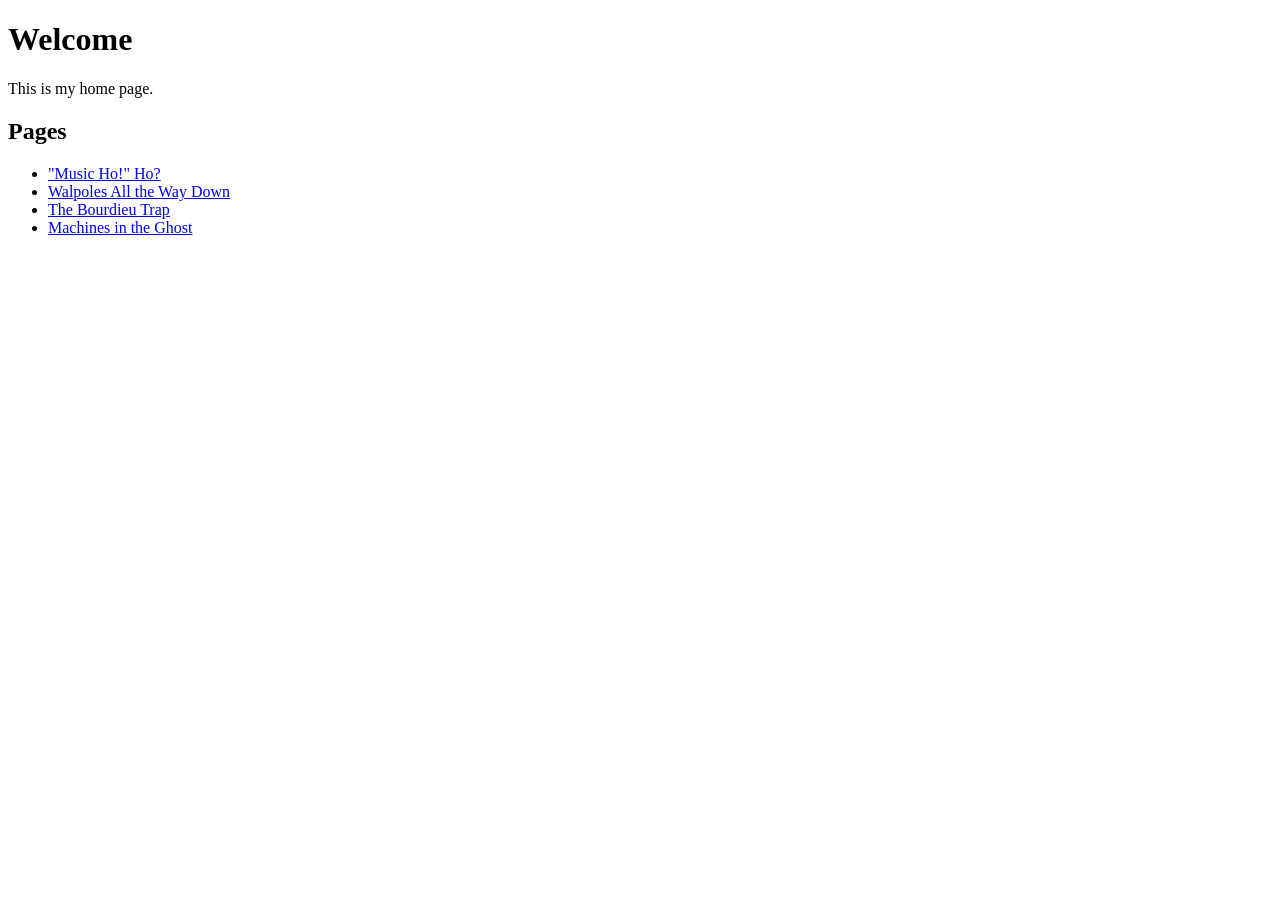
<file: index.html>
<!DOCTYPE html>
<html>
<head>
  <meta charset="UTF-8">
  <title>Home</title>
</head>
<body>
  <h1>Welcome</h1>
  <p>This is my home page.</p>

  <h2>Pages</h2>
  <ul>
    <li><a href="NewMusicHoHo.html">"Music Ho!" Ho?</a></li>
    <li><a href="MetawhiggeryPost.html">Walpoles All the Way Down</a></li>
    <li><a href="BourdieuTrapPost.html">The Bourdieu Trap</a></li>
    <li><a href="ArtificialEschatologyPost.html">Machines in the Ghost</a></li>
  </ul>
</body>
</html>
</file>
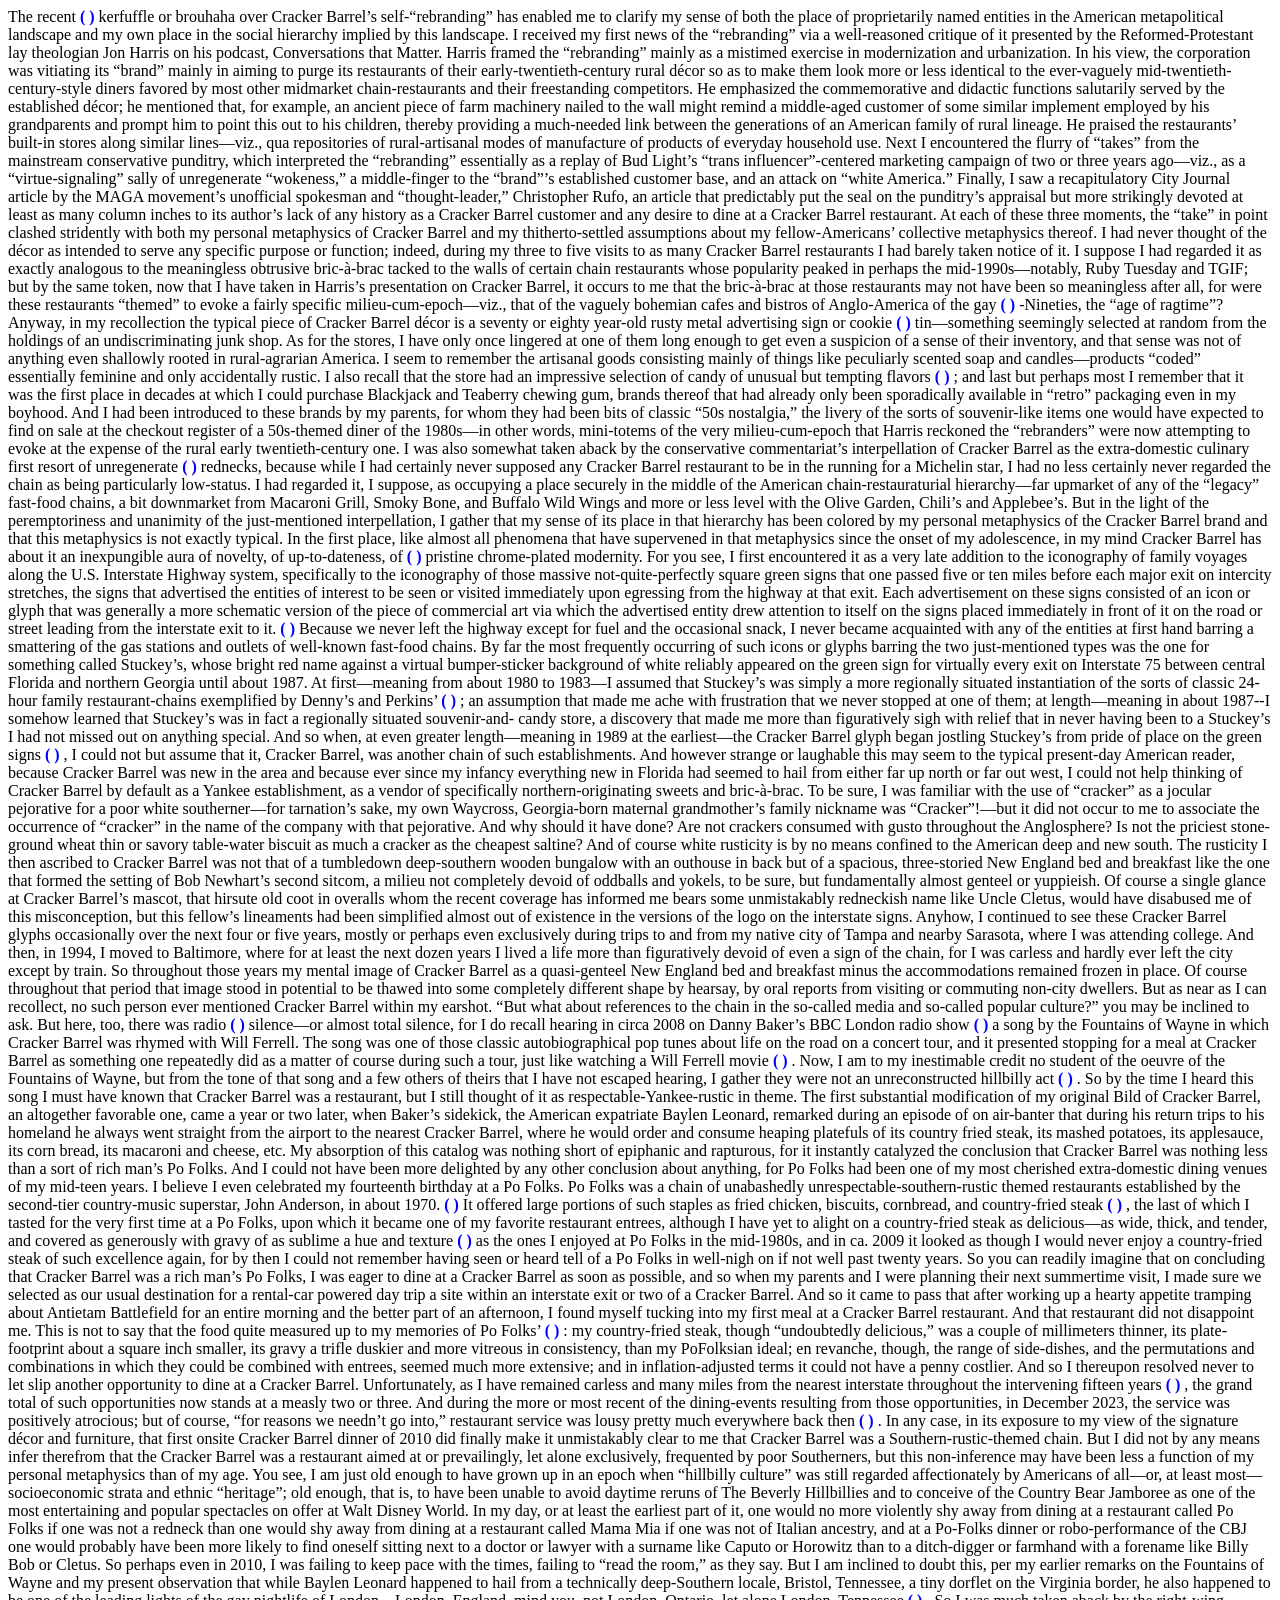
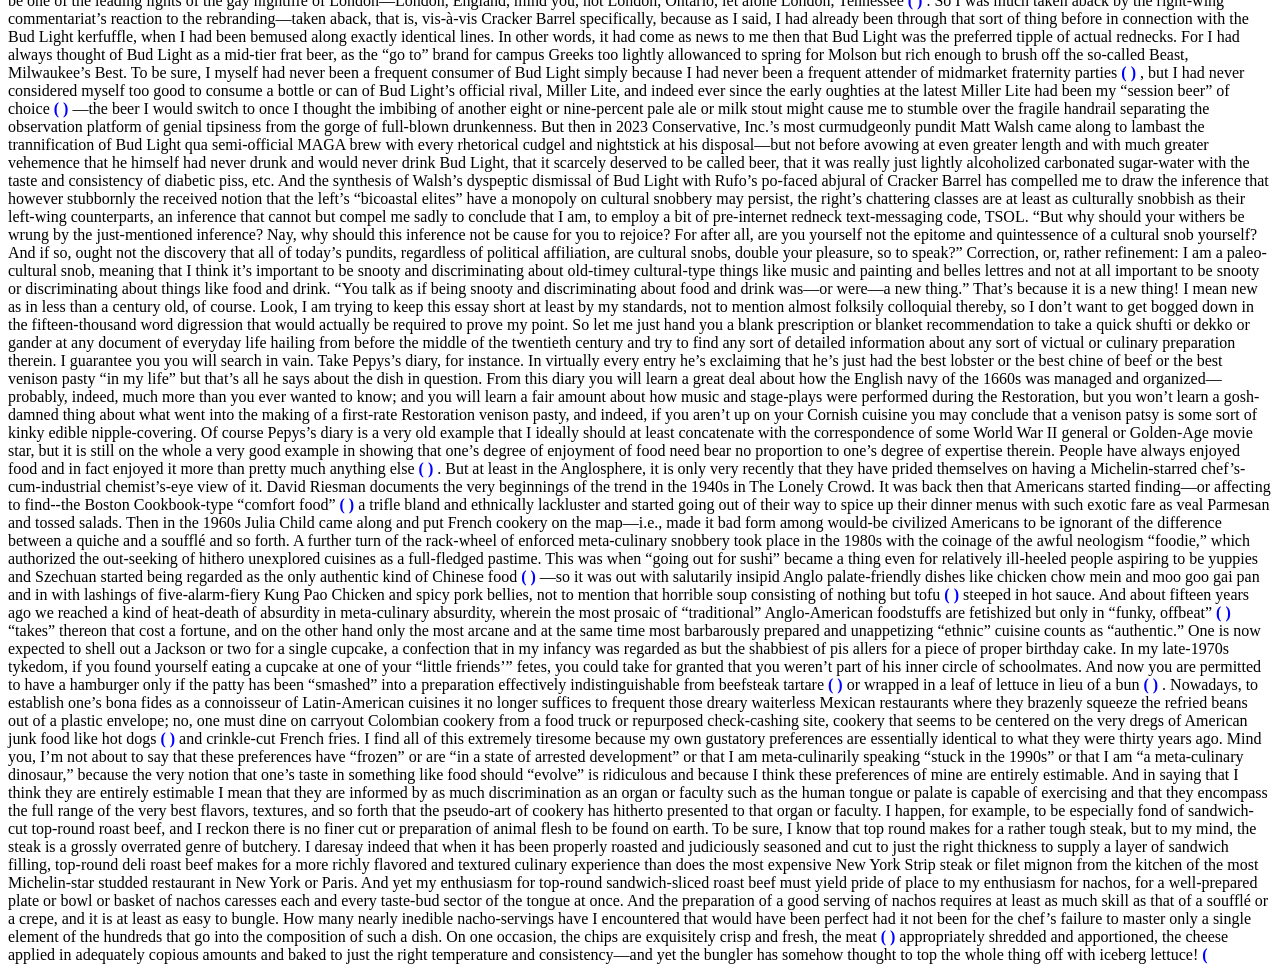
<file: Bourdieu Trap Post.html>
<!DOCTYPE html>
<html lang="en">
<head>
<meta charset="UTF-8">
<meta name="viewport" content="width=device-width, initial-scale=1.0">
<title>Automated Toggle Text</title>
<style>
  .toggle-text { display: none; }
  .toggle-arrow {
    cursor: pointer;
    color: blue;
    font-weight: bold;
    text-decoration: none;
    transition: color 0.3s ease;
  }
</style>
</head>
<body>
<!-- RAW TEXT BLOCK WITH FORMATTING BUT NO TOGGLE CODE -->
<div id="text-block">
 The recent (and possibly still-residually ongoing) kerfuffle or brouhaha over Cracker Barrel’s self-“rebranding” has enabled me to clarify my sense of both the place of proprietarily named entities in the American metapolitical landscape and my own place in the social hierarchy implied by this landscape. I received my first news of the “rebranding” via a well-reasoned critique of it presented by the Reformed-Protestant lay theologian Jon Harris on his podcast, Conversations that Matter. Harris framed the “rebranding” mainly as a mistimed exercise in modernization and urbanization. In his view, the corporation was vitiating its “brand” mainly in aiming to purge its restaurants of their early-twentieth-century rural décor so as to make them look more or less identical to the ever-vaguely mid-twentieth-century-style diners favored by most other midmarket chain-restaurants and their freestanding competitors. He emphasized the commemorative and didactic functions salutarily served by the established décor; he mentioned that, for example, an ancient piece of farm machinery nailed to the wall might remind a middle-aged customer of some similar implement employed by his grandparents and prompt him to point this out to his children, thereby providing a much-needed link between the generations of an American family of rural lineage. He praised the restaurants’ built-in stores along similar lines—viz., qua repositories of rural-artisanal modes of manufacture of products of everyday household use. Next I encountered the flurry of “takes” from the mainstream conservative punditry, which interpreted the “rebranding” essentially as a replay of Bud Light’s “trans influencer”-centered marketing campaign of two or three years ago—viz., as a “virtue-signaling” sally of unregenerate “wokeness,” a middle-finger to the “brand”’s established customer base, and an attack on “white America.” Finally, I saw a recapitulatory City Journal article by the MAGA movement’s unofficial spokesman and “thought-leader,” Christopher Rufo, an article that predictably put the seal on the punditry’s appraisal but more strikingly devoted at least as many column inches to its author’s lack of any history as a Cracker Barrel customer and any desire to dine at a Cracker Barrel restaurant. At each of these three moments, the “take” in point clashed stridently with both my personal metaphysics of Cracker Barrel and my thitherto-settled assumptions about my fellow-Americans’ collective metaphysics thereof. I had never thought of the décor as intended to serve any specific purpose or function; indeed, during my three to five visits to as many Cracker Barrel restaurants I had barely taken notice of it. I suppose I had regarded it as exactly analogous to the meaningless obtrusive bric-à-brac tacked to the walls of certain chain restaurants whose popularity peaked in perhaps the mid-1990s—notably, Ruby Tuesday and TGIF; but by the same token, now that I have taken in Harris’s presentation on Cracker Barrel, it occurs to me that the bric-à-brac at those restaurants may not have been so meaningless after all, for were these restaurants “themed” to evoke a fairly specific milieu-cum-epoch—viz., that of the vaguely bohemian cafes and bistros of Anglo-America of the gay (Eighteen)-Nineties, the “age of ragtime”? Anyway, in my recollection the typical piece of Cracker Barrel décor is a seventy or eighty year-old rusty metal advertising sign or cookie (not cracker) tin—something seemingly selected at random from the holdings of an undiscriminating junk shop. As for the stores, I have only once lingered at one of them long enough to get even a suspicion of a sense of their inventory, and that sense was not of anything even shallowly rooted in rural-agrarian America. I seem to remember the artisanal goods consisting mainly of things like peculiarly scented soap and candles—products “coded” essentially feminine and only accidentally rustic. I also recall that the store had an impressive selection of candy of unusual but tempting flavors (say, black-cherry licorice); and last but perhaps most I remember that it was the first place in decades at which I could purchase Blackjack and Teaberry chewing gum, brands thereof that had already only been sporadically available in “retro” packaging even in my boyhood. And I had been introduced to these brands by my parents, for whom they had been bits of classic “50s nostalgia,” the livery of the sorts of souvenir-like items one would have expected to find on sale at the checkout register of a 50s-themed diner of the 1980s—in other words, mini-totems of the very milieu-cum-epoch that Harris reckoned the “rebranders” were now attempting to evoke at the expense of the rural early twentieth-century one. I was also somewhat taken aback by the conservative commentariat’s interpellation of Cracker Barrel as the extra-domestic culinary first resort of unregenerate (if saintly) rednecks, because while I had certainly never supposed any Cracker Barrel restaurant to be in the running for a Michelin star, I had no less certainly never regarded the chain as being particularly low-status. I had regarded it, I suppose, as occupying a place securely in the middle of the American chain-restauraturial hierarchy—far upmarket of any of the “legacy” fast-food chains, a bit downmarket from Macaroni Grill, Smoky Bone, and Buffalo Wild Wings and more or less level with the Olive Garden, Chili’s and Applebee’s. But in the light of the peremptoriness and unanimity of the just-mentioned interpellation, I gather that my sense of its place in that hierarchy has been colored by my personal metaphysics of the Cracker Barrel brand and that this metaphysics is not exactly typical. In the first place, like almost all phenomena that have supervened in that metaphysics since the onset of my adolescence, in my mind Cracker Barrel has about it an inexpungible aura of novelty, of up-to-dateness, of (yes, more anti-shades of Harris’s presentation) pristine chrome-plated modernity. For you see, I first encountered it as a very late addition to the iconography of family voyages along the U.S. Interstate Highway system, specifically to the iconography of those massive not-quite-perfectly square green signs that one passed five or ten miles before each major exit on intercity stretches, the signs that advertised the entities of interest to be seen or visited immediately upon egressing from the highway at that exit. Each advertisement on these signs consisted of an icon or glyph that was generally a more schematic version of the piece of commercial art via which the advertised entity drew attention to itself on the signs placed immediately in front of it on the road or street leading from the interstate exit to it. (Doubtless this observation strikes most readers, or at least those who have spent any time on the intercity stretches of the U.S. Interstate Highway system, as superfluous; on the other hand, it has been so long since I have spent any time on those stretches that I dare not assume these sorts of advertisements are as common as they were thirty to fifty years ago.) Because we never left the highway except for fuel and the occasional snack, I never became acquainted with any of the entities at first hand barring a smattering of the gas stations and outlets of well-known fast-food chains. By far the most frequently occurring of such icons or glyphs barring the two just-mentioned types was the one for something called Stuckey’s, whose bright red name against a virtual bumper-sticker background of white reliably appeared on the green sign for virtually every exit on Interstate 75 between central Florida and northern Georgia until about 1987. At first—meaning from about 1980 to 1983—I assumed that Stuckey’s was simply a more regionally situated instantiation of the sorts of classic 24-hour family restaurant-chains exemplified by Denny’s and Perkins’ (what, incidentally, ever happened to such chains as Denny’s and Perkins,’ restaurants of a type that all Americans of all “classes” could agree to regard as worthwhile and indeed indispensable qua places of safe 24-hour resort and refreshment?); an assumption that made me ache with frustration that we never stopped at one of them; at length—meaning in about 1987--I somehow learned that Stuckey’s was in fact a regionally situated souvenir-and- candy store, a discovery that made me more than figuratively sigh with relief that in never having been to a Stuckey’s I had not missed out on anything special. And so when, at even greater length—meaning in 1989 at the earliest—the Cracker Barrel glyph began jostling Stuckey’s from pride of place on the green signs (or, perhaps, ousted it from the signs altogether, for I have since learned that Stuckey’s went out of business right about then), I could not but assume that it, Cracker Barrel, was another chain of such establishments. And however strange or laughable this may seem to the typical present-day American reader, because Cracker Barrel was new in the area and because ever since my infancy everything new in Florida had seemed to hail from either far up north or far out west, I could not help thinking of Cracker Barrel by default as a Yankee establishment, as a vendor of specifically northern-originating sweets and bric-à-brac. To be sure, I was familiar with the use of “cracker” as a jocular pejorative for a poor white southerner—for tarnation’s sake, my own Waycross, Georgia-born maternal grandmother’s family nickname was “Cracker”!—but it did not occur to me to associate the occurrence of “cracker” in the name of the company with that pejorative. And why should it have done? Are not crackers consumed with gusto throughout the Anglosphere? Is not the priciest stone-ground wheat thin or savory table-water biscuit as much a cracker as the cheapest saltine? And of course white rusticity is by no means confined to the American deep and new south. The rusticity I then ascribed to Cracker Barrel was not that of a tumbledown deep-southern wooden bungalow with an outhouse in back but of a spacious, three-storied New England bed and breakfast like the one that formed the setting of Bob Newhart’s second sitcom, a milieu not completely devoid of oddballs and yokels, to be sure, but fundamentally almost genteel or yuppieish. Of course a single glance at Cracker Barrel’s mascot, that hirsute old coot in overalls whom the recent coverage has informed me bears some unmistakably redneckish name like Uncle Cletus, would have disabused me of this misconception, but this fellow’s lineaments had been simplified almost out of existence in the versions of the logo on the interstate signs. Anyhow, I continued to see these Cracker Barrel glyphs occasionally over the next four or five years, mostly or perhaps even exclusively during trips to and from my native city of Tampa and nearby Sarasota, where I was attending college. And then, in 1994, I moved to Baltimore, where for at least the next dozen years I lived a life more than figuratively devoid of even a sign of the chain, for I was carless and hardly ever left the city except by train. So throughout those years my mental image of Cracker Barrel as a quasi-genteel New England bed and breakfast minus the accommodations remained frozen in place. Of course throughout that period that image stood in potential to be thawed into some completely different shape by hearsay, by oral reports from visiting or commuting non-city dwellers. But as near as I can recollect, no such person ever mentioned Cracker Barrel within my earshot. “But what about references to the chain in the so-called media and so-called popular culture?” you may be inclined to ask. But here, too, there was radio (and television and internet) silence—or almost total silence, for I do recall hearing in circa 2008 on Danny Baker’s BBC London radio show (which I “streamed” daily at my office job) a song by the Fountains of Wayne in which Cracker Barrel was rhymed with Will Ferrell. The song was one of those classic autobiographical pop tunes about life on the road on a concert tour, and it presented stopping for a meal at Cracker Barrel as something one repeatedly did as a matter of course during such a tour, just like watching a Will Ferrell movie (presumably on some sort of portable DVD-player, as we were then after all still in the “pre-streaming” micro-epoch). Now, I am to my inestimable credit no student of the oeuvre of the Fountains of Wayne, but from the tone of that song and a few others of theirs that I have not escaped hearing, I gather they were not an unreconstructed hillbilly act (just as I gather from my blissfully slight acquaintance with his filmography that Will Ferrell is no Hee-Haw comedian). So by the time I heard this song I must have known that Cracker Barrel was a restaurant, but I still thought of it as respectable-Yankee-rustic in theme. The first substantial modification of my original Bild of Cracker Barrel, an altogether favorable one, came a year or two later, when Baker’s sidekick, the American expatriate Baylen Leonard, remarked during an episode of on air-banter that during his return trips to his homeland he always went straight from the airport to the nearest Cracker Barrel, where he would order and consume heaping platefuls of its country fried steak, its mashed potatoes, its applesauce, its corn bread, its macaroni and cheese, etc. My absorption of this catalog was nothing short of epiphanic and rapturous, for it instantly catalyzed the conclusion that Cracker Barrel was nothing less than a sort of rich man’s Po Folks. And I could not have been more delighted by any other conclusion about anything, for Po Folks had been one of my most cherished extra-domestic dining venues of my mid-teen years. I believe I even celebrated my fourteenth birthday at a Po Folks. Po Folks was a chain of unabashedly unrespectable-southern-rustic themed restaurants established by the second-tier country-music superstar, John Anderson, in about 1970. (Cf., naturally, the opening of the now-sorely missed Kenny Rogers’ Roasters in ca. 1992 [but note the snobward trend of the American Lokalsgeist over the intervening twenty-odd years: despite its founder’s Nashville bona fides, on a culinary level KRR was a rich man’s Boston Market that unabashedly flaunted the Gallicism rotisserie and made no pretense of presenting its menu as a jot more homespun or a jot less Yankee-ish than that of its chief competitor].) It offered large portions of such staples as fried chicken, biscuits, cornbread, and country-fried steak (known in some places as chicken-fried steak owing to its envelopment in the same kind of batter used in the preparation of southern-style fried chicken), the last of which I tasted for the very first time at a Po Folks, upon which it became one of my favorite restaurant entrees, although I have yet to alight on a country-fried steak as delicious—as wide, thick, and tender, and covered as generously with gravy of as sublime a hue and texture (a sort of beach-sand beige and crème anglaise-like butteriness, respectively) as the ones I enjoyed at Po Folks in the mid-1980s, and in ca. 2009 it looked as though I would never enjoy a country-fried steak of such excellence again, for by then I could not remember having seen or heard tell of a Po Folks in well-nigh on if not well past twenty years. So you can readily imagine that on concluding that Cracker Barrel was a rich man’s Po Folks, I was eager to dine at a Cracker Barrel as soon as possible, and so when my parents and I were planning their next summertime visit, I made sure we selected as our usual destination for a rental-car powered day trip a site within an interstate exit or two of a Cracker Barrel. And so it came to pass that after working up a hearty appetite tramping about Antietam Battlefield for an entire morning and the better part of an afternoon, I found myself tucking into my first meal at a Cracker Barrel restaurant. And that restaurant did not disappoint me. This is not to say that the food quite measured up to my memories of Po Folks’(s): my country-fried steak, though “undoubtedly delicious,” was a couple of millimeters thinner, its plate-footprint about a square inch smaller, its gravy a trifle duskier and more vitreous in consistency, than my PoFolksian ideal; en revanche, though, the range of side-dishes, and the permutations and combinations in which they could be combined with entrees, seemed much more extensive; and in inflation-adjusted terms it could not have a penny costlier. And so I thereupon resolved never to let slip another opportunity to dine at a Cracker Barrel. Unfortunately, as I have remained carless and many miles from the nearest interstate throughout the intervening fifteen years (yes, even since moving back to Florida in 2020), the grand total of such opportunities now stands at a measly two or three. And during the more or most recent of the dining-events resulting from those opportunities, in December 2023, the service was positively atrocious; but of course, “for reasons we needn’t go into,” restaurant service was lousy pretty much everywhere back then (and, incidentally, hasn’t gotten a whole lot better pretty much anywhere since). In any case, in its exposure to my view of the signature décor and furniture, that first onsite Cracker Barrel dinner of 2010 did finally make it unmistakably clear to me that Cracker Barrel was a Southern-rustic-themed chain. But I did not by any means infer therefrom that the Cracker Barrel was a restaurant aimed at or prevailingly, let alone exclusively, frequented by poor Southerners, but this non-inference may have been less a function of my personal metaphysics than of my age. You see, I am just old enough to have grown up in an epoch when “hillbilly culture” was still regarded affectionately by Americans of all—or, at least most—socioeconomic strata and ethnic “heritage”; old enough, that is, to have been unable to avoid daytime reruns of The Beverly Hillbillies and to conceive of the Country Bear Jamboree as one of the most entertaining and popular spectacles on offer at Walt Disney World. In my day, or at least the earliest part of it, one would no more violently shy away from dining at a restaurant called Po Folks if one was not a redneck than one would shy away from dining at a restaurant called Mama Mia if one was not of Italian ancestry, and at a Po-Folks dinner or robo-performance of the CBJ one would probably have been more likely to find oneself sitting next to a doctor or lawyer with a surname like Caputo or Horowitz than to a ditch-digger or farmhand with a forename like Billy Bob or Cletus. So perhaps even in 2010, I was failing to keep pace with the times, failing to “read the room,” as they say. But I am inclined to doubt this, per my earlier remarks on the Fountains of Wayne and my present observation that while Baylen Leonard happened to hail from a technically deep-Southern locale, Bristol, Tennessee, a tiny dorflet on the Virginia border, he also happened to be one of the leading lights of the gay nightlife of London—London, England, mind you, not London, Ontario, let alone London, Tennessee (for I presume that as Tennessee has a Bristol it also has a London that is equally dwarfed by its namesake). So I was much taken aback by the right-wing commentariat’s reaction to the rebranding—taken aback, that is, vis-à-vis Cracker Barrel specifically, because as I said, I had already been through that sort of thing before in connection with the Bud Light kerfuffle, when I had been bemused along exactly identical lines. In other words, it had come as news to me then that Bud Light was the preferred tipple of actual rednecks. For I had always thought of Bud Light as a mid-tier frat beer, as the “go to” brand for campus Greeks too lightly allowanced to spring for Molson but rich enough to brush off the so-called Beast, Milwaukee’s Best. To be sure, I myself had never been a frequent consumer of Bud Light simply because I had never been a frequent attender of midmarket fraternity parties (or upmarket or downmarket ones either; whence my comparable paucity of fraternization with Molson and the Beast), but I had never considered myself too good to consume a bottle or can of Bud Light’s official rival, Miller Lite, and indeed ever since the early oughties at the latest Miller Lite had been my “session beer” of choice (not that I had learned to call it a session beer until the late teens at the earliest)—the beer I would switch to once I thought the imbibing of another eight or nine-percent pale ale or milk stout might cause me to stumble over the fragile handrail separating the observation platform of genial tipsiness from the gorge of full-blown drunkenness. But then in 2023 Conservative, Inc.’s most curmudgeonly pundit Matt Walsh came along to lambast the trannification of Bud Light qua semi-official MAGA brew with every rhetorical cudgel and nightstick at his disposal—but not before avowing at even greater length and with much greater vehemence that he himself had never drunk and would never drink Bud Light, that it scarcely deserved to be called beer, that it was really just lightly alcoholized carbonated sugar-water with the taste and consistency of diabetic piss, etc. And the synthesis of Walsh’s dyspeptic dismissal of Bud Light with Rufo’s po-faced abjural of Cracker Barrel has compelled me to draw the inference that however stubbornly the received notion that the left’s “bicoastal elites” have a monopoly on cultural snobbery may persist, the right’s chattering classes are at least as culturally snobbish as their left-wing counterparts, an inference that cannot but compel me sadly to conclude that I am, to employ a bit of pre-internet redneck text-messaging code, TSOL. “But why should your withers be wrung by the just-mentioned inference? Nay, why should this inference not be cause for you to rejoice? For after all, are you yourself not the epitome and quintessence of a cultural snob yourself? And if so, ought not the discovery that all of today’s pundits, regardless of political affiliation, are cultural snobs, double your pleasure, so to speak?” Correction, or, rather refinement: I am a paleo-cultural snob, meaning that I think it’s important to be snooty and discriminating about old-timey cultural-type things like music and painting and belles lettres and not at all important to be snooty or discriminating about things like food and drink. “You talk as if being snooty and discriminating about food and drink was—or were—a new thing.” That’s because it is a new thing! I mean new as in less than a century old, of course. Look, I am trying to keep this essay short at least by my standards, not to mention almost folksily colloquial thereby, so I don’t want to get bogged down in the fifteen-thousand word digression that would actually be required to prove my point. So let me just hand you a blank prescription or blanket recommendation to take a quick shufti or dekko or gander at any document of everyday life hailing from before the middle of the twentieth century and try to find any sort of detailed information about any sort of victual or culinary preparation therein. I guarantee you you will search in vain. Take Pepys’s diary, for instance. In virtually every entry he’s exclaiming that he’s just had the best lobster or the best chine of beef or the best venison pasty “in my life” but that’s all he says about the dish in question. From this diary you will learn a great deal about how the English navy of the 1660s was managed and organized—probably, indeed, much more than you ever wanted to know; and you will learn a fair amount about how music and stage-plays were performed during the Restoration, but you won’t learn a gosh-damned thing about what went into the making of a first-rate Restoration venison pasty, and indeed, if you aren’t up on your Cornish cuisine you may conclude that a venison patsy is some sort of kinky edible nipple-covering. Of course Pepys’s diary is a very old example that I ideally should at least concatenate with the correspondence of some World War II general or Golden-Age movie star, but it is still on the whole a very good example in showing that one’s degree of enjoyment of food need bear no proportion to one’s degree of expertise therein. People have always enjoyed food and in fact enjoyed it more than pretty much anything else (yes, including “sex”). But at least in the Anglosphere, it is only very recently that they have prided themselves on having a Michelin-starred chef’s-cum-industrial chemist’s-eye view of it. David Riesman documents the very beginnings of the trend in the 1940s in The Lonely Crowd. It was back then that Americans started finding—or affecting to find--the Boston Cookbook-type “comfort food” (turkey, roast beef, baked and mashed potatoes, etc.) a trifle bland and ethnically lackluster and started going out of their way to spice up their dinner menus with such exotic fare as veal Parmesan and tossed salads. Then in the 1960s Julia Child came along and put French cookery on the map—i.e., made it bad form among would-be civilized Americans to be ignorant of the difference between a quiche and a soufflé and so forth. A further turn of the rack-wheel of enforced meta-culinary snobbery took place in the 1980s with the coinage of the awful neologism “foodie,” which authorized the out-seeking of hithero unexplored cuisines as a full-fledged pastime. This was when “going out for sushi” became a thing even for relatively ill-heeled people aspiring to be yuppies and Szechuan started being regarded as the only authentic kind of Chinese food (presumably because Hong Kong, the birthplace of the previously hegemonic Cantonese style, was still a British colony whereas Szechuan [or as we are now obliged to spell it, “Sichuan”] was sited within the borders of Red China)—so it was out with salutarily insipid Anglo palate-friendly dishes like chicken chow mein and moo goo gai pan and in with lashings of five-alarm-fiery Kung Pao Chicken and spicy pork bellies, not to mention that horrible soup consisting of nothing but tofu (tofu! Ugh! Doesn’t the very sound of its English translation, bean curd, put you off your lunch?) steeped in hot sauce. And about fifteen years ago we reached a kind of heat-death of absurdity in meta-culinary absurdity, wherein the most prosaic of “traditional” Anglo-American foodstuffs are fetishized but only in “funky, offbeat” (i.e., unsightly and inedible) “takes” thereon that cost a fortune, and on the other hand only the most arcane and at the same time most barbarously prepared and unappetizing “ethnic” cuisine counts as “authentic.” One is now expected to shell out a Jackson or two for a single cupcake, a confection that in my infancy was regarded as but the shabbiest of pis allers for a piece of proper birthday cake. In my late-1970s tykedom, if you found yourself eating a cupcake at one of your “little friends’” fetes, you could take for granted that you weren’t part of his inner circle of schoolmates. And now you are permitted to have a hamburger only if the patty has been “smashed” into a preparation effectively indistinguishable from beefsteak tartare (because no civilized person eats beef that has been cooked past rare, right?) or wrapped in a leaf of lettuce in lieu of a bun (because one mustn’t consume a single calorie of “carbs”!). Nowadays, to establish one’s bona fides as a connoisseur of Latin-American cuisines it no longer suffices to frequent those dreary waiterless Mexican restaurants where they brazenly squeeze the refried beans out of a plastic envelope; no, one must dine on carryout Colombian cookery from a food truck or repurposed check-cashing site, cookery that seems to be centered on the very dregs of American junk food like hot dogs (not chorizo sausages: dishonest-to-badness perros calientes) and crinkle-cut French fries. I find all of this extremely tiresome because my own gustatory preferences are essentially identical to what they were thirty years ago. Mind you, I’m not about to say that these preferences have “frozen” or are “in a state of arrested development” or that I am meta-culinarily speaking “stuck in the 1990s” or that I am “a meta-culinary dinosaur,” because the very notion that one’s taste in something like food should “evolve” is ridiculous and because I think these preferences of mine are entirely estimable. And in saying that I think they are entirely estimable I mean that they are informed by as much discrimination as an organ or faculty such as the human tongue or palate is capable of exercising and that they encompass the full range of the very best flavors, textures, and so forth that the pseudo-art of cookery has hitherto presented to that organ or faculty. I happen, for example, to be especially fond of sandwich-cut top-round roast beef, and I reckon there is no finer cut or preparation of animal flesh to be found on earth. To be sure, I know that top round makes for a rather tough steak, but to my mind, the steak is a grossly overrated genre of butchery. I daresay indeed that when it has been properly roasted and judiciously seasoned and cut to just the right thickness to supply a layer of sandwich filling, top-round deli roast beef makes for a more richly flavored and textured culinary experience than does the most expensive New York Strip steak or filet mignon from the kitchen of the most Michelin-star studded restaurant in New York or Paris. And yet my enthusiasm for top-round sandwich-sliced roast beef must yield pride of place to my enthusiasm for nachos, for a well-prepared plate or bowl or basket of nachos caresses each and every taste-bud sector of the tongue at once. And the preparation of a good serving of nachos requires at least as much skill as that of a soufflé or a crepe, and it is at least as easy to bungle. How many nearly inedible nacho-servings have I encountered that would have been perfect had it not been for the chef’s failure to master only a single element of the hundreds that go into the composition of such a dish. On one occasion, the chips are exquisitely crisp and fresh, the meat (always either chicken or steak, never ground beef, let alone shrimp [although crab nachos are worth having once in a blue moon, perchance alongside a bottle of Blue Moon]) appropriately shredded and apportioned, the cheese applied in adequately copious amounts and baked to just the right temperature and consistency—and yet the bungler has somehow thought to top the whole thing off with iceberg lettuce! (If nachos must include lettuce [and I could always do without it, and the same a fortiori goes for the much-overrated topping of guacamole], let that lettuce always be of a type resilient enough not to wilt into flavorless slurry under the heat of a forty-watt light bulb].) On another all the ingredients are perfectly satisfactory eo ipso and satisfactorily distributed, but the foul-up has prepared one of them in some way that is completely inimical to the spirit of the dish: he has used cubes of steak instead of slices thereof, or hockey-puck-thick discs of jalapeno pepper instead of tiny fragments thereof. On yet another, he has spoiled a perfect serving by baking it alongside another customer’s god-awful seafood dish and thereby imbued every bite with the nauseating tang of crayfish or calamari. Again I advert to the counterfactual example of the three-star Michelin restaurant: I defy the chef of such a restaurant to produce an even-edible serving of nachos.



Anyway, to revert to the general level: for the gratification of these estimable culinary preferences of mine I need look no further than the culinary offerings of a late-twentieth century-type American supermarket delicatessen or a late-twentieth century-type American sports bar. For my daily home-prepared fare I repair to the nearest late twentieth-century-type supermarket deli (along with the circumambient shelves of the containing supermarket for a smattering of supplementary boxed, canned, and frozen goods), and for holiday fare—for birthdays and reunions with rarely seen friends—I repair directly to the nearest late twentieth-century-type American sports bar. And I daresay that if my budget and living-situation permitted it, I would repair to that there sports bar for lunch or dinner on my lonesome every single day. The late-twentieth century-type American sports bar is for me what the mid-twentieth century-type Viennese coffeehouse was for Thomas Bernhard. Not that I am by any stretch of the imagination “a huge sports fan”; to the contrary, since my earliest bairnhood I have been a huge sports foe (or as huge a one as my never imposingly large corporeal dimensions have allowed me to be [and, to be fair, now that the god-awful time-killer known as “gaming” seems to have overtaken sports-spectation as male America’s favorite pastime, I am almost nostalgic for the days when my father’s monopolization of the television compelled me to sit through entire afternoons of The Wide World of Sports and double-overtime nocturnal NFL games]), but as it happens, no other genre of Lokal can be counted to feature a menu that suits me to the ground (although the above-much discussed family restaurant of the Cracker Barrel or Chili’s type often comes serviceably close enough), and so I am willing to put up with the fifteen fifty-inch screens of televised ball-bandying for the sake of the food. I should also mention that the potational offerings of the sports bar are entirely adequate to my dipsophilic needs—a handful of pale ales and stouts from the bigger regional former microwbrews like Sierra Nevada and Cigar City plus a smattering of lagers from the “legacy” national macrobrews like Budweiser and Miller is all that I require (and all that anyone should require beer-wise, for truth be told in the unfiltered hops-stained teeth of today’s beer connoisseurs, any locally or foreignly sourced eldritch deviation from the four or five basic beer-types is statistically bound to verge on undrinkable). “Well, it sounds like you’re all set, as they say. So then what’s the problem or hitch?” The problem or hitch is that that in the present meta-culinary dispensation of snootiness and perversity the late-twentieth century-type American supermarket delicatessen and late-twentieth century-type American sports bar are the very antipodes or antitheses of hipness—nay, of even borderline meta-culinary respectability. And while the late-twentieth century-type American supermarket delicatessen seems to be in no immediate danger of disappearing (if only because the average American supermarket is still obliged to cater to the unhip as well as the hip [but note well: the average American supermarket is gradually being edged out by such un-American chains as Whole Foods and Aldi’s that either lack delis altogether or have delis centered on un-American foodstuffs), the late-twentieth century-type American sports bar seems to be on the verge of becoming a culinary dinosaur or dodo. Back in the mid 1990s, when I started eating and boozing on my own in earnest, the sports bar was essentially the default genre of kitchen-equipped bar throughout the United States—not that almost every American kitchen-equipped bar back then styled itself a sports bar (although I suppose a good two-fifths of them did) but that almost every American kitchen-equipped bar not styling itself a sports bar offered a selection of food and drink that was indistinguishable from that of a self-proclaimed sports bar barring (apologies for the awkward but seemingly unavoidable repetition of “bar”) a very few alternative style-justifying variations; thus, an Irish bar was a sports bar that included Guinness stout plus at least one other Irish beer (most often Harp) in its beer list and at least one Irish dish like corned beef and cabbage in its menu (and occasionally substituted potatoes for tortilla chips in its nachos [generally to sufficiently pleasing effect, although I don’t consider potato nachos to be proper nachos at all]); a brewpub was a sports bar that happened to be owned by a local or regional brewery and to serve a half-dozen of that brewery’s beers in lieu of, or alongside, the “legacy” macrobrews’ mainstays, etc. But beginning in the late twenty-oughties at the latest, one started to have to go out of one’s way to dine or sup at a sports bar: in the course of planning a supper or dinner out with friends, one found them initially proposing some newly opened ethnic joint or purveyor of the abovementioned funky, offbeat take on “comfort food” rather than the stone’s-throw-distanced sports bar of yore, and on eagerly turning up at the doorstep of one of one’s own favorite sports bars for a spontaneous happy-hour solitary supper, one found that it had been converted into one of the two just-mentioned types of establishments since one’s previous visit a scant half-year earlier. For the first decade of this epoch, I could count on fairly easy sports-bar access at least during my return visits to Florida thanks to the ubiquity of outlets of the regional chain Beef O’ Brady’s (whose name of course betrays its participation in the Irish pseudo-subgenre), but since about 2020 (when I moved back to Florida from Maryland) Beef O’Bradyses have been dropping like potato-famine victims, and in 2024 the nearest one to me, sited about eight miles down the road on the Keystone-Citrus Park border, closed its doors, leaving me without a single sports bar to aspire to call my local. The former “Beefs”-space stood vacant for nearly a year; then, about three months ago, a Korean barbecue restaurant commenced operations in it. As it happens, I quite like Korean barbecue eo ipso, and indeed for many years in succession I would cheerfully celebrate certain of my Baltimore friends’ birthdays at one of the two or three Korean barbecues nestled cheek by jowl in a rather blightsome four-square-block area of the 21218 ZIP occasionally known as Koreatown (“Koreatown” being a typical example of a Baltimore neighborhood-designation that never manages to take firm hold owing to the circumambient urban disorder), but I have always found that, as with most ethnic food-genres, the circumstances in which it typically must be consumed ultimately make for a very poor culinary bargain. At about thirty dollars a serving it is rather expensive, and while the sauce is certainly distinctively and agreeably spicy, the meat base seems to be at best a half-cut above cheesesteak filling; and the restaurants are not particularly appealing dining-settings on account of their chipped and rickety furniture, squalid unisex bathrooms, and appetite-killing dim fluorescent lighting. So when I first saw the sign of the new Korean barbecue atop the former “Beef’s,’” my reaction was not “Hip, hip, hooray!” but “Oh well, I suppose it could have been worse.” Nevertheless, I thought it would be worthwhile to take a look at the online menu, where I found that this new place offered most of the usual dishes at even higher prices than usual, that it made a proud point of only offering non-alcoholic beverages, and that there was a two-hour time limit at its weekend lunch buffet. Whereupon I peremptorily crossed it off my list of to-be-given-a-try local restaurants. For as far as I’m concerned, no Korean barbecue-meal is complete minus a few bottles of South Korea’s answer to Bud or Miller Lite, OB, and I’ll be darned if I am going to shell out sixty dollars (for there is doubtless a twenty percent minimum gratuity added to the bill despite the minimum table service intrinsic to the buffet format) to submit to a temporal imposition straight out of a Baltimore-ghetto McDonald’s (or, alas, by now, the McDonald’s sited a mere hundred feet due east of the new K-’cue-joint itself [see my follow-up to “Proprietary Names: the Name” for details ]. Still, I don’t doubt that the place will be a massive hit with the Citrus-Parkers and Keystoners, and indeed, within days of my just mentioned menu-gander, while I was awaiting the slicing and packaging of my roast beef and turkey cold cuts at the Shoppes of Citrus Park’s Publix’s Deli, the customer just behind me in line, a bearded quinquagenarian gent, asked me completely out of the blue and semi-breathlessly if I had been to the new Korean restaurant. Whereupon I replied exactly as I thought I was duty-bound to reply: I told him that I had not been to the restaurant but that I had checked out its menu and found that it was expensive. Fortunately I have at long last found a more than perfectly serviceable nearish sports bar: although unhappily sited nearly twice as far away as my old Beef’s, at Gunn and Henderson, culinarily speaking it is happily virtually indistinguishable from it (and distinguishable only in good ways—e.g., in offering wings à la carte and differentiable into drums and flats [a boon to me, an ardent drumophile-cum-flatophobe), which is hardly surprising, as its owner is a former manager of a Beef O’Brady’s. And happily the place, unlike most restaurants of any sort these days, seems to be doing brisk late-night business to judge by my three visits thereto, although I dare not infer therefrom that we are in the midst of a sports-bar revival, for who is to say that this Beef’s-in-all-but-name is not a sort of life raft for the entire Tampa Bay area’s moribund smattering of sports-bar aficionados?

All of this might be still be easy enough to put up with if people were still discriminating about something other than food, and in particular something worthier of being discriminating about than food. Nowadays (in the words of a friend of mine about whom I am not—or at least not yet--at liberty to disclose any particulars), all tourism is food tourism: Americans travel to Europe, for example, not to take in the art in the museums but to take in the food in the restaurants, which tends to mean perversely paying through the nose for something that they could find a cheap exact replica of back in the States. (A year ago another friend of mine while on vacation in Salzburg sent me a picture of a pork schnitzel he was about to consume at some Lokal there; just yesterday, I saw both beef and pork schnitzel on display at my neighborhood Aldi—on display in a hefty cooler dedicated to foodstuffs of Austrian and German origin.) And they fritter away the rest of their leisure time on the gourmandization of even trashier and more infantile cultural goods (which I would of course term “bads” if good English permitted it)—video games, so-called comic book movies, and, among the tiny minority of them who read at all, The Lord of the Rings and its umpteen-thousand knock-offs, and unabashedly pornographic so-called chick lit. Again the reader will protest that this is or should be no skin off my Alpine-altituded nose, that their gourmandization of this cultural trash need not detract an iota from my own enjoyment of cultural treasure, and to the reader’s prospective pleasant surprise, I shall be happy to own that at the most fundamental level and in the most important sense he is absolutely right. I am quite happy to pore over my Shakespeare or Proust while tucking into my roast-beef sandwich or nachos to a soundtrack of Bach or Schoenberg all on my lonesome; my intrinsic enjoyment of my cultural (and culinary) treasure is utterly independent of other people’s approval or disapproval thereof. The problem is that my wherewithal to continue enjoying my cultural and culinary treasure is terrifyingly contingent on certain pecuniary realities and that (and here comes the kicker or clincher) these realities are in turn frightfully contingent on other people’s approval or disapproval of my culinary tastes. And in explaining how and why this is the case, I can concurrently and finally provide an explanation for the title of this essay, or at any rate , for its inclusion of the proper name Bourdieu. You see, the Bourdieu in question is—or was--Pierre Bourdieu, a late twentieth-century French sociologist who specialized in the sociology of taste. His 1988 magnum opus, Distinction (conveniently titled so both in the original French and in English translation), consisted in a great heap of interviews with people hailing from all walks of French life and a breakdown of their taste in culture according to the three main semi-official French designations of social class—the haute bourgeoisie, the petite bourgeoisie, and the prolétariat. So with respect to music, for example, he showed that to a man and a woman the haute bourgeoisie favored the likes of Beethoven’s string quartets, the petite bourgeoisie classical “pops” fare like Rhapsody in Blue and the Blue Danube, and the proles popular chansons of the Piaff-Aznevoir type. The book presented itself as an objective study, but I found it hard not to read it (as I did during my mid-1990s stint as a graduate student in the humanities) as a combination of ruthless satire of the haute and petite bourgeoisie and a maudlin paean to the prolétariat, and consequently not to fall in love with it—for after all, being a Yank of semi-proletarian origins I stood well without the target range of its satiric shafts (although I could not forebear from feeling a passing shudder of embarrassment on recalling that Rhapsody in Blue was one of my father’s favorite pieces of “classical” music). I recall deriving an especially great deal of mirth from its interview with a certain “grand bourgeois in his element” who claimed that his stereo system was “more precious to him even than food.” The upshot-cum-thesis of the book was that the two bourgeoisie’s taste was nothing but a way of showing that they were superior to the class or classes below them in the hierarchy. During that same mid-90s period I found myself smitten with or by another book, Cultural Capital by the academic literary critic John Guillory, which openly applied Bourdieu’s method to an American phenomenon—the development and promulgation of the so-called Western Literary Canon. Like Bourdieu, Guillory argued that his focal phenomenon was an epiphenomenon of socioeconomic forces—in this case, the production and reproduction of the so-called professional managerial class. In his view, over the course of the twentieth century the list of books taught to American university students had been more or less standardized so that when those students went on to become bureaucrats, middle-managers, doctors, lawyers and so forth they would have a common stock of reference points via which to recognize each other and distinguish themselves from the plebs they were charged with manhandling. But unlike Bourdieu, Guillory did not think of aesthetic artifacts that served the function of socioeconomic discrimination as wholly arbitrary vis-à-vis their intrinsic content. To the contrary, he argued that the specific works that had come to comprise the Western Literary Canon—Hamlet, Paradise Lost, the Divine Comedy, etc.--never would have been included in that canon had they not possessed certainly qualities that transcended their utility as caste-markers (this presumably because effective technocracy depends on thinking that is not narrowly technocratic, although I don’t recall if Guillory ever explicitly asserts as much). Perhaps not quite needless to say, because by the mid-90s I had already spent a great deal of time (specifically a couple of hours a day over the course of about ten years) reading works in the Western Literary Canon, not to mention listening to works in that canon’s approximate aural counterpart, the repertoire of so-called classical music, and derived all sorts of socially otiose enjoyment from that experience (if also a fair amount of equally socially otiose vexation therefrom), I found Guillory’s qualification of his sociological thesis quite appealing and reassuring. At the same time, I reckoned that there was a good deal of truth even to Bourdieu’s most cynical “takes” on so-called high art. (Although perhaps these “takes” should rather be called “philistine” than cynical, for in a video-interview clip I first saw a few months ago, Bourdieu responds to a dithyrambic tribute to Distinction penned by the filmmaker Jean-Luc Godard by bemusedly shaking his head and remarking “I’m no poet,” thereby splitting the difference in classic philistine fashion between intimating that he is not sophisticated enough to “get” high art and intimating that there is nothing substantive about it to “get.”) It seemed obvious to me that people’s choices in the books they read, the music they listened to, and so forth, were always guided in part and sometimes even entirely by a desire to number, and to be seen as numbering, among the better sort of people, the richer and higher-status sort, and a dread of numbering, or being seen as numbering, among the worse sort, the poorer and lower-status sort; and indeed I could not affirm in good faith that my original “pivots” to classical music and serious literature had been entirely unguided by such desires, even if in my case these desires had been “mediated” (as a sociologist or academic literary critic would have said) by certain aesthetic preferences that had not “mapped on” to the American socioeconomic landscape of the 1980s, inasmuch as I had “pivoted” from rock-type pop to classical music partly out of a palpably impractical yearning to live among polite-dictioned nineteenth-century ladies and gentlemen in full evening dress rather than among profanity-slinging twentieth-century louts in T-shirts and blue jeans, and I had “pivoted” from science-fiction and “fantasy” novels to serious literature partly out of a desire to dissociate myself from the nerds and affiliate myself with some sort of coterie of personable and smartly dressed bohemians (not that any sort of such a coterie existed at my junior-high school). And per Guillory, I could not deny that my then-present pursuit of professional accreditation in the academic study of the humanities was partly actuated by a social-climbing impulse, that I was aspiring to become a university professor partly with the aim of hoisting myself out of my de facto “blue-collar” station in life and up into the ranks of the professional managerial class. And so vis-à-vis my personal relation to the study of the humanities, I arrived at a synthesis of the Bourdiuean and Guilloryian positions. With any luck, I reflected, I will get my PhD and be hired as a professor at an academic department, where I will be surrounded by slightly older versions of the personable and smartly dressed bohemians of my middle-school dreams who for all their outward bohemianism will, like me, be solidly fixed members of the professional managerial class and who will also be seriously interested in talking about literature. And if I don’t get my PhD, and consequently don’t manage to make it into the professional-managerial class, well then, I’ll still have Hamlet and Paradise Lost and the rest ready to hand as worthy objects of contemplation and conversation; and with any luck, I will alight on the company of people outside the academy who want to talk about them. As it turned out, my academic study of literature did not result in my ascent to the professional managerial class via my hiring by an academic department because I dropped out of graduate school at the end of my fourth year—which is to say, after acquiring my master’s degree but before acquiring a PhD. While my decision to drop out was partly motivated by a sense (both mine and that of the faculty) that I was by temperament and ability not suited to certain core duties of academic life–notably, teaching; at least to the seemingly near-infinite extent to which teaching consisted in responding off the cuff to unintelligible or wrongheaded questions from imperturbably smug undergraduates—I believe I could have summoned the will and the skill to surmount this obstacle had my prospective colleagues even roughly tallied with my notions of what a would-be professional scholar and critic of literature should be like. “Don’t get me wrong”: on the whole, they were personable enough, but neither their relation to their subject of study nor to their professional-managerial aspirations seemed to be “organic.” Almost to a man and a woman they seemed to be the future black sheep of wealthy and ancient families from the Middle Atlantic, and New England, and Deep South, younger brothers and sisters of top-flight lawyers, doctors, and investment bankers who had placed themselves on the academic track not out of any enthusiasm for the humanities but out of a sloth-actuated aversion to the workload imposed by the study and practice of the higher-paying professions. In their broader cultural tastes they were virtually indistinguishable from the “yuppies”—and to some extent even the Middle Americans (in 2020s parlance, “Red-Staters”)--of the day: they dutifully took in the latest Spike Lee “joint” or Spielberg action or “issues” flick, eagerly kept up with the prime-time offerings of “Must-See TV,” and closely followed the fixtures of the major-league sports, especially baseball; and they listened either to the “alternative” pop music they had grown up with or the discography of the most illustrious vocal exponents of the so-called Great American Songbook such as Frank Sinatra and Mel Torme. Complementarily (and in hindsight quite refreshingly), they were completely unpretentious on the metaculinary front, wolfing down cheeseburgers and guzzling “legacy” macrobrews no less cheerfully than me. Not that I inferred—or have since inferred--therefrom that their enthusiasm for mainstream bar food arose from ignorance or lack of enthusiasm for more upmarket forms of cuisine, for I assumed (and still assume) that during parental visits they dined at Baltimore’s then-leading sites of traditional haute cuisine such as the Prime Rib and the restaurant at the Harbor Court Hotel, then (and possibly still now) the city’s only Michelin-starred restaurant, and I assumed (and still assume) that during their not-infrequent weekend excursions to Manhattan they did not omit to take in meals at the Big Apple’s derniers restaurateurial cris (for Baltimore did not really start keeping up with the latest culinary trends until, I would guess, the opening of celebrity chef Cindy Wolf’s Charleston, a purveyor of very expensive versions of traditional Deep-Southern food, in, I believe, the very late 1990s); on the other hand, I would not have then said (nor would I say now) that in partaking of mainstream bar food alongside me they were “slumming,” for they seemed to consume that food with genuine gusto and a complete absence of condescension. From this relaxed meta-culinary comportment of my former colleagues, along with certain indicators in the contemporaneous popular culture—for example, the WASP protagonist of Whit Stilman’s 1994 film Bareclona’s paean to a well-cooked hamburger—one may gather that the American “elites” of those days felt far less antagonistic towards their socioeconomically inferior compatriots than those of today, who resile from mainstream bar food like first-generation Central-European vampires from tinned McCormick garlic in their dread of being mistaken for “chuds” from “flyover country.” But not to dwell too intently on the “positives” of those former colleagues of mine: as I have just hinted in the preceding quasi-digression, their one shared sincere and ardent ambition seemed to be to live in New York City, and what they seemed to detest most about an academic career was its tendency to force one to live hundreds or even thousands of miles from that metropolis for years or even decades at a stretch. As far as they were concerned, Baltimore, where our university and academic department were sited, might as well have been Omaha in point of its lifestylistic distance from New York: they would get away to the Big Apple as often as the academic schedule permitted, and in looking ahead to the official starts of their academic careers, they seemed to covet an adjunct position at a third-tier department in New York City, or even elsewhere in the so-called Tristate Area, more ardently than a tenure-track one at a first-tier university in the Midwest. I, on the other hand, was perfectly happy to be living in Baltimore (yes, despite its “quality of life” issues, which at least did not seem to be terribly serious back then), a city that I considered a major upgrade from my native one of Tampa simply because it was a largish city in the Middle Atlantic rather than a smallish one in the New South. And in looking ahead to the start of my own academic career, I coveted even a tenure-track position at even a second-tier university in the Midwest or even the Deep South more ardently than a tenure-track position at a third-tier university on the Upper-West Side or in Greenwich Village, or, rather I started coveting it more, when I thought such a position at such an institution bade fairer to have me “rubbing tweeded elbows” (to quote the director of graduate studies of one of my “safety schools,” with whom I had briefly chatted over the phone after learning that I had been accepted by my top non-safety school) with colleagues with a serious interest in literature and a serious indifference to or scorn for “Must-See TV” and the like; but the longer I rubbed shirt-sleeved or even bare (i.e., because southward of the short sleeves of T-shirts) elbows with those unregenerately desperate would-be New Yorkers, the fouler such a position bade to have me engaging in such tweed-mediated frottage, until at length I concluded that I might as well give over the academic study of literature altogether. At the same time I still felt a vocational dedication to the study of literature tout court. So as far as I was concerned, Guillory had been proved right about those intrinsic qualities of the canonical classics. But as I was at least as far concerned, I needed to keep supporting myself financially. So while continuing to live in Baltimore, which I had grown to feel quite at home in after a certain fashion [yes, despite the “quality of life” issues, although by then these were beginning to seem at least middlingly serious], I temped my way into a menial permanent clerical position (in the old days it would have been call a pink-collar job [i.e., a job of comparably low status to a low-skilled blue-collar one but traditionally performed by women in office settings]) at an agency of Maryland’s state government headquartered in the city. The job was depressing because it placed me in the company and beck and call of people far less cultivated even than my former grad school colleagues. But at least the work entailed by it was undemanding enough to allow me to devote plenty of time and thought to my studies, and I flatter myself that over the course of my first decade of employment in that low-status position, I learned more than in the entirety of my educational career from first grade to twentieth (my first year of college being Grade 13, and my last of grad school being Grade 20). I read all of Shakespeare several times over, for example, along with most of Plato and a good bit of Aristotle in English translation, and I became fluent at reading French and German. I also did quite a bit of writing both in the form of essays and vignettes and in translations from the German, and through the magic of the internet I made this writing at least theoretically available to the entire world. As the 20-ouhgties rolled on into the 2010s, this writing of mine, especially the translational portion of it, began attracting a modest amount of notice, and by 2019, I had even secured a publishing contract for one of my translations long enough to fill an entire book. Needless to say, by then I had given over every hope of becoming a full-fledged member of the professional-managerial class. My sole worldly ambition was to upgrade from the rented studio apartment I had been living in since 2003 to a rented one-bedroom apartment. (And the stinking so-called Zoomers have the temerity to grouse about not being able to buy a house immediately on graduating from college, if not high school!) A recent promotion to a slightly less menial position at work, with its attendant modest elevation of my wage schedule, gave me reason to hope, however faintly, that I would be able to effect that upgrade within the following, say, five years. And who knew? (i.e., “Who knows?” adjusted for the pastness of the posing of the question and not, as “Who knew?” seems inescapably to intimate, “How could anybody have known?” [Note to self: remember to place the tense-dependent character of certain idioms on my list of sad commentaries on the English language—perhaps immediately below the absence of a subjunctive of indirect speech and immediately above the lack of any etymological or semantic connection between “lumbago” and “plumbago” in descending rank of sadness.]) Perhaps I would come to earn enough from my published writings to avoid having to downgrade back down to a studio apartment when I retired some ten or fifteen years thence (and consequently took the usual massive pay cut attending the transition from wage-income to pension income). Then 2020 hit, and we all know what happened in 2020. My “story” is a typical one of that year: effectively unusable ancient internet service in my apartment plus the prospective exacerbation of Baltimore’s “quality of life” issues past the threshold of even minimal tolerability (I trust I needn’t explain why the events of that year bade fair to exacerbate them past that point, at least for a Baltimorean in my statistically near-nonexistent situation [a situation vis-à-vis which the reader can presumably “connect the dots” that I have already supplied]) virtually compelled me to move in with my mother back in Florida and work remotely, which I was allowed to continue doing until December of 2022, when even the least “essential” government workers were finally expected to work in person at least a day or two each week. Whereupon I resigned my position, and ever since then I have been effectively incomeless. To be sure, my success as a professional translator has exceeded if not my wildest dreams then at least some of my less tame ones: I have published five book-length translations, three of them “sourced” in the work of a writer who has been named as a “major influence” by three out of the past five Nobel Prize for Literature winners, and one of them in that of “arguably” the most influential Continental-European “intellectual” of the second third of the twentieth century. But my total earnings from these Englishings would not suffice to allow me to live on my own for more than three or four months in succession. Why? Because, as already mentioned, nobody reads proper books anymore, not even books by the latest Nobel Laureates’ idols or the top-shelf twentieth-century intellectuals (even if milliards of people continue to drop the names of such figures [because, after all, it takes neither time nor effort to drop something]); consequently, no financially well-heeled publishing company is interested in commissioning literary translations. Concurrently, my submission of hundreds of applications for pink-collar or “laptop-class” employment has yielded nothing but “crickets” because the Millennial-dominated HR-iate is apparently unwilling to hire a person over the age of fifty, no matter how richly credentialed or experienced he may be, to do anything. Hence my only hope for remunerative work would appear to lie in my insinuating myself into some sort of patronage network. But into exactly whose network am I to insinuate myself, and how? As my political views, such as they are, have come largely by sheer inertia to overlap more extensively with those of the contemporary right than with the contemporary left, at least superficially (for at a deep level they do not overlap at all with those of any extant faction [Is there any such thing as, for example, a movement to de-decimilize the entire Anglosphere’s currency system, to have us all reckoning in pounds, shillings, pence, and guineas as though it were still 1699?, or to reorganize the entire science of medicine along the lines of Galenic principles from the top down?) and the right-wing “influencers” are constantly banging on about the lack of competent people on “their side,” for a time I cherished some hope of attaining some sort of position at a right-wing think tank. But getting into the good graces of these right- wingers would perforce entail “bonding” with them over shared tastes and interests both positive and negative—that is to say, over both predilections and aversions. On the positive side I have little or nothing to offer, for I have not played a video game of more recent date than the 1994 versions of Alone in the Dark and Sim City (known with even-then “cringy” “retro”-ness as Sim City 2000) or seen a comic-book superhero movie more recent than the second Batman flick (to a screening of which I was dragged entirely against my will). Vis-à-vis the negative side until recently I thought I might enjoy a fair amount of good luck, for the flipside of the right’s notorious (and genuinely contemptible) philistinism vis-à-vis the domain of “paleoculture” has been its equally notorious (but at bottom genuinely admirable) “ugly-American” unpretentiousness in all the non-paleo subdomains of culture—notably, in the subdomain of cuisine. But alas! The Bud Light and Cracker Barrel kerfuffles have conclusively shewn that at least in its highest-brow ranks, the ranks of people with the clout to place other people in think-tanks, the right has become at least as snooty about cuisine as the left ever was.

And as for the left’s current nasal altitude vis-à-vis culinary matters, I realize that, given that the academic Humanities enjoy a reputation as the inner sanctum of leftism and that I have lately praised my former academic colleagues’ refreshing metaculinary unpretentiousness, the reader may be under the impression that at least I am under the impression that the left is in fact less metaculinarily snooty than the right—but the reader must recall that those people were my colleagues well over a quarter of a century ago, and I have since kept sufficiently abreast of the academic humanities to fail to fall prey to any illusion that they have not participated in the general snootification of the metaculinary sphere, and indeed to succeed at forming the impression that they predictably served as ground zero of that snootification, for at a humanities grad-student party I attended in 2012 at the latest (for it is the most recent such party that I can recall attending, and it was in 2012 that I lost my last personal link to Baltimore grad-student life when a then-33-year old male alumnus of my alma mater’s engineering department, thitherto a sedulous attender of such parties [for my alma mater was no exception to the rule about the respective “gender balances” of the “hard sciences” and the humanities], got married and moved to the suburbs), on being strenuously adjured to take a trip to Europe by a young buck, the then-Wunderkind of my former department, and protesting in reply that in order to save up enough money for the journey I would have to substitute lentils and water for my diurnal diet of beer and Subway sandwiches, I was essentially greeted by the same reaction that greeted (or greets) the younker aspiring to join some select social club in Paul Fussell’s Class (basically the U.S.’s avant-la-lettre answer to Bourdieu’s Distinction [which it antedates by four years], although because its author claimed that it had been written tongue-in-cheek it has never been more than joshingly recognized as such a counterpart-cum-prefigurer) when he tells (or told) the club’s “gatekeeper” that his city of birth is Truth or Consequences, New Mexico—viz., a muttered “I see” accompanied by a disconcerted lowering of the eyes. You see, in those days I gratified my jones for delicatessen-sourced fare almost entirely via a 24-hour Subway sandwich shop sited a mere two blocks from my above-mentioned studio apartment. Indeed, back then my sole meal of the day (or, rather, night, or, perhaps, rather, morning, for I took full advantage of the restaurant’s schedule by repairing thither no earlier than the larger of the small hours) consisted of two footlong Subway sandwiches—generally, a cold-cut roast beef or turkey sub and one of the transient specialties like the Applewood barbecue pork sub—washed down with liberal lashings of beer (generally a “bomber”—i.e., 24-ounce bottle—or two of Sierra Nevada Torpedo Pale Ale purchased from the liquor store sited a further two blocks down the street from the Subway); and, indeed, my dietary regimen would doubtless have continued to center on Subway fare for the duration of my residence in Baltimore, had not in ca. 2017 the city’s “quality of life issues,” by then verging on dire, intolerably begun to seep into the premises of that particular Subway franchise—which means, of course, that absent that seepage I might very well have still been subsisting entirely on Subway sandwiches to this very day (for absent the direness and pervasiveness of the “quality of life” issues I might very well have continued residing in Baltimore to this very day; although I own that even in that absence, pecuniary considerations might have since driven me to seek alternatives to Subway for my nutriment, for the chain’s supposed “deal” of “six inches for six dollars” [as against yesteryear’s “two six-inch subs for six dollars”] would better be termed a “steal” [i.e., for the fat cats at Subway HQ, not for us poor punters]). But woe betide me if any right-wing intelligent whose patronage I am seeking should get wind my metaculinary satisfaction with Subway, for in the eyes and bellies of today’s right-wing intelligentsia Subway is immeasurably downmarket even of Cracker Barrel. Why, Matt Walsh recently devoted a segment of his show to tendering a ranked list of the nationwide submarine style-sandwich purveyors, a list on which Subway figured at the very bottom. Subway’s bread, he said, was not even real bread but rather a sort of sugary paste heated into a vaguely bread-like consistency, and its sandwich fillings but of bits of discarded offal and gristle. Of course the formula “Food-type A purveyed by Corporation B isn’t real Food-type A” has always been a topos of the metaculinary discourse of the left, specifically of the valetudinarian domain of that discourse, the domain that concerns itself with panicking about the supposed disastrous health-effects of the most accessible, enjoyable, and affordable ingestibles, and as Walsh’s couching of his denunciation of Subway in that topos intimates, the right have lately become at least as hysterical and finicky as the left ever have been in the valetudinarian metaculinary discursive domain. (In all fairness to Walsh, I must acknowledge that to his credit he has also recently asserted that even the best upmarket ethnic restaurant is not nearly sufficiently superior in point of culinary quality to a “two-star” “family” restaurant like Chili’s to justify the much higher price tags of its menu-items.) Sure, in salutary contrast to the left, they don’t expect you to go vegan and eat soybeans and tofu instead of beef; in fact, they fairly idolize beef as a golden calf (only one made of real calf’s meat, not gold), but it’s got to be a special kind of beef: U.S. bred-and-raised, hormone-free, organically grown grass-fed, and ideally of some modish recherché cut known as Waygu (how a cut of beef with a manifestly foreign [Japanese?] name came to be so highly prized by the MAGA set is quite beyond me); otherwise, it will give you turbo-colon cancer and turn you and your descendants to the ninth generation into non-elective transsexuals. They are forever whinging about the evils of “processed foods,” a term that is pure, organic, hormone-free bullshit, for as everyone knows or should know, any sort of food that does not take the form of a hunk of meat freshly hewn from the animal or a vegetable freshly torn from the earth is perforce a processed food. Baking, boiling, seasoning, mixing, fermenting, and pickling are all processes, whether effectuated according to the methods of the latest “deep state”-funded research labs or those of third-millenium-B.C. Mesopotamia. Above all this new valetudinarian right cannot abide seed oils, a term that apparently superscribes all frying media apart from beef tallow and lard, including the legendarily beneficent olive oil. Their chief bogeyman among the seed oils is canola oil, otherwise and originally known as rapeseed oil (a linguistic fact-tidbit that they are forever citing for rhetorical effect while either artlessly or disingenuously omitting to mention that there is no etymological connection between rape in the sexual-assaultive sense and the rape of rapeseed, which is derived from the Latin word rapus, meaning “turnip”). In mingled horror and outrage, they decry canola oil’s use in cookery since the early twentieth century on the grounds that it was initially employed solely as a lubricant of industrial agricultural machines like tractors, which may for aught I know be true (the eighth edition of the Concise Oxford Dictionary [1990], in which I found the just-parenthetically cited etymology defines rape-oil as “an oil made from rape-seed and used as a lubricant and in foodstuffs”), but even if it is true, it is entirely beside the point of the question of the safeness or harmfulness of frying one’s Waygu beefsteak in rapeseed oil in 2025, for it is not as if a chemical’s efficacy in a non-human setting automatically precludes its salutary absorption by the human organism, as the “online right” should be the very first to know, they having rightly decried the impertinence of the “mainstream media’s” derisive rejection of a certain pharmaceutical preparation as a treatment for the “Wuhan flu” on the grounds that the drug had been invented for use as a “horse medicine.” But even if the right are absolutely right about seed-oils and all the processes attending the preparation of modern foodstuffs, they will find no champion of their valetudinarianism in the present writer, for as I have already hinted, I am a believer in the old-fangled Galenic theories of medicine—not a narrow-minded “paleo” believer therein, mind you, for I am disinclined to reckon à la a medieval physician that the human organism’s chemistry is reducible to the interaction of the so-called four humors, but a broad-church believer therein, inasmuch as I am inclined to reckon that human illnesses generally result from a repletion of certain substances (including many that in modest amounts are essential to so-called homeostasis) and that good health largely consists in purging one’s body of the excess thereof, a believer therein of the type that most Occidentals were until well into the twentieth century, as is attested by the great French filmmaker Jean Renoir’s choice of the Feydeau farce On purge bébé as the subject of his first sound film and by the viability of enema jokes in a sitcom as recently produced as Seinfeld. Hence, I am inclined to reckon that however rife with toxic preservatives the mainstream of the American food supply may be, these preservatives’ toxicity can be preempted by simply allowing them to work themselves out of the body through “the usual channels” (if need be with the aid of some anodyne laxative like magnesium citrate) along with the foodstuffs in which they are embedded. Accordingly, during my weekly trips to the supermarket I base my purchasing-choices entirely on a combination of taste and cost and never glance at a product’s list of ingredients before selecting it. The result is invariably a shopping-cart receipt guaranteed to appall the bejeezus out of any potential right-wing pal or patron. I have no idea where my deli roast beef is “sourced,” but I assume it is some some hormone-happy farm sited in a foreign country because it is of the Boar’s Head brand, and Boar’s Head is the nation’s most popular retailer of deli meats, and I assume my frozen Skyline chili is heavily processed and chock-full of preservatives because it tends to have an expiration date more than two years in the future. Why, as if by way of hoisting dayglo-yellow colors by way of making myself a maximally visible target to every freebooter and privateer in the valetudinarian ocean, I even regularly purchase boxes of that most notorious of all “icons” of preservative-ridden phoniness (save perhaps Wonder Bread, which I might very well try out as a sandwich-jacket if I ever happened to espy a loaf of it, but the Wonder Bread brand seems to have gone the way of the dodo, or, rather, the Twinkie [i.e., to have been extirpated from the supermarket shelves entirely under pressure from the valetudinarian lobby, only to make a brief comeback after nominal health-minded revisions by the manufacturer, only to vanish yet again under pressure of neglect by the original consumer base, who understandably found the reformed version about as appealing as flat, room-temperature New Coke), namely, Velveeta Shells and Cheese! And why not? For it seems to me that were Ben Franklin alive today, he would find himself at least entertaining the notion of opting for Velveeta shells and cheese instead of beer in phrasing his famous proof that “God loves us and wants us to be happy.” And for all my already-much-discussed love of beer, I am not sure that it is not a better illustration of Providential benevolence than Velveeta shells and cheese. (Here, for self-interest’s sake [i.e., for the sake of propagating any fact about VS&C whose wider circulation lessens the likelihood of its falling under the barbarian valetudinarian axe] it behooves me to point out, although the ostension in question cuts against the grain of my argument, that VS&C actually has a rather modest shelf lifespan of three or four months, such that I am obliged with more than figuratively gritted teeth to forgo many a two-for-one deal on VS&C lest I end up with a cabinet-load of expired boxes of the stuff [for owing to my already-much-discussed living situation, I cannot treat myself to a meal of VS&C more than twice a month [i.e., because its preparation requires the stovetop-boiling of a quart-and-a-half of water and hence a massive expenditure of my jealously rationed kitchen time].) If the valetudinarian subdomain of right-wing metaculinary discourse gave any sign of being sincerely motivated by concern about personal health one could at least respect it after a certain fashion, inasmuch as I am something of a valetudinarian myself in my own Galenic way; and indeed, in that case I might even contrive to work out some sort of modus vivendi with it (although in the light of the costliness of domestically raised Waygu beef etc. that is a very big—or little?--might), for it is not as if I have a positive passion for seed oils and preservatives, such that I would crave their absence from my diet; but the date of the domain’s genesis alone makes it eyeburstingly plain that its valetudinarianism is but a stalking-horse for a host of political axes to grind (and no, I am not mixing metaphors here, for my second metaphor’s master-vehicle is not axes to grind but host, and a host is a kind of army—i.e., a group of hunters of men—although I own that it would take a mighty big horse [perchance a Trojan-sized one (such that I might as well recast my stalking horse as a Trojan one {Naah! For once one starts to picture those axes climbing out of the horse, the whole conceit looks very silly}?]—to conceal an entire army). For it (the domain) came into being out of the blue (or, rather, per our current bizzaro political color schema, red) in the spring or summer of 2022, when the national controversy over the vaccine for the “Wu-flu” was at its hottest and fiercest, when the Biden administration was trying to impose a nationwide so-called vaccine mandate that would have required every American who worked, or was looking to work, at an organization bigger than a [your favorite genre of small business-shop here] to get the jab. The right, especially the Evangelical-Protestant faction thereof, creditably opposed the mandate for all sorts of commonsensical and legally well-founded reasons. The left, on the other hand, went for it like gangbusters; they had no choice but to because they were after all the pro-science faction, and the vaccine was presented to everyone as the greatest scientific breakthrough ever. Even those among them who were privately skeptical about the vaccine’s hesitancy or safety fanatically championed the mandate for fear of being lumped in with the science-hating, Bible-thumping “chuds,” the would-be banners of the theory of evolution from school textbooks, the believers in “young-earth creationism” (even if they ultimately despised and dreaded this sub-faction of the right less for its anti-scientism than for is opposition to abortion and so-called gay marriage). In reaction, the right felt obliged to signal the vitality of their opposition to the left by dissociating themselves from the consumption of any drugs or foodstuffs tainted by the most recent designer-chemicals of the pharmaceutical industry, and from there it was “an easy transition” to the abjural of all foodstuffs containing substances in use only since the early twentieth century. And caeteris paribus, being no fan of anything modern, I would be at least imperfectly happy to go along with them, but the caetera, particularly the caeterum of cost, are decidedly not para, and I am not about to bankrupt myself merely for the sake of “owning the libs.” And yet, of course, I am precluded from casting my meta-culinary fortunes with the left, because they retain their classic horror of meat and dairy products (even if they are perfectly capable of quelling that horror long enough to consume an authentic serving of Colombian beanie-weenies) and because, as mentioned far above (and allusively re-mentioned), they are now snootier than ever towards “middlebrow” American cuisine. In any case, I don’t want to have anything to do with the left qua prospective commensalists, as I no longer have anything to chat with them about over dinner. I have no interest in railing against “Cheeto Hitler’s” latest incursions on “our democracy,” and I am not competent to descant on Hollywood’s or Netflix’s latest turgid iterations of the god-awful televisual and cinematic hits of the “boxed set” micro-epoch (Breaking Bad, The Wire, Mad Men, The Office, etc. [all of which I detested even when they were new, and all of which, incidentally, are likewise lauded with tears of nostalgia by today’s right {who correctly decry the “wokeness” of more recent productions but fail to see that even if these films’ and series’ “agendas” were “based as f**k” they would still be fatally vitiated by their participation in the post-late-1990s aesthetic of fatuous gigantism. For pace my strictures on digital film in an earlier essay, most of the depravations of the digital era were foretokened by an aesthetic cataclysm that suddenly and unaccountably befell the entire realm of movie-making in the late 1990s ]). And now that I have fully limned the confines of my present meta-culinary impasse, I can at last fully expatiate on the “trap” portion of the title of this essay. For you see, I cannot but think of my present and to all appearances permanent predicament as a trap engineered and set by Pierre Bourdieu inasmuch as, while Bourdieu may have been at best half-right about the cultural artifacts of thirty to fifty years ago, in the long run he has been proved right about cultural artifacts “across the board.” Such cultural artifacts as now enjoy any presence in the Occidental Kulturschaft are manifestly deficient in intrinsically interesting properties, and this deficiency is no bar to their enjoyment of such a presence, because their sole function consists in the demarcation of politically mediated socioeconomic distinctions.

I have no desire to rail against “Cheeto Hitler’s” latest incursions on “our democracy,” and I am not competent to descant on Hollywood’s or Netflix’s latest turgid iterations of the god-awful televisual and cinematic hits of the “boxed set” micro-epoch (Breaking Bad, The Wire, Mad Men, The Office, etc. [all of which I detested even at the time, and all of which, incidentally, are likewise lauded with tears of nostalgia by today’s right {who correctly decry the “wokeness” of more recent productions but fail to see that even if these films’ and series’ “agendas” were “based as f**k” they would still be fatally vitiated by their participation in the post-late-1990s aesthetic of fatuous gigantism. For pace my strictures on digital film in an earlier essay, most of the depravations of the digital era were foretokened by an aesthetic cataclysm that suddenly and unaccountably befell the entire realm of movie and show-making in the late 1990s. Virtually every film and TV show made after this cataclysm, notwithstanding even the thinnest shoestring-budgeted “art house” offering, exudes an air of bombast and agoraphobia. That the cataclysm was powerful enough to override even such nominally style-defining determinants as identity of production team may be seen via a comparison of Merchant and Ivory’s 1984 warmly lyrical adaptation of Henry James’s Bostonians with their coldly prosaic 2000 adaptation of the same author’s Golden Bowl. It is really quite extraordinary how natural and gemütlich the facture of even the most notorious “turkeys” antedating the catastrophe by only a few years (e.g., Cop and a Half and The Jerky Boys) is by comparison with that of any movie or series postdating it}]). And the same goes, mutatis mutandis, for any prospective commensalist on the right: I have no common conversational ground with them because I gave over reading J.R.R. Tolkien shortly after “transitioning” from shorts to trousers nearly fifty years ago and I have played no video game of more recent invention than Sim City 2000 (which, despite its millennium-straddling name, dates from 1994). And if I were to mention Beethoven or Shakespeare, let alone Proust or Samuel Johnson, to a member of either faction, I would be bound to be met with a nonplussed and utterly incurious rhetorical query of “Who he?”

And now that I have fully limned the confines of my present meta-cultural impasse, I can at last fully expatiate on the “trap” portion of the title of this essay. For you see, I cannot but think of my present and to all appearances permanent predicament as a trap engineered and set by Pierre Bourdieu inasmuch as, while Bourdieu may have been at best half-right about the cultural artifacts of thirty to fifty years ago, in the long run he has been proved right about cultural artifacts “across the board.” Such cultural artifacts as now enjoy any presence in the Occidental Kulturschaft are manifestly deficient in intrinsically arresting or absorbing properties, and this deficiency is no bar to their enjoyment of such a presence, because their sole function consists in the demarcation of politically mediated socioeconomic distinctions. The current Occidental Kulturschaft can get away with centering itself on an organ as undiscriminating as the tongue because nobody any longer has any interest (in either of the two principal senses of the word) in lingering over anything any longer than it takes for a mouthful of food to pass from the lips to the gullet. A single glance at a person’s Google restaurant-review list or Instagram food-tourism gallery suffices to inform today’s Americans where he stands in the socioeconomic pecking order; upon taking that glance they are ready to cry, “Check please!” What is to become of me qua paleo-cultural-snob in consequence of this terminal coarsening of the Kulturschaft I know not. Via my retardataire culinary habitus, I have rendered myself permanently unemployable by the “laptop class” (or whatever they call themselves now that most of them do almost all their keyboard work on their phones), and at fifty-three I am already too corporeally decrepit to take up any “blue-collar” occupation. And as for the option of “joining ’em because I can’t beat ’em,”—i.e., the option of more than figuratively swallowing Waygu beef or Colombian beanie-weenies and the like with the aim of convincing today’s “foodies” that I am one of them—my slenderness of financial means precludes my availing myself of that option for more than a year or two; hardly enough time to allow myself to establish monetarily rewarding connections with any of those sub-sybaritc louts. And so I suppose that if it please God to preserve my life until I have spent my last three dollars on that last box of Velveeta shells and cheese, I shall round out my days as a “rough-sleeping” vagrant or a ward of the state (though God alone knows which state). In the meantime I continue to while away the non-gustatory portion of my existence reading Samuel Johnson, David Hume, the King James Bible, Thomas Aquinas, et al. and listening to Haydn, Schubert, Brahms, Schoenberg, et al. (and writing about all of them) in total solitude. But with each passing day, I pursue these pursuits with an ever-increasing sense of futility. For after all, when I say that these artifacts are possessed of intrinsic qualities, I am mainly thinking of relatively intrinsic qualities. For after all, every cultural artifact is inalienably embedded in the historical moment of its origination and therefore cannot help pointing backwards and forwards to the state of the Weltgeist at preceding and succeeding historical moments, and it also cannot help pointing backwards and forwards towards the past and future history of its reception by readers, listeners, et al. What is the point in my thinking and writing about the cultural artifacts of the past if I must resign myself to a future in which they are sought out and appreciated not merely by hardly anyone but by absolutely no one, not merely mostly but completely abandoned in favor of a culinary canon that occupies every square inch of the cultural landscape? But even more significantly, what is the point of thinking and writing about them if they are ultimately but so many pieces of a breadcrumb trail leading to the present cuisine-besotted historical moment and its even more cuisine-besotted successor moments? In every diplomatic reception and artist’s soiree in Henry James (a man whose corporeal girth surely betrays that he was at least as passionate about food as about art), in every minuet by Haydn and Mozart (for Dick Wagner, although himself no mean contributor to the culinarization of culture [recall, for example, Hagen’s call to “slay the biggest ox” for a wedding feast in Götterdämmerung, and the entire meta-convivial atmosphere of Die Meistersinger], was clearly onto something when he said one could hear the “rattling of crockery” in Mozart’s music); nay, in every occurrence of the word “breakfast” in Shakespeare, I now aurally and olfactorily discern the primeval grumblings of the collective human tummy aching for the moment when humankind need never do anything but eat and drink. It would seem that for centuries history has been preparing for Good Ranchers and GrubHub; that in nosably destroying they nauseatingly fulfill.
  
</div>
<!-- JAVASCRIPT TO AUTOMATICALLY APPLY TOGGLES -->

  <script>
function applyToggles() {
  const container = document.getElementById("text-block");
  let html = container.innerHTML;

  const opens = ["(", "[", "{"];
  const closes = [")", "]", "}"];

  let stack = [];
  let output = "";
  let idCounter = 0;

  for (let i = 0; i < html.length; i++) {
    let ch = html[i];

    // Opening bracket
    if (opens.includes(ch)) {
      let id = "toggle-" + (idCounter++);
      stack.push({ ch, id });

      output += `
        <span class="toggle-arrow"
              onclick="toggleText('${id}')"
              onmouseover="hoverEffect('${id}', true)"
              onmouseout="hoverEffect('${id}', false)">
          ${ch}
        </span>
        <span id="${id}" class="toggle-text" style="display:none;">
      `;
      continue;
    }

    // Closing bracket
    if (closes.includes(ch)) {
      let expected = opens[closes.indexOf(ch)];
      let top = stack.pop();

      // If mismatched, just output normally
      if (!top || top.ch !== expected) {
        output += ch;
        continue;
      }

      output += `</span>
        <span class="toggle-arrow"
              onclick="toggleText('${top.id}')"
              onmouseover="hoverEffect('${top.id}', true)"
              onmouseout="hoverEffect('${top.id}', false)">
          ${ch}
        </span>
      `;
      continue;
    }

    // Normal character
    output += ch;
  }

  container.innerHTML = output;
}

function toggleText(id) {
  const el = document.getElementById(id);
  el.style.display = (el.style.display === "none") ? "inline" : "none";
}

function hoverEffect(id, on) {
  const els = document.querySelectorAll(`[onclick="toggleText('${id}')"]`);
  els.forEach(el => el.style.color = on ? "orange" : "blue");
}

window.onload = applyToggles;
</script>

 
</body>
</html>
</file>
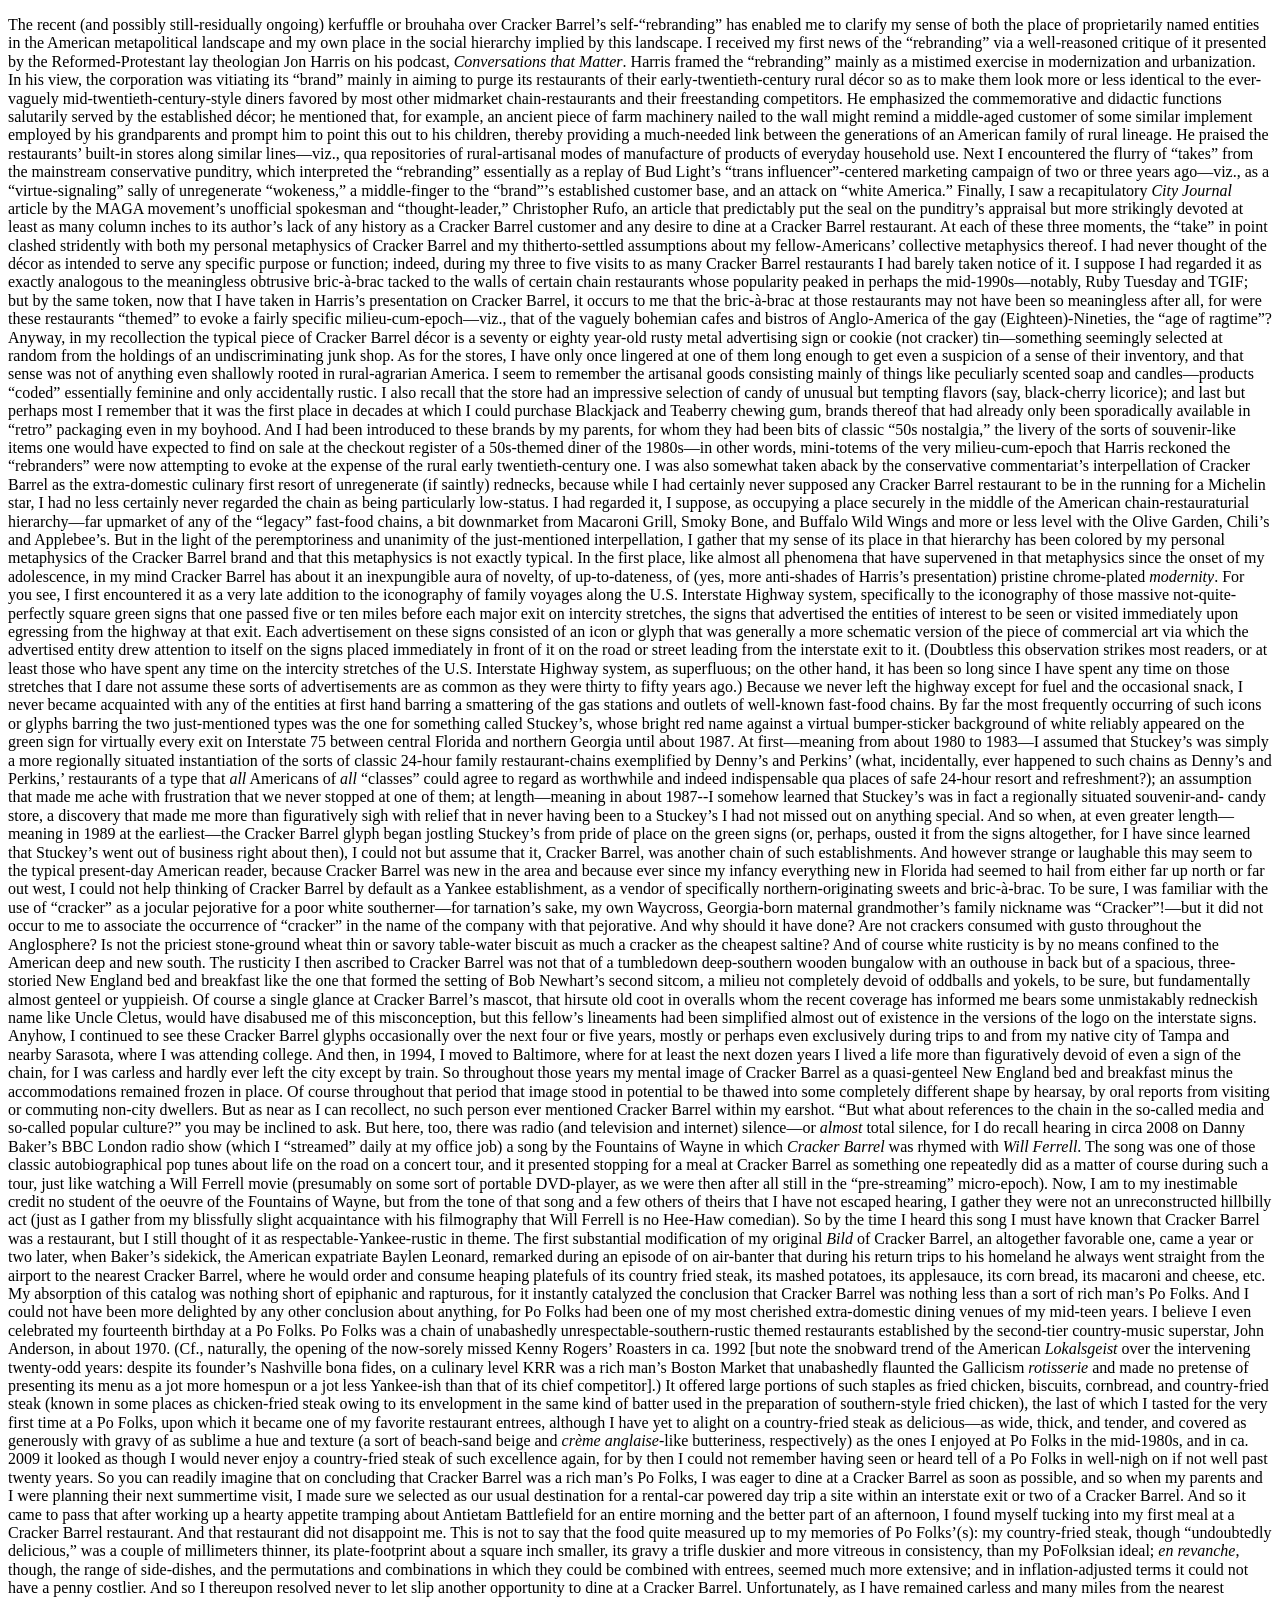
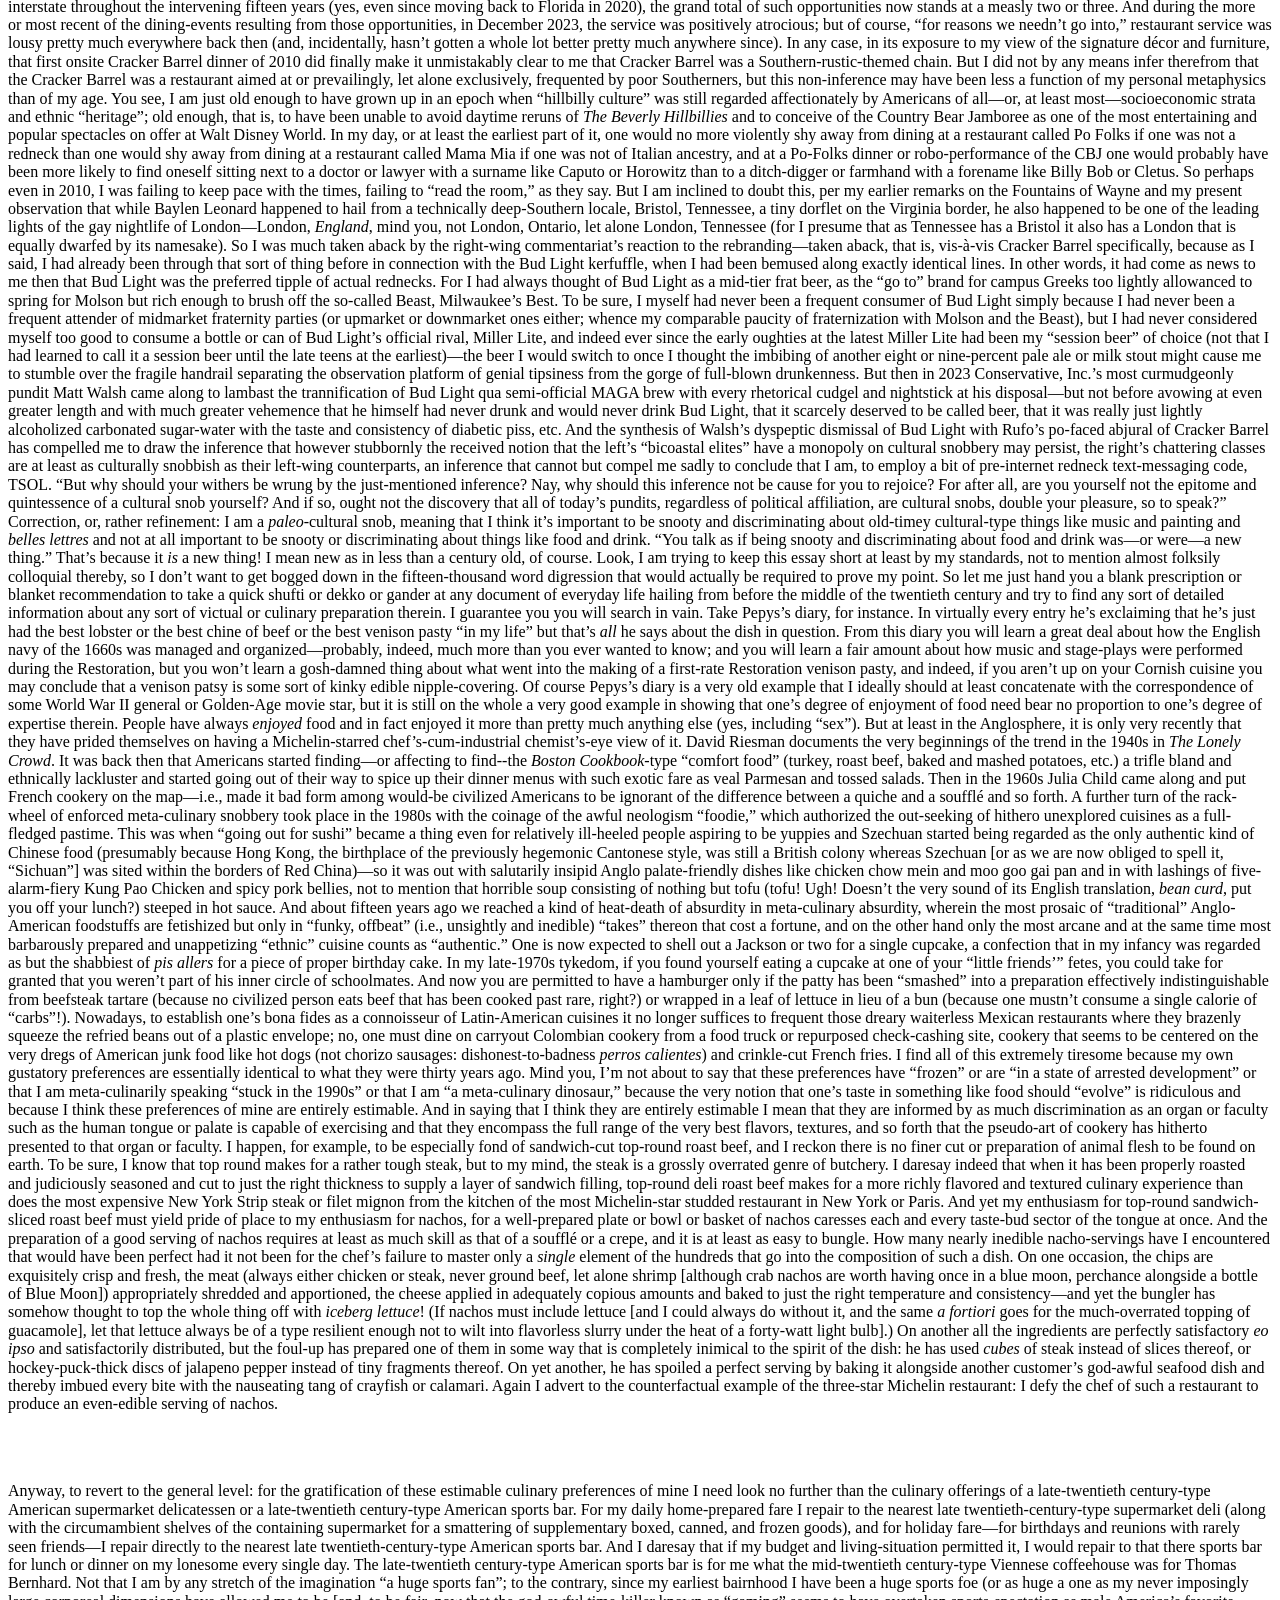
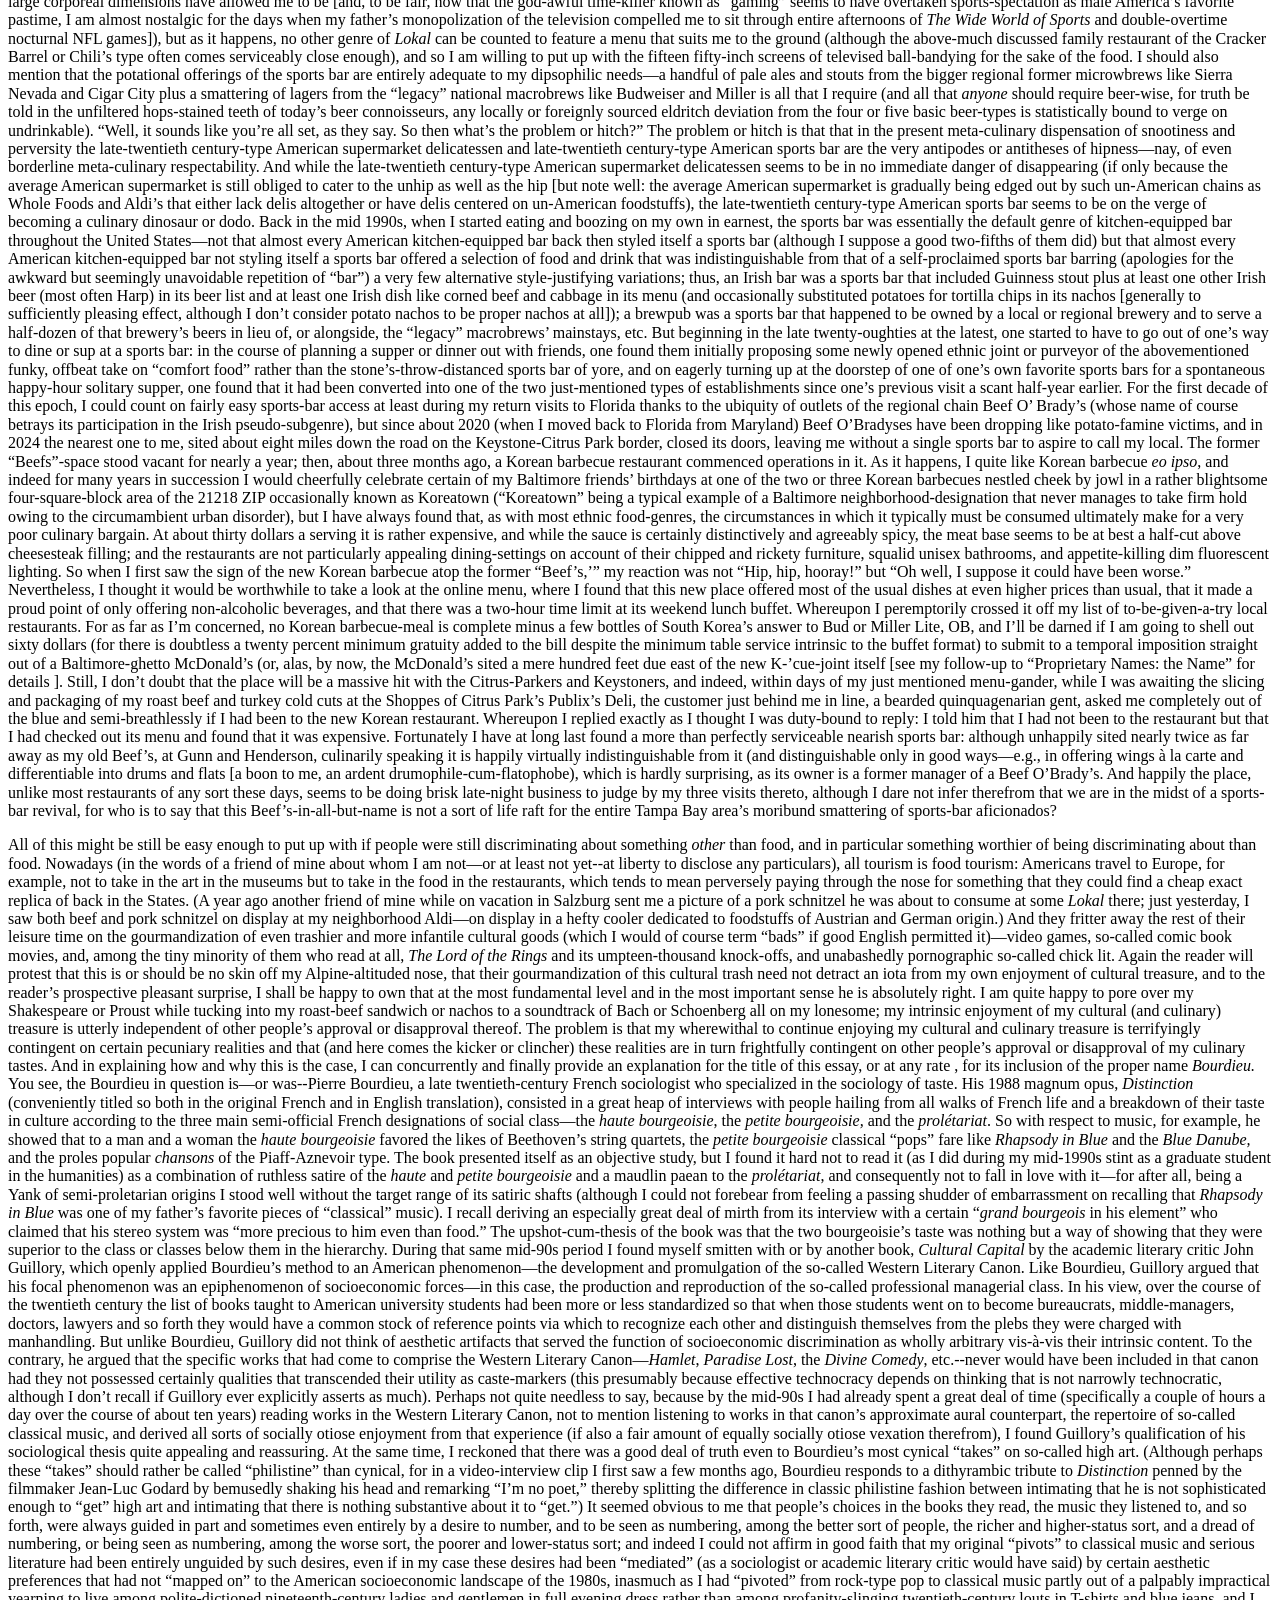
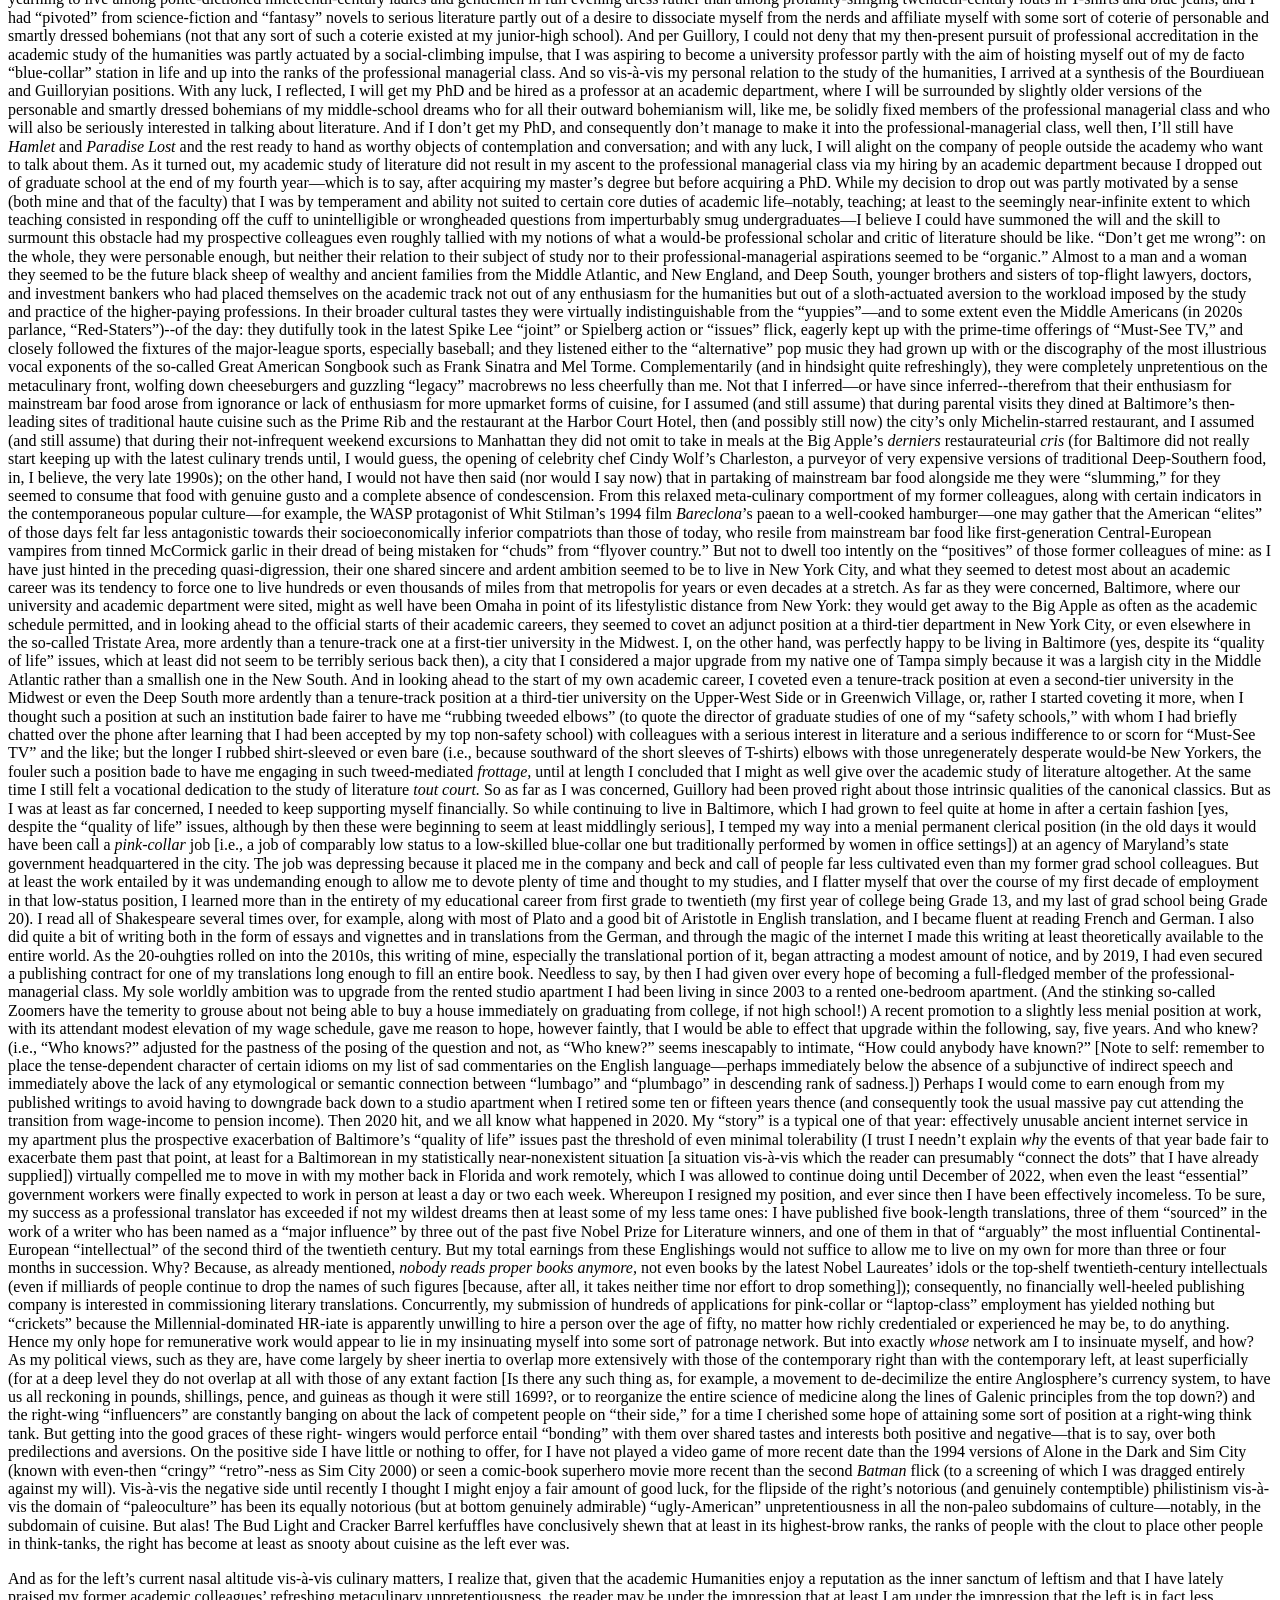
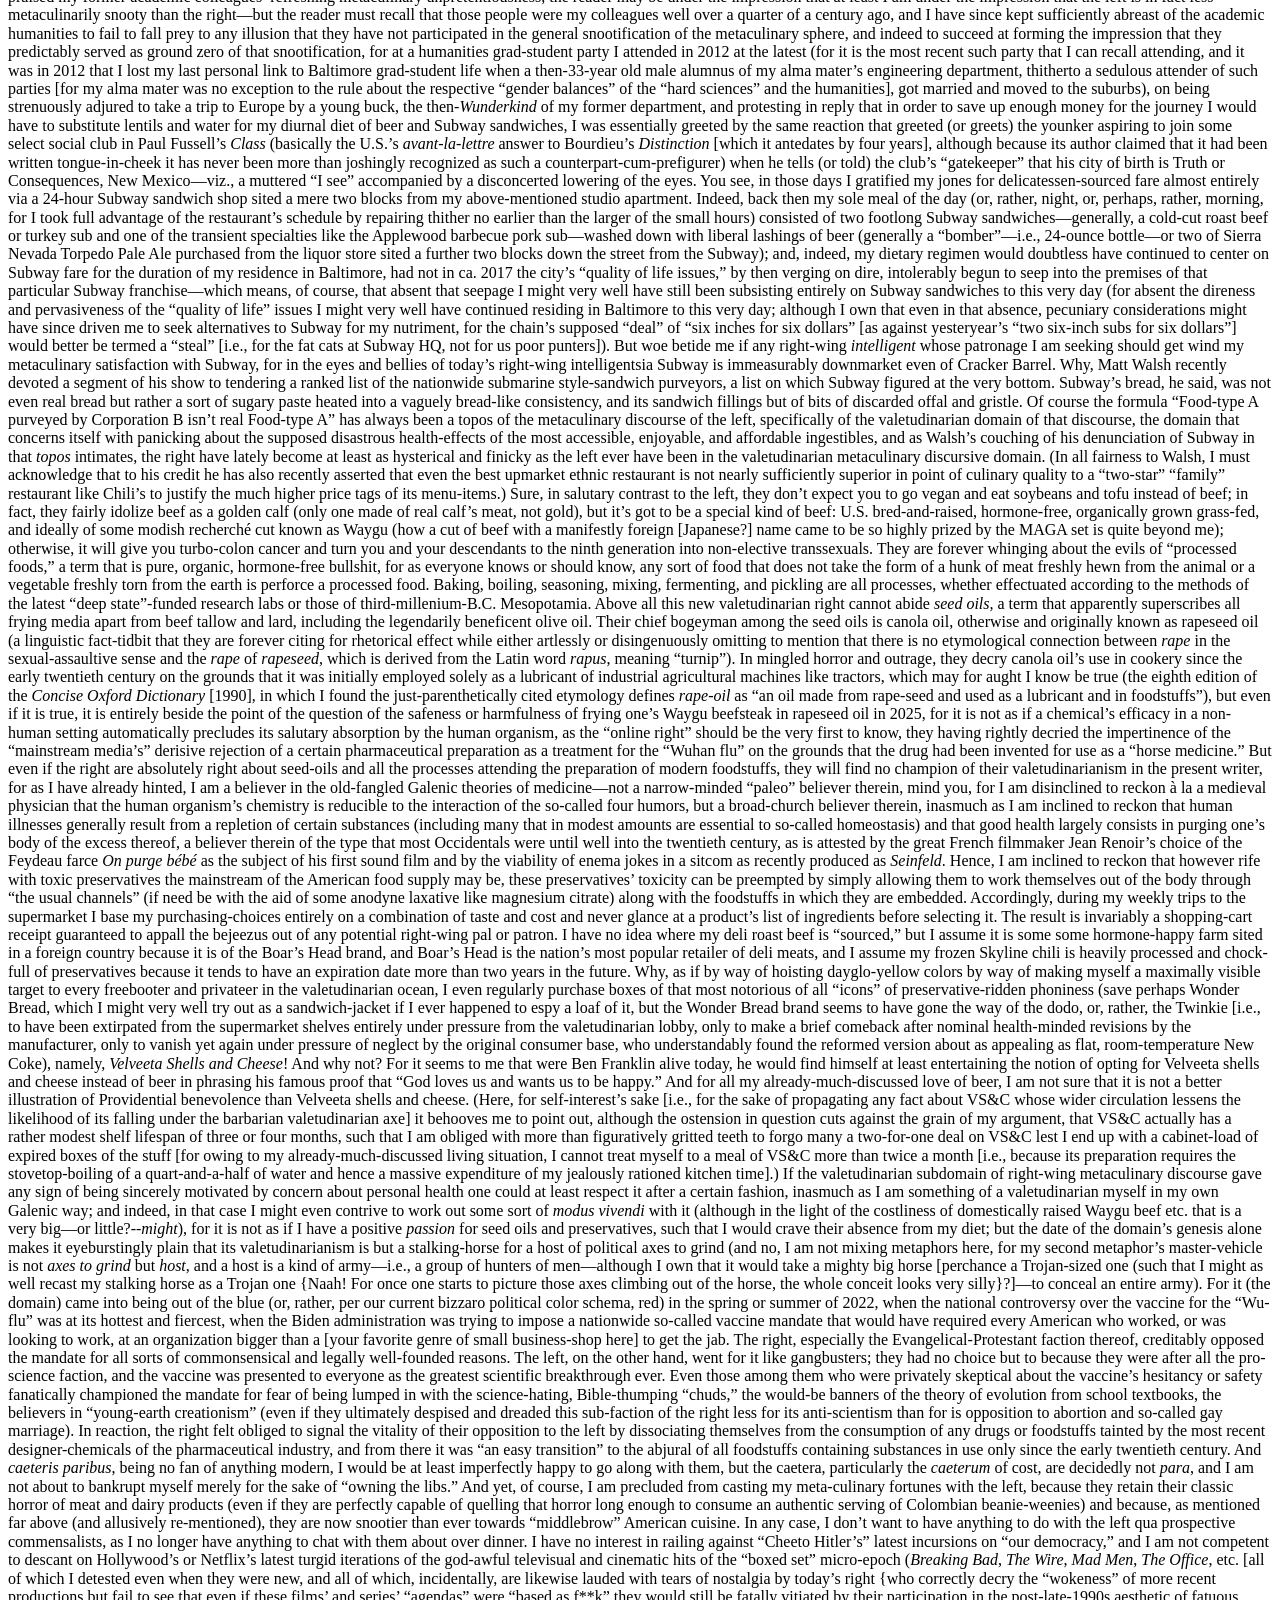
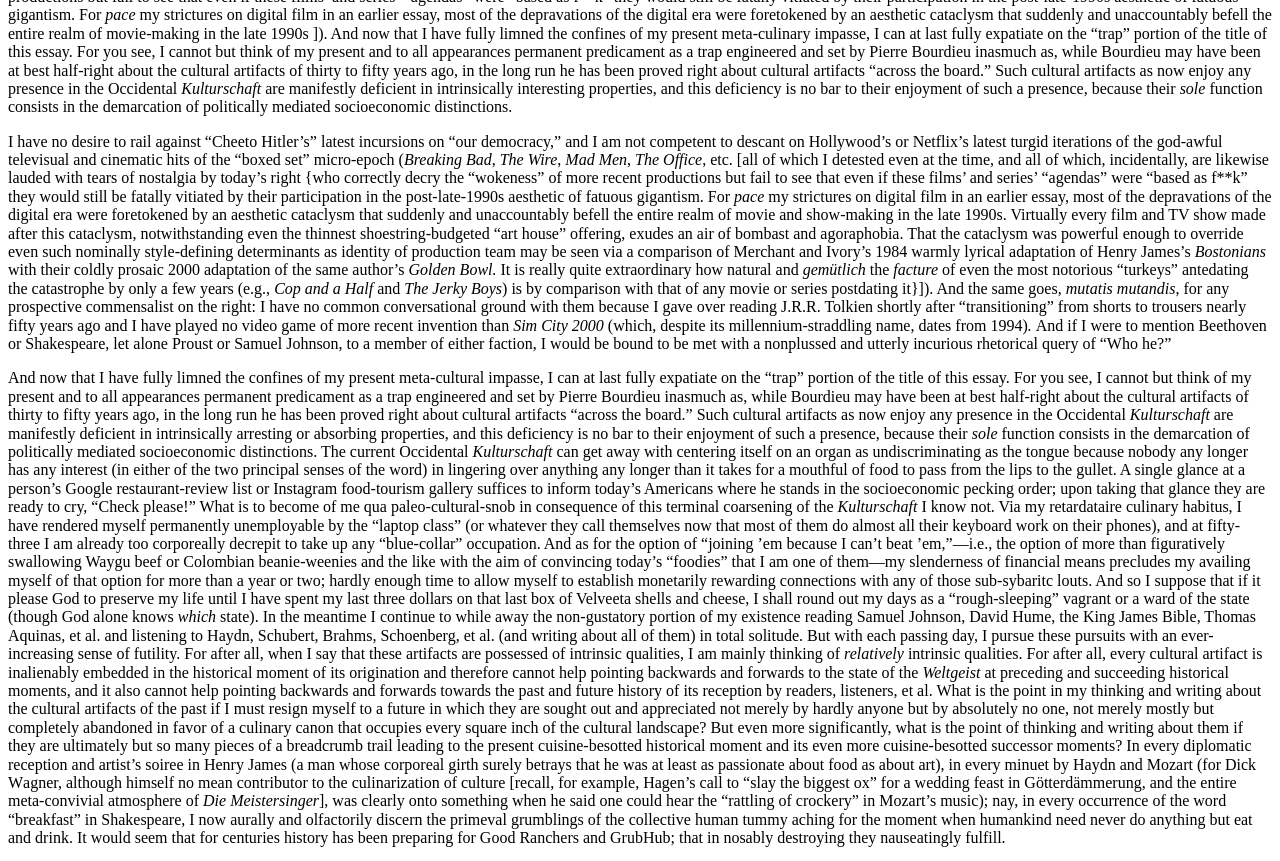
<file: Bourdieu Trap--11.6.25.html>
<!DOCTYPE html>
<html>
<head>
	<meta http-equiv="content-type" content="text/html; charset=utf-8"/>
	<title></title>
	<meta name="generator" content="LibreOffice 25.2.6.2 (Linux)"/>
	<meta name="author" content="Douglas Robertson"/>
	<meta name="created" content="2025-08-31T22:50:00"/>
	<meta name="changed" content="2025-11-06T00:48:31.507853058"/>
	<meta name="AppVersion" content="14.0000"/>
	<meta name="Company" content="HP"/>
	<style type="text/css">
		@page { size: 8.5in 11in; margin: 1in }
		p { direction: ltr; margin-bottom: 0.1in; widows: 2; orphans: 2; text-align: left; line-height: 115%; background: transparent }
	</style>
</head>
<body lang="en-US" link="#000080" vlink="#800000" dir="ltr"><p style="margin-bottom: 0.14in">
<font face="Georgia, serif"><font size="3" style="font-size: 12pt">The
recent </font></font><font face="Georgia, serif"><font size="3" style="font-size: 12pt">(and</font></font><font face="Georgia, serif"><font size="3" style="font-size: 12pt">
possibly still-</font></font><font face="Georgia, serif"><font size="3" style="font-size: 12pt">residually
</font></font><font face="Georgia, serif"><font size="3" style="font-size: 12pt">ongoing</font></font><font face="Georgia, serif"><font size="3" style="font-size: 12pt">)</font></font><font face="Georgia, serif"><font size="3" style="font-size: 12pt">
kerfuffle or brouhaha over Cracker Barrel’s self-“rebranding”
has enabled me to clarify my sense of both the place of proprietarily
named entities in the American metapolitical landscape and my own
place in the social hierarchy implied by this landscape. I received
my first news of the “rebranding” via a well-reasoned critique of
it presented by the Reformed-Protestant lay theologian Jon Harris on
his podcast, </font></font><font face="Georgia, serif"><font size="3" style="font-size: 12pt"><i>Conversations
that Matter</i></font></font><font face="Georgia, serif"><font size="3" style="font-size: 12pt">.
Harris framed the “rebranding” mainly as a mistimed exercise in
modernization and urbanization. In his view, the corporation was
vitiating its “brand” mainly in aiming to purge its restaurants
of their early-twentieth-century rural décor so as to make them look
more or less identical to the ever-vaguely
mid-twentieth-century-style diners favored by most other </font></font><font face="Georgia, serif"><font size="3" style="font-size: 12pt">midmarket
</font></font><font face="Georgia, serif"><font size="3" style="font-size: 12pt">chain-</font></font><font face="Georgia, serif"><font size="3" style="font-size: 12pt">restaurants</font></font><font face="Georgia, serif"><font size="3" style="font-size: 12pt">
and their </font></font><font face="Georgia, serif"><font size="3" style="font-size: 12pt">freestanding</font></font><font face="Georgia, serif"><font size="3" style="font-size: 12pt">
competitors. He emphasized the commemorative and didactic functions
salutarily served by the </font></font><font face="Georgia, serif"><font size="3" style="font-size: 12pt">established</font></font><font face="Georgia, serif"><font size="3" style="font-size: 12pt">
décor; he mentioned that, for example, an ancient piece of farm
machinery nailed to the wall might remind a middle-aged customer of
some similar implement employed by his grandparents and prompt him to
point this out to his children, thereby providing a much-needed link
between the generations of an American family of rural </font></font><font face="Georgia, serif"><font size="3" style="font-size: 12pt">lineage</font></font><font face="Georgia, serif"><font size="3" style="font-size: 12pt">.
 He praised the restaurants’ built-in stores along similar
lines—viz., qua repositories of rural-artisanal modes of
manufacture of products of everyday household use. </font></font><font face="Georgia, serif"><font size="3" style="font-size: 12pt">Next
I</font></font><font face="Georgia, serif"><font size="3" style="font-size: 12pt">
encountered the flurry of “takes” from the mainstream
conservative punditry, which interpreted the “rebranding”
essentially as a replay of Bud Light’s “trans
influencer”-centered marketing campaign of two or three years
ago—viz., as a “virtue-signaling” sally of unregenerate
“wokeness,” a middle-finger to the “brand”’s established
customer base, and an attack on “white America.” Finally, I saw a
recapitulatory </font></font><font face="Georgia, serif"><font size="3" style="font-size: 12pt"><i>City
Journal</i></font></font><font face="Georgia, serif"><font size="3" style="font-size: 12pt">
article by the MAGA movement’s unofficial spokesman and
“thought-leader,” Christopher Rufo, an article that predictably
put the seal on the punditry’s appraisal but more strikingly
devoted at least as many column inches to its author’s lack of any
history as a Cracker Barrel customer and any desire to dine at a
Cracker Barrel restaurant. At each of these three moments, the “take”
in point clashed stridently with both my personal metaphysics of
Cracker Barrel and my </font></font><font face="Georgia, serif"><font size="3" style="font-size: 12pt">thitherto-settled</font></font><font face="Georgia, serif"><font size="3" style="font-size: 12pt">
assumptions about </font></font><font face="Georgia, serif"><font size="3" style="font-size: 12pt">my</font></font><font face="Georgia, serif"><font size="3" style="font-size: 12pt">
fellow-Americans’ collective metaphysics thereof. I had never
thought of the décor as intended to serve any specific purpose or
function; </font></font><font face="Georgia, serif"><font size="3" style="font-size: 12pt">indeed,
</font></font><font face="Georgia, serif"><font size="3" style="font-size: 12pt">during
my three to five visits to as many Cracker Barrel restaurants I had
barely taken notice of it. I suppose I had regarded it as exactly
analogous to the meaningless obtrusive bric-à-brac tacked to the
walls of certain chain restaurants whose popularity peaked in perhaps
the mid-1990s—notably, Ruby Tuesday and TGIF; but by the same
token, now that I have taken in Harris’s presentation on Cracker
Barrel, it occurs to me that the bric-à-brac at those restaurants
may not have been so meaningless after all, for were these
restaurants “themed” to evoke a fairly specific
milieu-cum-epoch—viz., that of the vaguely bohemian cafes and
bistros of Anglo-America of the gay (Eighteen)-Nineties, the “age
of ragtime”? Anyway, in my recollection the typical piece of
Cracker Barrel décor is a seventy or eighty year-old rusty metal
advertising sign or cookie (not cracker) tin—something seemingly
selected at random from the holdings of an undiscriminating junk
shop. As for the stores, I have only once lingered at one of them
long enough to get even a suspicion of a sense of their inventory,
and that sense was not of anything even shallowly rooted in
rural-agrarian America. I seem to remember the artisanal goods
consisting mainly of things like peculiarly scented soap and
candles—products “coded” essentially feminine and only
accidentally rustic. I also recall that the store had an impressive
selection of candy of unusual but tempting flavors (say, black-cherry
licorice); and last but perhaps most I remember that it was the first
place in decades at which I could purchase Blackjack and Teaberry
chewing gum, brands thereof that had already only been sporadically
available in “retro” packaging even in my boyhood. And I had been
introduced to these brands by my parents, for whom they had been bits
of classic “50s nostalgia,” the livery of the sorts of
souvenir-like items one would have expected to find on sale at the
checkout register of a 50s-themed diner of the 1980s—in other
words, mini-totems of the very milieu-cum-epoch that Harris reckoned
the “rebranders” were now attempting to evoke at the expense of
the rural early twentieth-century one. I was also somewhat taken
aback by the conservative commentariat’s interpellation of Cracker
Barrel as the extra-domestic culinary first resort of unregenerate
(if saintly) rednecks, because while I had certainly never supposed
any Cracker Barrel restaurant to be in the running for a Michelin
star, I had no less certainly </font></font><font face="Georgia, serif"><font size="3" style="font-size: 12pt">n</font></font><font face="Georgia, serif"><font size="3" style="font-size: 12pt">ever
regarded the chain as being particularly low-status. I had regarded
it, I suppose, as occupying a place securely in the middle of the
American chain-restauraturial hierarchy—far upmarket of any of the
“legacy” fast-food chains, a bit downmarket from Macaroni Grill,
Smoky Bone, and Buffalo Wild Wings and more or less level with the
Olive Garden, Chili’s and Applebee’s. But in the light of the
peremptoriness and unanimity of the just-mentioned interpellation, I
gather that my sense of its place in that hierarchy has been colored
by my personal metaphysics of the Cracker Barrel brand and that this
metaphysics is not exactly typical. In the first place, like almost
all phenomena that have supervened in that metaphysics since the
onset of my adolescence, in my mind Cracker Barrel has about it an
inexpungible aura of novelty, of up-to-dateness, of (yes, more
anti-shades of Harris’s presentation) pristine chrome-plated
</font></font><font face="Georgia, serif"><font size="3" style="font-size: 12pt"><i>modernity</i></font></font><font face="Georgia, serif"><font size="3" style="font-size: 12pt">.
For you see, I first encountered it as a very late addition to the
iconography of family voyages along the U.S. Interstate Highway
system, specifically to the iconography of those massive
not-quite-perfectly square green signs that one passed </font></font><font face="Georgia, serif"><font size="3" style="font-size: 12pt">five
or ten miles</font></font><font face="Georgia, serif"><font size="3" style="font-size: 12pt">
before each major exit on intercity stretches, the signs that
advertised the entities of interest to be seen or visited immediately
upon egressing from the highway at that exit. Each advertisement on
these signs consisted of an icon or glyph that was generally a more
schematic version of the piece of commercial art via which the
advertised entity drew attention to itself on the signs placed
immediately in front of it on the road or street leading from the
interstate exit to it. (Doubtless this observation strikes most
readers, or at least those who have spent any time on the intercity
stretches of the U.S. </font></font><font face="Georgia, serif"><font size="3" style="font-size: 12pt">Interstate
</font></font><font face="Georgia, serif"><font size="3" style="font-size: 12pt">Highway
system, as superfluous; on the other hand, it has been so long since
I have spent any time on those stretches that I dare not assume these
sorts of advertisements are as common as they were thirty to fifty
years ago.) Because we never left the highway except for fuel and the
occasional snack, I never became acquainted with any of the entities
at first hand barring a smattering of the gas stations and outlets of
well-known fast-food chains. By far the most frequently occurring of
such icons or glyphs barring the two just-mentioned types was the one
for something called Stuckey’s, whose bright red name against a
virtual bumper-sticker background of white reliably appeared on the
green sign for virtually every exit on Interstate 75 between central
Florida and northern Georgia until about 1987. At first—meaning
from about 1980 to 1983—I assumed that Stuckey’s was simply a
more regionally situat</font></font><font face="Georgia, serif"><font size="3" style="font-size: 12pt">ed</font></font><font face="Georgia, serif"><font size="3" style="font-size: 12pt">
instantiation of the sorts of classic 24-hour family
restaurant-chains exemplified by Denny’s and Perkins’ (what,
incidentally, ever happened to such chains as Denny’s and Perkins,’
restaurants of a type that </font></font><font face="Georgia, serif"><font size="3" style="font-size: 12pt"><i>all</i></font></font><font face="Georgia, serif"><font size="3" style="font-size: 12pt">
Americans of </font></font><font face="Georgia, serif"><font size="3" style="font-size: 12pt"><i>all</i></font></font><font face="Georgia, serif"><font size="3" style="font-size: 12pt">
“classes” could agree to regard as worthwhile and indeed
indispensable qua places of safe 24-hour resort and refreshment?); an
assumption that made me ache with frustration that we never stopped
at one of them; at length—meaning in about 1987--I somehow learned
that Stuckey’s was in fact a regionally situated souvenir-and-
candy store, a discovery that made me more than figuratively sigh
with relief that in never having been to a Stuckey’s I had not
missed out </font></font><font face="Georgia, serif"><font size="3" style="font-size: 12pt">on
</font></font><font face="Georgia, serif"><font size="3" style="font-size: 12pt">anything
special. And so when, at even greater length—meaning in 1989 at the
earliest—the Cracker Barrel glyph began jostling Stuckey’s from
pride of place on the green signs (or, perhaps, ousted it from the
signs altogether, for I have since learned that Stuckey’s went out
of business right about then), I could not but assume that it,
Cracker Barrel, was another chain of such establishments. And however
strange or laughable this may seem to the typical present-day
American reader, because Cracker Barrel was new in the area and
because ever since my infancy everything new in Florida had seemed to
hail from either far up north or far out west, I could not help
thinking of Cracker Barrel by default as a Yankee establishment, as a
vendor of specifically northern-originating sweets and bric-à-brac.
To be sure, I was familiar with the use of “cracker” as a jocular
pejorative for a poor white southerner—for tarnation’s sake, my
own Waycross, Georgia-born maternal grandmother’s family nickname
was “Cracker”!—but it did not occur to me to associate the
occurrence of “cracker” in the name of the company with that
pejorative. And why should it have done? Are not crackers consumed
with gusto throughout the Anglosphere? Is not the priciest
stone-ground wheat thin or savory table-water biscuit as much a
cracker as the cheapest saltine? And of course white rusticity is by
no means confined to the American deep and new south. The rusticity I
then ascribed to Cracker Barrel was not that of a tumbledown
deep-southern wooden bungalow with an outhouse in back but of a
spacious, three-storied New England bed and breakfast like the one
that formed the setting of Bob Newhart’s second sitcom, a milieu
not completely devoid of oddballs and yokels, to be sure, but
fundamentally almost genteel or yuppieish. Of course a single glance
at Cracker Barrel’s mascot, that hirsute old coot in overalls whom
the recent coverage has informed me bears some unmistakably
redneckish name like Uncle Cletus, would have disabused me of this
misconception, but this fellow’</font></font><font face="Georgia, serif"><font size="3" style="font-size: 12pt">s
lineaments</font></font><font face="Georgia, serif"><font size="3" style="font-size: 12pt">
had been simplified </font></font><font face="Georgia, serif"><font size="3" style="font-size: 12pt">almost
</font></font><font face="Georgia, serif"><font size="3" style="font-size: 12pt">out
of existence in the versions of the logo on the interstate signs.
Anyhow, I continued to see these Cracker Barrel glyphs occasionally
over the next four or five years, mostly or perhaps even exclusively
during trips to and from my native city of Tampa and nearby Sarasota,
where I was attending college. And then, in 1994, I moved to
Baltimore, where for at least the next dozen years I lived a life
more than figuratively devoid of even a sign of the chain, for I was
carless and hardly ever left the city except by train. So </font></font><font face="Georgia, serif"><font size="3" style="font-size: 12pt">throughout
those years </font></font><font face="Georgia, serif"><font size="3" style="font-size: 12pt">my
mental image of Cracker Barrel as a quasi-genteel New England bed and
breakfast minus the accommodations remained frozen in place. Of
course throughout that period that image stood in potential to be
thawed into some completely different shape by hearsay, by oral
reports from visiting or commuting non-city dwellers. But as near as
I can recollect, no such person ever mentioned Cracker Barrel within
my earshot. “But what about references to the chain in the
so-called media and so-called popular culture?” you may be inclined
to ask. But here, too, there was radio (and television and internet)
silence—or </font></font><font face="Georgia, serif"><font size="3" style="font-size: 12pt"><i>almost</i></font></font><font face="Georgia, serif"><font size="3" style="font-size: 12pt">
total silence, for I do recall hearing in circa 2008 on Danny Baker’s
BBC London radio show (which I “streamed” daily at my office job)
a song by the Fountains of Wayne in which </font></font><font face="Georgia, serif"><font size="3" style="font-size: 12pt"><i>Cracker
Barrel</i></font></font><font face="Georgia, serif"><font size="3" style="font-size: 12pt">
was rhymed with </font></font><font face="Georgia, serif"><font size="3" style="font-size: 12pt"><i>Will
Ferrell</i></font></font><font face="Georgia, serif"><font size="3" style="font-size: 12pt">.
The song was one of those classic autobiographical pop tunes about
life on the road on a concert tour, and it presented stopping for a
meal at Cracker Barrel as something one repeatedly did as a matter of
course during such a tour, just like watching a Will Ferrell movie
(presumably on some sort of portable DVD-player, as we were then
after all still in the “pre-streaming” micro-epoch). Now, I am to
my inestimable credit no student of the oeuvre of the Fountains of
Wayne, but from the tone of that song and a few others of theirs that
I have not escaped hearing, I gather they were not an unreconstructed
hillbilly act (just as I gather from my blissfully slight
acquaintance with his filmography that Will Ferrell is no Hee-Haw
comedian). </font></font><font face="Georgia, serif"><font size="3" style="font-size: 12pt">So
by the time I heard this song I must have known that Cracker Barrel
was a restaurant, but I </font></font><font face="Georgia, serif"><font size="3" style="font-size: 12pt">still
thought of it as respectable-Yankee-rustic in theme. </font></font><font face="Georgia, serif"><font size="3" style="font-size: 12pt">The
first </font></font><font face="Georgia, serif"><font size="3" style="font-size: 12pt">substantial</font></font><font face="Georgia, serif"><font size="3" style="font-size: 12pt">
modification of my original </font></font><font face="Georgia, serif"><font size="3" style="font-size: 12pt"><i>Bild</i></font></font><font face="Georgia, serif"><font size="3" style="font-size: 12pt">
of Cracker Barrel, an altogether favorable one, came a year or two
later, when Baker’s sidekick, the American expatriate Baylen
Leonard, remarked during an episode of on air-banter that during his
return trips to his homeland he always went straight from the airport
to the nearest Cracker Barrel, where he would order and consume
heaping platefuls of its country fried steak, its mashed potatoes,
its applesauce, its corn bread, its macaroni and cheese, etc. My
absorption of this catalog was nothing short of epiphanic and
rapturous, for it instantly catalyzed the conclusion that Cracker
Barrel was nothing less than a sort of rich man’s Po Folks. And I
could not have been more delighted by any other conclusion about
anything, for Po Folks had been one of my most cherished
extra-domestic dining venues of my mid-teen years. I believe I even
celebrated my fourteenth birthday at a Po Folks. Po Folks was a chain
of unabashedly </font></font><font face="Georgia, serif"><font size="3" style="font-size: 12pt">unrespectable-</font></font><font face="Georgia, serif"><font size="3" style="font-size: 12pt">southern-rustic
themed restaurants established by the second-tier country-music
superstar, </font></font><font face="Georgia, serif"><font size="3" style="font-size: 12pt">John
Anderson,</font></font><font face="Georgia, serif"><font size="3" style="font-size: 12pt">
in about 1970. (Cf., naturally, the opening of the now-sorely missed
Kenny Rogers’ Roasters in ca. 1992 [but note the snobward trend of
the American </font></font><font face="Georgia, serif"><font size="3" style="font-size: 12pt"><i>Lokalsgeist</i></font></font><font face="Georgia, serif"><font size="3" style="font-size: 12pt">
over the intervening twenty-odd years: despite its founder’s
Nashville bona fides, on a culinary level KRR was a rich man’s
Boston Market that unabashedly flaunted the Gallicism </font></font><font face="Georgia, serif"><font size="3" style="font-size: 12pt"><i>rotisserie</i></font></font><font face="Georgia, serif"><font size="3" style="font-size: 12pt">
and made no pretense of presenting its menu as a jot more homespun or
a jot less Yankee-ish than that of its chief competitor].) It offered
large portions of such staples as fried chicken, biscuits, cornbread,
and country-fried steak (known in some places as chicken-fried steak
owing to its envelopment in the same kind of batter used in the
preparation of southern-style fried chicken), the last of which I
tasted for the very first time at a Po Folks, upon which it became
one of my favorite restaurant entrees, although I have yet to alight
on a country-fried steak as delicious—as wide, thick, and tender,
and covered as generously with gravy of as sublime a hue and texture
(a sort of beach-sand beige and </font></font><font face="Georgia, serif"><font size="3" style="font-size: 12pt"><i>crème
anglaise</i></font></font><font face="Georgia, serif"><font size="3" style="font-size: 12pt">-like
butteriness, respectively) as the ones I enjoyed at Po Folks in the
mid-1980s, and in ca. 2009 it looked as though I would never enjoy a
country-fried steak of such excellence again, for by then I could not
remember having seen or heard tell of a Po Folks in well-nigh on if
not well past twenty years. So you can readily imagine that on
concluding that Cracker Barrel was a rich man’s Po Folks, I was
eager to dine at a Cracker Barrel as soon as possible, and so when my
parents and I were planning their next summertime visit, I made sure
we selected as our usual destination for a rental-car powered day
trip a site within an interstate exit or two of a Cracker Barrel. And
so it came to pass that after working up a hearty appetite tramping
about Antietam Battlefield for an entire morning and the better part
of an afternoon, I found myself tucking into my first meal at a
Cracker Barrel restaurant. And </font></font><font face="Georgia, serif"><font size="3" style="font-size: 12pt">that
restaurant</font></font><font face="Georgia, serif"><font size="3" style="font-size: 12pt">
did not disappoint </font></font><font face="Georgia, serif"><font size="3" style="font-size: 12pt">me</font></font><font face="Georgia, serif"><font size="3" style="font-size: 12pt">.
This is not to say that the food quite measured up to my memories of
Po Folks’(s): my country-fried steak, though “undoubtedly
delicious,” was a couple of millimeters thinner, its
plate-footprint about a square inch smaller, its gravy a trifle
duskier and more vitreous in consistency, than my PoFolksian ideal;
</font></font><font face="Georgia, serif"><font size="3" style="font-size: 12pt"><i>en
revanche</i></font></font><font face="Georgia, serif"><font size="3" style="font-size: 12pt">,
though, the range of side-dishes, and the permutations and
combinations in which they could be combined with entrees, seemed
much more extensive; and in inflation-adjusted terms it could not
have a penny costlier. And so I thereupon resolved never to let slip
another opportunity to dine at a Cracker Barrel. Unfortunately, as I
have remained carless and many miles from the nearest interstate
throughout the intervening fifteen years (yes, even since moving back
to Florida in 2020), the grand total of such opportunities now stands
at a measly two or three. And during the more or most recent of the
dining-events resulting from those opportunities, in December 2023,
the service was positively atrocious; but of course, “for reasons
we needn’t go into,” restaurant service was lousy pretty much
everywhere back then (and, </font></font><font face="Georgia, serif"><font size="3" style="font-size: 12pt">incidentally,</font></font><font face="Georgia, serif"><font size="3" style="font-size: 12pt">
hasn’t gotten a whole lot better pretty much anywhere since). In
any case, in its exposure to my view of  the signature décor and
furniture, that first onsite Cracker Barrel dinner of 2010 did
finally make it unmistakably clear to me that C</font></font><font face="Georgia, serif"><font size="3" style="font-size: 12pt">racker
Barrel</font></font><font face="Georgia, serif"><font size="3" style="font-size: 12pt">
was a Southern-rustic-</font></font><font face="Georgia, serif"><font size="3" style="font-size: 12pt">themed
chain</font></font><font face="Georgia, serif"><font size="3" style="font-size: 12pt">.
But I did not by any means infer therefrom that the Cracker Barrel
was a restaurant aimed at or prevailingly, let alone exclusively,
frequented by poor Southerners, but this non-inference may have been
less a function of my personal metaphysics than of my age. You see, I
am just old enough to have grown up in an epoch when “hillbilly
culture” was still regarded affectionately by Americans of all—or,
at least most—socioeconomic strata and ethnic “heritage”; old
enough, that is, to have been unable to avoid daytime reruns of </font></font><font face="Georgia, serif"><font size="3" style="font-size: 12pt"><i>The
Beverly Hillbillies</i></font></font><font face="Georgia, serif"><font size="3" style="font-size: 12pt">
and to conceive of the Country Bear Jamboree as one of the most
entertaining and popular spectacles on offer at Walt Disney World. In
my day, or at least the earliest part of it, one would no more
violently shy away from dining at a restaurant called Po Folks if one
was not a redneck than one would shy away from dining at a restaurant
called Mama Mia if one was not of Italian ancestry, and at a Po-Folks
dinner or robo-performance of the CBJ one would probably have been
more likely to find oneself sitting next to a doctor or lawyer with a
surname like Caputo or Horowitz than to a ditch-digger or farmhand
with a forename like Billy Bob or Cletus. So perhaps even in 2010, I
was failing to keep pace with the times, failing to “read the
room,” as they say. But I am inclined to doubt this, per my earlier
remarks on the Fountains of Wayne and my present observation that
while Baylen Leonard happened to hail from a technically
deep-Southern locale, Bristol, Tennessee, a tiny dorflet on the
Virginia border, he also happened to be one of the leading lights of
the gay nightlife of London—London, </font></font><font face="Georgia, serif"><font size="3" style="font-size: 12pt"><i>England</i></font></font><font face="Georgia, serif"><font size="3" style="font-size: 12pt">,
mind you, not London, Ontario, let alone London, Tennessee (for I
presume that as Tennessee has a Bristol it also has a London that is
equally dwarfed by its namesake). So I was much taken aback by the
right-wing commentariat’s reaction to the rebranding—taken aback,
that is, vis-à-vis Cracker Barrel specifically, because as I said, I
had already been through that sort of thing before in connection with
the Bud Light kerfuffle, when I had been bemused along exactly
identical lines. In other words, it had come as news to me then that
Bud Light was the preferred tipple of actual rednecks. For I had
always thought of Bud Light as a mid-tier frat beer, as the “go to”
brand for campus Greeks too lightly allowanced to spring for Molson
but rich enough to brush off the so-called Beast, Milwaukee’s Best.
To be sure, I myself had never been a frequent consumer of Bud Light
simply because I had never been a frequent attender of midmarket
fraternity parties (or upmarket or downmarket ones either; whence my
comparable paucity of fraternization with Molson and the Beast), but
I had never considered myself too good to consume a bottle or can of
Bud Light’s official rival, Miller Lite, and indeed ever since the
early oughties at the latest Miller Lite had been my “session beer”
of choice (not that I had learned to call it a session beer until the
late teens at the earliest)—the beer I would switch to once I
thought the imbibing of another eight or nine-percent pale ale or
milk stout might cause me to stumble over the fragile handrail
separating the observation platform of genial tipsiness from the
gorge of full-blown drunkenness. But then in 2023 Conservative,
Inc.’s most curmudgeonly pundit Matt Walsh came along to lambast
the trannification of Bud Light qua semi-official MAGA brew with
every rhetorical cudgel and nightstick at his disposal—but not
before avowing at even greater length and with much greater vehemence
that he himself had never drunk and would never drink Bud Light, that
it scarcely deserved to be called beer, that it was really just
lightly alcoholized carbonated sugar-water with the taste and
consistency of diabetic piss, etc. And the synthesis of Walsh’s
dyspeptic dismissal of Bud Light with Rufo’s po-faced abjural of
Cracker Barrel has compelled me to draw the inference that however
stubbornly the received notion that the left’s “bicoastal elites”
have a monopoly on cultural snobbery may persist, the right’s
chattering classes are at least as culturally snobbish as their
left-wing counterparts, an inference that cannot but compel me sadly
to conclude that I am, to employ a bit of pre-internet redneck
text-messaging code, TSOL. “But why should your withers be wrung by
the just-mentioned inference? Nay, why should this inference not be
cause for you to rejoice?  For after all, are you yourself not the
epitome and quintessence of a cultural snob yourself? And if so,
ought not the discovery that all of today’s pundits, regardless of
political affiliation, are cultural snobs, double your pleasure, so
to speak?” Correction, or, rather refinement: I am a </font></font><font face="Georgia, serif"><font size="3" style="font-size: 12pt"><i>paleo</i></font></font><font face="Georgia, serif"><font size="3" style="font-size: 12pt">-cultural
snob, meaning that I think it’s important to be snooty and
discriminating about old-timey cultural-type things like music and
painting and </font></font><font face="Georgia, serif"><font size="3" style="font-size: 12pt"><i>belles
lettres</i></font></font><font face="Georgia, serif"><font size="3" style="font-size: 12pt">
and not at all important to be snooty or discriminating about things
like food and drink. “You talk as if being snooty and
discriminating about food and drink was—or were—a new thing.”
That’s because it </font></font><font face="Georgia, serif"><font size="3" style="font-size: 12pt"><i>is</i></font></font><font face="Georgia, serif"><font size="3" style="font-size: 12pt">
a new thing! I mean new as in less than a century old, of course.
Look, I am trying to keep this essay short at least by my standards,
not to mention almost folksily colloquial thereby, so I don’t want
to get bogged down in the fifteen-thousand word digression that would
actually be required to prove my point. So let me just hand you a
blank prescription or blanket recommendation to take a quick shufti
or dekko or gander at any document of everyday life hailing from
before the middle of the twentieth century and try to find any sort
of detailed information about any sort of victual or culinary
preparation therein. I guarantee you you will search in vain. Take
Pepys’s diary, for instance. In virtually every entry he’s
exclaiming that he’s just had the best lobster or the best chine of
beef or the best venison pasty “in my life” but that’s </font></font><font face="Georgia, serif"><font size="3" style="font-size: 12pt"><i>all</i></font></font><font face="Georgia, serif"><font size="3" style="font-size: 12pt">
he says about the dish in question. From this diary you will learn a
great deal about how the English navy of the 1660s was managed and
organized—probably, indeed, much more than you ever wanted to know;
and you will learn a fair amount about how music and stage-plays were
performed during the Restoration, but you won’t learn a gosh-damned
thing about what went into the making of a first-rate Restoration
venison pasty, and indeed, if you aren’t up on your Cornish cuisine
you may conclude that a venison patsy is some sort of kinky edible
nipple-covering. Of course Pepys’s diary is a very old example that
I ideally should at least concatenate with the correspondence of some
World War II general or Golden-Age movie star, but it is still on the
whole a very good example in showing that one’s degree of enjoyment
of food need bear no proportion to one’s degree of expertise
therein. People have always </font></font><font face="Georgia, serif"><font size="3" style="font-size: 12pt"><i>enjoyed</i></font></font><font face="Georgia, serif"><font size="3" style="font-size: 12pt">
food and in fact enjoyed it more than pretty much anything else (yes,
including “sex”). But at least in the Anglosphere, it is only
very recently that they have prided themselves on having a
Michelin-starred chef’s-cum-industrial chemist’s-eye view of it.
David Riesman documents the very beginnings of the trend in the 1940s
in </font></font><font face="Georgia, serif"><font size="3" style="font-size: 12pt"><i>The
Lonely Crowd</i></font></font><font face="Georgia, serif"><font size="3" style="font-size: 12pt">.
It was back then that Americans started finding—or affecting to
find--the </font></font><font face="Georgia, serif"><font size="3" style="font-size: 12pt"><i>Boston
Cookbook</i></font></font><font face="Georgia, serif"><font size="3" style="font-size: 12pt">-type
“comfort food” (turkey, roast beef, baked and mashed potatoes,
etc.) a trifle bland and ethnically lackluster and started going out
of their way to spice up their dinner menus with such exotic fare as
veal Parmesan and tossed salads.  Then in the 1960s Julia Child came
along and put French cookery on the map—i.e., made it bad form
among would-be civilized Americans to be ignorant of the difference
between a quiche and a soufflé and so forth. A further turn of the
rack-wheel of enforced meta-culinary snobbery took place in the 1980s
with the coinage of the awful neologism “foodie,” which
authorized the out-seeking of hithero unexplored cuisines as a
full-fledged pastime. This was when “going out for sushi” became
a thing even for relatively ill-heeled people aspiring to be yuppies
and Szechuan started being regarded as the only authentic kind of
Chinese food (presumably because Hong Kong, the birthplace of the
previously hegemonic Cantonese style, was still a British colony
whereas Szechuan [or as we are now obliged to spell it, “Sichuan”]
was sited within the borders of Red China)—so it was out with
salutarily insipid Anglo palate-friendly dishes like chicken chow
mein and moo goo gai pan and in with lashings of five-alarm-fiery
Kung Pao Chicken and spicy pork bellies, not to mention that horrible
soup consisting of nothing but tofu (tofu! Ugh! Doesn’t the very
sound of its English translation, </font></font><font face="Georgia, serif"><font size="3" style="font-size: 12pt"><i>bean
curd</i></font></font><font face="Georgia, serif"><font size="3" style="font-size: 12pt">,
put you off your lunch?) steeped in hot sauce. And about fifteen
years ago we reached a kind of heat-death of absurdity in
meta-culinary absurdity, wherein the most prosaic of “traditional”
Anglo-American foodstuffs are fetishized but only in “funky,
offbeat” (i.e., unsightly and inedible) “takes” thereon that
cost a fortune, and on the other hand only the most arcane and at the
same time most barbarously prepared and unappetizing “ethnic”
cuisine counts as “authentic.” One is now expected to shell out a
Jackson or two for a single cupcake, a confection that in my infancy
was regarded as but the shabbiest of </font></font><font face="Georgia, serif"><font size="3" style="font-size: 12pt"><i>pis
allers</i></font></font><font face="Georgia, serif"><font size="3" style="font-size: 12pt">
for a piece of proper birthday cake. In my late-1970s tykedom, if you
found yourself eating a cupcake at one of your “little friends’”
fetes, you could take for granted that you weren’t part of his
inner circle of schoolmates. And now you are permitted to have a
hamburger only if the patty has been “smashed” into a preparation
effectively indistinguishable from beefsteak tartare (because no
civilized person eats beef that has been cooked past rare, right?) or
wrapped in a leaf of lettuce in lieu of a bun (because one mustn’t
consume a single calorie of “carbs”!).  Nowadays, to establish
one’s bona fides as a connoisseur of Latin-American cuisines it no
longer suffices to frequent those dreary waiterless Mexican
restaurants where they brazenly squeeze the refried beans out of a
plastic envelope; no, one must dine on carryout Colombian cookery
from a food truck or repurposed check-cashing site, cookery that
seems to be centered on the very dregs of American junk food like hot
dogs (not chorizo sausages: dishonest-to-badness </font></font><font face="Georgia, serif"><font size="3" style="font-size: 12pt"><i>perros
calientes</i></font></font><font face="Georgia, serif"><font size="3" style="font-size: 12pt">)
and crinkle-cut French fries. I find all of this extremely tiresome
because my own gustatory preferences are essentially identical to
what they were thirty years ago. Mind you, I’m not about to say
that these preferences have “frozen” or are “in a state of
arrested development” or that I am meta-culinarily speaking “stuck
in the 1990s” or that I am “a meta-culinary   dinosaur,”
because the very notion that one’s taste in something like food
should “evolve” is ridiculous and because I think these
preferences </font></font><font face="Georgia, serif"><font size="3" style="font-size: 12pt">of
mine </font></font><font face="Georgia, serif"><font size="3" style="font-size: 12pt">are
entirely estimable.  And in saying that I think they are entirely
estimable I mean that they are informed by as much discrimination as
an organ or faculty such as the human tongue or palate is capable of
exercising and that they encompass the full range of the very best
flavors, textures, and so forth that the pseudo-art of cookery has
hitherto presented to that organ or faculty. I happen, for example,
to be especially fond of sandwich-cut top-round roast beef, and I
reckon there is no finer cut or preparation of animal flesh to be
found on earth. To be sure, I know that top round makes for a rather
tough steak, but to my mind, the steak is a grossly overrated genre
of butchery. I daresay indeed that when it has been properly roasted
and judiciously seasoned and cut to just the right thickness to
supply a layer of sandwich filling, top-round deli roast beef makes
for a more richly flavored and textured culinary experience than does
the most expensive New York Strip steak or filet mignon from the
kitchen of the most Michelin-star studded restaurant in New York or
Paris.  And yet my enthusiasm for top-round sandwich-sliced roast
beef must yield pride of place to my enthusiasm for nachos, for a
well-prepared plate or bowl or basket of nachos caresses each and
every taste-bud sector of the tongue at once. And the preparation of
a good serving of nachos requires at least as much skill as that of a
soufflé or a crepe, and it is at least as easy to bungle. How many
nearly inedible nacho-servings have I encountered that would have
been perfect had it not been for the chef’s failure to master </font></font><font face="Georgia, serif"><font size="3" style="font-size: 12pt">only
</font></font><font face="Georgia, serif"><font size="3" style="font-size: 12pt">a
</font></font><font face="Georgia, serif"><font size="3" style="font-size: 12pt"><i>single</i></font></font><font face="Georgia, serif"><font size="3" style="font-size: 12pt">
element of the hundreds that go into the composition of such a dish.
On one occasion, the chips are exquisitely crisp and fresh, the meat
(always either chicken or steak, never ground beef, let alone shrimp
[although crab nachos are worth having once in a blue moon, perchance
alongside a bottle of Blue Moon]) appropriately shredded and
apportioned, the cheese applied in adequately copious amounts and
baked to just the right temperature and consistency—and yet the
bungler has somehow thought to top the whole thing off with </font></font><font face="Georgia, serif"><font size="3" style="font-size: 12pt"><i>iceberg
lettuce</i></font></font><font face="Georgia, serif"><font size="3" style="font-size: 12pt">!
 (If nachos must include lettuce [and I could always do without it,
and the same </font></font><font face="Georgia, serif"><font size="3" style="font-size: 12pt"><i>a
fortiori</i></font></font><font face="Georgia, serif"><font size="3" style="font-size: 12pt">
goes for the much-overrated topping of guacamole], let that lettuce
always be of a type resilient enough not to wilt into flavorless
slurry under the heat of a forty-watt light bulb].) On another all
the ingredients are perfectly satisfactory </font></font><font face="Georgia, serif"><font size="3" style="font-size: 12pt"><i>eo
ipso</i></font></font><font face="Georgia, serif"><font size="3" style="font-size: 12pt">
and satisfactorily distributed, but the foul-up has prepared one of
them in some way that is completely inimical to the spirit of the
dish: he has used </font></font><font face="Georgia, serif"><font size="3" style="font-size: 12pt"><i>cubes</i></font></font><font face="Georgia, serif"><font size="3" style="font-size: 12pt">
of steak instead of slices thereof, or hockey-puck-thick discs of
jalapeno pepper instead of tiny fragments thereof. On yet another, he
has spoiled a perfect serving by baking it alongside another
customer’s god-awful seafood dish and thereby imbued every bite
with the nauseating tang of crayfish or calamari. Again I advert to
the counterfactual example of the three-star Michelin restaurant: I
defy the chef of such a restaurant to produce an even-edible serving
of nachos. </font></font>
</p>
<p style="margin-bottom: 0.14in"><br/>
<br/>

</p>
<p style="margin-bottom: 0.14in"><font face="Georgia, serif"><font size="3" style="font-size: 12pt">Anyway,
to revert to the general level: for</font></font><font face="Georgia, serif"><font size="3" style="font-size: 12pt">
the gratification of th</font></font><font face="Georgia, serif"><font size="3" style="font-size: 12pt">ese
estimable culinary</font></font><font face="Georgia, serif"><font size="3" style="font-size: 12pt">
preferences </font></font><font face="Georgia, serif"><font size="3" style="font-size: 12pt">of
mine </font></font><font face="Georgia, serif"><font size="3" style="font-size: 12pt">I
need look no further than the culinary offerings of a late-twentieth
century-type American supermarket delicatessen or a late-twentieth
century-type American sports bar. For my daily </font></font><font face="Georgia, serif"><font size="3" style="font-size: 12pt">home-prepared
</font></font><font face="Georgia, serif"><font size="3" style="font-size: 12pt">fare
I repair to the nearest late twentieth-century-type supermarket deli
(along with the circumambient shelves of the containing supermarket
for a smattering of supplementary boxed, canned, and frozen goods),
and for holiday fare—for birthdays and reunions with rarely seen
friends—I repair directly to the nearest late
twentieth-century-type American sports bar. And I daresay that if my
budget and living-situation permitted it, I would repair to that
there sports bar for lunch or dinner on my lonesome every single day.
The late-twentieth century-type American sports bar is for me what
the mid-twentieth century-type Viennese coffeehouse was for Thomas
Bernhard. Not that I am by any stretch of the imagination “a huge
sports fan”; to the contrary, since my earliest bairnhood I have
been a huge sports foe (or as huge a one as my never imposingly large
corporeal dimensions have allowed me to be [and, to be fair, now that
the god-awful time-killer known as “gaming” seems to have
overtaken sports-spectation as male America’s favorite pastime, I
am almost nostalgic for the days when my father’s monopolization of
the television compelled me to sit through entire afternoons of </font></font><font face="Georgia, serif"><font size="3" style="font-size: 12pt"><i>The
Wide World of Sports</i></font></font><font face="Georgia, serif"><font size="3" style="font-size: 12pt">
and double-overtime nocturnal NFL games]), but as it happens, no
other genre of </font></font><font face="Georgia, serif"><font size="3" style="font-size: 12pt"><i>Lokal</i></font></font><font face="Georgia, serif"><font size="3" style="font-size: 12pt">
can be counted to feature a menu that </font></font><font face="Georgia, serif"><font size="3" style="font-size: 12pt">suits
me to the ground </font></font><font face="Georgia, serif"><font size="3" style="font-size: 12pt">(although
the above-much discussed family restaurant of the Cracker Barrel or
Chili’s type often comes serviceably close enough), and so I am
willing to put up with the fifteen fifty-inch screens of televised
ball-bandying for the sake of the food. I should also mention that
the potational offerings of the sports bar are entirely adequate to
my dipsophilic needs—a handful of pale ales and stouts from the
bigger regional former microwbrews like Sierra Nevada and Cigar City
plus a smattering of lagers from the “legacy” national macrobrews
like Budweiser and Miller is all that I require (and all that </font></font><font face="Georgia, serif"><font size="3" style="font-size: 12pt"><i>anyone</i></font></font><font face="Georgia, serif"><font size="3" style="font-size: 12pt">
should require beer-wise, for truth be told in the unfiltered
hops-stained teeth of today’s beer connoisseurs, any locally or
foreignly sourced eldritch deviation from the four or five basic
beer-types is statistically bound to verge on undrinkable). “Well,
it sounds like you’re all set, as they say. So then what’s the
problem or hitch?” The problem or hitch is that that in the present
meta-culinary dispensation of snootiness and perversity the
late-twentieth century-type American supermarket delicatessen and
late-twentieth century-type American sports bar are the very
antipodes or antitheses of hipness—nay, of even borderline
meta-culinary respectability. And while the late-twentieth
century-type American supermarket delicatessen seems to be in no
immediate danger of disappearing (if only because the average
American supermarket is still obliged to cater to the </font></font><font face="Georgia, serif"><font size="3" style="font-size: 12pt">un</font></font><font face="Georgia, serif"><font size="3" style="font-size: 12pt">hip
as well as the hip [but note well: the average American supermarket
is gradually being edged out by such un-American chains as Whole
Foods and Aldi’s that either lack delis altogether or have delis
centered on un-American foodstuffs), the late-twentieth century-type
American sports bar seems to be on the verge of becoming a culinary
dinosaur or dodo. Back in the mid 1990s, when I started eating and
boozing on my own in earnest, the sports bar was essentially the
default genre of kitchen-equipped bar throughout the United
States—not that almost every American kitchen-equipped bar back
then styled itself a sports bar (although I suppose a good two-fifths
of them did) but that almost every American kitchen-equipped bar not
styling itself a sports bar offered a selection of food and drink
that was indistinguishable from that of a self-proclaimed sports bar
barring (apologies for the awkward but seemingly unavoidable
repetition of “bar”) a very few alternative style-justifying
variations; thus, an Irish bar was a sports bar that included
Guinness stout plus at least one other Irish beer (most often Harp)
in its beer list and at least one Irish dish like corned beef and
cabbage in its menu (and occasionally substituted potatoes for
tortilla chips in its nachos [generally to sufficiently pleasing
effect, although I don’t consider potato nachos to be proper nachos
at all]); a brewpub was a sports bar that happened to be owned by a
local or regional brewery and to serve a half-dozen of that brewery’s
beers in lieu of, or alongside, the “legacy” macrobrews’
mainstays, etc. But beginning in the late twenty-oughties at the
latest, one started to have to go out of one’s way to dine or sup
at a sports bar: in the course of planning a supper or dinner out
with friends, one found them initially proposing some newly opened
ethnic joint or purveyor of the abovementioned funky, offbeat take on
“comfort food” rather than the stone’s-throw-distanced sports
bar of yore, and on eagerly turning up at the doorstep of one of
one’s own favorite sports bars for a spontaneous happy-hour
solitary supper, one found that it had been converted into one of the
two just-mentioned types of establishments since one’s previous
visit a scant half-year earlier. For the first decade of this epoch,
I could count on fairly easy sports-bar access at least during my
return visits to Florida thanks to the ubiquity of outlets of the
regional chain Beef O’ Brady’s (whose name of course betrays its
participation in the Irish pseudo-subgenre), but since about 2020
(when I moved back to Florida from Maryland) Beef O’Bradyses have
been dropping like potato-famine victims, and in 2024 the nearest one
to me, sited about eight miles down the road on the Keystone-Citrus
Park border, closed its doors, leaving me without a single sports bar
to aspire to call my local. The </font></font><font face="Georgia, serif"><font size="3" style="font-size: 12pt">former
</font></font><font face="Georgia, serif"><font size="3" style="font-size: 12pt">“Beefs”-space
stood vacant for nearly a year; then, about </font></font><font face="Georgia, serif"><font size="3" style="font-size: 12pt">three</font></font><font face="Georgia, serif"><font size="3" style="font-size: 12pt">
months ago, a Korean barbecue restaurant commenced operations in it.
As it happens, I quite like Korean barbecue </font></font><font face="Georgia, serif"><font size="3" style="font-size: 12pt"><i>eo
ipso</i></font></font><font face="Georgia, serif"><font size="3" style="font-size: 12pt">,
and indeed for many years in succession I would cheerfully celebrate
certain of my Baltimore friends’ birthdays at one of the two or
three Korean barbecues nestled cheek by jowl in a rather blightsome
four-square-block area of the 21218 ZIP occasionally known as
Koreatown (“Koreatown” being a typical example of a Baltimore
neighborhood-designation that never manages to take firm hold owing
to the circumambient urban disorder), but I have always found that,
as with most ethnic food-genres, the circumstances in which it
typically must be consumed ultimately make for a very poor culinary
bargain. At about thirty dollars a serving it is rather expensive,
and while the sauce is certainly distinctively and agreeably spicy,
the meat base seems to be at best a half-cut above cheesesteak
filling; and the restaurants are not particularly appealing
dining-settings on account of their chipped and rickety furniture,
squalid unisex bathrooms, and appetite-killing dim fluorescent
lighting. So when I first saw the sign of the new Korean barbecue
atop the former “Beef’s,’” my reaction was not “Hip, hip,
hooray!” but “Oh well, I suppose it could have been worse.”
Nevertheless, I thought it would be worthwhile to take a look at the
online menu, where I found that this new place offered most of the
usual dishes at even higher prices than usual, that it made a proud
point of only offering non-alcoholic beverages, and that there was a
two-hour time limit at its weekend lunch buffet. Whereupon I
peremptorily crossed it off my list of to-be-given-a-try local
restaurants. For as far as I’m concerned, no Korean barbecue-meal
is complete minus a few bottles of South Korea’s answer to Bud or
Miller Lite, OB, and I’ll be darned if I am going to shell out
sixty dollars (for there is doubtless a twenty percent minimum
gratuity added to the bill despite the minimum table service
intrinsic to the buffet format) to submit to a temporal imposition
straight out of a Baltimore-ghetto McDonald’s (or, alas, by now,
the McDonald’s sited a mere hundred feet due east of the new
K-’cue-joint itself [see my follow-up to “Proprietary Names: the
Name” for details ]. Still, I don’t doubt that the place will be
a massive hit with the Citrus-Parkers and Keystoners, and indeed,
within days of my just mentioned menu-gander, while I </font></font><font face="Georgia, serif"><font size="3" style="font-size: 12pt">was</font></font><font face="Georgia, serif"><font size="3" style="font-size: 12pt">
awaiting the slicing and packaging of my roast beef and turkey cold
cuts at the Shoppes of Citrus Park’s Publix’s Deli, the customer
just behind me in line, a bearded quinquagenarian gent, asked me
completely out of the blue and semi-breathlessly if I had been to the
new Korean restaurant. Whereupon I replied exactly as I thought I was
duty-bound to reply: I told him that I had not been to the restaurant
but that I had checked out its menu and found that it was expensive.
Fortunately I have at long last found a more than perfectly
serviceable nearish sports bar: although unhappily sited nearly twice
as far away as my old Beef’s, at Gunn and Henderson, culinarily
speaking it is happily virtually indistinguishable from it (and
distinguishable only in good ways—e.g., in offering wings à la
carte and differentiable into drums and flats [a boon to me, an
ardent drumophile-cum-flatophobe), which is hardly surprising, as its
owner is a former manager of a Beef O’Brady’s. And happily the
place, unlike most restaurants of any sort these days, seems to be
doing brisk late-night business to judge by my three visits thereto,
although I dare not infer therefrom that we are in the midst of a
sports-bar revival, for who is to say that this
Beef’s-in-all-but-name is not a sort of life raft for the entire
Tampa Bay area’s moribund smattering of sports-bar aficionados?    
           </font></font>
</p>
<p style="margin-bottom: 0.14in"><a name="_GoBack"></a><font face="Georgia, serif"><font size="3" style="font-size: 12pt">All
of this might be still be easy enough to put up with if people were
still discriminating about something </font></font><font face="Georgia, serif"><font size="3" style="font-size: 12pt"><i>other</i></font></font><font face="Georgia, serif"><font size="3" style="font-size: 12pt">
than food, and in particular something worthier of being
discriminating about than food. Nowadays </font></font><font face="Georgia, serif"><font size="3" style="font-size: 12pt">(in
the words of a friend of mine about whom I am not—or at least not
yet--at liberty to disclose any particulars)</font></font><font face="Georgia, serif"><font size="3" style="font-size: 12pt">,
all tourism is food tourism: Americans travel to Europe, for example,
not to take in the art in the museums but to take in the food in the
restaurants, which tends to mean perversely paying through the nose
for something that they could find a cheap exact replica of back in
the States. </font></font><font face="Georgia, serif"><font size="3" style="font-size: 12pt">(</font></font><font face="Georgia, serif"><font size="3" style="font-size: 12pt">A
year ago a</font></font><font face="Georgia, serif"><font size="3" style="font-size: 12pt">nother</font></font><font face="Georgia, serif"><font size="3" style="font-size: 12pt">
friend of mine </font></font><font face="Georgia, serif"><font size="3" style="font-size: 12pt">while</font></font><font face="Georgia, serif"><font size="3" style="font-size: 12pt">
on vacation in Salzburg sent me a picture of a pork schnitzel he was
about to consume at some </font></font><font face="Georgia, serif"><font size="3" style="font-size: 12pt"><i>Lokal</i></font></font><font face="Georgia, serif"><font size="3" style="font-size: 12pt">
there; just yesterday, I saw both beef and pork schnitzel on display
at my neighborhood Aldi—on display in a hefty cooler dedicated to
foodstuffs of Austrian and German origin.</font></font><font face="Georgia, serif"><font size="3" style="font-size: 12pt">)</font></font><font face="Georgia, serif"><font size="3" style="font-size: 12pt">
And they fritter away the rest of their leisure time on the
gourmandization of even trashier and more infantile cultural goods
(which I would of course term “bads” if good English permitted
it)—video games, so-called comic book movies, and, among the tiny
minority of them who read at all, </font></font><font face="Georgia, serif"><font size="3" style="font-size: 12pt"><i>The
Lord of the Rings</i></font></font><font face="Georgia, serif"><font size="3" style="font-size: 12pt">
and its umpteen-thousand knock-offs, and unabashedly pornographic
so-called chick lit. Again the reader will protest that this is or
should be no skin off my Alpine-altituded nose, that their
gourmandization of this cultural trash need not detract an iota from
my own enjoyment of cultural treasure, and to the reader’s
prospective pleasant surprise, I shall be happy to own that at the
most fundamental level and in the most important sense he is
absolutely right. </font></font><font face="Georgia, serif"><font size="3" style="font-size: 12pt">I
am quite happy to pore over my Shakespeare or Proust while tucking
into my roast-beef sandwich or nachos to a soundtrack of Bach or
Schoenberg all on my lonesome; my intrinsic enjoyment of my cultural
(and culinary) treasure is utterly independent of other people’s
approval or disapproval thereof. The problem is that my wherewithal
to continue enjoying my cultural and culinary treasure is
terrifyingly contingent on certain pecuniary realities and that (and
here comes the kicker or clincher) these realities are in turn
frightfully contingent on other people’s approval or disapproval of
</font></font><font face="Georgia, serif"><font size="3" style="font-size: 12pt">my
culinary tastes.</font></font><font face="Georgia, serif"><font size="3" style="font-size: 12pt">
</font></font><font face="Georgia, serif"><font size="3" style="font-size: 12pt">And
in explaining how and why this is the case, I can concurrently and
finally provide an explanation for the title of this essay, or at any
rate , for its inclusion of the proper name </font></font><font face="Georgia, serif"><font size="3" style="font-size: 12pt"><i>Bourdieu.
</i></font></font><font face="Georgia, serif"><font size="3" style="font-size: 12pt"><span style="font-style: normal">You
see, the Bourdieu in question is—or was--Pierre Bourdieu, a late
twentieth-century French sociologist who specialized in the sociology
of taste. His 1988 magnum opus, </span></font></font><font face="Georgia, serif"><font size="3" style="font-size: 12pt"><i>Distinction</i></font></font><font face="Georgia, serif"><font size="3" style="font-size: 12pt"><span style="font-style: normal">
(conveniently titled so both in the original French and in English
translation), consisted in a great heap of interviews with people
hailing from all walks of French life and a breakdown of their taste
in culture according to the three </span></font></font><font face="Georgia, serif"><font size="3" style="font-size: 12pt"><span style="font-style: normal">main
</span></font></font><font face="Georgia, serif"><font size="3" style="font-size: 12pt"><span style="font-style: normal">semi-official
French designations of social class—the </span></font></font><font face="Georgia, serif"><font size="3" style="font-size: 12pt"><i>haut</i></font></font><font face="Georgia, serif"><font size="3" style="font-size: 12pt"><i>e</i></font></font><font face="Georgia, serif"><font size="3" style="font-size: 12pt"><i>
bourgeoisie</i></font></font><font face="Georgia, serif"><font size="3" style="font-size: 12pt"><span style="font-style: normal">,
</span></font></font><font face="Georgia, serif"><font size="3" style="font-size: 12pt"><span style="font-style: normal">the
</span></font></font><font face="Georgia, serif"><font size="3" style="font-size: 12pt"><i>petite
bourgeoisie, </i></font></font><font face="Georgia, serif"><font size="3" style="font-size: 12pt"><span style="font-style: normal">and
the </span></font></font><font face="Georgia, serif"><font size="3" style="font-size: 12pt"><i>prolétariat</i></font></font><font face="Georgia, serif"><font size="3" style="font-size: 12pt"><span style="font-style: normal">.
So with respect to music, for example, he showed that to a man and a
woman the </span></font></font><font face="Georgia, serif"><font size="3" style="font-size: 12pt"><i>haute
bourgeoisie</i></font></font><font face="Georgia, serif"><font size="3" style="font-size: 12pt"><span style="font-style: normal">
favored the likes of Beethoven’s string quartets, the </span></font></font><font face="Georgia, serif"><font size="3" style="font-size: 12pt"><i>petite
bourgeoisie</i></font></font><font face="Georgia, serif"><font size="3" style="font-size: 12pt"><i>
</i></font></font><font face="Georgia, serif"><font size="3" style="font-size: 12pt"><span style="font-style: normal">classical</span></font></font><font face="Georgia, serif"><font size="3" style="font-size: 12pt"><i>
</i></font></font><font face="Georgia, serif"><font size="3" style="font-size: 12pt"><span style="font-style: normal">“pops”
fare like </span></font></font><font face="Georgia, serif"><font size="3" style="font-size: 12pt"><i>Rhapsody
in Blue </i></font></font><font face="Georgia, serif"><font size="3" style="font-size: 12pt"><span style="font-style: normal">and
the </span></font></font><font face="Georgia, serif"><font size="3" style="font-size: 12pt"><i>Blue
Danube, </i></font></font><font face="Georgia, serif"><font size="3" style="font-size: 12pt"><span style="font-style: normal">and
the proles popular </span></font></font><font face="Georgia, serif"><font size="3" style="font-size: 12pt"><i>chansons
</i></font></font><font face="Georgia, serif"><font size="3" style="font-size: 12pt"><span style="font-style: normal">of
the Piaff-Aznevoir type. The book presented itself as an objective
study, but I found it hard not to read it </span></font></font><font face="Georgia, serif"><font size="3" style="font-size: 12pt"><span style="font-style: normal">(as
I did during my mid-1990s stint as a graduate student in the
humanities)</span></font></font><font face="Georgia, serif"><font size="3" style="font-size: 12pt"><span style="font-style: normal">
as a combination </span></font></font><font face="Georgia, serif"><font size="3" style="font-size: 12pt"><span style="font-style: normal">of
</span></font></font><font face="Georgia, serif"><font size="3" style="font-size: 12pt"><span style="font-style: normal">ruthless
satire of the </span></font></font><font face="Georgia, serif"><font size="3" style="font-size: 12pt"><i>haute</i></font></font><font face="Georgia, serif"><font size="3" style="font-size: 12pt"><i>
</i></font></font><font face="Georgia, serif"><font size="3" style="font-size: 12pt"><span style="font-style: normal">and</span></font></font><font face="Georgia, serif"><font size="3" style="font-size: 12pt"><i>
petite bourgeoisie </i></font></font><font face="Georgia, serif"><font size="3" style="font-size: 12pt"><span style="font-style: normal">and
a maudlin paean to the </span></font></font><font face="Georgia, serif"><font size="3" style="font-size: 12pt"><i>prolétariat</i></font></font><font face="Georgia, serif"><font size="3" style="font-size: 12pt"><span style="font-style: normal">,
and consequently not to fall in love with it—for after all, being a
Yank of semi-proletarian origins I </span></font></font><font face="Georgia, serif"><font size="3" style="font-size: 12pt"><span style="font-style: normal">stood
well without the target range of its satiric shafts (although I could
not forebear from feeling a passing shudder of embarrassment on
recalling that </span></font></font><font face="Georgia, serif"><font size="3" style="font-size: 12pt"><i>Rhapsody
in Blue </i></font></font><font face="Georgia, serif"><font size="3" style="font-size: 12pt"><span style="font-style: normal">was
one of my father’s favorite pieces of “classical” music). I
recall deriving an especially great deal of mirth from its interview
with a certain “</span></font></font><font face="Georgia, serif"><font size="3" style="font-size: 12pt"><i>grand
bourgeois</i></font></font><font face="Georgia, serif"><font size="3" style="font-size: 12pt"><span style="font-style: normal">
in his element” who claimed that his stereo system was “more
precious to him even than food.” The upshot-cum-thesis of the book
was that the two bourgeoisie’s taste was nothing but a way of
showing that they were superior to the class or classes below them in
the hierarchy. </span></font></font><font face="Georgia, serif"><font size="3" style="font-size: 12pt"><span style="font-style: normal">During
that same mid-90s period I found myself smitten with or by </span></font></font><font face="Georgia, serif"><font size="3" style="font-size: 12pt"><span style="font-style: normal">a</span></font></font><font face="Georgia, serif"><font size="3" style="font-size: 12pt"><span style="font-style: normal">nother</span></font></font><font face="Georgia, serif"><font size="3" style="font-size: 12pt"><span style="font-style: normal">
book</span></font></font><font face="Georgia, serif"><font size="3" style="font-size: 12pt"><span style="font-style: normal">,
</span></font></font><font face="Georgia, serif"><font size="3" style="font-size: 12pt"><i>Cultural
Capital</i></font></font><font face="Georgia, serif"><font size="3" style="font-size: 12pt"><span style="font-style: normal">
by the academic literary critic John Guillory,</span></font></font><font face="Georgia, serif"><font size="3" style="font-size: 12pt"><span style="font-style: normal">
</span></font></font><font face="Georgia, serif"><font size="3" style="font-size: 12pt"><span style="font-style: normal">which</span></font></font><font face="Georgia, serif"><font size="3" style="font-size: 12pt"><span style="font-style: normal">
openly applied </span></font></font><font face="Georgia, serif"><font size="3" style="font-size: 12pt"><span style="font-style: normal">Bourdieu’s
method to an</span></font></font><font face="Georgia, serif"><font size="3" style="font-size: 12pt"><span style="font-style: normal">
American </span></font></font><font face="Georgia, serif"><font size="3" style="font-size: 12pt"><span style="font-style: normal">phenomenon—the
development and promulgation of the so-called Western Literary Canon.
Like Bourdieu, Guillory argued that his focal phenomenon was an
epiphenomenon of socioeconomic forces—in this case, the production
and reproduction of the so-called professional managerial class. In
his view, over the course of the twentieth century the list of books
taught to </span></font></font><font face="Georgia, serif"><font size="3" style="font-size: 12pt"><span style="font-style: normal">American
</span></font></font><font face="Georgia, serif"><font size="3" style="font-size: 12pt"><span style="font-style: normal">university
students had been more or less standardized so that when those
students went on to become </span></font></font><font face="Georgia, serif"><font size="3" style="font-size: 12pt"><span style="font-style: normal">bureaucrats,
middle-managers, doctors, lawyers and so forth </span></font></font><font face="Georgia, serif"><font size="3" style="font-size: 12pt"><span style="font-style: normal">they
would have a common stock of reference points via which to recognize
each other and distinguish themselves </span></font></font><font face="Georgia, serif"><font size="3" style="font-size: 12pt"><span style="font-style: normal">from
the plebs they were charged with manhandling. But unlike Bourdieu,
</span></font></font><font face="Georgia, serif"><font size="3" style="font-size: 12pt"><span style="font-style: normal">Guillory</span></font></font><font face="Georgia, serif"><font size="3" style="font-size: 12pt"><span style="font-style: normal">
did not think of aesthetic artifacts that served </span></font></font><font face="Georgia, serif"><font size="3" style="font-size: 12pt"><span style="font-style: normal">the
function of socioeconomic discrimination</span></font></font><font face="Georgia, serif"><font size="3" style="font-size: 12pt"><span style="font-style: normal">
as wholly arbitrary vis-à-vis their intrinsic content. </span></font></font><font face="Georgia, serif"><font size="3" style="font-size: 12pt"><span style="font-style: normal">
</span></font></font><font face="Georgia, serif"><font size="3" style="font-size: 12pt"><span style="font-style: normal">To
the contrary, he argued that the specific works that had come to
comprise the Western Literary Canon—</span></font></font><font face="Georgia, serif"><font size="3" style="font-size: 12pt"><i>Hamlet</i></font></font><font face="Georgia, serif"><font size="3" style="font-size: 12pt"><span style="font-style: normal">,
</span></font></font><font face="Georgia, serif"><font size="3" style="font-size: 12pt"><i>Paradise
Lost</i></font></font><font face="Georgia, serif"><font size="3" style="font-size: 12pt"><span style="font-style: normal">,
the </span></font></font><font face="Georgia, serif"><font size="3" style="font-size: 12pt"><i>Divine
Comedy</i></font></font><font face="Georgia, serif"><font size="3" style="font-size: 12pt"><span style="font-style: normal">,
etc.--never would have been included in that canon had they not
possessed certainly qualities that transcended their utility as
caste-markers (this presumably because effective technocracy </span></font></font><font face="Georgia, serif"><font size="3" style="font-size: 12pt"><span style="font-style: normal">depends
on thinking that is not narrowly technocratic</span></font></font><font face="Georgia, serif"><font size="3" style="font-size: 12pt"><span style="font-style: normal">,
although I don’t recall if Guillory </span></font></font><font face="Georgia, serif"><font size="3" style="font-size: 12pt"><span style="font-style: normal">ever
explicitly asserts as much</span></font></font><font face="Georgia, serif"><font size="3" style="font-size: 12pt"><span style="font-style: normal">).</span></font></font><font face="Georgia, serif"><font size="3" style="font-size: 12pt"><span style="font-style: normal">
</span></font></font><font face="Georgia, serif"><font size="3" style="font-size: 12pt"><span style="font-style: normal">Perhaps
not quite needless to say, because by the mid-90s I had already spent
a great deal of time (specifically a couple of hours a day over the
course of about ten years) reading works in the Western Literary
Canon, not to mention listening to works in that canon’s
approximate aural counterpart, the repertoire of so-called classical
music, and derived all sorts of socially otiose enjoyment from that
experience (if also a fair amount of equally socially otiose vexation
therefrom), </span></font></font><font face="Georgia, serif"><font size="3" style="font-size: 12pt"><span style="font-style: normal">I
found Guillory’s qualification of his sociological thesis quite
appealing and reassuring. At the same time, I reckoned that there was
a good deal of truth even to Bourdieu’s most cynical “takes” on
so-called high art. (</span></font></font><font face="Georgia, serif"><font size="3" style="font-size: 12pt"><span style="font-style: normal">Although
perhaps these “takes” should rather be called “philistine”
than cynical, for in a video-interview clip I first saw a few months
ago, Bourdieu respond</span></font></font><font face="Georgia, serif"><font size="3" style="font-size: 12pt"><span style="font-style: normal">s
</span></font></font><font face="Georgia, serif"><font size="3" style="font-size: 12pt"><span style="font-style: normal">to
a dithyrambic tribute to </span></font></font><font face="Georgia, serif"><font size="3" style="font-size: 12pt"><i>Distinction</i></font></font><font face="Georgia, serif"><font size="3" style="font-size: 12pt"><span style="font-style: normal">
</span></font></font><font face="Georgia, serif"><font size="3" style="font-size: 12pt"><span style="font-style: normal">penned
by the filmmaker Jean-Luc Godard</span></font></font><font face="Georgia, serif"><font size="3" style="font-size: 12pt"><span style="font-style: normal">
</span></font></font><font face="Georgia, serif"><font size="3" style="font-size: 12pt"><span style="font-style: normal">by
bemusedly shaking his head and remarking “I’m no poet,” thereby
splitting the difference in classic philistine fashion between
intimating that he </span></font></font><font face="Georgia, serif"><font size="3" style="font-size: 12pt"><span style="font-style: normal">is</span></font></font><font face="Georgia, serif"><font size="3" style="font-size: 12pt"><span style="font-style: normal">
not sophisticated enough to “get” high art and intimating that
there </span></font></font><font face="Georgia, serif"><font size="3" style="font-size: 12pt"><span style="font-style: normal">is</span></font></font><font face="Georgia, serif"><font size="3" style="font-size: 12pt"><span style="font-style: normal">
nothing substantive about it to “get.”</span></font></font><font face="Georgia, serif"><font size="3" style="font-size: 12pt"><span style="font-style: normal">)
</span></font></font><font face="Georgia, serif"><font size="3" style="font-size: 12pt"><span style="font-style: normal">It
seemed obvious to me that people’s choices in the books they read,
the music they listened to, and so forth, were always guided in part
and sometimes even entirely by a desire to number, and to be seen as
numbering, among the better sort of people, the richer and
higher-status </span></font></font><font face="Georgia, serif"><font size="3" style="font-size: 12pt"><span style="font-style: normal">sort</span></font></font><font face="Georgia, serif"><font size="3" style="font-size: 12pt"><span style="font-style: normal">,
and a dread of numbering, or being seen as numbering, among the worse
sort, the poorer and </span></font></font><font face="Georgia, serif"><font size="3" style="font-size: 12pt"><span style="font-style: normal">lower-status
sort</span></font></font><font face="Georgia, serif"><font size="3" style="font-size: 12pt"><span style="font-style: normal">;
and indeed I could not affirm in good faith that my original “pivots”
to classical music and serious literature had been entirely unguided
by such desires, even if in my case </span></font></font><font face="Georgia, serif"><font size="3" style="font-size: 12pt"><span style="font-style: normal">these
desires had been “mediated”</span></font></font><font face="Georgia, serif"><font size="3" style="font-size: 12pt"><span style="font-style: normal">
</span></font></font><font face="Georgia, serif"><font size="3" style="font-size: 12pt"><span style="font-style: normal">(as
a sociologist or academic literary critic would have said) by certain
aesthetic preferences that </span></font></font><font face="Georgia, serif"><font size="3" style="font-size: 12pt"><span style="font-style: normal">had</span></font></font><font face="Georgia, serif"><font size="3" style="font-size: 12pt"><span style="font-style: normal">
not “map</span></font></font><font face="Georgia, serif"><font size="3" style="font-size: 12pt"><span style="font-style: normal">ped</span></font></font><font face="Georgia, serif"><font size="3" style="font-size: 12pt"><span style="font-style: normal">
on” to the American socioeconomic landscape </span></font></font><font face="Georgia, serif"><font size="3" style="font-size: 12pt"><span style="font-style: normal">of
the 1980s</span></font></font><font face="Georgia, serif"><font size="3" style="font-size: 12pt"><span style="font-style: normal">,
inasmuch as I had “pivoted” from rock-type pop to classical music
</span></font></font><font face="Georgia, serif"><font size="3" style="font-size: 12pt"><span style="font-style: normal">partly
</span></font></font><font face="Georgia, serif"><font size="3" style="font-size: 12pt"><span style="font-style: normal">out
of a palpably impractical yearning to live among </span></font></font><font face="Georgia, serif"><font size="3" style="font-size: 12pt"><span style="font-style: normal">polite-dictioned</span></font></font><font face="Georgia, serif"><font size="3" style="font-size: 12pt"><span style="font-style: normal">
nineteenth-century ladies and gentlemen </span></font></font><font face="Georgia, serif"><font size="3" style="font-size: 12pt"><span style="font-style: normal">in
full </span></font></font><font face="Georgia, serif"><font size="3" style="font-size: 12pt"><span style="font-style: normal">evening
dress rather than among </span></font></font><font face="Georgia, serif"><font size="3" style="font-size: 12pt"><span style="font-style: normal">profanity-slinging
twentieth-century louts </span></font></font><font face="Georgia, serif"><font size="3" style="font-size: 12pt"><span style="font-style: normal">in
T-shirts and blue jeans, </span></font></font><font face="Georgia, serif"><font size="3" style="font-size: 12pt"><span style="font-style: normal">and
I had “pivoted”</span></font></font><font face="Georgia, serif"><font size="3" style="font-size: 12pt"><span style="font-style: normal">
</span></font></font><font face="Georgia, serif"><font size="3" style="font-size: 12pt"><span style="font-style: normal">from
science-fiction and “fantasy” novels to serious literature partly
out of a desire to dissociate myself from the nerds and affiliate
myself with some sort of coterie of </span></font></font><font face="Georgia, serif"><font size="3" style="font-size: 12pt"><span style="font-style: normal">personable
and smartly dressed bohemians </span></font></font><font face="Georgia, serif"><font size="3" style="font-size: 12pt"><span style="font-style: normal">(not
that any </span></font></font><font face="Georgia, serif"><font size="3" style="font-size: 12pt"><span style="font-style: normal">sort
of</span></font></font><font face="Georgia, serif"><font size="3" style="font-size: 12pt"><span style="font-style: normal">
</span></font></font><font face="Georgia, serif"><font size="3" style="font-size: 12pt"><span style="font-style: normal">such
a </span></font></font><font face="Georgia, serif"><font size="3" style="font-size: 12pt"><span style="font-style: normal">coterie
existed at my junior-high school). </span></font></font><font face="Georgia, serif"><font size="3" style="font-size: 12pt"><span style="font-style: normal">And
per Guillory, I could not deny that my then-present pursuit of
professional accreditation in the academic study of the humanities
was partly actuated by a social-climbing impulse, </span></font></font><font face="Georgia, serif"><font size="3" style="font-size: 12pt"><span style="font-style: normal">that
I was aspiring to become a university professor partly </span></font></font><font face="Georgia, serif"><font size="3" style="font-size: 12pt"><span style="font-style: normal">with
the aim of</span></font></font><font face="Georgia, serif"><font size="3" style="font-size: 12pt"><span style="font-style: normal">
hoist</span></font></font><font face="Georgia, serif"><font size="3" style="font-size: 12pt"><span style="font-style: normal">ing</span></font></font><font face="Georgia, serif"><font size="3" style="font-size: 12pt"><span style="font-style: normal">
myself out of my de facto “blue-collar” station in life and up
into the ranks of the professional managerial class. </span></font></font><font face="Georgia, serif"><font size="3" style="font-size: 12pt"><span style="font-style: normal">And
so vis-à-vis my personal relation to the study of the humanities, I 
arrived at a synthesis of the Bourdiuean and Guilloryian positions.
With any luck, I reflected, I will get my PhD and be hired as a
professor at an academic department, where I will be surrounded by
slightly older versions of the personable and smartly dressed
bohemians of my middle-school dreams  who for all their outward
bohemianism will, like me, be solidly fixed members of the
professional managerial class and who will also be seriously
interested in talking about literature. </span></font></font><font face="Georgia, serif"><font size="3" style="font-size: 12pt"><span style="font-style: normal">And
</span></font></font><font face="Georgia, serif"><font size="3" style="font-size: 12pt"><span style="font-style: normal">if
</span></font></font><font face="Georgia, serif"><font size="3" style="font-size: 12pt"><span style="font-style: normal">I
don’t get my PhD, and consequently don’t manage to make it into
the professional-managerial class, well then, I’ll still have
</span></font></font><font face="Georgia, serif"><font size="3" style="font-size: 12pt"><i>Hamlet</i></font></font><font face="Georgia, serif"><font size="3" style="font-size: 12pt"><span style="font-style: normal">
and </span></font></font><font face="Georgia, serif"><font size="3" style="font-size: 12pt"><i>Paradise
Lost</i></font></font><font face="Georgia, serif"><font size="3" style="font-size: 12pt"><span style="font-style: normal">
and the rest ready to hand as worthy objects of contemplation and
conversation; and with any luck, I will alight on the company </span></font></font><font face="Georgia, serif"><font size="3" style="font-size: 12pt"><span style="font-style: normal">of
</span></font></font><font face="Georgia, serif"><font size="3" style="font-size: 12pt"><span style="font-style: normal">people
outside the academy who want to talk about them. </span></font></font><font face="Georgia, serif"><font size="3" style="font-size: 12pt"><span style="font-style: normal">As
it turned out, my academic study of literature did not result in my
ascent to the professional managerial class </span></font></font><font face="Georgia, serif"><font size="3" style="font-size: 12pt"><span style="font-style: normal">via
my hiring by an academic department because I dropped out of graduate
school at the end of my fourth year—which is to say, after
acquiring my master’s degree but before acquiring a PhD. While my
decision to drop out was partly motivated by a sense  (both mine and
that of the faculty) that I was by temperament and ability not suited
to certain core duties of academic life–notably, teaching; at least
to the seemingly near-infinite extent to which teaching consisted in
responding off the cuff to unintelligible or wrongheaded questions
from imperturbably smug undergraduates—I believe I could have
summoned the will and the skill to surmount this obstacle had </span></font></font><font face="Georgia, serif"><font size="3" style="font-size: 12pt"><span style="font-style: normal">my
prospective colleagues even roughly tallied with my notions of what a
would-be professional scholar and critic of literature should be</span></font></font><font face="Georgia, serif"><font size="3" style="font-size: 12pt"><span style="font-style: normal">
</span></font></font><font face="Georgia, serif"><font size="3" style="font-size: 12pt"><span style="font-style: normal">like.
“Don’t get me wrong”: </span></font></font><font face="Georgia, serif"><font size="3" style="font-size: 12pt"><span style="font-style: normal">on
the whole, </span></font></font><font face="Georgia, serif"><font size="3" style="font-size: 12pt"><span style="font-style: normal">they
were personable enough, but neither their relation to their subject
of study nor to their professional-managerial aspirations seemed to
be “organic.” </span></font></font><font face="Georgia, serif"><font size="3" style="font-size: 12pt"><span style="font-style: normal">Almost
to a man and a woman they seemed to be the future black sheep of
wealthy and ancient families from the Middle Atlantic, and New
England, </span></font></font><font face="Georgia, serif"><font size="3" style="font-size: 12pt"><span style="font-style: normal">and
Deep South, </span></font></font><font face="Georgia, serif"><font size="3" style="font-size: 12pt"><span style="font-style: normal">younger
brothers and sisters of top-flight lawyers, doctors, and investment
bankers who had placed themselves on the academic track not out of
any enthusiasm for the humanities but out of a sloth-actuated
aversion to the workload imposed by the study and practice of the
higher-paying professions. </span></font></font><font face="Georgia, serif"><font size="3" style="font-size: 12pt"><span style="font-style: normal">In
their broader cultural tastes they were virtually indistinguishable
from the “yuppies”—and to some extent even the Middle Americans
</span></font></font><font face="Georgia, serif"><font size="3" style="font-size: 12pt"><span style="font-style: normal">(in
2020s parlance, “Red-Staters”)</span></font></font><font face="Georgia, serif"><font size="3" style="font-size: 12pt"><span style="font-style: normal">--of
the day: they dutifully took in the latest Spike Lee “joint” or
Spielberg action or “issues” flick, eagerly kept up with </span></font></font><font face="Georgia, serif"><font size="3" style="font-size: 12pt"><span style="font-style: normal">the
prime-time offerings of</span></font></font><font face="Georgia, serif"><font size="3" style="font-size: 12pt"><span style="font-style: normal">
“Must-See TV,” and closely followed the fixtures of the
major-league sports, especially baseball; and they listened either to
the “alternative” pop music they had grown up with or the
discography of </span></font></font><font face="Georgia, serif"><font size="3" style="font-size: 12pt"><span style="font-style: normal">the
most illustrious vocal </span></font></font><font face="Georgia, serif"><font size="3" style="font-size: 12pt"><span style="font-style: normal">exponents
of the so-called Great American Songbook such as Frank Sinatra and
Mel Torme. Complementarily (and in hindsight quite refreshingly),
they were completely unpretentious on the metaculinary front, wolfing
down cheeseburgers and guzzling “legacy” macrobrews no less
cheerfully than me. Not that I inferred—or have since
inferred--therefrom that their enthusiasm for mainstream bar food
arose from ignorance or lack of enthusiasm for more upmarket forms of
cuisine, for I assumed (and still assume) that during parental visits
they dined at Baltimore’s then-leading sites of traditional haute
cuisine such as the Prime Rib and the restaurant at </span></font></font><font face="Georgia, serif"><font size="3" style="font-size: 12pt"><span style="font-style: normal">the
</span></font></font><font face="Georgia, serif"><font size="3" style="font-size: 12pt"><span style="font-style: normal">Harbor
Court </span></font></font><font face="Georgia, serif"><font size="3" style="font-size: 12pt"><span style="font-style: normal">Hotel</span></font></font><font face="Georgia, serif"><font size="3" style="font-size: 12pt"><span style="font-style: normal">,
then (and possibly still now) the city’s only Michelin-starred
restaurant, and I assumed (and still assume) that during their
not-infrequent weekend excursions to Manhattan they did not omit to
take in meals at the Big Apple’s </span></font></font><font face="Georgia, serif"><font size="3" style="font-size: 12pt"><i>derniers</i></font></font><font face="Georgia, serif"><font size="3" style="font-size: 12pt"><span style="font-style: normal">
restaurateurial </span></font></font><font face="Georgia, serif"><font size="3" style="font-size: 12pt"><i>cris</i></font></font><font face="Georgia, serif"><font size="3" style="font-size: 12pt"><span style="font-style: normal">
</span></font></font>(<font face="Georgia, serif"><font size="3" style="font-size: 12pt"><span style="font-style: normal">for
Baltimore did not really start keeping up with the latest culinary
trends until, I would guess, the opening of celebrity chef Cindy
Wolf’s Charleston, a purveyor of very expensive versions of
traditional </span></font></font><font face="Georgia, serif"><font size="3" style="font-size: 12pt"><span style="font-style: normal">D</span></font></font><font face="Georgia, serif"><font size="3" style="font-size: 12pt"><span style="font-style: normal">eep-</span></font></font><font face="Georgia, serif"><font size="3" style="font-size: 12pt"><span style="font-style: normal">S</span></font></font><font face="Georgia, serif"><font size="3" style="font-size: 12pt"><span style="font-style: normal">outhern
food, in, </span></font></font><font face="Georgia, serif"><font size="3" style="font-size: 12pt"><span style="font-style: normal">I
believe,</span></font></font><font face="Georgia, serif"><font size="3" style="font-size: 12pt"><span style="font-style: normal">
the very late 1990s); on the other hand, I would not have then said
(nor would I say now) that in partaking of mainstream bar food
alongside me they were “slumming,” for they seemed to consume
that food with genuine gusto and a complete absence of condescension.
From this relaxed meta-culinary comportment of my former colleagues,
along with certain indicators in the contemporaneous popular
culture—for example, the WASP protagonist of Whit Stilman’s 1994
film </span></font></font><font face="Georgia, serif"><font size="3" style="font-size: 12pt"><i>Bareclona</i></font></font><font face="Georgia, serif"><font size="3" style="font-size: 12pt"><span style="font-style: normal">’s
paean to a well-cooked hamburger—one may gather that the American
“elites” of those days felt far less antagonistic towards their
socioeconomically inferior compatriots than those of today, who
resile from mainstream bar food like first-generation
Central-European vampires from tinned McCormick garlic in their dread
of being mistaken for “chuds” from “flyover country.” But not
to dwell too intently on the “positives” of those former
colleagues of mine: as I have just hinted in the preceding
quasi-digression, their one shared sincere and ardent ambition seemed
to be to live in New York City, and what they seemed to detest most
about an academic career was its tendency to force one to live
hundreds or even thousands of miles from that metropolis for years or
even decades at a stretch. As far as they were concerned, Baltimore,
where our university and academic department were sited, might as
well have been Omaha</span></font></font><font face="Georgia, serif"><font size="3" style="font-size: 12pt"><span style="font-style: normal">
</span></font></font><font face="Georgia, serif"><font size="3" style="font-size: 12pt"><span style="font-style: normal">in
point of its </span></font></font><font face="Georgia, serif"><font size="3" style="font-size: 12pt"><span style="font-style: normal">lifestylistic
</span></font></font><font face="Georgia, serif"><font size="3" style="font-size: 12pt"><span style="font-style: normal">distance
from New York: </span></font></font><font face="Georgia, serif"><font size="3" style="font-size: 12pt"><span style="font-style: normal">they
would get away to the Big Apple as often as the academic schedule
permitted, and in looking ahead to the official starts of their
academic careers, they seemed to covet an adjunct position at a
third-tier </span></font></font><font face="Georgia, serif"><font size="3" style="font-size: 12pt"><span style="font-style: normal">department</span></font></font><font face="Georgia, serif"><font size="3" style="font-size: 12pt"><span style="font-style: normal">
in New York </span></font></font><font face="Georgia, serif"><font size="3" style="font-size: 12pt"><span style="font-style: normal">City</span></font></font><font face="Georgia, serif"><font size="3" style="font-size: 12pt"><span style="font-style: normal">,
or even elsewhere in the so-called Tristate Area, more ardently than
a tenure-track one at a first-tier university in the Midwest. I, on
the other hand, was perfectly happy to be living in Baltimore (yes,
despite its “quality </span></font></font><font face="Georgia, serif"><font size="3" style="font-size: 12pt"><span style="font-style: normal">of</span></font></font><font face="Georgia, serif"><font size="3" style="font-size: 12pt"><span style="font-style: normal">
life” issues, which at least did not seem to be </span></font></font><font face="Georgia, serif"><font size="3" style="font-size: 12pt"><span style="font-style: normal">terribly</span></font></font><font face="Georgia, serif"><font size="3" style="font-size: 12pt"><span style="font-style: normal">
serious back then), </span></font></font><font face="Georgia, serif"><font size="3" style="font-size: 12pt"><span style="font-style: normal">a
city that </span></font></font><font face="Georgia, serif"><font size="3" style="font-size: 12pt"><span style="font-style: normal">I
considered a major upgrade from </span></font></font><font face="Georgia, serif"><font size="3" style="font-size: 12pt"><span style="font-style: normal">my
native one of Tampa </span></font></font><font face="Georgia, serif"><font size="3" style="font-size: 12pt"><span style="font-style: normal">simply
because it was a largish city in the Mid</span></font></font><font face="Georgia, serif"><font size="3" style="font-size: 12pt"><span style="font-style: normal">dle
</span></font></font><font face="Georgia, serif"><font size="3" style="font-size: 12pt"><span style="font-style: normal">Atlantic
</span></font></font><font face="Georgia, serif"><font size="3" style="font-size: 12pt"><span style="font-style: normal">rather
than a smallish one in the New South. </span></font></font><font face="Georgia, serif"><font size="3" style="font-size: 12pt"><span style="font-style: normal">And
in looking ahead to the start of my own academic career, I coveted
even a tenure-track position at even a second-tier university in the
Midwest or even the Deep South more ardently than a tenure-track
position at a </span></font></font><font face="Georgia, serif"><font size="3" style="font-size: 12pt"><span style="font-style: normal">third-tier</span></font></font><font face="Georgia, serif"><font size="3" style="font-size: 12pt"><span style="font-style: normal">
university </span></font></font><font face="Georgia, serif"><font size="3" style="font-size: 12pt"><span style="font-style: normal">on
the Upper-West Side or</span></font></font><font face="Georgia, serif"><font size="3" style="font-size: 12pt"><span style="font-style: normal">
in </span></font></font><font face="Georgia, serif"><font size="3" style="font-size: 12pt"><span style="font-style: normal">Greenwich
Village</span></font></font><font face="Georgia, serif"><font size="3" style="font-size: 12pt"><span style="font-style: normal">,
or, rather I started coveting it more, when I thought such a position
at such an institution bade fairer to have me “rubbing tweeded
elbows” (to quote </span></font></font><font face="Georgia, serif"><font size="3" style="font-size: 12pt"><span style="font-style: normal">the
director </span></font></font><font face="Georgia, serif"><font size="3" style="font-size: 12pt"><span style="font-style: normal">of
graduate studies of</span></font></font><font face="Georgia, serif"><font size="3" style="font-size: 12pt"><span style="font-style: normal">
one of my “safety schools,” with whom I had briefly chatted over
the phone </span></font></font><font face="Georgia, serif"><font size="3" style="font-size: 12pt"><span style="font-style: normal">after
learning that I had been accepted by my top non-safety school</span></font></font><font face="Georgia, serif"><font size="3" style="font-size: 12pt"><span style="font-style: normal">)
with colleagues with a serious interest in literature and a serious
indifference to or scorn for “Must-See TV” and the like; but the
longer I rubbed shirt-sleeved or even bare (</span></font></font><font face="Georgia, serif"><font size="3" style="font-size: 12pt"><span style="font-style: normal">i.e.,
</span></font></font><font face="Georgia, serif"><font size="3" style="font-size: 12pt"><span style="font-style: normal">because
</span></font></font><font face="Georgia, serif"><font size="3" style="font-size: 12pt"><span style="font-style: normal">southward
of the</span></font></font><font face="Georgia, serif"><font size="3" style="font-size: 12pt"><span style="font-style: normal">
short sleeves of T-shirts) elbows with </span></font></font><font face="Georgia, serif"><font size="3" style="font-size: 12pt"><span style="font-style: normal">those
unregenerately desperate would-be New Yorkers</span></font></font><font face="Georgia, serif"><font size="3" style="font-size: 12pt"><span style="font-style: normal">,
the fouler </span></font></font><font face="Georgia, serif"><font size="3" style="font-size: 12pt"><span style="font-style: normal">such
a position bade to have me engaging in such tweed-mediated </span></font></font><font face="Georgia, serif"><font size="3" style="font-size: 12pt"><i>frottage,
</i></font></font><font face="Georgia, serif"><font size="3" style="font-size: 12pt"><span style="font-style: normal">until
at length I concluded that I might as well give over the academic
study of literature altogether. </span></font></font><font face="Georgia, serif"><font size="3" style="font-size: 12pt"><span style="font-style: normal">
</span></font></font><font face="Georgia, serif"><font size="3" style="font-size: 12pt"><span style="font-style: normal">At
the same time I still felt a vocational dedication to the study of
literature </span></font></font><font face="Georgia, serif"><font size="3" style="font-size: 12pt"><i>tout
court. </i></font></font><font face="Georgia, serif"><font size="3" style="font-size: 12pt"><span style="font-style: normal">So
as far as I was concerned, Guillory had been proved right about those
intrinsic q</span></font></font><font face="Georgia, serif"><font size="3" style="font-size: 12pt"><span style="font-style: normal">u</span></font></font><font face="Georgia, serif"><font size="3" style="font-size: 12pt"><span style="font-style: normal">alities
of the canonical classics. But as I was at least a</span></font></font><font face="Georgia, serif"><font size="3" style="font-size: 12pt"><span style="font-style: normal">s</span></font></font><font face="Georgia, serif"><font size="3" style="font-size: 12pt"><span style="font-style: normal">
far concerned, I needed to </span></font></font><font face="Georgia, serif"><font size="3" style="font-size: 12pt"><span style="font-style: normal">keep
supporting</span></font></font><font face="Georgia, serif"><font size="3" style="font-size: 12pt"><span style="font-style: normal">
myself </span></font></font><font face="Georgia, serif"><font size="3" style="font-size: 12pt"><span style="font-style: normal">financially</span></font></font><font face="Georgia, serif"><font size="3" style="font-size: 12pt"><span style="font-style: normal">.
So while continuing to live in Baltimore, </span></font></font><font face="Georgia, serif"><font size="3" style="font-size: 12pt"><span style="font-style: normal">which
I had grown to feel quite at home in after a certain fashion [yes,
despite the “quality of life” issues, although </span></font></font><font face="Georgia, serif"><font size="3" style="font-size: 12pt"><span style="font-style: normal">by
then </span></font></font><font face="Georgia, serif"><font size="3" style="font-size: 12pt"><span style="font-style: normal">the</span></font></font><font face="Georgia, serif"><font size="3" style="font-size: 12pt"><span style="font-style: normal">se
were </span></font></font><font face="Georgia, serif"><font size="3" style="font-size: 12pt"><span style="font-style: normal">beginning
to seem at least middlingly serious</span></font></font><font face="Georgia, serif"><font size="3" style="font-size: 12pt"><span style="font-style: normal">],</span></font></font><font face="Georgia, serif"><font size="3" style="font-size: 12pt"><span style="font-style: normal">
I temped my way into a menial </span></font></font><font face="Georgia, serif"><font size="3" style="font-size: 12pt"><span style="font-style: normal">permanent
</span></font></font><font face="Georgia, serif"><font size="3" style="font-size: 12pt"><span style="font-style: normal">clerical
position (in the old days it would have been call a </span></font></font><font face="Georgia, serif"><font size="3" style="font-size: 12pt"><i>pink-collar</i></font></font><font face="Georgia, serif"><font size="3" style="font-size: 12pt"><span style="font-style: normal">
job [i.e., a job of comparably low sta</span></font></font><font face="Georgia, serif"><font size="3" style="font-size: 12pt"><span style="font-style: normal">t</span></font></font><font face="Georgia, serif"><font size="3" style="font-size: 12pt"><span style="font-style: normal">us
to </span></font></font><font face="Georgia, serif"><font size="3" style="font-size: 12pt"><span style="font-style: normal">a
low-skilled blue-collar one </span></font></font><font face="Georgia, serif"><font size="3" style="font-size: 12pt"><span style="font-style: normal">but
traditionally performed by women in office settings]</span></font></font><font face="Georgia, serif"><font size="3" style="font-size: 12pt"><span style="font-style: normal">)
</span></font></font><font face="Georgia, serif"><font size="3" style="font-size: 12pt"><span style="font-style: normal">at
an agency of Maryland’s state government headquartered in the city.
The job was depressing because it placed me in the company and beck
and call of people far less cultivated even than </span></font></font><font face="Georgia, serif"><font size="3" style="font-size: 12pt"><span style="font-style: normal">my
former grad school colleagues. But at least the work entailed by it
was undemanding enough to allow me to devote plenty of time </span></font></font><font face="Georgia, serif"><font size="3" style="font-size: 12pt"><span style="font-style: normal">and
thought </span></font></font><font face="Georgia, serif"><font size="3" style="font-size: 12pt"><span style="font-style: normal">to
my studies, and I flatter myself that over the course of my first
decade of employment in that low-status position, I learned more than
in the entirety of my educational career from first grade to
twentieth (my first year of college being Grade 13, and my last of
grad school being Grade 20). I read all of Shakespeare several times
over, for example, </span></font></font><font face="Georgia, serif"><font size="3" style="font-size: 12pt"><span style="font-style: normal">along
with most of Plato and a good bit of Aristotle in English
translation, and I became fluent at reading French and German. I also
did quite a bit of writing</span></font></font><font face="Georgia, serif"><font size="3" style="font-size: 12pt"><span style="font-style: normal">
</span></font></font><font face="Georgia, serif"><font size="3" style="font-size: 12pt"><span style="font-style: normal">both
in the form of essays and vignettes</span></font></font><font face="Georgia, serif"><font size="3" style="font-size: 12pt"><span style="font-style: normal">
</span></font></font><font face="Georgia, serif"><font size="3" style="font-size: 12pt"><span style="font-style: normal">and
in translations from the German, and through the magic of the
internet I made this writing at least </span></font></font><font face="Georgia, serif"><font size="3" style="font-size: 12pt"><span style="font-style: normal">theoretically
</span></font></font><font face="Georgia, serif"><font size="3" style="font-size: 12pt"><span style="font-style: normal">available
to the entire world. As the </span></font></font><font face="Georgia, serif"><font size="3" style="font-size: 12pt"><span style="font-style: normal">20</span></font></font><font face="Georgia, serif"><font size="3" style="font-size: 12pt"><span style="font-style: normal">-ouhgties</span></font></font><font face="Georgia, serif"><font size="3" style="font-size: 12pt"><span style="font-style: normal">
rolled on into the </span></font></font><font face="Georgia, serif"><font size="3" style="font-size: 12pt"><span style="font-style: normal">2010s</span></font></font><font face="Georgia, serif"><font size="3" style="font-size: 12pt"><span style="font-style: normal">,
this</span></font></font><font face="Georgia, serif"><font size="3" style="font-size: 12pt"><span style="font-style: normal">
w</span></font></font><font face="Georgia, serif"><font size="3" style="font-size: 12pt"><span style="font-style: normal">riting
</span></font></font><font face="Georgia, serif"><font size="3" style="font-size: 12pt"><span style="font-style: normal">of
mine</span></font></font><font face="Georgia, serif"><font size="3" style="font-size: 12pt"><span style="font-style: normal">,
especially the translational portion of it, </span></font></font><font face="Georgia, serif"><font size="3" style="font-size: 12pt"><span style="font-style: normal">began
attracting a modest amount of notice, and by 2019, I had even secured
a publishing contract for one of my translations long enough to fill
an entire book. Needless to say, by then I had given over every hope
of becoming a full-fledged member of the professional-managerial
class. My sole worldly ambition was to upgrade from the rented studio
apartment I had been living in since 2003 to a rented one-bedroom
apartment. </span></font></font><font face="Georgia, serif"><font size="3" style="font-size: 12pt"><span style="font-style: normal">(And
the stinking so-called Zoomers have the temerity to grouse about not
being able to buy a house immediately on graduating from college, if
not high school!)</span></font></font><font face="Georgia, serif"><font size="3" style="font-size: 12pt"><span style="font-style: normal">
</span></font></font><font face="Georgia, serif"><font size="3" style="font-size: 12pt"><span style="font-style: normal">A
recent promotion to a slightly less menial position at work, with its
attendant modest elevation of my wage schedule, gave me reason to
hope, however faintly, that I would be able to effect that upgrade
within the following, say, five years. And who knew? </span></font></font><font face="Georgia, serif"><font size="3" style="font-size: 12pt"><span style="font-style: normal">(</span></font></font><font face="Georgia, serif"><font size="3" style="font-size: 12pt"><span style="font-style: normal">i.e.,
“Who knows?” adjusted for the pastness of the posing of the
question and not, as “Who knew?” seems inescapably to intimate,
“How could anybody have known?” [Note to self: remember to place
the tense-dependent character of certain idioms on my list of sad
commentaries on the English language—perhaps immediately below </span></font></font><font face="Georgia, serif"><font size="3" style="font-size: 12pt"><span style="font-style: normal">the
absence of a subjunctive of indirect speech and immediately above the
</span></font></font><font face="Georgia, serif"><font size="3" style="font-size: 12pt"><span style="font-style: normal">lack
of any</span></font></font><font face="Georgia, serif"><font size="3" style="font-size: 12pt"><span style="font-style: normal">
etymological </span></font></font><font face="Georgia, serif"><font size="3" style="font-size: 12pt"><span style="font-style: normal">or</span></font></font><font face="Georgia, serif"><font size="3" style="font-size: 12pt"><span style="font-style: normal">
semantic  </span></font></font><font face="Georgia, serif"><font size="3" style="font-size: 12pt"><span style="font-style: normal">connection
between</span></font></font><font face="Georgia, serif"><font size="3" style="font-size: 12pt"><span style="font-style: normal">
“lumbago” and “plumbago” </span></font></font><font face="Georgia, serif"><font size="3" style="font-size: 12pt"><span style="font-style: normal">in
descending rank of sadness.</span></font></font><font face="Georgia, serif"><font size="3" style="font-size: 12pt"><span style="font-style: normal">]</span></font></font><font face="Georgia, serif"><font size="3" style="font-size: 12pt"><span style="font-style: normal">)
Perhaps I would come to earn enough from my published writings to
avoid having to downgrade back down to a studio apartment </span></font></font><font face="Georgia, serif"><font size="3" style="font-size: 12pt"><span style="font-style: normal">when
I retired some ten or fifteen </span></font></font><font face="Georgia, serif"><font size="3" style="font-size: 12pt"><span style="font-style: normal">years
</span></font></font><font face="Georgia, serif"><font size="3" style="font-size: 12pt"><span style="font-style: normal">thence
(and consequently took the usual massive pay cut attending the
transition from wage-income to pension income). </span></font></font><font face="Georgia, serif"><font size="3" style="font-size: 12pt"><span style="font-style: normal">
</span></font></font><font face="Georgia, serif"><font size="3" style="font-size: 12pt"><span style="font-style: normal">Then
2020 hit, and we all know what happened in 2020. My “story” is a
typical one of that year: effectively unusable </span></font></font><font face="Georgia, serif"><font size="3" style="font-size: 12pt"><span style="font-style: normal">ancient
</span></font></font><font face="Georgia, serif"><font size="3" style="font-size: 12pt"><span style="font-style: normal">internet
</span></font></font><font face="Georgia, serif"><font size="3" style="font-size: 12pt"><span style="font-style: normal">service
in my apartment</span></font></font><font face="Georgia, serif"><font size="3" style="font-size: 12pt"><span style="font-style: normal">
plus the prospective exacerbation of Baltimore’s “quality of
life” issues past the threshold of even minimal tolerability (I
trust I needn’t explain </span></font></font><font face="Georgia, serif"><font size="3" style="font-size: 12pt"><i>why
</i></font></font><font face="Georgia, serif"><font size="3" style="font-size: 12pt"><span style="font-style: normal">the
events of that year bade fair to exacerbate them past that point, at
least for a Baltimorean in my statistically near-nonexistent
situation [a situation </span></font></font><font face="Georgia, serif"><font size="3" style="font-size: 12pt"><span style="font-style: normal">vis-à-vis</span></font></font><font face="Georgia, serif"><font size="3" style="font-size: 12pt"><span style="font-style: normal">
which the reader can presumably “connect the dots” </span></font></font><font face="Georgia, serif"><font size="3" style="font-size: 12pt"><span style="font-style: normal">that
I have already supplied]</span></font></font><font face="Georgia, serif"><font size="3" style="font-size: 12pt"><span style="font-style: normal">)</span></font></font><font face="Georgia, serif"><font size="3" style="font-size: 12pt"><span style="font-style: normal">
virtually compelled me to move in with my mother back in Florida </span></font></font><font face="Georgia, serif"><font size="3" style="font-size: 12pt"><span style="font-style: normal">and
work remotely, which I was allowed to continue doing until December
of 2022, </span></font></font><font face="Georgia, serif"><font size="3" style="font-size: 12pt"><span style="font-style: normal">when
even the least “essential” government workers were finally
expected to work in person at least a day or two each week. Whereupon
I resigned my position, and ever since then </span></font></font><font face="Georgia, serif"><font size="3" style="font-size: 12pt"><span style="font-style: normal">I
have </span></font></font><font face="Georgia, serif"><font size="3" style="font-size: 12pt"><span style="font-style: normal">been
effectively incomeless. </span></font></font><font face="Georgia, serif"><font size="3" style="font-size: 12pt"><span style="font-style: normal">To
be sure, my success as a professional translator  has exceeded if not
my wildest dreams then at least some of my less tame ones: I have
published five book-length translations, three of them “</span></font></font><font face="Georgia, serif"><font size="3" style="font-size: 12pt"><span style="font-style: normal">sourced”
in</span></font></font><font face="Georgia, serif"><font size="3" style="font-size: 12pt"><span style="font-style: normal">
</span></font></font><font face="Georgia, serif"><font size="3" style="font-size: 12pt"><span style="font-style: normal">the
work of a</span></font></font><font face="Georgia, serif"><font size="3" style="font-size: 12pt"><span style="font-style: normal">
writer who has been named as a “major influence” by three out of
the past </span></font></font><font face="Georgia, serif"><font size="3" style="font-size: 12pt"><span style="font-style: normal">five
</span></font></font><font face="Georgia, serif"><font size="3" style="font-size: 12pt"><span style="font-style: normal">Nobel
Prize for Literature winners, and one of  </span></font></font><font face="Georgia, serif"><font size="3" style="font-size: 12pt"><span style="font-style: normal">them
in </span></font></font><font face="Georgia, serif"><font size="3" style="font-size: 12pt"><span style="font-style: normal">that
of </span></font></font><font face="Georgia, serif"><font size="3" style="font-size: 12pt"><span style="font-style: normal">“arguably”
the most </span></font></font><font face="Georgia, serif"><font size="3" style="font-size: 12pt"><span style="font-style: normal">influential
</span></font></font><font face="Georgia, serif"><font size="3" style="font-size: 12pt"><span style="font-style: normal">Continental-European
</span></font></font><font face="Georgia, serif"><font size="3" style="font-size: 12pt"><span style="font-style: normal">“intellectual”
of the second third of the twentieth century. </span></font></font><font face="Georgia, serif"><font size="3" style="font-size: 12pt"><span style="font-style: normal">But
my total earnings from these Englishings would not suffice to allow
me to live on my own for more than three or four months in
succession. Why? Because, as already mentioned, </span></font></font><font face="Georgia, serif"><font size="3" style="font-size: 12pt"><i>nobody
reads</i></font></font><font face="Georgia, serif"><font size="3" style="font-size: 12pt"><span style="font-style: normal">
</span></font></font><font face="Georgia, serif"><font size="3" style="font-size: 12pt"><i>proper
books anymore, </i></font></font><font face="Georgia, serif"><font size="3" style="font-size: 12pt"><span style="font-style: normal">not
even books by the latest Nobel Laureates’ idols or the top-shelf
twentieth-century intellectuals (even if milliards of people continue
to drop the names of such figures [because, after all, it takes
neither time nor effort to drop something]); </span></font></font><font face="Georgia, serif"><font size="3" style="font-size: 12pt"><span style="font-style: normal">consequently,
no financially well-heeled publishing company is interested in
commissioning literary translations. </span></font></font><font face="Georgia, serif"><font size="3" style="font-size: 12pt"><span style="font-style: normal">Concurrently,
my submission of hundreds of applications for pink-collar or
“laptop-class” employment has yielded nothing but “crickets”
because the Millennial-dominated HR-iate is apparently unwilling to
hire a person over the age of fifty, no matter how richly
credentialed or experienced he may be, to do anything. Hence my only
hope for remunerative work would appear to lie in my insinuating
myself into some sort of patronage network. But into exactly </span></font></font><font face="Georgia, serif"><font size="3" style="font-size: 12pt"><i>whose</i></font></font><font face="Georgia, serif"><font size="3" style="font-size: 12pt"><span style="font-style: normal">
network am I to insinuate myself, and how? </span></font></font><font face="Georgia, serif"><font size="3" style="font-size: 12pt"><span style="font-style: normal">As
my political views, such as they are, have come largely by sheer
inertia to overlap more extensively with those of the contemporary
right than with the contemporary left, at least superficially (for at
a deep level they do not over</span></font></font><font face="Georgia, serif"><font size="3" style="font-size: 12pt"><span style="font-style: normal">la</span></font></font><font face="Georgia, serif"><font size="3" style="font-size: 12pt"><span style="font-style: normal">p
at all with those of any </span></font></font><font face="Georgia, serif"><font size="3" style="font-size: 12pt"><span style="font-style: normal">extant
faction </span></font></font><font face="Georgia, serif"><font size="3" style="font-size: 12pt"><span style="font-style: normal">[Is
there any such thing as, </span></font></font><font face="Georgia, serif"><font size="3" style="font-size: 12pt"><span style="font-style: normal">for
example,</span></font></font><font face="Georgia, serif"><font size="3" style="font-size: 12pt"><span style="font-style: normal">
a movement to de-decimilize the entire Anglosphere’s currency
system, to have us all reckoning in pounds, shillings, pence, and
guineas as though it were still 1699?, </span></font></font><font face="Georgia, serif"><font size="3" style="font-size: 12pt"><span style="font-style: normal">or
to </span></font></font><font face="Georgia, serif"><font size="3" style="font-size: 12pt"><span style="font-style: normal">reorganize
the entire science of medicine along the lines of Galenic principles
from the top down?</span></font></font><font face="Georgia, serif"><font size="3" style="font-size: 12pt"><span style="font-style: normal">)
and the right-wing “influencers” are constantly banging on about
the lack of competent people on “their side,” for a time I
cherished some hope of attaining some sort of position at a
right-wing think tank. </span></font></font><font face="Georgia, serif"><font size="3" style="font-size: 12pt"><span style="font-style: normal">But
getting into the good graces of these right- wingers would perforce
entail “bonding” with them over shared tastes and interests both
positive and negative—that is to say, over both predilections and
aversions. On the positive </span></font></font><font face="Georgia, serif"><font size="3" style="font-size: 12pt"><span style="font-style: normal">side
I have little or nothing to offer, for I have not played a video game
of more recent date than the 1994 versions of Alone in the Dark and
Sim City (known with even-then “cringy” “retro”-ness as Sim
City 2000) or seen a comic-book superhero movie more recent than the
second </span></font></font><font face="Georgia, serif"><font size="3" style="font-size: 12pt"><i>Batman</i></font></font><font face="Georgia, serif"><font size="3" style="font-size: 12pt"><span style="font-style: normal">
flick (to a screening of which I was dragged entirely against my
will). </span></font></font><font face="Georgia, serif"><font size="3" style="font-size: 12pt"><span style="font-style: normal">V</span></font></font><font face="Georgia, serif"><font size="3" style="font-size: 12pt"><span style="font-style: normal">is-à-vis
the negative side until recently I thought I </span></font></font><font face="Georgia, serif"><font size="3" style="font-size: 12pt"><span style="font-style: normal">m</span></font></font><font face="Georgia, serif"><font size="3" style="font-size: 12pt"><span style="font-style: normal">ight
enjoy a fair amount of good luck, for the flipside of the right’s
notorious </span></font></font><font face="Georgia, serif"><font size="3" style="font-size: 12pt"><span style="font-style: normal">(and
genuinely contemptible) </span></font></font><font face="Georgia, serif"><font size="3" style="font-size: 12pt"><span style="font-style: normal">philistinism
</span></font></font><font face="Georgia, serif"><font size="3" style="font-size: 12pt"><span style="font-style: normal">vis-à-vis
the domain of “paleoculture” </span></font></font><font face="Georgia, serif"><font size="3" style="font-size: 12pt"><span style="font-style: normal">has
been its </span></font></font><font face="Georgia, serif"><font size="3" style="font-size: 12pt"><span style="font-style: normal">equally
notorious</span></font></font><font face="Georgia, serif"><font size="3" style="font-size: 12pt"><span style="font-style: normal">
</span></font></font><font face="Georgia, serif"><font size="3" style="font-size: 12pt"><span style="font-style: normal">(but
at bottom genuinely admirable) </span></font></font><font face="Georgia, serif"><font size="3" style="font-size: 12pt"><span style="font-style: normal">“ugly-American”
</span></font></font><font face="Georgia, serif"><font size="3" style="font-size: 12pt"><span style="font-style: normal">unpretentiousness
</span></font></font><font face="Georgia, serif"><font size="3" style="font-size: 12pt"><span style="font-style: normal">in
all the non-paleo subdomains of culture—notably, in the subdomain
</span></font></font><font face="Georgia, serif"><font size="3" style="font-size: 12pt"><span style="font-style: normal">of
</span></font></font><font face="Georgia, serif"><font size="3" style="font-size: 12pt"><span style="font-style: normal">cuisine.
But alas! The Bud Light and Cracker Barrel kerfuffles have
conclusively shewn that</span></font></font><font face="Georgia, serif"><font size="3" style="font-size: 12pt"><span style="font-style: normal">
</span></font></font><font face="Georgia, serif"><font size="3" style="font-size: 12pt"><span style="font-style: normal">at
least in its highest-brow ranks, the ranks of people with the clout
to place other people in think-tanks, the right has become at least
as snooty </span></font></font><font face="Georgia, serif"><font size="3" style="font-size: 12pt"><span style="font-style: normal">about
cuisine </span></font></font><font face="Georgia, serif"><font size="3" style="font-size: 12pt"><span style="font-style: normal">as
the left </span></font></font><font face="Georgia, serif"><font size="3" style="font-size: 12pt"><span style="font-style: normal">ever
was.  </span></font></font><font face="Georgia, serif"><font size="3" style="font-size: 12pt"><span style="font-style: normal">
  </span></font></font><font face="Georgia, serif"><font size="3" style="font-size: 12pt"><span style="font-style: normal">
 </span></font></font>
</p>
<p style="margin-bottom: 0.14in"><font face="Georgia, serif"><font size="3" style="font-size: 12pt"><span style="font-style: normal">And
as for the left’s current nasal altitude vis-à-vis culinary
matters, I realize that, given that the academic  Humanities enjoy a
reputation as the inner sanctum of leftism and that I have lately
praised my former academic colleagues’ refreshing metaculinary
unpretentiousness, the reader may be under the impression that at
least I am under the impression that the left is in fact less
metaculinarily snooty than the right—but the reader must recall
that those people were my colleagues well over a quarter of a century
ago, and I have since kept sufficiently abreast of the academic
</span></font></font><font face="Georgia, serif"><font size="3" style="font-size: 12pt"><span style="font-style: normal">h</span></font></font><font face="Georgia, serif"><font size="3" style="font-size: 12pt"><span style="font-style: normal">umanities
to fail to fall prey to any illusion that they have not participated
in the general snootification of the metaculinary sphere, and indeed
to succeed at forming the impression that they predictably served as
ground zero of that snootification, for at a </span></font></font><font face="Georgia, serif"><font size="3" style="font-size: 12pt"><span style="font-style: normal">h</span></font></font><font face="Georgia, serif"><font size="3" style="font-size: 12pt"><span style="font-style: normal">umanities
grad-student party I attended in 2012 at the latest (for it is the
most recent such party that I can recall attending, and it was in
2012 that I lost my last personal link to Baltimore grad-student life
when a then-33-year old male alumnus of my alma mater’s engineering
department, thitherto a sedulous attender of such parties [for my
alma mater was no exception to the rule about the respective “gender
balances” of the “hard sciences” and the </span></font></font><font face="Georgia, serif"><font size="3" style="font-size: 12pt"><span style="font-style: normal">h</span></font></font><font face="Georgia, serif"><font size="3" style="font-size: 12pt"><span style="font-style: normal">umanities],
got married and moved to the suburbs), on being strenuously adjured
to take a trip to Europe by a young buck, the then-</span></font></font><font face="Georgia, serif"><font size="3" style="font-size: 12pt"><i>Wunderkind</i></font></font><font face="Georgia, serif"><font size="3" style="font-size: 12pt"><span style="font-style: normal">
of my former department, and protesting in reply that in order to
save up enough money for the journey I would have to substitute
lentils and water for my diurnal diet of beer and Subway sandwiches,
I was essentially greeted by the same reaction that greeted (or
greets) the younker aspiring to join some select social club in Paul
Fussell’s </span></font></font><font face="Georgia, serif"><font size="3" style="font-size: 12pt"><i>Class</i></font></font><font face="Georgia, serif"><font size="3" style="font-size: 12pt"><span style="font-style: normal">
(basically the U.S.’s </span></font></font><font face="Georgia, serif"><font size="3" style="font-size: 12pt"><i>avant-la-lettre</i></font></font><font face="Georgia, serif"><font size="3" style="font-size: 12pt"><span style="font-style: normal">
answer to Bourdieu’s </span></font></font><font face="Georgia, serif"><font size="3" style="font-size: 12pt"><i>Distinction</i></font></font><font face="Georgia, serif"><font size="3" style="font-size: 12pt"><span style="font-style: normal">
[</span></font></font><font face="Georgia, serif"><font size="3" style="font-size: 12pt"><span style="font-style: normal">which</span></font></font><font face="Georgia, serif"><font size="3" style="font-size: 12pt"><span style="font-style: normal">
it antedates by four years], although because its author claimed that
it had been written tongue-in-cheek it has never been more than
joshingly recognized as such a counterpart-cum-prefigurer) when he
tells (or told) the </span></font></font><font face="Georgia, serif"><font size="3" style="font-size: 12pt"><span style="font-style: normal">club’s
</span></font></font><font face="Georgia, serif"><font size="3" style="font-size: 12pt"><span style="font-style: normal">“gatekeeper”
</span></font></font><font face="Georgia, serif"><font size="3" style="font-size: 12pt"><span style="font-style: normal">that
his city of birth is Truth or Consequences, New Mexico</span></font></font><font face="Georgia, serif"><font size="3" style="font-size: 12pt"><span style="font-style: normal">—viz.,
a muttered “I see” accompanied by a disconcerted lowering of the
eyes. You see, in those days I gratified my jones for
delicatessen-sourced fare almost entirely via a 24-hour Subway
sandwich shop sited a mere two blocks from my above-mentioned studio
apartment. Indeed, back then my sole meal of the day (or, rather,
night, or, perhaps, rather, morning, for I took full advantage of the
restaurant’s schedule by repairing thither no earlier than the
larger of the small hours) consisted of two footlong Subway
sandwiches—generally, a cold-cut roast beef or turkey sub and one
of the transient specialties like the Applewood barbecue pork
sub—washed down with liberal lashings of beer (generally a
“bomber”—i.e., 24-ounce bottle—or two of Sierra Nevada
Torpedo Pale Ale purchased from the liquor store sited a further two
blocks down the street from the Subway); and, indeed, my dietary
regimen would doubtless have continued to center on Subway fare for
the duration of my residence in Baltimore, had not in ca. 2017 the
city’s “quality of life issues,” by then verging on dire,
intolerably begun to seep into the premises of that particular Subway
franchise—which means, of course, that absent that seepage I might
very well have still been subsisting entirely on Subway sandwiches to
this very day (for absent the direness and pervasiveness of the
“quality of life” issues I might very well have continued
residing in Baltimore to this very day; although I own that even in
that absence, pecuniary consideration</span></font></font><font face="Georgia, serif"><font size="3" style="font-size: 12pt"><span style="font-style: normal">s</span></font></font><font face="Georgia, serif"><font size="3" style="font-size: 12pt"><span style="font-style: normal">
might have since driven me to seek alternatives to Subway for my
nutriment, for the chain’s supposed “deal” of “six inches for
six dollars” [as against yesteryear’s “two six-inch subs for
six dollars”] would better be termed a “steal” [i.e., for the
fat cats at Subway HQ, not for us poor punters]). But woe betide me
if any right-wing </span></font></font><font face="Georgia, serif"><font size="3" style="font-size: 12pt"><i>intelligent</i></font></font><font face="Georgia, serif"><font size="3" style="font-size: 12pt"><span style="font-style: normal">
whose patronage I am seeking should get wind my metaculinary
satisfaction with Subway, for in the eyes and bellies of today’s
right-wing intelligentsia Subway is immeasurably downmarket even of
Cracker Barrel. Why, Matt Walsh recently devoted a segment of his
show to tendering a ranked list of the nationwide submarine
style-sandwich purveyors, a list on which Subway figured at the very
bottom. Subway’s bread, he said, was not even real bread but rather
a sort of sugary paste heated into a vaguely bread-like consistency,
and its sandwich fillings but of bits of discarded offal and gristle.
Of course the formula “Food-type A purveyed by Corporation B isn’t
real Food-type A” has always been a topos of the metaculinary
discourse of the left, specifically of the valetudinarian domain of
that discourse, the domain that concerns itself with panicking about
the supposed disastrous health-effects of the most accessible,
enjoyable, and affordable ingestibles, and as Walsh’s couching of
his denunciation of Subway in that </span></font></font><font face="Georgia, serif"><font size="3" style="font-size: 12pt"><i>topos</i></font></font><font face="Georgia, serif"><font size="3" style="font-size: 12pt"><span style="font-style: normal">
intimates, the right have lately become at least as hysterical and
finicky as the left ever have been in the valetudinarian metaculinary
discursive domain. (In all fairness to Walsh, I must acknowledge that
to his credit he has also recently asserted that even the best
upmarket ethnic restaurant is not nearly sufficiently superior in
point of culinary quality to a “two-star” “family” restaurant
like Chili’s to justify the much higher price tags of its
menu-items.) Sure, in salutary contrast to the left, they don’t
expect you to go vegan and eat soybeans and tofu instead of beef; in
fact, they fairly idolize beef as a golden calf (only one made of
real calf’s meat, not gold), but it’s got to be a special kind of
beef: U.S. bred-and-raised, hormone-free, organically grown
grass-fed, and ideally of some modish recherché cut known as Waygu
(how a cut of beef with a manifestly foreign [Japanese?] name came to
be so highly prized by the MAGA set is quite beyond me); otherwise,
it will give you turbo-colon cancer and turn you and your descendants
to the ninth generation into non-elective transsexuals. They are
forever whinging about the evils of “processed </span></font></font>foods,”
a term that is pure, organic, hormone-free bullshit, for as everyone
knows or should know, any sort of food that does not take the form of
a hunk of meat freshly hewn from the animal or a vegetable freshly
torn from the earth is perforce a processed food. Baking, boiling,
seasoning, mixing, fermenting, and pickling are all processes,
whether effectuated according to the methods of the latest “deep
state”-funded research labs or those of third-millenium-B.C.
Mesopotamia. Above all this new valetudinarian right cannot abide
<i>seed oils, </i>a term that apparently superscribes all frying
media apart from beef tallow and lard, including the legendarily
beneficent olive oil. Their chief bogeyman among the seed oils is
canola oil, otherwise and originally known as rapeseed oil (a
linguistic fact-tidbit that they are forever citing for rhetorical
effect while either artlessly or disingenuously omitting to mention
that there is no etymological connection between <i>rape </i>in the
sexual-assaultive sense and the <i>rape</i> of <i>rapeseed, </i>which
is derived from the Latin word <i>rapus</i>, meaning “turnip”).
In mingled horror and outrage, they decry canola oil’s use in
cookery since the early twentieth century on the grounds that it was
initially employed solely as a lubricant of industrial agricultural
machines like tractors, which may for aught I know be true (the
eighth edition of the <i>Concise Oxford Dictionary</i> [1990], in
which I found the just-parenthetically cited etymology defines
<i>rape-oil </i>as “an oil made from rape-seed and used as a
lubricant and in foodstuffs”), but even if it is true, it is
entirely beside the point of the question of the safeness or
harmfulness of frying one’s Waygu beefsteak in rapeseed oil in
2025, for it is not as if a chemical’s efficacy in a non-human
setting automatically precludes its salutary absorption by the human
organism, as the “online right” should be the very first to know,
they having rightly decried the impertinence of the “mainstream
media’s” derisive rejection of a certain pharmaceutical
preparation as a treatment for the “Wuhan flu” on the grounds
that the drug had been invented for use as a “horse medicine.”
But even if the right are absolutely right about seed-oils and all
the processes attending the preparation of modern foodstuffs, they
will find no champion of their  valetudinarianism in the present
writer, for as I have already hinted, I am a believer in the
old-fangled Galenic theories of medicine—not a narrow-minded
“paleo” believer therein, mind you, for I am disinclined to
reckon <font face="Liberation Serif, serif">à</font><font face="Liberation Serif, serif">
la a medieval physician </font>that the human organism’s chemistry
is reducible to the interaction of the so-called four humors, but a
broad-church believer therein, inasmuch as I am inclined to reckon
that human illnesses generally result from a repletion of certain
substances (including many that in modest amounts are essential to
so-called homeostasis) and that good health largely consists in
purging one’s body of the excess thereof, a believer therein of the
type that most Occidentals were until well into the twentieth
century, as is attested by the great French filmmaker Jean Renoir’s
choice of the Feydeau farce <i>On purge b</i><font face="Liberation Serif, serif"><i>é</i></font><font face="Liberation Serif, serif"><i>b</i></font><font face="Liberation Serif, serif"><i>é</i></font>
as the subject of his first sound film and by the viability of enema
jokes in a sitcom as recently produced as <i>Seinfeld</i>. Hence, I
am inclined to reckon that however rife with toxic preservatives the
mainstream of the American food supply may be, these preservatives’
toxicity can be preempted by simply allowing them to work themselves
out of the body through “the usual channels” (if need be with the
aid of some anodyne laxative like magnesium citrate) along with the
foodstuffs in which they are embedded. Accordingly, during my weekly
trips to the supermarket I base my purchasing-choices entirely on a
combination of taste and cost and never glance at a product’s list
of ingredients before selecting it. The result is invariably a
shopping-cart receipt guaranteed to appall the bejeezus out of any
potential right-wing pal or patron. I have no idea where my deli
roast beef is “sourced,” but I assume it is some some
hormone-happy farm sited in a foreign country because it is of the
Boar’s Head brand, and Boar’s Head is the nation’s most popular
retailer of deli meats, and I assume my frozen Skyline chili is
heavily processed and chock-full of preservatives because it tends to
have an expiration date more than two years in the future. Why, as if
by way of hoisting dayglo-yellow colors by way of making myself a
maximally visible target to every freebooter and privateer in the
valetudinarian ocean, I even regularly purchase boxes of that most
notorious of all “icons” of preservative-ridden phoniness (save
perhaps Wonder Bread, which I might very well try out as a
sandwich-jacket if I ever happened to espy a loaf of it, but the
Wonder Bread brand seems to have gone the way of the dodo, or,
rather, the Twinkie [i.e., to have been extirpated from the
supermarket shelves entirely under pressure from the valetudinarian
lobby, only to make a brief comeback after nominal health-minded
revisions by the manufacturer, only to vanish yet again under
pressure of neglect by the original consumer base, who understandably
found the reformed version about as appealing as flat,
room-temperature New Coke), namely, <i>Velveeta Shells and Cheese</i>!
And why not? For it seems to me that were Ben Franklin alive today,
he would find himself at least entertaining the notion of opting for
Velveeta shells and cheese instead of beer in phrasing his famous
proof that “God loves us and wants us to be happy.” And for all
my already-much-discussed love of beer, I am not sure that it is not
a better illustration of Providential benevolence than Velveeta
shells and cheese. (Here, for self-interest’s sake [i.e., for the
sake of propagating any fact about VS&amp;C whose wider circulation
lessens the likelihood of its falling under the barbarian
valetudinarian axe] it behooves me to point out, although the
ostension in question cuts against the grain of my argument, that
VS&amp;C actually has a rather modest shelf lifespan of three or four
months, such that I am obliged with more than figuratively gritted
teeth to forgo many a two-for-one deal on VS&amp;C lest I end up with
a cabinet-load of expired boxes of the stuff [for owing to my
already-much-discussed living situation, I cannot treat myself to a
meal of VS&amp;C more than twice a month [i.e., because its
preparation requires the stovetop-boiling of a quart-and-a-half of
water and hence a massive expenditure of my jealously rationed
kitchen time].) If the valetudinarian subdomain of right-wing
metaculinary discourse gave any sign of being sincerely motivated by
concern about personal health one could at least respect it after a
certain fashion, inasmuch as I am something of a valetudinarian
myself in my own Galenic way; and indeed, in that case I might even
contrive to work out some sort of <i>modus vivendi</i> with it
(although in the light of the costliness of domestically raised Waygu
beef etc. that is a very big—or little?--<i>might</i>), for it is
not as if I have a positive <i>passion </i>for seed oils and
preservatives, such that I would crave their absence from my diet;
but the date of the domain’s genesis alone makes it eyeburstingly
plain that its valetudinarianism is but a stalking-horse for a host
of political axes to grind (and no, I am not mixing metaphors here,
for my second metaphor’s master-vehicle is not <i>axes to grind</i>
but <i>host, </i>and a host is a kind of army—i.e., a group of
hunters of men—although I own that it would take a mighty big horse
[perchance a Trojan-sized one (such that I might as well recast my
stalking horse as a Trojan one {Naah! For once one starts to picture
those axes climbing out of the horse, the whole conceit looks very
silly}?]—to conceal an entire army). For it (the domain) came into
being out of the blue (or, rather, per our current bizzaro political
color schema, red) in the spring or summer of 2022, when the national
controversy over the vaccine for the “Wu-flu” was at its hottest
and fiercest, when the Biden administration was trying to impose a
nationwide so-called vaccine mandate that would have required every
American who worked, or was looking to work, at an organization
bigger than a [your favorite genre of small business-shop here] to
get the jab. The right, especially the Evangelical-Protestant faction
thereof, creditably opposed the mandate for all sorts of
commonsensical and legally well-founded reasons. The left, on the
other hand, went for it like gangbusters; they had no choice but to
because they were after all the pro-science faction, and the vaccine
was presented to everyone as the greatest scientific breakthrough
ever. Even those among them who were privately skeptical about the
vaccine’s hesitancy or safety fanatically championed the mandate
for fear of being lumped in with the science-hating, Bible-thumping
“chuds,” the would-be banners of the theory of evolution from
school textbooks, the believers in “young-earth creationism”
(even if they ultimately despised and dreaded this sub-faction of the
right less for its anti-scientism than for is opposition to abortion
and so-called gay marriage). In reaction, the right felt obliged to
signal the vitality of their opposition to the left by dissociating
themselves from the consumption of any drugs or foodstuffs tainted by
the most recent designer-chemicals of the pharmaceutical industry,
and from there it was “an easy transition” to the abjural of all
foodstuffs containing substances in use only since the early
twentieth century. And <i>caeteris paribus</i>, being no fan of
anything modern, I would be at least imperfectly happy to go along
with them, but the caetera, particularly the <i>caeterum</i> of cost,
are decidedly not <i>para</i>, and I am not about to bankrupt myself
merely for the sake of “owning the libs.” And yet, of course, I
am precluded from casting my meta-culinary fortunes with the left,
because they retain their classic horror of meat and dairy products
(even if they are perfectly capable of quelling that horror long
enough to consume an authentic serving of Colombian beanie-weenies)
and because, as mentioned far above (and allusively re-mentioned),
they are now snootier than ever towards “middlebrow” American
cuisine. In any case, I don’t want to have anything to do with the
left qua prospective commensalists, as I no longer have anything to
chat with them about over dinner. I have no interest in railing
against “Cheeto Hitler’s” latest incursions on “our
democracy,” and I am not competent to  descant on Hollywood’s or
Netflix’s latest turgid iterations of the god-awful televisual and
cinematic hits of the “boxed set” micro-epoch (<i>Breaking Bad</i>,
<i>The Wire</i>, <i>Mad Men</i>, <i>The Office</i>, etc. [all of
which I detested even when they were new, and all of which,
incidentally, are likewise lauded with tears of nostalgia by today’s
right {who correctly decry the “wokeness” of more recent
productions but fail to see that even if these films’ and series’
“agendas” were “based as f**k” they would still be fatally
vitiated by their participation in the post-late-1990s aesthetic of
fatuous gigantism. For <i>pace</i> my strictures on digital film in
an earlier essay, most of the depravations of the digital era were
foretokened by an aesthetic cataclysm that suddenly and unaccountably
befell the entire realm of movie-making in the late 1990s ]). And now
that I have fully limned the confines of my present meta-culinary
impasse, I can at last fully expatiate on the “trap” portion of
the title of this essay. For you see, I cannot but think of my
present and to all appearances permanent predicament as a trap
engineered and set by Pierre Bourdieu inasmuch as, while Bourdieu may
have been at best half-right about the cultural artifacts of thirty
to fifty years ago, in the long run he has been proved right about
cultural artifacts “across the board.” Such cultural artifacts as
now enjoy any presence in the Occidental <i>Kulturschaft </i>are
manifestly deficient in intrinsically interesting properties, and
this deficiency is no bar to their enjoyment of such a presence,
because their <i>sole </i>function consists in the demarcation of
politically mediated socioeconomic distinctions.  
</p>
<p style="margin-bottom: 0.14in"><span style="font-style: normal">I
have no </span><span style="font-style: normal">desire to rail</span><span style="font-style: normal">
against “Cheeto Hitler’s” latest incursions on “our
democracy,” and I am not competent to </span><span style="font-style: normal">descant
on Hollywood’s or Netflix’s latest turgid iterations of the
god-awful televisual and cinematic </span><span style="font-style: normal">hits
of the </span><span style="font-style: normal">“boxed set”
micro-epoch (</span><i>Breaking Bad</i><span style="font-style: normal">,</span><span style="font-style: normal">
</span><i>The Wire</i><span style="font-style: normal">, </span><i>Mad
Men</i><span style="font-style: normal">, </span><i>The Office</i><span style="font-style: normal">,
</span><span style="font-style: normal">etc. [all of which I detested
even at the time, and all of which, incidentally, are likewise lauded
with tears of nostalgia b</span><span style="font-style: normal">y</span><span style="font-style: normal">
</span><span style="font-style: normal">today’s</span><span style="font-style: normal">
right </span><span style="font-style: normal">{who </span><span style="font-style: normal">correctly
</span><span style="font-style: normal">decry the “wokeness” of
more recent productions but fail to see </span><span style="font-style: normal">that
even if the</span><span style="font-style: normal">se films’ and
series’</span><span style="font-style: normal"> “</span><span style="font-style: normal">agendas”
</span><span style="font-style: normal">were “based as f**k” they
would still be </span><span style="font-style: normal">fatally
vitiated by their participation in the post-late-1990s aesthetic of
</span><span style="font-style: normal">fatuous gigantism. For </span><i>pace</i><span style="font-style: normal">
my strictures on digital film in an earlier essay, most of the
depravations of the digital era were foretokened by an aesthetic
cataclysm that </span><span style="font-style: normal">suddenly and
unaccountably </span><span style="font-style: normal">befell the
entire realm of movie </span><span style="font-style: normal">and
show-</span><span style="font-style: normal">making in the late
1990s. </span><span style="font-style: normal">Virtually every film
and TV show made after this cataclysm, notwithstanding even the
thinnest shoestring-budgeted “art house” offering, exudes an air
of bombast and agoraphobia. That the cataclysm was powerful enough to
override even such </span><span style="font-style: normal">nominally
style-defining determinants </span><span style="font-style: normal">as
identity of production team may be seen via a comparison of Merchant
and Ivory’s 1984 warmly lyrical adaptation of Henry James’s
</span><i>Bostonians</i><span style="font-style: normal"> with their
coldly prosaic 2000 adaptation of the same author’s </span><i>Golden
Bowl. </i><span style="font-style: normal">It is really quite
extraordinary</span><i> </i><span style="font-style: normal">how
</span><span style="font-style: normal">natural and </span><i>gem</i><font face="Liberation Serif, serif"><i>ü</i></font><i>tlich</i><span style="font-style: normal">
the </span><i><span style="text-decoration: none">facture</span></i><span style="font-style: normal">
of </span><span style="font-style: normal">even the most notorious
“turkeys” antedating the catastrophe by only a few years (e.g.,
</span><i>Cop and a Half</i><span style="font-style: normal"> and </span><i>The
Jerky Boys</i><span style="font-style: normal">) </span><span style="font-style: normal">is
by comparison with that of any movie or series postdating it</span><span style="font-style: normal">}])</span><span style="font-style: normal">.
</span><span style="font-style: normal">And the same goes, </span><i>mutatis
mutandis</i><span style="font-style: normal">, for any prospective
commensalist on the right: I have no common conversational ground
with them because I gave over reading J.R.R. Tolkien shortly after
“transitioning” from shorts to trousers nearly fifty years ago
and I have played no video game of more recent invention than </span><i>Sim
City 2000 </i><span style="font-style: normal">(which, despite its
millennium-straddling name, dates from 1994)</span><i>. </i><span style="font-style: normal">And
if I were to mention Beethoven or Shakespeare, let alone Proust or
Samuel Johnson, to a member of either faction, I would be bound to be
met with a nonplussed and utterly incurious rhetorical query of “Who
he?” </span>
</p>
<p style="margin-bottom: 0.14in"><span style="font-style: normal">And
now that I have fully limned the confines of my present meta-cul</span><span style="font-style: normal">tural</span><span style="font-style: normal">
impasse, I can at last fully expatiate on the “trap” portion of
the title of this essay. </span><span style="font-style: normal">For
you see, I cannot but think of my present and to all appearances
permanent predicament as a trap engineered and set by Pierre Bourdieu
inasmuch as, while Bourdieu may have been at best half-right about
the cultural artifacts of thirty to fifty years ago, in the long run
he has been proved right about cultural artifacts “across the
board.” </span><span style="font-style: normal">Such cultural
artifacts as now enjoy any presence in the Occidental </span><i>Kulturschaft
</i><span style="font-style: normal">are manifestly deficient in
intrinsically </span><span style="font-style: normal">arresting or
absorbing</span><span style="font-style: normal"> properties, and
this deficiency is no bar to their enjoyment of such a presence,
because their </span><i>sole </i><span style="font-style: normal">function
consists in the demarcation of politically mediated socioeconomic
distinctions. </span><span style="font-style: normal">The current
Occidental </span><i>Kulturschaft </i><span style="font-style: normal">can
get away with centering itself on an organ as undiscriminating as the
tongue </span><span style="font-style: normal">because nobody any
longer has any interest (in either of the two principal senses of the
word) in lingering over anything any longer than it takes for a
mouthful of food to pass from the lips to the gullet. </span><span style="font-style: normal">A
single glance at a person’s Google restaurant-review list or
Instagram food-tourism gallery suffices to inform today’s Americans
where </span><span style="font-style: normal">he stands</span><span style="font-style: normal">
in the socioeconomic pecking order; upon taking that glance the</span><span style="font-style: normal">y
are</span><span style="font-style: normal"> ready to cry, “Check
please!” </span><span style="font-style: normal">What is to become
of me qua paleo-cultural-snob in consequence of this terminal
coarsening of the </span><i>Kulturschaft </i><span style="font-style: normal">I
know not. </span><span style="font-style: normal">Via my retardataire
culinary habitus, </span><span style="font-style: normal">I have
rendered </span><span style="font-style: normal">myself permanently
</span><span style="font-style: normal">un</span><span style="font-style: normal">employable
by the “laptop class” (or whatever they call themselves now that
most of them do almost all their keyboard work on the</span><span style="font-style: normal">ir</span><span style="font-style: normal">
phones), and at fifty-three I am already too corporeally decrepit to
take up any “blue-collar” occupation. And as for the option of
“joining ’em because I can’t beat ’em,”—i.e., the option
of more than figuratively swallowing Waygu beef or Colombian
</span><span style="font-style: normal">beanie-weenies </span><span style="font-style: normal">and
the like with the aim of convincing today’s “foodies” that I am
one of them—my slenderness of financial means precludes my availing
myself </span><span style="font-style: normal">of that </span><span style="font-style: normal">option
for more than a year or two; hardly enough time to allow myself to
establish monetarily rewarding </span><span style="font-style: normal">connections
</span><span style="font-style: normal">with any of those
sub-sybaritc louts. </span><span style="font-style: normal">And so I
suppose that if it please God to preserve my life until I have spent
my last three dollars on that last box of Velveeta shells and cheese,
I shall </span><span style="font-style: normal">round out my days as
a “</span><span style="font-style: normal">rough-sleeping”
vagrant</span><span style="font-style: normal"> or</span><span style="font-style: normal">
a ward of the state </span><span style="font-style: normal">(though
God alone knows </span><i>which</i><span style="font-style: normal">
state)</span><span style="font-style: normal">.</span><span style="font-style: normal">
</span><span style="font-style: normal">In the meantime I continue to
while away the non-gustatory portion of my existence reading Samuel
Johnson, </span><span style="font-style: normal">David Hume, the King
James Bible, Thomas Aquinas,</span><span style="font-style: normal">
</span><span style="font-style: normal">et al. </span><span style="font-style: normal">and
listening to Haydn, </span><span style="font-style: normal">Schubert,
Brahms, Schoenberg, et</span><span style="font-style: normal"> </span><span style="font-style: normal">al.
(and writing about all of them)</span><span style="font-style: normal">
in total solitude. </span><span style="font-style: normal">But with
each passing day, I pursue these pursuits with an ever-increasing
sense of futility. For after all, when I say that these artifacts are
possessed of intrinsic qualities, I am mainly thinking of </span><i>relatively</i><span style="font-style: normal">
intrinsic qualities. </span><span style="font-style: normal">For
after all, every cultural artifact is inalienably embedded in the
historical moment of its origination and therefore cannot help
pointing backwards and forwards to the state of the </span><i>Weltgeist
</i><span style="font-style: normal">at preceding and succeeding
historical moment</span><span style="font-style: normal">s</span><span style="font-style: normal">,
and it also cannot help pointing backwards and forwards towards the
past and future history of its reception by readers, listeners, et
al.</span><span style="font-style: normal"> </span><span style="font-style: normal">What
is the point in my thinking and writing about the cultural artifacts
of the past if I must resign myself to a future in which they are
sought out and appreciated not merely by hardly anyone but by
absolutely no one, not merely mostly but completely abandoned in
favor of a culinary canon that occupies every </span><span style="font-style: normal">square
inch </span><span style="font-style: normal">of the cultural
landscape? But even more </span><span style="font-style: normal">significantly</span><span style="font-style: normal">,
what is the point of thinking and writing about them if they are
ultimately but </span><span style="font-style: normal">so many pieces
of a breadcrumb trail leading to the present </span><span style="font-style: normal">cuisine-besotted
historical </span><span style="font-style: normal">moment </span><span style="font-style: normal">and
its even more cuisine-besotted successor moments</span><span style="font-style: normal">?
</span><span style="font-style: normal">In</span><span style="font-style: normal">
every diplomatic reception </span><span style="font-style: normal">and
</span><span style="font-style: normal">artist’s soiree in Henry
James </span><span style="font-style: normal">(a man whose corporeal
girth surely betrays that he was at least as passionate about food as
about art)</span><span style="font-style: normal">, </span><span style="font-style: normal">in</span><span style="font-style: normal">
</span><span style="font-style: normal">every minuet by </span><span style="font-style: normal">Haydn
and Mozart (for </span><span style="font-style: normal">Dick </span><span style="font-style: normal">W</span><span style="font-style: normal">agner,
although himself no mean contributor to the culinarization of culture
[recall, for example, Hagen’s call to “slay the biggest ox” for
a wedding feast in Götterdämmerung, and the entire meta-convivial
atmosphere of </span><i>Die Meistersinger</i><span style="font-style: normal">],</span><span style="font-style: normal">
was clearly onto something when he said one could hear the “</span><span style="font-style: normal">rattling
of crockery” in Mozart’s music</span><span style="font-style: normal">);
</span><span style="font-style: normal">nay,</span><span style="font-style: normal">
</span><span style="font-style: normal">in </span><span style="font-style: normal">every
</span><span style="font-style: normal">occur</span><span style="font-style: normal">r</span><span style="font-style: normal">ence</span><span style="font-style: normal">
of the word “breakfast” in Shakespeare, I now </span><span style="font-style: normal">aurally
</span><span style="font-style: normal">and olfactorily </span><span style="font-style: normal">discern</span><span style="font-style: normal">
the </span><span style="font-style: normal">primeval </span><span style="font-style: normal">grumblings
of the collective human tummy aching for the moment when </span><span style="font-style: normal">humankind</span><span style="font-style: normal">
need never do anything but eat and drink. It would seem that for
centuries history has been preparing for Good Ranchers and GrubHub;
</span><span style="font-style: normal">that </span><span style="font-style: normal">in
</span><span style="font-style: normal">nosably</span><span style="font-style: normal">
destroying they </span><span style="font-style: normal">nauseatingly</span><span style="font-style: normal">
</span><span style="font-style: normal">fulfill.</span></p>
</body>
</html>
</file>
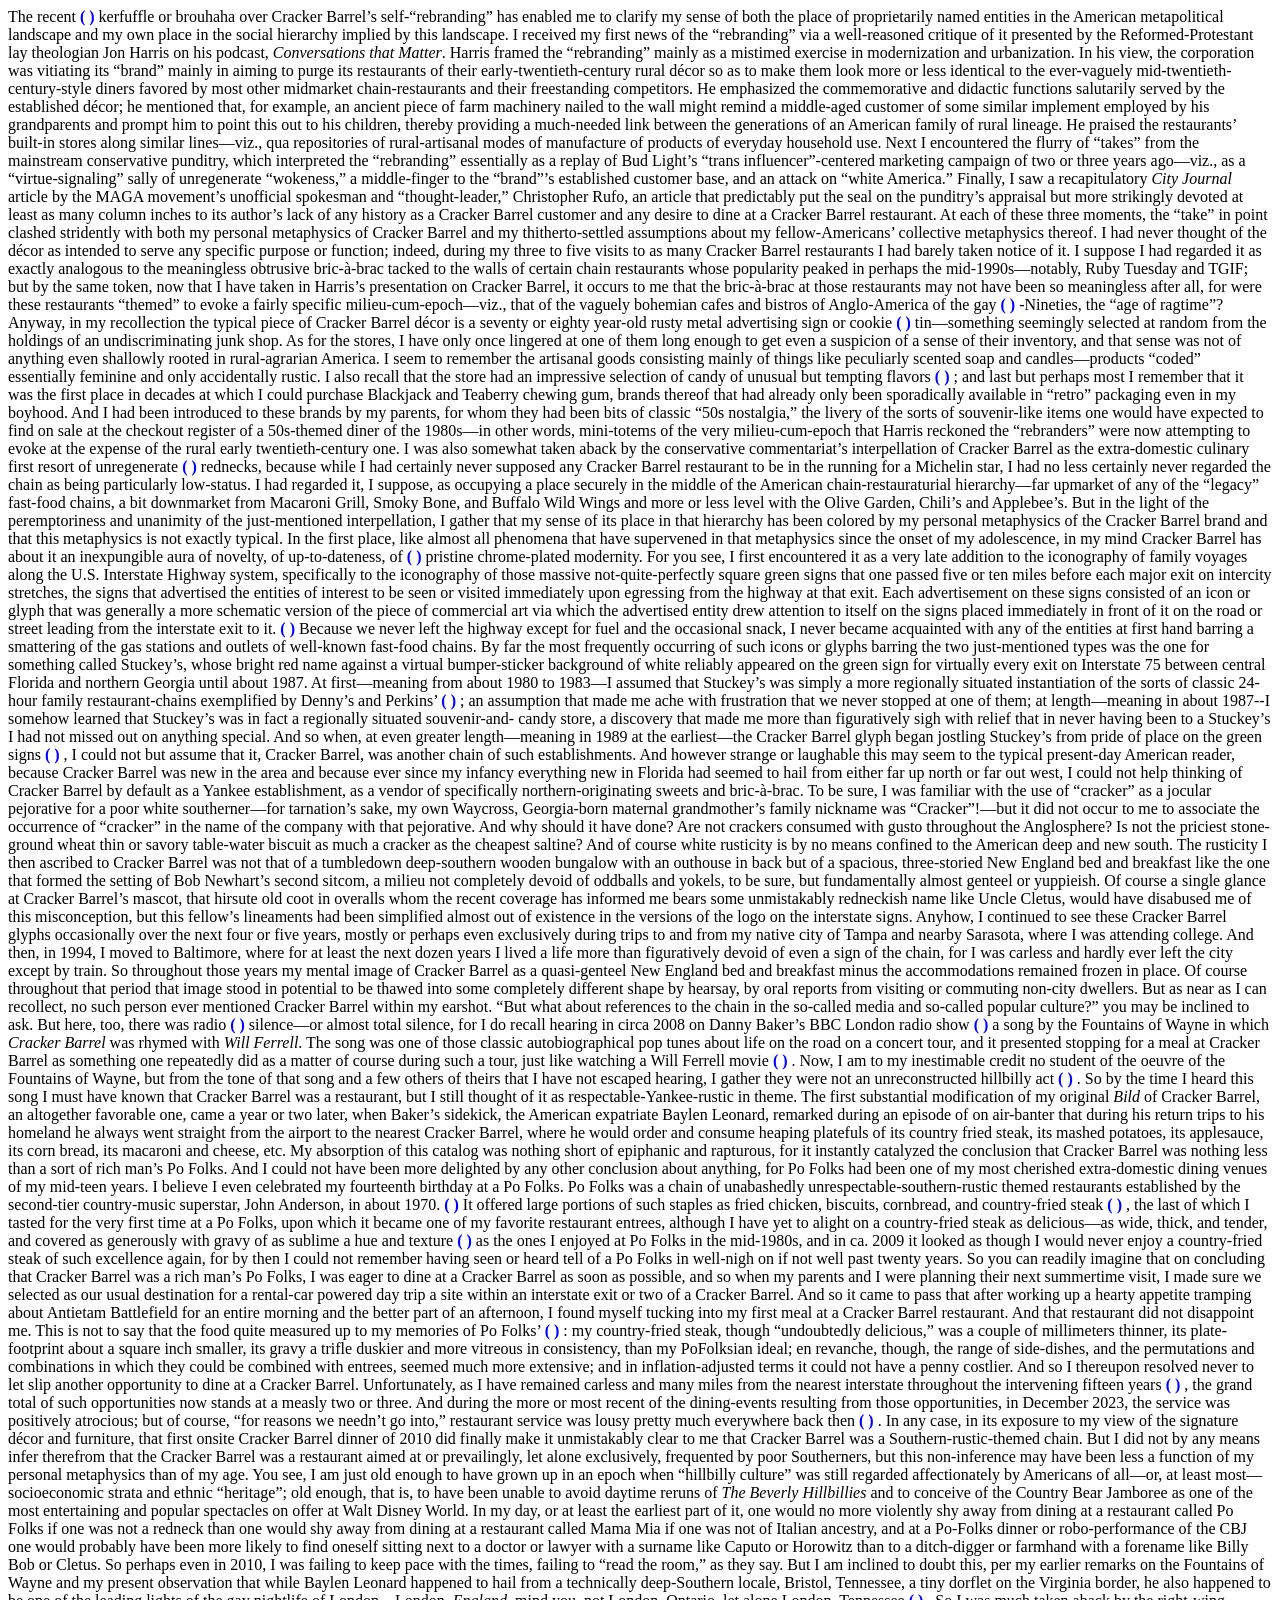
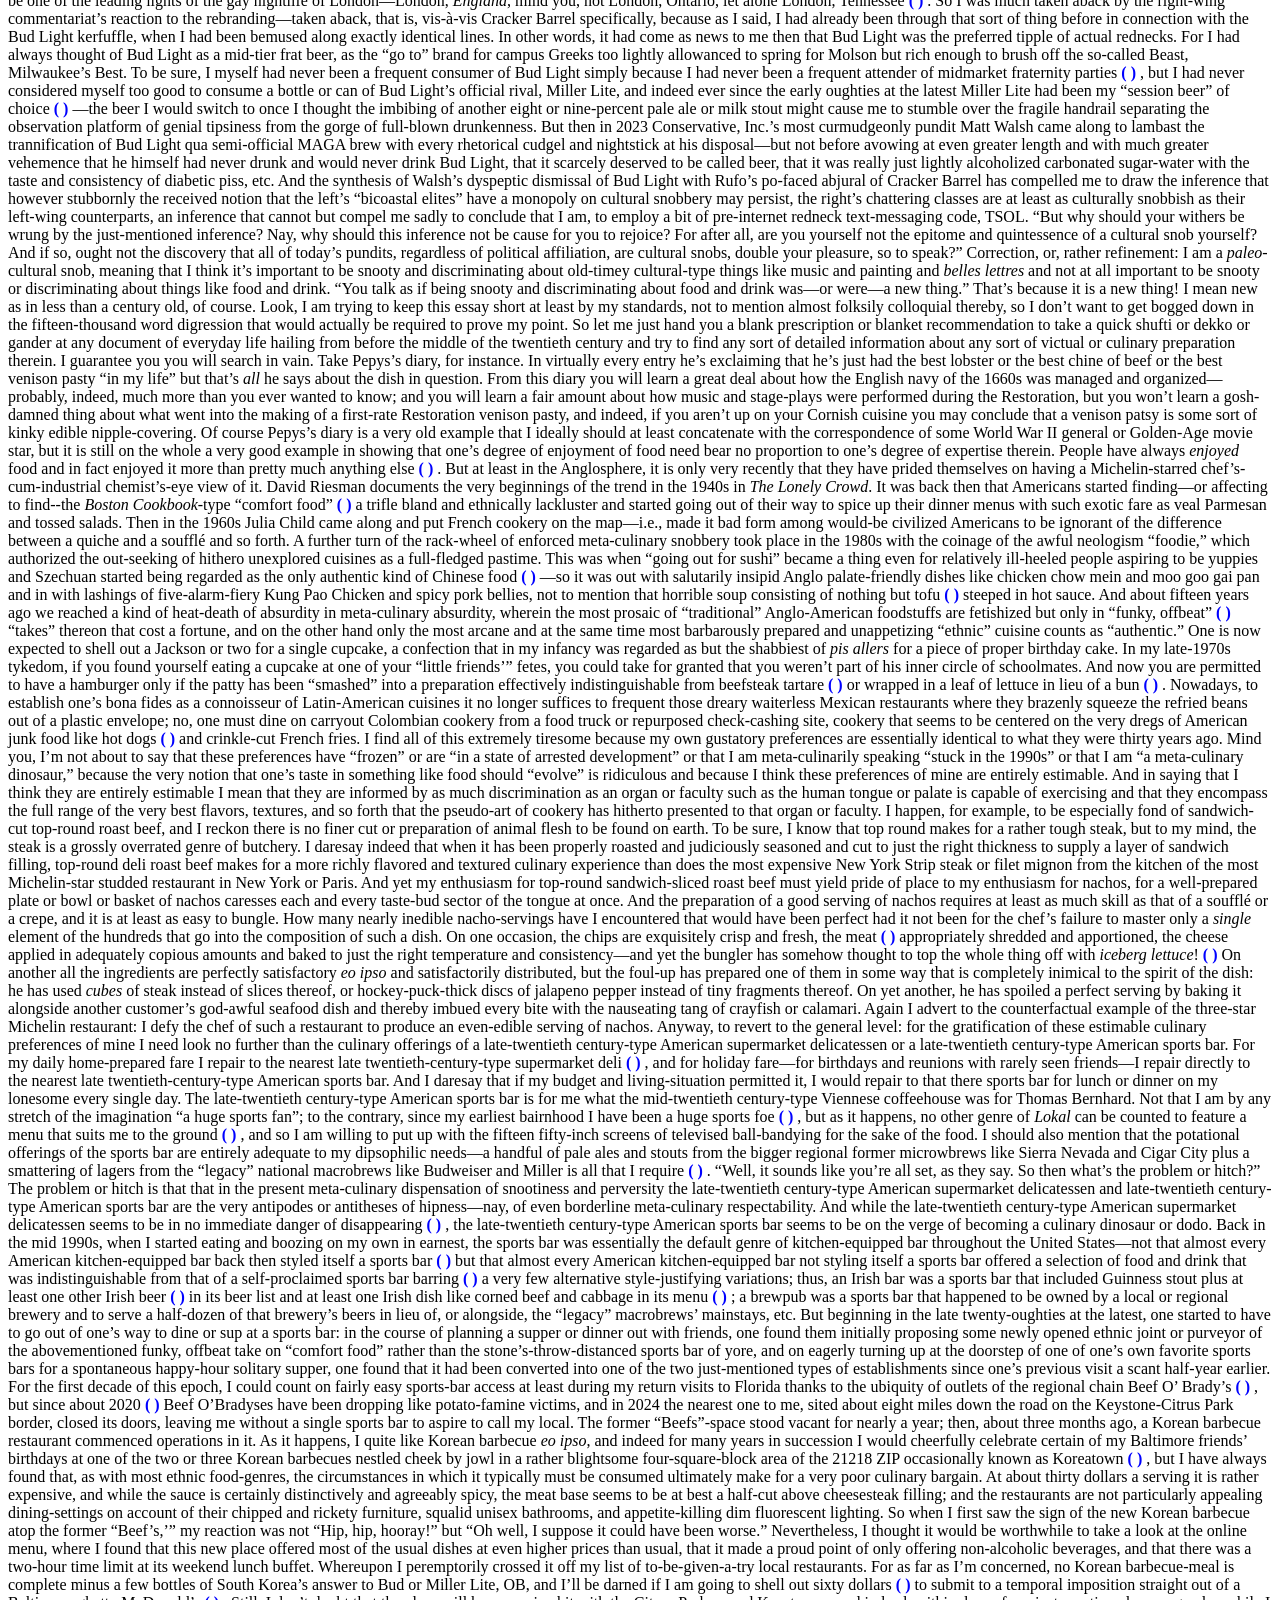
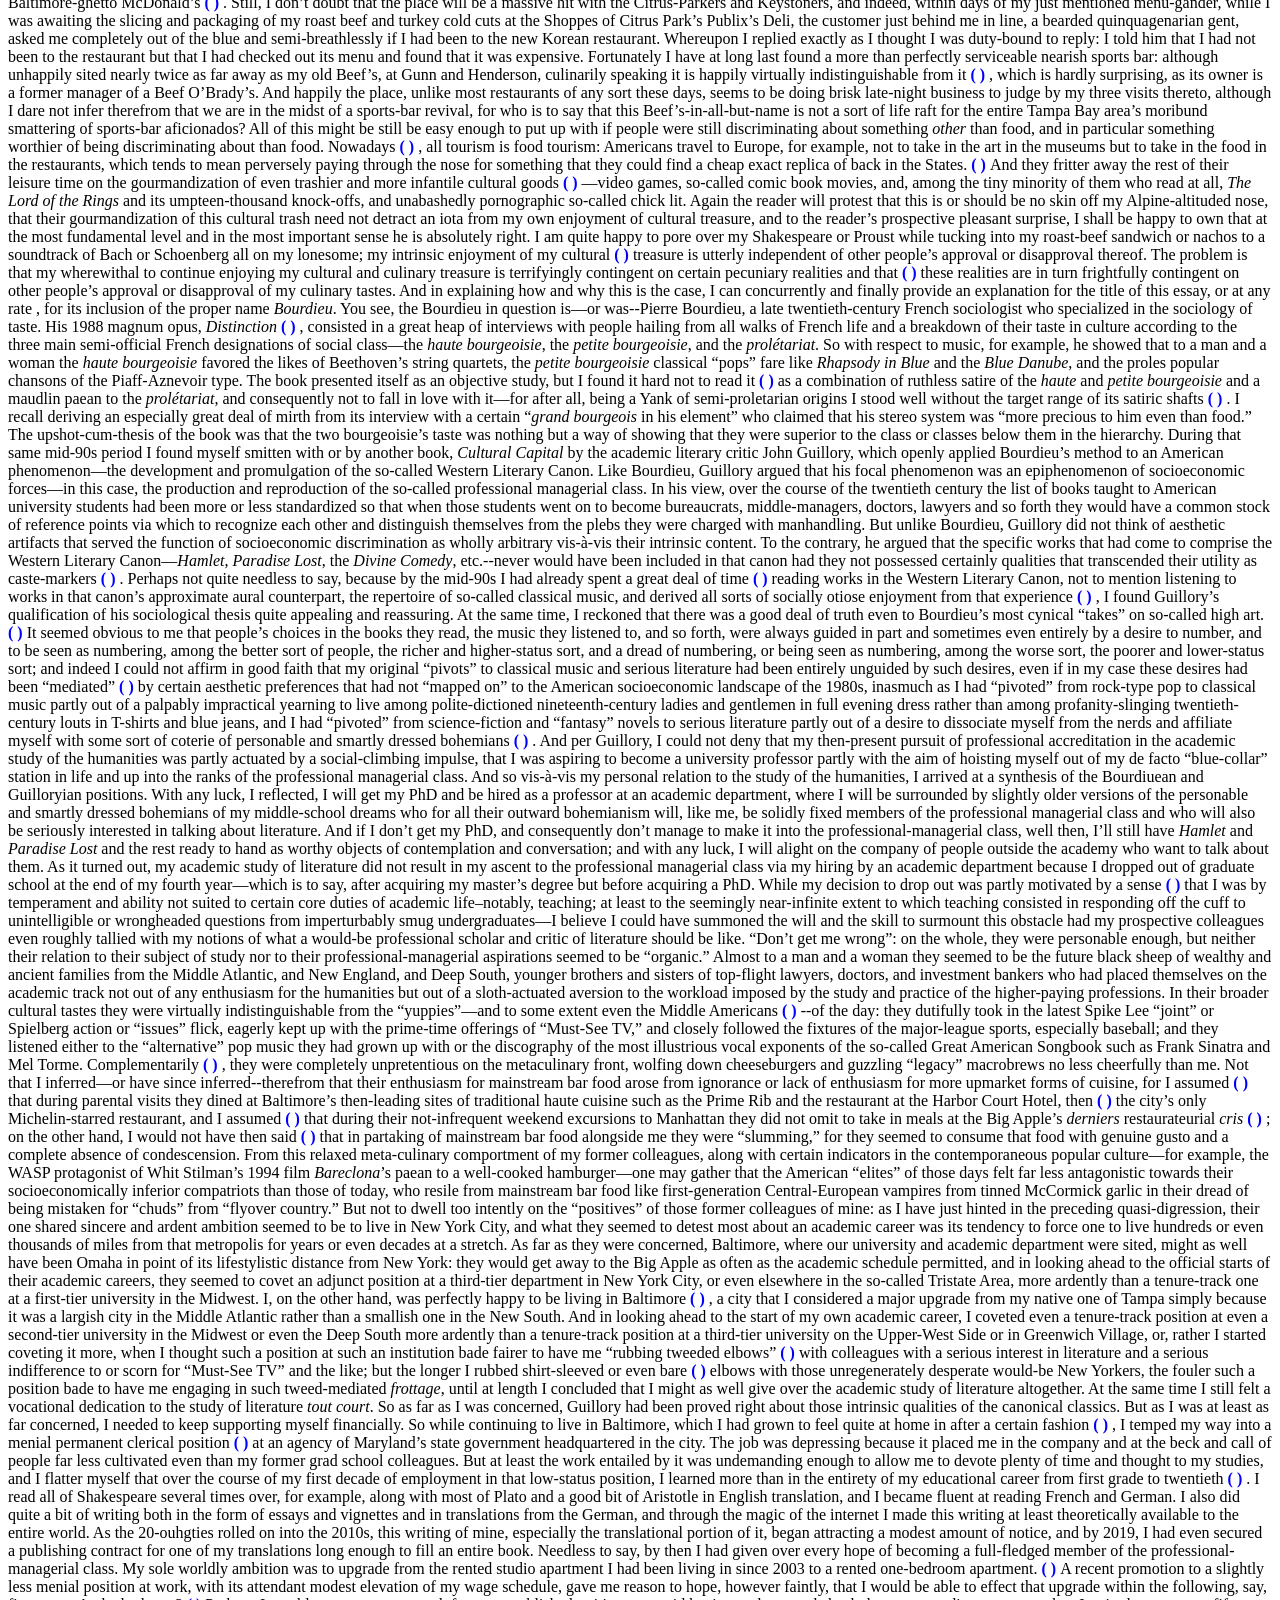
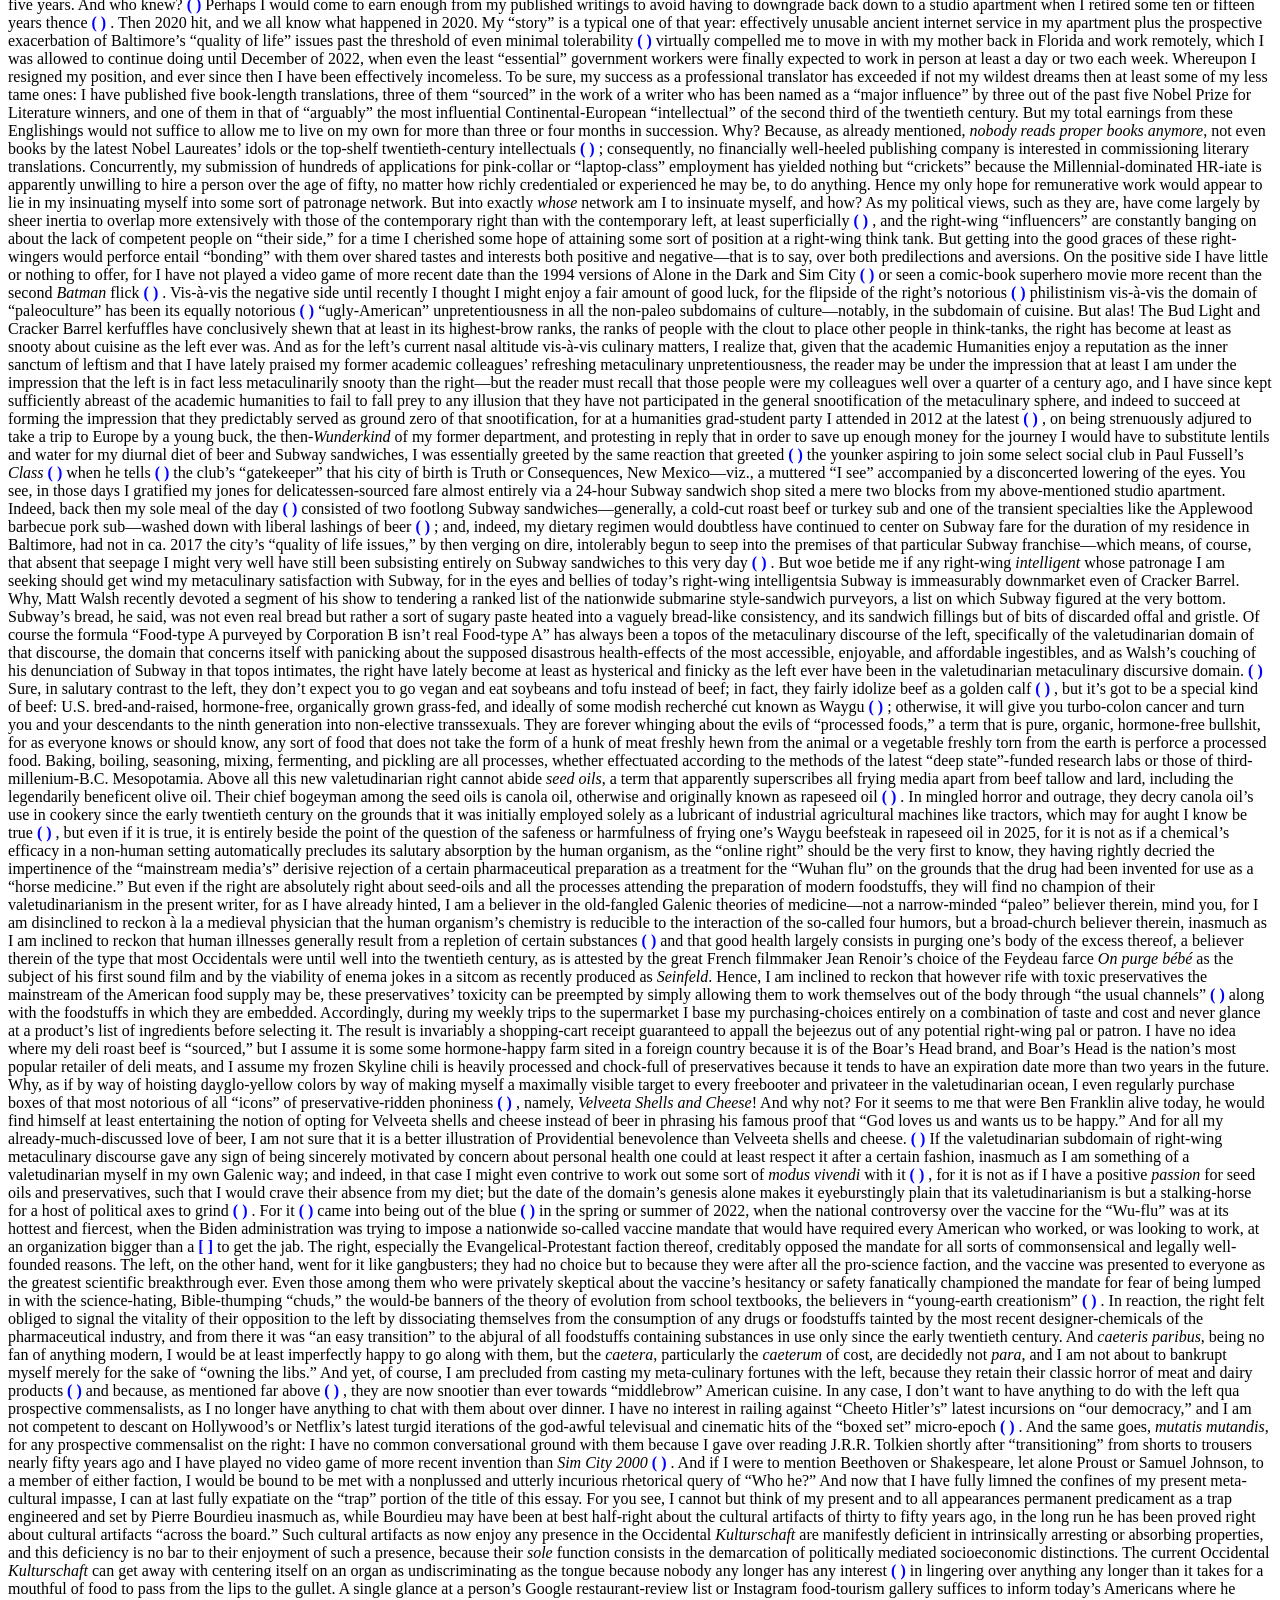
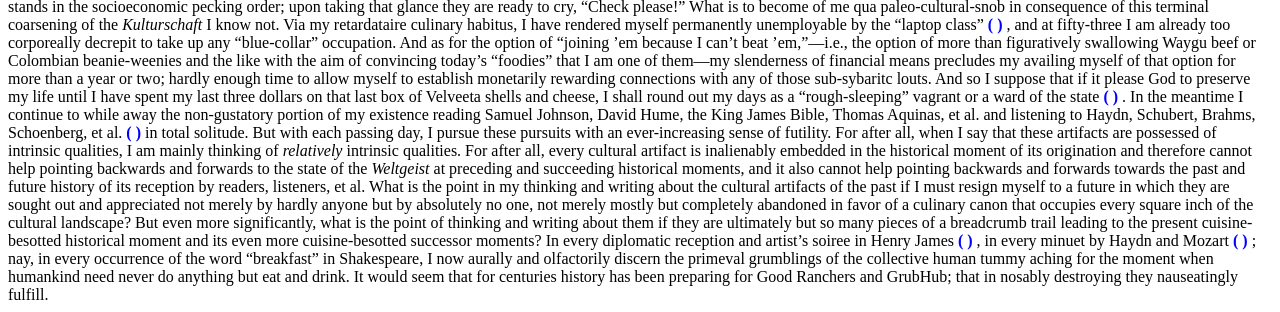
<file: BourdieuTrapPost.html>
<!DOCTYPE html>
<html lang="en">
<head>
<meta charset="UTF-8">
<meta name="viewport" content="width=device-width, initial-scale=1.0">
<title>Automated Toggle Text</title>
<style>
  .toggle-text { display: none; }
  .toggle-arrow {
    cursor: pointer;
    color: blue;
    font-weight: bold;
    text-decoration: none;
    transition: color 0.3s ease;
  }
</style>
</head>
<body>
<!-- RAW TEXT BLOCK WITH FORMATTING BUT NO TOGGLE CODE -->
<div id="text-block">
 The recent (and possibly still-residually ongoing) kerfuffle or brouhaha over Cracker Barrel’s self-“rebranding” has enabled me to clarify my sense of both the place of proprietarily named entities in the American metapolitical landscape and my own place in the social hierarchy implied by this landscape. I received my first news of the “rebranding” via a well-reasoned critique of it presented by the Reformed-Protestant lay theologian Jon Harris on his podcast, <i>Conversations that Matter</i>. Harris framed the “rebranding” mainly as a mistimed exercise in modernization and urbanization. In his view, the corporation was vitiating its “brand” mainly in aiming to purge its restaurants of their early-twentieth-century rural décor so as to make them look more or less identical to the ever-vaguely mid-twentieth-century-style diners favored by most other midmarket chain-restaurants and their freestanding competitors. He emphasized the commemorative and didactic functions salutarily served by the established décor; he mentioned that, for example, an ancient piece of farm machinery nailed to the wall might remind a middle-aged customer of some similar implement employed by his grandparents and prompt him to point this out to his children, thereby providing a much-needed link between the generations of an American family of rural lineage. He praised the restaurants’ built-in stores along similar lines—viz., qua repositories of rural-artisanal modes of manufacture of products of everyday household use. Next I encountered the flurry of “takes” from the mainstream conservative punditry, which interpreted the “rebranding” essentially as a replay of Bud Light’s “trans influencer”-centered marketing campaign of two or three years ago—viz., as a “virtue-signaling” sally of unregenerate “wokeness,” a middle-finger to the “brand”’s established customer base, and an attack on “white America.” Finally, I saw a recapitulatory <i>City Journal</i> article by the MAGA movement’s unofficial spokesman and “thought-leader,” Christopher Rufo, an article that predictably put the seal on the punditry’s appraisal but more strikingly devoted at least as many column inches to its author’s lack of any history as a Cracker Barrel customer and any desire to dine at a Cracker Barrel restaurant. At each of these three moments, the “take” in point clashed stridently with both my personal metaphysics of Cracker Barrel and my thitherto-settled assumptions about my fellow-Americans’ collective metaphysics thereof. I had never thought of the décor as intended to serve any specific purpose or function; indeed, during my three to five visits to as many Cracker Barrel restaurants I had barely taken notice of it. I suppose I had regarded it as exactly analogous to the meaningless obtrusive bric-à-brac tacked to the walls of certain chain restaurants whose popularity peaked in perhaps the mid-1990s—notably, Ruby Tuesday and TGIF; but by the same token, now that I have taken in Harris’s presentation on Cracker Barrel, it occurs to me that the bric-à-brac at those restaurants may not have been so meaningless after all, for were these restaurants “themed” to evoke a fairly specific milieu-cum-epoch—viz., that of the vaguely bohemian cafes and bistros of Anglo-America of the gay (Eighteen)-Nineties, the “age of ragtime”? Anyway, in my recollection the typical piece of Cracker Barrel décor is a seventy or eighty year-old rusty metal advertising sign or cookie (not cracker) tin—something seemingly selected at random from the holdings of an undiscriminating junk shop. As for the stores, I have only once lingered at one of them long enough to get even a suspicion of a sense of their inventory, and that sense was not of anything even shallowly rooted in rural-agrarian America. I seem to remember the artisanal goods consisting mainly of things like peculiarly scented soap and candles—products “coded” essentially feminine and only accidentally rustic. I also recall that the store had an impressive selection of candy of unusual but tempting flavors (say, black-cherry licorice); and last but perhaps most I remember that it was the first place in decades at which I could purchase Blackjack and Teaberry chewing gum, brands thereof that had already only been sporadically available in “retro” packaging even in my boyhood. And I had been introduced to these brands by my parents, for whom they had been bits of classic “50s nostalgia,” the livery of the sorts of souvenir-like items one would have expected to find on sale at the checkout register of a 50s-themed diner of the 1980s—in other words, mini-totems of the very milieu-cum-epoch that Harris reckoned the “rebranders” were now attempting to evoke at the expense of the rural early twentieth-century one. I was also somewhat taken aback by the conservative commentariat’s interpellation of Cracker Barrel as the extra-domestic culinary first resort of unregenerate (if saintly) rednecks, because while I had certainly never supposed any Cracker Barrel restaurant to be in the running for a Michelin star, I had no less certainly never regarded the chain as being particularly low-status. I had regarded it, I suppose, as occupying a place securely in the middle of the American chain-restauraturial hierarchy—far upmarket of any of the “legacy” fast-food chains, a bit downmarket from Macaroni Grill, Smoky Bone, and Buffalo Wild Wings and more or less level with the Olive Garden, Chili’s and Applebee’s. But in the light of the peremptoriness and unanimity of the just-mentioned interpellation, I gather that my sense of its place in that hierarchy has been colored by my personal metaphysics of the Cracker Barrel brand and that this metaphysics is not exactly typical. In the first place, like almost all phenomena that have supervened in that metaphysics since the onset of my adolescence, in my mind Cracker Barrel has about it an inexpungible aura of novelty, of up-to-dateness, of (yes, more anti-shades of Harris’s presentation) pristine chrome-plated modernity. For you see, I first encountered it as a very late addition to the iconography of family voyages along the U.S. Interstate Highway system, specifically to the iconography of those massive not-quite-perfectly square green signs that one passed five or ten miles before each major exit on intercity stretches, the signs that advertised the entities of interest to be seen or visited immediately upon egressing from the highway at that exit. Each advertisement on these signs consisted of an icon or glyph that was generally a more schematic version of the piece of commercial art via which the advertised entity drew attention to itself on the signs placed immediately in front of it on the road or street leading from the interstate exit to it. (Doubtless this observation strikes most readers, or at least those who have spent any time on the intercity stretches of the U.S. Interstate Highway system, as superfluous; on the other hand, it has been so long since I have spent any time on those stretches that I dare not assume these sorts of advertisements are as common as they were thirty to fifty years ago.) Because we never left the highway except for fuel and the occasional snack, I never became acquainted with any of the entities at first hand barring a smattering of the gas stations and outlets of well-known fast-food chains. By far the most frequently occurring of such icons or glyphs barring the two just-mentioned types was the one for something called Stuckey’s, whose bright red name against a virtual bumper-sticker background of white reliably appeared on the green sign for virtually every exit on Interstate 75 between central Florida and northern Georgia until about 1987. At first—meaning from about 1980 to 1983—I assumed that Stuckey’s was simply a more regionally situated instantiation of the sorts of classic 24-hour family restaurant-chains exemplified by Denny’s and Perkins’ (what, incidentally, ever happened to such chains as Denny’s and Perkins,’ restaurants of a type that <i>all</i> Americans of <i>all</i> “classes” could agree to regard as worthwhile and indeed indispensable qua places of safe 24-hour resort and refreshment?); an assumption that made me ache with frustration that we never stopped at one of them; at length—meaning in about 1987--I somehow learned that Stuckey’s was in fact a regionally situated souvenir-and- candy store, a discovery that made me more than figuratively sigh with relief that in never having been to a Stuckey’s I had not missed out on anything special. And so when, at even greater length—meaning in 1989 at the earliest—the Cracker Barrel glyph began jostling Stuckey’s from pride of place on the green signs (or, perhaps, ousted it from the signs altogether, for I have since learned that Stuckey’s went out of business right about then), I could not but assume that it, Cracker Barrel, was another chain of such establishments. And however strange or laughable this may seem to the typical present-day American reader, because Cracker Barrel was new in the area and because ever since my infancy everything new in Florida had seemed to hail from either far up north or far out west, I could not help thinking of Cracker Barrel by default as a Yankee establishment, as a vendor of specifically northern-originating sweets and bric-à-brac. To be sure, I was familiar with the use of “cracker” as a jocular pejorative for a poor white southerner—for tarnation’s sake, my own Waycross, Georgia-born maternal grandmother’s family nickname was “Cracker”!—but it did not occur to me to associate the occurrence of “cracker” in the name of the company with that pejorative. And why should it have done? Are not crackers consumed with gusto throughout the Anglosphere? Is not the priciest stone-ground wheat thin or savory table-water biscuit as much a cracker as the cheapest saltine? And of course white rusticity is by no means confined to the American deep and new south. The rusticity I then ascribed to Cracker Barrel was not that of a tumbledown deep-southern wooden bungalow with an outhouse in back but of a spacious, three-storied New England bed and breakfast like the one that formed the setting of Bob Newhart’s second sitcom, a milieu not completely devoid of oddballs and yokels, to be sure, but fundamentally almost genteel or yuppieish. Of course a single glance at Cracker Barrel’s mascot, that hirsute old coot in overalls whom the recent coverage has informed me bears some unmistakably redneckish name like Uncle Cletus, would have disabused me of this misconception, but this fellow’s lineaments had been simplified almost out of existence in the versions of the logo on the interstate signs. Anyhow, I continued to see these Cracker Barrel glyphs occasionally over the next four or five years, mostly or perhaps even exclusively during trips to and from my native city of Tampa and nearby Sarasota, where I was attending college. And then, in 1994, I moved to Baltimore, where for at least the next dozen years I lived a life more than figuratively devoid of even a sign of the chain, for I was carless and hardly ever left the city except by train. So throughout those years my mental image of Cracker Barrel as a quasi-genteel New England bed and breakfast minus the accommodations remained frozen in place. Of course throughout that period that image stood in potential to be thawed into some completely different shape by hearsay, by oral reports from visiting or commuting non-city dwellers. But as near as I can recollect, no such person ever mentioned Cracker Barrel within my earshot. “But what about references to the chain in the so-called media and so-called popular culture?” you may be inclined to ask. But here, too, there was radio (and television and internet) silence—or almost total silence, for I do recall hearing in circa 2008 on Danny Baker’s BBC London radio show (which I “streamed” daily at my office job) a song by the Fountains of Wayne in which <i>Cracker Barrel</i> was rhymed with <i>Will Ferrell</i>. The song was one of those classic autobiographical pop tunes about life on the road on a concert tour, and it presented stopping for a meal at Cracker Barrel as something one repeatedly did as a matter of course during such a tour, just like watching a Will Ferrell movie (presumably on some sort of portable DVD-player, as we were then after all still in the “pre-streaming” micro-epoch). Now, I am to my inestimable credit no student of the oeuvre of the Fountains of Wayne, but from the tone of that song and a few others of theirs that I have not escaped hearing, I gather they were not an unreconstructed hillbilly act (just as I gather from my blissfully slight acquaintance with his filmography that Will Ferrell is no Hee-Haw comedian). So by the time I heard this song I must have known that Cracker Barrel was a restaurant, but I still thought of it as respectable-Yankee-rustic in theme. The first substantial modification of my original <i>Bild</i> of Cracker Barrel, an altogether favorable one, came a year or two later, when Baker’s sidekick, the American expatriate Baylen Leonard, remarked during an episode of on air-banter that during his return trips to his homeland he always went straight from the airport to the nearest Cracker Barrel, where he would order and consume heaping platefuls of its country fried steak, its mashed potatoes, its applesauce, its corn bread, its macaroni and cheese, etc. My absorption of this catalog was nothing short of epiphanic and rapturous, for it instantly catalyzed the conclusion that Cracker Barrel was nothing less than a sort of rich man’s Po Folks. And I could not have been more delighted by any other conclusion about anything, for Po Folks had been one of my most cherished extra-domestic dining venues of my mid-teen years. I believe I even celebrated my fourteenth birthday at a Po Folks. Po Folks was a chain of unabashedly unrespectable-southern-rustic themed restaurants established by the second-tier country-music superstar, John Anderson, in about 1970. (Cf., naturally, the opening of the now-sorely missed Kenny Rogers’ Roasters in ca. 1992 [but note the snobward trend of the American <i>Lokalsgeist</i> over the intervening twenty-odd years: despite its founder’s Nashville bona fides, on a culinary level KRR was a rich man’s Boston Market that unabashedly flaunted the Gallicism <i>rotisserie</i> and made no pretense of presenting its menu as a jot more homespun or a jot less Yankee-ish than that of its chief competitor].) It offered large portions of such staples as fried chicken, biscuits, cornbread, and country-fried steak (known in some places as chicken-fried steak owing to its envelopment in the same kind of batter used in the preparation of southern-style fried chicken), the last of which I tasted for the very first time at a Po Folks, upon which it became one of my favorite restaurant entrees, although I have yet to alight on a country-fried steak as delicious—as wide, thick, and tender, and covered as generously with gravy of as sublime a hue and texture (a sort of beach-sand beige and <i>crème anglaise</i>-like butteriness, respectively) as the ones I enjoyed at Po Folks in the mid-1980s, and in ca. 2009 it looked as though I would never enjoy a country-fried steak of such excellence again, for by then I could not remember having seen or heard tell of a Po Folks in well-nigh on if not well past twenty years. So you can readily imagine that on concluding that Cracker Barrel was a rich man’s Po Folks, I was eager to dine at a Cracker Barrel as soon as possible, and so when my parents and I were planning their next summertime visit, I made sure we selected as our usual destination for a rental-car powered day trip a site within an interstate exit or two of a Cracker Barrel. And so it came to pass that after working up a hearty appetite tramping about Antietam Battlefield for an entire morning and the better part of an afternoon, I found myself tucking into my first meal at a Cracker Barrel restaurant. And that restaurant did not disappoint me. This is not to say that the food quite measured up to my memories of Po Folks’(s): my country-fried steak, though “undoubtedly delicious,” was a couple of millimeters thinner, its plate-footprint about a square inch smaller, its gravy a trifle duskier and more vitreous in consistency, than my PoFolksian ideal; en revanche, though, the range of side-dishes, and the permutations and combinations in which they could be combined with entrees, seemed much more extensive; and in inflation-adjusted terms it could not have a penny costlier. And so I thereupon resolved never to let slip another opportunity to dine at a Cracker Barrel. Unfortunately, as I have remained carless and many miles from the nearest interstate throughout the intervening fifteen years (yes, even since moving back to Florida in 2020), the grand total of such opportunities now stands at a measly two or three. And during the more or most recent of the dining-events resulting from those opportunities, in December 2023, the service was positively atrocious; but of course, “for reasons we needn’t go into,” restaurant service was lousy pretty much everywhere back then (and, incidentally, hasn’t gotten a whole lot better pretty much anywhere since). In any case, in its exposure to my view of the signature décor and furniture, that first onsite Cracker Barrel dinner of 2010 did finally make it unmistakably clear to me that Cracker Barrel was a Southern-rustic-themed chain. But I did not by any means infer therefrom that the Cracker Barrel was a restaurant aimed at or prevailingly, let alone exclusively, frequented by poor Southerners, but this non-inference may have been less a function of my personal metaphysics than of my age. You see, I am just old enough to have grown up in an epoch when “hillbilly culture” was still regarded affectionately by Americans of all—or, at least most—socioeconomic strata and ethnic “heritage”; old enough, that is, to have been unable to avoid daytime reruns of <i>The Beverly Hillbillies</i> and to conceive of the Country Bear Jamboree as one of the most entertaining and popular spectacles on offer at Walt Disney World. In my day, or at least the earliest part of it, one would no more violently shy away from dining at a restaurant called Po Folks if one was not a redneck than one would shy away from dining at a restaurant called Mama Mia if one was not of Italian ancestry, and at a Po-Folks dinner or robo-performance of the CBJ one would probably have been more likely to find oneself sitting next to a doctor or lawyer with a surname like Caputo or Horowitz than to a ditch-digger or farmhand with a forename like Billy Bob or Cletus. So perhaps even in 2010, I was failing to keep pace with the times, failing to “read the room,” as they say. But I am inclined to doubt this, per my earlier remarks on the Fountains of Wayne and my present observation that while Baylen Leonard happened to hail from a technically deep-Southern locale, Bristol, Tennessee, a tiny dorflet on the Virginia border, he also happened to be one of the leading lights of the gay nightlife of London—London, <i>England</i>, mind you, not London, Ontario, let alone London, Tennessee (for I presume that as Tennessee has a Bristol it also has a London that is equally dwarfed by its namesake). So I was much taken aback by the right-wing commentariat’s reaction to the rebranding—taken aback, that is, vis-à-vis Cracker Barrel specifically, because as I said, I had already been through that sort of thing before in connection with the Bud Light kerfuffle, when I had been bemused along exactly identical lines. In other words, it had come as news to me then that Bud Light was the preferred tipple of actual rednecks. For I had always thought of Bud Light as a mid-tier frat beer, as the “go to” brand for campus Greeks too lightly allowanced to spring for Molson but rich enough to brush off the so-called Beast, Milwaukee’s Best. To be sure, I myself had never been a frequent consumer of Bud Light simply because I had never been a frequent attender of midmarket fraternity parties (or upmarket or downmarket ones either; whence my comparable paucity of fraternization with Molson and the Beast), but I had never considered myself too good to consume a bottle or can of Bud Light’s official rival, Miller Lite, and indeed ever since the early oughties at the latest Miller Lite had been my “session beer” of choice (not that I had learned to call it a session beer until the late teens at the earliest)—the beer I would switch to once I thought the imbibing of another eight or nine-percent pale ale or milk stout might cause me to stumble over the fragile handrail separating the observation platform of genial tipsiness from the gorge of full-blown drunkenness. But then in 2023 Conservative, Inc.’s most curmudgeonly pundit Matt Walsh came along to lambast the trannification of Bud Light qua semi-official MAGA brew with every rhetorical cudgel and nightstick at his disposal—but not before avowing at even greater length and with much greater vehemence that he himself had never drunk and would never drink Bud Light, that it scarcely deserved to be called beer, that it was really just lightly alcoholized carbonated sugar-water with the taste and consistency of diabetic piss, etc. And the synthesis of Walsh’s dyspeptic dismissal of Bud Light with Rufo’s po-faced abjural of Cracker Barrel has compelled me to draw the inference that however stubbornly the received notion that the left’s “bicoastal elites” have a monopoly on cultural snobbery may persist, the right’s chattering classes are at least as culturally snobbish as their left-wing counterparts, an inference that cannot but compel me sadly to conclude that I am, to employ a bit of pre-internet redneck text-messaging code, TSOL. “But why should your withers be wrung by the just-mentioned inference? Nay, why should this inference not be cause for you to rejoice? For after all, are you yourself not the epitome and quintessence of a cultural snob yourself? And if so, ought not the discovery that all of today’s pundits, regardless of political affiliation, are cultural snobs, double your pleasure, so to speak?” Correction, or, rather refinement: I am a <i>paleo</i>-cultural snob, meaning that I think it’s important to be snooty and discriminating about old-timey cultural-type things like music and painting and <i>belles lettres</i> and not at all important to be snooty or discriminating about things like food and drink. “You talk as if being snooty and discriminating about food and drink was—or were—a new thing.” That’s because it is a new thing! I mean new as in less than a century old, of course. Look, I am trying to keep this essay short at least by my standards, not to mention almost folksily colloquial thereby, so I don’t want to get bogged down in the fifteen-thousand word digression that would actually be required to prove my point. So let me just hand you a blank prescription or blanket recommendation to take a quick shufti or dekko or gander at any document of everyday life hailing from before the middle of the twentieth century and try to find any sort of detailed information about any sort of victual or culinary preparation therein. I guarantee you you will search in vain. Take Pepys’s diary, for instance. In virtually every entry he’s exclaiming that he’s just had the best lobster or the best chine of beef or the best venison pasty “in my life” but that’s <i>all</i> he says about the dish in question. From this diary you will learn a great deal about how the English navy of the 1660s was managed and organized—probably, indeed, much more than you ever wanted to know; and you will learn a fair amount about how music and stage-plays were performed during the Restoration, but you won’t learn a gosh-damned thing about what went into the making of a first-rate Restoration venison pasty, and indeed, if you aren’t up on your Cornish cuisine you may conclude that a venison patsy is some sort of kinky edible nipple-covering. Of course Pepys’s diary is a very old example that I ideally should at least concatenate with the correspondence of some World War II general or Golden-Age movie star, but it is still on the whole a very good example in showing that one’s degree of enjoyment of food need bear no proportion to one’s degree of expertise therein. People have always <i>enjoyed</i> food and in fact enjoyed it more than pretty much anything else (yes, including “sex”). But at least in the Anglosphere, it is only very recently that they have prided themselves on having a Michelin-starred chef’s-cum-industrial chemist’s-eye view of it. David Riesman documents the very beginnings of the trend in the 1940s in <i>The Lonely Crowd</i>. It was back then that Americans started finding—or affecting to find--the <i>Boston Cookbook</i>-type “comfort food” (turkey, roast beef, baked and mashed potatoes, etc.) a trifle bland and ethnically lackluster and started going out of their way to spice up their dinner menus with such exotic fare as veal Parmesan and tossed salads. Then in the 1960s Julia Child came along and put French cookery on the map—i.e., made it bad form among would-be civilized Americans to be ignorant of the difference between a quiche and a soufflé and so forth. A further turn of the rack-wheel of enforced meta-culinary snobbery took place in the 1980s with the coinage of the awful neologism “foodie,” which authorized the out-seeking of hithero unexplored cuisines as a full-fledged pastime. This was when “going out for sushi” became a thing even for relatively ill-heeled people aspiring to be yuppies and Szechuan started being regarded as the only authentic kind of Chinese food (presumably because Hong Kong, the birthplace of the previously hegemonic Cantonese style, was still a British colony whereas Szechuan [or as we are now obliged to spell it, “Sichuan”] was sited within the borders of Red China)—so it was out with salutarily insipid Anglo palate-friendly dishes like chicken chow mein and moo goo gai pan and in with lashings of five-alarm-fiery Kung Pao Chicken and spicy pork bellies, not to mention that horrible soup consisting of nothing but tofu (tofu! Ugh! Doesn’t the very sound of its English translation, <i>bean curd</i>, put you off your lunch?) steeped in hot sauce. And about fifteen years ago we reached a kind of heat-death of absurdity in meta-culinary absurdity, wherein the most prosaic of “traditional” Anglo-American foodstuffs are fetishized but only in “funky, offbeat” (i.e., unsightly and inedible) “takes” thereon that cost a fortune, and on the other hand only the most arcane and at the same time most barbarously prepared and unappetizing “ethnic” cuisine counts as “authentic.” One is now expected to shell out a Jackson or two for a single cupcake, a confection that in my infancy was regarded as but the shabbiest of <i>pis allers</i> for a piece of proper birthday cake. In my late-1970s tykedom, if you found yourself eating a cupcake at one of your “little friends’” fetes, you could take for granted that you weren’t part of his inner circle of schoolmates. And now you are permitted to have a hamburger only if the patty has been “smashed” into a preparation effectively indistinguishable from beefsteak tartare (because no civilized person eats beef that has been cooked past rare, right?) or wrapped in a leaf of lettuce in lieu of a bun (because one mustn’t consume a single calorie of “carbs”!). Nowadays, to establish one’s bona fides as a connoisseur of Latin-American cuisines it no longer suffices to frequent those dreary waiterless Mexican restaurants where they brazenly squeeze the refried beans out of a plastic envelope; no, one must dine on carryout Colombian cookery from a food truck or repurposed check-cashing site, cookery that seems to be centered on the very dregs of American junk food like hot dogs (not chorizo sausages: dishonest-to-badness perros calientes) and crinkle-cut French fries. I find all of this extremely tiresome because my own gustatory preferences are essentially identical to what they were thirty years ago. Mind you, I’m not about to say that these preferences have “frozen” or are “in a state of arrested development” or that I am meta-culinarily speaking “stuck in the 1990s” or that I am “a meta-culinary dinosaur,” because the very notion that one’s taste in something like food should “evolve” is ridiculous and because I think these preferences of mine are entirely estimable. And in saying that I think they are entirely estimable I mean that they are informed by as much discrimination as an organ or faculty such as the human tongue or palate is capable of exercising and that they encompass the full range of the very best flavors, textures, and so forth that the pseudo-art of cookery has hitherto presented to that organ or faculty. I happen, for example, to be especially fond of sandwich-cut top-round roast beef, and I reckon there is no finer cut or preparation of animal flesh to be found on earth. To be sure, I know that top round makes for a rather tough steak, but to my mind, the steak is a grossly overrated genre of butchery. I daresay indeed that when it has been properly roasted and judiciously seasoned and cut to just the right thickness to supply a layer of sandwich filling, top-round deli roast beef makes for a more richly flavored and textured culinary experience than does the most expensive New York Strip steak or filet mignon from the kitchen of the most Michelin-star studded restaurant in New York or Paris. And yet my enthusiasm for top-round sandwich-sliced roast beef must yield pride of place to my enthusiasm for nachos, for a well-prepared plate or bowl or basket of nachos caresses each and every taste-bud sector of the tongue at once. And the preparation of a good serving of nachos requires at least as much skill as that of a soufflé or a crepe, and it is at least as easy to bungle. How many nearly inedible nacho-servings have I encountered that would have been perfect had it not been for the chef’s failure to master only a <i>single</i> element of the hundreds that go into the composition of such a dish. On one occasion, the chips are exquisitely crisp and fresh, the meat (always either chicken or steak, never ground beef, let alone shrimp [although crab nachos are worth having once in a blue moon, perchance alongside a bottle of Blue Moon]) appropriately shredded and apportioned, the cheese applied in adequately copious amounts and baked to just the right temperature and consistency—and yet the bungler has somehow thought to top the whole thing off with <i>iceberg lettuce</i>! (If nachos must include lettuce [and I could always do without it, and the same a fortiori goes for the much-overrated topping of guacamole], let that lettuce always be of a type resilient enough not to wilt into flavorless slurry under the heat of a forty-watt light bulb.) On another all the ingredients are perfectly satisfactory <i>eo ipso</i> and satisfactorily distributed, but the foul-up has prepared one of them in some way that is completely inimical to the spirit of the dish: he has used <i>cubes</i> of steak instead of slices thereof, or hockey-puck-thick discs of jalapeno pepper instead of tiny fragments thereof. On yet another, he has spoiled a perfect serving by baking it alongside another customer’s god-awful seafood dish and thereby imbued every bite with the nauseating tang of crayfish or calamari. Again I advert to the counterfactual example of the three-star Michelin restaurant: I defy the chef of such a restaurant to produce an even-edible serving of nachos.



Anyway, to revert to the general level: for the gratification of these estimable culinary preferences of mine I need look no further than the culinary offerings of a late-twentieth century-type American supermarket delicatessen or a late-twentieth century-type American sports bar. For my daily home-prepared fare I repair to the nearest late twentieth-century-type supermarket deli (along with the circumambient shelves of the containing supermarket for a smattering of supplementary boxed, canned, and frozen goods), and for holiday fare—for birthdays and reunions with rarely seen friends—I repair directly to the nearest late twentieth-century-type American sports bar. And I daresay that if my budget and living-situation permitted it, I would repair to that there sports bar for lunch or dinner on my lonesome every single day. The late-twentieth century-type American sports bar is for me what the mid-twentieth century-type Viennese coffeehouse was for Thomas Bernhard. Not that I am by any stretch of the imagination “a huge sports fan”; to the contrary, since my earliest bairnhood I have been a huge sports foe (or as huge a one as my never imposingly large corporeal dimensions have allowed me to be [and, to be fair, now that the god-awful time-killer known as “gaming” seems to have overtaken sports-spectation as male America’s favorite pastime, I am almost nostalgic for the days when my father’s monopolization of the television compelled me to sit through entire afternoons of <i>The Wide World of Sports</i> and double-overtime nocturnal NFL games]), but as it happens, no other genre of <i>Lokal</i> can be counted to feature a menu that suits me to the ground (although the above-much discussed family restaurant of the Cracker Barrel or Chili’s type often comes serviceably close enough), and so I am willing to put up with the fifteen fifty-inch screens of televised ball-bandying for the sake of the food. I should also mention that the potational offerings of the sports bar are entirely adequate to my dipsophilic needs—a handful of pale ales and stouts from the bigger regional former microwbrews like Sierra Nevada and Cigar City plus a smattering of lagers from the “legacy” national macrobrews like Budweiser and Miller is all that I require (and all that anyone should require beer-wise, for truth be told in the unfiltered hops-stained teeth of today’s beer connoisseurs, any locally or foreignly sourced eldritch deviation from the four or five basic beer-types is statistically bound to verge on undrinkable). “Well, it sounds like you’re all set, as they say. So then what’s the problem or hitch?” The problem or hitch is that that in the present meta-culinary dispensation of snootiness and perversity the late-twentieth century-type American supermarket delicatessen and late-twentieth century-type American sports bar are the very antipodes or antitheses of hipness—nay, of even borderline meta-culinary respectability. And while the late-twentieth century-type American supermarket delicatessen seems to be in no immediate danger of disappearing (if only because the average American supermarket is still obliged to cater to the unhip as well as the hip [but note well: the average American supermarket is gradually being edged out by such un-American chains as Whole Foods and Aldi’s that either lack delis altogether or have delis centered on un-American foodstuffs]), the late-twentieth century-type American sports bar seems to be on the verge of becoming a culinary dinosaur or dodo. Back in the mid 1990s, when I started eating and boozing on my own in earnest, the sports bar was essentially the default genre of kitchen-equipped bar throughout the United States—not that almost every American kitchen-equipped bar back then styled itself a sports bar (although I suppose a good two-fifths of them did) but that almost every American kitchen-equipped bar not styling itself a sports bar offered a selection of food and drink that was indistinguishable from that of a self-proclaimed sports bar barring (apologies for the awkward but seemingly unavoidable repetition of “bar”) a very few alternative style-justifying variations; thus, an Irish bar was a sports bar that included Guinness stout plus at least one other Irish beer (most often Harp) in its beer list and at least one Irish dish like corned beef and cabbage in its menu (and occasionally substituted potatoes for tortilla chips in its nachos [generally to sufficiently pleasing effect, although I don’t consider potato nachos to be proper nachos at all]); a brewpub was a sports bar that happened to be owned by a local or regional brewery and to serve a half-dozen of that brewery’s beers in lieu of, or alongside, the “legacy” macrobrews’ mainstays, etc. But beginning in the late twenty-oughties at the latest, one started to have to go out of one’s way to dine or sup at a sports bar: in the course of planning a supper or dinner out with friends, one found them initially proposing some newly opened ethnic joint or purveyor of the abovementioned funky, offbeat take on “comfort food” rather than the stone’s-throw-distanced sports bar of yore, and on eagerly turning up at the doorstep of one of one’s own favorite sports bars for a spontaneous happy-hour solitary supper, one found that it had been converted into one of the two just-mentioned types of establishments since one’s previous visit a scant half-year earlier. For the first decade of this epoch, I could count on fairly easy sports-bar access at least during my return visits to Florida thanks to the ubiquity of outlets of the regional chain Beef O’ Brady’s (whose name of course betrays its participation in the Irish pseudo-subgenre), but since about 2020 (when I moved back to Florida from Maryland) Beef O’Bradyses have been dropping like potato-famine victims, and in 2024 the nearest one to me, sited about eight miles down the road on the Keystone-Citrus Park border, closed its doors, leaving me without a single sports bar to aspire to call my local. The former “Beefs”-space stood vacant for nearly a year; then, about three months ago, a Korean barbecue restaurant commenced operations in it. As it happens, I quite like Korean barbecue <i>eo ipso</i>, and indeed for many years in succession I would cheerfully celebrate certain of my Baltimore friends’ birthdays at one of the two or three Korean barbecues nestled cheek by jowl in a rather blightsome four-square-block area of the 21218 ZIP occasionally known as Koreatown (“Koreatown” being a typical example of a Baltimore neighborhood-designation that never manages to take firm hold owing to the circumambient urban disorder), but I have always found that, as with most ethnic food-genres, the circumstances in which it typically must be consumed ultimately make for a very poor culinary bargain. At about thirty dollars a serving it is rather expensive, and while the sauce is certainly distinctively and agreeably spicy, the meat base seems to be at best a half-cut above cheesesteak filling; and the restaurants are not particularly appealing dining-settings on account of their chipped and rickety furniture, squalid unisex bathrooms, and appetite-killing dim fluorescent lighting. So when I first saw the sign of the new Korean barbecue atop the former “Beef’s,’” my reaction was not “Hip, hip, hooray!” but “Oh well, I suppose it could have been worse.” Nevertheless, I thought it would be worthwhile to take a look at the online menu, where I found that this new place offered most of the usual dishes at even higher prices than usual, that it made a proud point of only offering non-alcoholic beverages, and that there was a two-hour time limit at its weekend lunch buffet. Whereupon I peremptorily crossed it off my list of to-be-given-a-try local restaurants. For as far as I’m concerned, no Korean barbecue-meal is complete minus a few bottles of South Korea’s answer to Bud or Miller Lite, OB, and I’ll be darned if I am going to shell out sixty dollars (for there is doubtless a twenty percent minimum gratuity added to the bill despite the minimum table service intrinsic to the buffet format) to submit to a temporal imposition straight out of a Baltimore-ghetto McDonald’s (or, alas, by now, the McDonald’s sited a mere hundred feet due east of the new K-’cue-joint itself [see my follow-up to “Proprietary Names: the Name” for details ]). Still, I don’t doubt that the place will be a massive hit with the Citrus-Parkers and Keystoners, and indeed, within days of my just mentioned menu-gander, while I was awaiting the slicing and packaging of my roast beef and turkey cold cuts at the Shoppes of Citrus Park’s Publix’s Deli, the customer just behind me in line, a bearded quinquagenarian gent, asked me completely out of the blue and semi-breathlessly if I had been to the new Korean restaurant. Whereupon I replied exactly as I thought I was duty-bound to reply: I told him that I had not been to the restaurant but that I had checked out its menu and found that it was expensive. Fortunately I have at long last found a more than perfectly serviceable nearish sports bar: although unhappily sited nearly twice as far away as my old Beef’s, at Gunn and Henderson, culinarily speaking it is happily virtually indistinguishable from it (and distinguishable only in good ways—e.g., in offering wings à la carte and differentiable into drums and flats [a boon to me, an ardent drumophile-cum-flatophobe]), which is hardly surprising, as its owner is a former manager of a Beef O’Brady’s. And happily the place, unlike most restaurants of any sort these days, seems to be doing brisk late-night business to judge by my three visits thereto, although I dare not infer therefrom that we are in the midst of a sports-bar revival, for who is to say that this Beef’s-in-all-but-name is not a sort of life raft for the entire Tampa Bay area’s moribund smattering of sports-bar aficionados?

All of this might be still be easy enough to put up with if people were still discriminating about something <i>other</i> than food, and in particular something worthier of being discriminating about than food. Nowadays (in the words of a friend of mine about whom I am not—or at least not yet--at liberty to disclose any particulars), all tourism is food tourism: Americans travel to Europe, for example, not to take in the art in the museums but to take in the food in the restaurants, which tends to mean perversely paying through the nose for something that they could find a cheap exact replica of back in the States. (A year ago another friend of mine while on vacation in Salzburg sent me a picture of a pork schnitzel he was about to consume at some <i>Lokal</i> there; just yesterday, I saw both beef and pork schnitzel on display at my neighborhood Aldi—on display in a hefty cooler dedicated to foodstuffs of Austrian and German origin.) And they fritter away the rest of their leisure time on the gourmandization of even trashier and more infantile cultural goods (which I would of course term “bads” if good English permitted it)—video games, so-called comic book movies, and, among the tiny minority of them who read at all, <i>The Lord of the Rings</i> and its umpteen-thousand knock-offs, and unabashedly pornographic so-called chick lit. Again the reader will protest that this is or should be no skin off my Alpine-altituded nose, that their gourmandization of this cultural trash need not detract an iota from my own enjoyment of cultural treasure, and to the reader’s prospective pleasant surprise, I shall be happy to own that at the most fundamental level and in the most important sense he is absolutely right. I am quite happy to pore over my Shakespeare or Proust while tucking into my roast-beef sandwich or nachos to a soundtrack of Bach or Schoenberg all on my lonesome; my intrinsic enjoyment of my cultural (and culinary) treasure is utterly independent of other people’s approval or disapproval thereof. The problem is that my wherewithal to continue enjoying my cultural and culinary treasure is terrifyingly contingent on certain pecuniary realities and that (and here comes the kicker or clincher) these realities are in turn frightfully contingent on other people’s approval or disapproval of my culinary tastes. And in explaining how and why this is the case, I can concurrently and finally provide an explanation for the title of this essay, or at any rate , for its inclusion of the proper name <i>Bourdieu</i>. You see, the Bourdieu in question is—or was--Pierre Bourdieu, a late twentieth-century French sociologist who specialized in the sociology of taste. His 1988 magnum opus, <i>Distinction</i> (conveniently titled so both in the original French and in English translation), consisted in a great heap of interviews with people hailing from all walks of French life and a breakdown of their taste in culture according to the three main semi-official French designations of social class—the <i>haute bourgeoisie</i>, the <i>petite bourgeoisie</i>, and the <i>prolétariat</i>. So with respect to music, for example, he showed that to a man and a woman the <i>haute bourgeoisie</i> favored the likes of Beethoven’s string quartets, the <i>petite bourgeoisie</i> classical “pops” fare like <i>Rhapsody in Blue</i> and the <i>Blue Danube</i>, and the proles popular chansons of the Piaff-Aznevoir type. The book presented itself as an objective study, but I found it hard not to read it (as I did during my mid-1990s stint as a graduate student in the humanities) as a combination of ruthless satire of the <i>haute</i> and <i>petite bourgeoisie</i> and a maudlin paean to the <i>prolétariat</i>, and consequently not to fall in love with it—for after all, being a Yank of semi-proletarian origins I stood well without the target range of its satiric shafts (although I could not forebear from feeling a passing shudder of embarrassment on recalling that <i>Rhapsody in Blue</i> was one of my father’s favorite pieces of “classical” music). I recall deriving an especially great deal of mirth from its interview with a certain “<i>grand bourgeois</i> in his element” who claimed that his stereo system was “more precious to him even than food.” The upshot-cum-thesis of the book was that the two bourgeoisie’s taste was nothing but a way of showing that they were superior to the class or classes below them in the hierarchy. During that same mid-90s period I found myself smitten with or by another book, <i>Cultural Capital</i> by the academic literary critic John Guillory, which openly applied Bourdieu’s method to an American phenomenon—the development and promulgation of the so-called Western Literary Canon. Like Bourdieu, Guillory argued that his focal phenomenon was an epiphenomenon of socioeconomic forces—in this case, the production and reproduction of the so-called professional managerial class. In his view, over the course of the twentieth century the list of books taught to American university students had been more or less standardized so that when those students went on to become bureaucrats, middle-managers, doctors, lawyers and so forth they would have a common stock of reference points via which to recognize each other and distinguish themselves from the plebs they were charged with manhandling. But unlike Bourdieu, Guillory did not think of aesthetic artifacts that served the function of socioeconomic discrimination as wholly arbitrary vis-à-vis their intrinsic content. To the contrary, he argued that the specific works that had come to comprise the Western Literary Canon—<i>Hamlet</i>, <i>Paradise Lost</i>, the <i>Divine Comedy</i>, etc.--never would have been included in that canon had they not possessed certainly qualities that transcended their utility as caste-markers (this presumably because effective technocracy depends on thinking that is not narrowly technocratic, although I don’t recall if Guillory ever explicitly asserts as much). Perhaps not quite needless to say, because by the mid-90s I had already spent a great deal of time (specifically a couple of hours a day over the course of about ten years) reading works in the Western Literary Canon, not to mention listening to works in that canon’s approximate aural counterpart, the repertoire of so-called classical music, and derived all sorts of socially otiose enjoyment from that experience (if also a fair amount of equally socially otiose vexation therefrom), I found Guillory’s qualification of his sociological thesis quite appealing and reassuring. At the same time, I reckoned that there was a good deal of truth even to Bourdieu’s most cynical “takes” on so-called high art. (Although perhaps these “takes” should rather be called “philistine” than cynical, for in a video-interview clip I first saw a few months ago, Bourdieu responds to a dithyrambic tribute to <i>Distinction</i> penned by the great Swiss filmmaker Jean-Luc Godard by bemusedly shaking his head and remarking “I’m no poet,” thereby splitting the difference in classic philistine fashion between intimating that he is not sophisticated enough to “get” high art and intimating that there is nothing substantive about it to “get.”) It seemed obvious to me that people’s choices in the books they read, the music they listened to, and so forth, were always guided in part and sometimes even entirely by a desire to number, and to be seen as numbering, among the better sort of people, the richer and higher-status sort, and a dread of numbering, or being seen as numbering, among the worse sort, the poorer and lower-status sort; and indeed I could not affirm in good faith that my original “pivots” to classical music and serious literature had been entirely unguided by such desires, even if in my case these desires had been “mediated” (as a sociologist or academic literary critic would have said) by certain aesthetic preferences that had not “mapped on” to the American socioeconomic landscape of the 1980s, inasmuch as I had “pivoted” from rock-type pop to classical music partly out of a palpably impractical yearning to live among polite-dictioned nineteenth-century ladies and gentlemen in full evening dress rather than among profanity-slinging twentieth-century louts in T-shirts and blue jeans, and I had “pivoted” from science-fiction and “fantasy” novels to serious literature partly out of a desire to dissociate myself from the nerds and affiliate myself with some sort of coterie of personable and smartly dressed bohemians (not that any sort of such a coterie existed at my junior-high school). And per Guillory, I could not deny that my then-present pursuit of professional accreditation in the academic study of the humanities was partly actuated by a social-climbing impulse, that I was aspiring to become a university professor partly with the aim of hoisting myself out of my de facto “blue-collar” station in life and up into the ranks of the professional managerial class. And so vis-à-vis my personal relation to the study of the humanities, I arrived at a synthesis of the Bourdiuean and Guilloryian positions. With any luck, I reflected, I will get my PhD and be hired as a professor at an academic department, where I will be surrounded by slightly older versions of the personable and smartly dressed bohemians of my middle-school dreams who for all their outward bohemianism will, like me, be solidly fixed members of the professional managerial class and who will also be seriously interested in talking about literature. And if I don’t get my PhD, and consequently don’t manage to make it into the professional-managerial class, well then, I’ll still have <i>Hamlet</i> and <i>Paradise Lost</i> and the rest ready to hand as worthy objects of contemplation and conversation; and with any luck, I will alight on the company of people outside the academy who want to talk about them. As it turned out, my academic study of literature did not result in my ascent to the professional managerial class via my hiring by an academic department because I dropped out of graduate school at the end of my fourth year—which is to say, after acquiring my master’s degree but before acquiring a PhD. While my decision to drop out was partly motivated by a sense (both mine and that of the faculty) that I was by temperament and ability not suited to certain core duties of academic life–notably, teaching; at least to the seemingly near-infinite extent to which teaching consisted in responding off the cuff to unintelligible or wrongheaded questions from imperturbably smug undergraduates—I believe I could have summoned the will and the skill to surmount this obstacle had my prospective colleagues even roughly tallied with my notions of what a would-be professional scholar and critic of literature should be like. “Don’t get me wrong”: on the whole, they were personable enough, but neither their relation to their subject of study nor to their professional-managerial aspirations seemed to be “organic.” Almost to a man and a woman they seemed to be the future black sheep of wealthy and ancient families from the Middle Atlantic, and New England, and Deep South, younger brothers and sisters of top-flight lawyers, doctors, and investment bankers who had placed themselves on the academic track not out of any enthusiasm for the humanities but out of a sloth-actuated aversion to the workload imposed by the study and practice of the higher-paying professions. In their broader cultural tastes they were virtually indistinguishable from the “yuppies”—and to some extent even the Middle Americans (in 2020s parlance, “Red-Staters”)--of the day: they dutifully took in the latest Spike Lee “joint” or Spielberg action or “issues” flick, eagerly kept up with the prime-time offerings of “Must-See TV,” and closely followed the fixtures of the major-league sports, especially baseball; and they listened either to the “alternative” pop music they had grown up with or the discography of the most illustrious vocal exponents of the so-called Great American Songbook such as Frank Sinatra and Mel Torme. Complementarily (and in hindsight quite refreshingly), they were completely unpretentious on the metaculinary front, wolfing down cheeseburgers and guzzling “legacy” macrobrews no less cheerfully than me. Not that I inferred—or have since inferred--therefrom that their enthusiasm for mainstream bar food arose from ignorance or lack of enthusiasm for more upmarket forms of cuisine, for I assumed (and still assume) that during parental visits they dined at Baltimore’s then-leading sites of traditional haute cuisine such as the Prime Rib and the restaurant at the Harbor Court Hotel, then (and possibly still now) the city’s only Michelin-starred restaurant, and I assumed (and still assume) that during their not-infrequent weekend excursions to Manhattan they did not omit to take in meals at the Big Apple’s <i>derniers</i> restaurateurial <i>cris</i> (for Baltimore did not really start keeping up with the latest culinary trends until, I would guess, the opening of celebrity chef Cindy Wolf’s Charleston, a purveyor of very expensive versions of traditional Deep-Southern food, in, I believe, the very late 1990s); on the other hand, I would not have then said (nor would I say now) that in partaking of mainstream bar food alongside me they were “slumming,” for they seemed to consume that food with genuine gusto and a complete absence of condescension. From this relaxed meta-culinary comportment of my former colleagues, along with certain indicators in the contemporaneous popular culture—for example, the WASP protagonist of Whit Stilman’s 1994 film <i>Bareclona</i>’s paean to a well-cooked hamburger—one may gather that the American “elites” of those days felt far less antagonistic towards their socioeconomically inferior compatriots than those of today, who resile from mainstream bar food like first-generation Central-European vampires from tinned McCormick garlic in their dread of being mistaken for “chuds” from “flyover country.” But not to dwell too intently on the “positives” of those former colleagues of mine: as I have just hinted in the preceding quasi-digression, their one shared sincere and ardent ambition seemed to be to live in New York City, and what they seemed to detest most about an academic career was its tendency to force one to live hundreds or even thousands of miles from that metropolis for years or even decades at a stretch. As far as they were concerned, Baltimore, where our university and academic department were sited, might as well have been Omaha in point of its lifestylistic distance from New York: they would get away to the Big Apple as often as the academic schedule permitted, and in looking ahead to the official starts of their academic careers, they seemed to covet an adjunct position at a third-tier department in New York City, or even elsewhere in the so-called Tristate Area, more ardently than a tenure-track one at a first-tier university in the Midwest. I, on the other hand, was perfectly happy to be living in Baltimore (yes, despite its “quality of life” issues, which at least did not seem to be terribly serious back then), a city that I considered a major upgrade from my native one of Tampa simply because it was a largish city in the Middle Atlantic rather than a smallish one in the New South. And in looking ahead to the start of my own academic career, I coveted even a tenure-track position at even a second-tier university in the Midwest or even the Deep South more ardently than a tenure-track position at a third-tier university on the Upper-West Side or in Greenwich Village, or, rather I started coveting it more, when I thought such a position at such an institution bade fairer to have me “rubbing tweeded elbows” (to quote the director of graduate studies of one of my “safety schools,” with whom I had briefly chatted over the phone after learning that I had been accepted by my top non-safety school) with colleagues with a serious interest in literature and a serious indifference to or scorn for “Must-See TV” and the like; but the longer I rubbed shirt-sleeved or even bare (i.e., because southward of the short sleeves of T-shirts) elbows with those unregenerately desperate would-be New Yorkers, the fouler such a position bade to have me engaging in such tweed-mediated <i>frottage</i>, until at length I concluded that I might as well give over the academic study of literature altogether. At the same time I still felt a vocational dedication to the study of literature <i>tout court</i>. So as far as I was concerned, Guillory had been proved right about those intrinsic qualities of the canonical classics. But as I was at least as far concerned, I needed to keep supporting myself financially. So while continuing to live in Baltimore, which I had grown to feel quite at home in after a certain fashion (yes, despite the “quality of life” issues, although by then these were beginning to seem at least middlingly serious), I temped my way into a menial permanent clerical position (in the old days it would have been call a <i>pink-collar</i> job [i.e., a job of comparably low status to a low-skilled blue-collar one but traditionally performed by women in office settings]) at an agency of Maryland’s state government headquartered in the city. The job was depressing because it placed me in the company and at the beck and call of people far less cultivated even than my former grad school colleagues. But at least the work entailed by it was undemanding enough to allow me to devote plenty of time and thought to my studies, and I flatter myself that over the course of my first decade of employment in that low-status position, I learned more than in the entirety of my educational career from first grade to twentieth (my first year of college being Grade 13, and my last of grad school being Grade 20). I read all of Shakespeare several times over, for example, along with most of Plato and a good bit of Aristotle in English translation, and I became fluent at reading French and German. I also did quite a bit of writing both in the form of essays and vignettes and in translations from the German, and through the magic of the internet I made this writing at least theoretically available to the entire world. As the 20-ouhgties rolled on into the 2010s, this writing of mine, especially the translational portion of it, began attracting a modest amount of notice, and by 2019, I had even secured a publishing contract for one of my translations long enough to fill an entire book. Needless to say, by then I had given over every hope of becoming a full-fledged member of the professional-managerial class. My sole worldly ambition was to upgrade from the rented studio apartment I had been living in since 2003 to a rented one-bedroom apartment. (And the stinking so-called Zoomers have the temerity to grouse about not being able to buy a house immediately on graduating from college, if not high school!) A recent promotion to a slightly less menial position at work, with its attendant modest elevation of my wage schedule, gave me reason to hope, however faintly, that I would be able to effect that upgrade within the following, say, five years. And who knew? (i.e., “Who knows?” adjusted for the pastness of the posing of the question and not, as “Who knew?” seems inescapably to intimate, “How could anybody have known?” [Note to self: remember to place the tense-dependent character of certain idioms on my list of sad commentaries on the English language—perhaps immediately below the absence of a subjunctive of indirect speech and immediately above the lack of any etymological or semantic connection between “lumbago” and “plumbago” in descending rank of sadness.]) Perhaps I would come to earn enough from my published writings to avoid having to downgrade back down to a studio apartment when I retired some ten or fifteen years thence (and consequently took the usual massive pay cut attending the transition from wage-income to pension income). Then 2020 hit, and we all know what happened in 2020. My “story” is a typical one of that year: effectively unusable ancient internet service in my apartment plus the prospective exacerbation of Baltimore’s “quality of life” issues past the threshold of even minimal tolerability (I trust I needn’t explain <i>why</i> the events of that year bade fair to exacerbate them past that point, at least for a Baltimorean in my statistically near-nonexistent situation [a situation vis-à-vis which the reader can presumably “connect the dots” that I have already supplied]) virtually compelled me to move in with my mother back in Florida and work remotely, which I was allowed to continue doing until December of 2022, when even the least “essential” government workers were finally expected to work in person at least a day or two each week. Whereupon I resigned my position, and ever since then I have been effectively incomeless. To be sure, my success as a professional translator has exceeded if not my wildest dreams then at least some of my less tame ones: I have published five book-length translations, three of them “sourced” in the work of a writer who has been named as a “major influence” by three out of the past five Nobel Prize for Literature winners, and one of them in that of “arguably” the most influential Continental-European “intellectual” of the second third of the twentieth century. But my total earnings from these Englishings would not suffice to allow me to live on my own for more than three or four months in succession. Why? Because, as already mentioned, <i>nobody reads proper books anymore</i>, not even books by the latest Nobel Laureates’ idols or the top-shelf twentieth-century intellectuals (even if milliards of people continue to drop the names of such figures [because, after all, it takes neither time nor effort to drop something]); consequently, no financially well-heeled publishing company is interested in commissioning literary translations. Concurrently, my submission of hundreds of applications for pink-collar or “laptop-class” employment has yielded nothing but “crickets” because the Millennial-dominated HR-iate is apparently unwilling to hire a person over the age of fifty, no matter how richly credentialed or experienced he may be, to do anything. Hence my only hope for remunerative work would appear to lie in my insinuating myself into some sort of patronage network. But into exactly <i>whose</i> network am I to insinuate myself, and how? As my political views, such as they are, have come largely by sheer inertia to overlap more extensively with those of the contemporary right than with the contemporary left, at least superficially (for at a deep level they do not overlap at all with those of any extant faction [Is there any such thing as, for example, a movement to de-decimilize the entire Anglosphere’s currency system, to have us all reckoning in pounds, shillings, pence, and guineas as though it were still 1699?, or to reorganize the entire science of medicine along the lines of Galenic principles from the top down?]), and the right-wing “influencers” are constantly banging on about the lack of competent people on “their side,” for a time I cherished some hope of attaining some sort of position at a right-wing think tank. But getting into the good graces of these right- wingers would perforce entail “bonding” with them over shared tastes and interests both positive and negative—that is to say, over both predilections and aversions. On the positive side I have little or nothing to offer, for I have not played a video game of more recent date than the 1994 versions of Alone in the Dark and Sim City (known with even-then “cringy” “retro”-ness as Sim City 2000) or seen a comic-book superhero movie more recent than the second <i>Batman</i> flick (to a screening of which I was dragged entirely against my will). Vis-à-vis the negative side until recently I thought I might enjoy a fair amount of good luck, for the flipside of the right’s notorious (and genuinely contemptible) philistinism vis-à-vis the domain of “paleoculture” has been its equally notorious (but at bottom genuinely admirable) “ugly-American” unpretentiousness in all the non-paleo subdomains of culture—notably, in the subdomain of cuisine. But alas! The Bud Light and Cracker Barrel kerfuffles have conclusively shewn that at least in its highest-brow ranks, the ranks of people with the clout to place other people in think-tanks, the right has become at least as snooty about cuisine as the left ever was.

And as for the left’s current nasal altitude vis-à-vis culinary matters, I realize that, given that the academic Humanities enjoy a reputation as the inner sanctum of leftism and that I have lately praised my former academic colleagues’ refreshing metaculinary unpretentiousness, the reader may be under the impression that at least I am under the impression that the left is in fact less metaculinarily snooty than the right—but the reader must recall that those people were my colleagues well over a quarter of a century ago, and I have since kept sufficiently abreast of the academic humanities to fail to fall prey to any illusion that they have not participated in the general snootification of the metaculinary sphere, and indeed to succeed at forming the impression that they predictably served as ground zero of that snootification, for at a humanities grad-student party I attended in 2012 at the latest (for it is the most recent such party that I can recall attending, and it was in 2012 that I lost my last personal link to Baltimore grad-student life when a then-33-year old male alumnus of my alma mater’s engineering department, thitherto a sedulous attender of such parties [for my alma mater was no exception to the rule about the respective “gender balances” of the “hard sciences” and the humanities], got married and moved to the suburbs), on being strenuously adjured to take a trip to Europe by a young buck, the then-<i>Wunderkind</i> of my former department, and protesting in reply that in order to save up enough money for the journey I would have to substitute lentils and water for my diurnal diet of beer and Subway sandwiches, I was essentially greeted by the same reaction that greeted (or greets) the younker aspiring to join some select social club in Paul Fussell’s <i>Class</i> (basically the U.S.’s <i>avant-la-lettre</i> answer to Bourdieu’s <i>Distinction</i> [which it antedates by four years], although because its author claimed that it had been written tongue-in-cheek it has never been more than joshingly recognized as such a counterpart-cum-prefigurer) when he tells (or told) the club’s “gatekeeper” that his city of birth is Truth or Consequences, New Mexico—viz., a muttered “I see” accompanied by a disconcerted lowering of the eyes. You see, in those days I gratified my jones for delicatessen-sourced fare almost entirely via a 24-hour Subway sandwich shop sited a mere two blocks from my above-mentioned studio apartment. Indeed, back then my sole meal of the day (or, rather, night, or, perhaps, rather, morning, for I took full advantage of the restaurant’s schedule by repairing thither no earlier than the larger of the small hours) consisted of two footlong Subway sandwiches—generally, a cold-cut roast beef or turkey sub and one of the transient specialties like the Applewood barbecue pork sub—washed down with liberal lashings of beer (generally a “bomber”—i.e., 24-ounce bottle—or two of Sierra Nevada Torpedo Pale Ale purchased from the liquor store sited a further two blocks down the street from the Subway); and, indeed, my dietary regimen would doubtless have continued to center on Subway fare for the duration of my residence in Baltimore, had not in ca. 2017 the city’s “quality of life issues,” by then verging on dire, intolerably begun to seep into the premises of that particular Subway franchise—which means, of course, that absent that seepage I might very well have still been subsisting entirely on Subway sandwiches to this very day (for absent the direness and pervasiveness of the “quality of life” issues I might very well have continued residing in Baltimore to this very day; although I own that even in that absence, pecuniary considerations might have since driven me to seek alternatives to Subway for my nutriment, for the chain’s supposed “deal” of “six inches for six dollars” [as against yesteryear’s “two six-inch subs for six dollars”] would better be termed a “steal” [i.e., for the fat cats at Subway HQ, not for us poor punters]). But woe betide me if any right-wing <i>intelligent</i> whose patronage I am seeking should get wind my metaculinary satisfaction with Subway, for in the eyes and bellies of today’s right-wing intelligentsia Subway is immeasurably downmarket even of Cracker Barrel. Why, Matt Walsh recently devoted a segment of his show to tendering a ranked list of the nationwide submarine style-sandwich purveyors, a list on which Subway figured at the very bottom. Subway’s bread, he said, was not even real bread but rather a sort of sugary paste heated into a vaguely bread-like consistency, and its sandwich fillings but of bits of discarded offal and gristle. Of course the formula “Food-type A purveyed by Corporation B isn’t real Food-type A” has always been a topos of the metaculinary discourse of the left, specifically of the valetudinarian domain of that discourse, the domain that concerns itself with panicking about the supposed disastrous health-effects of the most accessible, enjoyable, and affordable ingestibles, and as Walsh’s couching of his denunciation of Subway in that topos intimates, the right have lately become at least as hysterical and finicky as the left ever have been in the valetudinarian metaculinary discursive domain. (In all fairness to Walsh, I must acknowledge that to his credit he has also recently asserted that even the best upmarket ethnic restaurant is not nearly sufficiently superior in point of culinary quality to a “two-star” “family” restaurant like Chili’s to justify the much higher price tags of its menu-items.) Sure, in salutary contrast to the left, they don’t expect you to go vegan and eat soybeans and tofu instead of beef; in fact, they fairly idolize beef as a golden calf (only one made of real calf’s meat, not gold), but it’s got to be a special kind of beef: U.S. bred-and-raised, hormone-free, organically grown grass-fed, and ideally of some modish recherché cut known as Waygu (how a cut of beef with a manifestly foreign [Japanese?] name came to be so highly prized by the MAGA set is quite beyond me); otherwise, it will give you turbo-colon cancer and turn you and your descendants to the ninth generation into non-elective transsexuals. They are forever whinging about the evils of “processed foods,” a term that is pure, organic, hormone-free bullshit, for as everyone knows or should know, any sort of food that does not take the form of a hunk of meat freshly hewn from the animal or a vegetable freshly torn from the earth is perforce a processed food. Baking, boiling, seasoning, mixing, fermenting, and pickling are all processes, whether effectuated according to the methods of the latest “deep state”-funded research labs or those of third-millenium-B.C. Mesopotamia. Above all this new valetudinarian right cannot abide <i>seed oils</i>, a term that apparently superscribes all frying media apart from beef tallow and lard, including the legendarily beneficent olive oil. Their chief bogeyman among the seed oils is canola oil, otherwise and originally known as rapeseed oil (a linguistic fact-tidbit that they are forever citing for rhetorical effect while either artlessly or disingenuously omitting to mention that there is no etymological connection between <i>rape</i> in the sexual-assaultive sense and the <i>rape</i> of <i>rapeseed</i>, which is derived from the Latin word <i>rapus</i>, meaning “turnip”). In mingled horror and outrage, they decry canola oil’s use in cookery since the early twentieth century on the grounds that it was initially employed solely as a lubricant of industrial agricultural machines like tractors, which may for aught I know be true (the eighth edition of the <i>Concise Oxford Dictionary</i> [1990], in which I found the just-parenthetically cited etymology defines <i>rape-oil</i> as “an oil made from rape-seed and used as a lubricant and in foodstuffs”), but even if it is true, it is entirely beside the point of the question of the safeness or harmfulness of frying one’s Waygu beefsteak in rapeseed oil in 2025, for it is not as if a chemical’s efficacy in a non-human setting automatically precludes its salutary absorption by the human organism, as the “online right” should be the very first to know, they having rightly decried the impertinence of the “mainstream media’s” derisive rejection of a certain pharmaceutical preparation as a treatment for the “Wuhan flu” on the grounds that the drug had been invented for use as a “horse medicine.” But even if the right are absolutely right about seed-oils and all the processes attending the preparation of modern foodstuffs, they will find no champion of their valetudinarianism in the present writer, for as I have already hinted, I am a believer in the old-fangled Galenic theories of medicine—not a narrow-minded “paleo” believer therein, mind you, for I am disinclined to reckon à la a medieval physician that the human organism’s chemistry is reducible to the interaction of the so-called four humors, but a broad-church believer therein, inasmuch as I am inclined to reckon that human illnesses generally result from a repletion of certain substances (including many that in modest amounts are essential to so-called homeostasis) and that good health largely consists in purging one’s body of the excess thereof, a believer therein of the type that most Occidentals were until well into the twentieth century, as is attested by the great French filmmaker Jean Renoir’s choice of the Feydeau farce <i>On purge bébé</i> as the subject of his first sound film and by the viability of enema jokes in a sitcom as recently produced as <i>Seinfeld</i>. Hence, I am inclined to reckon that however rife with toxic preservatives the mainstream of the American food supply may be, these preservatives’ toxicity can be preempted by simply allowing them to work themselves out of the body through “the usual channels” (if need be with the aid of some anodyne laxative like magnesium citrate) along with the foodstuffs in which they are embedded. Accordingly, during my weekly trips to the supermarket I base my purchasing-choices entirely on a combination of taste and cost and never glance at a product’s list of ingredients before selecting it. The result is invariably a shopping-cart receipt guaranteed to appall the bejeezus out of any potential right-wing pal or patron. I have no idea where my deli roast beef is “sourced,” but I assume it is some some hormone-happy farm sited in a foreign country because it is of the Boar’s Head brand, and Boar’s Head is the nation’s most popular retailer of deli meats, and I assume my frozen Skyline chili is heavily processed and chock-full of preservatives because it tends to have an expiration date more than two years in the future. Why, as if by way of hoisting dayglo-yellow colors by way of making myself a maximally visible target to every freebooter and privateer in the valetudinarian ocean, I even regularly purchase boxes of that most notorious of all “icons” of preservative-ridden phoniness (save perhaps Wonder Bread, which I might very well try out as a sandwich-jacket if I ever happened to espy a loaf of it, but the Wonder Bread brand seems to have gone the way of the dodo, or, rather, the Twinkie [i.e., to have been extirpated from the supermarket shelves entirely under pressure from the valetudinarian lobby, only to make a brief comeback after nominal health-minded revisions by the manufacturer, only to vanish yet again under pressure of neglect by the original consumer base, who understandably found the reformed version about as appealing as flat, room-temperature New Coke]), namely, <i>Velveeta Shells and Cheese</i>! And why not? For it seems to me that were Ben Franklin alive today, he would find himself at least entertaining the notion of opting for Velveeta shells and cheese instead of beer in phrasing his famous proof that “God loves us and wants us to be happy.” And for all my already-much-discussed love of beer, I am not sure that it is a better illustration of Providential benevolence than Velveeta shells and cheese. (Here, for self-interest’s sake [i.e., for the sake of propagating any fact about VS&C whose wider circulation lessens the likelihood of its falling under the barbarian valetudinarian axe] it behooves me to point out, although the ostension in question cuts against the grain of my argument, that VS&C actually has a rather modest shelf lifespan of three or four months, such that I am obliged with more than figuratively gritted teeth to forgo many a two-for-one deal on VS&C lest I end up with a cabinet-load of expired boxes of the stuff [for owing to my already-much-discussed living situation, I cannot treat myself to a meal of VS&C more than twice a month {i.e., because its preparation requires the stovetop-boiling of a quart-and-a-half of water and hence a massive expenditure of my jealously rationed kitchen time}].) If the valetudinarian subdomain of right-wing metaculinary discourse gave any sign of being sincerely motivated by concern about personal health one could at least respect it after a certain fashion, inasmuch as I am something of a valetudinarian myself in my own Galenic way; and indeed, in that case I might even contrive to work out some sort of <i>modus vivendi</i> with it (although in the light of the costliness of domestically raised Waygu beef etc. that is a very big—or little?--<i>might</i>), for it is not as if I have a positive <i>passion</i> for seed oils and preservatives, such that I would crave their absence from my diet; but the date of the domain’s genesis alone makes it eyeburstingly plain that its valetudinarianism is but a stalking-horse for a host of political axes to grind (and no, I am not mixing metaphors here, for my second metaphor’s master-vehicle is not <i>axes to grind</i> but <i>host</i>, and a host is a kind of army—i.e., a group of hunters of men—although I own that it would take a mighty big horse [perchance a Trojan-sized one {such that might I as well recast my stalking horse as a Trojan one? (Naah! For once one starts to picture those axes climbing out of the horse, the whole conceit looks very silly)}]—to conceal an entire army). For it (the domain) came into being out of the blue (or, rather, per our current bizzaro political color schema, red) in the spring or summer of 2022, when the national controversy over the vaccine for the “Wu-flu” was at its hottest and fiercest, when the Biden administration was trying to impose a nationwide so-called vaccine mandate that would have required every American who worked, or was looking to work, at an organization bigger than a [your favorite genre of small business-shop here] to get the jab. The right, especially the Evangelical-Protestant faction thereof, creditably opposed the mandate for all sorts of commonsensical and legally well-founded reasons. The left, on the other hand, went for it like gangbusters; they had no choice but to because they were after all the pro-science faction, and the vaccine was presented to everyone as the greatest scientific breakthrough ever. Even those among them who were privately skeptical about the vaccine’s hesitancy or safety fanatically championed the mandate for fear of being lumped in with the science-hating, Bible-thumping “chuds,” the would-be banners of the theory of evolution from school textbooks, the believers in “young-earth creationism” (even if they ultimately despised and dreaded this sub-faction of the right less for its anti-scientism than for is opposition to abortion and so-called gay marriage). In reaction, the right felt obliged to signal the vitality of their opposition to the left by dissociating themselves from the consumption of any drugs or foodstuffs tainted by the most recent designer-chemicals of the pharmaceutical industry, and from there it was “an easy transition” to the abjural of all foodstuffs containing substances in use only since the early twentieth century. And <i>caeteris paribus</i>, being no fan of anything modern, I would be at least imperfectly happy to go along with them, but the <i>caetera</i>, particularly the <i>caeterum</i> of cost, are decidedly not <i>para</i>, and I am not about to bankrupt myself merely for the sake of “owning the libs.” And yet, of course, I am precluded from casting my meta-culinary fortunes with the left, because they retain their classic horror of meat and dairy products (even if they are perfectly capable of quelling that horror long enough to consume an authentic serving of Colombian beanie-weenies) and because, as mentioned far above (and allusively re-mentioned), they are now snootier than ever towards “middlebrow” American cuisine. In any case, I don’t want to have anything to do with the left qua prospective commensalists, as I no longer have anything to chat with them about over dinner. I have no interest in railing against “Cheeto Hitler’s” latest incursions on “our democracy,” and I am not competent to descant on Hollywood’s or Netflix’s latest turgid iterations of the god-awful televisual and cinematic hits of the “boxed set” micro-epoch (<i>Breaking Bad, The Wire, Mad Men, The Office,</i> etc. [all of which I detested even when they were new, and all of which, incidentally, are likewise lauded with tears of nostalgia by today’s right {who correctly decry the “wokeness” of more recent productions but fail to see that even if these films’ and series’ “agendas” were “based as f**k” they would still be fatally vitiated by their participation in the post-late-1990s aesthetic of fatuous gigantism. For pace my strictures on digital film in an earlier essay, most of the depravations of the digital era were foretokened by an aesthetic cataclysm that suddenly and unaccountably befell the entire realm of movie-making in the late 1990s  Virtually every film and TV show made after this cataclysm, notwithstanding even the thinnest shoestring-budgeted “art house” offering, exudes an air of bombast and agoraphobia. That the cataclysm was powerful enough to override even such nominally style-defining determinants as identity of production team may be seen via a comparison of Merchant and Ivory’s 1984 warmly lyrical adaptation of Henry James’s <i>Bostonians</i> with their coldly prosaic 2000 adaptation of the same author’s <i>Golden Bowl</i>. It is really quite extraordinary how natural and <i>gemütlich</i> the <i>facture</i> of even the most notorious “turkeys” antedating the catastrophe by only a few years (e.g., <i>Cop and a Half</i> and <i>The Jerky Boys</i>) is by comparison with that of any movie or series postdating it}]). And the same goes, <i>mutatis mutandis</i>, for any prospective commensalist on the right: I have no common conversational ground with them because I gave over reading J.R.R. Tolkien shortly after “transitioning” from shorts to trousers nearly fifty years ago and I have played no video game of more recent invention than <i>Sim City 2000</i> (which, despite its millennium-straddling name, dates from 1994). And if I were to mention Beethoven or Shakespeare, let alone Proust or Samuel Johnson, to a member of either faction, I would be bound to be met with a nonplussed and utterly incurious rhetorical query of “Who he?”

And now that I have fully limned the confines of my present meta-cultural impasse, I can at last fully expatiate on the “trap” portion of the title of this essay. For you see, I cannot but think of my present and to all appearances permanent predicament as a trap engineered and set by Pierre Bourdieu inasmuch as, while Bourdieu may have been at best half-right about the cultural artifacts of thirty to fifty years ago, in the long run he has been proved right about cultural artifacts “across the board.” Such cultural artifacts as now enjoy any presence in the Occidental <i>Kulturschaft</i> are manifestly deficient in intrinsically arresting or absorbing properties, and this deficiency is no bar to their enjoyment of such a presence, because their <i>sole</i> function consists in the demarcation of politically mediated socioeconomic distinctions. The current Occidental <i>Kulturschaft</i> can get away with centering itself on an organ as undiscriminating as the tongue because nobody any longer has any interest (in either of the two principal senses of the word) in lingering over anything any longer than it takes for a mouthful of food to pass from the lips to the gullet. A single glance at a person’s Google restaurant-review list or Instagram food-tourism gallery suffices to inform today’s Americans where he stands in the socioeconomic pecking order; upon taking that glance they are ready to cry, “Check please!” What is to become of me qua paleo-cultural-snob in consequence of this terminal coarsening of the <i>Kulturschaft</i> I know not. Via my retardataire culinary habitus, I have rendered myself permanently unemployable by the “laptop class” (or whatever they call themselves now that most of them do almost all their keyboard work on their phones), and at fifty-three I am already too corporeally decrepit to take up any “blue-collar” occupation. And as for the option of “joining ’em because I can’t beat ’em,”—i.e., the option of more than figuratively swallowing Waygu beef or Colombian beanie-weenies and the like with the aim of convincing today’s “foodies” that I am one of them—my slenderness of financial means precludes my availing myself of that option for more than a year or two; hardly enough time to allow myself to establish monetarily rewarding connections with any of those sub-sybaritc louts. And so I suppose that if it please God to preserve my life until I have spent my last three dollars on that last box of Velveeta shells and cheese, I shall round out my days as a “rough-sleeping” vagrant or a ward of the state (though God alone knows <i>which</i> state). In the meantime I continue to while away the non-gustatory portion of my existence reading Samuel Johnson, David Hume, the King James Bible, Thomas Aquinas, et al. and listening to Haydn, Schubert, Brahms, Schoenberg, et al. (and writing about all of them) in total solitude. But with each passing day, I pursue these pursuits with an ever-increasing sense of futility. For after all, when I say that these artifacts are possessed of intrinsic qualities, I am mainly thinking of <i>relatively</i> intrinsic qualities. For after all, every cultural artifact is inalienably embedded in the historical moment of its origination and therefore cannot help pointing backwards and forwards to the state of the <i>Weltgeist</i> at preceding and succeeding historical moments, and it also cannot help pointing backwards and forwards towards the past and future history of its reception by readers, listeners, et al. What is the point in my thinking and writing about the cultural artifacts of the past if I must resign myself to a future in which they are sought out and appreciated not merely by hardly anyone but by absolutely no one, not merely mostly but completely abandoned in favor of a culinary canon that occupies every square inch of the cultural landscape? But even more significantly, what is the point of thinking and writing about them if they are ultimately but so many pieces of a breadcrumb trail leading to the present cuisine-besotted historical moment and its even more cuisine-besotted successor moments? In every diplomatic reception and artist’s soiree in Henry James (a man whose corporeal girth surely betrays that he was at least as passionate about food as about art), in every minuet by Haydn and Mozart (for Dick Wagner, although himself no mean contributor to the culinarization of culture [recall, for example, Hagen’s call to “slay the biggest ox” for a wedding feast in <i>Götterdämmerung</i>, and the entire meta-convivial atmosphere of <i>Die Meistersinger</i>], was clearly onto something when he said one could hear the “rattling of crockery” in Mozart’s music); nay, in every occurrence of the word “breakfast” in Shakespeare, I now aurally and olfactorily discern the primeval grumblings of the collective human tummy aching for the moment when humankind need never do anything but eat and drink. It would seem that for centuries history has been preparing for Good Ranchers and GrubHub; that in nosably destroying they nauseatingly fulfill.
  
</div>
<!-- JAVASCRIPT TO AUTOMATICALLY APPLY TOGGLES -->

  <script>
function applyToggles() {
  const container = document.getElementById("text-block");
  let html = container.innerHTML;

  const opens = ["(", "[", "{"];
  const closes = [")", "]", "}"];

  let stack = [];
  let output = "";
  let idCounter = 0;

  for (let i = 0; i < html.length; i++) {
    let ch = html[i];

    // Opening bracket
    if (opens.includes(ch)) {
      let id = "toggle-" + (idCounter++);
      stack.push({ ch, id });

      output += `
        <span class="toggle-arrow"
              onclick="toggleText('${id}')"
              onmouseover="hoverEffect('${id}', true)"
              onmouseout="hoverEffect('${id}', false)">
          ${ch}
        </span>
        <span id="${id}" class="toggle-text" style="display:none;">
      `;
      continue;
    }

    // Closing bracket
    if (closes.includes(ch)) {
      let expected = opens[closes.indexOf(ch)];
      let top = stack.pop();

      // If mismatched, just output normally
      if (!top || top.ch !== expected) {
        output += ch;
        continue;
      }

      output += `</span>
        <span class="toggle-arrow"
              onclick="toggleText('${top.id}')"
              onmouseover="hoverEffect('${top.id}', true)"
              onmouseout="hoverEffect('${top.id}', false)">
          ${ch}
        </span>
      `;
      continue;
    }

    // Normal character
    output += ch;
  }

  container.innerHTML = output;
}

function toggleText(id) {
  const el = document.getElementById(id);
  el.style.display = (el.style.display === "none") ? "inline" : "none";
}

function hoverEffect(id, on) {
  const els = document.querySelectorAll(`[onclick="toggleText('${id}')"]`);
  els.forEach(el => el.style.color = on ? "orange" : "blue");
}

window.onload = applyToggles;
</script>

 
</body>
</html>
</file>
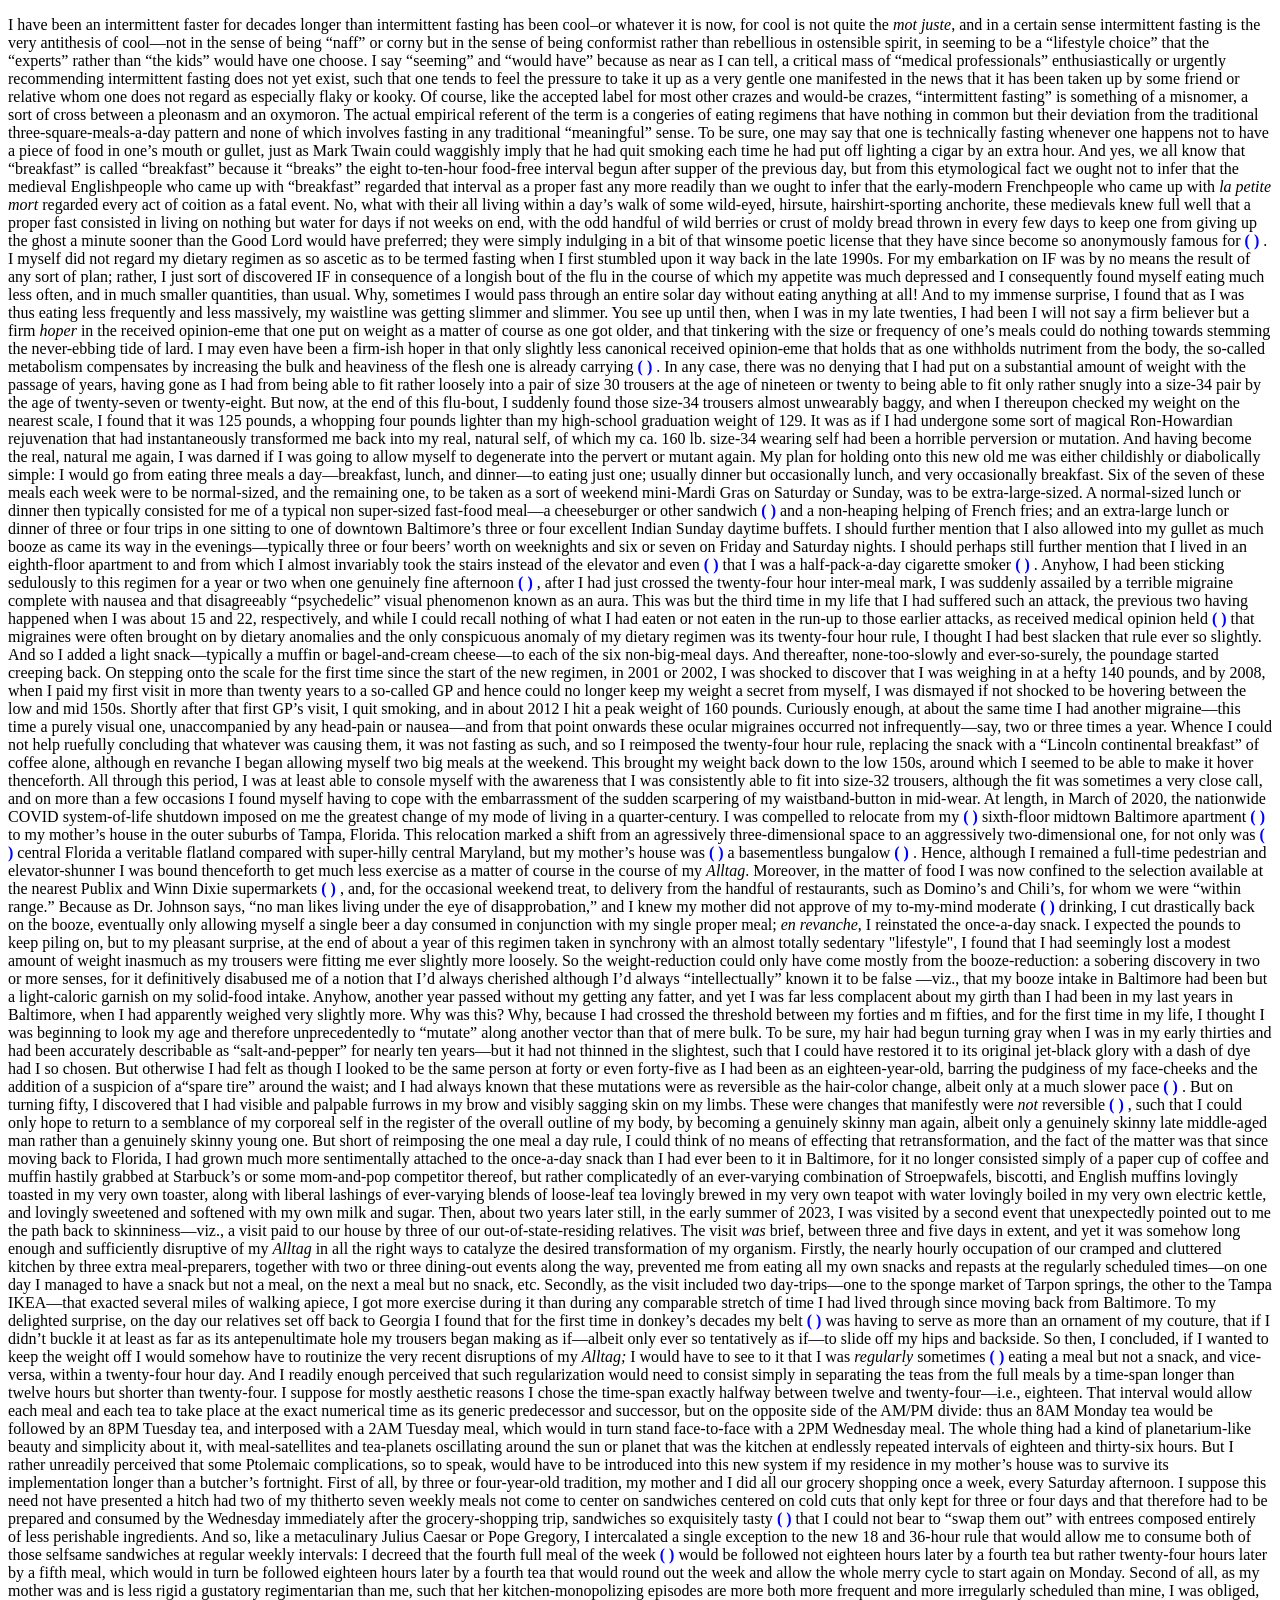
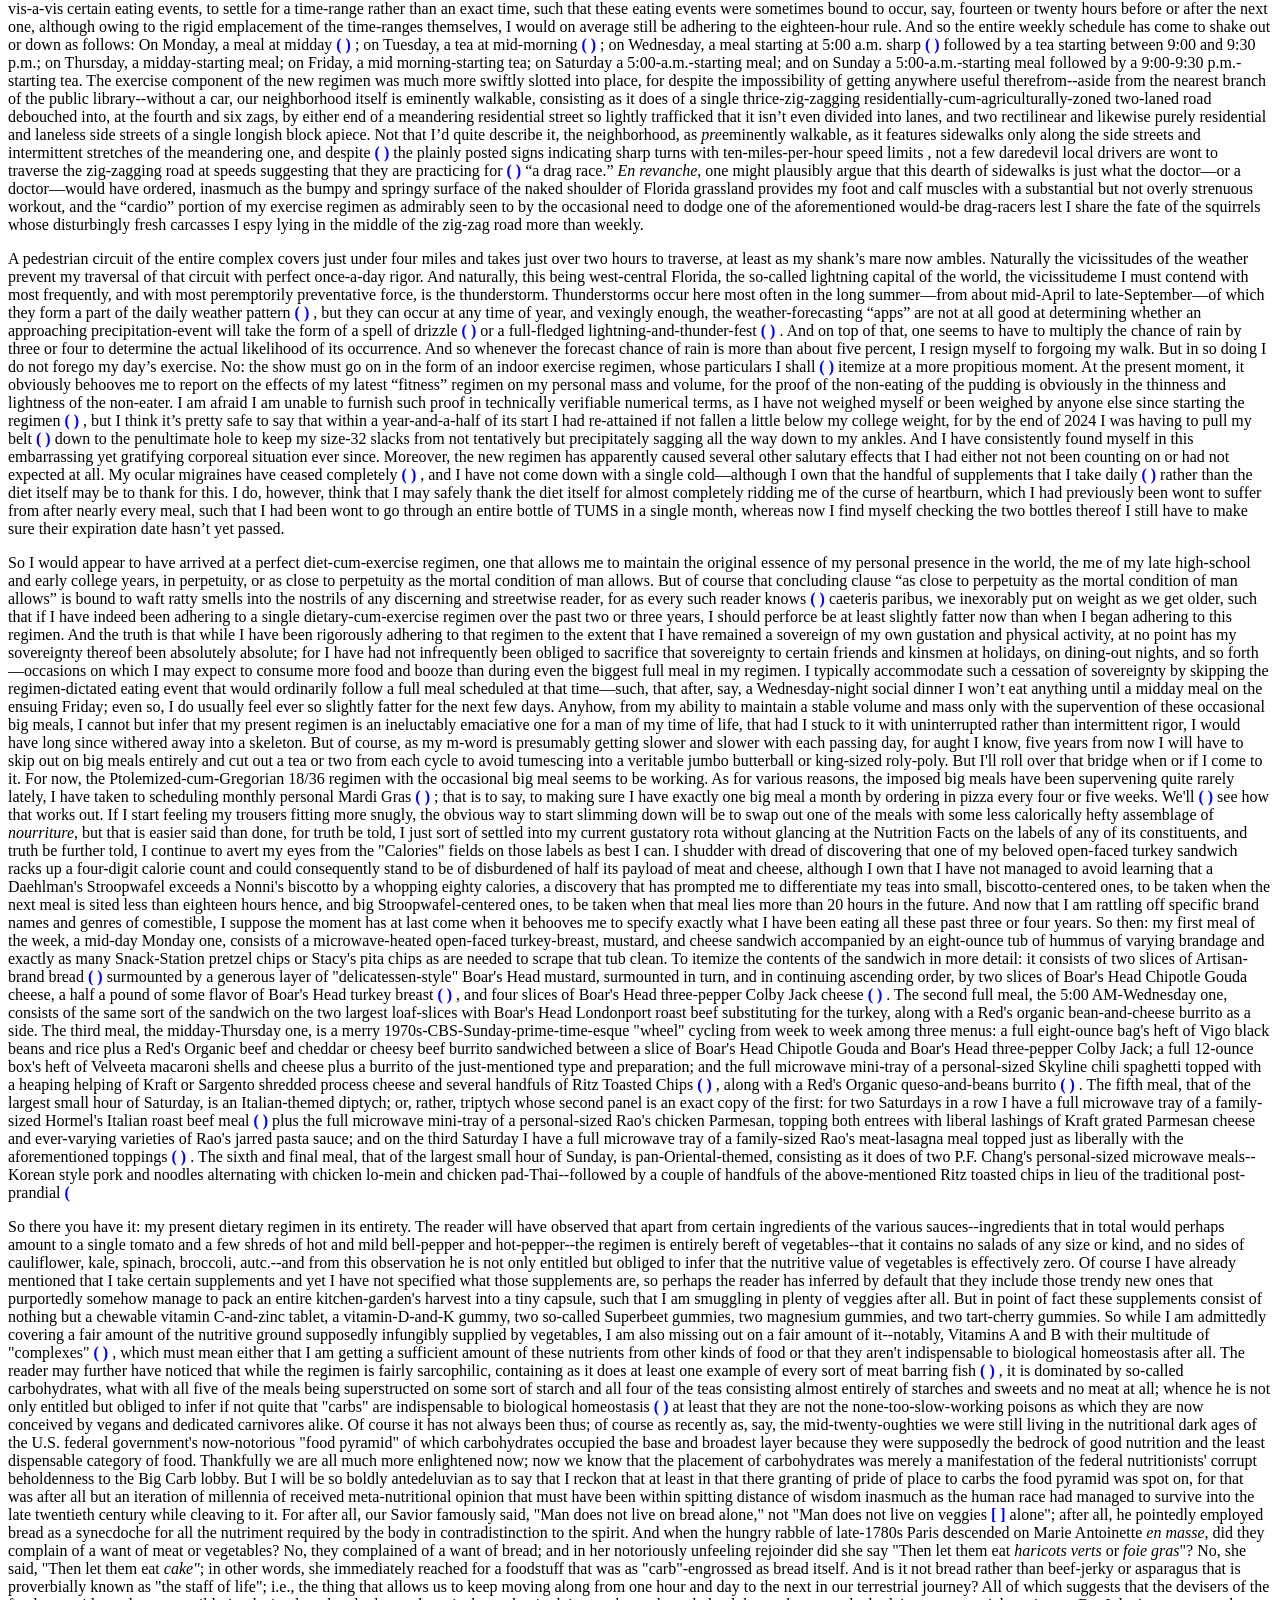
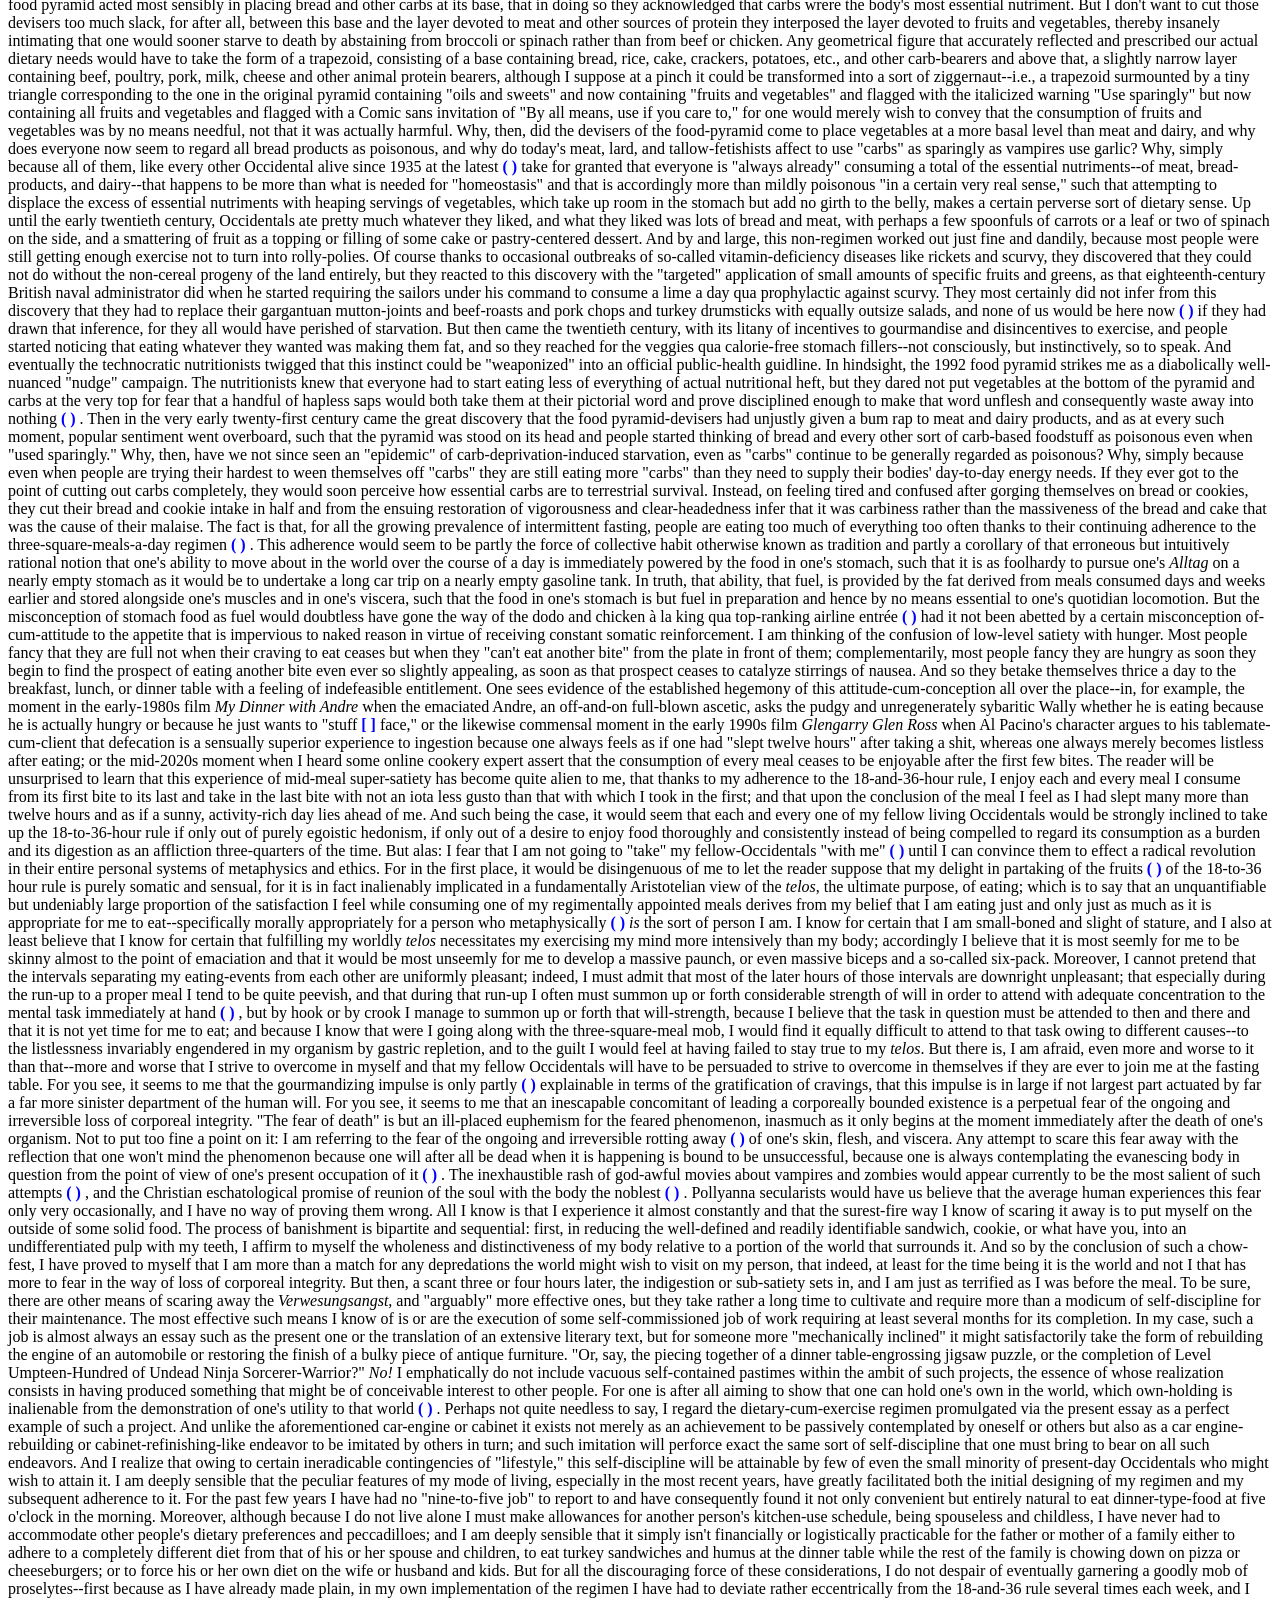
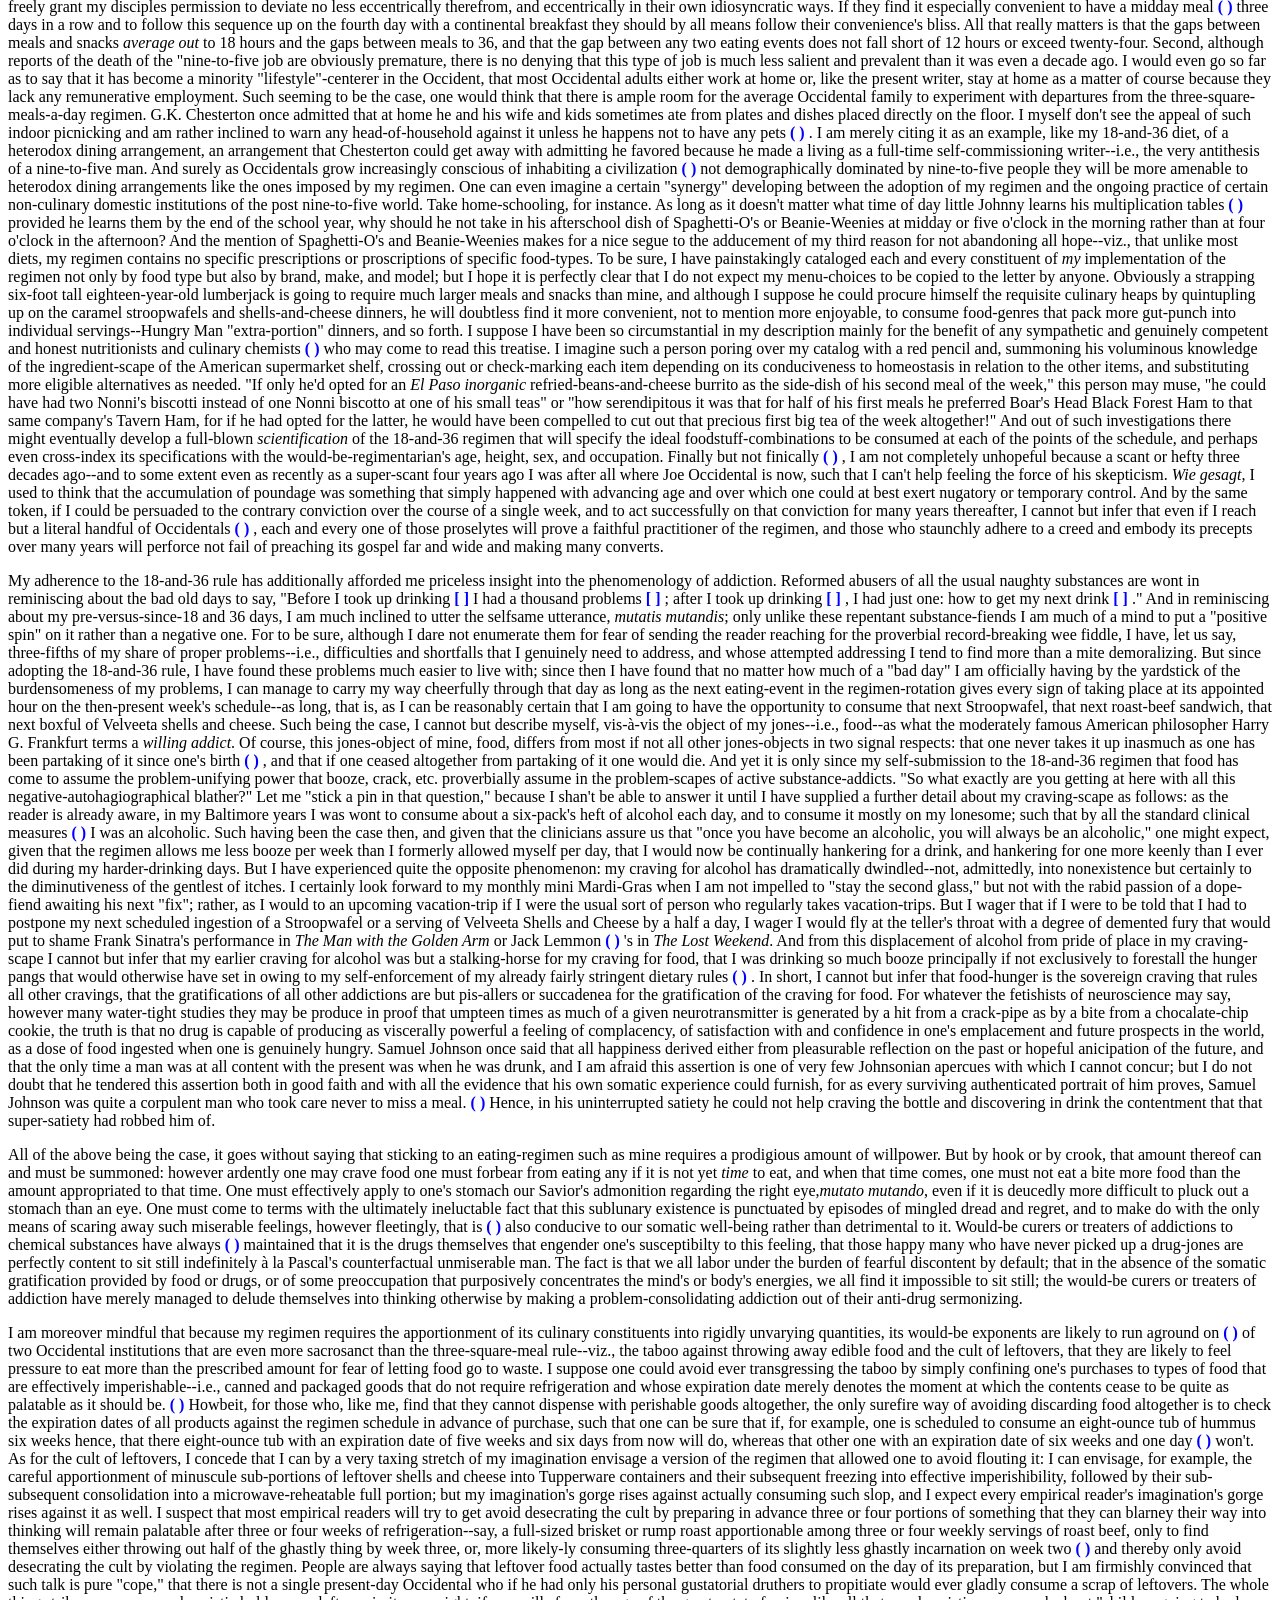
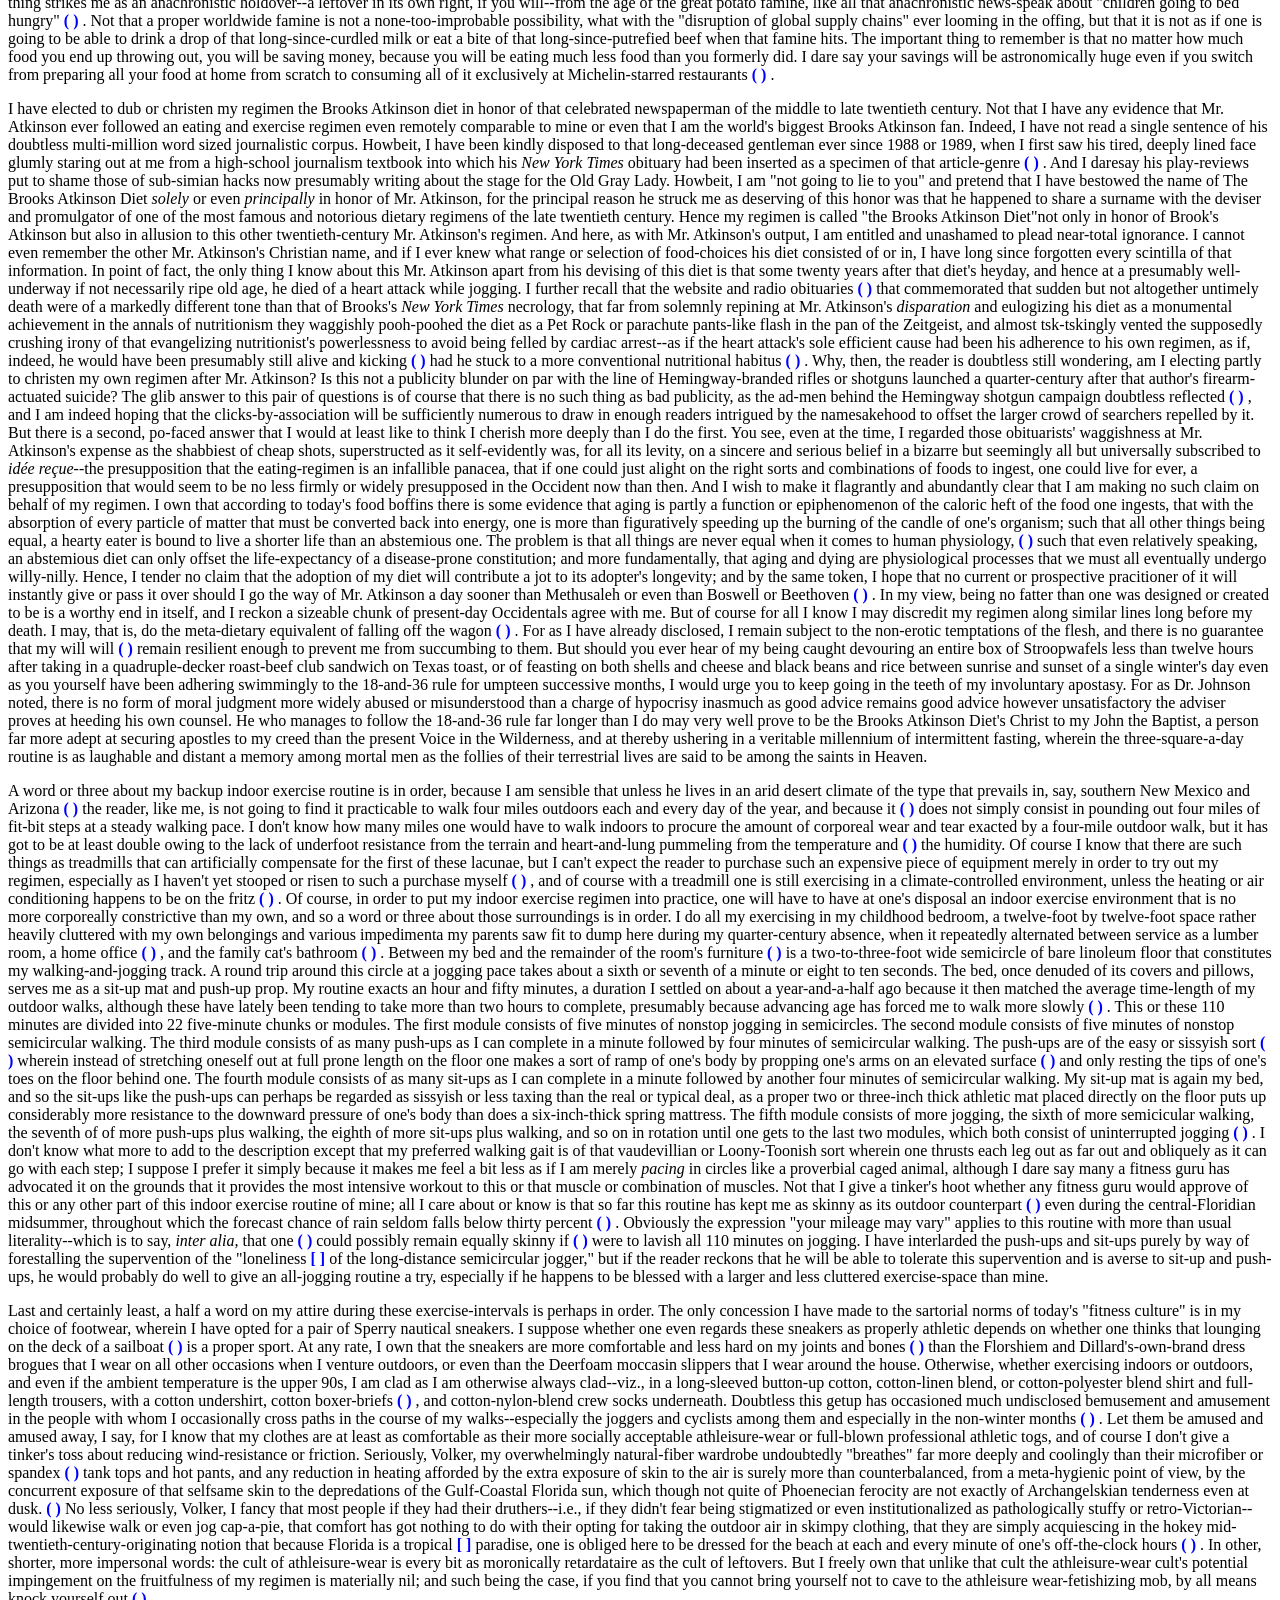
<file: BrooksAtkinsonDietPost--10.4.26.html>
<!DOCTYPE html>
<html lang="en">
<head>
<meta charset="UTF-8">
<meta name="viewport" content="width=device-width, initial-scale=1.0">
<title>Automated Toggle Text</title>
<style>
  .toggle-text { display: none; }
  .toggle-arrow {
    cursor: pointer;
    color: blue;
    font-weight: bold;
    text-decoration: none;
    transition: color 0.3s ease;
  }
</style>
</head>
<body>
<!-- RAW TEXT BLOCK WITH FORMATTING BUT NO TOGGLE CODE -->
<div id="text-block">

<p>I have been an intermittent faster for decades longer than intermittent fasting has been cool–or whatever it is now, for cool is not quite the <em>mot juste</em>, and in a certain sense intermittent fasting is the very antithesis of cool—not in the sense of being “naff” or corny but in the sense of being conformist rather than rebellious in ostensible spirit, in seeming to be a “lifestyle choice” that the “experts” rather than “the kids” would have one choose. I say “seeming” and “would have” because as near as I can tell, a critical mass of “medical professionals” enthusiastically or urgently recommending intermittent fasting does not yet exist, such that one tends to feel the pressure to take it up as a very gentle one manifested in the news that it has been taken up by some friend or relative whom one does not regard as especially flaky or kooky. Of course, like the accepted label for most other crazes and would-be crazes, “intermittent fasting” is something of a misnomer, a sort of cross between a pleonasm and an oxymoron. The actual empirical referent of the term is a congeries of eating regimens that have nothing in common but their deviation from the traditional three-square-meals-a-day pattern and none of which involves fasting in any traditional “meaningful” sense. To be sure, one may say that one is technically fasting whenever one happens not to have a piece of food in one’s mouth or gullet, just as Mark Twain could waggishly imply that he had quit smoking each time he had put off lighting a cigar by an extra hour. And yes, we all know that “breakfast” is called “breakfast” because it “breaks” the eight to-ten-hour food-free interval begun after supper of the previous day, but from this etymological fact we ought not to infer that the medieval Englishpeople who came up with “breakfast” regarded that interval as a proper fast any more readily than we ought to infer that the early-modern Frenchpeople who came up with <em>la petite mort </em>regarded every act of coition as a fatal event. No, what with their all living within a day’s walk of some wild-eyed, hirsute, hairshirt-sporting anchorite, these medievals knew full well that a proper fast consisted in living on nothing but water for days if not weeks on end, with the odd handful of wild berries or crust of moldy bread thrown in every few days to keep one from giving up the ghost a minute sooner than the Good Lord would have preferred; they were simply indulging in a bit of that winsome poetic license that they have since become so anonymously famous for (cf. <em>window</em>’s derivation from <em>wind-eye, lord’</em>s from <em>loaf-ward</em> etc.). I myself did not regard my dietary regimen as so ascetic as to be termed fasting when I first stumbled upon it way back in the late 1990s. For my embarkation on IF was by no means the result of any sort of plan; rather, I just sort of discovered IF in consequence of a longish bout of the flu in the course of which my appetite was much depressed and I consequently found myself eating much less often, and in much smaller quantities, than usual. Why, sometimes I would pass through an entire solar day without eating anything at all! And to my immense surprise, I found that as I was thus eating less frequently and less massively, my waistline was getting slimmer and slimmer. You see up until then, when I was in my late twenties, I had been I will not say a firm believer but a firm <em>hoper </em>in the received opinion-eme that one put on weight as a matter of course as one got older, and that tinkering with the size or frequency of one’s meals could do nothing towards stemming the never-ebbing tide of lard. I may even have been a firm-ish hoper in that only slightly less canonical received opinion-eme that holds that as one withholds nutriment from the body, the so-called metabolism compensates by increasing the bulk and heaviness of the flesh one is already carrying (obviously such a process would violate one of those laws of Newton that received opinion in its “scientism” holds very dear indeed, but received opinion has never balked at inconsistency). In any case, there was no denying that I had put on a substantial amount of weight with the passage of years, having gone as I had from being able to fit rather loosely into a pair of size 30 trousers at the age of nineteen or twenty to being able to fit only rather snugly into a size-34 pair by the age of twenty-seven or twenty-eight. But now, at the end of this flu-bout, I suddenly found those size-34 trousers almost unwearably baggy, and when I thereupon checked my weight on the nearest scale, I found that it was 125 pounds, a whopping four pounds lighter than my high-school graduation weight of 129. It was as if I had undergone some sort of magical Ron-Howardian rejuvenation that had instantaneously transformed me back into my real, natural self, of which my ca. 160 lb. size-34 wearing self had been a horrible perversion or mutation. And having become the real, natural me again, I was darned if I was going to allow myself to degenerate into the pervert or mutant again. My plan for holding onto this new old me was either childishly or diabolically simple: I would go from eating three meals a day—breakfast, lunch, and dinner—to eating just one; usually dinner but occasionally lunch, and very occasionally breakfast. Six of the seven of these meals each week were to be normal-sized, and the remaining one, to be taken as a sort of weekend mini-Mardi Gras on Saturday or Sunday, was to be extra-large-sized. A normal-sized lunch or dinner then typically consisted for me of a typical non super-sized fast-food meal—a cheeseburger or other sandwich (usually a six-to-eight inch submarine-style one but occasionally a club-style one) and a non-heaping helping of French fries; and an extra-large lunch or dinner of three or four trips in one sitting to one of downtown Baltimore’s three or four excellent Indian Sunday daytime buffets. I should further mention that I also allowed into my gullet as much booze as came its way in the evenings—typically three or four beers’ worth on weeknights and six or seven on Friday and Saturday nights. I should perhaps still further mention that I lived in an eighth-floor apartment to and from which I almost invariably took the stairs instead of the elevator and even (although I am still unclear on whether the nicotine exerts any accelerating effect on the digestion) that I was a half-pack-a-day cigarette smoker (albeit of one of the nicotine-poorest cigarette-brands on the market, Marlboro Ultra Lights). Anyhow, I had been sticking sedulously to this regimen for a year or two when one genuinely fine afternoon (for I still vividly recall that there was then not a cloud in the sky), after I had just crossed the twenty-four hour inter-meal mark, I was suddenly assailed by a terrible migraine complete with nausea and that disagreeably “psychedelic” visual phenomenon known as an aura. This was but the third time in my life that I had suffered such an attack, the previous two having happened when I was about 15 and 22, respectively, and while I could recall nothing of what I had eaten or not eaten in the run-up to those earlier attacks, as received medical opinion held (as it still holds) that migraines were often brought on by dietary anomalies and the only conspicuous anomaly of my dietary regimen was its twenty-four hour rule, I thought I had best slacken that rule ever so slightly. And so I added a light snack—typically a muffin or bagel-and-cream cheese—to each of the six non-big-meal days. And thereafter, none-too-slowly and ever-so-surely, the poundage started creeping back. On stepping onto the scale for the first time since the start of the new regimen, in 2001 or 2002, I was shocked to discover that I was weighing in at a hefty 140 pounds, and by 2008, when I paid my first visit in more than twenty years to a so-called GP and hence could no longer keep my weight a secret from myself, I was dismayed if not shocked to be hovering between the low and mid 150s. Shortly after that first GP’s visit, I quit smoking, and in about 2012 I hit a peak weight of 160 pounds. Curiously enough, at about the same time I had another migraine—this time a purely visual one, unaccompanied by any head-pain or nausea—and from that point onwards these ocular migraines occurred not infrequently—say, two or three times a year. Whence I could not help ruefully concluding that whatever was causing them, it was not fasting as such, and so I reimposed the twenty-four hour rule, replacing the snack with a “Lincoln continental breakfast” of coffee alone, although en revanche I began allowing myself two big meals at the weekend. This brought my weight back down to the low 150s, around which I seemed to be able to make it hover thenceforth. All through this period, I was at least able to console myself with the awareness that I was consistently able to fit into size-32 trousers, although the fit was sometimes a very close call, and on more than a few occasions I found myself having to cope with the embarrassment of the sudden scarpering of my waistband-button in mid-wear. At length, in March of 2020, the nationwide COVID system-of-life shutdown imposed on me the greatest change of my mode of living in a quarter-century. I was compelled to relocate from my (since 2003) sixth-floor midtown Baltimore apartment (to and from which I had habitually transported myself via the stairs just as I had done to and from the previous one) to my mother’s house in the outer suburbs of Tampa, Florida. This relocation marked a shift from an agressively three-dimensional space to an aggressively two-dimensional one, for not only was (and is) central Florida a veritable flatland compared with super-hilly central Maryland, but my mother’s house was (and is) a basementless bungalow (hence I have if nothing else escaped the fate of being a modern archetypal loser “living in his mom’s basement” [although living in the same room as the one in which one spent one’s childhood and early adolescence, as I have since done, is “arguably” even more loserly]). Hence, although I remained a full-time pedestrian and elevator-shunner I was bound thenceforth to get much less exercise as a matter of course in the course of my <em>Alltag</em>. Moreover, in the matter of food I was now confined to the selection available at the nearest Publix and Winn Dixie supermarkets (not that Baltimore had exactly been a gustatory Mecca for me towards the end, when for convenience’s and personal safety’s sake I had dined almost exclusively on the deli offerings of the now sadly defunct Eddie’s Market of Charles Village plus Domino’s delivery pizza or and sandwiches from a very nearby Subway at the weekend), and, for the occasional weekend treat, to delivery from the handful of restaurants, such as Domino’s and Chili’s, for whom we were “within range.” Because as Dr. Johnson says, “no man likes living under the eye of disapprobation,” and I knew my mother did not approve of my to-my-mind moderate (but to her mind doubtless wildly excessive) drinking, I cut drastically back on the booze, eventually only allowing myself a single beer a day consumed in conjunction with my single proper meal; <em>en revanche</em>, I reinstated the once-a-day snack. I expected the pounds to keep piling on, but to my pleasant surprise, at the end of about a year of this regimen taken in synchrony with an almost totally sedentary "lifestyle", I found that I had seemingly lost a modest amount of weight inasmuch as my trousers were fitting me ever slightly more loosely. So the weight-reduction could only have come mostly from the booze-reduction: a sobering discovery in two or more senses, for it definitively disabused me of a notion that I’d always cherished although I’d always “intellectually” known it to be false —viz., that my booze intake in Baltimore had been but a light-caloric garnish on my solid-food intake. Anyhow, another year passed without my getting any fatter, and yet I was far less complacent about my girth than I had been in my last years in Baltimore, when I had apparently weighed very slightly more. Why was this? Why, because I had crossed the threshold between my forties and m fifties, and for the first time in my life, I thought I was beginning to look my age and therefore unprecedentedly to “mutate” along another vector than that of mere bulk. To be sure, my hair had begun turning gray when I was in my early thirties and had been accurately describable as “salt-and-pepper” for nearly ten years—but it had not thinned in the slightest, such that I could have restored it to its original jet-black glory with a dash of dye had I so chosen. But otherwise I had felt as though I looked to be the same person at forty or even forty-five as I had been as an eighteen-year-old, barring the pudginess of my face-cheeks and the addition of a suspicion of a“spare tire” around the waist; and I had always known that these mutations were as reversible as the hair-color change, albeit only at a much slower pace (but <em>en revanche</em>, in their case the reversals would have been “organic” and autochthanous rather than artificial and adventitious). But on turning fifty, I discovered that I had visible and palpable furrows in my brow and visibly sagging skin on my limbs. These were changes that manifestly were <em>not </em>reversible (at least not by someone as financially ill-heeled as me [to be sure, I would like to think I am not so effeminiately vain as to stoop to Botox or cosmetic surgery, but until--if ever--I become rich enough to decline such "elective surgery, I shall be powerless to aver in good faith that I would never elect it]), such that I could only hope to return to a semblance of my corporeal self in the register of the overall outline of my body, by becoming a genuinely skinny man again, albeit only a genuinely skinny late middle-aged man rather than a genuinely skinny young one. But short of reimposing the one meal a day rule, I could think of no means of effecting that retransformation, and the fact of the matter was that since moving back to Florida, I had grown much more sentimentally attached to the once-a-day snack than I had ever been to it in Baltimore, for it no longer consisted simply of a paper cup of coffee and muffin hastily grabbed at Starbuck’s or some mom-and-pop competitor thereof, but rather complicatedly of an ever-varying combination of Stroepwafels, biscotti, and English muffins lovingly toasted in my very own toaster, along with liberal lashings of ever-varying blends of loose-leaf tea lovingly brewed in my very own teapot with water lovingly boiled in my very own electric kettle, and lovingly sweetened and softened with my own milk and sugar. Then, about two years later still, in the early summer of 2023, I was visited by a second event that unexpectedly pointed out to me the path back to skinniness—viz., a visit paid to our house by three of our out-of-state-residing relatives. The visit <em>was </em>brief, between three and five days in extent, and yet it was somehow long enough and sufficiently disruptive of my <em>Alltag </em>in all the right ways to catalyze the desired transformation of my organism. Firstly, the nearly hourly occupation of our cramped and cluttered kitchen by three extra meal-preparers, together with two or three dining-out events along the way, prevented me from eating all my own snacks and repasts at the regularly scheduled times—on one day I managed to have a snack but not a meal, on the next a meal but no snack, etc. Secondly, as the visit included two day-trips—one to the sponge market of Tarpon springs, the other to the Tampa IKEA—that exacted several miles of walking apiece, I got more exercise during it than during any comparable stretch of time I had lived through since moving back from Baltimore. To my delighted surprise, on the day our relatives set off back to Georgia I found that for the first time in donkey’s decades my belt (for I have always been a religious belt-wearer in consequence of being a religious tucker-in of shirts [for there are few if any things that look more unfinished or “off” than a beltless man with his shirt tucked in]) was having to serve as more than an ornament of my couture, that if I didn’t buckle it at least as far as its antepenultimate hole my trousers began making as if—albeit only ever so tentatively as if—to slide off my hips and backside. So then, I concluded, if I wanted to keep the weight off I would somehow have to routinize the very recent disruptions of my <em>Alltag; </em>I would have to see to it that I was <em>regularly </em>sometimes<em> </em>(but only sometimes)<em> </em>eating a meal but not a snack, and vice-versa, within a twenty-four hour day. And I readily enough perceived that such regularization would need to consist simply in separating the teas from the full meals by a time-span longer than twelve hours but shorter than twenty-four. I suppose for mostly aesthetic reasons I chose the time-span exactly halfway between twelve and twenty-four—i.e., eighteen. That interval would allow each meal and each tea to take place at the exact numerical time as its generic predecessor and successor, but on the opposite side of the AM/PM divide: thus an 8AM Monday tea would be followed by an 8PM Tuesday tea, and interposed with a 2AM Tuesday meal, which would in turn stand face-to-face with a 2PM Wednesday meal. The whole thing had a kind of planetarium-like beauty and simplicity about it, with meal-satellites and tea-planets oscillating around the sun or planet that was the kitchen at endlessly repeated intervals of eighteen and thirty-six hours. But I rather unreadily perceived that some Ptolemaic complications, so to speak, would have to be introduced into this new system if my residence in my mother’s house was to survive its implementation longer than a butcher’s fortnight. First of all, by three or four-year-old tradition, my mother and I did all our grocery shopping once a week, every Saturday afternoon. I suppose this need not have presented a hitch had two of my thitherto seven weekly meals not come to center on sandwiches centered on cold cuts that only kept for three or four days and that therefore had to be prepared and consumed by the Wednesday immediately after the grocery-shopping trip, sandwiches so exquisitely tasty (and the reader will, Lord willing, taste with his mind’s tongue just how tasty they are before getting to the end of the present screed) that I could not bear to “swap them out” with entrees composed entirely of less perishable ingredients. And so, like a metaculinary Julius Caesar or Pope Gregory, I intercalated a single exception to the new 18 and 36-hour rule that would allow me to consume both of those selfsame sandwiches at regular weekly intervals: I decreed that the fourth full meal of the week (counting from Monday) would be followed not eighteen hours later by a fourth tea but rather twenty-four hours later by a fifth meal, which would in turn be followed eighteen hours later by a fourth tea that would round out the week and allow the whole merry cycle to start again on Monday. Second of all, as my mother was and is less rigid a gustatory regimentarian than me, such that her kitchen-monopolizing episodes are more both more frequent and more irregularly scheduled than mine, I was obliged, vis-a-vis certain eating events, to settle for a time-range rather than an exact time, such that these eating events were sometimes bound to occur, say, fourteen or twenty hours before or after the next one, although owing to the rigid emplacement of the time-ranges themselves, I would on average still be adhering to the eighteen-hour rule. And so the entire weekly schedule has come to shake out or down as follows: On Monday, a meal at midday (i.e., starting at any time between 11:00 a.m. and 2:00 p.m.); on Tuesday, a tea at mid-morning (i.e, starting at any time between 9:00 and 11:00 a.m.); on Wednesday, a meal starting at 5:00 a.m. sharp (for I can afford to be sharp in the small hours) followed by a tea starting between 9:00 and 9:30 p.m.; on Thursday, a midday-starting meal; on Friday, a mid morning-starting tea; on Saturday a 5:00-a.m.-starting meal; and on Sunday a 5:00-a.m.-starting meal followed by a 9:00-9:30 p.m.-starting tea. The exercise component of the new regimen was much more swiftly slotted into place, for despite the impossibility of getting anywhere useful therefrom--aside from the nearest branch of the public library--without a car, our neighborhood itself is eminently walkable, consisting as it does of a single thrice-zig-zagging residentially-cum-agriculturally-zoned two-laned road debouched into, at the fourth and six zags, by either end of a meandering residential street so lightly trafficked that it isn’t even divided into lanes, and two rectilinear and likewise purely residential and laneless side streets of a single longish block apiece. Not that I’d quite describe it, the neighborhood, as <em>pre</em>eminently walkable, as it features sidewalks only along the side streets and intermittent stretches of the meandering one, and despite (or perhaps because of) the plainly posted signs indicating sharp turns with ten-miles-per-hour speed limits , not a few daredevil local drivers are wont to traverse the zig-zagging road at speeds suggesting that they are practicing for (in my mother’s words) “a drag race.” <em>En revanche</em>, one might plausibly argue that this dearth of sidewalks is just what the doctor—or a doctor—would have ordered, inasmuch as the bumpy and springy surface of the naked shoulder of Florida grassland provides my foot and calf muscles with a substantial but not overly strenuous workout, and the “cardio” portion of my exercise regimen as admirably seen to by the occasional need to dodge one of the aforementioned would-be drag-racers lest I share the fate of the squirrels whose disturbingly fresh carcasses I espy lying in the middle of the zig-zag road more than weekly. </p>
<p>A pedestrian circuit of the entire complex covers just under four miles and takes just over two hours to traverse, at least as my shank’s mare now ambles. Naturally the vicissitudes of the weather prevent my traversal of that circuit with perfect once-a-day rigor. And naturally, this being west-central Florida, the so-called lightning capital of the world, the vicissitudeme I must contend with most frequently, and with most peremptorily preventative force, is the thunderstorm. Thunderstorms occur here most often in the long summer—from about mid-April to late-September—of which they form a part of the daily weather pattern (such that the meteorological question of the day is not if there will be such a storm but at roughly what hour one may expect it), but they can occur at any time of year, and vexingly enough, the weather-forecasting “apps” are not at all good at determining whether an approaching precipitation-event will take the form of a spell of drizzle (which I would boldly and patiently walk through) or a full-fledged lightning-and-thunder-fest (which I would avoid even more timorously than I would the plague). And on top of that, one seems to have to multiply the chance of rain by three or four to determine the actual likelihood of its occurrence. And so whenever the forecast chance of rain is more than about five percent, I resign myself to forgoing my walk. But in so doing I do not forego my day’s exercise. No: the show must go on in the form of an indoor exercise regimen, whose particulars I shall (Lord willing) itemize at a more propitious moment. At the present moment, it obviously behooves me to report on the effects of my latest “fitness” regimen on my personal mass and volume, for the proof of the non-eating of the pudding is obviously in the thinness and lightness of the non-eater. I am afraid I am unable to furnish such proof in technically verifiable numerical terms, as I have not weighed myself or been weighed by anyone else since starting the regimen (or indeed since my most recent GP visit, in November 2016 [!]), but I think it’s pretty safe to say that within a year-and-a-half of its start I had re-attained if not fallen a little below my college weight, for by the end of 2024 I was having to pull my belt (officially size 34 but inexplicably meant for a size 32 waist according to the manufacturer) down to the penultimate hole to keep my size-32 slacks from not tentatively but precipitately sagging all the way down to my ankles. And I have consistently found myself in this embarrassing yet gratifying corporeal situation ever since. Moreover, the new regimen has apparently caused several other salutary effects that I had either not not been counting on or had not expected at all. My ocular migraines have ceased completely (touch or knock on wood), and I have not come down with a single cold—although I own that the handful of supplements that I take daily (and that I aim to itemize along with the rest of the above-promised particulars) rather than the diet itself may be to thank for this. I do, however, think that I may safely thank the diet itself for almost completely ridding me of the curse of heartburn, which I had previously been wont to suffer from after nearly every meal, such that I had been wont to go through an entire bottle of TUMS in a single month, whereas now I find myself checking the two bottles thereof I still have to make sure their expiration date hasn’t yet passed. </p>
<p>So I would appear to have arrived at a perfect diet-cum-exercise regimen, one that allows me to maintain the original essence of my personal presence in the world, the me of my late high-school and early college years, in perpetuity, or as close to perpetuity as the mortal condition of man allows. But of course that concluding clause “as close to perpetuity as the mortal condition of man allows” is bound to waft ratty smells into the nostrils of any discerning and streetwise reader, for as every such reader knows (and as I myself freely acknowledge, for all my abovementioned resilement from the “m” word qua alibi for gluttony) caeteris paribus, we inexorably put on weight as we get older, such that if I have indeed been adhering to a single dietary-cum-exercise regimen over the past two or three years, I should perforce be at least slightly fatter now than when I began adhering to this regimen. And the truth is that while I have been rigorously adhering to that regimen to the extent that I have remained a sovereign of my own gustation and physical activity, at no point has my sovereignty thereof been absolutely absolute; for I have had not infrequently been obliged to sacrifice that sovereignty to certain friends and kinsmen at holidays, on dining-out nights, and so forth—occasions on which I may expect to consume more food and booze than during even the biggest full meal in my regimen. I typically accommodate such a cessation of sovereignty by skipping the regimen-dictated eating event that would ordinarily follow a full meal scheduled at that time—such, that after, say, a Wednesday-night social dinner I won’t eat anything until a midday meal on the ensuing Friday; even so, I do usually feel ever so slightly fatter for the next few days. Anyhow, from my ability to maintain a stable volume and mass only with the supervention of these occasional big meals, I cannot but infer that my present regimen is an ineluctably emaciative one for a man of my time of life, that had I stuck to it with uninterrupted rather than intermittent rigor, I would have long since withered away into a skeleton. But of course, as my m-word is presumably getting slower and slower with each passing day, for aught I know, five years from now I will have to skip out on big meals entirely and cut out a tea or two from each cycle to avoid tumescing into a veritable jumbo butterball or king-sized roly-poly. But I'll roll over that bridge when or if I come to it. For now, the Ptolemized-cum-Gregorian 18/36 regimen with the occasional big meal seems to be working. As for various reasons, the imposed big meals have been supervening quite rarely lately, I have taken to scheduling monthly personal Mardi Gras(es); that is to say, to making sure I have exactly one big meal a month by ordering in pizza every four or five weeks. We'll (or at least I'll) see how that works out. If I start feeling my trousers fitting more snugly, the obvious way to start slimming down will be to swap out one of the meals with some less calorically hefty assemblage of <em>nourriture</em>, but that is easier said than done, for truth be told, I just sort of settled into my current gustatory rota without glancing at the Nutrition Facts on the labels of any of its constituents, and truth be further told, I continue to avert my eyes from the "Calories" fields on those labels as best I can. I shudder with dread of discovering that one of my beloved open-faced turkey sandwich racks up a four-digit calorie count and could consequently stand to be of disburdened of half its payload of meat and cheese, although I own that I have not managed to avoid learning that a Daehlman's Stroopwafel exceeds a Nonni's biscotto by a whopping eighty calories, a discovery that has prompted me to differentiate my teas into small, biscotto-centered ones, to be taken when the next meal is sited less than eighteen hours hence, and big Stroopwafel-centered ones, to be taken when that meal lies more than 20 hours in the future. And now that I am rattling off specific brand names and genres of comestible, I suppose the moment has at last come when it behooves me to specify exactly what I have been eating all these past three or four years. So then: my first meal of the week, a mid-day Monday one, consists of a microwave-heated open-faced turkey-breast, mustard, and cheese sandwich accompanied by an eight-ounce tub of hummus of varying brandage and exactly as many Snack-Station pretzel chips or Stacy's pita chips as are needed to scrape that tub clean. To itemize the contents of the sandwich in more detail: it consists of two slices of Artisan-brand bread (which is packaged in tapering loaves, such that the bottom slice is gargantuan and the top one is minuscule; and for this sandwich I use the third and fourth-largest slices) surmounted by a generous layer of "delicatessen-style" Boar's Head mustard, surmounted in turn, and in continuing ascending order, by two slices of Boar's Head Chipotle Gouda cheese, a half a pound of some flavor of Boar's Head turkey breast (although I have been known to alternate the turkey with Black Forest Ham, and am giving serious consideration to resuming this alternation), and four slices of Boar's Head three-pepper Colby Jack cheese (all of these ingredients being evenly apportioned between the two bread-slices, such that each side of the sandwich contains one slice of Chipotle Gouda and two slices of Colby Jack along with a quarter-pound of turkey and layer-half of mustard). The second full meal, the 5:00 AM-Wednesday one, consists of the same sort of the sandwich on the two largest loaf-slices with Boar's Head Londonport roast beef substituting for the turkey, along with a Red's organic bean-and-cheese burrito as a side. The third meal, the midday-Thursday one, is a merry 1970s-CBS-Sunday-prime-time-esque "wheel" cycling from week to week among three menus: a full eight-ounce bag's heft of Vigo black beans and rice plus a Red's Organic beef and cheddar or cheesy beef burrito sandwiched between a slice of Boar's Head Chipotle Gouda and Boar's Head three-pepper Colby Jack; a full 12-ounce box's heft of Velveeta macaroni shells and cheese plus a burrito of the just-mentioned type and preparation; and the full microwave mini-tray of a personal-sized Skyline chili spaghetti topped with a heaping helping of Kraft or Sargento shredded process cheese and several handfuls of Ritz Toasted Chips (in Cincinnatian parlance such a combination is known as a "four way," although citizens of the Queen City are wont, mystifyingly eenough for an assemblage of landlubbers, to make their top "way" out of oyster crackers), along with a Red's Organic queso-and-beans burrito (this burrito apparently differing from the bean-and-cheese one only in having a higher ratio of cheese to beans). The fifth meal, that of the largest small hour of Saturday, is an Italian-themed diptych; or, rather, triptych whose second panel is an exact copy of the first: for two Saturdays in a row I have a full microwave tray of a family-sized Hormel's Italian roast beef meal (or, when the Italian is unavailable, of that same manufacturer's roast beef <em>tout court</em>) plus the full microwave mini-tray of a personal-sized Rao's chicken Parmesan, topping both entrees with liberal lashings of Kraft grated Parmesan cheese and ever-varying varieties of Rao's jarred pasta sauce; and on the third Saturday I have a full microwave tray of a family-sized Rao's meat-lasagna meal topped just as liberally with the aforementioned toppings (and sans side-dish). The sixth and final meal, that of the largest small hour of Sunday, is pan-Oriental-themed, consisting as it does of two P.F. Chang's personal-sized microwave meals--Korean style pork and noodles alternating with chicken lo-mein and chicken pad-Thai--followed by a couple of handfuls of the above-mentioned Ritz toasted chips in lieu of the traditional post-prandial (at least <em>chez moi</em> [for I suppose <em>chez les autres</em> chow mein noodles are traditionally used as a topping on the main meal or even more traditionally tossed in the trash along with the plastic cutlery and packets of duck sauce and soy sauce) chow-mein noodles. Each of these meals is washed down with a twelve-ounce bottle or can of a beer of an alcohol content ranging from six to nine-and-a-half percent (here I won't bother to specify brands or brews, as they are presumably almost entirely of merely aesthetic significance, in contrast to the brand-designations of the food items, all of which "map onto" realities of somatic import) and followed by a dessert consisting of a single Outshine or FreshFruit fruit bar, three-quarters of a liter of tea (black with milk and sugar for the midday meals, herbal and merely sugared for the small-hour ones), and a two-teaspoon six-to-eight ounce dilution of Calm's powdered magnesium citrate drink mix. As for the four weekly teas, they, like the midday desserts, are centered on a three-quarters-of-a-liter potful of tea, but here the tea is unvaryingly black. And this potful is inevitably accompanied by an English muffin, together with the above-mentioned biscotto or stroopwafel, depending on whether the tea is small or big and a very small bowl-portion of cereal--a single layer of Post spoon-sized shredded wheat in the case of the small teas, and two Weetabix wafers in the case of the big ones. The topping of the English muffin also varies: for the small teas I alternate between butter and cream cheese, and for the big ones between strawberry or raspberry preserves and Nutella--this not out of meta-caloric considerations (for if anything I am inclined to think that the dairy toppings are calorically heftier than the non-dairy ones) but gustatory ones; i.e., simply because I find that a sweet topping complements the ultra-saccharine flavor of the stroopwafel better than a savory one. I also add a splash of milk apiece to the tea and cereal and a teaspoon of sugar to the tea alone. For beverages between eating-events I allow myself an unlimited supply of water evenly divided for thrift's sake between Pellegrino and Publix spring water, and infused, for minimum potability's sake (remember, ye fetishists of un-iced tap water and excoritors of bottled water-drinkers qua spendthrift prima donnas, that tea was invented only because common Chinese soldiers of umpteen-thousand BC, the very dregs of ancient East-Asian society, found the flavorlessness of the boiled water imposed on them by their superiors insupportable!) with so-called water enhancers of various brands and flavors, all of them (per Nutrition Facts) zero calories per one-squeeze serving (such that I am resigned to the probability that I am consuming as many as 1.9 calories each time I drink a sixteen-ounce bottle of water [i.e., supposing the manufacturer has seen fit to hoodwink nanny-pinafored Uncle Sam by rounding down to zero from .49]).</p>
<p>So there you have it: my present dietary regimen in its entirety. The reader will have observed that apart from certain ingredients of the various sauces--ingredients that in total would perhaps amount to a single tomato and a few shreds of hot and mild bell-pepper and hot-pepper--the regimen is entirely bereft of vegetables--that it contains no salads of any size or kind, and no sides of cauliflower, kale, spinach, broccoli, autc.--and from this observation he is not only entitled but obliged to infer that the nutritive value of vegetables is effectively zero. Of course I have already mentioned that I take certain supplements and yet I have not specified what those supplements are, so perhaps the reader has inferred by default that they include those trendy new ones that purportedly somehow manage to pack an entire kitchen-garden's harvest into a tiny capsule, such that I am smuggling in plenty of veggies after all. But in point of fact these supplements consist of nothing but a chewable vitamin C-and-zinc tablet, a vitamin-D-and-K gummy, two so-called Superbeet gummies, two magnesium gummies, and two tart-cherry gummies. So while I am admittedly covering a fair amount of the nutritive ground supposedly infungibly supplied by vegetables, I am also missing out on a fair amount of it--notably, Vitamins A and B with their multitude of "complexes" (a word whose overtones of Freudian neurosis are are ineluctably telling in this context), which must mean either that I am getting a sufficient amount of these nutrients from other kinds of food or that they aren't indispensable to biological homeostasis after all. The reader may further have noticed that while the regimen is fairly sarcophilic, containing as it does at least one example of every sort of meat barring fish (and game-flesh, if that be a separate category), it is dominated by so-called carbohydrates, what with all five of the meals being superstructed on some sort of starch and all four of the teas consisting almost entirely of starches and sweets and no meat at all; whence he is not only entitled but obliged to infer if not quite that "carbs" are indispensable to biological homeostasis (for I have no way of proving that I am not effectively deriving all my weekly nutrition from my pound-and-a-half of meat and a half a pound of cheese) at least that they are not the none-too-slow-working poisons as which they are now conceived by vegans and dedicated carnivores alike. Of course it has not always been thus; of course as recently as, say, the mid-twenty-oughties we were still living in the nutritional dark ages of the U.S. federal government's now-notorious "food pyramid" of which carbohydrates occupied the base and broadest layer because they were supposedly the bedrock of good nutrition and the least dispensable category of food. Thankfully we are all much more enlightened now; now we know that the placement of carbohydrates was merely a manifestation of the federal nutritionists' corrupt beholdenness to the Big Carb lobby. But I will be so boldly antedeluvian as to say that I reckon that at least in that there granting of pride of place to carbs the food pyramid was spot on, for that was after all but an iteration of millennia of received meta-nutritional opinion that must have been within spitting distance of wisdom inasmuch as the human race had managed to survive into the late twentieth century while cleaving to it. For after all, our Savior famously said, "Man does not live on bread alone," not "Man does not live on veggies [or flesh] alone"; after all, he pointedly employed bread as a synecdoche for all the nutriment required by the body in contradistinction to the spirit. And when the hungry rabble of late-1780s Paris descended on Marie Antoinette <em>en masse, </em>did they complain of a want of meat or vegetables? No, they complained of a want of bread; and in her notoriously unfeeling rejoinder did she say "Then let them eat <em>haricots verts</em> or <em>foie gras</em>"? No, she said, "Then let them eat <em>cake"</em>;<em> </em>in other words, she immediately reached for a foodstuff that was as "carb"-engrossed as bread itself. And is it not bread rather than beef-jerky or asparagus that is proverbially known as "the staff of life"; i.e., the thing that allows us to keep moving along from one hour and day to the next in our terrestrial journey? All of which suggests that the devisers of the food pyramid acted most sensibly in placing bread and other carbs at its base, that in doing so they acknowledged that carbs wrere the body's most essential nutriment. But I don't want to cut those devisers too much slack, for after all, between this base and the layer devoted to meat and other sources of protein they interposed the layer devoted to fruits and vegetables, thereby insanely intimating that one would sooner starve to death by abstaining from broccoli or spinach rather than from beef or chicken. Any geometrical figure that accurately reflected and prescribed our actual dietary needs would have to take the form of a trapezoid, consisting of a base containing bread, rice, cake, crackers, potatoes, etc., and other carb-bearers and above that, a slightly narrow layer containing beef, poultry, pork, milk, cheese and other animal protein bearers, although I suppose at a pinch it could be transformed into a sort of ziggernaut--i.e., a trapezoid surmounted by a tiny triangle corresponding to the one in the original pyramid containing "oils and sweets" and now containing "fruits and vegetables" and flagged with the italicized warning "Use sparingly" but now containing all fruits and vegetables and flagged with a Comic sans invitation of "By all means, use if you care to," for one would merely wish to convey that the consumption of fruits and vegetables was by no means needful, not that it was actually harmful. Why, then, did the devisers of the food-pyramid come to place vegetables at a more basal level than  meat and dairy, and why does everyone now seem to regard all bread products as poisonous, and why do today's meat, lard, and tallow-fetishists affect to use "carbs" as sparingly as vampires use garlic? Why, simply because all of them, like every other Occidental alive since 1935 at the latest (I am taking that year as my <em>terminus a quo</em> simply because I recall a film made in about that year wherein the female lead says to the male lead something to the effect of 'It seems that everything enjoyable makes you fat,' and I can't recall any earlier film, novel, autc. in which the fear of growing fat from overeating is mentioned) take for granted that everyone is "always already" consuming a total of the essential nutriments--of meat, bread-products, and dairy--that happens to be more than what is needed for "homeostasis" and that is accordingly more than mildly poisonous "in a certain very real sense," such that attempting to displace the excess of essential nutriments with heaping servings of vegetables, which take up room in the stomach but add no girth to the belly, makes a certain perverse sort of dietary sense. Up until the early twentieth century, Occidentals ate pretty much whatever they liked, and what they liked was lots of bread and meat, with perhaps a few spoonfuls of carrots or a leaf or two of spinach on the side, and a smattering of fruit as a topping or filling of some cake or pastry-centered dessert. And by and large, this non-regimen worked out just fine and dandily, because most people were still getting enough exercise not to turn into rolly-polies. Of course thanks to occasional outbreaks of so-called vitamin-deficiency diseases like rickets and scurvy, they discovered that they could not do without the non-cereal progeny of the land entirely, but they reacted to this discovery with the "targeted" application of small amounts of specific fruits and greens, as that eighteenth-century British naval administrator did when he started requiring the sailors under his command to consume a lime a day qua prophylactic against scurvy. They most certainly did not infer from this discovery that they had to replace their gargantuan mutton-joints and beef-roasts and pork chops and turkey drumsticks with equally outsize salads, and none of us would be here now (nor would our grandparents or even our great-grandparents have been here before us) if they had drawn that inference, for they all would have perished of starvation. But then came the twentieth century, with its litany of incentives to gourmandise and disincentives to exercise, and people started noticing that eating whatever they wanted was making them fat, and so they reached for the veggies qua calorie-free stomach fillers--not consciously, but instinctively, so to speak. And eventually the technocratic nutritionists twigged that this instinct could be "weaponized" into an official public-health guidline. In hindsight, the 1992 food pyramid strikes me as a diabolically well-nuanced "nudge" campaign. The nutritionists knew that everyone had to start eating less of everything of actual nutritional heft, but they dared not put vegetables at the bottom of the pyramid and carbs at the very top for fear that a handful of hapless saps would both take them at their pictorial word and prove disciplined enough to make that word unflesh and consequently waste away into nothing (and consequently expose the federal government to a class-action lawsuit). Then in the very early twenty-first century came the great discovery that the food pyramid-devisers had unjustly given a bum rap to meat and dairy products, and as at every such moment, popular sentiment went overboard, such that the pyramid was stood on its head and people started thinking of bread and every other sort of carb-based foodstuff as poisonous even when "used sparingly." Why, then, have we not since seen an "epidemic" of carb-deprivation-induced starvation, even as "carbs" continue to be generally regarded as poisonous? Why, simply because even when people are trying their hardest to ween themselves off "carbs" they are still eating more "carbs" than they need to supply their bodies' day-to-day energy needs. If they ever got to the point of cutting out carbs completely, they would soon perceive how essential carbs are to terrestrial survival. Instead, on feeling tired and confused after gorging themselves on bread or cookies, they cut their bread and cookie intake in half and from the ensuing restoration of vigorousness and clear-headedness infer that it was carbiness rather than the massiveness of the bread and cake that was the cause of their malaise. The fact is that, for all the growing prevalence of intermittent fasting, people are eating too much of everything too often thanks to their continuing adherence to the three-square-meals-a-day regimen (which for most people includes at least one snack to "tide them over" between breakfast and lunch or lunch and dinner). This adherence would seem to be partly the force of collective habit otherwise known as tradition and partly a corollary of that erroneous but intuitively rational notion that one's ability to move about in the world over the course of a day is immediately powered by the food in one's stomach, such that it is as foolhardy to pursue one's <em>Alltag</em> on a nearly empty stomach as it would be to undertake a long car trip on a nearly empty gasoline tank. In truth, that ability, that fuel, is provided by the fat derived from meals consumed days and weeks earlier and stored alongside one's muscles and in one's viscera, such that the food in one's stomach is but fuel in preparation and hence by no means essential to one's quotidian locomotion. But the misconception of stomach food as fuel would doubtless have gone the way of the dodo and chicken à la  king qua top-ranking airline entrée (see Calvin "Bud" Trillin's 1980-something essay on this topic if you doubt that there ever existed such a preparation as chicken à la king, let alone that it dominated the kitchens of the friendly skies) had it not been abetted by a certain misconception of-cum-attitude to the appetite that is impervious to naked reason in virtue of receiving constant somatic reinforcement. I am thinking of the confusion of low-level satiety with hunger. Most people fancy that they are full not when their craving to eat ceases but when they "can't eat another bite" from the plate in front of them; complementarily, most people fancy they are hungry as soon they begin to find the prospect of eating another bite even ever so slightly appealing, as soon as that prospect ceases to catalyze stirrings of nausea. And so they betake themselves thrice a day to the breakfast, lunch, or dinner table with a feeling of indefeasible entitlement. One sees evidence of the established hegemony of this attitude-cum-conception all over the place--in, for example, the moment in the early-1980s film <em>My Dinner with Andre</em> when the emaciated Andre, an off-and-on full-blown ascetic, asks the pudgy and unregenerately sybaritic Wally whether he is eating because he is actually hungry or because he just wants to "stuff [his] face," or the likewise commensal moment in the early 1990s film <em>Glengarry Glen Ross</em> when Al Pacino's character argues to his tablemate-cum-client that defecation is a sensually superior experience to ingestion because one always feels as if one had "slept twelve hours" after taking a shit, whereas one always merely becomes listless after eating; or the mid-2020s moment when I heard some online cookery expert assert that the consumption of every meal ceases to be enjoyable after the first few bites. The reader will be unsurprised to learn that this experience of mid-meal super-satiety has become quite alien to me, that thanks to my adherence to the 18-and-36-hour rule, I enjoy each and every meal I consume from its first bite to its last and take in the last bite with not an iota less gusto than that with which I took in the first; and that upon the conclusion of the meal I feel as I had slept many more than twelve hours and as if a sunny, activity-rich day lies ahead of me. And such being the case, it would seem that each and every one of my fellow living Occidentals would be strongly inclined to take up the 18-to-36-hour rule if only out of purely egoistic hedonism, if only out of a desire to enjoy food thoroughly and consistently instead of being compelled to regard its consumption as a burden and its digestion as an affliction three-quarters of the time. But alas: I fear that I am not going to "take" my fellow-Occidentals "with me" ([sic], incidentally, on the absence of "living" this time round, for I by no means take for granted that I will still be alive when, if ever, I succeed at taking any of them with me {for so fierce and stubborn do I assume the opposition to be that I am envisaging a "timeline" of at least several decades}) until I can convince them to effect a radical revolution in their entire personal systems of metaphysics and ethics. For in the first place, it would be disingenuous of me to let the reader suppose that my delight in partaking of the fruits (strictly metaphorical ones of course!) of the 18-to-36 hour rule is purely somatic and sensual, for it is in fact inalienably implicated in a fundamentally Aristotelian view of the <em>telos</em>, the ultimate purpose, of eating; which is to say that an unquantifiable but undeniably large proportion of the satisfaction I feel while consuming one of my regimentally appointed meals derives from my belief that I am eating just and only just as much as it is appropriate for me to eat--specifically morally appropriately for a person who metaphysically (or ontologically) <em>is</em> the sort of person I am. I know for certain that I am small-boned and slight of stature, and I also at least believe that I know for certain that fulfilling my worldly <em>telos</em> necessitates my exercising my mind more intensively than my body; accordingly I believe that it is most seemly for me to be skinny almost to the point of emaciation and that it would be most unseemly for me to develop a massive paunch, or even massive biceps and a so-called six-pack. Moreover, I cannot pretend that the intervals separating my eating-events from each other are uniformly pleasant; indeed, I must admit that most of the later hours of those intervals are downright unpleasant; that especially during the run-up to a proper meal I tend to be quite peevish, and that during that run-up I often must summon up or forth considerable strength of will in order to attend with adequate concentration to the mental task immediately at hand (case in point: the composition of the present sentence of the present essay), but by hook or by crook I manage to summon up or forth that will-strength, because I believe that the task in question must be attended to then and there and that it is not yet time for me to eat; and because I know that were I going along with the three-square-meal mob, I would find it equally difficult to attend to that task owing to different causes--to the listlessness invariably engendered in my organism by gastric repletion, and to the guilt I would feel at having failed to stay true to my <em>telos</em>. But there is, I am afraid, even more and worse to it than that--more and worse that I strive to overcome in myself and that my fellow Occidentals will have to be persuaded to strive to overcome in themselves if they are ever to join me at the fasting table. For you see, it seems to me that the gourmandizing impulse is only partly (and not necessarily even mostly) explainable in terms of the gratification of cravings, that this impulse is in large if not largest part actuated by far a far more sinister department of the human will. For you see, it seems to me that an inescapable concomitant of leading a corporeally bounded existence is a perpetual fear of the ongoing and irreversible loss of corporeal integrity. "The fear of death" is but an ill-placed euphemism for the feared phenomenon, inasmuch as it only begins at the moment immediately after the death of one's organism. Not to put too fine a point on it: I am referring to the fear of the ongoing and irreversible rotting away (or gnawing away by rats and other unsavory critters) of one's skin, flesh, and viscera. Any attempt to scare this fear away with the reflection that one won't mind the phenomenon because one will after all be dead when it is happening is bound to be unsuccessful, because one is always contemplating the evanescing body in question from the point of view of one's present occupation of it (or, to be more ontologically precise, coextensiveness and consubstantiality with it). The inexhaustible rash of god-awful movies about vampires and zombies would appear currently to be the most salient of such attempts (i.e., inasmuch as the "undead" beings on which these movies center assume a hope-instilling heroism in at least putting up a fight against their deliquescence, in contrast to their pathetically quiescently passive dead-<em>tout-court</em> peers), and the Christian eschatological promise of reunion of the soul with the body the noblest (and, God willing, the only well-founded one). Pollyanna secularists would have us believe that the average human experiences this fear only very occasionally, and I have no way of proving them wrong. All I know is that I experience it almost constantly and that the surest-fire way I know of scaring it away is to put myself on the outside of some solid food. The process of banishment is bipartite and sequential: first, in reducing the well-defined and readily identifiable sandwich, cookie, or what have you, into an undifferentiated pulp with my teeth, I affirm to myself the wholeness and distinctiveness of my body relative to a portion of the world that surrounds it. And so by the conclusion of such a chow-fest, I have proved to myself that I am more than a match for any depredations the world might wish to visit on my person, that indeed, at least for the time being it is the world and not I that has more to fear in the way of loss of corporeal integrity. But then, a scant three or four hours later, the indigestion or sub-satiety sets in, and I am just as terrified as I was before the meal. To be sure, there are other means of scaring away the <em>Verwesungsangst, </em>and "arguably" more effective ones, but they take rather a long time to cultivate and require more than a modicum of self-discipline for their maintenance. The most effective such means I know of is or are the execution of some self-commissioned job of work requiring at least several months for its completion. In my case, such a job is almost always an essay such as the present one or the translation of an extensive literary text, but for someone more "mechanically inclined" it might satisfactorily take the form of rebuilding the engine of an automobile or restoring the finish of a bulky piece of antique furniture. "Or, say, the piecing together of a dinner table-engrossing jigsaw puzzle, or the completion of Level Umpteen-Hundred of Undead Ninja Sorcerer-Warrior?" <em>No! </em>I emphatically do not include vacuous self-contained pastimes within the ambit of such projects, the essence of whose realization consists in having produced something that might be of conceivable interest to other people. For one is after all aiming to show that one can hold one's own in the world, which own-holding is inalienable from the demonstration of one's utility to that world (not that the results of such undertakings need prove useful to the world in the producer's here and now, but merely that they should seem usable in some extant or conceivable portion or version of the world inhabited by people with the taste or skill requisite to appreciating or employing the resulting entity or object). Perhaps not quite needless to say, I regard the dietary-cum-exercise regimen promulgated via the present essay as a perfect example of such a project. And unlike the aforementioned car-engine or cabinet it exists not merely as an achievement to be passively contemplated by oneself or others but also as a car engine-rebuilding or cabinet-refinishing-like endeavor to be imitated by others in turn; and such imitation will perforce exact the same sort of self-discipline that one must bring to bear on all such endeavors. And I realize that owing to certain ineradicable contingencies of "lifestyle," this self-discipline will be attainable by few of even the small minority of present-day Occidentals who might wish to attain it. I am deeply sensible that the peculiar features of my mode of living, especially in the most recent years, have greatly facilitated both the initial designing of my regimen and my subsequent adherence to it. For the past few years I have had no "nine-to-five job" to report to and have consequently found it not only convenient but entirely natural to eat dinner-type-food at five o'clock in the morning. Moreover, although because I do not live alone I must make allowances for another person's kitchen-use schedule, being spouseless and childless, I have never had to accommodate other people's dietary preferences and peccadilloes; and I am deeply sensible that it simply isn't financially or logistically practicable for the father or mother of a family either to adhere to a completely different diet from that of his or her spouse and children, to eat turkey sandwiches and humus at the dinner table while the rest of the family is chowing down on pizza or cheeseburgers; or to force his or her own diet on the wife or husband and kids. But for all the discouraging force of these considerations, I do not despair of eventually garnering a goodly mob of proselytes--first because as I have already made plain, in my own implementation of the regimen I have had to deviate rather eccentrically from the 18-and-36 rule several times each week, and I freely grant my disciples permission to deviate no less eccentrically therefrom, and eccentrically in their own idiosyncratic ways. If they find it especially convenient to have a midday meal (i.e., a conventional lunch) three days in a row and to follow this sequence up on the fourth day with a continental breakfast they should by all means follow their convenience's bliss. All that really matters is that the gaps between meals and snacks <em>average out</em> to 18 hours and the gaps between meals to 36, and that the gap between any two eating events does not fall short of 12 hours or exceed twenty-four. Second, although reports of the death of the "nine-to-five job are obviously premature, there is no denying that this type of job is much less salient and prevalent than it was even a decade ago. I would even go so far as to say that it has become a minority "lifestyle"-centerer in the Occident, that most Occidental adults either work at home or, like the present writer, stay at home as a matter of course because they lack any remunerative employment. Such seeming to be the case, one would think that there is ample room for the average Occidental family to experiment with departures from the three-square-meals-a-day regimen. G.K. Chesterton once admitted that at home he and his wife and kids sometimes ate from plates and dishes placed directly on the floor. I myself don't see the appeal of such indoor picnicking and am rather inclined to warn any head-of-household against it unless he happens not to have any pets (or at least any pets that are both hairless and featherless and perfectly housebroken). I am merely citing it as an example, like my 18-and-36 diet, of a heterodox dining arrangement, an arrangement that Chesterton could get away with admitting he favored because he made a living as a full-time self-commissioning writer--i.e., the very antithesis of a nine-to-five man. And surely as Occidentals grow increasingly conscious of inhabiting a civilization (or pseudo-civilization or post-civilization) not demographically dominated by nine-to-five people they will be more amenable to heterodox dining arrangements like the ones imposed by my regimen. One can even imagine a certain "synergy" developing between the adoption of my regimen and the ongoing practice of certain non-culinary domestic institutions of the post nine-to-five world. Take home-schooling, for instance. As long as it doesn't matter what time of day little Johnny learns his multiplication tables (not that schoolkids [at least American ones]are any longer required to learn multiplication tables, but one can at least dream, in the spirit of the present essay, of an Occident in which they will again be required to learn them, and if I had opted for the Pythagorean Theorem [which I hear tell even most American schoolkids still <em>are</em> required to learn] instead of the multiplication tables I would have been obliged to deprive Johnny of his ever-so-endearing "little" [i.e., because I would then have been presenting him as a gawky middle-school pupil]) provided he learns them by the end of the school year, why should he not take in his afterschool dish of Spaghetti-O's or Beanie-Weenies at midday or five o'clock in the morning rather than at four o'clock in the afternoon? And the mention of Spaghetti-O's and Beanie-Weenies makes for a nice segue to the adducement of my third reason for not abandoning all hope--viz., that unlike most diets, my regimen contains no specific prescriptions or proscriptions of specific food-types. To be sure, I have painstakingly cataloged each and every constituent of <em>my</em> implementation of the regimen not only by food type but also by brand, make, and model; but I hope it is perfectly clear that I do not expect my menu-choices to be copied to the letter by anyone. Obviously a strapping six-foot tall eighteen-year-old lumberjack is going to require much larger meals and snacks than mine, and although I suppose he could procure himself the requisite culinary heaps by quintupling up on the caramel stroopwafels and shells-and-cheese dinners, he will doubtless find it more convenient, not to mention more enjoyable, to consume food-genres that pack more gut-punch into individual servings--Hungry Man "extra-portion" dinners, and so forth. I suppose I have been so circumstantial in my description mainly for the benefit of any sympathetic and genuinely competent and honest nutritionists and culinary chemists (if there even is such an occupation as culinary chemist) who may come to read this treatise. I imagine such a person poring over my catalog with a red pencil and, summoning his voluminous knowledge of the ingredient-scape of the American supermarket shelf, crossing out or check-marking each item depending on its conduciveness to homeostasis in relation to the other items, and substituting more eligible alternatives as needed. "If only he'd opted for an <em>El Paso inorganic</em> refried-beans-and-cheese burrito as the side-dish of his second meal of the week," this person may muse, "he could have had two Nonni's biscotti instead of one Nonni biscotto at one of his small teas" or "how serendipitous it was that for half of his first meals he preferred Boar's Head Black Forest Ham to that same company's Tavern Ham, for if he had opted for the latter, he would have been compelled to cut out that precious first big tea of the week altogether!" And out of such investigations there might eventually develop a full-blown <em>scientification</em> of the 18-and-36 regimen that will specify the ideal foodstuff-combinations to be consumed at each of the points of the schedule, and perhaps even cross-index its specifications with the would-be-regimentarian's age, height, sex, and occupation. Finally but not finically (this neolgtstic variation of "last but not least" being a sort of <em>pis aller </em>for the segue that I can't seem to come up with), I am not completely unhopeful because a scant or hefty three decades ago--and to some extent even as recently as a super-scant four years ago I was after all where Joe Occidental is now, such that I can't help feeling the force of his skepticism. <em>Wie gesagt, </em>I used to think that the accumulation of poundage was something that simply happened with advancing age and over which one could at best exert nugatory or temporary control. And by the same token, if I could be persuaded to the contrary conviction over the course of a single week, and to act successfully on that conviction for many years thereafter, I cannot but infer that even if I reach but a literal handful of Occidentals (literal as in five, not literal as in small enough to fit into my hand), each and every one of those proselytes will prove a faithful practitioner of the regimen, and those who staunchly adhere to a creed and embody its precepts over many years will perforce not fail of preaching its gospel far and wide and making many converts.</p>
<p>My adherence to the 18-and-36 rule has additionally afforded me priceless insight into the phenomenology of addiction. Reformed abusers of all the usual naughty substances are wont in reminiscing about the bad old days to say, "Before I took up drinking [or shooting smack, smoking crack, etc.] I had a thousand problems [problems of the paying the mortgage, ignoring the mother-in-law's back-seat driving, and hearing out little Johnny's teacher's complaints about his classroom misbehavior type]; after I took up drinking [autc.], I had just one: how to get my next drink [or smack, crack, autc. fix]." And in reminiscing about my pre-versus-since-18 and 36 days, I am much inclined to utter the selfsame utterance, <em>mutatis mutandis</em>; only unlike these repentant substance-fiends I am much of a mind to put a "positive spin" on it rather than a negative one. For to be sure, although I dare not enumerate them for fear of sending the reader reaching for the proverbial record-breaking wee fiddle, I have, let us say, three-fifths of my share of proper problems--i.e., difficulties and shortfalls that I genuinely need to address, and whose attempted addressing I tend to find more than a mite demoralizing. But since adopting the 18-and-36 rule, I have found these problems much easier to live with; since then I have found that no matter how much of a "bad day" I am officially having by the yardstick of the burdensomeness of my problems, I can manage to carry my way cheerfully through that day as long as the next eating-event in the regimen-rotation gives every sign of taking place at its appointed hour on the then-present week's schedule--as long, that is, as I can be reasonably certain that I am going to have the opportunity to consume that next Stroopwafel, that next roast-beef sandwich, that next boxful of Velveeta shells and cheese. Such being the case, I cannot but describe myself, vis-à-vis the object of my jones--i.e., food--as what the moderately famous American philosopher Harry G. Frankfurt terms a <em>willing addict</em>. Of course, this jones-object of mine, food, differs from most if not all other jones-objects in two signal respects: that one never takes it up inasmuch as one has been partaking of it since one's birth (or, from a "pro-lifer"'s perspective, since even before that, via the nutriment supplied by the placenta in the womb), and that if one ceased altogether from partaking of it one would die. And yet it is only since my self-submission to the 18-and-36 regimen that food has come to assume the problem-unifying power that booze, crack, etc. proverbially assume in the problem-scapes of active substance-addicts. "So what exactly are you getting at here with all this negative-autohagiographical blather?" Let me "stick a pin in that question," because I shan't be able to answer it until I have supplied a further detail about my craving-scape as follows: as the reader is already aware, in my Baltimore years I was wont to consume about a six-pack's heft of alcohol each day, and to consume it mostly on my lonesome; such that by all the standard clinical measures (not that I give a tinker's hoot about those measures) I was an alcoholic. Such having been the case then, and given that the clinicians assure us that "once you have become an alcoholic, you will always be an alcoholic," one might expect, given that the regimen allows me less booze per week than I formerly allowed myself per day, that I would now be continually hankering for a drink, and hankering for one more keenly than I ever did during my harder-drinking days. But I have experienced quite the opposite phenomenon: my craving for alcohol has dramatically dwindled--not, admittedly, into nonexistence but certainly to the diminutiveness of the gentlest of itches. I certainly look forward to my monthly mini Mardi-Gras when I am not impelled to "stay the second glass," but not with the rabid passion of a dope-fiend awaiting his next "fix"; rather, as I would to an upcoming vacation-trip if I were the usual sort of person who regularly takes vacation-trips. But I wager that if I were to be told that I had to postpone my next scheduled ingestion of a Stroopwafel or a serving of Velveeta Shells and Cheese by a half a day, I wager I would fly at the teller's throat with a degree of demented fury that would put to shame Frank Sinatra's performance in <em>The Man with the Golden Arm </em>or Jack Lemmon (or whoever it was)'s in<em> The Lost Weekend</em>. And from this displacement of alcohol from pride of place in my craving-scape I cannot but infer that my earlier craving for alcohol was but a stalking-horse for my craving for food, that I was drinking so much booze principally if not exclusively to forestall the hunger pangs that would otherwise have set in owing to my self-enforcement of my already fairly stringent dietary rules (i.e., as you may recall, one meal a day at dinnertime, and with no morning or midday snack to eke it out from about 2010 onwards). In short, I cannot but infer that food-hunger is the sovereign craving that rules all other cravings, that the gratifications of all other addictions are but pis-allers or succadenea for the gratification of the craving for food. For whatever the fetishists of neuroscience may say, however many water-tight studies they may be produce in proof that umpteen times as much of a given neurotransmitter is generated by a hit from a crack-pipe as by a bite from a chocalate-chip cookie, the truth is that no drug is capable of producing as viscerally powerful a feeling of complacency, of satisfaction with and confidence in one's emplacement and future prospects in the world, as a dose of food ingested when one is genuinely hungry. Samuel Johnson once said that all happiness derived either from pleasurable reflection on the past or hopeful anicipation of the future, and that the only time a man was at all content with the present was when he was drunk, and I am afraid this assertion is one of very few Johnsonian apercues with which I cannot concur; but I do not doubt that he tendered this assertion both in good faith and with all the evidence that his own somatic experience could furnish, for as every surviving authenticated portrait of him proves, Samuel Johnson was quite a corpulent man who took care never to miss a meal. (To his credit, Johnson recognized his overweightness as a shortcoming and aimed to remedy it, as can be seen by a resolution to "reduce my corporeal bulk" that occurs in one of his diary entries.) Hence, in his uninterrupted satiety he could not help craving the bottle and discovering in drink the contentment that that super-satiety had robbed him of.</p>
<p>All of the above being the case, it goes without saying that sticking to an eating-regimen such as mine requires a prodigious amount of willpower. But by hook or by crook, that amount thereof can and must be summoned: however ardently one may crave food one must forbear from eating any if it is not yet <em>time</em> to eat, and when that time comes, one must not eat a bite more food than the amount appropriated to that time. One must effectively apply to one's stomach our Savior's admonition regarding the right eye,<em>mutato mutando</em>, even if it is deucedly more difficult to pluck out a stomach than an eye. One must come to terms with the ultimately ineluctable fact that this sublunary existence is punctuated by episodes of mingled dread and regret, and to make do with the only means of scaring away such miserable feelings, however fleetingly, that is (or are) also conducive to our somatic well-being rather than detrimental to it. Would-be curers or treaters of addictions to chemical substances have always (or at least since 1776, the publication-year of J.M.R. Lenz's novella <em>The Country Preacher, </em>wherein the eponymous protagonist's wife tries to cure him of tobacco-smoking via such an assertion) maintained that it is the drugs themselves that engender one's susceptibilty to this feeling, that those happy many who have never picked up a drug-jones are perfectly content to sit still indefinitely à la Pascal's counterfactual unmiserable man. The fact is that we all labor under the burden of fearful discontent by default; that in the absence of the somatic gratification provided by food or drugs, or of some preoccupation that purposively concentrates the mind's or body's energies, we all find it impossible to sit still; the would-be curers or treaters of addiction have merely managed to delude themselves into thinking otherwise by making a problem-consolidating addiction out of their anti-drug sermonizing.</p>
<p>I am moreover mindful that because my regimen requires the apportionment of its culinary constituents into rigidly unvarying quantities, its would-be exponents are likely to run aground on (or fall afoul) of two Occidental institutions that are even more sacrosanct than the three-square-meal rule--viz., the taboo against throwing away edible food and the cult of leftovers, that they are likely to feel pressure to eat more than the prescribed amount for fear of letting food go to waste. I suppose one could avoid ever transgressing the taboo by simply confining one's purchases to types of food that are effectively imperishable--i.e., canned and packaged goods that do not require refrigeration and whose expiration date merely denotes the moment at which the contents cease to be quite as palatable as it should be. (I own that I personally hold even my imperishables to a higher standard, that I do not hesitate to chuck a doubtless still sufficiently flavorful bag of pretzel thins or snack crisps into the bin on the expiration date itself. But I appreciate that others are less fastidious than me on this score.) Howbeit, for those who, like me, find that they cannot dispense with perishable goods altogether, the only surefire way of avoiding discarding food altogether is to check the expiration dates of all products against the regimen schedule in advance of purchase, such that one can be sure that if, for example, one is scheduled to consume an eight-ounce tub of hummus six weeks hence, that there eight-ounce tub with an expiration date of five weeks and six days from now will do, whereas that other one with an expiration date of six weeks and one day (or, if you are as fastidious or worrisome as me, six weeks and zero days) won't. As for the cult of leftovers, I concede that I can by a very taxing stretch of my imagination envisage a version of the regimen that allowed one to avoid flouting it: I can envisage, for example, the careful apportionment of minuscule sub-portions of leftover shells and cheese into Tupperware containers and their subsequent freezing into effective imperishibility, followed by their sub-subsequent consolidation into a microwave-reheatable full portion; but my imagination's gorge rises against actually consuming such slop, and I expect every empirical reader's imagination's gorge rises against it as well. I suspect that most empirical readers will try to get avoid desecrating the cult by preparing in advance three or four portions of something that they can blarney their way into thinking will remain palatable after three or four weeks of refrigeration--say, a full-sized brisket or rump roast apportionable among three or four weekly servings of roast beef, only to find themselves either throwing out half of the ghastly thing by week three, or, more likely-ly consuming three-quarters of its slightly less ghastly incarnation on week two (either all at once on the proper day, or on three separate occasions, the second and third of which are officially earmarked for some other food-preparation) and thereby only avoid desecrating the cult by violating the regimen. People are always saying that leftover food actually tastes better than food consumed on the day of its preparation, but I am firmishly convinced that such talk is pure "cope," that there is not a single present-day Occidental who if he had only his personal gustatorial druthers to propitiate would ever gladly consume a scrap of leftovers. The whole thing strikes me as an anachronistic holdover--a leftover in its own right, if you will--from the age of the great potato famine, like all that anachronistic news-speak about "children going to bed hungry" (which for decades has elicited from me the silent retort, "I dare say the only person of any age in this world who is still going to bed hungry is me, mate" [for regardless of the nationality of the commentator, such blather never fails to draw out my inner Cockney]). Not that a proper worldwide famine is not a none-too-improbable possibility, what with the "disruption of global supply chains" ever looming in the offing, but that it is not as if one is going to be able to drink a drop of that long-since-curdled milk or eat a bite of that long-since-putrefied beef when that famine hits. The important thing to remember is that no matter how much food you end up throwing out, you will be saving money, because you will be eating much less food than you formerly did. I dare say your savings will be astronomically huge even if you switch from preparing all your food at home from scratch to consuming all of it exclusively at Michelin-starred restaurants (and Michelin-starred tearooms, if such places of hospitality exist). </p>
<p>I have elected to dub or christen my regimen the Brooks Atkinson diet in honor of that celebrated newspaperman of the middle to late twentieth century. Not that I have any evidence that Mr. Atkinson ever followed an eating and exercise regimen even remotely comparable to mine or even that I am the world's biggest Brooks Atkinson fan. Indeed, I have not read a single sentence of his doubtless multi-million word sized journalistic corpus. Howbeit, I have been kindly disposed to that long-deceased gentleman ever since 1988 or 1989, when I first saw his tired, deeply lined face glumly staring out at me from a high-school journalism textbook into which his <em>New York Times</em> obituary had been inserted as a specimen of that article-genre (I then being required to tote around that journalism textbook because I had unwisely chosen journalism as one of my "elective" class for that year, and finding myself often browsing that primer because I had nothing else permissible to do while the entirely feminine balance of the class billed and cooed over the layout of the forthcoming yearbook). And I daresay his play-reviews put to shame those of sub-simian hacks now presumably writing about the stage for the Old Gray Lady. Howbeit, I am "not going to lie to you" and pretend that I have bestowed the name of The Brooks Atkinson Diet <em>solely </em>or even <em>principally</em> in honor of Mr. Atkinson, for the principal reason he struck me as deserving of this honor was that he happened to share a surname with the deviser and promulgator of one of the most famous and notorious dietary regimens of the late twentieth century. Hence my regimen is called "the Brooks Atkinson Diet"not only in honor of Brook's Atkinson but also in allusion to this other twentieth-century Mr. Atkinson's regimen. And here, as with Mr. Atkinson's output, I am entitled and unashamed to plead near-total ignorance. I cannot even remember the other Mr. Atkinson's Christian name, and if I ever knew what range or selection of food-choices his diet consisted of or in, I have long since forgotten every scintilla of that information. In point of fact, the only thing I know about this Mr. Atkinson apart from his devising of this diet is that some twenty years after that diet's heyday, and hence at a presumably well-underway if not necessarily ripe old age, he died of a heart attack while jogging. I further recall that the website and radio obituaries (for being no <em>Zeitungsfresser</em>, I saw no printed ones) that commemorated that sudden but not altogether untimely death were of a markedly different tone than that of Brooks's <em>New York Times </em>necrology, that far from solemnly repining at Mr. Atkinson's <em>disparation </em>and<em> </em>eulogizing<em> </em>his diet as<em> </em>a monumental achievement<em> </em>in the annals of nutritionism they waggishly pooh-poohed the diet as a Pet Rock or parachute pants-like flash in the pan of the Zeitgeist, and almost tsk-tskingly vented the supposedly crushing irony of that evangelizing nutritionist's powerlessness to avoid being felled by cardiac arrest--as if the heart attack's sole efficient cause had been his adherence to his own regimen, as if, indeed, he would have been presumably still alive and kicking (and jogging) had he stuck to a more conventional nutritional habitus (perchance the one then possibly still inculcated via the above-much-discussed Food Pyramid). Why, then, the reader is doubtless still wondering, am I electing partly to christen my own regimen after Mr. Atkinson? Is this not a publicity blunder on par with the line of Hemingway-branded rifles or shotguns launched a quarter-century after that author's firearm-actuated suicide? The glib answer to this pair of questions is of course that there is no such thing as bad publicity, as the ad-men behind the Hemingway shotgun campaign doubtless reflected (although for all I know that campaign crashed and burned like the Hindenburg owing to a wave of outrage-backlash), and I am indeed hoping that the clicks-by-association will be sufficiently numerous to draw in enough readers intrigued by the namesakehood to offset the larger crowd of searchers repelled by it. But there is a second, po-faced answer that I would at least like to think I cherish more deeply than I do the first. You see, even at the time, I regarded those obituarists' waggishness at Mr. Atkinson's expense as the shabbiest of cheap shots, superstructed as it self-evidently was, for all its levity, on a sincere and serious belief in a bizarre but seemingly all but universally subscribed to <em>idée reçue</em>--the presupposition that the eating-regimen is an infallible panacea, that if one could just alight on the right sorts and combinations of foods to ingest, one could live for ever, a presupposition that would seem to be no less firmly or widely presupposed in the Occident now than then. And I wish to make it flagrantly and abundantly clear that I am making no such claim on behalf of my regimen. I own that according to today's food boffins there is some evidence that aging is partly a function or epiphenomenon of the caloric heft of the food one ingests, that with the absorption of every particle of matter that must be converted back into energy, one is more than figuratively speeding up the burning of the candle of one's organism; such that all other things being equal, a hearty eater is bound to live a shorter life than an abstemious one. The problem is that all things are never equal when it comes to human physiology, (NB: my forbearance from invoking the god-awful g-plural noun) such that even relatively speaking, an abstemious diet can only offset the life-expectancy of a disease-prone constitution; and more fundamentally, that aging and dying are physiological processes that we must all eventually undergo willy-nilly. Hence, I tender no claim that the adoption of my diet will contribute a jot to its adopter's longevity; and by the same token, I hope that no current or prospective pracitioner of it will instantly give or pass it over should I go the way of Mr. Atkinson a day sooner than Methusaleh or even than Boswell or Beethoven (i.e., two men who perished at only a very slightly older age than my current one of fifty-four). In my view, being no fatter than one was designed or created to be is a worthy end in itself, and I reckon a sizeable chunk of present-day Occidentals agree with me. But of course for all I know I may discredit my regimen along similar lines long before my death. I may, that is, do the meta-dietary equivalent of falling off the wagon (a tumble that will of course coincide with my falling off the wagon in the regular meta-alcoholic sense should it witness my resumption of heavier drinking). For as I have already disclosed, I remain subject to the non-erotic temptations of the flesh, and there is no guarantee that my will will (no apologies for the unsightly but indispensable repetition of "will") remain resilient enough to prevent me from succumbing to them. But should you ever hear of my being caught devouring an entire box of Stroopwafels less than twelve hours after taking in a quadruple-decker roast-beef club sandwich on Texas toast, or of feasting on both shells and cheese and black beans and rice between sunrise and sunset of a single winter's day even as you yourself have been adhering swimmingly to the 18-and-36 rule for umpteen successive months, I would urge you to keep going in the teeth of my involuntary apostasy. For as Dr. Johnson noted, there is no form of moral judgment more widely abused or misunderstood than a charge of hypocrisy inasmuch as good advice remains good advice however unsatisfactory the adviser proves at heeding his own counsel. He who manages to follow the 18-and-36 rule far longer than I do may very well prove to be the Brooks Atkinson Diet's Christ to my John the Baptist, a person far more adept at securing apostles to my creed than the present Voice in the Wilderness, and at thereby ushering in a veritable millennium of intermittent fasting, wherein the three-square-a-day routine is as laughable and distant a memory among mortal men as the follies of their terrestrial lives are said to be among the saints in Heaven. </p>
<p>A word or three about my backup indoor exercise routine is in order, because I am sensible that unless he lives in an arid desert climate of the type that prevails in, say, southern New Mexico and Arizona (I have, incidentally, often pined to relocate to Phoenix for the sake of the walkable weather conditions alone [yes, it's hotter than hell there, but the Phoenecian heat is after all a "dry heat," and the asperities of its skin-charring perennially naked Arizonan sun can as easily be avoided as the gentler ones of the intermittently cloud-veiled Floridian sun by the judicious scheduling of all walks at dawn or dusk]) the reader, like me, is not going to find it practicable to walk four miles outdoors each and every day of the year, and because it (the routine) does not simply consist in pounding out four miles of fit-bit steps at a steady walking pace. I don't know how many miles one would have to walk indoors to procure the amount of corporeal wear and tear exacted by a four-mile outdoor walk, but it has got to be at least double owing to the lack of underfoot resistance from the terrain and heart-and-lung pummeling from the temperature and (especially in Florida) the humidity. Of course I know that there are such things as treadmills that can artificially compensate for the first of these lacunae, but I can't expect the reader to purchase such an expensive piece of equipment merely in order to try out my regimen, especially as I haven't yet stooped or risen to such a purchase myself (nor, I hasten to add, to the purchase of a cussed fit-bit), and of course with a treadmill one is still exercising in a climate-controlled environment, unless the heating or air conditioning happens to be on the fritz (and if you would like to try treadmill-walking after <em>putting</em> your climate-control system on the fritz [which of course would entail switching it off several hours before the start of the session to allow one's indoors sufficient time to acclimatize fully to one's outdoors], by all means be my guest; indeed, I am eager to learn of the efficacy of the results). Of course, in order to put my indoor exercise regimen into practice, one will have to have at one's disposal an indoor exercise environment that is no more corporeally constrictive than my own, and so a word or three about those surroundings is in order. I do all my exercising in my childhood bedroom, a twelve-foot by twelve-foot space rather heavily cluttered with my own belongings and various impedimenta my parents saw fit to dump here during my quarter-century absence, when it repeatedly alternated between service as a lumber room, a home office (in the American familial sense, not the English governmental one), and the family cat's bathroom (which last office is now being served by my brother's childhood bedroom across the hallway). Between my bed and the remainder of the room's furniture (chest of drawers, bookcase, desk, etc.) is a two-to-three-foot wide semicircle of bare linoleum floor that constitutes my walking-and-jogging track. A round trip around this circle at a jogging pace takes about a sixth or seventh of a minute or eight to ten seconds. The bed, once denuded of its covers and pillows, serves me as a sit-up mat and push-up prop. My routine exacts an hour and fifty minutes, a duration I settled on about a year-and-a-half ago because it then matched the average time-length of my outdoor walks, although these have lately been tending to take more than two hours to complete, presumably because advancing age has forced me to walk more slowly ("The roads get longer and longer, and my legs shorter and shorter," as the old tramp in the opera more colorfully puts it). This or these 110 minutes are divided into 22 five-minute chunks or modules. The first module consists of five minutes of nonstop jogging in semicircles. The second module consists of five minutes of nonstop semicircular walking. The third module consists of as many push-ups as I can complete in a minute followed by four minutes of semicircular walking. The push-ups are of the easy or sissyish sort (I honestly don't know what the term of art for them is) wherein instead of stretching oneself out at full prone length on the floor one makes a sort of ramp of one's body by propping one's arms on an elevated surface (in this case, my bed, as already hinted [and the surface of its mattress being about two feet above the floor]) and only resting the tips of one's toes on the floor behind one. The fourth module consists of as many sit-ups as I can complete in a minute followed by another four minutes of semicircular walking. My sit-up mat is again my bed, and so the sit-ups like the push-ups can perhaps be regarded as sissyish or less taxing than the real or typical deal, as a proper two or three-inch thick athletic mat placed directly on the floor puts up considerably more resistance to the downward pressure of one's body than does a six-inch-thick spring mattress. The fifth module consists of more jogging, the sixth of more semicicular walking, the seventh of of more push-ups plus walking, the eighth of more sit-ups plus walking, and so on in rotation until one gets to the last two modules, which both consist of uninterrupted jogging (such that one may alternatively regard them as a single ten-minute module of jogging). I don't know what more to add to the description except that my preferred walking gait is of that vaudevillian or Loony-Toonish sort wherein one thrusts each leg out as far out and obliquely as it can go with each step; I suppose I prefer it simply because it makes me feel a bit less as if I am merely <em>pacing</em> in circles like a proverbial caged animal, although I dare say many a fitness guru has advocated it on the grounds that it provides the most intensive workout to this or that muscle or combination of muscles. Not that I give a tinker's hoot whether any fitness guru would approve of this or any other part of this indoor exercise routine of mine; all I care about or know is that so far this routine has kept me as skinny as its outdoor counterpart (for far be it from my scholarly <em>hungerkünstlerisch</em> self, <em>wie gesagt</em>, to go seeking for a so-called six pack or biceps!) even during the central-Floridian midsummer, throughout which the forecast chance of rain seldom falls below thirty percent (and since being caught a waterlogging downpour during one outdoor walk last summer and nearly struck by lightning in another, I have resolved not to venture outside unless that forecast chance is in the lower single digits at the highest). Obviously the expression "your mileage may vary" applies to this routine with more than usual literality--which is to say, <em>inter alia, </em>that one (and possibly even I) could possibly remain equally skinny if (one) were to lavish all 110 minutes on jogging. I have interlarded the push-ups and sit-ups purely by way of forestalling the supervention of the "loneliness [not to mention the boredom and vertigo] of the long-distance semicircular jogger," but if the reader reckons that he will be able to tolerate this supervention and is averse to sit-up and push-ups, he would probably do well to give an all-jogging routine a try, especially if he happens to be blessed with a larger and less cluttered exercise-space than mine. <em> </em> </p>
<p>Last and certainly least, a half a word on my attire during these exercise-intervals is perhaps in order. The only concession I have made to the sartorial norms of today's "fitness culture" is in my choice of footwear, wherein I have opted for a pair of Sperry nautical sneakers. I suppose whether one even regards these sneakers as properly athletic depends on whether one thinks that lounging on the deck of a sailboat (as opposed to sailing such a vessel, which activity seems to require the wearing of Sperry's more ruggedly constructed boat shoes) is a proper sport. At any rate, I own that the sneakers are more comfortable and less hard on my joints and bones (not to mention more suited to exposure to the terrestrial elements of the Floridian outdoors) than the Florshiem and Dillard's-own-brand dress brogues that I wear on all other occasions when I venture outdoors, or even than the Deerfoam moccasin slippers that I wear around the house. Otherwise, whether exercising indoors or outdoors, and even if the ambient temperature is the upper 90s, I am clad as I am otherwise always clad--viz., in a long-sleeved button-up cotton, cotton-linen blend, or cotton-polyester blend shirt and full-length trousers, with a cotton undershirt, cotton boxer-briefs (apologies, ladies), and cotton-nylon-blend crew socks underneath. Doubtless this getup has occasioned much undisclosed bemusement and amusement in the people with whom I occasionally cross paths in the course of my walks--especially the joggers and cyclists among them and especially in the non-winter months (I should of course point out here that I am taking a warm-to-hot day as my default day of reference; for on those handful of Gulf-Coastal Floridian days on which the temperature falls below 60 degrees, my fellow exercisers and I tend to be singing from the same sartoriall hymn sheet inasmuch as all of us then tend to be covered from head to foot in more than one visible layer [my outermost layer being a hooded windbreaker on 50-to-60 degree days and a wool pea jacket on 50-or-below ones]). Let them be amused and amused away, I say, for I know that my clothes are at least as comfortable as their more socially acceptable athleisure-wear or full-blown professional athletic togs, and of course I don't give a tinker's toss about reducing wind-resistance or friction. Seriously, Volker, my overwhelmingly natural-fiber wardrobe undoubtedly "breathes" far more deeply and coolingly than their microfiber or spandex (the thought of the very <em>existence</em> of spandex, incidentally, has not infrequently made me wish that "the Almighty had not fixed his canon against self-slaughter") tank tops and hot pants, and any reduction in heating afforded by the extra exposure of skin to the air is surely more than counterbalanced, from a meta-hygienic point of view, by the concurrent exposure of that selfsame skin to the depredations of the Gulf-Coastal Florida sun, which though not quite of Phoenecian ferocity are not exactly of Archangelskian tenderness even at dusk. (And speaking of exposure to the sun, I own that I am a timorous enough skin-cancer valetudinarian to wear a hat on each of my outdoor walks--a cotton-canvas fisherman's porkpie on hot and warm days, and a wool "Lenin cap" on cool and cold ones.) No less seriously, Volker, I fancy that most people if they had their druthers--i.e., if they didn't fear being stigmatized or even institutionalized as pathologically stuffy or retro-Victorian--would likewise walk or even jog cap-a-pie, that comfort has got nothing to do with their opting for taking the outdoor air in skimpy clothing, that they are simply acquiescing in the hokey mid-twentieth-century-originating notion that because Florida is a tropical [sic (this part of Florida at least being merely sub-tropical)] paradise, one is obliged here to be dressed for the beach at each and every minute of one's off-the-clock hours (not that one escapes the pressure to dress skimpily in less proverbially paradasiacal parts of the Occident, but that in those parts it is perforce exerted less often and under the auspices of "taking full advantage of the unusually nice weather we're enjoying"). In other, shorter, more impersonal words: the cult of athleisure-wear is every bit as moronically retardataire as the cult of leftovers. But I freely own that unlike that cult the athleisure-wear cult's potential impingement on the fruitfulness of my regimen is materially nil; and such being the case, if you find that you cannot bring yourself not to cave to the athleisure wear-fetishizing mob, by all means knock yourself out (in two or more ways). </p>

</div>
<!-- JAVASCRIPT TO AUTOMATICALLY APPLY TOGGLES -->

  <script>
function applyToggles() {
  const container = document.getElementById("text-block");
  let html = container.innerHTML;

  const opens = ["(", "[", "{"];
  const closes = [")", "]", "}"];

  let stack = [];
  let output = "";
  let idCounter = 0;

  for (let i = 0; i < html.length; i++) {
    let ch = html[i];

    // Opening bracket
    if (opens.includes(ch)) {
      let id = "toggle-" + (idCounter++);
      stack.push({ ch, id });

      output += `
        <span class="toggle-arrow"
              onclick="toggleText('${id}')"
              onmouseover="hoverEffect('${id}', true)"
              onmouseout="hoverEffect('${id}', false)">
          ${ch}
        </span>
        <span id="${id}" class="toggle-text" style="display:none;">
      `;
      continue;
    }

    // Closing bracket
    if (closes.includes(ch)) {
      let expected = opens[closes.indexOf(ch)];
      let top = stack.pop();

      // If mismatched, just output normally
      if (!top || top.ch !== expected) {
        output += ch;
        continue;
      }

      output += `</span>
        <span class="toggle-arrow"
              onclick="toggleText('${top.id}')"
              onmouseover="hoverEffect('${top.id}', true)"
              onmouseout="hoverEffect('${top.id}', false)">
          ${ch}
        </span>
      `;
      continue;
    }

    // Normal character
    output += ch;
  }

  container.innerHTML = output;
}

function toggleText(id) {
  const el = document.getElementById(id);
  el.style.display = (el.style.display === "none") ? "inline" : "none";
}

function hoverEffect(id, on) {
  const els = document.querySelectorAll(`[onclick="toggleText('${id}')"]`);
  els.forEach(el => el.style.color = on ? "orange" : "blue");
}

window.onload = applyToggles;
</script>

 
</body>
</html>
</file>
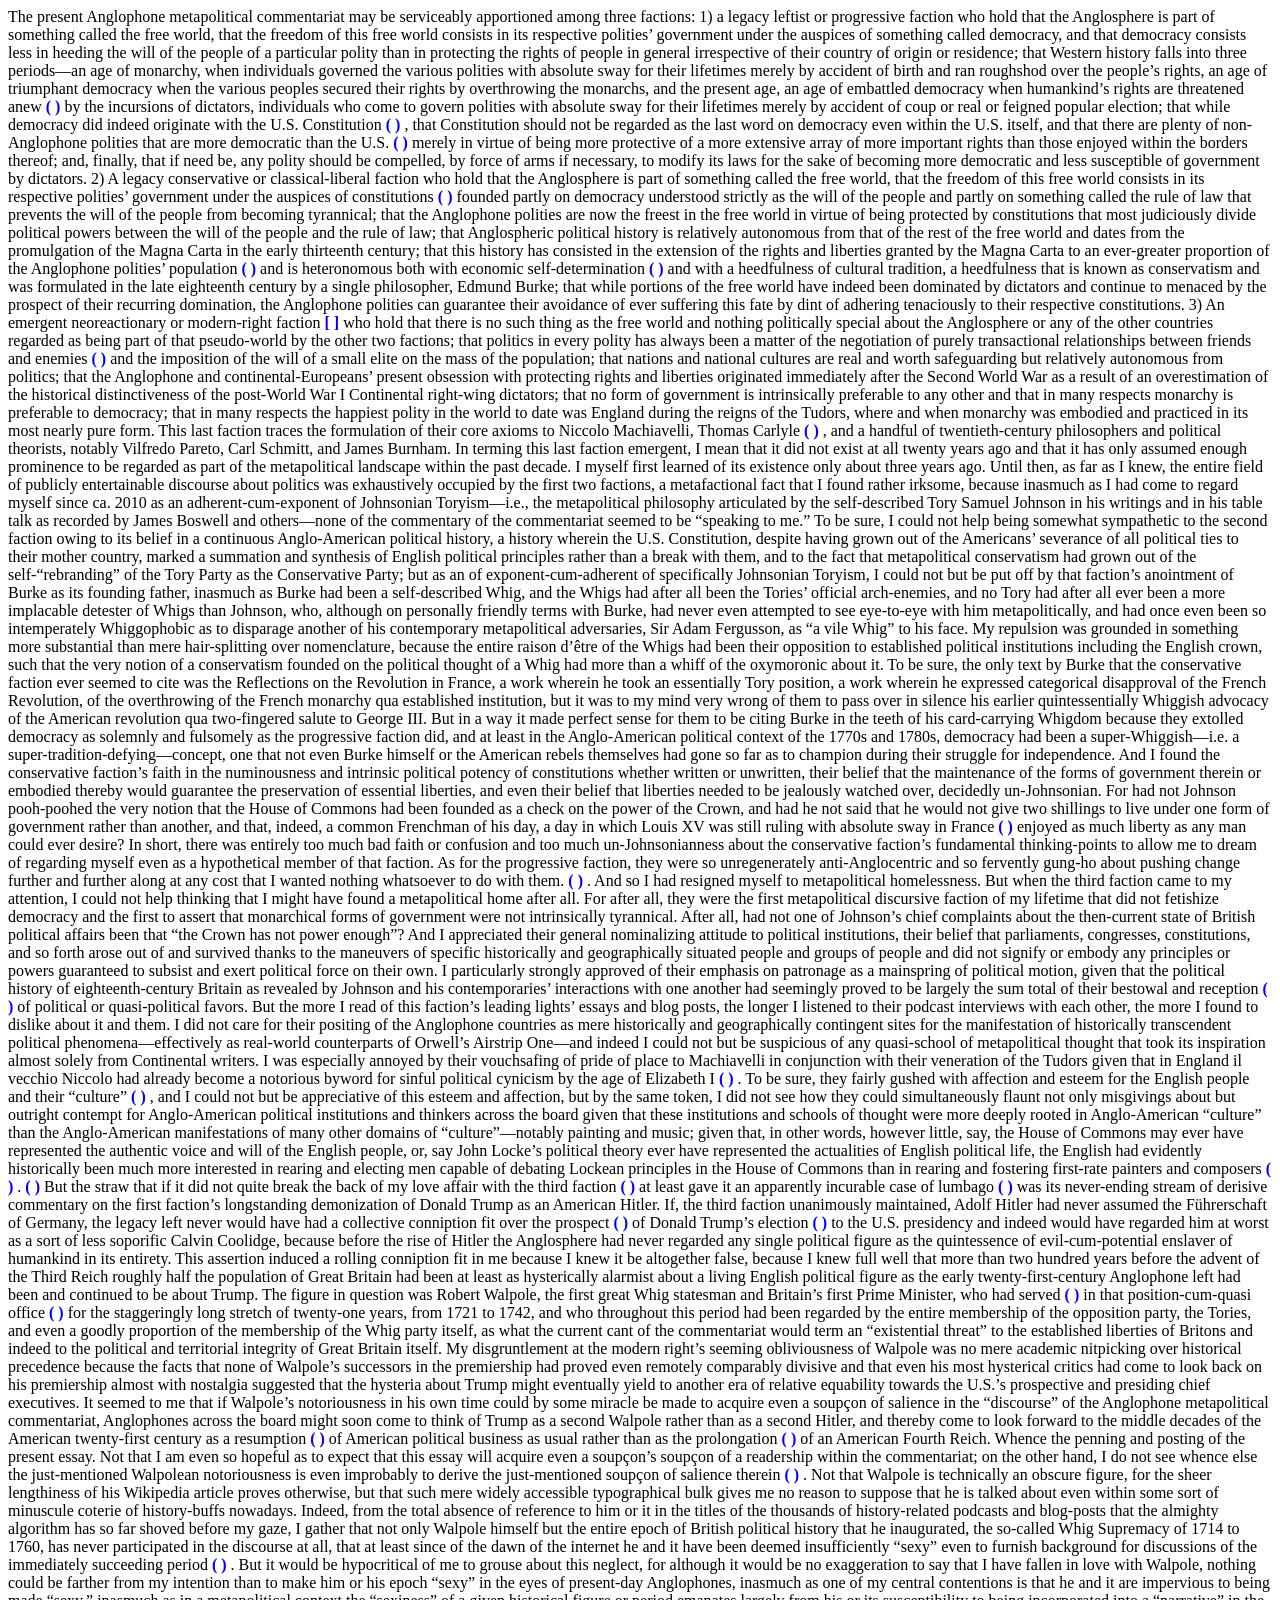
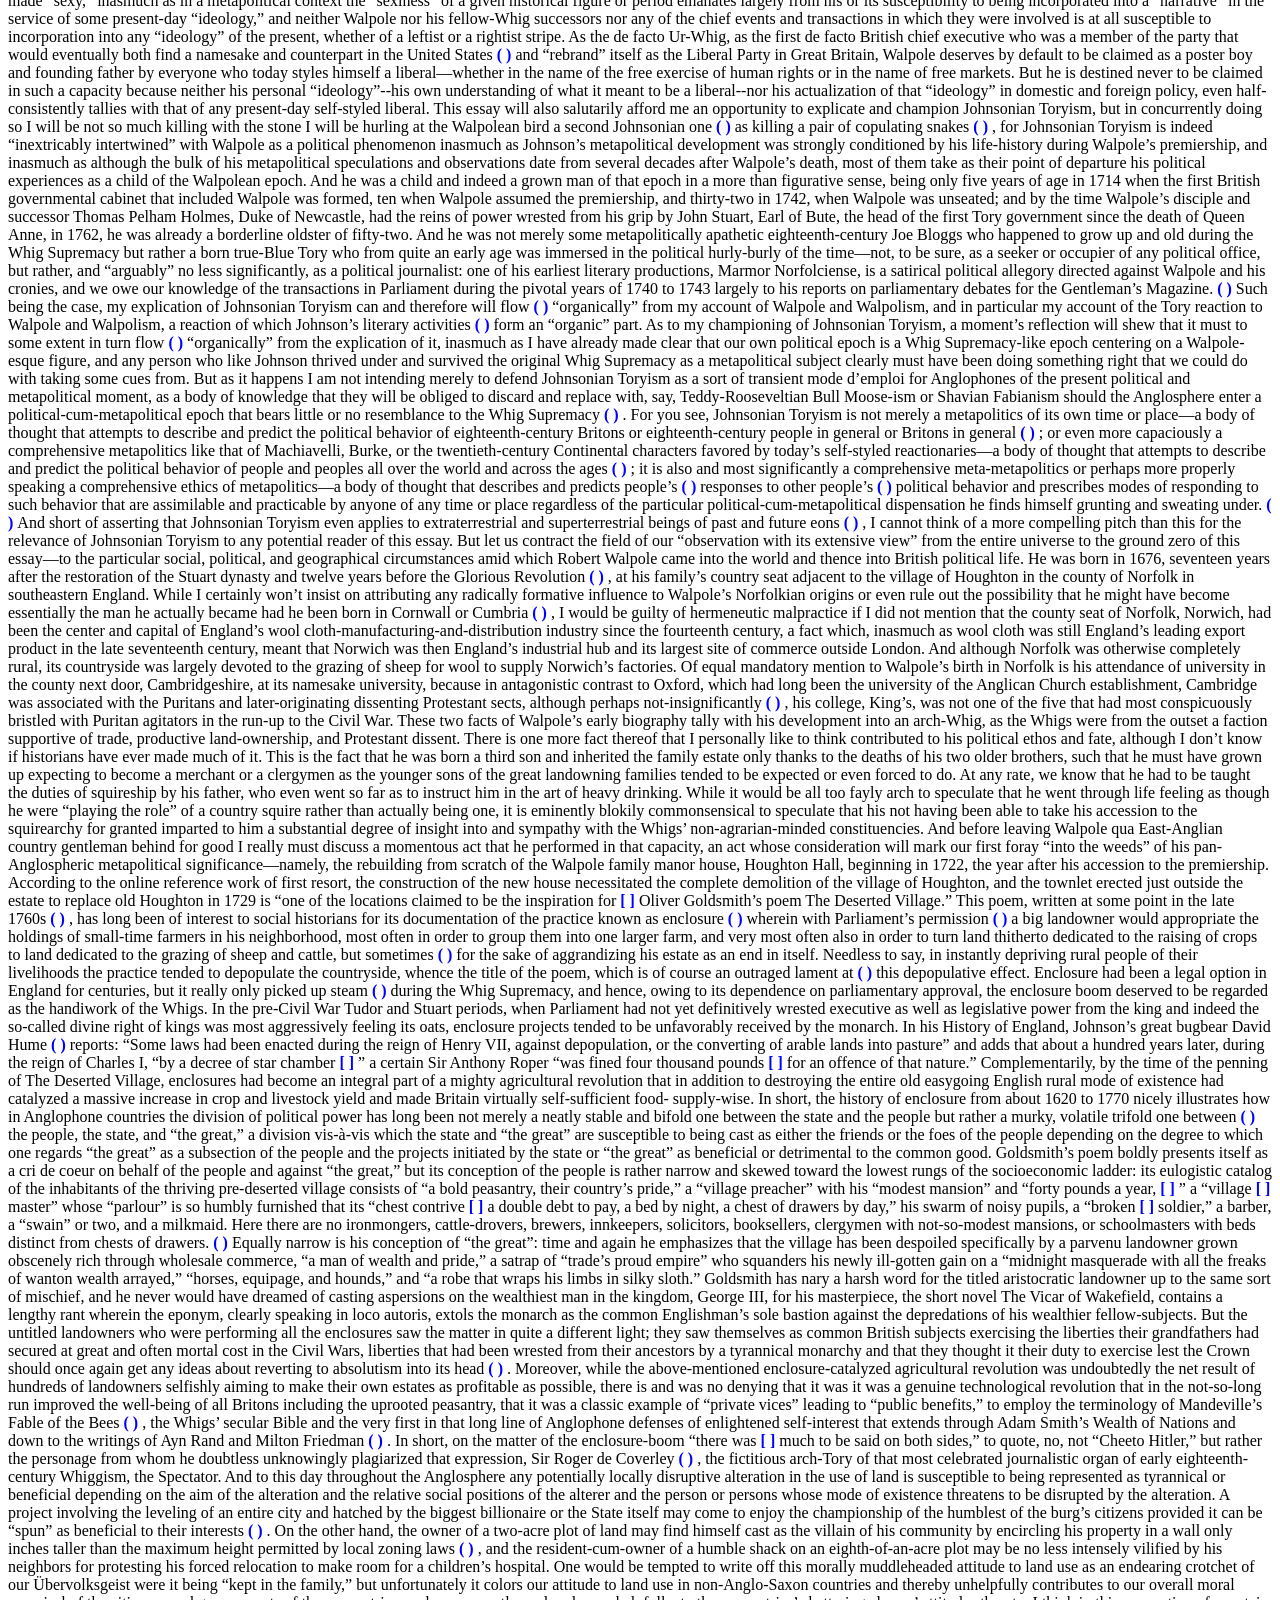
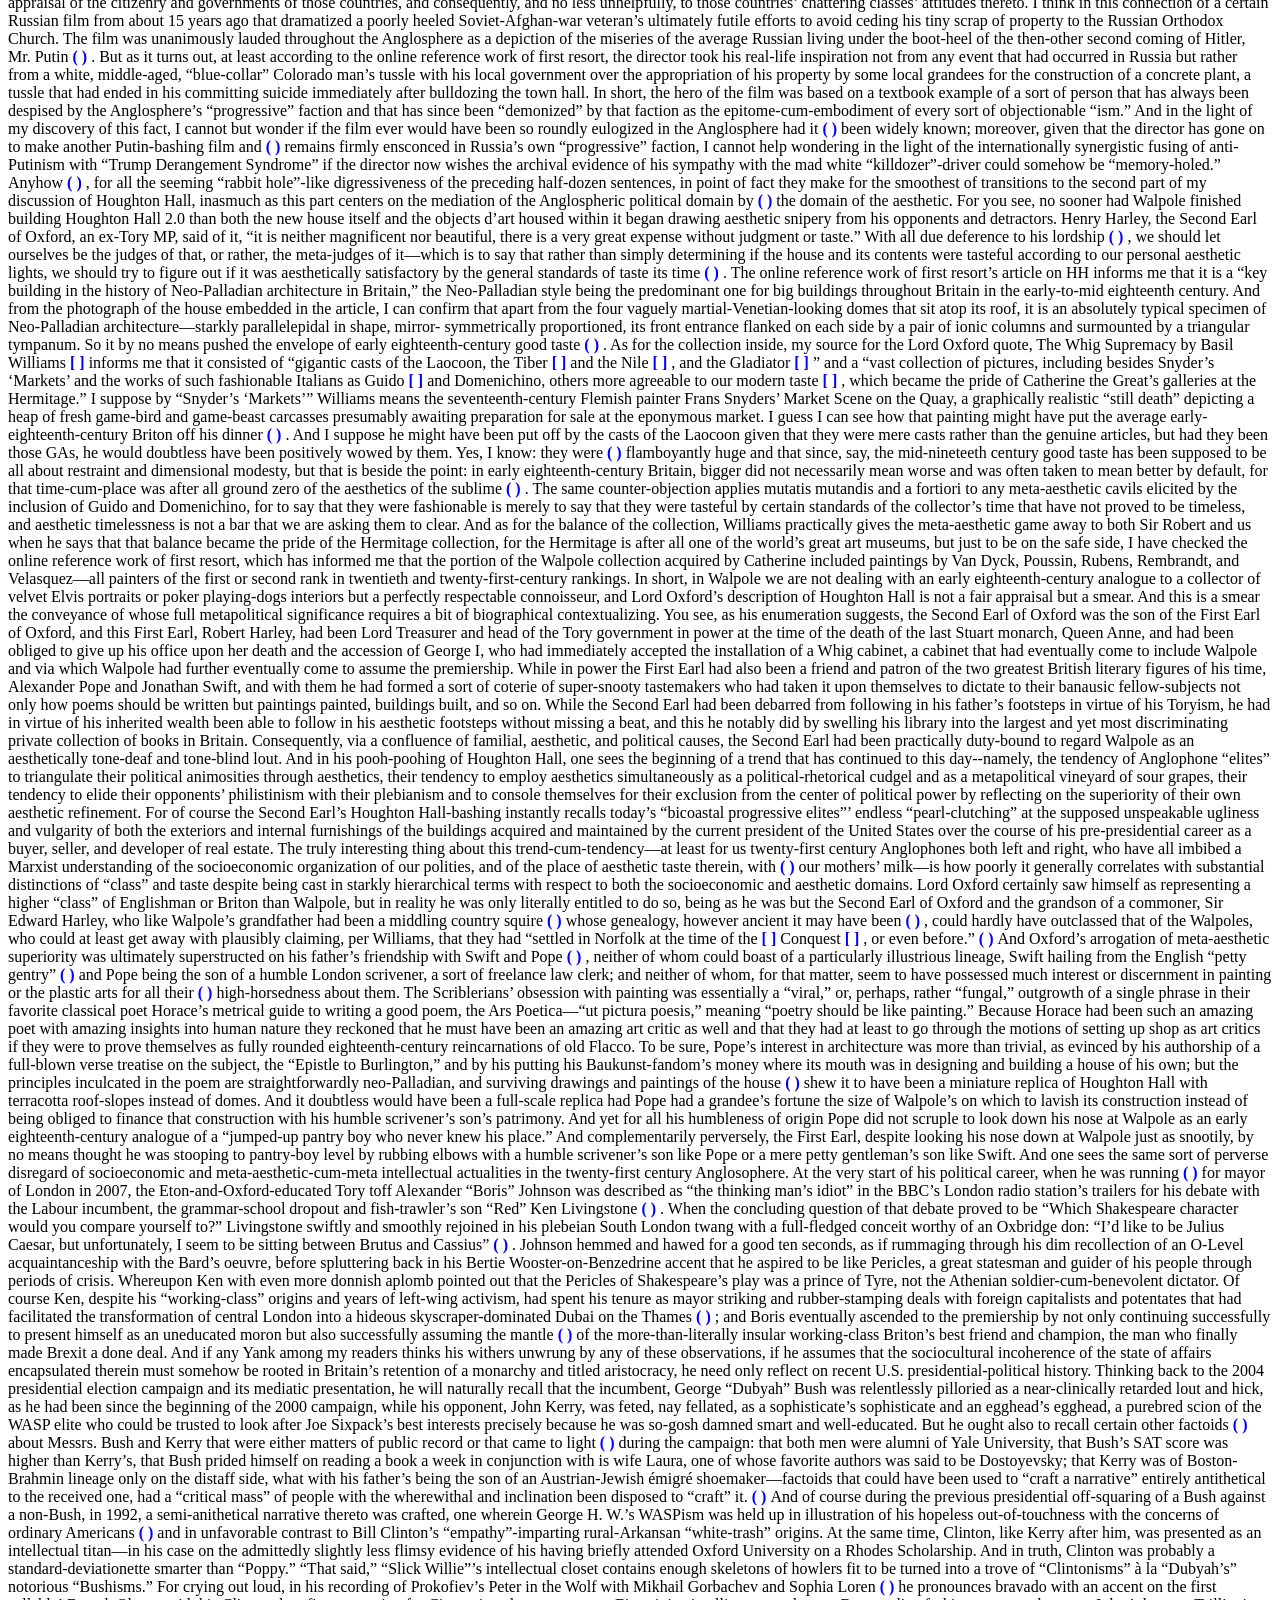
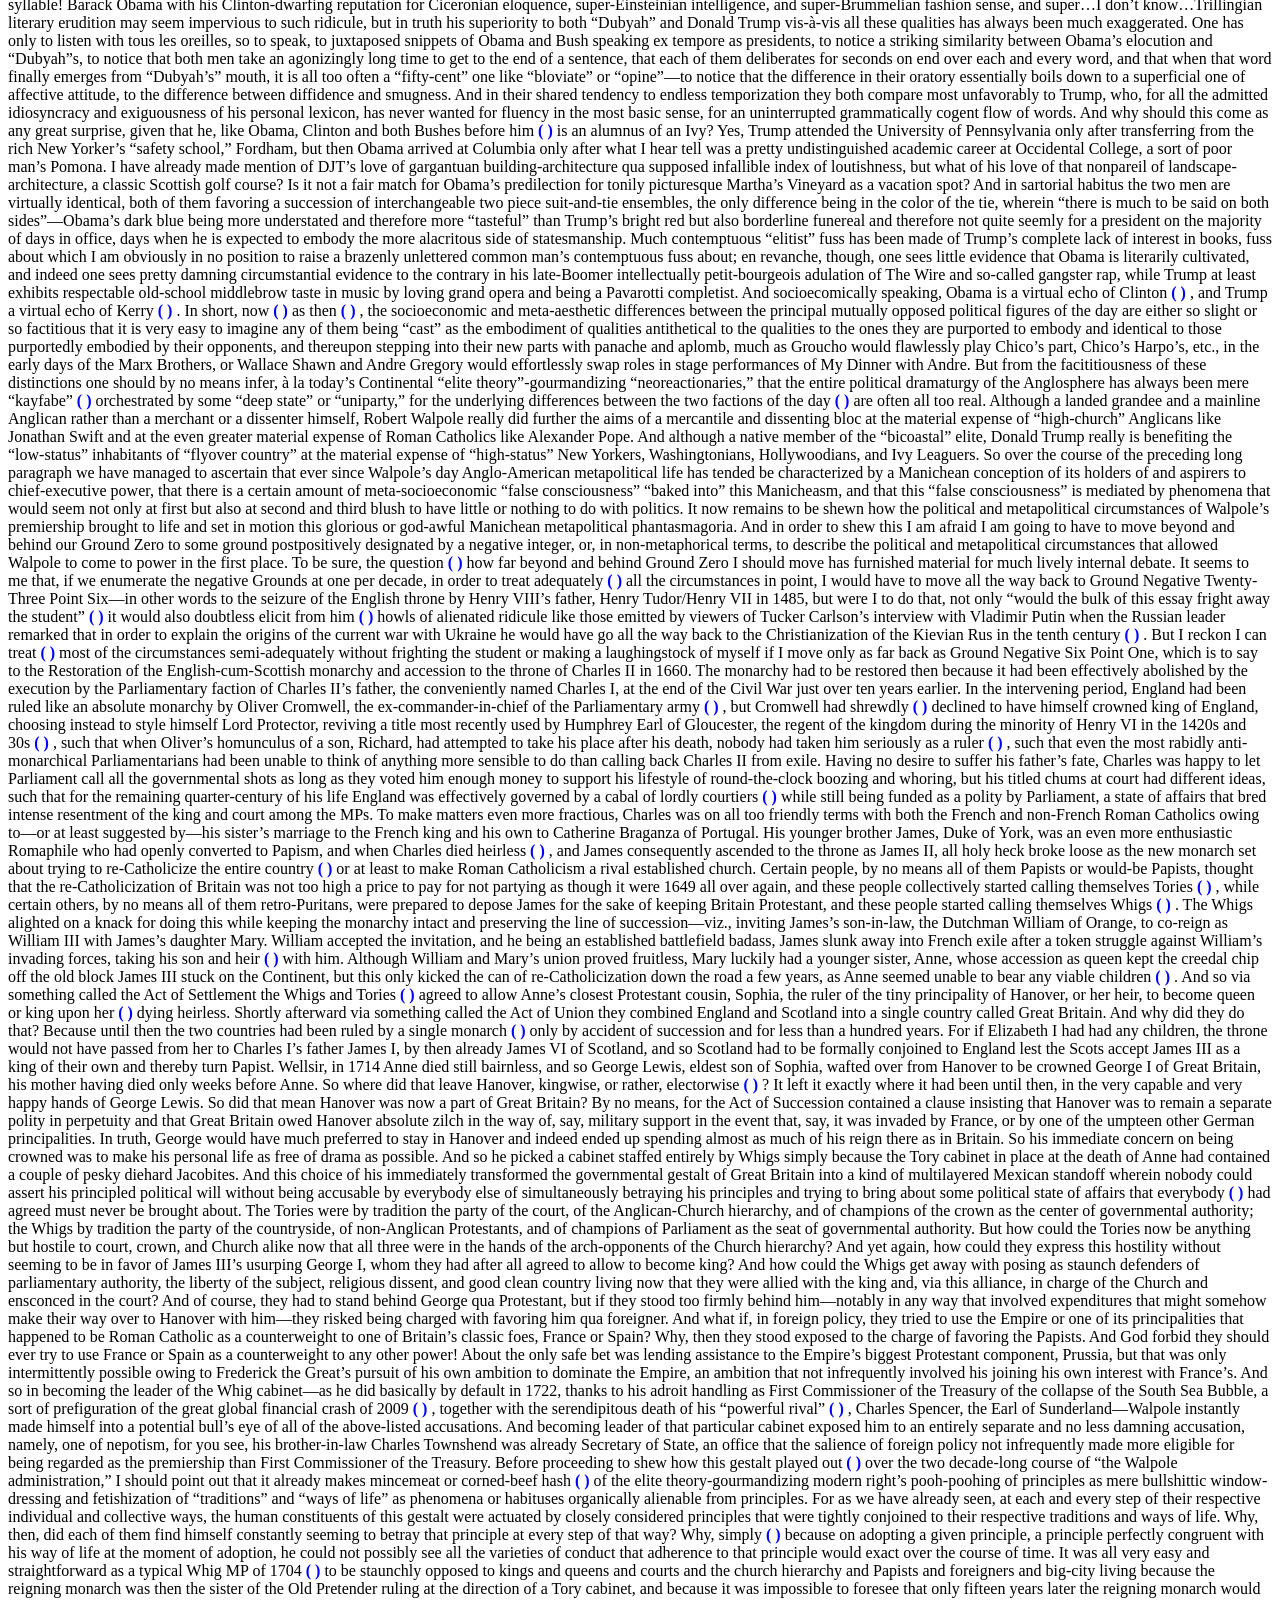
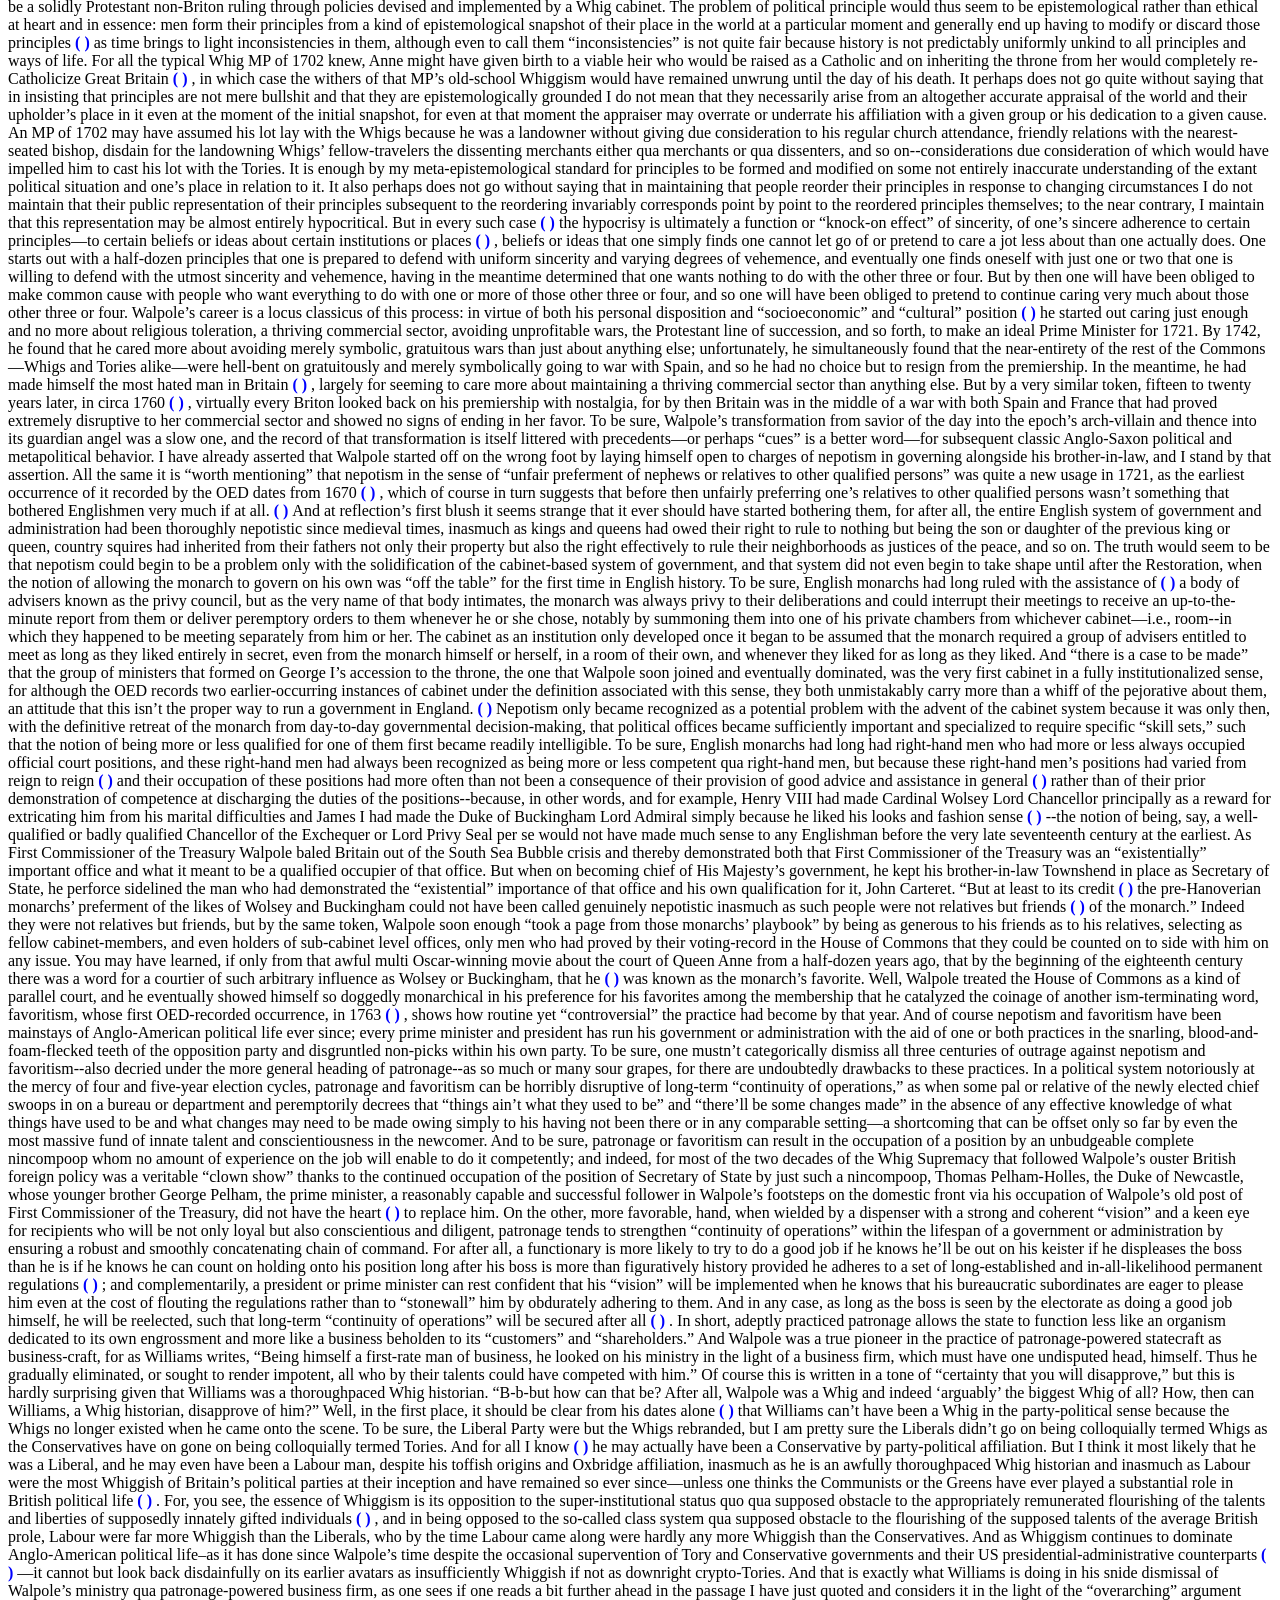
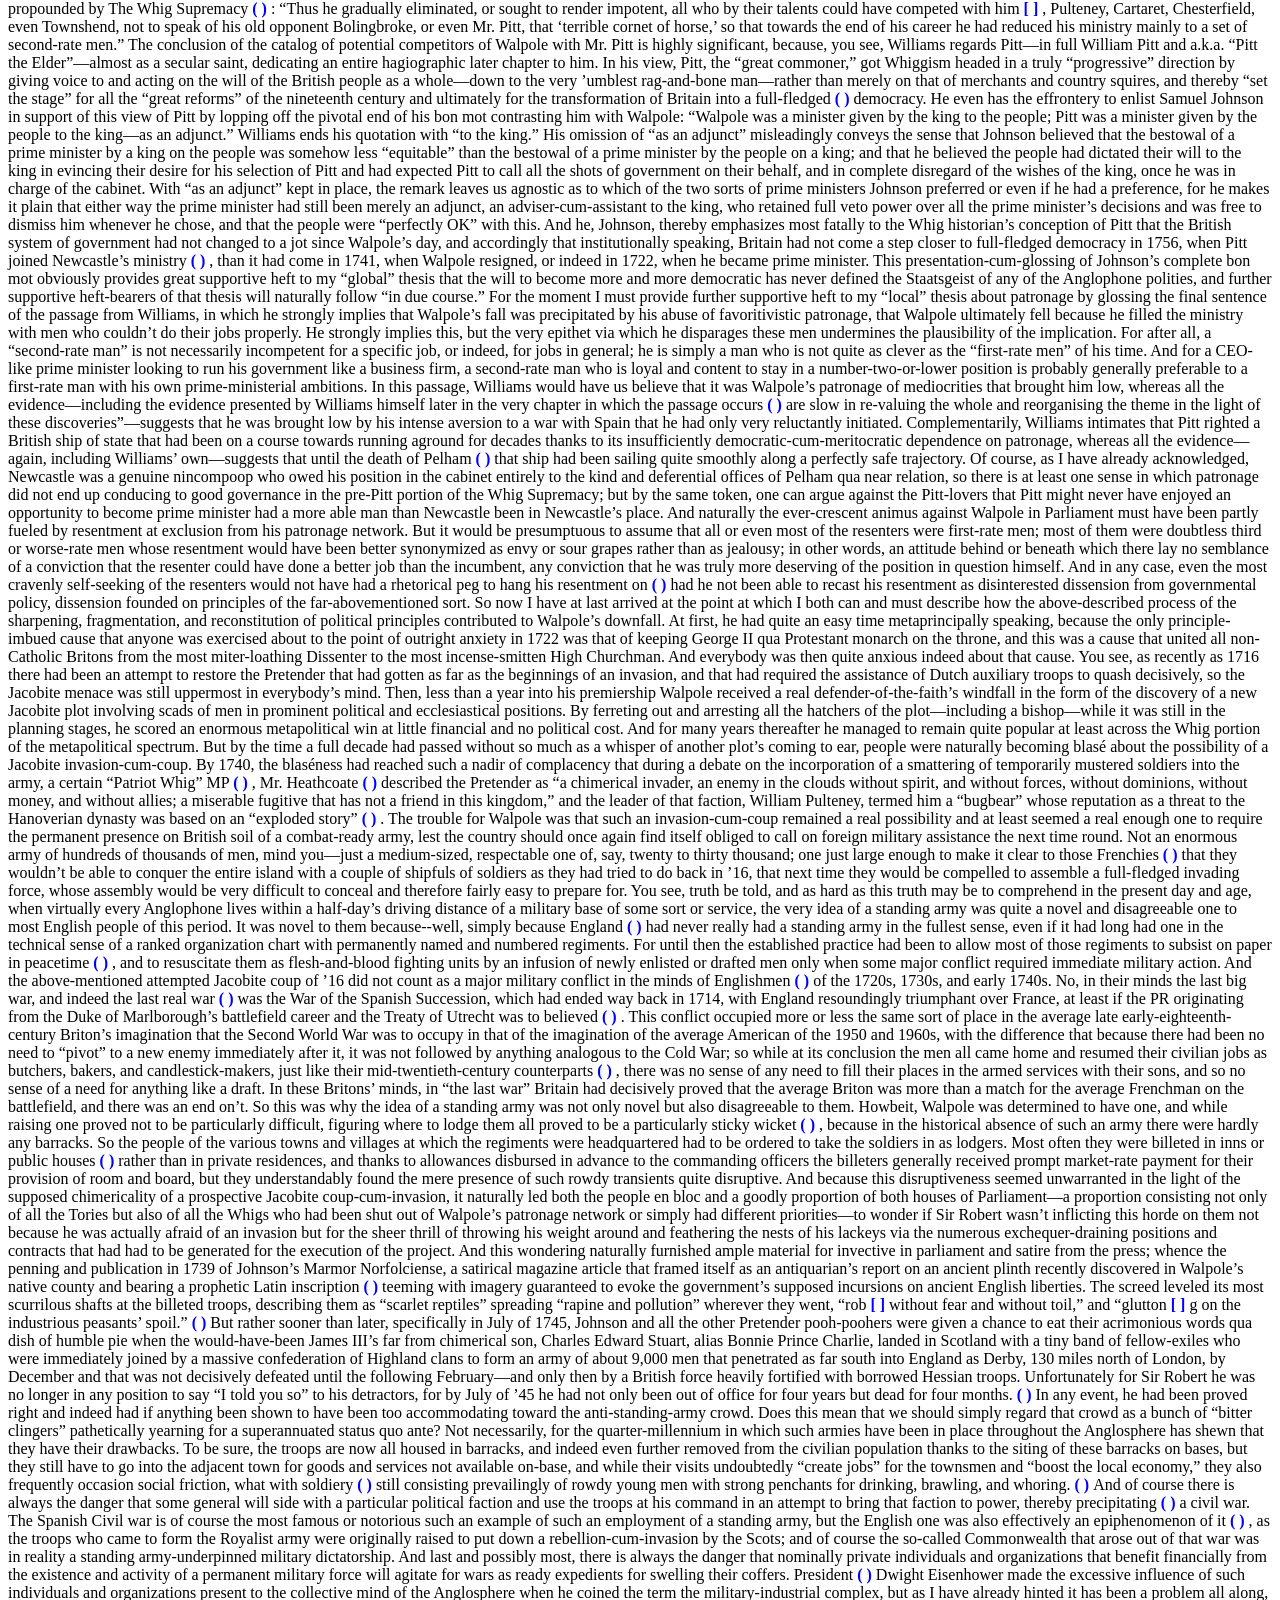
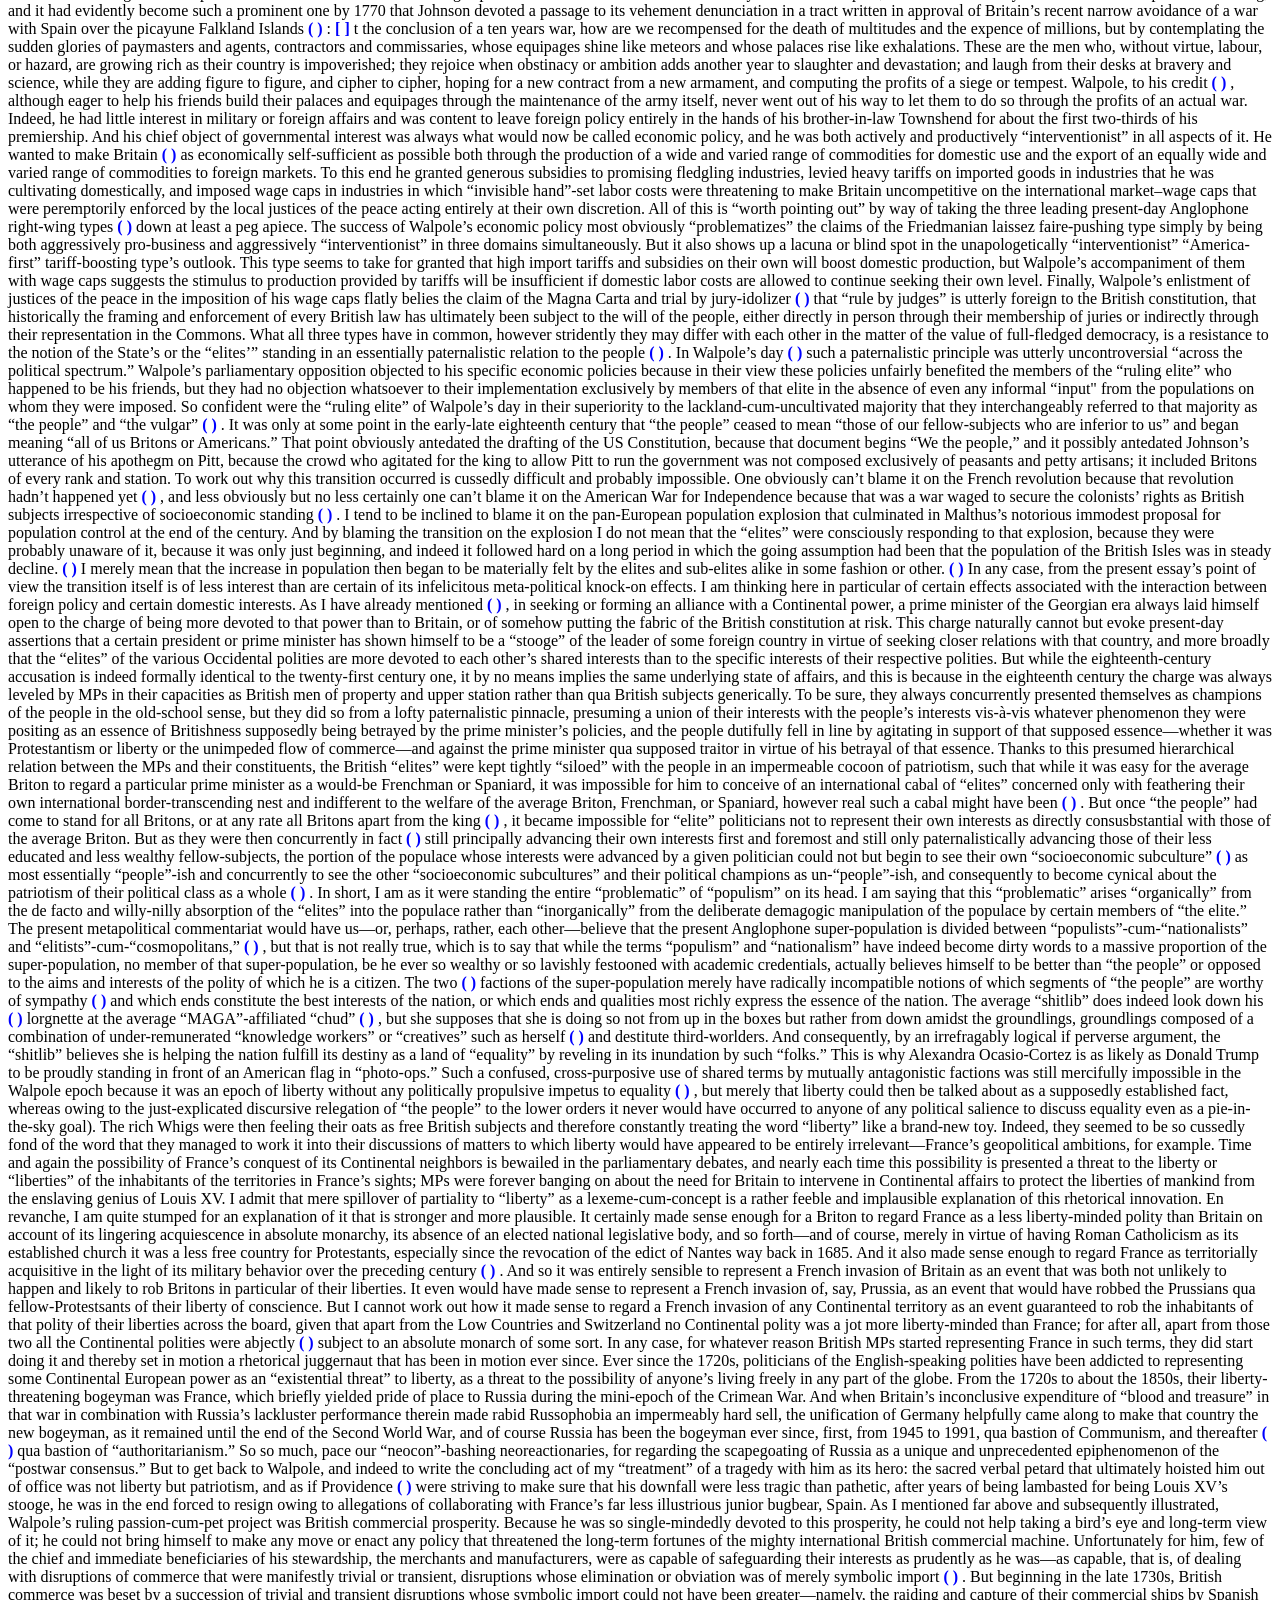
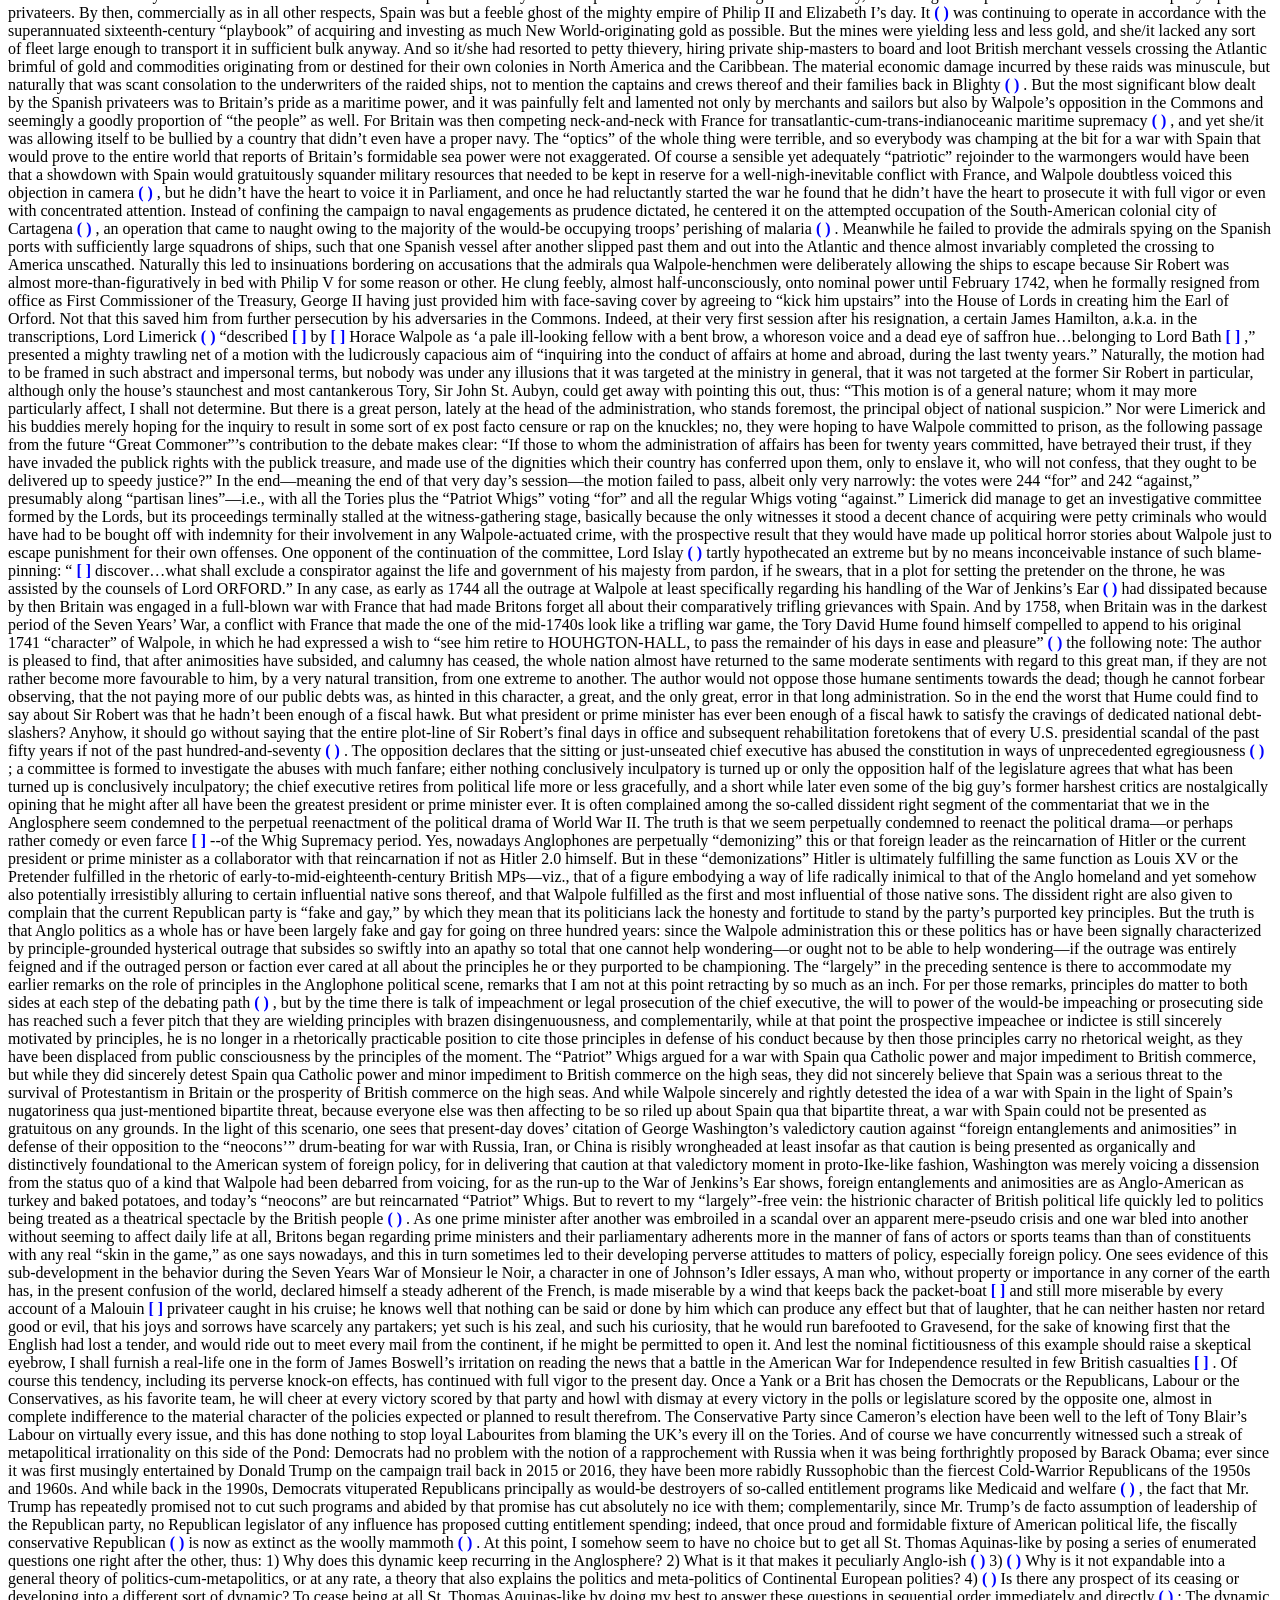
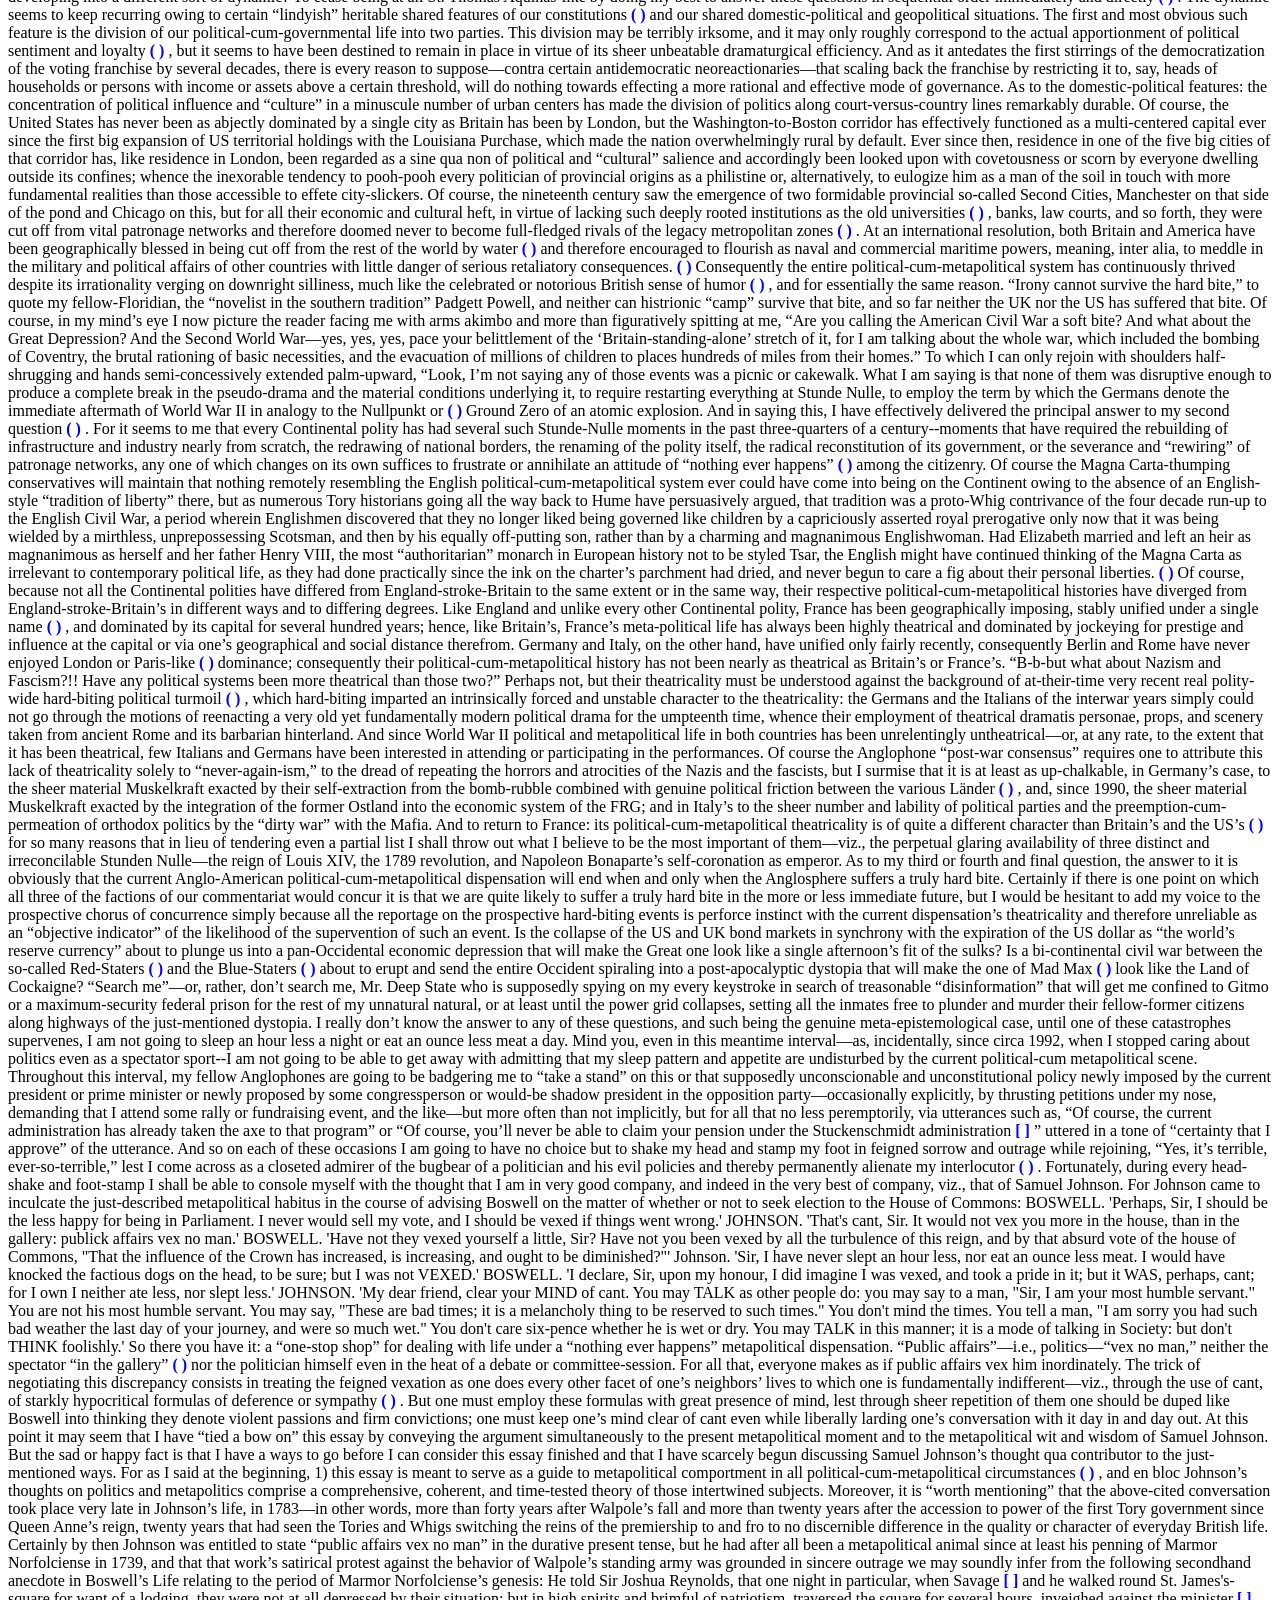
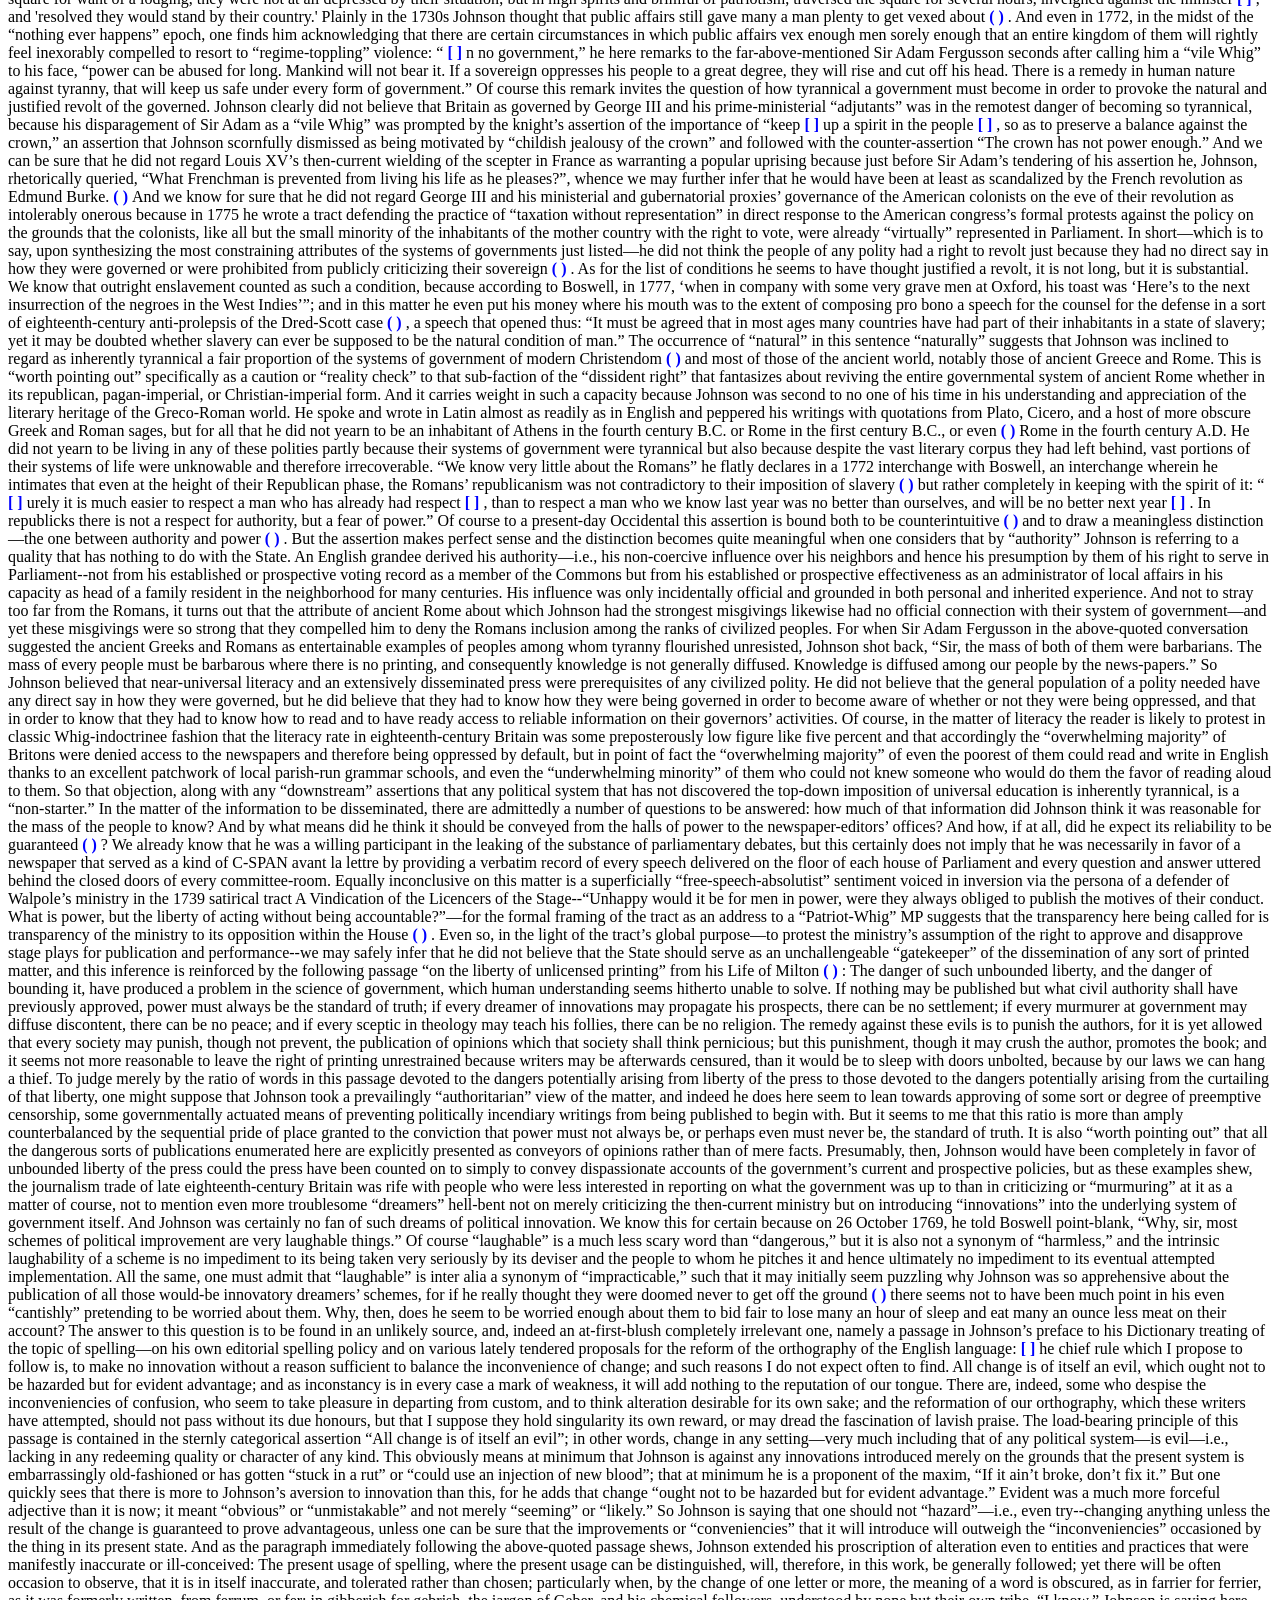
<file: Metawhiggery post--2.20.26.html>
<!DOCTYPE html>
<html lang="en">
<head>
<meta charset="UTF-8">
<meta name="viewport" content="width=device-width, initial-scale=1.0">
<title>Automated Toggle Text</title>
<style>
  .toggle-text { display: none; }
  .toggle-arrow {
    cursor: pointer;
    color: blue;
    font-weight: bold;
    text-decoration: none;
    transition: color 0.3s ease;
  }
</style>
</head>
<body>
<!-- RAW TEXT BLOCK WITH FORMATTING BUT NO TOGGLE CODE -->
<div id="text-block">
The present Anglophone metapolitical commentariat may be serviceably apportioned among three factions: 1) a legacy leftist or progressive faction who hold that the Anglosphere is part of something called the free world, that the freedom of this free world consists in its respective polities’ government under the auspices of something called democracy, and that democracy consists less in heeding the will of the people of a particular polity than in protecting the rights of people in general irrespective of their country of origin or residence; that Western history falls into three periods—an age of monarchy, when individuals governed the various polities with absolute sway for their lifetimes merely by accident of birth and ran roughshod over the people’s rights, an age of triumphant democracy when the various peoples secured their rights by overthrowing the monarchs, and the present age, an age of embattled democracy when humankind’s rights are threatened anew (anew as in since ca. 1920, not since ca., say, 2010) by the incursions of dictators, individuals who come to govern polities with absolute sway for their lifetimes merely by accident of coup or real or feigned popular election; that while democracy did indeed originate with the U.S. Constitution (along, subsidiarily, with some unwritten British contemporary-cum-counterpart), that Constitution should not be regarded as the last word on democracy even within the U.S. itself, and that there are plenty of non-Anglophone polities that are more democratic than the U.S. (or any other Anglophone polity) merely in virtue of being more protective of a more extensive array of more important rights than those enjoyed within the borders thereof; and, finally, that if need be, any polity should be compelled, by force of arms if necessary, to modify its laws for the sake of becoming more democratic and less susceptible of government by dictators.  2) A legacy conservative or classical-liberal faction who hold that the Anglosphere is part of something called the free world, that the freedom of this free world consists in its respective polities’ government under the auspices of constitutions (whether written or unwritten) founded partly on democracy understood strictly as the will of the people and partly on something called the rule of law that prevents the will of the people from becoming tyrannical; that the Anglophone polities are now the freest in the free world in virtue of being protected by constitutions that most judiciously divide political powers between the will of the people and the rule of law; that Anglospheric political history is relatively autonomous from that of the rest of the free world and dates from the promulgation of the Magna Carta in the early thirteenth century; that this history has consisted in the extension of the rights and liberties granted by the Magna Carta to an ever-greater proportion of the Anglophone polities’ population (occasionally in defiance of would-be despotic monarchs) and is heteronomous both with economic self-determination (otherwise known as liberalism, as formulated by philosophers like John Locke and Adam Smith) and with a heedfulness of cultural tradition, a heedfulness that is known as conservatism and was formulated in the late eighteenth century by a single philosopher, Edmund Burke; that while portions of the free world have indeed been dominated by dictators and continue to menaced by the prospect of their recurring domination, the Anglophone polities can guarantee their avoidance of ever suffering this fate by dint of adhering tenaciously to their respective constitutions.  3) An emergent neoreactionary or modern-right faction [modern-right being the preferred designation of the man who perhaps best deserves to be regarded as the faction’s founder-cum-leader, Curtis Yarvin] who hold that there is no such thing as the free world and nothing politically special about the Anglosphere or any of the other countries regarded as being part of that pseudo-world by the other two factions;  that politics in every polity has always been a matter of the negotiation of purely transactional relationships between friends and enemies (or clients and patrons) and the imposition of the will of a small elite on the mass of the population; that nations and national cultures are real and worth safeguarding but relatively autonomous from politics; that the Anglophone and continental-Europeans’ present obsession with protecting rights and liberties originated immediately after the Second World War as a result of an overestimation of the historical distinctiveness of the post-World War I Continental right-wing dictators; that no form of government is intrinsically preferable to any other and that in many respects monarchy is preferable to democracy; that in many respects the happiest polity in the world to date was England during the reigns of the Tudors, where and when monarchy was embodied and practiced in its most nearly pure form. This last faction traces the formulation of their core axioms to Niccolo Machiavelli, Thomas Carlyle (whom it regards as a heroic outlier from the dominant Burkean vein of Anglophone political thought), and a handful of twentieth-century philosophers and political theorists, notably Vilfredo Pareto, Carl Schmitt, and James Burnham. 
In terming this last faction emergent, I mean that it did not exist at all twenty years ago and that it has only assumed enough prominence to be regarded as part of the metapolitical landscape within the past decade. I myself first learned of its existence only about three years ago. Until then, as far as I knew, the entire field of publicly entertainable discourse about politics was exhaustively occupied by the first two factions, a metafactional fact that I found rather irksome, because inasmuch as I had come to regard myself since ca. 2010 as an adherent-cum-exponent of Johnsonian Toryism—i.e.,  the metapolitical philosophy articulated by the self-described Tory Samuel Johnson in his writings and in his table talk as recorded by James Boswell and others—none of the commentary of the commentariat seemed to be “speaking to me.” To be sure, I could not help being somewhat sympathetic to the second faction owing to its belief in a continuous Anglo-American political history, a history wherein the U.S. Constitution, despite having grown out of the Americans’ severance of all political ties to their mother country, marked a summation and synthesis of English political principles rather than a break with them, and to the fact that metapolitical conservatism had grown out of the self-“rebranding” of the Tory Party as the Conservative Party; but as an of exponent-cum-adherent of specifically Johnsonian Toryism, I could not but be put off by that faction’s anointment of Burke as its founding father, inasmuch as Burke had been a self-described Whig, and the Whigs had after all been the Tories’ official arch-enemies, and no Tory had after all ever been a more implacable detester of Whigs than Johnson, who, although on personally friendly terms with Burke, had never even attempted to see eye-to-eye with him metapolitically, and had once even been so intemperately Whiggophobic as to disparage another of his contemporary metapolitical adversaries, Sir Adam Fergusson, as “a vile Whig” to his face. My repulsion was grounded in something more substantial than mere hair-splitting over nomenclature, because the entire raison d’être of the Whigs had been their opposition to established political institutions including the English crown, such that the very notion of a conservatism founded on the political thought of a Whig had more than a whiff of the oxymoronic about it. To be sure, the only text by Burke that the conservative faction ever seemed to cite was the Reflections on the Revolution in France, a work wherein he took an essentially Tory position, a work wherein he expressed categorical disapproval of the French Revolution, of the overthrowing of the French monarchy qua established institution, but it was to my mind very wrong of them to pass over in silence his earlier quintessentially Whiggish advocacy of the American revolution qua two-fingered salute to George III. But in a way it made perfect sense for them to be citing Burke in the teeth of his card-carrying Whigdom because they extolled democracy as solemnly and fulsomely as the progressive faction did, and at least in the Anglo-American political context of the 1770s and 1780s, democracy had been a super-Whiggish—i.e. a super-tradition-defying—concept, one that not even Burke himself or the American rebels themselves had gone so far as to champion during their struggle for independence. And I found the conservative faction’s faith in the numinousness and intrinsic political potency of constitutions whether written or unwritten, their belief that the maintenance of the forms of government therein or embodied thereby would guarantee the preservation of essential liberties, and even their belief that liberties needed to be jealously watched over, decidedly un-Johnsonian. For had not Johnson pooh-poohed the very notion that the House of Commons had been founded as a check on the power of the Crown, and had he not said that he would not give two shillings to live under one form of government rather than another, and that, indeed, a common Frenchman of his day, a day in which Louis XV was still ruling with absolute sway in France (for Johnson died in December 1784, more than a half-decade before the storming of the Bastille) enjoyed as much liberty as any man could ever desire? In short, there was entirely too much bad faith or confusion and too much un-Johnsonianness about the conservative faction’s fundamental thinking-points to allow me to dream of regarding myself even as a hypothetical member of that faction. As for the progressive faction, they were so unregenerately anti-Anglocentric and so fervently gung-ho about pushing change further and further along at any cost that I wanted nothing whatsoever to do with them. (And in case you wanted to know how Anglocentric and un-gung-ho about pushing change further and further along I am, in the light of “gung-ho”’s Chinese provenance and recent year of origination [1942, according to my 1990 Concise Oxford Dictionary], I committed it to virtual paper in the preceding sentence only with extreme reluctance.). And so I had resigned myself to metapolitical homelessness. But when the third faction came to my attention, I could not help thinking that I might have found a metapolitical home after all. For after all, they were the first metapolitical discursive faction of my lifetime that did not fetishize democracy and the first to assert that monarchical forms of government were not intrinsically tyrannical. After all, had not one of Johnson’s chief complaints about the then-current state of British political affairs been that “the Crown has not power enough”?  And I appreciated their general nominalizing attitude to political institutions, their belief that parliaments, congresses, constitutions, and so forth arose out of and survived thanks to the maneuvers of specific historically and geographically situated people and groups of people and did not signify or embody any principles or powers guaranteed to subsist and exert political force on their own. I particularly strongly approved of their emphasis on patronage as a mainspring of political motion, given that the political history of eighteenth-century Britain as revealed by Johnson and his contemporaries’ interactions with one another had seemingly proved to be largely the sum total of their bestowal and reception (and non-bestowal and non-reception) of political or quasi-political favors. But the more I read of this faction’s leading lights’ essays and blog posts, the longer I listened to their podcast interviews with each other, the more I found to dislike about it and them. I did not care for their positing of the Anglophone countries as mere historically and geographically contingent sites for the manifestation of historically transcendent political phenomena—effectively as real-world counterparts of Orwell’s Airstrip One—and indeed I could not but be suspicious of any quasi-school of metapolitical thought that took its inspiration almost solely from Continental writers. I was especially annoyed by their vouchsafing of pride of place to Machiavelli in conjunction with their veneration of the Tudors given that in England il vecchio Niccolo had already become a notorious byword for sinful political cynicism by the age of Elizabeth I (as notably witnessed by the future Richard III’s anachronistic boasting of his facility at “playing the Machiavel” in Shakespeare’s 2 Henry VI). To be sure, they fairly gushed with affection and esteem for the English people and their “culture” (and for the American people and their “culture” as outgrowths of the English motherland), and I could not but be appreciative of this esteem and affection, but by the same token, I did not see how they could simultaneously flaunt not only misgivings about but outright contempt for Anglo-American political institutions and thinkers across the board given that these institutions and schools of thought were more deeply rooted in Anglo-American “culture” than the Anglo-American manifestations of many other domains of “culture”—notably painting and music; given that, in other words, however little, say, the House of Commons may ever have represented the authentic voice and will of  the English people, or, say John Locke’s political theory ever have represented the actualities of English political life, the English had evidently historically been much more interested in rearing and electing men capable of debating Lockean principles in the House of Commons than in rearing and fostering first-rate painters and composers (for the only pre-twentieth century English painters of international standing are Gainsborough and Turner [and, just perhaps, Hogarth] and to this day, no English composer is named in the same breath as “the three German Bs” [Bach, Beethoven, and Brahms] or even as Rossini, Chopin, and Tchaikovsky. [And no, the worldwide fame of the Beatles, Rolling Stones, et al. emphatically does not refute my assertion, just as the equally true assertion that there are no American composers of international standing is emphatically not refuted by the international fame of Bob Dylan, the Beach Boys, et al.]). (But of course, being accursed so-called Millennials and Zoomers almost to a man [for they are all men], these neoreactionaries are almost all complete ignoramuses vis-à-vis all the non-verbal fine arts [and most of them are such near-complete ignoramuses vis-à-vis literature that they think The Lord of the Rings is the literary masterpiece of the twentieth century], the sole exception who springs to mind, a cagey expat English “anon” who styles himself John Dee, being a so-called Gen-Xer evidently only a few years younger than the present writer [for he has mentioned having been a college chum of the actress Claire Danes]. [The abovementioned Mr. Yarvin, being a year younger than the present writer, is also a Gen-Xer but also enough of a philistine to count his discovery of the Rolling Stones qua aesthetic outrankers of Bon Jovi a turning point in his life and to base his entire overview of contemporary American political life on a conceit derived from Tolkien—viz., the distinction between “MAGA” types qua Hobbits and upmarket right-wingers like himself qua Dark Elves.]) But the straw that if it did not quite break the back of my love affair with the third faction (for I remained and remain grateful to it for shifting the so-called Overton Window on the question of democracy-versus-monarchy) at least gave it an apparently incurable case of lumbago (incidentally, as I type this sentence, I cannot help wondering how a metaphor as cussedly inefficient as “the straw that broke the camel’s back” ever made it through the first stress-test at the metaphor idiom-engineering shop because of course one cannot place anything immediately on a camel’s back on account of the interposition of the beast’s hump or humps. Surely if it had been determined that the vehicle of the metaphor absolutely had to be a camel rather than, say, a mule, the hump or humps should have been brought into play [so as to result, perchance, in a phrase like “the straw that crushed flat the camel’s hump(s)”]. Of course the present parenthesis has nothing to do with the subject-matter of this essay, but if I don’t register this sad commentary on the genius of our language here, who will register it anywhere? [Incidentally, the complete etymological and semantic unrelatedness of lumbago to plumbago constitutes no less sad commentary, but I have registered that commentary elsewhere.]) was its never-ending stream of derisive commentary on the first faction’s longstanding demonization of Donald Trump as an American Hitler. If, the third faction unanimously maintained, Adolf Hitler had never assumed the Führerschaft of Germany, the legacy left never would have had a collective conniption fit over the prospect (and later, fact) of Donald Trump’s election (and later, reelection) to the U.S. presidency and indeed would have regarded him at worst as a sort of less soporific Calvin Coolidge, because before the rise of Hitler the Anglosphere had never regarded any single political figure as the quintessence of evil-cum-potential enslaver of humankind in its entirety. This assertion induced a rolling conniption fit in me because I knew it be altogether false, because I knew full well that more than two hundred years before the advent of the Third Reich roughly half the population of Great Britain had been at least as hysterically alarmist about a living English political figure as the early twenty-first-century Anglophone left had been and continued to be about Trump. The figure in question was Robert Walpole, the first great Whig statesman and Britain’s first Prime Minister, who had served (or ruled) in that position-cum-quasi office (for his official position-cum-office had been that of First Commissioner of the Treasury, the designation of “Prime Minister” being then merely colloquial and even now apparently not officially official) for the staggeringly long stretch of twenty-one years, from 1721 to 1742, and who throughout this period had been regarded by the entire membership of the  opposition party, the Tories, and even a goodly proportion of the membership of the Whig party itself, as what the current cant of the commentariat would term an “existential threat” to the established liberties of Britons and indeed to the political and territorial integrity of Great Britain itself. My disgruntlement at the modern right’s seeming obliviousness of Walpole was no mere academic nitpicking over historical precedence because the facts that none of Walpole’s successors in the premiership had proved even remotely comparably divisive and that even his most hysterical critics had come to look back on his premiership almost with nostalgia suggested that the hysteria about Trump might eventually yield to another era of relative equability towards the U.S.’s prospective and presiding chief executives. It seemed to me that if Walpole’s notoriousness in his own time could by some miracle be made to acquire even a soupçon of salience in the “discourse” of the Anglophone metapolitical commentariat, Anglophones across the board might soon come to think of Trump as a second Walpole rather than as a second Hitler, and thereby come to look forward to the middle decades of the American twenty-first century as a resumption (or continuation) of American political business as usual rather than as the prolongation (or aggravation) of an American Fourth Reich. Whence the penning and posting of the present essay. Not that I am even so hopeful as to expect that this essay will acquire even a soupçon’s soupçon of a readership within the commentariat; on the other hand, I do not see whence else the just-mentioned Walpolean notoriousness is even improbably to derive the just-mentioned soupçon of salience therein (cf. the above sub-parenthesis on the laundering of my speculations on “the straw that broke the camel’s back” herein). Not that Walpole is technically an obscure figure, for the sheer lengthiness of his Wikipedia article proves otherwise, but that such mere widely accessible typographical bulk gives me no reason to suppose that he is talked about even within some sort of minuscule coterie of history-buffs nowadays. Indeed, from the total absence of reference to him or it in the titles of the thousands of history-related podcasts and blog-posts that the almighty algorithm has so far shoved before my gaze, I gather that not only Walpole himself but the entire epoch of British political history that he inaugurated, the so-called Whig Supremacy of 1714 to 1760, has never participated in the discourse at all, that at least since of the dawn of the internet he and it have been deemed insufficiently “sexy” even to furnish background for discussions of the immediately succeeding period (which does attract a fair amount of attention on account of its concurrence with the American and French Revolutions and its inclusion of metapolitically useful figures such as Burke and George III). But it would be hypocritical of me to grouse about this neglect, for although it would be no exaggeration to say that I have fallen in love with Walpole, nothing could be farther from my intention than to make him or his epoch “sexy” in the eyes of present-day Anglophones, inasmuch as one of my central contentions is that he and it are impervious to being made “sexy,” inasmuch as in a metapolitical context the “sexiness” of a given historical figure or period emanates largely from his or its susceptibility to being incorporated into a “narrative” in the service of some present-day “ideology,” and neither Walpole nor his fellow-Whig successors nor any of the chief events and transactions in which they were involved is at all susceptible to incorporation into any “ideology” of the present, whether of a leftist or a rightist stripe. As the de facto Ur-Whig, as the first de facto British chief executive who was a member of the party that would eventually both find a namesake and counterpart in the United States (for until just before the Civil War, the Whig Party was the Democratic Party’s sole competitor, and the Republican Party was in some respects an outgrowth of it rather than a usurper of it) and “rebrand” itself as the Liberal Party in Great Britain, Walpole deserves by default to be claimed as a poster boy and founding father by everyone who today styles himself a liberal—whether in the name of the free exercise of human rights or in the name of free markets. But he is destined never to be claimed in such a capacity because neither his personal “ideology”--his own understanding of what it meant to be a liberal--nor his actualization of that “ideology” in domestic and foreign policy, even half-consistently tallies with that of any present-day self-styled liberal.
This essay will also salutarily afford me an opportunity to explicate and champion Johnsonian Toryism, but in concurrently doing so I will be not so much killing with the stone I will be hurling at the Walpolean bird a second Johnsonian one (I reach first for the hackneyed metaphor because it most concisely conveys the principal idea of two effects springing from a single agent-actuated cause, although because I flatter myself that I am performing a positive service for others rather than merely ridding myself of a nuisance, I wish some expression like “delivering two sackfuls of gold in a single sack” were as hackneyed as “killing two birds with one stone”) as killing a pair of copulating snakes (a vehicle-half that admittedly imbues the metaphor with even more infelicitous subsidiary connotations than “two birds”; but here, too, the main idea must be given pride of place), for Johnsonian Toryism is indeed “inextricably intertwined” with Walpole as a political phenomenon inasmuch as Johnson’s metapolitical development was strongly conditioned by his life-history during Walpole’s premiership, and inasmuch as although the bulk of his metapolitical speculations and observations date from several decades after Walpole’s death, most of them take as their point of departure his political experiences as a child of the Walpolean epoch. And he was a child and indeed a grown man of that epoch in a more than figurative sense, being only five years of age in 1714 when the first British governmental cabinet that included Walpole was formed, ten when Walpole assumed the premiership, and thirty-two in 1742, when Walpole was unseated; and by the time Walpole’s disciple and successor Thomas Pelham Holmes, Duke of Newcastle, had the reins of power wrested from his grip by John Stuart, Earl of Bute, the head of the first Tory government since the death of Queen Anne, in 1762, he was already a borderline oldster of fifty-two. And he was not merely some metapolitically apathetic eighteenth-century Joe Bloggs who happened to grow up and old during the Whig Supremacy but rather a born true-Blue Tory who from quite an early age was immersed in the political hurly-burly of the time—not, to be sure, as a seeker or occupier of any political office, but rather, and “arguably” no less significantly, as a political journalist: one of his earliest literary productions, Marmor Norfolciense, is a satirical political allegory directed against Walpole and his cronies, and we owe our knowledge of the transactions in Parliament during the pivotal years of 1740 to 1743 largely to his reports on parliamentary debates for the Gentleman’s Magazine. (It would seem that to this day there is no consensus either on whether these reports come close enough to transcriptions to serve as an authentic record of the debates or on whether the manner and extent to which they appear to diverge therefrom merits their inclusion in Johnson’s literary corpus. [In the Life of Johnson, Boswell writes that from the outset Johnson had been expected to produce them only on the basis of “scanty notes furnished by persons employed to attend in both houses of Parliament” and that Johnson himself told him that “sometimes…he had nothing more communicated to him than the names of the several speakers, and the part which they had taken in the debate.”] As I shall be quoting these reports fairly extensively in this essay, it perhaps beho(o)ves me to throw in my own 2d. on the question here. My “gut feeling”-mediated opinion of them is that they discriminate so clearly and finely between the personalities and sentiments of the speakers [and often in ways that tally with their contemporaries’ appraisals of their characters in memoirs and letters] that Johnson must generally have been furnished with quite detailed and accurate notes, but that the style and tone are so prevailingly Johnsonian [such that even men who were reported to be complete boobies, like Lord Choldomeley, always sound intelligent even when their arguments are at their most vacuous] that one cannot but regard them as canonical, or at least no more apocryphal than Johnson’s numerous forays into ghost-writing [e.g., his sermon for the clergyman-turned-forger William Dodd].)  Such being the case, my explication of Johnsonian Toryism can and therefore will flow (or, more properly, unfold) “organically” from my account of Walpole and Walpolism, and in particular my account of the Tory reaction to Walpole and Walpolism, a reaction of which Johnson’s literary activities (and even certain of his extra-literary activities) form an “organic” part. As to my championing of Johnsonian Toryism, a moment’s reflection will shew that it must to some extent in turn flow (or, more properly, champ) “organically” from the explication of it, inasmuch as I have already made clear that our own political epoch is a Whig Supremacy-like epoch centering on a Walpole-esque figure, and any person who like Johnson thrived under and survived the original Whig Supremacy as a metapolitical subject clearly must have been doing something right that we could do with taking some cues from. But as it happens I am not intending merely to defend Johnsonian Toryism as a sort of transient mode d’emploi for Anglophones of the present political and metapolitical moment, as a body of knowledge that they will be obliged to discard and replace with, say, Teddy-Rooseveltian Bull Moose-ism or Shavian Fabianism should the Anglosphere enter a political-cum-metapolitical epoch that bears little or no resemblance to the Whig Supremacy (not that I think there is any great likelihood of that happening, inasmuch as, as I shall shew, the principal features of the Whig Supremacy have been “baked into” the political and metapolitical constitution [with a sub-lowercase “c”] of the Anglosphere, such that they by now constitute that sphere’s very bedrock [if anything spherical can have a bedrock], such that even during the most seemingly un-Whig Supremacy-like periods of post-Whig Supremacy Anglospheric history—say, the twenty years leading up to the passage of the Reform Act, or the fifty years straddling and encompassing the American Civil War—were periods in which it was still at bottom Whig Supremacy-like business as usual throughout the Anglosphere despite all the overlying pre-or post-Whig Supremacyesque hype and hooplah). For you see, Johnsonian Toryism is not merely a metapolitics of its own time or place—a body of thought that attempts to describe and predict the political behavior of eighteenth-century Britons or eighteenth-century people in general or Britons in general (although, to be sure it does attempt to do that); or even more capaciously a comprehensive metapolitics like that of Machiavelli, Burke, or the twentieth-century Continental characters favored by today’s self-styled reactionaries—a body of thought that attempts to describe and predict the political behavior of people and peoples all over the world and across the ages (although, to be sure, it also attempts to do that); it is also and most significantly a comprehensive meta-metapolitics or perhaps more properly speaking a comprehensive ethics of metapolitics—a body of thought that describes and predicts people’s (and peoples’) responses to other people’s (and peoples’) political behavior and prescribes modes of responding to such behavior that are assimilable and practicable by anyone of any time or place regardless of the particular political-cum-metapolitical dispensation he finds himself grunting and sweating under. (Perhaps not quite needless to say, in crediting Johnsonian Toryism with such predictive and prescriptive force I am not crediting Johnson himself with a sort of pedestrianly supernatural metapolitical omniscience that would allow one to infer from some assertion of his how to behave down to the level of each muscle-movement without any preceding adjustment of the sense that takes into account the material changes in everyday life that have supervened in the course of the intervening quarter of a millennium. Roughly speaking, I am ascribing to each of Johnson’s meta-political utterances the same kind and degree of prescience that may be plausibly ascribed to even the most at-first-blush-super-superannuated laws in the Old Testament, such as the one promulgated in Deuteronomy 22:8: “When thou buildest a new house, then thou shalt make a battlement for thy roof, that thou bring not blood upon thine house, if any man fall from thence,” which a certain Reformed Presbyterian pastor of today has cannily interpreted in twenty-first-century terms as, “If you have a swimming pool in your backyard, make sure you put a fence around it so as avoid being sued by the family of some passerby or guest unlucky or foolish enough to have drowned in it.”) And short of asserting that Johnsonian Toryism even applies to extraterrestrial and superterrestrial beings of past and future eons (which, for aught I know, it very well may do), I cannot think of a more compelling pitch than this for the relevance of Johnsonian Toryism to any potential reader of this essay.
But let us contract the field of our “observation with its extensive view” from the entire universe to the ground zero of this essay—to the particular social, political, and geographical circumstances amid which Robert Walpole came into the world and thence into British political life. He was born in 1676, seventeen years after the restoration of the Stuart dynasty and twelve years before the Glorious Revolution (hence at just the right time both to take the reestablished solidity of monarchy for granted and to be made most vividly aware of the precariousness of the Stuarts’ hold on the institution), at his family’s country seat adjacent to the village of Houghton in the county of Norfolk in southeastern England. While I certainly won’t insist on attributing any radically formative influence to Walpole’s Norfolkian origins or even rule out the possibility that he might have become essentially the man he actually became had he been born in Cornwall or Cumbria (although any Cornishmen or Cumbrians among my readers will doubtless bristle at the conjecture and reach for a pasty or a Cumberland sausage to fling at me [and perhaps not entirely without reason, per the below-cited observation on John Carteret’s Cornishness]), I would be guilty of hermeneutic malpractice if I did not mention that the county seat of Norfolk, Norwich, had been the center and capital of England’s wool cloth-manufacturing-and-distribution industry since the fourteenth century, a fact which, inasmuch as wool cloth was still England’s leading export product in the late seventeenth century, meant that Norwich was then England’s industrial hub and its largest site of commerce outside London. And although Norfolk was otherwise completely rural, its countryside was largely devoted to the grazing of sheep for wool to supply Norwich’s factories. Of equal mandatory mention to Walpole’s birth in Norfolk is his attendance of university in the county next door, Cambridgeshire, at its namesake university, because in antagonistic contrast to Oxford, which had long been the university of the Anglican Church establishment, Cambridge was associated with the Puritans and later-originating dissenting Protestant sects, although perhaps not-insignificantly (i.e., inasmuch as tending to preempt any temptation to regard Walpole as not merely a supporter but a rabid champion of dissent), his college, King’s, was not one of the five that had most conspicuously bristled with Puritan agitators in the run-up to the Civil War. These two facts of Walpole’s early biography tally with his development into an arch-Whig, as the Whigs were from the outset a faction supportive of trade, productive land-ownership, and Protestant dissent. There is one more fact thereof that I personally like to think contributed to his political ethos and fate, although I don’t know if historians have ever made much of it. This is the fact that he was born a third son and inherited the family estate only thanks to the deaths of his two older brothers, such that he must have grown up expecting to become a merchant or a clergymen as the younger sons of the great landowning families tended to be expected or even forced to do. At any rate, we know that he had to be taught the duties of squireship by his father, who even went so far as to instruct him in the art of heavy drinking. While it would be all too fayly arch to speculate that he went through life feeling as though he were “playing the role” of a country squire rather than actually being one, it is eminently blokily commonsensical to speculate that his not having been able to take his accession to the squirearchy for granted imparted to him a substantial degree of insight into and sympathy with the Whigs’ non-agrarian-minded constituencies. And before leaving Walpole qua East-Anglian country gentleman behind for good I really must discuss a momentous act that he performed in that capacity, an act whose consideration will mark our first foray “into the weeds” of his pan-Anglospheric metapolitical significance—namely, the rebuilding from scratch of the Walpole family manor house, Houghton Hall, beginning in 1722, the year after his accession to the premiership. According to the online reference work of first resort, the construction of the new house necessitated the complete demolition of the village of Houghton, and the townlet erected just outside the estate to replace old Houghton in 1729 is “one of the locations claimed to be the inspiration for [Johnson’s friend, disciple, and fellow-Tory] Oliver Goldsmith’s poem The Deserted Village.” This poem, written at some point in the late 1760s (its publication year being 1770), has long been of interest to social historians for its documentation of the practice known as enclosure (or officially “inclosure”) wherein with Parliament’s permission (and locally negotiated none-too-generous compensation) a big landowner would appropriate the holdings of small-time farmers in his neighborhood, most often in order to group them into one larger farm, and very most often also in order to turn land thitherto dedicated to the raising of crops to land dedicated to the grazing of sheep and cattle, but sometimes (as in Walpole’s case) for the sake of aggrandizing his estate as an end in itself. Needless to say, in instantly depriving rural people of their livelihoods the practice tended to depopulate the countryside, whence the title of the poem, which is of course an outraged lament at (or of or against) this depopulative effect. Enclosure had been a legal option in England for centuries, but it really only picked up steam (to employ a quasi-anachronistic expression [but only a quasi-anachronistic one, for the steam engine was after invented at the beginning of the eighteenth century even if it wasn’t much used in industry until the late-middle thereof]) during the Whig Supremacy, and hence, owing to its dependence on parliamentary approval, the enclosure boom deserved to be regarded as the handiwork of the Whigs. In the pre-Civil War Tudor and Stuart periods, when Parliament had not yet definitively wrested executive as well as legislative power from the king and indeed the so-called divine right of kings was most aggressively feeling its oats, enclosure projects tended to be unfavorably received by the monarch. In his History of England, Johnson’s great bugbear David Hume (himself a proud Tory [although Johnson scornfully termed him “a Tory by chance”]) reports: “Some laws had been enacted during the reign of Henry VII, against depopulation, or the converting of arable lands into pasture” and adds that about a hundred years later, during the reign of Charles I, “by a decree of star chamber [the star chamber being an organ of monarchical power bitterly resented by Parliament]” a certain Sir Anthony Roper “was fined four thousand pounds [approximately ten gazillion pounds in today’s money] for an offence of that nature.” Complementarily, by the time of the penning of The Deserted Village, enclosures had become an integral part of a mighty agricultural revolution that in addition to destroying the entire old easygoing English rural mode of existence had catalyzed a massive increase in crop and livestock yield and made Britain virtually self-sufficient food- supply-wise. In short, the history of enclosure from about 1620 to 1770 nicely illustrates how in Anglophone countries the division of political power has long been not merely a neatly stable and bifold one between the state and the people but rather a murky, volatile trifold one between (or among) the people, the state, and “the great,” a division vis-à-vis which the state and “the great” are susceptible to being cast as either the friends or the foes of the people depending on the degree to which one regards “the great” as a subsection of the people and the projects initiated by the state or “the great” as beneficial or detrimental to the common good.  Goldsmith’s poem boldly presents itself as a cri de coeur on behalf of the people and against “the great,” but its conception of the people is rather narrow and skewed toward the lowest rungs of the socioeconomic ladder: its eulogistic catalog of the inhabitants of the thriving pre-deserted village consists of “a bold peasantry, their country’s pride,” a “village preacher” with his “modest mansion” and “forty pounds a year, [approximately, I don’t know, twenty thousand pounds in today’s money?]” a “village [school] master” whose “parlour” is so humbly furnished that its “chest contrive[s] a double debt to pay, a bed by night, a chest of drawers by day,” his swarm of noisy pupils, a “broken [i.e., retired] soldier,” a barber, a “swain” or two, and a milkmaid. Here there are no ironmongers, cattle-drovers, brewers, innkeepers, solicitors, booksellers, clergymen with not-so-modest mansions, or schoolmasters with beds distinct from chests of drawers. (Here of course one can’t help interjecting that the obvious reason these types do not figure in the poem is that its setting is a village, a locale-type in which such people were seldom to be found, but by the same token, one might ask why Goldsmith did not choose to write a poem about the locale-type in which they were positively rife--viz., the thriving English market town, as he must have passed through many of examples thereof [e.g., supposing the original of his poem to be Houghton—Diss, Thetford, and King’s Lynn] on his way to the village.) Equally narrow is his conception of “the great”: time and again he emphasizes that the village has been despoiled specifically by a parvenu landowner grown obscenely rich through wholesale commerce, “a man of wealth and pride,” a satrap of “trade’s proud empire” who squanders his newly ill-gotten gain on a “midnight masquerade with all the freaks of wanton wealth arrayed,” “horses, equipage, and hounds,” and “a robe that wraps his limbs in silky sloth.” Goldsmith has nary a harsh word for the titled aristocratic landowner up to the same sort of mischief, and he never would have dreamed of casting aspersions on the wealthiest man in the kingdom, George III, for his masterpiece, the short novel The Vicar of Wakefield, contains a lengthy rant wherein the eponym, clearly speaking in loco autoris, extols the monarch as the common Englishman’s sole bastion against the depredations of his wealthier fellow-subjects. But the untitled landowners who were performing all the enclosures saw the matter in quite a different light; they saw themselves as common British subjects exercising the liberties their grandfathers had secured at great and often mortal cost in the Civil Wars, liberties that had been wrested from their ancestors by a tyrannical monarchy and that they thought it their duty to exercise lest the Crown should once again get any ideas about reverting to absolutism into its head (so to speak). Moreover, while the above-mentioned enclosure-catalyzed agricultural revolution was undoubtedly the net result of hundreds of landowners selfishly aiming to make their own estates as profitable as possible, there is and was no denying that it was it was a genuine technological revolution that in the not-so-long run improved the well-being of all Britons including the uprooted peasantry, that it was a classic example of “private vices” leading to “public benefits,” to employ the terminology of Mandeville’s Fable of the Bees (1714), the Whigs’ secular Bible and the very first in that long line of Anglophone defenses of enlightened self-interest that extends through Adam Smith’s Wealth of Nations and down to the writings of Ayn Rand and Milton Friedman (if admittedly not much further down since). In short, on the matter of the enclosure-boom “there was [and still is] much to be said on both sides,” to quote, no, not “Cheeto Hitler,” but rather the personage from whom he doubtless unknowingly plagiarized that expression, Sir Roger de Coverley (a synecdoche for the above-mentioned titled aristocracy despite being a mere Sir), the fictitious arch-Tory of that most celebrated journalistic organ of early eighteenth-century Whiggism, the Spectator. And to this day throughout the Anglosphere any potentially locally disruptive alteration in the use of land is susceptible to being represented as tyrannical or beneficial depending on the aim of the alteration and the relative social positions of the alterer and the person or persons whose mode of existence threatens to be disrupted by the alteration. A project involving the leveling of an entire city and hatched by the biggest billionaire or the State itself may come to enjoy the championship of the humblest of the burg’s citizens provided it can be “spun” as beneficial to their interests (or the interests of the nation as a whole, of certain “underprivileged” demographic tranches thereof, of the long-term survival of human or animal life on earth, autc). On the other hand, the owner of a two-acre plot of land may find himself cast as the villain of his community by encircling his property in a wall only inches taller than the maximum height permitted by local zoning laws (as a certain kulak in my community seems to have been recently cast to judge by the demolition of such a wall only weeks after a zoning hearing advertised in front of it), and the resident-cum-owner of a humble shack on an eighth-of-an-acre plot may be no less intensely vilified by his neighbors for protesting his forced relocation to make room for a children’s hospital. One would be tempted to write off this morally muddleheaded attitude to land use as an endearing crotchet of our Übervolksgeist were it being “kept in the family,” but unfortunately it colors our attitude to land use in non-Anglo-Saxon countries and thereby unhelpfully contributes to our overall moral appraisal of the citizenry and governments of those countries, and consequently, and no less unhelpfully, to those countries’ chattering classes’ attitudes thereto. I think in this connection of a certain Russian film from about 15 years ago that dramatized a poorly heeled Soviet-Afghan-war veteran’s ultimately futile efforts to avoid ceding his tiny scrap of property to the Russian Orthodox Church. The film was unanimously lauded throughout the Anglosphere as a depiction of the miseries of the average Russian living under the boot-heel of the then-other second coming of Hitler, Mr. Putin (George “Dubyah” Bush then being the main second coming thereof, of course).  But as it turns out, at least according to the online reference work of first resort, the director took his real-life inspiration not from any event that had occurred in Russia but rather from a white,  middle-aged, “blue-collar” Colorado man’s tussle with his local government over the appropriation of his property by some local grandees for the construction of a concrete plant, a tussle that had ended in his committing suicide immediately after bulldozing the town hall. In short, the hero of the film was based on a textbook example of a sort of person that has always been despised by the Anglosphere’s “progressive” faction and that has since been “demonized” by that faction as the epitome-cum-embodiment of every sort of objectionable “ism.” And in the light of my discovery of this fact, I cannot but wonder if the film ever would have been so roundly eulogized in the Anglosphere had it (the fact) been widely known; moreover, given that the director has gone on to make another Putin-bashing film and (at least per the online reference work of first resort) remains firmly ensconced in Russia’s own “progressive” faction, I cannot help wondering in the light of the internationally synergistic fusing of anti-Putinism with “Trump Derangement Syndrome” if the director now wishes the archival evidence of his sympathy with the mad white “killdozer”-driver could somehow be “memory-holed.” Anyhow (and speaking of holes), for all the seeming “rabbit hole”-like digressiveness of the preceding half-dozen sentences, in point of fact they make for the smoothest of transitions to the second part of my discussion of Houghton Hall, inasmuch as this part centers on the mediation of the Anglospheric political domain by (or the infusion of that domain with) the domain of the aesthetic. For you see, no sooner had Walpole finished building Houghton Hall 2.0 than both the new house itself and the objects d’art housed within it began drawing aesthetic snipery from his opponents and detractors. Henry Harley, the Second Earl of Oxford, an ex-Tory MP, said of it, “it is neither magnificent nor beautiful, there is a very great expense without judgment or taste.” With all due deference to his lordship (i.e., none whatsoever, for reasons that will shortly become clear), we should let ourselves be the judges of that, or rather, the meta-judges of it—which is to say that rather than simply determining if the house and its contents were tasteful according to our personal aesthetic lights, we should try to figure out if it was aesthetically satisfactory by the general standards of taste its time (whence the undesirability of simply taking Lord Oxford-qua-individual critic’s word for it that they were tasteless).  The online reference work of first resort’s article on HH informs me that it is a “key building in the history of Neo-Palladian architecture in Britain,” the Neo-Palladian style being the predominant one for big buildings throughout Britain in the early-to-mid eighteenth century. And from the photograph of the house embedded in the article, I can confirm that apart from the four vaguely martial-Venetian-looking domes that sit atop its roof, it is an absolutely typical specimen of Neo-Palladian architecture—starkly parallelepidal in shape, mirror- symmetrically proportioned, its front entrance flanked on each side by a pair of ionic columns and surmounted by a triangular tympanum. So it by no means pushed the envelope of early eighteenth-century good taste (not that envelopes had been invented by then). As for the collection inside, my source for the Lord Oxford quote, The Whig Supremacy by Basil Williams [which, incidentally, I have selected as my chief source of material on the political situation of our central period simply because in virtue of its antiquity {being originally published in 1939 and not revised since 1960} it is perforce devoid of full-fledged “wokery” even if it is at bottom frightfully “proto-woke” in being frightfully whiggish in the Butterfieldian sense in constantly running down the English of the early-to-mid eighteenth century for not being as “progressive” and “democratic” as their fellow-countrymen of the late nineteenth] informs me that it consisted of “gigantic casts of the Laocoon, the Tiber [i.e., presumably, the famous ancient statue thereof with Romulus and Remus] and the Nile [i.e., presumably the famous ancient statue of the god thereof], and the Gladiator [i.e., presumably, the famous ancient statue of an unidentified circus fighter] ” and a “vast collection of pictures, including besides Snyder’s ‘Markets’ and the works of such fashionable Italians as Guido [i.e., presumably, Guido Reni] and Domenichino, others more agreeable to our modern taste [i.e., the taste of us Britons of 1939 or perhaps 1960], which became the pride of Catherine the Great’s galleries at the Hermitage.” I suppose by “Snyder’s ‘Markets’” Williams means the seventeenth-century Flemish painter Frans Snyders’ Market Scene on the Quay, a graphically realistic “still death” depicting a heap of fresh game-bird and game-beast carcasses presumably awaiting preparation for sale at the eponymous market. I guess I can see how that painting might have put the average early-eighteenth-century Briton off his dinner (lunch being a later eighteenth-century or possibly even early nineteenth-century invention). And I suppose he might have been put off by the casts of the Laocoon given that they were mere casts rather than the genuine articles, but had they been those GAs, he would doubtless have been positively wowed by them. Yes, I know: they were (and are) flamboyantly huge and that since, say, the mid-nineteeth century good taste has been supposed to be all about restraint and dimensional modesty, but that is beside the point: in early eighteenth-century Britain, bigger did not necessarily mean worse and was often taken to mean better by default, for that time-cum-place was after all ground zero of the aesthetics of the sublime (the first essay in which is not Lessing’s Laocoon or even Burke’s Philosophical Enquiry into our Notions of the Sublime, but Joseph Addison’s number on the attribute of ‘greatness’ in the above-mentioned Spectator). The same counter-objection applies mutatis mutandis and a fortiori to any meta-aesthetic cavils elicited by the inclusion of Guido and Domenichino, for to say that they were fashionable is merely to say that they were tasteful by certain standards of the collector’s time that have not proved to be timeless, and aesthetic timelessness is not a bar that we are asking them to clear. And as for the balance of the collection, Williams practically gives the meta-aesthetic game away to both Sir Robert and us when he says that that balance became the pride of the Hermitage collection, for the Hermitage is after all one of the world’s great art museums, but just to be on the safe side, I have checked the online reference work of first resort, which has informed me that the portion of the Walpole collection acquired by Catherine included paintings by Van Dyck, Poussin, Rubens, Rembrandt, and Velasquez—all painters of the first or second rank in twentieth and twenty-first-century rankings. In short, in Walpole we are not dealing with an early eighteenth-century analogue to a collector of velvet Elvis portraits or poker playing-dogs interiors but a perfectly respectable connoisseur, and Lord Oxford’s description of Houghton Hall is not a fair appraisal but a smear. And this is a smear the conveyance of whose full metapolitical significance requires a bit of  biographical contextualizing. You see, as his enumeration suggests, the Second Earl of Oxford was the son of the First Earl of Oxford, and this First Earl, Robert Harley, had been Lord Treasurer and head of the Tory government in power at the time of the death of the last Stuart monarch, Queen Anne, and had been obliged to give up his office upon her death and the accession of George I, who had immediately accepted the installation of a Whig cabinet, a cabinet that had eventually come to include Walpole and via which Walpole had further eventually come to assume the premiership. While in power the First Earl had also been a friend and patron of the two greatest British literary figures of his time, Alexander Pope and Jonathan Swift, and with them he had formed a sort of coterie of super-snooty tastemakers who had taken it upon themselves to dictate to their banausic fellow-subjects not only how poems should be written but paintings painted, buildings built, and so on. While the Second Earl had been debarred from following in his father’s footsteps in virtue of his Toryism, he had in virtue of his inherited wealth been able to follow in his aesthetic footsteps without missing a beat, and this he notably did by swelling his library into the largest and yet most discriminating private collection of books in Britain. Consequently, via a confluence of familial, aesthetic, and political causes, the Second Earl had been practically duty-bound to regard Walpole as an aesthetically tone-deaf and tone-blind lout. And in his pooh-poohing of Houghton Hall, one sees the beginning of a trend that has continued to this day--namely, the tendency of  Anglophone “elites” to triangulate their political animosities through aesthetics, their tendency to employ aesthetics simultaneously as a political-rhetorical cudgel and as a metapolitical vineyard of sour grapes, their tendency to elide their opponents’ philistinism with their plebianism and to console themselves for their exclusion from the center of political power by reflecting on the superiority of their own aesthetic refinement. For of course the Second Earl’s Houghton Hall-bashing instantly recalls today’s “bicoastal progressive elites”’ endless “pearl-clutching” at the supposed unspeakable ugliness and vulgarity of both the exteriors and internal furnishings of the buildings acquired and maintained by the current president of the United States over the course of his pre-presidential career as a buyer, seller, and developer of real estate. The truly interesting thing about this trend-cum-tendency—at least for us twenty-first century Anglophones both left and right, who have all imbibed a Marxist understanding of the socioeconomic organization of our polities, and of the place of aesthetic taste therein, with (or like) our mothers’ milk—is how poorly it generally correlates with substantial distinctions of “class” and taste despite being cast in starkly hierarchical terms with respect to both the socioeconomic and aesthetic domains. Lord Oxford certainly saw himself as representing a higher “class” of Englishman or Briton than Walpole, but in reality he was only literally entitled to do so, being as he was but the Second Earl of Oxford and the grandson of a commoner, Sir Edward Harley, who like Walpole’s grandfather had been a middling country squire (his family seat being in Herefordshire in the West Midlands [i.e., almost exactly as far from London as Norfolk, only in a northwestern rather than northeastern direction]) whose genealogy, however ancient it may have been (for I am not about to be bothered to find out how ancient), could hardly have outclassed that of the Walpoles, who could at least get away with plausibly claiming, per Williams, that they had “settled in Norfolk at the time of the [Norman] Conquest [i.e., in 1066], or even before.” (It must further be remarked here by way of illustrating the muddledness of all the political distinctions in point that Sir Edward Harley was [I trust the reader will forgive my relaxing from the pluperfect into the simple past tense for the duration of this parenthesis] a Puritan who fought in the Parliamentary army in the Civil War—in other words, that he was a member of the political faction that developed into the Whigs—whereas Robert Walpole’s grandfather, Sir Edward Walpole, did not participate in the Civil War at all and entered political life as an MP in 1660, after the Restoration, by which time the differences between Parliament and the Crown had been temporarily neutralized, such that it would be a bit of a stretch even to term him a proto-Whig [although apparently by the following generation the Walpoles were sufficiently Whiggish to regard Sir Robert’s father’s younger brother Horatio as the black sheep of the family for standing for Parliament as a Tory].) And Oxford’s arrogation of meta-aesthetic superiority was ultimately superstructed on his father’s friendship with Swift and Pope (with whom and a couple of other literary men he formed a sort of gang who styled themselves the “Scriblerians”), neither of whom could boast of a particularly illustrious lineage, Swift hailing from the English “petty gentry” (the online AI engine of, say, fourth resort, calls the Swifts’ estate in Goodrich, Herefordshire [yes, yes, yes: the same county as the one in which the Harleys were based {although as Swift grew up entirely in Ireland and his father had relocated thither as a consequence of being dispossessed even of those “modest holdings” for fighting on the Royalist side in the Civil War ,it’s hard to imagine he “bonded” much with the First Earl over their being fellow-Herefordshire lads}] “respectable but modest”) and Pope being the son of a humble London scrivener, a sort of freelance law clerk; and neither of whom, for that matter, seem to have possessed much interest or discernment in painting or the plastic arts for all their (and Pope’s in particular) high-horsedness about them. The Scriblerians’ obsession with painting was essentially a “viral,” or, perhaps, rather “fungal,” outgrowth of a single phrase in their favorite classical poet Horace’s metrical guide to writing a good poem, the Ars Poetica—“ut pictura poesis,” meaning “poetry should be like painting.” Because Horace had been such an amazing poet with amazing insights into human nature they reckoned that he must have been an amazing art critic as well and that they had at least to go through the motions of setting up shop as art critics if they were to prove themselves as fully rounded eighteenth-century reincarnations of old Flacco. To be sure, Pope’s interest in architecture was more than trivial, as evinced by his authorship of a full-blown verse treatise on the subject, the “Epistle to Burlington,” and by his putting his Baukunst-fandom’s money where its mouth was in designing and building a house of his own; but the principles inculcated in the poem are straightforwardly neo-Palladian, and surviving drawings and paintings of the house (for it was demolished by some harridan of a baroness about twenty years before the invention of photography) shew it to have been a miniature replica of Houghton Hall with terracotta roof-slopes instead of domes. And it doubtless would have been a full-scale replica had Pope had a grandee’s fortune the size of Walpole’s on which to lavish its construction instead of being obliged to finance that construction with his humble scrivener’s son’s patrimony. And yet for all his humbleness of origin Pope did not scruple to look down his nose at Walpole as an early eighteenth-century analogue of a “jumped-up pantry boy who never knew his place.” And complementarily perversely, the First Earl, despite looking his nose down at Walpole just as snootily, by no means thought he was stooping to pantry-boy level by rubbing elbows with a humble scrivener’s son like Pope or a mere petty gentleman’s son like Swift. And one sees the same sort of perverse disregard of socioeconomic and meta-aesthetic-cum-meta intellectual actualities in the twenty-first century Anglosophere. At the very start of his political career, when he was running (or in Britspeak “standing”) for mayor of London in 2007, the Eton-and-Oxford-educated Tory toff Alexander “Boris” Johnson was described as “the thinking man’s idiot” in the BBC’s London radio station’s trailers for his debate with the Labour incumbent, the grammar-school dropout and fish-trawler’s son “Red” Ken Livingstone (so much, incidentally for the Beeb’s legally obligatory political neutrality, what what?). When the concluding question of that debate proved to be “Which Shakespeare character would you compare yourself to?” Livingstone swiftly and smoothly rejoined in his plebeian South London twang with a full-fledged conceit worthy of an Oxbridge don: “I’d like to be Julius Caesar, but unfortunately, I seem to be sitting between Brutus and Cassius” (Brutus presumably being Johnson, and Cassius being the Ralph Nader-esque irrelevant third, Liberal-Democratic, candidate, Brian Paddick, whose answer to the question I cannot recall, as is of course only fitting in the light of his effective political nonexistence [which fittingly terminated in his being made a life peer as Baron Paddick]). Johnson hemmed and hawed for a good ten seconds, as if rummaging through his dim recollection of an O-Level acquaintanceship with the Bard’s oeuvre, before spluttering back in his Bertie Wooster-on-Benzedrine accent that he aspired to be like Pericles, a great statesman and guider of his people through periods of crisis. Whereupon Ken with even more donnish aplomb pointed out that the Pericles of Shakespeare’s play was a prince of Tyre, not the Athenian soldier-cum-benevolent dictator. Of course Ken, despite his “working-class” origins and years of left-wing activism, had spent his tenure as mayor striking and rubber-stamping deals with foreign capitalists and potentates that had facilitated the transformation of central London into a hideous skyscraper-dominated Dubai on the Thames (a development that, despite its manifest aesthetic rebarbativeness, is invariably touted as the main proof cum-centerpiece of London’s transformation from a stuffy, parochial warren of bowler-hatted bankers and baked beans-on-toast-gourmandizing Cockneys into an amazingly sophisticated cosmopolitan world-class city); and Boris eventually ascended to the premiership by not only continuing successfully to present himself as an uneducated moron but also successfully assuming the mantle (or, in class-appropriate terms, “mac”) of the more-than-literally insular working-class Briton’s best friend and champion, the man who finally made Brexit a done deal. And if any Yank among my readers thinks his withers unwrung by any of these observations, if he assumes that the sociocultural incoherence of the state of affairs encapsulated therein must somehow be rooted in Britain’s retention of a monarchy and titled aristocracy, he need only reflect on recent U.S. presidential-political history. Thinking back to the 2004 presidential election campaign and its mediatic presentation, he will naturally recall that the incumbent, George “Dubyah” Bush was relentlessly pilloried as a near-clinically retarded lout and hick, as he had been since the beginning of the 2000 campaign, while his opponent, John Kerry, was feted, nay fellated, as a sophisticate’s sophisticate and an egghead’s egghead, a purebred scion of the WASP elite who could be trusted to look after Joe Sixpack’s best interests precisely because he was so-gosh damned smart and well-educated. But he ought also to recall certain other factoids (I think, incidentally, that factette would have been a much nicer term for the entity-type in question, but journalists are not renowned for their niceness in either the oldfangled or the newfangled sense) about Messrs. Bush and Kerry that were either matters of public record or that came to light (however dim or dextral that light may have been) during the campaign: that both men were alumni of Yale University, that Bush’s SAT score was higher than Kerry’s, that Bush prided himself on reading a book a week in conjunction with is wife Laura, one of whose favorite authors was said to be Dostoyevsky; that Kerry was of Boston-Brahmin lineage only on the distaff side, what with his father’s being the son of an Austrian-Jewish émigré shoemaker—factoids that could have been used to “craft a narrative” entirely antithetical to the received one, had a “critical mass” of people with the wherewithal and inclination been disposed to “craft” it. (That the official “narrative” proved wholly persuasive at least to the Democratic Party’s “base” I can attest on the evidence of something my yellow-dog Democrat mother said at the time: “I want a president who is more intelligent than me.”) And of course during the previous presidential off-squaring of a Bush against a non-Bush, in 1992, a semi-anithetical narrative thereto was crafted, one wherein George H. W.’s WASPism was held up in illustration of his hopeless out-of-touchness with the concerns of ordinary Americans (recall the merciless Monty Python’s the Meaning of Life-esque “framing” of his visit to a supermarket with its “soundbiting” of his inability to contain squeals of delighted surprise on apparently beholding a checkout laser-scanner for the first time) and in unfavorable contrast to Bill Clinton’s “empathy”-imparting rural-Arkansan “white-trash” origins. At the same time, Clinton, like Kerry after him, was presented as an intellectual titan—in his case on the admittedly slightly less flimsy evidence of his having briefly attended Oxford University on a Rhodes Scholarship. And in truth, Clinton was probably a standard-deviationette smarter than “Poppy.” “That said,” “Slick Willie”’s intellectual closet contains enough skeletons of howlers fit to be turned into a trove of “Clintonisms” à la “Dubyah’s” notorious “Bushisms.” For crying out loud, in his recording of Prokofiev’s Peter in the Wolf  with Mikhail Gorbachev and Sophia Loren (!) he pronounces bravado with an accent on the first syllable!  Barack Obama with his Clinton-dwarfing reputation for Ciceronian eloquence, super-Einsteinian intelligence, and super-Brummelian fashion sense, and super…I don’t know…Trillingian literary erudition may seem impervious to such ridicule, but in truth his superiority to both “Dubyah” and Donald Trump vis-à-vis all these qualities has always been much exaggerated. One has only to listen with tous les oreilles, so to speak, to juxtaposed snippets of Obama and Bush speaking ex tempore as presidents, to notice a striking similarity between Obama’s elocution and “Dubyah”s, to notice that both men take an agonizingly long time to get to the end of a sentence, that each of them deliberates for seconds on end over each and every word, and that when that word finally emerges from “Dubyah’s” mouth, it is all too often a “fifty-cent” one like “bloviate” or “opine”—to notice that the difference in their oratory essentially boils down to a superficial one of affective attitude, to the difference between diffidence and smugness. And in their shared tendency to endless temporization they both compare most unfavorably to Trump, who, for all the admitted idiosyncracy and exiguousness of his personal lexicon, has never wanted for fluency in the most basic sense, for an uninterrupted grammatically cogent flow of words. And why should this come as any great surprise, given that he, like Obama, Clinton and both Bushes before him (but not Joe Biden, the University of Delaware law-school washout!) is an alumnus of an Ivy? Yes, Trump  attended the University of Pennsylvania only after transferring from the rich New Yorker’s “safety school,” Fordham, but then Obama arrived at Columbia only after what I hear tell was a pretty undistinguished academic career at Occidental College, a sort of poor man’s Pomona. I have already made mention of DJT’s love of gargantuan building-architecture qua supposed infallible index of loutishness, but what of his love of that nonpareil of landscape-architecture, a classic Scottish golf course? Is it not a fair match for Obama’s predilection for tonily picturesque Martha’s Vineyard as a vacation spot? And in sartorial habitus the two men are virtually identical, both of them favoring a succession of interchangeable two piece suit-and-tie ensembles, the only difference being in the color of the tie, wherein “there is much to be said on both sides”—Obama’s dark blue being more understated and therefore more “tasteful” than Trump’s bright red but also borderline funereal and therefore not quite seemly for a president on the majority of days in office, days when he is expected to embody the more alacritous side of statesmanship. Much contemptuous “elitist” fuss has been made of Trump’s complete lack of interest in books, fuss about which I am obviously in no position to raise a brazenly unlettered common man’s contemptuous fuss about; en revanche, though, one sees little evidence that Obama is literarily cultivated, and indeed one sees pretty damning circumstantial evidence to the contrary in his late-Boomer intellectually petit-bourgeois adulation of The Wire and so-called gangster rap, while Trump at least exhibits respectable old-school middlebrow taste in music by loving grand opera and being a Pavarotti completist.  And socioecomically speaking, Obama is a virtual echo of Clinton (i.e., inasmuch as he is the child of a partially low-status “broken home”), and Trump a virtual echo of Kerry (i.e., inasmuch as he is the grandson of a German-speaking immigrant who married into New York high society). In short, now (in the early twenty-first century) as then (in the early eighteenth), the socioeconomic and meta-aesthetic differences between the principal mutually opposed political figures of the day are either so slight or so factitious that it is very easy to imagine any of them being “cast” as the embodiment of qualities antithetical to the qualities to the ones they are purported to embody and identical to those purportedly embodied by their opponents, and thereupon stepping into their new parts with panache and aplomb, much as Groucho would flawlessly play Chico’s part, Chico’s Harpo’s, etc., in the early days of the Marx Brothers, or Wallace Shawn and Andre Gregory would effortlessly swap roles in stage performances of My Dinner with Andre. But from the facititiousness of these distinctions one should by no means infer, à la today’s Continental “elite theory”-gourmandizing “neoreactionaries,” that the entire political dramaturgy of the Anglosphere has always been mere “kayfabe” (“kayfabe” being inscrutable “pro”-wrestling slang for the factitious feuds between “heroes” and “heels” organized by the management of the WWF/WWE [feuds wherein each of the wrestlers is merely pretending to hate his opponent’s guts]) orchestrated by some “deep state” or “uniparty,” for the underlying differences between the two factions of the day (and there always only two of them) are often all too real. Although a landed grandee and a mainline Anglican rather than a merchant or a dissenter himself, Robert Walpole really did further the aims of a mercantile and dissenting bloc at the material expense of “high-church” Anglicans like Jonathan Swift and at the even greater material expense of Roman Catholics like Alexander Pope. And although a native member of the “bicoastal” elite, Donald Trump really is benefiting the “low-status” inhabitants of “flyover country” at the material expense of “high-status” New Yorkers, Washingtonians, Hollywoodians, and Ivy Leaguers.
So over the course of the preceding long paragraph we have managed to ascertain that ever since Walpole’s day Anglo-American metapolitical life has tended be characterized by a Manichean conception of its holders of and aspirers to chief-executive power, that there is a certain amount of meta-socioeconomic “false consciousness” “baked into” this Manicheasm, and that this “false consciousness” is mediated by phenomena that would seem not only at first but also at second and third blush to have little or nothing to do with politics. It now remains to be shewn how the political and metapolitical circumstances of Walpole’s premiership brought to life and set in motion this glorious or god-awful Manichean metapolitical phantasmagoria. And in order to shew this I am afraid I am going to have to move beyond and behind our Ground Zero to some ground postpositively designated by a negative integer, or, in non-metaphorical terms, to describe the political and metapolitical circumstances that allowed Walpole to come to power in the first place. To be sure, the question (of) how far beyond and behind Ground Zero I should move has furnished material for much lively internal debate. It seems to me that, if we enumerate the negative Grounds at one per decade, in order to treat adequately (of) all the circumstances in point, I would have to move all the way back to Ground Negative Twenty-Three Point Six—in other words to the seizure of the English throne by Henry VIII’s father, Henry Tudor/Henry VII in 1485, but were I to do that, not only “would the bulk of this essay fright away the student” (to quote Samuel Johnson mutato mutando) it would also doubtless elicit from him (the student) howls of alienated ridicule like those emitted by viewers of Tucker Carlson’s interview with Vladimir Putin when the Russian leader remarked that in order to explain the origins of the current war with Ukraine he would have go all the way back to the Christianization of the Kievian Rus in the tenth century (as he “arguably” actually did have to do, inasmuch as present-day Ukrainian nationalism is in large part founded in the Ukrainians’ sense that they are “the real Russians” owing to their ancestors’ participation in this event, which took place before Moscow even existed). But I reckon I can treat (of) most of the circumstances semi-adequately without frighting the student or making a laughingstock of myself if I move only as far back as Ground Negative Six Point One, which is to say to the Restoration of the English-cum-Scottish monarchy and accession to the throne of Charles II in 1660. The monarchy had to be restored then because it had been effectively abolished by the execution by the Parliamentary faction of Charles II’s father, the conveniently named Charles I, at the end of the Civil War just over ten years earlier. In the intervening period, England had been ruled like an absolute monarchy by Oliver Cromwell, the ex-commander-in-chief of the Parliamentary army (or, rather, its anti-Parliamentary and ultra-anti-royalist offshoot), but Cromwell had shrewdly (if ever-so-reluctantly) declined to have himself crowned king of England, choosing instead to style himself Lord Protector, reviving a title most recently used by Humphrey Earl of Gloucester, the regent of the kingdom during the minority of Henry VI in the 1420s and 30s (so much for not straying past Ground Negative Six Point One, and while I’m back here at ca. Ground Negative Thirty, I might as well go all the way back to ca. Ground Negative One Hundred Eighty by remarking that Cromwell’s declining of the crown had inevitably been partly inspired Julius Caesar’s example), such that when Oliver’s homunculus of a son, Richard, had attempted to take his place after his death, nobody had taken him seriously as a ruler (whereas if he had instead been crowned King Richard IV, son of Oliver I, he could while remaining king have conveniently handed the reins of power over to another Lord Protector), such that even the most rabidly anti-monarchical Parliamentarians had been unable to think of anything more sensible to do than calling back Charles II from exile. Having no desire to suffer his father’s fate, Charles was happy to let Parliament call all the governmental shots as long as they voted him enough money to support his lifestyle of round-the-clock boozing and whoring, but his titled chums at court had different ideas, such that for the remaining quarter-century of his life England was effectively governed by a cabal of lordly courtiers (apparently their initials even spelled out the acronym C.A.B.A.L, at least with the help of a little creative orthography from their Parliamentary foes) while still being funded as a polity by Parliament, a state of affairs that bred intense resentment of the king and court among the MPs. To make matters even more fractious, Charles was on all too friendly terms with both the French and non-French Roman Catholics owing to—or at least suggested by—his sister’s marriage to the French king and his own to Catherine Braganza of Portugal. His younger brother James, Duke of York, was an even more enthusiastic Romaphile who had openly converted to Papism, and when Charles died heirless (Catherine having proved barren, although he had sired numerous children through several paramours [he being a veritable seventeenth-century Elon Musk in the siring department]), and James consequently ascended to the throne as James II, all holy heck broke loose as the new monarch set about trying to re-Catholicize the entire country (or, rather, the entirety of both countries, because we mustn’t forget the Scots [although we are well within our rights to forget the Welsh {because there were only a butcher’s-dozen thousand of them and Wales had been politically united with England for few Welshmen even knew how long} and the Irish {because they were already largely Popish despite Oliver’s efforts to kill off the Papist majority}]) or at least to make Roman Catholicism a rival established church. Certain people, by no means all of them Papists or would-be Papists, thought that the re-Catholicization of Britain was not too high a price to pay for not partying as though it were 1649 all over again, and these people collectively started calling themselves Tories (tedious and ultimately inconclusive meta-etymological digression here omitted), while certain others, by no means all of them retro-Puritans, were prepared to depose James for the sake of keeping Britain Protestant, and these people started calling themselves Whigs (Tedious and Ultimately Inconclusive Meta-Etymological digression No. 2 here omitted). The Whigs alighted on a knack for doing this while keeping the monarchy intact and preserving the line of succession—viz., inviting James’s son-in-law, the Dutchman William of Orange, to co-reign as William III with James’s daughter Mary. William accepted the invitation, and he being an established battlefield badass, James slunk away into French exile after a token struggle against William’s invading forces, taking his son and heir (another James) with him. Although William and Mary’s union proved fruitless, Mary luckily had a younger sister, Anne, whose accession as queen kept the creedal chip off the old block James III stuck on the Continent, but this only kicked the can of re-Catholicization down the road a few years, as Anne seemed unable to bear any viable children (though not for lack of trying on the part of her and her consort, some cipher of a Danish prince). And so via something called the Act of Settlement the Whigs and Tories (minus a substantial sliver of the latter who clung to the old Tory conviction that the original line of succession should be preserved at all costs, a sliver collectively known as Jacobites [so called because {and by no means to be confused with the Jacobins of French-Revolutionary infamy}] after Jacobus, the Latin name from which James ultimately derives) agreed to allow Anne’s closest Protestant cousin, Sophia, the ruler of the tiny principality of Hanover, or her heir, to become queen or king upon her (Anne’s) dying heirless.  Shortly afterward via something called the Act of Union they combined England and Scotland into a single country called Great Britain. And why did they do that? Because until then the two countries had been ruled by a single monarch (or duoarch) only by accident of succession and for less than a hundred years. For if Elizabeth I had had any children, the throne would not have passed from her to Charles I’s father James I, by then already James VI of Scotland, and so Scotland had to be formally conjoined to England lest the Scots accept James III as a king of their own and thereby turn Papist. Wellsir, in 1714 Anne died still bairnless, and so George Lewis, eldest son of Sophia, wafted over from Hanover to be crowned George I of Great Britain, his mother having died only weeks before Anne. So where did that leave Hanover, kingwise, or rather, electorwise (for he was styled not the King but the Elector of Hanover, owing to his having a vote in who got to be Holy Roman Emperor)? It left it exactly where it had been until then, in the very capable and very happy hands of George Lewis. So did that mean Hanover was now a part of Great Britain? By no means, for the Act of Succession contained a clause insisting that Hanover was to remain a separate polity in perpetuity and that Great Britain owed Hanover absolute zilch in the way of, say, military support in the event that, say, it was invaded by France, or by one of the umpteen other German principalities.  In truth, George would have much preferred to stay in Hanover and indeed ended up spending almost as much of his reign there as in Britain. So his immediate concern on being crowned was to make his personal life as free of drama as possible. And so he picked a cabinet staffed entirely by Whigs simply because the Tory cabinet in place at the death of Anne had contained a couple of pesky diehard Jacobites. And this choice of his immediately transformed the governmental gestalt of Great Britain into a kind of multilayered Mexican standoff wherein nobody could assert his principled political will without being accusable by everybody else of simultaneously betraying his principles and trying to bring about some political state of affairs that everybody (including the supposed betrayer cum disaster-monger himself) had agreed must never be brought about. The Tories were by tradition the party of the court, of the Anglican-Church hierarchy, and of champions of the crown as the center of governmental authority; the Whigs by tradition the party of the countryside, of non-Anglican Protestants, and of champions of Parliament as the seat of governmental authority. But how could the Tories now be anything but hostile to court, crown, and Church alike now that all three were in the hands of the arch-opponents of the Church hierarchy? And yet again, how could they express this hostility without seeming to be in favor of James III’s usurping George I, whom they had after all agreed to allow to become king? And how could the Whigs get away with posing as staunch defenders of parliamentary authority, the liberty of the subject, religious dissent, and good clean country living now that they were allied with the king and, via this alliance, in charge of the Church and ensconced in the court? And of course, they had to stand behind George qua Protestant, but if they stood too firmly behind him—notably in any way that involved expenditures that might somehow make their way over to Hanover with him—they risked being charged with favoring him qua foreigner. And what if, in foreign policy, they tried to use the Empire or one of its principalities that happened to be Roman Catholic as a counterweight to one of Britain’s classic foes, France or Spain? Why, then they stood exposed to the charge of favoring the Papists. And God forbid they should ever try to use France or Spain as a counterweight to any other power! About the only safe bet was lending assistance to the Empire’s biggest Protestant component, Prussia, but that was only intermittently possible owing to Frederick the Great’s pursuit of his own ambition to dominate the Empire, an ambition that not infrequently involved his joining his own interest with France’s. And so in becoming the leader of the Whig cabinet—as he did basically by default in 1722, thanks to his adroit handling as First Commissioner of the Treasury of the collapse of the South Sea Bubble, a sort of prefiguration of the great global financial crash of 2009 (I term it a prefiguration of that event rather than of, say, the onset of the Great Depression in 1929 because like that event it was precipitated by overvaluation in an easily specified financial locus, the South Sea Company’s stock-fund in its case and the federally subsidized portion of the US housing market in the GFC’s), together with the serendipitous death of his “powerful rival” (so Williams), Charles Spencer, the Earl of Sunderland—Walpole instantly made himself into a potential bull’s eye of all of the above-listed accusations. And becoming leader of that particular cabinet exposed him to an entirely separate and no less damning accusation, namely, one of nepotism, for you see, his brother-in-law Charles Townshend was already Secretary of State, an office that the salience of foreign policy not infrequently made more eligible for being regarded as the premiership than First Commissioner of the Treasury. 
Before proceeding to shew how this gestalt played out (or perhaps, rather, “assumed reanimation,” for a gestalt is after all a sort of still picture like a cartoon-animation cell, and as we have seen, the gestalt in point arose out of a succession of previous gestalts, and it would subsequently scarcely ever remain stationary for more than a few weeks in succession) over the two decade-long course of “the Walpole administration,” I should point out that it already makes mincemeat or corned-beef hash (the second of these, incidentally, being by far the apter of the two metaphorical vehicles, albeit only by way of folk etymology [for my ever-trusty 1990 Concise Oxford Dictionary informs me that the corn in corned beef is derived from a Germanic root cognate with the Latin word granum meaning “grain” rather than from the name of England’s southwesternmost county], inasmuch as according to Williams, Walpole’s chief Tory adversary John Carteret’s signature aloofness from domestic politics was chiefly ascribable to his being a native of Cornwall, what with the Cornish being a Celtic people who were anciently as “proudly independent” of the English as the Irish and who more or less to this day [i.e., inasmuch in his late-1970s Desert Island Disks interview the opera-singer Benjamin Luxon huffily asserted that he considered himself a Cornwallman rather than an Englishman] bitterly resent their ancient absorption into the polity of England) of the elite theory-gourmandizing modern right’s pooh-poohing of principles as mere bullshittic window-dressing and fetishization of “traditions” and “ways of life” as phenomena or habituses organically alienable from principles. For as we have already seen, at each and every step of their respective individual and collective ways, the human constituents of this gestalt were actuated by closely considered principles that were tightly conjoined to their respective traditions and ways of life. Why, then, did each of them find himself constantly seeming to betray that principle at every step of that way? Why, simply (or at least mainly) because on adopting a given principle, a principle perfectly congruent with his way of life at the moment of adoption, he could not possibly see all the varieties of conduct that adherence to that principle would exact over the course of time. It was all very easy and straightforward as a typical Whig MP of 1704 (a date I have chosen because it both postdates the accession of Anne and precedes all of the above-mentioned acts) to be staunchly opposed to kings and queens and courts and the church hierarchy and Papists and foreigners and big-city living because the reigning monarch was then the sister of the Old Pretender ruling at the direction of a Tory cabinet, and because it was impossible to foresee that only fifteen years later the reigning monarch would be a solidly Protestant non-Briton ruling through policies devised and implemented by a Whig cabinet. The problem of political principle would thus seem to be epistemological rather than ethical at heart and in essence: men form their principles from a kind of epistemological snapshot of their place in the world at a particular moment and generally end up having to modify or discard those principles (and concomitantly being enabled to call out their contemporaries for the modification and discarding of their principles) as time brings to light inconsistencies in them, although even to call them “inconsistencies” is not quite fair because history is not predictably uniformly unkind to all principles and ways of life. For all the typical Whig MP of 1702 knew, Anne might have given birth to a viable heir who would be raised as a Catholic and on inheriting the throne from her would completely re-Catholicize Great Britain (or, rather, England, Scotland, and Wales, for had Anne birthed a viable heir there would have been no Act of Union and hence no Great Britain), in which case the withers of that MP’s old-school Whiggism would have remained unwrung until the day of his death. It perhaps does not go quite without saying that in insisting that principles are not mere bullshit and that they are epistemologically grounded I do not mean that they necessarily arise from an altogether accurate appraisal of the world and their upholder’s place in it even at the moment of the initial snapshot, for even at that moment the appraiser may overrate or underrate his affiliation with a given group or his dedication to a given cause. An MP of 1702 may have assumed his lot lay with the Whigs because he was a landowner without giving due consideration to his regular church attendance, friendly relations with the nearest-seated bishop, disdain for the landowning Whigs’ fellow-travelers the dissenting merchants either qua merchants or qua dissenters, and so on--considerations due consideration of which would have impelled him to cast his lot with the Tories. It is enough by my meta-epistemological standard for principles to be formed and modified on some not entirely inaccurate understanding of the extant political situation and one’s place in relation to it. It also perhaps does not go without saying that in maintaining that people reorder their principles in response to changing circumstances I do not maintain that their public representation of their principles subsequent to the reordering invariably corresponds point by point to the reordered principles themselves; to the near contrary, I maintain that this representation may be almost entirely hypocritical. But in every such case (so I maintain) the hypocrisy is ultimately a function or “knock-on effect” of sincerity, of one’s sincere adherence to certain principles—to certain beliefs or ideas about certain institutions or places (as in de Gaulle’s “certain idea of France”), beliefs or ideas that one simply finds one cannot let go of or pretend to care a jot less about than one actually does. One starts out with a half-dozen principles that one is prepared to defend with uniform sincerity and varying degrees of vehemence, and eventually one finds oneself with just one or two that one is willing to defend with the utmost sincerity and vehemence, having in the meantime determined that one wants nothing to do with the other three or four. But by then one will have been obliged to make common cause with people who want everything to do with one or more of those other three or four, and so one will have been obliged to pretend to continue caring very much about those other three or four. Walpole’s career is a locus classicus of this process: in virtue of both his personal disposition and “socioeconomic” and “cultural” position (although of course both “socioeconomics” and “culture” are themselves highly personalized) he started out caring just enough and no more about religious toleration, a thriving commercial sector, avoiding unprofitable wars, the Protestant line of succession, and so forth, to make an ideal Prime Minister for 1721.  By 1742, he found that he cared more about avoiding merely symbolic, gratuitous wars than just about anything else; unfortunately, he simultaneously found that the near-entirety of the rest of the Commons—Whigs and Tories alike—were hell-bent on gratuitously and merely symbolically going to war with Spain, and so he had no choice but to resign from the premiership. In the meantime, he had made himself the most hated man in Britain (so ardently hated, indeed, that it was only by allowing himself to be “kicked upstairs” to the House of Lords that he avoided impeachment by his fellow-MPs and possibly even trial for treason by the judiciary), largely for seeming to care more about maintaining a thriving commercial sector than anything else. But by a very similar token, fifteen to twenty years later, in circa 1760 (he having died only a few years after his resignation, in 1745), virtually every Briton looked back on his premiership with nostalgia, for by then Britain was in the middle of a war with both Spain and France that had proved extremely disruptive to her commercial sector and showed no signs of ending in her favor.
To be sure, Walpole’s transformation from savior of the day into the epoch’s arch-villain and thence into its guardian angel was a slow one, and the record of that transformation is itself littered with precedents—or perhaps “cues” is a better word—for subsequent classic Anglo-Saxon political and metapolitical behavior. I have already asserted that Walpole started off on the wrong foot by laying himself open to charges of nepotism in governing alongside his brother-in-law, and I stand by that assertion. All the same it is “worth mentioning” that nepotism in the sense of “unfair preferment of nephews or relatives to other qualified persons” was quite a new usage in 1721, as the earliest occurrence of it recorded by the OED dates from 1670 (and interestingly if bemusingly the third occurrence, from 1705, originates from the pen of Joseph Addison, co-author of the Spectator, which, as mentioned above, was the Whigs’ chief instrument of “cultural hegemony”), which of course in turn suggests that before then unfairly preferring one’s relatives to other qualified persons wasn’t something that bothered Englishmen very much if at all. (En revanche, it is “worth mentioning,” if only parenthetically, that the seventeenth-century date of this first occurrence brazenly gives the lie to the notion, one very dear to the “modern right,” that it was only subsequent and thanks to the emergence of the twentieth-century “meritocracy” based on objective qualifying examinations and professional accreditation that nepotism and other forms of patronage began to be stigmatized.) And at reflection’s first blush it seems strange that it ever should have started bothering them, for after all, the entire English system of government and administration had been thoroughly nepotistic since medieval times, inasmuch as kings and queens had owed their right to rule to nothing but being the son or daughter of the previous king or queen, country squires had inherited from their fathers not only their property but also the right effectively to rule their neighborhoods as justices of the peace, and so on. The truth would seem to be that nepotism could begin to be a problem only with the solidification of the cabinet-based system of government, and that system did not even begin to take shape until after the Restoration, when the notion of allowing the monarch to govern on his own was “off the table” for the first time in English history. To be sure, English monarchs had long ruled with the assistance of (and in some reigns effectively at the direction of) a body of advisers known as the privy council, but as the very name of that body intimates, the monarch was always privy to their deliberations and could interrupt their meetings to receive an up-to-the-minute report from them or deliver peremptory orders to them whenever he or she chose, notably by summoning them into one of his private chambers from whichever cabinet—i.e., room--in which they happened to be meeting separately from him or her. The cabinet as an institution only developed once it began to be assumed that the monarch required a group of advisers entitled to meet as long as they liked entirely in secret, even from the monarch himself or herself, in a room of their own, and whenever they liked for as long as they liked. And “there is a case to be made” that the group of ministers that formed on George I’s accession to the throne, the one that Walpole soon joined and eventually dominated, was the very first cabinet in a fully institutionalized sense, for although the OED records two earlier-occurring instances of cabinet under the definition associated with this sense, they both unmistakably carry more than a whiff of the pejorative about them, an attitude that this isn’t the proper way to run a government in England. (The first, from 1644, and something called Mercurius Brit., refers to “your cabinet or Junto” in unfavorable contrast to “our State Committee,” thereby raising the specter of England’s turning into a kind of banana republic avant la lettre; the second, from James II’s fellow-Papist and chief literary beneficiary-cum-apologist, John Dryden, remarks “Everything was then managed by the jealousie of her Mysterious Cabinet”—i.e., apparently, a small group of confabbers that was unwarrantedly keeping the monarch “out of the loop” and wielding unduly great power.)  Nepotism only became recognized as a potential problem with the advent of the cabinet system because it was only then, with the definitive retreat of the monarch from day-to-day governmental decision-making, that political offices became sufficiently important and specialized to require specific “skill sets,” such that the notion of being more or less qualified for one of them first became readily intelligible. To be sure, English monarchs had long had right-hand men who had more or less always occupied official court positions, and these right-hand men had always been recognized as being more or less competent qua right-hand men, but because these right-hand men’s positions had varied from reign to reign (and even within a specific reign) and their occupation of these positions had more often than not been a consequence of their provision of good advice and assistance in general (or merely of the monarch’s partiality to them for reasons having nothing to with their competence as advisers and assistants) rather than of their prior demonstration of competence at discharging the duties of the positions--because, in other words, and for example, Henry VIII had made Cardinal Wolsey Lord Chancellor principally as a reward for extricating him from his marital difficulties and James I had made the Duke of Buckingham Lord Admiral simply because he liked his looks and fashion sense (and only after elevating him to his dukedom for the same reason)--the notion of being, say, a well-qualified or badly qualified Chancellor of the Exchequer or Lord Privy Seal per se would not have made much sense to any Englishman before the very late seventeenth century at the earliest. As First Commissioner of the Treasury Walpole baled Britain out of the South Sea Bubble crisis and thereby demonstrated both that First Commissioner of the Treasury was an “existentially” important office and what it meant to be a qualified occupier of that office. But when on becoming chief of His Majesty’s government, he kept his brother-in-law Townshend in place as Secretary of State, he perforce sidelined the man who had demonstrated the “existential” importance of that office and his own qualification for it, John Carteret. “But at least to its credit (or perhaps, rather, even to its discredit) the pre-Hanoverian monarchs’ preferment of the likes of Wolsey and Buckingham could not have been called genuinely nepotistic inasmuch as such people were not relatives but friends (or ;friends with benefits’) of the monarch.” Indeed they were not relatives but friends, but by the same token, Walpole soon enough “took a page from those monarchs’ playbook” by being as generous to his friends as to his relatives, selecting as fellow cabinet-members, and even holders of sub-cabinet level offices, only men who had proved by their voting-record in the House of Commons that they could be counted on to side with him on any issue. You may have learned, if only from that awful multi Oscar-winning movie about the court of Queen Anne from a half-dozen years ago, that by the beginning of the eighteenth century there was a word for a courtier of such arbitrary influence as Wolsey or Buckingham, that he (or she, in the case of Abigail Masham, the figure who enjoyed such influence at Anne’s court) was known as the monarch’s favorite. Well, Walpole treated the House of Commons as a kind of parallel court, and he eventually showed himself so doggedly monarchical in his preference for his favorites among the membership that he catalyzed the coinage of another ism-terminating word, favoritism, whose first OED-recorded occurrence, in 1763 (and in the correspondence of John Wilkes, who out-Whigged the Whigs the following year by penning and publishing journalism so scurrilously critical of George III that it resulted in his conviction for libel and sedition [for, you see, by then a Tory government was in place, such that the Whigs had reverted to their old king-mistrusting ways]), shows how routine yet “controversial” the practice had become by that year. And of course nepotism and favoritism have been mainstays of Anglo-American political life ever since; every prime minister and president has run his government or administration with the aid of one or both practices in the snarling, blood-and-foam-flecked teeth of the opposition party and disgruntled non-picks within his own party. To be sure, one mustn’t categorically dismiss all three centuries of outrage against nepotism and favoritism--also decried under the more general heading of patronage--as so much or many sour grapes, for there are undoubtedly drawbacks to these practices. In a political system notoriously at the mercy of four and five-year election cycles, patronage and favoritism can be horribly disruptive of long-term “continuity of operations,” as when some pal or relative of the newly elected chief swoops in on a bureau or department and peremptorily decrees that “things ain’t what they used to be” and “there’ll be some changes made” in the absence of any effective knowledge of what things have used to be and what changes may need to be made owing simply to his having not been there or in any comparable setting—a shortcoming that can be offset only so far by even the most massive fund of innate talent and conscientiousness in the newcomer. And to be sure, patronage or favoritism can result in the occupation of a position by an unbudgeable complete nincompoop whom no amount of experience on the job will enable to do it competently; and indeed, for most of the two decades of the Whig Supremacy that followed Walpole’s ouster British foreign policy  was a veritable “clown show” thanks to the continued occupation of the position of Secretary of State by just such a nincompoop, Thomas Pelham-Holles, the Duke of Newcastle, whose younger brother George Pelham, the prime minister, a reasonably capable and successful follower in Walpole’s footsteps on the domestic front via his occupation of Walpole’s old post of First Commissioner of the Treasury, did not have the heart (or even, in a sense, the right, owing to the formidable claims of rank and primogeniture) to replace him. On the other, more favorable, hand, when wielded by a dispenser with a strong and coherent “vision” and a keen eye for recipients who will be not only loyal but also conscientious and diligent, patronage tends to strengthen “continuity of operations” within the lifespan of a government or administration by ensuring a robust and smoothly concatenating chain of command. For after all, a functionary is more likely to try to do a good job if he knows he’ll be out on his keister if he displeases the boss than he is if he knows he can count on holding onto his position long after his boss is more than figuratively history provided he adheres to a set of long-established and in-all-likelihood permanent regulations (for once in place, a regulation can be nullified only by Parliament or Congress in a process requiring much “coalition-building” and “fine print-reading,” neither of which legislators, being prevailingly aspirant PMs or presidents in their own right-cum-cultivators of their own patronage networks among their constituents, are especially partial to); and complementarily, a president or prime minister can rest confident that his “vision” will be implemented when he knows that his bureaucratic subordinates are eager to please him even at the cost of flouting the regulations rather than to “stonewall” him by obdurately adhering to them. And in any case, as long as the boss is seen by the electorate as doing a good job himself, he will be reelected, such that long-term “continuity of operations” will be secured after all (at least until his political opponents impose term limits on his position, as the Republicans did on the presidency in the hope of forestalling the emergence of a second FDR qua Democratic quasi-monarch). In short, adeptly practiced patronage allows the state to function less like an organism dedicated to its own engrossment and more like a business beholden to its “customers” and “shareholders.” And Walpole was a true pioneer in the practice of patronage-powered statecraft as business-craft, for as Williams writes, “Being himself a first-rate man of business, he looked on his ministry in the light of a business firm, which must have one undisputed head, himself. Thus he gradually eliminated, or sought to render impotent, all who by their talents could have competed with him.” Of course this is written in a tone of “certainty that you will disapprove,” but this is hardly surprising given that Williams was a thoroughpaced Whig historian. “B-b-but how can that be? After all, Walpole was a Whig and indeed ‘arguably’ the biggest Whig of all? How, then can Williams, a Whig historian, disapprove of him?” Well, in the first place, it should be clear from his dates alone (b. 1867, d. 1950) that Williams can’t have been a Whig in the party-political sense because the Whigs no longer existed when he came onto the scene. To be sure, the Liberal Party were but the Whigs rebranded, but I am pretty sure the Liberals didn’t go on being colloquially termed Whigs as the Conservatives have on gone on being colloquially termed Tories. And for all I know (for his online-reference-work of first resort article is silent on this matter) he may actually have been a Conservative by party-political affiliation. But I think it most likely that he was a Liberal, and he may even have been a Labour man, despite his toffish origins and Oxbridge affiliation, inasmuch as he is an awfully thoroughpaced Whig historian and inasmuch as Labour were the most Whiggish of Britain’s political parties at their inception and have remained so ever since—unless one thinks the Communists or the Greens have ever played a substantial role in British political life (and I tend to think that they have not). For, you see, the essence of Whiggism is its opposition to the super-institutional status quo qua supposed obstacle to the appropriately remunerated flourishing of the talents and liberties of supposedly innately gifted individuals (such that, yes, yes, yes: Whiggism conceives of the status quo as inherently “favoritist”), and in being opposed to the so-called class system qua supposed obstacle to the flourishing of the supposed talents of the average British prole, Labour were far more Whiggish than the Liberals, who by the time Labour came along were hardly any more Whiggish than the Conservatives. And as Whiggism continues to dominate Anglo-American political life–as it has done since Walpole’s time despite the occasional supervention of Tory and Conservative governments and their US presidential-administrative counterparts (for political-orientation-wise the Republicans performed a sort of slow-moving half-do-se-do with the Democrats, starting out, as mentioned before, as rebranded Whigs with a radically Whiggish anti-slavery platform and only definitively becoming the less Whiggish of the two parties after the Second World War, when the Democrats “threw under the bus” the “Dixiecrat” contingent of their constituency in the Deep South)—it cannot but look back disdainfully on its earlier avatars as insufficiently Whiggish if not as downright crypto-Tories. And that is exactly what Williams is doing in his snide dismissal of Walpole’s ministry qua patronage-powered business firm, as one sees if one reads a bit further ahead in the passage I have just quoted and considers it in the light of the “overarching” argument propounded by The Whig Supremacy (a light that I shall be civil enough to supply in its proper place [i.e., almost immediately after supplying the just-promised balance of the passage immediately after this parenthesis]): “Thus he gradually eliminated, or sought to render impotent, all who by their talents could have competed with him  [so reads the tail end of what I have already quoted], Pulteney, Cartaret, Chesterfield, even Townshend, not to speak of his old opponent Bolingbroke, or even Mr. Pitt, that ‘terrible cornet of horse,’ so that towards the end of his career he had reduced his ministry mainly to a set of second-rate men.” The conclusion of the catalog of potential competitors of Walpole with Mr. Pitt is highly significant, because, you see, Williams regards Pitt—in full William Pitt and a.k.a. “Pitt the Elder”—almost as a secular saint, dedicating an entire hagiographic later chapter to him. In his view, Pitt, the “great commoner,” got Whiggism headed in a truly “progressive” direction by giving voice to and acting on the will of the British people as a whole—down to the very ’umblest rag-and-bone man—rather than merely on that of merchants and country squires, and thereby “set the stage” for all the “great reforms” of the nineteenth century and ultimately for the transformation of Britain into a full-fledged (or, as I would prefer to term it, full-blown) democracy.  He even has the effrontery to enlist Samuel Johnson in support of this view of Pitt by lopping off the pivotal end of his bon mot contrasting him with Walpole: “Walpole was a minister given by the king to the people; Pitt was a minister given by the people to the king—as an adjunct.” Williams ends his quotation with “to the king.” His omission of “as an adjunct” misleadingly conveys the sense that Johnson believed that the bestowal of a prime minister by a king on the people was somehow less “equitable” than the bestowal of a prime minister by the people on a king; and that he believed the people had dictated their will to the king in evincing their desire for his selection of Pitt and had expected Pitt to call all the shots of government on their behalf, and in complete disregard of the wishes of the king, once he was in charge of the cabinet. With “as an adjunct” kept in place, the remark leaves us agnostic as to which of the two sorts of prime ministers Johnson preferred or even if he had a preference, for he makes it plain that either way the prime minister had still been merely an adjunct, an adviser-cum-assistant to the king, who retained full veto power over all the prime minister’s decisions and was free to dismiss him whenever he chose, and that the people were “perfectly OK” with this. And he, Johnson, thereby emphasizes most fatally to the Whig historian’s conception of Pitt that the British system of government had not changed to a jot since Walpole’s day, and accordingly that institutionally speaking, Britain had not come a step closer to full-fledged democracy in 1756, when Pitt joined Newcastle’s ministry (and thereby became the de facto prime minister because that spot had been effectively vacant since the death of Henry Pelham in 1754), than it had come in 1741, when Walpole resigned, or indeed in 1722, when he became prime minister. This presentation-cum-glossing of Johnson’s complete bon mot obviously provides great supportive heft to my “global” thesis that the will to become more and more democratic has never defined the Staatsgeist of any of the Anglophone polities, and further supportive heft-bearers of that thesis will naturally follow “in due course.” For the moment I must provide further supportive heft to my “local” thesis about patronage by glossing the final sentence of the passage from Williams, in which he strongly implies that Walpole’s fall was precipitated by his abuse of favoritivistic patronage, that Walpole ultimately fell because he filled the ministry with men who couldn’t do their jobs properly. He strongly implies this, but the very epithet via which he disparages these men undermines the plausibility of the implication. For after all, a “second-rate man” is not necessarily incompetent for a specific job, or indeed, for jobs in general; he is simply a man who is not quite as clever as the “first-rate men” of his time. And for a CEO-like prime minister looking to run his government like a business firm, a second-rate man who is loyal and content to stay in a number-two-or-lower position is probably generally preferable to a first-rate man with his own prime-ministerial ambitions. In this passage, Williams would have us believe that it was Walpole’s patronage of mediocrities that brought him low, whereas all the evidence—including the evidence presented by Williams himself later in the very chapter in which the passage occurs (a contradiction that is neither anomalous nor detractive from Williams’s bona fides as a historian, for as Herbert Butterfield points out in his classic little magisterial hatchet-job on them, incongruity of the inescapable gist of their narrative with the nitty-gritty of their meta-factual assertions is par for the course among Whig historians: “[t]his whig tendency is so deep-rooted that even when piece-meal research has corrected the story in detail, we [i.e., they, the Whig historians {for here Butterfield is employing what I like to call “the ignoble ‘we’,” a ‘we’ that one opts for by way of signifying that the sentiments or practices in point are virtually mandatory or unquestioned despite being contemptibly wrongheaded}]) are slow in re-valuing the whole and reorganising the theme in the light of these discoveries”—suggests that he was brought low by his intense aversion to a war with Spain that he had only very reluctantly initiated. Complementarily, Williams intimates that Pitt righted a British ship of state that had been on a course towards running aground for decades thanks to its insufficiently democratic-cum-meritocratic dependence on patronage, whereas all the evidence—again, including Williams’ own—suggests that until the death of Pelham (who had, incidentally, been one of Walpole’s “second-rate” men) that ship had been sailing quite smoothly along a perfectly safe trajectory. Of course, as I have already acknowledged, Newcastle was a genuine nincompoop who owed his position in the cabinet entirely to the kind and deferential offices of Pelham qua near relation, so there is at least one sense in which patronage did not end up conducing to good governance in the pre-Pitt portion of the Whig Supremacy; but by the same token, one can argue against the Pitt-lovers that Pitt might never have enjoyed an opportunity to become prime minister had a more able man than Newcastle been in Newcastle’s place. And naturally the ever-crescent animus against Walpole in Parliament must have been partly fueled by resentment at exclusion from his patronage network. But it would be presumptuous to assume that all or even most of the resenters were first-rate men; most of them were doubtless third or worse-rate men whose resentment would have been better synonymized as envy or sour grapes rather than as jealousy; in other words, an attitude behind or beneath which there lay no semblance of a conviction that the resenter could have done a better job than the incumbent, any conviction that he was truly more deserving of the position in question himself. And in any case, even the most cravenly self-seeking of the resenters would not have had a rhetorical peg to hang his resentment on (or a rhetorical fig leaf to cover it with) had he not been able to recast his resentment as disinterested dissension from governmental policy, dissension founded on principles of the far-abovementioned sort. So now I have at last arrived at the point at which I both can and must describe how the above-described process of the sharpening, fragmentation, and reconstitution of political principles contributed to Walpole’s downfall. At first, he had quite an easy time metaprincipally speaking, because the only principle-imbued cause that anyone was exercised about to the point of outright anxiety in 1722 was that of keeping George II qua Protestant monarch on the throne, and this was a cause that united all non-Catholic Britons from the most miter-loathing Dissenter to the most incense-smitten High Churchman. And everybody was then quite anxious indeed about that cause. You see, as recently as 1716 there had been an attempt to restore the Pretender that had gotten as far as the beginnings of an invasion, and that had required the assistance of Dutch auxiliary troops to quash decisively, so the Jacobite menace was still uppermost in everybody’s mind. Then, less than a year into his premiership Walpole received a real defender-of-the-faith’s windfall in the form of the discovery of a new Jacobite plot involving scads of men in prominent political and ecclesiastical positions. By ferreting out and arresting all the hatchers of the plot—including a bishop—while it was still in the planning stages, he scored an enormous metapolitical win at little financial and no political cost. And for many years thereafter he managed to remain quite popular at least across the Whig portion of the metapolitical spectrum. But by the time a full decade had passed without so much as a whisper of another plot’s coming to ear, people were naturally becoming blasé about the possibility of a Jacobite invasion-cum-coup. By 1740, the blaséness had reached such a nadir of complacency that during a debate on the incorporation of a smattering of temporarily mustered soldiers into the army, a certain “Patriot Whig” MP (more on the “Patriot Whigs” anon), Mr. Heathcoate (which one is technically impossible to determine, as according to Johnson’s transcription of the debate [or at least the crummy Project Gutenberg edition thereof that I am obliged to use {will somebody out there send me a copy of the pertinent volume of the Yale edition, or at least point me to a library from which I might borrow it in the absence of any affiliation with any university?}] there were at least four Heathcoates in the Commons at the time, but in the light of the vehemence of his anti-Walpolean rhetoric, I am guessing it was George, as the History of Parliament reports that from 4 February 1730 onwards he “was one of the most frequent and violent speakers for the Opposition”) described the Pretender as “a chimerical invader, an enemy in the clouds without spirit, and without forces, without dominions, without money, and without allies; a miserable fugitive that has not a friend in this kingdom,” and the leader of that faction, William Pulteney, termed him a “bugbear” whose reputation as a threat to the Hanoverian dynasty was based on an “exploded story” (i.e., a debunked myth). The trouble for Walpole was that such an invasion-cum-coup remained a real possibility and at least seemed a real enough one to require the permanent presence on British soil of a combat-ready army, lest the country should once again find itself obliged to call on foreign military assistance the next time round. Not an enormous army of hundreds of thousands of men, mind you—just a medium-sized, respectable one of, say, twenty to thirty thousand; one just large enough to make it clear to those Frenchies (for the Pretender was perforce obliged to look for any military assistance to France, where he was residing in exile) that they wouldn’t be able to conquer the entire island with a couple of shipfuls of soldiers as they had tried to do back in ’16, that next time they would be compelled to assemble a full-fledged invading force, whose assembly would be very difficult to conceal and therefore fairly easy to prepare for. You see, truth be told, and as hard as this truth may be to comprehend in the present day and age, when virtually every Anglophone lives within a half-day’s driving distance of a military base of some sort or service, the very idea of a standing army was quite a novel and disagreeable one to most English people of this period. It was novel to them because--well, simply because England (or, perhaps, rather, “Britain” [it is cussedly difficult to know how to name an entity of such ontological and geographical instability as the master polity of the British Isles was at this point]) had never really had a standing army in the fullest sense, even if it had long had one in the technical sense of a ranked organization chart with permanently named and numbered regiments. For until then the established practice had been to allow most of those regiments to subsist on paper in peacetime (during which the commanding officers, most of whom hailed from the titled aristocracy and the high gentry, and many of whom had purchased their commissions, could while away their uniformed hours by playing cards and flirting with young ladies in the drawing-rooms of their civilian socioeconomic peers and superiors), and to resuscitate them as flesh-and-blood fighting units by an infusion of newly enlisted or drafted men only when some major conflict required immediate military action. And the above-mentioned attempted Jacobite coup of ’16 did not count as a major military conflict in the minds of Englishmen (or perhaps, rather, Britons) of the 1720s, 1730s, and early 1740s. No, in their minds the last big war, and indeed the last real war (and indeed, it is frequently referred to simply as “the last war” in the Johnson-transcribed parliamentary debates) was the War of the Spanish Succession, which had ended way back in 1714, with England resoundingly triumphant over France, at least if the PR originating from the Duke of Marlborough’s battlefield career and the Treaty of Utrecht was to believed (and for the most part it was believed). This conflict occupied more or less the same sort of place in the average late early-eighteenth-century Briton’s imagination that the Second World War was to occupy in that of the imagination of the average American of the 1950 and 1960s, with the difference that because there had been no need to “pivot” to a new enemy immediately after it, it was not followed by anything analogous to the Cold War; so while at its conclusion the men all came home and resumed their civilian jobs as butchers, bakers, and candlestick-makers,  just like their mid-twentieth-century counterparts (a reversion memorably choreographically caricatured in the number “Gee, I Wish I Was Back in the Army” in the film White Christmas), there was no sense of any need to fill their places in the armed services with their sons, and so no sense of a need for anything like a draft. In these Britons’ minds, in “the last war” Britain had decisively proved that the average Briton was more than a match for the average Frenchman on the battlefield, and there was an end on’t.  So this was why the idea of a standing army was not only novel but also disagreeable to them. Howbeit, Walpole was determined to have one, and while raising one proved not to be particularly difficult, figuring where to lodge them all proved to be a particularly sticky wicket (as he himself conceivably may have termed the problem [for cricket was already a fairly popular sport by then]), because in the historical absence of such an army there were hardly any barracks. So the people of the various towns and villages at which the regiments were headquartered had to be ordered to take the soldiers in as lodgers. Most often they were billeted in inns or public houses (if there was any “meaningful distinction” between the two back then) rather than in private residences, and thanks to allowances disbursed in advance to the commanding officers the billeters generally received prompt market-rate payment for their provision of room and board, but they understandably found the mere presence of such rowdy transients quite disruptive. And because this disruptiveness seemed unwarranted in the light of the supposed chimericality of a prospective Jacobite coup-cum-invasion, it naturally led both the people en bloc and a goodly proportion of  both houses of Parliament—a proportion consisting not only of all the Tories but also of all the Whigs who had been shut out of Walpole’s patronage network or simply had different priorities—to wonder if Sir Robert wasn’t inflicting this horde on them not because he was actually afraid of an invasion but for the sheer thrill of throwing his weight around and feathering the nests of his lackeys via the numerous exchequer-draining positions and contracts that had had to be generated for the execution of the project. And this wondering naturally furnished ample material for invective in parliament and satire from the press; whence the penning and publication in 1739 of Johnson’s Marmor Norfolciense, a satirical magazine article that framed itself as an antiquarian’s report on an ancient plinth recently discovered in Walpole’s native county and bearing a prophetic Latin inscription (the text provides both the “original” and an English translation) teeming with imagery guaranteed to evoke the government’s supposed incursions on ancient English liberties. The screed leveled its most scurrilous shafts at the billeted troops, describing them as “scarlet reptiles” spreading “rapine and pollution” wherever they went, “rob[bing] without fear and without toil,” and “glutton[in]g on the industrious peasants’ spoil.” (Here it is “worth remarking” and perhaps even necessary to remark that the American Declaration of Independence of 1776 contains a passage that no less vehemently, if a trifle less scurrilously, complains of the billeting of British troops among the colonial people. While I shall not go so far as to assume the American colonists’ vexation was a jot less real or intense than that of their transpondial fellow-subjects of thirty-seven years earlier, given that by 1776 troop-billeting had long since become “standard operating procedure”—procedure whose warrantedness had become generally recognized by the intervening irruption of several proper wars, notably the Seven Years’ War, to the British side of which the colonists [including then-Colonel George Washington] had proudly and illustriously contributed, I cannot help conjecturing that the passage is partly imbued with the spirit of “larping,” that the colonists took a “miserable conceit” in knowingly reenacting the bellyaching of the Walpole-epoch transpondial Britons qua standard-bearers of ancient British liberties.) But rather sooner than later, specifically in July of 1745, Johnson and all the other Pretender pooh-poohers were given a chance to eat their acrimonious words qua dish of humble pie when the would-have-been James III’s far from chimerical son, Charles Edward Stuart, alias Bonnie Prince Charlie, landed in Scotland with a tiny band of fellow-exiles who were immediately joined by a massive confederation of Highland clans to form an army of about 9,000 men that penetrated as far south into England as Derby, 130 miles north of London, by December and that was not decisively defeated until the following February—and only then by a British force heavily fortified with borrowed Hessian troops. Unfortunately for Sir Robert he was no longer in any position to say “I told you so” to his detractors, for by July of ’45 he had not only been out of office for four years but dead for four months. (Whether any of the scarlet reptile-resenters for their part said mea culpa either during or subsequent to Prince Charles’s invasion is, alas, beyond at least my present ken, for Johnson’s parliamentary transcriptions end in 1743, and in my thirty-five years as a Johnsonian I have yet to come across even the faintest allusion to his “in-real-time” attitude to “the ’45” [as the invasion was thereafter popularly nicknamed], either in his own writings or in Boswell’s or any of his other contemporaries’ memoirs of him.) In any event, he had been proved right and indeed had if anything been shown to have been too accommodating toward the anti-standing-army crowd. Does this mean that we should simply regard that crowd as a bunch of “bitter clingers” pathetically yearning for a superannuated status quo ante? Not necessarily, for the quarter-millennium in which such armies have been in place throughout the Anglosphere has shewn that they have their drawbacks. To be sure, the troops are now all housed in barracks, and indeed even further removed from the civilian population thanks to the siting of these barracks on bases, but they still have to go into the adjacent town for goods and services not available on-base, and while their visits undoubtedly “create jobs” for the townsmen and “boost the local economy,” they also frequently occasion social friction, what with soldiery (and the sailory and flyery) still consisting prevailingly of rowdy young men with strong penchants for drinking, brawling, and whoring. (I hear tell that in the other Norfolk, the city in Virginia, the sailors from the naval base there are so strongly despised and resented by the civilians that they are called squids thereby.) And of course there is always the danger that some general will side with a particular political faction and use the troops at his command in an attempt to bring that faction to power, thereby precipitating (and sometimes winning) a civil war. The Spanish Civil war is of course the most famous or notorious such an example of such an employment of a standing army, but the English one was also effectively an epiphenomenon of it (among umpteen-thousand other causes, of course), as the troops who came to form the Royalist army were originally raised to put down a rebellion-cum-invasion by the Scots; and of course the so-called Commonwealth that arose out of that war was in reality a standing army-underpinned military dictatorship. And last and possibly most, there is always the danger that nominally private individuals and organizations that benefit financially from the existence and activity of a permanent military force will agitate for wars as ready expedients for swelling their coffers. President (and ex-General) Dwight Eisenhower made the excessive influence of such individuals and organizations present to the collective mind of the Anglosphere when he coined the term the military-industrial complex, but as I have already hinted it has been a problem all along, and it had evidently become such a prominent one by 1770 that Johnson devoted a passage to its vehement denunciation in a tract written in approval of Britain’s recent narrow avoidance of a war with Spain over the picayune Falkland Islands (an avoidance that has since of course proved to be technically temporary by the Falklands War between the UK and Spain’s colonial heir Argentina in 1982):
[At]t the conclusion of a ten years war, how are we recompensed for the death of multitudes and the expence of millions, but by contemplating the sudden glories of paymasters and agents, contractors and commissaries, whose equipages shine like meteors and whose palaces rise like exhalations. These are the men who, without virtue, labour, or hazard, are growing rich as their country is impoverished; they rejoice when obstinacy or ambition adds another year to slaughter and devastation; and laugh from their desks at bravery and science, while they are adding figure to figure, and cipher to cipher, hoping for a new contract from a new armament, and computing the profits of a siege or tempest.
Walpole, to his credit (I mean, of course, the credit he should have received from the anti-standing army faction, at least to the extent that being a full-fledged hawk is incompatible with advocating for a completely ad hoc army), although eager to help his friends build their palaces and equipages through the maintenance of the army itself, never went out of his way to let them to do so through the profits of an actual war. Indeed, he had little interest in military or foreign affairs and was content to leave foreign policy entirely in the hands of his brother-in-law Townshend for about the first two-thirds of his premiership. And his chief object of governmental interest was always what would now be called economic policy, and he was both actively and productively “interventionist” in all aspects of it. He wanted to make Britain (understood as an economic bloc comprising not only the British Isles but also the North American colonies and Indian trading posts) as economically self-sufficient as possible both through the production of a wide and varied range of commodities for domestic use and the export of an equally wide and varied range of commodities to foreign markets. To this end he granted generous subsidies to promising fledgling industries, levied heavy tariffs on imported goods in industries that he was cultivating domestically, and imposed wage caps in industries in which “invisible hand”-set labor costs were threatening to make Britain uncompetitive on the international market–wage caps that were peremptorily enforced by the local justices of the peace acting entirely at their own discretion. All of this is “worth pointing out” by way of taking the three leading present-day Anglophone right-wing types (the first of whom is wholeheartedly sympathetic with the legacy-conservative faction of the commentariat and and the second and third of whom each straddle their sympathies between the legacy-conservative faction and the modern-right one) down at least a peg apiece. The success of Walpole’s economic policy most obviously “problematizes” the claims of the Friedmanian laissez faire-pushing type simply by being both aggressively pro-business and aggressively “interventionist” in three domains simultaneously. But it also shows up a lacuna or blind spot in the unapologetically “interventionist” “America-first” tariff-boosting type’s outlook. This type seems to take for granted that high import tariffs and subsidies on their own will boost domestic production, but Walpole’s accompaniment of them with wage caps suggests the stimulus to production provided by tariffs will be insufficient if domestic labor costs are allowed to continue seeking their own level. Finally, Walpole’s enlistment of justices of the peace in the imposition of his wage caps flatly belies the claim of the Magna Carta and trial by jury-idolizer (and here I will be so bold as to name a name: the historian David Starkey) that “rule by judges” is utterly foreign to the British constitution, that historically the framing and enforcement of every British law has ultimately been subject to the will of the people, either directly in person through their membership of juries or indirectly through their representation in the Commons. What all three types have in common, however stridently they may differ with each other in the matter of the value of full-fledged democracy, is a resistance to the notion of the State’s or the “elites’” standing in an essentially paternalistic relation to the people (such that, for instance, the “America-firster” is duty-bound to balk at wage caps because they imply that “the little guy” does not deserve to sell his labor at highest obtainable price, whereas he is complementarily obliged to smile on tariffs, because an exporter of foreign commodities is seen by default as a “big guy” or “fat cat”). In Walpole’s day (and in the day of every single preceding leading British or English political figure, whether monarchical or ministerial) such a paternalistic principle was utterly uncontroversial “across the political spectrum.” Walpole’s parliamentary opposition objected to his specific economic policies because in their view these policies unfairly benefited the members of the “ruling elite” who happened to be his friends, but they had no objection whatsoever to their implementation exclusively by members of that elite in the absence of even any informal “input" from the populations on whom they were imposed. So confident were the “ruling elite” of Walpole’s day in their superiority to the lackland-cum-uncultivated majority that they interchangeably referred to that majority as “the people” and “the vulgar” (as in Johnson’s remark “The vulgar are the children of the state.”). It was only at some point in the early-late eighteenth century that “the people” ceased to mean “those of our fellow-subjects who are inferior to us” and began meaning “all of us Britons or Americans.” That point obviously antedated the drafting of the US Constitution, because that document begins “We the people,” and it possibly antedated Johnson’s utterance of his apothegm on Pitt, because the crowd who agitated for the king to allow Pitt to run the government was not composed exclusively of peasants and petty artisans; it included Britons of every rank and station. To work out why this transition occurred is cussedly difficult and probably impossible. One obviously can’t blame it on the French revolution because that revolution hadn’t happened yet (and in any case that revolution was prevailingly a “larp” of the English Civil War), and less obviously but no less certainly one can’t blame it on the American War for Independence because that was a war waged to secure the colonists’ rights as British subjects irrespective of socioeconomic standing (such that there really was no “class divide” between the colonists and the so-called loyalists, Washington, Adams, Jefferson et al. being among the richest and best-educated men in the colonies). I tend to be inclined to blame it on the pan-European population explosion that culminated in Malthus’s notorious immodest proposal for population control at the end of the century. And by blaming the transition on the explosion I do not mean that the “elites” were consciously responding to that explosion, because they were probably unaware of it, because it was only just beginning, and indeed it followed hard on a long period in which the going assumption had been that the population of the British Isles was in steady decline.  (That that assumption was at least still hobbling feebly along as late as the early 1770s is evident in Goldsmith’s Vicar of Wakefield’s eponym-cum-narrator’s assertion that he has gone out of his way to sire lots of children by way of doing his bit to counteract the population shrinkage.) I merely mean that the increase in population then began to be materially felt by the elites and sub-elites alike in some fashion or other. (This transition, incidentally, ought by no means to be pigeonholed as yet another epiphenomenon of the so-called rise of the middle class, as by the late eighteenth century that rise, to the extent that it was real [i.e, inasmuch as first, the borders of the middle class have always been murky and redrawable at will, and second, the notion of a middle class is of nineteenth-century provenance, such that to apply it to an eighteenth-century context is whiggishly anachronistic: the term in use for the unrich-cum-unpoor throughout the eighteenth century was the middle station, and it somehow seems residually attached to a providential view of society {as in “this is your station in life,”; i.e., this is where God has chosen to place you in the world}, whereas the notion of class in originating in the science of political economy was secular ab ovo]  had been underway for well over a hundred years. Nor should it be reflexively conjoined to or with the “run-up” to any change in the official legal status or privileges of any sub-population. For example, women were not granted the voting franchise until the 1920s, and the possibility of granting them that franchise did not even begin to be seriously discussed until the 1830s [i.e., in the wake of the Reform Act extending the franchise to all adult males], and yet “the people” have always been understood as including women.) In any case, from the present essay’s point of view the transition itself is of less interest than are certain of its infelicitous meta-political knock-on effects. I am thinking here in particular  of certain effects associated with the interaction between foreign policy and certain domestic interests. As I have already mentioned (albeit not in quite so many words), in seeking or forming an alliance with a Continental power, a prime minister of the Georgian era always laid himself open to the charge of being more devoted to that power than to Britain, or of somehow putting the fabric of the British constitution at risk. This charge naturally cannot but evoke present-day assertions that a certain president or prime minister has shown himself to be a “stooge” of the leader of some foreign country in virtue of seeking closer relations with that country, and more broadly that the “elites” of the various Occidental polities are more devoted to each other’s shared interests than to the specific interests of their respective polities. But while the eighteenth-century accusation is indeed formally identical to the twenty-first century one, it by no means implies the same underlying state of affairs, and this is because in the eighteenth century the charge was always leveled by MPs in their capacities as British men of property and upper station rather than qua British subjects generically. To be sure, they always concurrently presented themselves as champions of the people in the old-school sense, but they did so from a lofty paternalistic pinnacle, presuming a union of their interests with the people’s interests vis-à-vis whatever phenomenon they were positing as an essence of Britishness supposedly being betrayed by the prime minister’s policies, and the people dutifully fell in line by agitating in support of that supposed essence—whether it was Protestantism or liberty or the unimpeded flow of commerce—and against the prime minister qua supposed traitor in virtue of his betrayal of that essence. Thanks to this presumed hierarchical relation between the MPs and their constituents, the British “elites” were kept tightly “siloed” with the people in an impermeable cocoon of patriotism, such that while it was easy for the average Briton to regard a particular prime minister as a would-be Frenchman or Spaniard, it was impossible for him to conceive of an international cabal of “elites” concerned only with feathering their own international border-transcending nest and indifferent to the welfare of the average Briton, Frenchman, or Spaniard, however real such a cabal might have been (and it always had been fairly real owing to the intermarriages of English and British monarchs with members of foreign dynasties, intermarriages that solidified existing international affinities perhaps even more often than they gave rise to them. And as the matrimonial alliances had been invariably strongly facilitated if not entirely engineered by the princes’ “adjutants,” their ministers, regents, and favorites, they had indeed fostered the nascence of a sort of international “deep state” of proto-technocrats who came to regard the princes they nominally served as mere pawns or studs and prize fillies in a never-ending and ever-friendly game of international chess or international pedigree horse-trading [the 1975 French film known in English as Let Joy Reign Supreme contains a scene that beautifully illustrates the spirit of breezy cynicism that animated this game, a scene wherein Louis XV’s regent Philippe d’Orleans strikes a deal with a delegate of his British counterpart Stanhope {Walpole’s most powerful antecedent in the Whig supremacy} for a Franco-British alliance that each man openly admits will drive his fellow-countrymen stark raving mad on account of its flouting of the Catholic-Protestant divide]). But once “the people” had come to stand for all Britons, or at any rate all Britons apart from the king (as attested by the emergence of “Rule Britannia as an alternative national anthem to “God Save the King” among the Whigs), it became impossible for “elite” politicians not to represent their own interests as directly consusbstantial with those of the average Briton. But as they were then concurrently in fact (or in Commie terminology, “materially”) still principally advancing their own interests first and foremost and still only paternalistically advancing those of their less educated and less wealthy fellow-subjects, the portion of the populace whose interests were advanced by a given politician could not but begin to see their own “socioeconomic subculture” (here the inverted commas are uncharacteristically intended to convey that the phrase in point is my own coinage rather than that it is anachronistic or otherwise of dubious validity) as most essentially “people”-ish and concurrently to see the other “socioeconomic subcultures” and their political champions as un-“people”-ish, and consequently to become cynical about the patriotism of their political class as a whole (vis-à-vis which the other “subcultures” came to be regarded as “fifth columnists”). In short, I am as it were standing the entire “problematic” of “populism” on its head. I am saying that this “problematic” arises “organically” from the de facto and willy-nilly absorption of the “elites” into the populace rather than “inorganically” from the deliberate demagogic manipulation of the populace by certain members of “the elite.” The present metapolitical commentariat would have us—or, perhaps, rather, each other—believe that the present Anglophone super-population is divided between “populists”-cum-“nationalists” and “elitists”-cum-“cosmopolitans,”(one also sometimes hears of a divide between “somewheres” and “everywheres”—i.e., between Anglospheric individuals who are attached to the locales, regions, and national territories in which they were born and still reside by both necessity and inclination and Anglospheric individuals who flit from one city, region, and country to another by financially powered choice), but that is not really true, which is to say that while the terms “populism” and “nationalism” have indeed become dirty words to a massive proportion of the super-population, no member of that super-population, be he ever so wealthy or so lavishly festooned with academic credentials, actually believes himself to be better than “the people” or opposed to the aims and interests of the polity of which he is a citizen. The two (or perhaps more than two) factions of the super-population merely have radically incompatible notions of which segments of “the people” are worthy of sympathy (or, rather, as everyone insists on styling the affective state in question [because such a styling allows one to one-up the possessor of mere sympathy as deficient in feeling], “empathy”) and which ends constitute the best interests of the nation, or which ends and qualities most richly express the essence of the nation. The average “shitlib” does indeed look down his (or, rather, her [for a “shitlib” is always a woman or a man who wishes he were a woman or fancies that he is one]) lorgnette at the average “MAGA”-affiliated “chud”  (or, in the British context, UKIP or Reform-affiliated “gammon”), but she supposes that she is doing so not from up in the boxes but rather from down amidst the groundlings, groundlings composed of a combination of under-remunerated “knowledge workers” or “creatives” such as herself (for in the light of the unquellable Anglosphere-wide belief that one’s socioeconomic status is determined by one’s level of income from one’s own labor, it is possible for even the most well-heeled “trust-fund kid” to regard herself as poor) and destitute third-worlders. And consequently, by an irrefragably logical if perverse argument, the “shitlib” believes she is helping the nation fulfill its destiny as a land of “equality” by reveling in its inundation by such “folks.” This is why Alexandra Ocasio-Cortez is as likely as Donald Trump to be proudly standing in front of an American flag in “photo-ops.” Such a confused, cross-purposive use of shared terms by mutually antagonistic factions was still mercifully impossible in the Walpole epoch because it was an epoch of liberty without any politically propulsive impetus to equality (in saying which I must make it abundantly clear that I do no mean that wealth and power were less evenly distributed than in subsequent, more equality-minded epochs [for indeed, the empirical evidence seems to suggest the contrary, viz., that the concentration of wealth has been growing at least since the mid-eighteenth century]), but merely that liberty could then be talked about as a supposedly established fact, whereas owing to the just-explicated discursive relegation of “the people” to the lower orders it never would have occurred to anyone of any political salience to discuss equality even as a pie-in-the-sky goal). The rich Whigs were then feeling their oats as free British subjects and therefore constantly treating the word “liberty” like a brand-new toy. Indeed, they seemed to be so cussedly fond of the word that they managed to work it into their discussions of matters to which liberty would have appeared to be entirely irrelevant—France’s geopolitical ambitions, for example. Time and again the possibility of France’s conquest of its Continental neighbors is bewailed in the parliamentary debates, and nearly each time this possibility is presented a threat to the liberty or “liberties” of the inhabitants of the territories in France’s sights; MPs were forever banging on about the need for Britain to intervene in Continental affairs to protect the liberties of mankind from the enslaving genius of Louis XV. I admit that mere spillover of partiality to “liberty” as a lexeme-cum-concept is a rather feeble and implausible explanation of this rhetorical innovation. En revanche, I am quite stumped for an explanation of it that is stronger and more plausible. It certainly made sense enough for a Briton to regard France as a less liberty-minded polity than Britain on account of its lingering acquiescence in absolute monarchy, its absence of an elected national legislative body, and so forth—and of course, merely in virtue of having Roman Catholicism as its established church it was a less free country for Protestants, especially since the revocation of the edict of Nantes way back in 1685. And it also made sense enough to regard France as territorially acquisitive in the light of its military behavior over the preceding century (albeit, perhaps, not to regard it as preeminently territorially acquisitive in the light of Spain’s behavior over an even longer period and in the light of Prussia’s conquestive ambitions from Frederick the Great’s ascent to the throne in 1740 onwards). And so it was entirely sensible to represent a French invasion of Britain as an event that was both not unlikely to happen and likely to rob Britons in particular of their liberties. It even would have made sense to represent a French invasion of, say, Prussia, as an event that would have robbed the Prussians qua fellow-Protestsants of their liberty of conscience. But I cannot work out how it made sense to regard a French invasion of any Continental territory as an event guaranteed to rob the inhabitants of that polity of their liberties across the board, given that apart from the Low Countries and Switzerland no Continental polity was a jot more liberty-minded than France; for after all, apart from those two all the Continental polities were abjectly (or perhaps even blasély or even proudly) subject to an absolute monarch of some sort. In any case, for whatever reason British MPs started representing France in such terms, they did start doing it and thereby set in motion a rhetorical juggernaut that has been in motion ever since. Ever since the 1720s, politicians of the English-speaking polities have been addicted to representing some Continental European power as an “existential threat” to liberty, as a threat to the possibility of anyone’s living freely in any part of the globe. From the 1720s to about the 1850s, their liberty-threatening bogeyman was France, which briefly yielded pride of place to Russia during the mini-epoch of the Crimean War. And when Britain’s inconclusive expenditure of “blood and treasure” in that war in combination with Russia’s lackluster performance therein made rabid Russophobia an impermeably hard sell, the unification of Germany helpfully came along to make that country the new bogeyman, as it remained until the end of the Second World War, and of course Russia has been the bogeyman ever since, first, from 1945 to 1991, qua bastion of Communism, and thereafter (barring, of course, the Iraq-bashing interregnum of 1991 to 2004) qua bastion of “authoritarianism.” So so much, pace our “neocon”-bashing neoreactionaries, for regarding the scapegoating of Russia as a unique and unprecedented epiphenomenon of the “postwar consensus.”   
But to get back to Walpole, and indeed to write the concluding act of my “treatment” of a tragedy with him as its hero: the sacred verbal petard that ultimately hoisted him out of office was not liberty but patriotism, and as if Providence (or, if this tragedy must be “framed” as a classic pagan one, Nemesis) were striving to make sure that his downfall were less tragic than pathetic, after years of being lambasted for being Louis XV’s stooge, he was in the end forced to resign owing to allegations of collaborating with France’s far less illustrious junior bugbear, Spain. As I mentioned far above and subsequently illustrated, Walpole’s ruling passion-cum-pet project was British commercial prosperity. Because he was so single-mindedly devoted to this prosperity, he could not help taking a bird’s eye and long-term view of it; he could not bring himself to make any move or enact any policy that threatened the long-term fortunes of the mighty international British commercial machine. Unfortunately for him, few of the chief and immediate beneficiaries of his stewardship, the merchants and manufacturers, were as capable of safeguarding their interests as prudently as he was—as capable, that is, of dealing with disruptions of commerce that were manifestly trivial or transient, disruptions whose elimination or obviation was of merely symbolic import (few if any puns intended). But beginning in the late 1730s, British commerce was beset by a succession of trivial and transient disruptions whose symbolic import could not have been greater—namely, the raiding and capture of their commercial ships by Spanish privateers. By then, commercially as in all other respects, Spain was but a feeble ghost of the mighty empire of Philip II and Elizabeth I’s day. It (or as the old-school historians like Williams [for at least at the level of style there is nothing more old-school than an early twentieth century Whig historian] would say [and as I have already once said in tribute to them], “she”) was continuing to operate in accordance with the superannuated sixteenth-century “playbook” of acquiring and investing as much New World-originating gold as possible. But the mines were yielding less and less gold, and she/it lacked any sort of fleet large enough to transport it in sufficient bulk anyway. And so it/she had resorted to petty thievery, hiring private ship-masters to board and loot British merchant vessels crossing the Atlantic brimful of gold and commodities originating from or destined for their own colonies in North America and the Caribbean. The material economic damage incurred by these raids was minuscule, but naturally that was scant consolation to the underwriters of the raided ships, not to mention the captains and crews thereof and their families back in Blighty (or whatever the nickname for Britain was back then). But the most significant blow dealt by the Spanish privateers was to Britain’s pride as a maritime power, and it was painfully felt and lamented not only by merchants and sailors but also by Walpole’s opposition in the Commons and seemingly a goodly proportion of “the people” as well. For Britain was then competing neck-and-neck with France for transatlantic-cum-trans-indianoceanic maritime supremacy (it was not for nothing that “Rule Britannia” commanded its allegorical eponym to rule the waves), and yet she/it was allowing itself to be bullied by a country that didn’t even have a proper navy. The “optics” of the whole thing were terrible, and so everybody was champing at the bit for a war with Spain that would prove to the entire world that reports of Britain’s formidable sea power were not exaggerated. Of course a sensible yet adequately “patriotic” rejoinder to the warmongers would have been that a showdown with Spain would gratuitously squander military resources that needed to be kept in reserve for a well-nigh-inevitable conflict with France, and Walpole doubtless voiced this objection in camera (or in various cameras—i.e., not only at cabinet meetings but also, for example, in whispered chinwags at that PM’s regular meet-and-greet inscrutably known as a levy), but he didn’t have the heart to voice it in Parliament, and once he had reluctantly started the war he found that he didn’t have the heart to prosecute it with full vigor or even with concentrated attention. Instead of confining the campaign to naval engagements as prudence dictated, he centered it on the attempted occupation of the South-American colonial city of Cartagena (now in Colombia), an operation that came to naught owing to the majority of the would-be occupying troops’ perishing of malaria (as fresh-off-the-boat Europeans were well known to be prone to doing in the American tropics). Meanwhile he failed to provide the admirals spying on the Spanish ports with sufficiently large squadrons of ships, such that one Spanish vessel after another slipped past them and out into the Atlantic and thence almost invariably completed the crossing to America unscathed. Naturally this led to insinuations bordering on accusations that the admirals qua Walpole-henchmen were deliberately allowing the ships to escape because Sir Robert was almost more-than-figuratively in bed with Philip V for some reason or other. He clung feebly, almost half-unconsciously, onto nominal power until February 1742, when he formally resigned from office as First Commissioner of the Treasury, George II having just provided him with face-saving cover by agreeing to “kick him upstairs” into the House of Lords in creating him the Earl of Orford. Not that this saved him from further persecution by his adversaries in the Commons. Indeed, at their very first session after his resignation, a certain James Hamilton, a.k.a. in the transcriptions, Lord Limerick (“But if he was a lord, why was he in the Commons and not in the Lords [why, because he was an Irish lord, specifically a viscount, rather than an English one {working out which lords count as lords for electoral purposes and which ones don’t is incidentally one of the chief delights and vexations of a student of the eighteenth-century Parliament}]) “described [so the History of Parliament Online] by [Sir Robert’s son] Horace Walpole as ‘a pale ill-looking fellow with a bent brow, a whoreson voice and a dead eye of saffron hue…belonging to Lord Bath [i.e., a flunky of William Pulteney, the leader of the so-called Patriot Whigs {I surmise that Pulteney was the actual initiator of the motion and delegated the submission of it to Limerick because he, Pulteney, had just been “kicked upstairs” to the Lords alongside Walpole because George II wanted to make sure he didn’t fill the power vacuum in the Commons left by Walpole’s departure}],” presented a mighty trawling net of a motion with the ludicrously capacious aim of “inquiring into the conduct of affairs at home and abroad, during the last twenty years.” Naturally, the motion had to be framed in such abstract and impersonal terms, but nobody was under any illusions that it was targeted at the ministry in general, that it was not targeted at the former Sir Robert in particular, although only the house’s staunchest and most cantankerous Tory, Sir John St. Aubyn, could get away with pointing this out, thus: “This motion is of a general nature; whom it may more particularly affect, I shall not determine. But there is a great person, lately at the head of the administration, who stands foremost, the principal object of national suspicion.” Nor were Limerick and his buddies merely hoping for the inquiry to result in some sort of ex post facto censure or rap on the knuckles; no, they were hoping to have Walpole committed to prison, as the following passage from the future “Great Commoner”’s contribution to the debate makes clear: “If those to whom the administration of affairs has been for twenty years committed, have betrayed their trust, if they have invaded the publick rights with the publick treasure, and made use of the dignities which their country has conferred upon them, only to enslave it, who will not confess, that they ought to be delivered up to speedy justice?” In the end—meaning the end of that very day’s session—the motion failed to pass, albeit only very narrowly: the votes were 244 “for” and 242 “against,” presumably along “partisan lines”—i.e., with all the Tories plus the “Patriot Whigs” voting “for” and all the regular Whigs voting “against.” Limerick did manage to get an investigative committee formed by the Lords, but its proceedings terminally stalled at the witness-gathering stage, basically because the only witnesses it stood a decent chance of acquiring were petty criminals who would have had to be bought off with indemnity for their involvement in any Walpole-actuated crime, with the prospective result that they would have made up political horror stories about Walpole just to escape punishment for their own offenses. One opponent of the continuation of the committee, Lord Islay (presumably the Third Duke of Argyll-in waiting, the Earl of Ilay [sic] being his title while his older brother the Third Duke still lived [the Dukes of Argyll being heads of the Campbell clan, the Whigs’ and Hanoverian succession’s sole champions among the otherwise wholly Jacobite Scottish Highlanders]) tartly hypothecated an extreme but by no means inconceivable instance of such blame-pinning: “[I cannot] discover…what shall exclude a conspirator against the life and government of his majesty from pardon, if he swears, that in a plot for setting the pretender on the throne, he was assisted by the counsels of Lord ORFORD.” In any case, as early as 1744 all the outrage at Walpole at least specifically regarding his handling of the War of Jenkins’s Ear (as the war against Spain is now nicknamed in condign trivialization) had dissipated because by then Britain was engaged in a full-blown war with France that had made Britons forget all about their comparatively trifling grievances with Spain. And by 1758, when Britain was in the darkest period of the Seven Years’ War, a conflict with France that made the one of the mid-1740s look like a trifling war game, the Tory David Hume found himself compelled to append to his original 1741 “character” of Walpole, in which he had expressed a wish to “see him retire to HOUHGTON-HALL, to pass the remainder of his days in ease and pleasure” (such wishing to see the chief-executive retire permanently to his estate having of course since become a favorite trope of Anglospheric oppositions, a polite formula whose true meaning is understood to be “the stupid bastard has no business being anywhere near the reins of power, the nuclear button, etc.”) the following note:
The author is pleased to find, that after animosities have subsided, and calumny has ceased, the whole nation almost have returned to the same moderate sentiments with regard to this great man, if they are not rather become more favourable to him, by a very natural transition, from one extreme to another. The author would not oppose those humane sentiments towards the dead; though he cannot forbear observing, that the not paying more of our public debts was, as hinted in this character, a great, and the only great, error in that long administration.  
So in the end the worst that Hume could find to say about Sir Robert was that he hadn’t been enough of a fiscal hawk. But what president or prime minister has ever been enough of a fiscal hawk to satisfy the cravings of dedicated national debt-slashers? Anyhow, it should go without saying that the entire plot-line of Sir Robert’s final days in office and subsequent rehabilitation foretokens that of every U.S. presidential scandal of the past fifty years if not of the past hundred-and-seventy (for I am but vaguely familiar with the particulars of the Teapot Dome Scandal and Andrew Johnson’s impeachment, but I don’t doubt that they were both primarily politically actuated—i.e., that they involved “abuses of presidential powers” that would have been yawningly overlooked by the scandal-mongers had the presidential shoe been on a foot of the opposite party). The opposition declares that the sitting or just-unseated chief executive has abused the constitution in ways of unprecedented egregiousness (with some “rising star” of the national political firmament supplying the most incendiary item in the list of charges, as one sees in Pitt’s contribution to the debate on Limerick’s motion); a committee is formed to investigate the abuses with much fanfare; either nothing conclusively inculpatory is turned up or only the opposition half of the legislature agrees that what has been turned up is conclusively inculpatory; the chief executive retires from political life more or less gracefully, and a short while later even some of the big guy’s former harshest critics are nostalgically opining that he might after all have been the greatest president or prime minister ever. It is often complained among the so-called dissident right segment of the commentariat that we in the Anglosphere seem condemned to the perpetual reenactment of the political drama of World War II. The truth is that we seem perpetually condemned to reenact the political drama—or perhaps rather comedy or even farce [a word that perforce evokes Marx’s observation, apropos of the 1848 French revolution and its aftermath, that Hegel forgot that history repeats itself as farce the second time around; and for aught I know he may have had the Whig Supremacy in mind as an example of such farcical repetition {i.e., inasmuch as the British of the Whig supremacy period recycled the rhetoric of the English revolutions of 1648 and 1688 to much the same unconvincing effect as the French of 1848 recycled the rhetoric of the revolution of 1789}]--of the Whig Supremacy period.  Yes, nowadays Anglophones are perpetually “demonizing” this or that foreign leader as the reincarnation of Hitler or the current president or prime minister as a collaborator with that reincarnation if not as Hitler 2.0 himself. But in these “demonizations” Hitler is ultimately fulfilling the same function as Louis XV or the Pretender fulfilled in the rhetoric of early-to-mid-eighteenth-century British MPs—viz., that of a figure embodying a way of life radically inimical to that of the Anglo homeland and yet somehow also potentially irresistibly alluring to certain influential native sons thereof, and that Walpole fulfilled as the first and most influential of those native sons.  The dissident right are also given to complain that the current Republican party is “fake and gay,” by which they mean that its politicians lack the honesty and fortitude to stand by the party’s purported key principles. But the truth is that Anglo politics as a whole has or have been largely fake and gay for going on three hundred years: since the Walpole administration this or these politics has or have been signally characterized by principle-grounded hysterical outrage that subsides so swiftly into an apathy so total that one cannot help wondering—or ought not to be able to help wondering—if the outrage was entirely feigned and if the outraged person or faction ever cared at all about the principles he or they purported to be championing.  The “largely” in the preceding sentence is there to accommodate my earlier remarks on the role of principles in the Anglophone political scene, remarks that I am not at this point retracting by so much as an inch. For per those remarks, principles do matter to both sides at each step of the debating path (or, rather, to employ a more apt if regrettably anachronistic metaphor, each flipper or bumper-actuated ping of the ball inside the pinball machine that is the debating chamber), but by the time there is talk of impeachment or legal prosecution of the chief executive, the will to power of the would-be impeaching or prosecuting side has reached such a fever pitch that they are wielding principles with brazen disingenuousness, and complementarily, while at that point the prospective impeachee or indictee is still sincerely motivated by principles, he is no longer in a rhetorically practicable position to cite those principles in defense of his conduct because by then those principles carry no rhetorical weight, as they have been displaced from public consciousness by the principles of the moment. The “Patriot” Whigs argued for a war with Spain qua Catholic power and major impediment to British commerce, but while they did sincerely detest Spain qua Catholic power and minor impediment to British commerce on the high seas, they did not sincerely believe that Spain was a serious threat to the survival of Protestantism in Britain or the prosperity of British commerce on the high seas. And while Walpole sincerely and rightly detested the idea of a war with Spain in the light of Spain’s nugatoriness qua just-mentioned bipartite threat, because everyone else was then affecting to be so riled up about Spain qua that bipartite threat, a war with Spain could not be presented as gratuitous on any grounds. In the light of this scenario, one sees that present-day doves’ citation of George Washington’s valedictory caution against “foreign entanglements and animosities” in defense of their opposition to the “neocons’” drum-beating for war with Russia, Iran, or China is risibly wrongheaded at least insofar as that caution is being presented as organically and distinctively foundational to the American system of foreign policy, for in delivering that caution at that valedictory moment in proto-Ike-like fashion, Washington was merely voicing a dissension from the status quo of a kind that Walpole had been debarred from voicing, for as the run-up to the War of Jenkins’s Ear shows, foreign entanglements and animosities are as Anglo-American as turkey and baked potatoes, and today’s “neocons” are but reincarnated “Patriot” Whigs. 
But to revert to my “largely”-free vein: the histrionic character of British political life quickly led to politics being treated as a theatrical spectacle by the British people (“people” in the above-described post-mid-eighteenth-century sense, not in the further above-described residual classical sense). As one prime minister after another was embroiled in a scandal over an apparent mere-pseudo crisis and one war bled into another without seeming to affect daily life at all, Britons began regarding prime ministers and their parliamentary adherents more in the manner of fans of actors or sports teams than than of constituents with any real “skin in the game,” as one says nowadays, and this in turn sometimes led to their developing perverse attitudes to matters of policy, especially foreign policy. One sees evidence of this sub-development in the behavior during the Seven Years War of Monsieur le Noir, a character in one of Johnson’s Idler essays,
A man who, without property or importance in any corner of the earth has, in the  present confusion of the world, declared himself a steady adherent of the French, is made miserable by a wind that keeps back the packet-boat [i.e., the boat carrying mail to and from the Continent] and still more miserable by every account of a Malouin [i.e., pro-French] privateer caught in his cruise; he knows well that nothing can be said or done by him which can produce any effect but that of laughter, that he can neither hasten nor retard good or evil, that his joys and sorrows have scarcely any partakers; yet such is his zeal, and such his  curiosity, that he would run barefooted to Gravesend, for the sake of knowing first that the English had lost a tender, and would ride out to meet every mail from the continent, if he might be permitted to open it.
And lest the nominal fictitiousness of this example should raise a skeptical eyebrow, I shall furnish a real-life one in the form of James Boswell’s irritation on reading the news that a battle in the American War for Independence resulted in few British casualties [citation needed but unobtainable owing to the present writer’s above-mentioned lack of access to a decent circulating library]. Of course this tendency, including its perverse knock-on effects, has continued with full vigor to the present day. Once a Yank or a Brit has chosen the Democrats or the Republicans, Labour or the Conservatives, as his favorite team, he will cheer at every victory scored by that party and howl with dismay at every victory in the polls or legislature scored by the opposite one, almost in complete indifference to the material character of the policies expected or planned to result therefrom. The Conservative Party since Cameron’s election have been well to the left of Tony Blair’s Labour on virtually every issue, and this has done nothing to stop loyal Labourites from blaming the UK’s every ill on the Tories. And of course we have concurrently witnessed such a streak of metapolitical irrationality on this side of the Pond: Democrats had no problem with the notion of a rapprochement with Russia when it was being forthrightly proposed by Barack Obama; ever since it was first musingly entertained by Donald Trump on the campaign trail back in 2015 or 2016, they have been more rabidly Russophobic than the fiercest Cold-Warrior Republicans of the 1950s and 1960s. And while back in the 1990s, Democrats vituperated Republicans principally as would-be destroyers of so-called entitlement programs like Medicaid and welfare (their bugbear elephant then being the then-speaker of the House of Representatives, Newt Gingrich, who did indeed succeed at placing certain caps on certain of those programs thanks to the traitorous compliance of the Democratic then-president, Bill Clinton [by whom every Democrat nevertheless steadfastly stood in the subsequent presidential election and throughout the impeachment proceedings that commenced shortly after his reelection]), the fact that Mr. Trump has repeatedly promised not to cut such programs and abided by that promise has cut absolutely no ice with them; complementarily, since Mr. Trump’s de facto assumption of leadership of the Republican party, no Republican legislator of any influence has proposed cutting entitlement spending; indeed, that once proud and formidable fixture of American political life, the fiscally conservative Republican (a.k.a. the deficit hawk) is now as extinct as the woolly mammoth (or perhaps even more extinct, if rumors of the laboratory achievements of certain mad geneticists are not exaggerated).        
At this point, I somehow seem to have no choice but to get all St. Thomas Aquinas-like by posing a series of enumerated questions one right after the other, thus: 1) Why does this dynamic keep recurring in the Anglosphere? 2) What is it that makes it peculiarly Anglo-ish (nice quasi-synonym-cum-homophone of English that, Anglo-ish?) 3) (or 2a) Why is it not expandable into a general theory of politics-cum-metapolitics, or at any rate, a theory that also explains the politics and meta-politics of Continental European polities? 4) (or 3a) Is there any prospect of its ceasing or developing into a different sort of dynamic? 
To cease being at all St. Thomas Aquinas-like by doing my best to answer these questions in sequential order immediately and directly (i.e., instead of starting with an “objection” to Question 1 formulated, perhaps, as “It would seem that there is no explanation for why this dynamic keeps recurring in the Anglosphere”): The dynamic seems to keep recurring owing to certain “lindyish” heritable shared features of our constitutions (here I am employing “constitution” with a lowercase c as it was employed by eighteenth-century writers on politics like Hume and Johnson: I understand it to mean something like “the system, whether formalized or not, according to which governmental power is exerted and politics is practiced” [I assume there is a definition of “constitution” in the governmental-cum-political sense in Johnson’s Dictionary, but I don’t wish to look it up, let alone cite it, lest I should be inconveniently and ultimately inappropriately constrained by it in the way that a literary critic is constrained by an assertion of authorial intention like “Madame Bovary, c’est moi”])  and our shared domestic-political and geopolitical situations. The first and most obvious such feature is the division of our political-cum-governmental life into two parties. This division may be terribly irksome, and it may only roughly correspond to the actual apportionment of political sentiment and loyalty (and, as we have seen, sometimes not even roughly correspond to that apportionment, for the “Patriot” Whigs hated Walpole and his adherents probably even more than the Tories did), but it seems to have been destined to remain in place in virtue of its sheer unbeatable dramaturgical efficiency. And as it antedates the first stirrings of the democratization of the voting franchise by several decades, there is every reason to suppose—contra certain antidemocratic neoreactionaries—that scaling back the franchise by restricting it to, say, heads of households or persons with income or assets above a certain threshold, will do nothing towards effecting a more rational and effective mode of governance. As to the domestic-political features: the concentration of political influence and “culture” in a minuscule number of urban centers has made the division of politics along court-versus-country lines remarkably durable. Of course, the United States has never been as abjectly dominated by a single city as Britain has been by London, but the Washington-to-Boston corridor has effectively functioned as a multi-centered capital ever since the first big expansion of US territorial holdings with the Louisiana Purchase, which made the nation overwhelmingly rural by default. Ever since then, residence in one of the five big cities of that corridor has, like residence in London, been regarded as a sine qua non of political and “cultural” salience and accordingly been looked upon with covetousness or scorn by everyone dwelling outside its confines; whence the inexorable tendency to pooh-pooh every politician of provincial origins as a philistine or, alternatively, to eulogize him as a man of the soil in touch with more fundamental realities than those accessible to effete city-slickers.   Of course, the nineteenth century saw the emergence of two formidable provincial so-called Second Cities, Manchester on that side of the pond and Chicago on this, but for all their economic and cultural heft, in virtue of lacking such deeply rooted institutions as the old universities (Oxford and Cambridge both being reachable from London in less than a day even before the advent of the railway), banks, law courts, and so forth, they were cut off from vital patronage networks and therefore doomed never to become full-fledged rivals of the legacy metropolitan zones (and while the Los Angeles-to-San Francisco corridor has “arguably” become a rival to the Washington-to-Boston one, this has only been thanks to Los Angeles’s having started out [yes, I know the town was founded in the late eighteenth century, but it didn’t start to become a proper city until the movie-makers arrived] as an annex of New York thanks to the Broadway-to-Hollywood pipeline of the film industry’s first three or four decades). At an international resolution, both Britain and America have been geographically blessed in being cut off from the rest of the world by water (Britain as an island, the US as a prolate isthmus flanked by two oceans) and therefore encouraged to flourish as naval and commercial maritime powers, meaning, inter alia, to meddle in the military and political affairs of other countries with little danger of serious retaliatory consequences. (And no: neither Trafalgar nor the early part of World War II when “Britain stood alone” nor even the post-World War II era of worldwide vulnerability to nuclear annihilation counts as a serious counterexample, for what matters in this case is the collective “lived experience” of occupation or devastation from abroad as something that has actually happened.) Consequently the entire political-cum-metapolitical system has continuously thrived despite its irrationality verging on downright silliness, much like the celebrated or notorious British sense of humor (of which the American sense of humor, including the supposedly organically Jewish standup patter of the so-called Borsch Belt, is but an offshoot), and for essentially the same reason. “Irony cannot survive the hard bite,” to quote my fellow-Floridian, the “novelist in the southern tradition” Padgett Powell, and neither can histrionic “camp” survive that bite, and so far neither the UK nor the US has suffered that bite. Of course, in my mind’s eye I now picture the reader facing me with arms akimbo and more than figuratively spitting at me, “Are you calling the American Civil War a soft bite? And what about the Great Depression? And the Second World War—yes, yes, yes, pace your belittlement of the ‘Britain-standing-alone’ stretch of it, for I am talking about the whole war, which included the bombing of Coventry, the brutal rationing of basic necessities, and the evacuation of millions of children to places hundreds of miles from their homes.” To which I can only rejoin with shoulders half-shrugging and hands semi-concessively extended palm-upward, “Look, I’m not saying any of those events was a picnic or cakewalk. What I am saying is that none of them was disruptive enough to produce a complete break in the pseudo-drama and the material conditions underlying it, to require restarting everything at Stunde Nulle, to employ the term by which the Germans denote the immediate aftermath of World War II in analogy to the Nullpunkt or (above-mentioned) Ground Zero of an atomic explosion. And in saying this, I have effectively delivered the principal answer to my second question (or second and third questions). For it seems to me that every Continental polity has had several such Stunde-Nulle moments in the past three-quarters of a century--moments that have required the rebuilding of infrastructure and industry nearly from scratch, the redrawing of national borders, the renaming of the polity itself, the radical reconstitution of its government, or the severance and “rewiring” of patronage networks, any one of which changes on its own suffices to frustrate or annihilate an attitude of “nothing ever happens” (to employ the darling catch phrase of today’s neoreactionaries, who of course erroneously fancy this attitude is a phenomenon of very recent origin) among the citizenry. Of course the Magna Carta-thumping conservatives will maintain that nothing remotely resembling the English political-cum-metapolitical system ever could have come into being on the Continent owing to the absence of an English-style “tradition of liberty” there, but as numerous Tory historians going all the way back to Hume have persuasively argued, that tradition was a proto-Whig contrivance of the four decade run-up to the English Civil War, a period wherein Englishmen discovered that they no longer liked being governed like children by a capriciously asserted royal prerogative only now that it was being wielded by a mirthless, unprepossessing Scotsman, and then by his equally off-putting son, rather than by a charming and magnanimous Englishwoman. Had Elizabeth married and left an heir as magnanimous as herself and her father Henry VIII, the most “authoritarian” monarch in European history not to be styled Tsar, the English might have continued thinking of the Magna Carta as irrelevant to contemporary political life, as they had done practically since the ink on the charter’s parchment had dried, and never begun to care a fig about their personal liberties. (Of course it is entirely possible that Elizabeth would have ceased to be regarded by her subjects with the peculiar mixture of awe and affection that imparted such salutary stability to her reign had she married, and God alone knows along what sorts of lines the English’s political self-consciousness would have developed in that case.) Of course, because not all the Continental polities have differed from England-stroke-Britain to the same extent or in the same way, their respective political-cum-metapolitical histories have diverged from England-stroke-Britain’s in different ways and to differing degrees. Like England and unlike every other Continental polity, France has been geographically imposing, stably unified under a single name (and in this last respect it has been even more uniform than England-stroke-Britain), and dominated by its capital for several hundred years; hence, like Britain’s, France’s meta-political life has always been highly theatrical and dominated by jockeying for prestige and influence at the capital or via one’s geographical and social distance therefrom. Germany and Italy, on the other hand, have unified only fairly recently, consequently Berlin and Rome have never enjoyed London or Paris-like (or even New York or Washington, DC-like) dominance; consequently their political-cum-metapolitical history has not been nearly as theatrical as Britain’s or France’s. “B-b-but what about Nazism and Fascism?!! Have any political systems been more theatrical than those two?” Perhaps not, but their theatricality must be understood against the background of at-their-time very recent real polity-wide hard-biting political turmoil (unification in the case of both countries, and unification plus defeat in war in Germany’s case), which hard-biting imparted an intrinsically forced and unstable character to the theatricality: the Germans and the Italians of the interwar years simply could not go through the motions of reenacting a very old yet fundamentally modern political drama for the umpteenth time, whence their employment of theatrical dramatis personae, props, and scenery taken from ancient Rome and its barbarian hinterland. And since World War II political and metapolitical life in both countries has been unrelentingly untheatrical—or, at any rate, to the extent that it has been theatrical, few Italians and Germans have been interested in attending or participating in the performances. Of course the Anglophone “post-war consensus” requires one to attribute this lack of theatricality solely to “never-again-ism,” to the dread of repeating the horrors and atrocities of the Nazis and the fascists, but I surmise that it is at least as up-chalkable, in Germany’s case, to the sheer material Muskelkraft exacted by their self-extraction from the bomb-rubble combined with genuine political friction between the various Länder (that friction being a holdover from the pre-unification era), and, since 1990, the sheer material Muskelkraft exacted by the integration of the former Ostland into the economic system of the FRG; and in Italy’s to the sheer number and lability of political parties and the preemption-cum-permeation of orthodox politics by the “dirty war” with the Mafia. And to return to France: its political-cum-metapolitical theatricality is of quite a different character than Britain’s and the US’s (notably in being dominated by street demonstrations rather than debates in the legislature) for so many reasons that in lieu of tendering even a partial list I shall throw out what I believe to be the most important of them—viz., the perpetual glaring availability of three distinct and irreconcilable Stunden Nulle—the reign of Louis XIV, the 1789 revolution, and Napoleon Bonaparte’s self-coronation as emperor. As to my third or fourth and final question, the answer to it is obviously that the current Anglo-American political-cum-metapolitical dispensation will end when and only when the Anglosphere suffers a truly hard bite. Certainly if there is one point on which all three of the factions of our commentariat would concur it is that we are quite likely to suffer a truly hard bite in the more or less immediate future, but I would be hesitant to add my voice to the prospective chorus of concurrence simply because all the reportage on the prospective hard-biting events is perforce instinct with the current dispensation’s theatricality and therefore unreliable as an “objective indicator” of the likelihood of the supervention of such an event. Is the collapse of the US and UK bond markets in synchrony with the expiration of the US dollar as “the world’s reserve currency” about to plunge us into a pan-Occidental economic depression that will make the Great one look like a single afternoon’s fit of the sulks? Is a bi-continental civil war between the so-called Red-Staters (perchance in alliance with their UK-based Somewhere counterparts) and the Blue-Staters (perchance in alliance with their UK-based Anywhere counterparts) about to erupt and send the entire Occident spiraling into a post-apocalyptic dystopia that will make the one of Mad Max (or even The Road Warrior) look like the Land of Cockaigne? “Search me”—or, rather, don’t search me, Mr. Deep State who is supposedly spying on my every keystroke in search of treasonable “disinformation” that will get me confined to Gitmo or a maximum-security federal prison for the rest of my unnatural natural, or at least until the power grid collapses, setting all the inmates free to plunder and murder their fellow-former citizens along highways of the just-mentioned dystopia. I really don’t know the answer to any of these questions, and such being the genuine meta-epistemological case, until one of these catastrophes supervenes, I am not going to sleep an hour less a night or eat an ounce less meat a day. Mind you, even in this meantime interval—as, incidentally, since circa 1992, when I stopped caring about politics even as a spectator sport--I am not going to be able to get away with admitting that my sleep pattern and appetite are undisturbed by the current political-cum metapolitical scene. Throughout this interval, my fellow Anglophones are going to be badgering me to “take a stand” on this or that supposedly unconscionable and unconstitutional policy newly imposed by the current president or prime minister or newly proposed by some congressperson or would-be shadow president in the opposition party—occasionally explicitly, by thrusting petitions under my nose, demanding that I attend some rally or fundraising event, and the like—but more often than not implicitly, but for all that no less peremptorily, via utterances such as, “Of course, the current administration has already taken the axe to that program” or “Of course, you’ll never be able to claim your pension under the Stuckenschmidt administration [Stuckenschmidt here denoting the name of some person appalledly projected to be occupying the White House or Number Ten four or eight years hence]” uttered in a tone of “certainty that I approve” of the utterance. And so on each of these occasions I am going to have no choice but to shake my head and stamp my foot in feigned sorrow and outrage while rejoining, “Yes, it’s terrible, ever-so-terrible,” lest I come across as a closeted admirer of the bugbear of a politician and his evil policies and thereby permanently alienate my interlocutor (who will more often than not be someone on whose good opinion of me some vital facet of my well-being depends). Fortunately, during every head-shake and foot-stamp I shall be able to console myself with the thought that I am in very good company, and indeed in the very best of company, viz., that of Samuel Johnson. For Johnson came to inculcate the just-described metapolitical habitus in the course of advising Boswell on the matter of whether or not to seek election to the House of Commons:
BOSWELL. 'Perhaps, Sir, I should be the less happy for being in Parliament. I never would sell my vote, and I should be vexed if things went wrong.' JOHNSON. 'That's cant, Sir. It would not vex you more in the house, than in the gallery: publick affairs vex no man.' BOSWELL. 'Have not they vexed yourself a little, Sir? Have not you been vexed by all the turbulence of this reign, and by that absurd vote of the house of Commons, "That the influence of the Crown has increased, is increasing, and ought to be diminished?"' Johnson. 'Sir, I have never slept an hour less, nor eat an ounce less meat. I would have knocked the factious dogs on the head, to be sure; but I was not VEXED.' BOSWELL. 'I declare, Sir, upon my honour, I did imagine I was vexed, and took a pride in it; but it WAS, perhaps, cant; for I own I neither ate less, nor slept less.' JOHNSON. 'My dear friend, clear your MIND of cant. You may TALK as other people do: you may say to a man, "Sir, I am your most humble servant." You are not his most humble servant. You may say, "These are bad times; it is a melancholy thing to be reserved to such times." You don't mind the times. You tell a man, "I am sorry you had such bad weather the last day of your journey, and were so much wet." You don't care six-pence whether he is wet or dry. You may TALK in this manner; it is a mode of talking in Society: but don't THINK foolishly.' 
So there you have it: a “one-stop shop” for dealing with life under a “nothing ever happens” metapolitical dispensation. “Public affairs”—i.e., politics—“vex no man,” neither the spectator “in the gallery” (or in front of the House or Senate floor-mediating television screen) nor the politician himself even in the heat of a debate or committee-session. For all that, everyone makes as if public affairs vex him inordinately. The trick of negotiating this discrepancy consists in treating the feigned vexation as one does every other facet of one’s neighbors’ lives to which one is fundamentally indifferent—viz., through the use of cant, of starkly hypocritical formulas of deference or sympathy (or as today’s cant-lexicon would term it [as hinted above], “empathy”). But one must employ these formulas with great presence of mind, lest through sheer repetition of them one should be duped like Boswell into thinking they denote violent passions and firm convictions; one must keep one’s mind clear of cant even while liberally larding one’s conversation with it day in and day out. 
At this point it may seem that I have “tied a bow on” this essay by conveying the argument simultaneously to the present metapolitical moment and to the metapolitical wit and wisdom of Samuel Johnson. But the sad or happy fact is that I have a ways to go before I can consider this essay finished and that I have scarcely begun discussing Samuel Johnson’s thought qua contributor to the just-mentioned ways. For as I said at the beginning, 1) this essay is meant to serve as a guide to metapolitical comportment in all political-cum-metapolitical circumstances (i.e., not merely during epochs of “nothing ever happens” [and as I have perhaps not made sufficiently clear, even during “nothing ever happens” epochs, very real things of a political nature that ought to disturb one’s appetite and sleep may be happening; it is merely that during such epochs the “current discourse” makes it difficult to recognize them, let alone intelligently discuss them]), and en bloc Johnson’s thoughts on politics and metapolitics comprise a comprehensive, coherent, and time-tested theory of those intertwined subjects. Moreover, it is “worth mentioning” that the above-cited conversation took place very late in Johnson’s life, in 1783—in other words, more than forty years after Walpole’s fall and more than twenty years after the accession to power of the first Tory government since Queen Anne’s reign, twenty years that had seen the Tories and Whigs switching the reins of the premiership to and fro to no discernible difference in the quality or character of everyday British life. Certainly by then Johnson was entitled to state “public affairs vex no man” in the durative present tense, but he had after all been a metapolitical animal since at least his penning of Marmor Norfolciense in 1739, and that that work’s satirical protest against the behavior of Walpole’s standing army was grounded in sincere outrage we may soundly infer from the following secondhand anecdote in Boswell’s Life relating to the period of Marmor Norfolciense’s genesis:
He told Sir Joshua Reynolds, that one night in particular, when Savage [i.e., the crazy poet Richard Savage, one of Johnson’s bosom friends during his early years in London] and he walked round St. James's-square for want of a lodging, they were not at all depressed by their situation; but in high spirits and brimful of patriotism, traversed the square for several hours, inveighed against the minister [i.e. Walpole], and 'resolved they would stand by their country.'
Plainly in the 1730s Johnson thought that public affairs still gave many a man plenty to get vexed about (even if one cannot help wondering if he and Savage would have inveighed against the minister quite so vehemently or at such great length if they had not wanted a lodging). And even in 1772, in the midst of the “nothing ever happens” epoch, one finds him acknowledging that there are certain circumstances in which public affairs vex enough men sorely enough that an entire kingdom of them will rightly feel inexorably compelled to resort to “regime-toppling” violence: “[I]n no government,” he here remarks to the far-above-mentioned Sir Adam Fergusson seconds after calling him a “vile Whig” to his face, “power can be abused for long. Mankind will not bear it. If a sovereign oppresses his people to a great degree, they will rise and cut off his head. There is a remedy in human nature against tyranny, that will keep us safe under every form of government.” Of course this remark invites the question of how tyrannical a government must become in order to provoke the natural and justified revolt of the governed. Johnson clearly did not believe that Britain as governed by George III and his prime-ministerial “adjutants” was in the remotest danger of becoming so tyrannical, because his disparagement of Sir Adam as a “vile Whig” was prompted by the knight’s assertion of the importance of “keep[ing] up a spirit in the people [here, incidentally, is an early use of “the people” to designate the higher orders along with the lower ones], so as to preserve a balance against the crown,” an assertion that Johnson scornfully dismissed as being motivated by “childish jealousy of the crown” and followed with the counter-assertion “The crown has not power enough.” And we can be sure that he did not regard Louis XV’s then-current wielding of the scepter in France as warranting a popular uprising because just before Sir Adam’s tendering of his assertion he, Johnson, rhetorically queried, “What Frenchman is prevented from living his life as he pleases?”, whence we may further infer that he would have been at least as scandalized by the French revolution as Edmund Burke. (Yes, I know that in 1772 that revolution still lay seventeen years in the future, but contra received Dickensian opinion on the run-up to the French Revolution, inside-dopesters on that run-up are in unanimous agreement that the French were freer and more prosperous in 1789 than they had been not only seventeen but fifty and a hundred years earlier.) And we know for sure that he did not regard George III and his ministerial and gubernatorial proxies’ governance of the American colonists on the eve of their revolution as intolerably onerous because in 1775 he wrote a tract defending the practice of “taxation without representation” in direct response to the American congress’s formal protests against the policy on the grounds that the colonists, like all but the small minority of the inhabitants of the mother country with the right to vote, were already “virtually” represented in Parliament. In short—which is to say, upon synthesizing the most constraining attributes of the systems of governments just listed—he did not think the people of any polity had a right to revolt just because they had no direct say in how they were governed or were prohibited from publicly criticizing their sovereign (for as the reader will recall, John Wilkes faced imprisonment as a result of denouncing George III by name in print). As for the list of conditions he seems to have thought justified a revolt, it is not long, but it is substantial. We know that outright enslavement counted as such a condition, because according to Boswell, in 1777, ‘when in company with some very grave men at Oxford, his toast was ‘Here’s to the next insurrection of the negroes in the West Indies’”; and in this matter he even put his money where his mouth was to the extent of composing pro bono a speech for the counsel for the defense in a sort of eighteenth-century anti-prolepsis of the Dred-Scott case (i.e. one in which the defendant was a West-Indian slave who had managed to escape from his master and arrive in “free” Scotland and in which the bench [i.e., that of the Scottish Court of Session, a juryless court like the US and UK Supreme Courts] came to rule in his favor), a speech that opened thus: “It must be agreed that in most ages many countries have had part of their inhabitants in a state of slavery; yet it may be doubted whether slavery can ever be supposed to be the natural condition of man.” The occurrence of “natural” in this sentence “naturally” suggests that Johnson was inclined to regard as inherently tyrannical a fair proportion of the systems of government of modern Christendom (i.e. those of Tsarist Russia and the numerous German monarchies in which serfdom was still legal) and most of those of the ancient world, notably those of ancient Greece and Rome. This is “worth pointing out” specifically as a caution or “reality check” to that sub-faction of the “dissident right” that fantasizes about reviving the entire governmental system of ancient Rome whether in its republican, pagan-imperial, or Christian-imperial form. And it carries weight in such a capacity because Johnson was second to no one of his time in his understanding and appreciation of the literary heritage of the Greco-Roman world. He spoke and wrote in Latin almost as readily as in English and peppered his writings with quotations from Plato, Cicero, and a host of more obscure Greek and Roman sages, but for all that he did not yearn to be an inhabitant of Athens in the fourth century B.C. or Rome in the first century B.C., or even (say, for the sake of therein retaining his Christianity) Rome in the fourth century A.D. He did not yearn to be living in any of these polities partly because their systems of government were tyrannical but also because despite the vast literary corpus they had left behind, vast portions of their systems of life were unknowable and therefore irrecoverable. “We know very little about the Romans” he flatly declares in a 1772 interchange with Boswell, an interchange wherein he intimates that even at the height of their Republican phase, the Romans’ republicanism was not contradictory to their imposition of slavery (something “worth keeping in mind” when we are sighingly reminded by the Constitution-fethisizing conservatives that the founders of the American republic regrettably “did not live up to their ideals”) but rather completely in keeping with the spirit of it: “[S]urely it is much easier to respect a man who has already had respect [i.e. à la the current head of an ancient English landowning family], than to respect a man who we know last year was no better than ourselves, and will be no better next year [i.e. à la a Roman consul]. In republicks there is not a respect for authority, but a fear of power.” Of course to a present-day Occidental this assertion is bound both to be counterintuitive (for aren’t we perpetually told that the worst thing about a monarch is that he can’t be voted out of office?) and to draw a meaningless distinction—the one between authority and power (for do we not term those governmental bodies that must be obeyed on pain of imprisonment—the police, city hall, and so forth—“the authorities”?). But the assertion makes perfect sense and the distinction becomes quite meaningful when one considers that by “authority” Johnson is referring to a quality that has nothing to do with the State. An English grandee derived his authority—i.e., his non-coercive influence over his neighbors and hence his presumption by them of his right to serve in Parliament--not from his established or prospective voting record as a member of the Commons but from his established or prospective effectiveness as an administrator of local affairs in his capacity as head of a family resident in the neighborhood for many centuries. His influence was only incidentally official and grounded in both personal and inherited experience. And not to stray too far from the Romans, it turns out that the attribute of ancient Rome about which Johnson had the strongest misgivings likewise had no official connection with their system of government—and yet these misgivings were so strong that they compelled him to deny the Romans inclusion among the ranks of civilized peoples. For when Sir Adam Fergusson in the above-quoted conversation suggested the ancient Greeks and Romans as entertainable examples of peoples among whom tyranny flourished unresisted, Johnson shot back, “Sir, the mass of both of them were barbarians. The mass of every people must be barbarous where there is no printing, and consequently knowledge is not generally diffused. Knowledge is diffused among our people by the news-papers.” So Johnson believed that near-universal literacy and an extensively disseminated press were prerequisites of any civilized polity. He did not believe that the general population of a polity needed have any direct say in how they were governed, but he did believe that they had to know how they were being governed in order to become aware of whether or not they were being oppressed, and that in order to know that they had to know how to read and to have ready access to reliable information on their governors’ activities. Of course, in the matter of literacy the reader is likely to protest in classic Whig-indoctrinee fashion that the literacy rate in eighteenth-century Britain was some preposterously low figure like five percent and that accordingly the “overwhelming majority” of Britons were denied access to the newspapers and therefore being oppressed by default, but in point of fact the “overwhelming majority” of even the poorest of them could read and write in English thanks to an excellent patchwork of local parish-run grammar schools, and even the “underwhelming minority” of them who could not knew someone who would do them the favor of reading aloud to them. So that objection, along with any “downstream” assertions that any political system that has not discovered the top-down imposition of universal education is inherently tyrannical, is a “non-starter.” In the matter of the information to be disseminated, there are admittedly a number of questions to be answered: how much of that information did Johnson think it was reasonable for the mass of the people to know? And by what means did he think it should be conveyed from the halls of power to the newspaper-editors’ offices? And how, if at all, did he expect its reliability to be guaranteed (or, to put this last question another way, “To what extent, if at all, did he expect publishers or journalists to be punished for disseminating inaccurate information about what the government was up to?”)? We already know that he was a willing participant in the leaking of the substance of parliamentary debates, but this certainly does not imply that he was necessarily in favor of a newspaper that served as a kind of C-SPAN avant la lettre by providing a verbatim record of every speech delivered on the floor of each house of Parliament and every question and answer uttered behind the closed doors of every committee-room. Equally inconclusive on this matter is a superficially “free-speech-absolutist” sentiment voiced in inversion via the persona of a defender of Walpole’s ministry in the 1739 satirical tract A Vindication of the Licencers of the Stage--“Unhappy would it be for men in power, were they always obliged to publish the motives of their conduct. What is power, but the liberty of acting without being accountable?”—for the formal framing of the tract as an address to a “Patriot-Whig” MP suggests that the transparency here being called for is transparency of the ministry to its opposition within the House (although the use of “publish” intimates that at least a publicly available summary of motives is desired). Even so, in the light of the tract’s global purpose—to protest the ministry’s assumption of the right to approve and disapprove stage plays for publication and performance--we may safely infer that he did not believe that the State should serve as an unchallengeable “gatekeeper” of the dissemination of any sort of printed matter, and this inference is reinforced by the following passage “on the liberty of unlicensed printing” from his Life of Milton (1781):
The danger of such unbounded liberty, and the danger of bounding it, have produced a problem in the science of government, which human understanding seems hitherto unable to solve. If nothing may be published but what civil authority shall have previously approved, power must always be the standard of truth; if every dreamer of innovations may propagate his prospects, there can be no settlement; if every murmurer at government may diffuse discontent, there can be no peace; and if every sceptic in theology may teach his follies, there can be no religion. The remedy against these evils is to punish the authors, for it is yet allowed that every society may punish, though not prevent, the publication of opinions which that society shall think pernicious; but this punishment, though it may crush the author, promotes the book; and it seems not more reasonable to leave the right of printing unrestrained because writers may be afterwards censured, than it would be to sleep with doors unbolted, because by our laws we can hang a thief.
To judge merely by the ratio of words in this passage devoted to the dangers potentially arising from liberty of the press to those devoted to the dangers potentially arising from the curtailing of that liberty, one might suppose that Johnson took a prevailingly “authoritarian” view of the matter, and indeed he does here seem to lean towards approving of some sort or degree of preemptive censorship, some governmentally actuated means of preventing politically incendiary writings from being published to begin with. But it seems to me that this ratio is more than amply counterbalanced by the sequential pride of place granted to the conviction that power must not always be, or perhaps even must never be, the standard of truth. It is also “worth pointing out” that all the dangerous sorts of publications enumerated here are explicitly presented as conveyors of opinions rather than of mere facts. Presumably, then, Johnson would have been completely in favor of unbounded liberty of the press could the press have been counted on to simply to convey dispassionate accounts of the government’s current and prospective policies, but as these examples shew, the journalism trade of late eighteenth-century Britain was rife with people who were less interested in reporting on what the government was up to than in criticizing or “murmuring” at it as a matter of course, not to mention even more troublesome “dreamers” hell-bent not on merely criticizing the then-current ministry but on introducing “innovations” into the underlying system of government itself. And Johnson was certainly no fan of such dreams of political innovation. We know this for certain because on 26 October 1769, he told Boswell point-blank, “Why, sir, most schemes of political improvement are very laughable things.” Of course “laughable” is a much less scary word than “dangerous,” but it is also not a synonym of “harmless,” and the intrinsic laughability of a scheme is no impediment to its being taken very seriously by its deviser and the people to whom he pitches it and hence ultimately no impediment to its eventual attempted implementation. All the same, one must admit that “laughable” is inter alia a synonym of “impracticable,” such that it may initially seem puzzling why Johnson was so apprehensive about the publication of all those would-be innovatory dreamers’ schemes, for if he really thought they were doomed never to get off the ground (if I may be permitted to be so anachronistic as to use the phrase “get off the ground” in connection with a remark antedating the balloon craze of 1784 [a craze into which Johnson himself was swept up despite being nearly at death’s door by then] by fifteen years) there seems not to have been much point in his even “cantishly” pretending to be worried about them. Why, then, does he seem to be worried enough about them to bid fair to lose many an hour of sleep and eat many an ounce less meat on their account? The answer to this question is to be found in an unlikely source, and, indeed an at-first-blush completely irrelevant one, namely a passage in Johnson’s preface to his Dictionary treating of the topic of spelling—on his own editorial spelling policy and on various lately tendered proposals for the reform of the orthography of the English language:
[T]he chief rule which I propose to follow is, to make no innovation without a reason sufficient to balance the inconvenience of change; and such reasons I do not expect often to find. All change is of itself an evil, which ought not to be hazarded but for evident advantage; and as inconstancy is in every case a mark of weakness, it will add nothing to the reputation of our tongue. There are, indeed, some who despise the inconveniencies of confusion, who seem to take pleasure in departing from custom, and to think alteration desirable for its own sake; and the reformation of our orthography, which these writers have attempted, should not pass without its due honours, but that I suppose they hold singularity its own reward, or may dread the fascination of lavish praise.
The load-bearing principle of this passage is contained in the sternly categorical assertion “All change is of itself an evil”; in other words, change in any setting—very much including that of any political system—is evil—i.e., lacking in any redeeming quality or character of any kind. This obviously means at minimum that Johnson is against any innovations introduced merely on the grounds that the present system is embarrassingly old-fashioned or has gotten “stuck in a rut” or “could use an injection of new blood”; that at minimum he is a proponent of the maxim, “If it ain’t broke, don’t fix it.” But one quickly sees that there is more to Johnson’s aversion to innovation than this, for he adds that change “ought not to be hazarded but for evident advantage.” Evident was a much more forceful adjective than it is now; it meant “obvious” or “unmistakable” and not merely “seeming” or “likely.” So Johnson is saying that one should not “hazard”—i.e., even try--changing anything unless the result of the change is guaranteed to prove advantageous, unless one can be sure that the improvements or “conveniencies” that it will introduce will outweigh the “inconveniencies” occasioned by the thing in its present state. And as the paragraph immediately following the above-quoted passage shews, Johnson extended his proscription of alteration even to entities and practices that were manifestly inaccurate or ill-conceived:
The present usage of spelling, where the present usage can be distinguished, will, therefore, in this work, be generally followed; yet there will be often occasion to observe, that it is in itself inaccurate, and tolerated rather than chosen; particularly when, by the change of one letter or more, the meaning of a word is obscured, as in farrier for ferrier, as it was formerly written, from ferrum, or fer; in gibberish for gebrish, the jargon of Geber, and his chemical followers, understood by none but their own tribe.   
“I know,” Johnson is saying here, “that a farrier, a shoer of horses, was originally called a ferrier because he worked with iron, which in Latin is ferrum or fer, and that it would be quite advantageous to readers to be reminded of the connection between the trade and the metal; I know, indeed, that the spelling farrier is apt to cause readers to form erroneous conjectural etymologies (to get them supposing, for example, that the word is derived from far on account of the greater distances that may be traversed by a shod horse), but farrier has become the customary spelling of the word, and so that is how I am going to spell it rather than occasion writers the minimal inconvenience of having to memorize the restored spelling.” This policy obviously evinces a more skeptical attitude to potential innovation even than that encapsulated in that darling metaphor of today’s conservatives, Chesterton’s Fence. G.K. Chesterton holds that if you see a fence standing in the middle of a field, you ought to find out why it was erected in the first place before you tear it down. Johnson more exactingly holds that even if you find out that the fence was erected for an absolutely nonsensical or nefarious reason, you should probably leave it standing anyway, lest you be descended on before sundown by an angry posse or mob of yeoman-farmers or peasants demanding to know why you tore down their beloved fence. And via this image of the angry posse or mob we have, I believe, arrived at an answer to the question why Johnson was so apprehensive about political dreamers: namely, that because although these dreamers’ innovative systems were doomed to fail, they were also bound to occasion a world of inconvenience and disorder in the run-up to their failure. For a sense of just how much inconvenience and disorder would be produced even by the introduction of such a system in the seemingly picayune domain of orthography, we need only consider George Bernard Shaw’s early-mid twentieth-century scheme to render English spelling entirely phonetic. He produced a sample paragraph of English prose rewritten in accordance with the specifications of this scheme: without a scintilla of exaggeration one might say (in the words of England’s first printer William Caxton regarding the English of pre-Norman-Invasion times) that this recasting looks “more like to Dutch than to English.” Imagine what it would have been like to be a civil servant or a journalist or even a greengrocer of ca. 1930, forced to look up the spelling of every single word in Shaw’s Dutchified OED before committing it to paper or signage (although I don’t see exactly how one would have gone about looking up any words in such a dictionary, given that such up-looking requires one to have an approximately accurate spelling ready to mind). And this example certainly gives us reason for joining Johnson in entertaining the notion of preemptively censoring “dreamers”; for Shaw was not merely some rural crank churning out a mimeographed village newsletter from his garden shed but the most influential “public intellectual” of his day, a man with carte-blanche access to Britain’s leading newspapers. To be sure, for reasons about which I can only speculate (my chief speculation being that the “dreamerly” portion of the British “establishment” were concurrently busy trying to to extirpate ninety percent of our language’s lexicon via Basic English and consequently relegated Shaw’s scheme to the back burner or “to-do list”), his spelling-reform scheme never got off the ground (a metaphoric idiom I am of course fully justified in employing in connection with Shaw, who lived not only to learn of the Wright brothers’ first flight but also to be endangered by bombs dropped by the first generation of jet airplanes). But he managed to do plenty of damage through his championing of the supposed social reforms of the god-awful Fabian Society, many of whose baleful knock-on effects we are suffering under to this day. 
But even the most obliging acknowledger of the inevitability of such disorder may feel entitled to rejoin, “For all the inconvenience these ‘dreamers’’ schemes may occasion in the short term, are not at least the best of them justifiable on the grounds that in the long run they will result in a way of doing things that is more rational and convenient than the old way?” Johnson’s answer to this question would appear to be an unequivocal “No” grounded in an awareness that the long run cannot be counted on to serve as an even semi-serviceable bearer of the dreamers’ original intentions; that in the longish run the dreamers themselves, viewing the consequences of the implementation of their schemes with disappointment or horror, tend to get cold feet or reverse course; and that in the longer run they tend to be succeeded by disciples or imitators who either forget the scheme’s original purpose or knowingly repurpose it in the light of altered circumstances; such that in the longest run one tends to be dealing with a way of doing things that is at least as irrational or inconvenient as the old way. One gathers that he maintained such a jaundiced view of the long run, and maintained it specifically with regard to politics, above all from the following piece of the “Collectanea,” a miniature anthology of table talk “sourced” from another of Johnson’s amanuenses that Boswell inserted in the Life “to supply” the “blank” of a year, 1770, in which he neither saw nor corresponded with Johnson: “Whiggism, at the time of the Revolution [i.e., the “Glorious” one of 1688] he said, was accompanied with certain principles, but latterly, as a mere party distinction under Walpole and the Pelhams, was no better than the politicks of stock-jobbers, and the religion of infidels.” (It will be observed that here Johnson appears to take a much dimmer view of Walpole than my own and indeed, inasmuch as I have presented Walpole as a man who “fell on his sword” over a certain principle, that of avoiding gratuitous wars, a view of him that directly contradicts mine. And to a certain extent that appearance would appear to be a reality, such that I cannot but believe that Johnson was rather unfair to Sir Robert. In particular it seems to me that as a despiser of gratuitous wars he should have registered some appreciation of Walpole’s affinity with him in this regard. All the same, it ought to be observed in Johnson’s defense, first, that he is taking a highly “macroscopic” view of the latter-day Whigs that considers the Walpole and Pelham ministries as a single unit, and second, that it is worth distinguishing between Walpole as an individual political agent and Walpole as a begetter of general political tendencies that transcended his individual political consciousness and will. For while he doubtless saw himself as solely furthering commerce of the most wholesomely productive type, because his schemes for furthering that commerce were so heavily dependent on borrowing and lending by the government to and from extra-governmental bodies, they perforce led to an increased “financialization” of Britain’s economy and politics, to increased interest [in all senses of the word] in short-term investment on the part of voters and their representatives in the Commons.) This was a devolution of “principles” into “party distinction” that Johnson had quasi-personally witnessed over the course of his own life: the Whigs of his childhood years had retained vestiges of the first-generation Whigs’ principled resistance to the royal prerogative as an instrument of religious tyranny and to the imposition of Roman Catholicism on a Protestant people and had engaged in productive forms of commerce like the manufacture and distribution of goods by way of actualizing their Protestant piety, but by his middle-adult years the Whigs had become knee-jerk resilers against religion en bloc and purely lucre-seeking practitioners of an utterly unproductive form of commerce—buying and selling stocks in companies and governmental projects in whose fortunes they did not have even the most distant or fleeting material concern. But for all his admiration of the original Whigs’ principles, Johnson could not have sympathized with their invocation of parliamentary privilege as grounds for their assertion of those principles, for from his readings in English political history, he knew that the House of Commons had undergone a far more pronounced devolution than that of the Whig party, that, indeed, it had come to serve a purpose directly contradictory to the one under whose auspices it had first assumed political salience. “The House of Commons,” he observed to Boswell, “was originally not a privilege of the people, but a check for the Crown on the House of Lords. I remember Henry the Eighth wanted them to do something; they hesitated in the morning, but did it in the afternoon. He told them, ‘It is well you did; or half your heads should have been upon Temple Bar [i.e., the gate on which the impaled heads of executed traitors were displayed].” It will be seen that the political philosophy implied by these passage is fundamentally incompatible with Burkean conservatism’s notion of the rightly ordered political system as founded in tradition conceived as “a contract between the living and the dead and unborn.” For (per the just-mentioned implied philosophy) by dint of the transformations in political institutions effected by the sheer drift of history, the living will find themselves constantly betraying both the dead and the unborn, will find themselves justifying their political will in terms that would have been or are bound to be outrageous or unintelligible to them. And at least if one holds truthfulness to be a morally indispensable attribute of a political philosophy, one must regard Johnson’s version of conservatism as morally superior to the Burkean version, inasmuch as Burkean conservatism is founded in a fundamentally erroneous “narrative”—the “narrative” that English liberty (since “rebranded” as “democracy”) had its beginnings in the slightly “democratic” assembly of barons instituted by the drafting of the Magna Carta, a body that paved the way for the institution of the House of Commons as a more “democratic” assembly. One must indeed acknowledge that despite being the official political philosophy of Tories and Toryism, Burkean conservatism is a wholly Whiggish political philosophy inasmuch as it conceives of English political history as a process at least initially ineluctably vectored towards the institution of the “reforms” that its exponents prize most highly. It also tends to be Whiggish—i.e., deleteriously innovative--in practice, inasmuch as restoring an institution to its supposed original purpose perforce entails making modifications to it that are to varying degrees incompatible with its smooth functioning as a constituent of what Johnson called “the system of life”—the massive aggregation-cum-network of habituated practices that allows the current inhabitants of the earth to interact with each other in productive and mutually beneficial ways. Much more modest in both principle and practice than its Burkean pseudo-counterpart, Johnsonian conservatism calls for the maintenance of a contract between the living and the living, for allowing people to continue to interact with each other in the ways to which they have become accustomed over the course of their lives—a prescription that seems but bare-bones commonsensical even with regard to Burkean conservatism’s preoccupation with posterity, inasmuch as the living will never get around to begetting the unborn if they are not allowed to get along with one another in the present and near-term future.  Perhaps a trifle less obviously, but no less inexorably, Johnsonian conservatism is radically incompatible with today’s neoreactionaries’ calls to restore political institutions to their actual original purposes.  One often hears or sees these types mouthing or typing the slogan “The purpose of a system is what it does” (or its ungainly acronym “PoSiWID”) as ironic shorthand for “A system tends to serve a bad purpose directly contradictory to its original good one and this is an outrageous state of affairs that must be reversed.” One hears or sees them citing PoSiWID in connection with, for example, the Social Security system of regular benefits checks for all retired Americans over the age of sixty-five. They will point out that this system was introduced at a time when the average life expectancy of Americans was, say, fifty-five (the figure cited is always implausibly low and thereby revelatory of unseemly vestiges of Whiggism in the citer [i.e., inasmuch as the erroneous notion that average life expectancy has been steadily rising throughout the Occident since the early twentieth century is one of the most cherished myths of present-day Whiggism] and retired Americans tended to be significantly poorer than their still-working compatriots, and that now that life expectancy is much higher and retirees tend to be significantly richer than working people, the system ought now to restrict the issuance of its moneys to impoverished retirees over the age of, say, seventy). Johnsonian conservatism has no place for this kind of argument, for it affirms “The purpose of a system is what it does” unpejoratively. Per Johnsonian conservatism, even the best-heeled multi-billionaires should continue to receive government benefit checks on turning sixty-five until the cows of political doomsday come home, however unjust this may be from the point of view of the original instituters of Social Security. Of course the expression “the cows of political doomsday come home” invites the exquisite corpse-producing termination “to roost”—in other words, it invites the objection that we simply can’t keep financing rich over-65s indefinitely, that sooner or later—and perhaps soonest rather than later—the federal government is bound to default on its debt obligations in the effort to service all those rich pensioners, thereby precipitating a financial-cum-social catastrophe more akin to the Great Potato Famine than the Great Depression, and this is (at least to the present writer’s mind) an entirely reasonable objection and one that suggests that some sort of modification of Social-Security policy in the near term is highly desirable. But it is an objection founded on entirely different principles than anti-“PoSiWID”-ism; it is, in fact, an objection founded on an eminently Johnsonian fusion of the principle of “evident advantage” and the principle of the maintenance of the contract between the living and the living. For the moment (and I mean the quasi-literal moment, the moment comprising, say, the next half-dozen years), per Johnsonian conservatism, the federal government should continue doling out checks to all persons sixty-five and older because such out-doling is fulfilling the well-established expectation of the living to receive a Social Security Check on attaining the age of sixty-five, but if it can be ascertained that the out-doling of these checks will result in a financial-cum-social catastrophe within, say, the next ten years, because such a catastrophe would be an eye-burstingly evident disadvantage and would entail a violation of much more significant clauses of the contract between the living and the living (today’s living, mind you, not the Burkean living of fifty or a hundred years hence) than the one fulfilled in the out-doling of Social Security benefits checks—viz., the clauses corresponding to the expectations that US dollars will be employable in the purchase of basic foodstuffs, that there will be foodstuffs to purchase in the first place, that there will be sufficient electrical power to allow these foodstuffs to be prepared for consumption and keep people from freezing to death, and so on. And from this application of Johnsonian principles to Social Security it is an easy transition to the long-deferred provision of an answer to the question about tyranny in general and its potential actualization in censorship in particular. We may infer that from Johnsonian conservatism’s point of view a government has overstepped the bounds of acceptable interference in the dissemination of news when the people start to notice that it is trying to deceive them about some noteworthy event or to conceal information relating to that event from them, to notice when it is interfering with the degree of “transparency” about current events to which they have long been accustomed. Very recent Anglospheric history is rife with such moments, the most salient (if not ultimately the most deleterious in “knock- on” effects) probably being the US federal government’s politically motivated effort during the “run-up” to the 2020 presidential election to suppress and distort news of the discovery of a laptop owned by President-to-be Biden’s son Hunter, both via successfully applied pressure on social media to suppress the New York Post’s report on the discovery and knowingly false FBI “expert”-delivered testimony that the original tidings of the laptop were probably “Russian disinformation.” Most if not all of these instances of governmental censorship were tyrannical by Johnsonian conservatism’s standards, but whether even the worst of them called for “human nature’s remedy against tyranny” is debatable. For in point of fact, in each case the truth quickly came to generally accessible light in defiance of governmental power. One ultimately did not have to be a subscriber to the New York Post to learn about Hunter Biden’s laptop and to conclude that it was real because news both of the laptop and of the government’s meta- “disinformation” about it was successfully circulated by other organs of journalism, many of them enjoying a far more extensive “reach” than the Post itself, and the same pattern of more or less prompt disclosure has attended all the other instances (yes, yes, yes: as far as we know).  In the light of this, one is to some extent inclined to think that according to Johnsonian Toryism’s lights none of them called for breaking out one’s pitchfork and torch, especially in the further light of Johnson’s notoriously partial definition of “Tory” in the Dictionary: “One who adheres to the ancient constitution of the state, and the apostolical hierarchy of the church of England.” The “constitution” Johnson refers to here is Britain’s celebratedly (or, among Stateside Founding Father-fetishists, notoriously) “unwritten” one whose constitution in the other principal sense of the word has never been precisely determined—in other words, there has never been a general consensus on whether the British constitution consists most narrowly in the totality of acts passed by Parliament and signed off on into kingdom-wide law by the King or Queen, or less narrowly of the totality of these acts plus the monarch and  Parliament themselves (or, in a different register, of these acts plus the laws promulgated by bodies of smaller jurisdiction like county and borough councils), or much more broadly of all of the above plus certain quasi-governmental organizations and the regulations established thereby. It will be observed that in the definition Johnson implicitly separates the Anglican church from the constitution by devoting a separate, and-preceded noun clause to it, but according to even a narrowly broad understanding of the constitution of the constitution ([sic] on the repetition of constitution) that church is an organic constitution-constituent in virtue of the inclusion of its bishops qua “peers spiritual” in the membership of the House of Lords. (And indeed, inasmuch as at various points in his writings and in his Boswell-reported conversation, Johnson unambiguously treats of clergymen of various ranks as political figures, one cannot but infer that while penning the definition he was tempted to strike the and and replace it with including.) All of this being the case, it would have been plausibly arguable that the British constitution was being violated if, say, the vicars and curates across the realm had been instructed by the Archbishop of Canterbury to preach against some newly passed act of Parliament, or even if some “grassroots network” of vicars had collectively taken it upon themselves to preach against the act; but in the event that such a kingdom-wide ecclesial filibuster had taken place, it would have been no less plausibly arguable that the British constitution was not being violated by the oratorical opposition of the clergy because the Anglican clergy weren’t really a part of the constitution or (in a completely incommensurable “take”) because owing to the influentiality of the clergy on the populace, the law would never be generally accepted as a law. One sees evidence of this ambiguity of the precise boundaries of the English-stroke-British constitution vis-à-vis the Church—and of that ambiguity’s political and meta-exploitability by Britons nominally at the very center of power—in a debate in the House of Lords in February 1743 over a bill for an act regulating the sale and taxing of distilled spirits (which had only very recently fallen under the government’s “radar screen” owing to the wild popularity of domestically produced “bootleg” gin among the working poor [as was obliquely noted during the debate, which includes references to highly taxed “foreign spirits” that one must infer to have consisted of the imported French brandy that had long been a staple potation among the gentry and nobility]). The proposed act, a veritable archetype of the whirlwind of legislation for decriminalizing or legalizing historically “controlled substances” that has swept through the Occident over the past thirty years,  was intended to replace an existing law proscribing the sale and consumption of domestically distilled spirits outright. This law had proved so unpopular that it had effectively become a dead letter. You see, the prosecution of the illegal gin-retailers had required the presentation of the sworn testimony of informers in court and in their presence, and whenever word had gotten round that a trial of one of these gin-hawkers was about to take place, a mob of angry poor gin-drinkers would swarm the venue and set the defendant free as he was being led into the courtroom. The judges had eventually gotten so tired of these intimidating and disorderly mini-riots that they refused to hear any cases initiated by the informers, and complementarily, the occupation of gin-narc had eventually become so notorious among the vulgar that nobody would practice it. The bill for a new law stipulated the purchase of licenses for the retailing of the spirits, and the granting of the licenses was to be left entirely to the discretion of the judges. It also just so happened to stipulate that all the revenue from the licensing fees was to be applied to the hiring of mercenary troops to participate in the hawkish new cabinet’s Continental military schemes. And so the opponents of the bill naturally argued that just as under the existing law the judges felt pressured by the rabble to turn a blind eye to gin-hawking, they would now feel pressured by the ministry to grant licenses for gin-hawking with a super-liberal hand. To this (at least to my mind) altogether commonsensical argument, John Carteret, by then back in the cabinet as Secretary of State and therefore effectively in monarchical charge of foreign policy (Walpole’s successor as First Commissioner of the Treasury, and hence the nominal Prime Minister, Spencer Compton, being according to Williams a “nonentity” who deferred to Carteret in all matters), and therefore directly interested in seeing the bill pass, presented an ingenious counter-argument. If, he said, the judges would be bound to feel beholden to the ministry, they would be bound to feel even more beholden to a body of persons with far more clout than any governmental cabinet—viz., the Anglican clergy, 
by whose whose counsels [the judges’ conduct] is to be regulated, and by whose admonitions it ought to be reformed; admonitions which cannot be supposed to be without force from men to whom the great province of preaching  virtue and truth is committed, and whose profession is so much reverenced, that reputation and infamy are generally in their power. Should the justices, my lords, abuse their authority, either for the increase of the revenue, or any other purpose, what could they expect but to be marked out on the next day of publick worship for reproach and derision? What could they hope but that their crimes should be displayed in the most odious view to their neighbours, their children, and their dependents; and that all those from whom nature or interest teaches them to desire friendship, reverence, or esteem, will be taught to consider them as the slaves of power and the agents of villainy, as the propagators of debauchery, and the enemies of mankind?
In short, according to Carteret, from the pulpit the clergy wielded a degree of “soft power” that was much more influential on the judges’ rulings than any parliamentary act despite not being backed by the officially more forceful power of the law. And the same argument, mutatis mutandis, may be plausibly tendered regarding the various media organizations involved in controversies such as the one over Hunter Biden’s laptop: an argument that they form a part of our own unwritten constitution, of which the FBI is not necessarily a more powerful constituent despite operating (at least nominally) under the auspices of our written constitution; hence, if a critical mass of these organizations declare themselves opposed to any fiat or opinion emanating from the executive branch of the federal government, they can ensure that that fiat or opinion will not be heeded by a substantial proportion of the American public. I own that the meta-argument that I have just tendered bears a striking resemblance to the “new right’s” foremost theoretician Curtis Yarvin’s most celebrated and notorious assertions about what he has semi-felicitously christened “the Cathedral” (I say “semi-felicitously” because a cathedral is after all but a local branch of the Catholic Church, and Yarvin envisages the christened entity as a geographically dispersed entity like the Church en bloc, and further envisages it as comporting itself like a many thousand-headed pope), by which he means the agents of the so-called Deep State acting in hand-in-glove and lockstep conjunction with “progressive”-minded organs of journalism like the New York Times. But my view of the matter differs slightly but significantly from Yarvin’s inasmuch as I would lump such right-wing media organizations as Fox News and the Daily Wire in with the New York Times. And of course Yarvin would argue that these organizations are not really all that conservative and therefore ultimately function as mere “controlled opposition” to the Deep State’s best-laid bad plans, and that may very well ultimately be true, but the fact remains that they at least intermittently “push back against” the Deep State and its mediatic collaborators’ most daring political sallies and therefore at least intermittently function as impediments to the imposition of a nationwide “progressive” consensus. On occasion their “pushback” has even taken the form of extra-journalistic interventions that have blocked exertions of State power in other domains than that of free expression, exertions thereof that were far more readily construable as tyrannical in a Johnsonian sense because they impinged more palpably on Americans’ ability to “live life as they pleased.” I am thinking here in particular of Matt Walsh of the Daily Wire’s appearance, during the long period of lingering “Blue-State” hysteria about COVID, at meetings of a local school-board in Virginia to protest the board’s imposition of mask-wearing on pupils, and its concurrent obdurate adherence to a “trans-friendly” bathroom policy even in the wake of a self-identified male “trans” student’s assault on a female student; and of that same organization’s successful lawsuit against the Biden administration’s executive order excluding non-takers of the COVID vaccine from employment by medium and large-sized businesses. It perhaps does not quite go without saying that in asserting that the “Cathedral” is more politically capacious than Yarvin claims it is, I am not maintaining that we have nothing to worry about—that unduly aggressive exertions of “hard” or “soft” power from one side of the political divide will be automatically checked by comparably aggressive resistance from the other. We Anglophones of the 2020s evidently (in the old-school eighteenth-century sense) live in more genuinely politically fraught circumstances than those of late eighteenth-century Britain, circumstances in which “hard” and “soft” power are exerted with sufficient force and frequency to at least make it worthwhile occasionally entertaining a resort to nature’s remedy, and despite a few troubling tyrannesque gestures by the second Trump administration and its allies at the state level—notably certain attempts to criminalize criticism of the Israeli government as “antisemitic hate speech”—one cannot but concede to Yarvin that the preponderance of such exertion has at least lately emanated from the left. All the same, I am not even slightly inclined to retract my above-tendered assertion that Anglophone metapolitical discourse prevailingly remains as theatrical as it was two hundred-and-fifty years ago, and Yarvin’s presentation of the entirety of Anglophone political history since the late seventeenth century as a vast left-wing conspiracy is a case in point of illustration of this perduring theatricality. To be sure, it seems to me that our political circumstances are much more fraught not only than they were 250 years but even than they were a dozen-and-a-half years ago, when I penned my  above-mentioned original apologia for Johnsonian Toryism. In that essay, I argued that while it was perfectly acceptable from a Johnsonian point of view to object to the indefinite detention of suspected terrorists at Guantanamo Bay on constitutional grounds—to argue that such detentions violated the ancient constitutional principle of habeas corpus—it was not good Johnsonian practice to adduce as further grounds for one’s protest the assertion that these detentions could serve as a precedent for locking away demographically typical American citizens without due process. Such an assertion, I then argued, counted as cant in the Johnsonian sense because the so-called war on terror was self-evidently targeted like a laser at foreigners of a very specific ethno-religious stripe. The past decade has of course shewn that the US federal government is only too willing to spy on and lock up demographically typical Americans in the name of combating terrorism. So the Gitmo detentions turned out to establish a precedent for repressive political conduct after all. But even though that conduct has been exerted mainly by the two Democratic presidential administrations that have been in place since, it cannot correctly be termed a component of a left-wing conspiracy because the precedent itself was set by a Republican administration, that of George W. Bush. And by a similar token, I cannot in all Johnsonian-Toryish candor regard my lackadaisical attitude to the Gitmo detentions as contemptibly naive because at the time there was no way of knowing that they would serve as such a precedent and indeed no good reason for supposing that they would because there was no good reason for assuming that President Obama would be reelected and that if he were he would find it both politically expedient and politically tenable to target demographically typical Americans as potential terrorists, and indeed from a Johnsonian-Toryish point of view not even “the benefit of hindsight” gives us legitimate cause to assume that either event was inevitable. From a Johnsonian-Toryish point of view, just as Henry VIII’s son and successor Edward VI might very well have survived to his majority and thereby enjoyed an opportunity of being just as domineering towards the Commons as his father and thereby prevented that body from developing into a check on the crown, so Obama might very well have been succeeded by a Republican president who would have kept the war on terror squarely focused on Middle-Easterners and northern Subcontinentals, or in his second term he might very well have found Congress more receptive to his policies (because, for example, the Democrats might very well have become the majority party in the House), and thereupon felt less stroppily disposed towards the Republicans’ voting base, etc. In the light of this confusing political-cum-metapolitical state of affairs, a state of affairs for which the middle-aged and elderly Samuel Johnson’s own time fails to provide us with many obvious antecedents, the best that a Johnsonian Tory can do is vigilantly await the unmistakable prompting of human nature while avoiding getting drawn into the drama of discourse, which means taking care neither to adduce nor heed any arguments grounded in teleological “narratives,” “narratives” centering on the purpose this or that institution or practice was originally meant to serve rather than on the purpose it has come to serve in the here and now.
A bit of dot-connecting and tidying-up is in order before I “land the plane” that is this essay:
1) The reader may have noticed, perhaps to his annoyance at the awkward wordiness of this policy, that in considering the applicability of my cherished political-cum-metapolitical philosophy to present-day phenomena and situations I have consistently employed expressions like “from the point of view of Johnsonian Toryism” and sedulously avoided expressions like “from Johnson’s point of view.” This is because from the point of view of Johnsonian Toryism, the question of what Johnson himself would do were he in our shoes (which he would have found decidedly odd-fitting less on account of their replacement of buckles with laces than on account of their division into left foot and right foot-fitters [for from one of the notes in his edition of Shakespeare we have learned that that division postdates his time]) is not only unethical but nonsensical. For Johnsonian Toryism is first and foremost a philosophy that directs itself towards and concerns itself with the human individual as embedded in a specific historical moment and system of life. It more than figuratively cannot conceive of what it would be wise or virtuous or expedient for a person of undetermined historical situation to do in any undetermined situation. One may safely assume that Johnson would not approve of many of the most cherished institutions of present-day American life because he did not even approve of many of the most cherished institutions of colonial American life of two hundred-and-fifty years ago. Indeed, he thought the entire European colonial adventure in the Americas since Columbus’s discovery of them had been a colossal mistake (a fact that I own is always going to make him a tough sell even to anti-wokesters of the “classical-liberal” stripe). He didn’t even particularly like the American colonists as a sub-ethnos or quasi-Volk, as one learns from a certain table-tirade of April 15, 1778 in which he declared that he was “willing to love all mankind, except an American” and that he would “burn and destroy” the colonists qua passel of “Rascals—Robbers--Pirates.” At the same time, one may safely assume that he would approve of present-day Americans’ efforts to preserve their way of life because for all his disapproval of the colonization of the Americas and the colonists, in keeping with his belief that change was evil, he did not really believe the colonists should be exterminated, or even resettled. He thought, indeed, that they should be allowed to continue flourishing in the New World, provided that they contented themselves with the system of colonial life established and maintained by the British crown and did not seek to tamper with that system by demanding actual rather than virtual representation in Parliament.
2) From Johnsonian Toryism’s equable if grumpy acquiescence in ill-conceived innovations become established practice one ought not to infer that a Johnsonian Tory must bend the knee to every statute and ordinance that has become the law of the land (whether the land is a polity or a language or any other component of day-to-day life), for the absence of such an obligation is a corollary of Johnsonian Toryism’s softly “deontologized” conception of politics, constitutions, and so forth. A Johnsonian Tory is not required, for example, to champion a law that has only very recently passed into the law books, for the mere fact of its passage thereinto does not establish it as a component of the current system of life. The best present-day example of such a law-type is probably the one completely legalizing the use of super-hard drugs like heroin and fentanyl in certain US cities and states. I doubt that even a majority of the people who initiated such legislation and ushered it through the city councils and state legislatures thought that it was a good idea, and the truth is that the use of super-hard drugs is not considered normal even by the most “progressive” among us; it is not regarded by anyone—even the people who directly foster it--as part of our system of life. And so the Johnsonian Tory is well within his rights to raise a completely disrespectful ruckus about such laws, to fulminate against them in the news-papers and even to run for political office on a platform centered on their prospective repeal. To be sure, there are doubtless a few doctrinaire hedonists in the affected polities who have taken to using such drugs simply because it is now legal for them to do so, and there is always a chance, however slim, that their example will be followed by sufficiently large numbers that heroin and fentanyl use becomes a component of the American system of life of twenty or thirty years hence, such that the Johnsonian Tory of 2045 or 2055 may find himself having to argue against the recriminalization of such drugs (I am not trying to be cute or edgy but to limn accurately the conceivable future trajectory of this fallen world, in which the most intrinsically appalling horrors have a tendency to become humdrum quotidiana) on the grounds that insufficiently evident advantage would result from it.   
3) From Johnsonian Toryism’s anti-teleologism one ought not to infer that the Johnsonian Tory has no regard for tradition; to the contrary, he has a greater regard for tradition than its anointed guardian, the Burkean conservative, from whom he differs merely in having a different conception of tradition. Tradition for the Johnsonian Tory is simply the aggregate of things and practices that came into being or use many lifetimes ago and have been fortunate enough to survive into the present. It was with such a notion of tradition in mind that Johnson defined a Tory as “one who adheres to the ancient constitution of the state.” I own that it is not particularly easy to specify why such ancient things are due such adherence and that to declare that it is due to them as a matter of course is to invite an akimbo-armed charge of being a monster who would have defended the continuation of chattel slavery in the antebellum era and to risk being obliged to affirm that the Whigs and their successors the “progressives” have been on the side of the angels all along for the sake of avoiding consignment to the devils by one’s contemporaries. And indeed Johnson himself, had anyone thought to challenge him on it, might have conceded that his own position on this matter shewed that he was not a pure Tory, for he regarded slavery with abhorrence to the extent of querying “How is it that we hear the loudest yelps of liberty among the drivers of negroes?” in his notorious (at least chez all Burkean “conservatives”) defense of “taxation” of the American colonists “without representation,” Taxation No Tyranny, and (as mentioned above) toasting the next insurrection of negroes in the West Indies. But in the end, it seems to me, the Johnsonian Tory is within his rights to stand firm against such demurrals on the grounds that they are at best ill-considered, that several consecutive moments of reflection will persuade any reasonable person that slavery in its atrociousness is an atypical example of an ancient practice, that most anciently established things remain present in the present system of life for laudable reasons, that they have shewn themselves to work in all sorts of salutary ways; that oblivion is already conspiring fruitfully enough with transient expediency to introduce more change than can be good for any of us without our lending it a helping hand by chopping and changing old things out of mere “childish jealousy” of their antecedence of our personal or collective will. And speaking of collectivity, it seems to me that a more general circulation of Johnsonian Toryism’s attitude to old things will go a long way towards solving that question “Who are we?” that has been bedeviling every precinct of the Anglosphere—and every faction of its commentariat—since at least the dawn of the present century. For per Johnsonian Toryism this question is always furnishable with quite a simple and straightforward reply, viz. “We are the aggregate of people who care about the preservation of a particular old thing or set of old things.” Of course the precise constitution of that “we” will depend on which particular old thing or set of old things is in point. For example, I am quite content to regard myself as a constituent of the “we” of “we Americans” chiefly because the United States has preserved a greater share of the old things of English (or British) civilization than have any of the other still-extant Anglophone polities—notably, the imperial system of measurements, the Fahrenheit temperature scale, and Protestant Christianity as a belief system grounded in the Bible and the writings of its most penetrating interpreters (as opposed to “the Liberal Democrat Party at worship” into which Anglican Protestantism has degenerated over the past century [pace my earlier stricture against pondering what Samuel Johnson would say or do today, I cannot resist wondering whether he, who likened a woman preacher to a dog walking on its hind legs, would regard the present Anglican Church’s retention of ‘the ancient apostolical’ hierarchy of bishops and archbishops under  nominal subordination to the king as sufficiently redemptive of its numerous ghastly innovations to warrant his remaining a member of that church rather than defecting to Roman Catholicism or a conservative Evangelical denomination {although in truth, my wondering swiftly perishes in the light of his guarded admiration of Wesley and other leading Dissenters, his frank admission to Boswell that he would make a good Papist}]); and were these old English (or British) things now in better repair in the United Kingdom than in the United States, I would probably be captive to a powerful yen to cross the Pond and seek naturalization as a British subject (yes, yes, yes: I know Brits are now citizens rather than subjects, but it is hard to imagine their clinging to those other old things while renouncing the feudal grandeur of subjecthood in favor of dull republican citizenhood). Of course there are other Americans who regard themselves as Americans because they care about certain other old American things—notably the above-much-belittled fetishizers of the country’s written Constitution; or the valuers of the country as the habitation of the direct descendants of certain Britons who settled here three or four centuries ago. I on the other don’t care all that much about the Constitution or these ancient American families. To be sure, I like them, and I am glad they are still here, but I would not be vexed if they disappeared; nor would I believe myself a jot less American in their absence. For me the real “game changer” would probably be the supplanting of the greatest old thing of all, the English language, as the tongue most widely spoken here. I would derive scant consolation from the swearing in of Miles Standish’s great-great-great-great-great-great grandson as president under the forms of the Constitution if  linguistic demographics obliged him to deliver his inaugural address in Spanish or Chinese. Indeed, it is not even inconceivable that in a post-Anglophone US I might develop a yen to emigrate to some polity in which English remained highly valued, and in so yearning I would of course be yearning to cease to be one of the “we” of “we Americans” and to become one of the “we” of, say, “we Indians”—for even now the “elites” of India are more careful and reverential in their use of English—more Johnsonian in their concern to preserve “the wells of English undefiled” rather than embrace every solecism, peasantism. and barbarism with gusto and condescendingly pooh-pooh every gesture of resistance to their willful linguistic slovenliness as “prescriptivism”–than their counterparts in the US and the UK. Needless to say, the task of synthesizing even a minuscule fraction of the myriad “we”s into a larger “we” capable of surviving as a polity, a nation, a “culture,” or what have you would be a job of work that even the most ambitious “dreamer” of schemes of political improvement might find too Heraclean to tackle. Fortunately, Johnsonian Toryism does not address itself to such dreamers; fortunately it addresses itself to reasonable, conscientious, and hard-working yet hard-bitten people obliged to “make provision for the day that is passing over them” as Johnson was throughout the long eight-year period of his compilation of the Dictionary.  Consequently, any salutary political influence it is destined to exert will derive not from its “top-down” imposition by policymakers but rather from its gradual insinuation into the idea-scapes of such people, who on being brought by it to “clear their minds of cant” will cease wasting their non-provision-making hours championing and denouncing things old and new about which they don’t care a jot, things whose fortunes and misfortunes have never caused them to sleep an hour less or eat an ounce less meat merely for the sake of not letting down some cause or movement to which they have nailed themselves merely because a tiny planklet of its platform happens to be an old thing that they care about a great deal. Once the number of cant-purged ideascapes has reached a so-called critical mass, perhaps there will be a so-called preference cascade that will ultimately result in a purging of cant from the entire political and metapolitical landscape, such that the myriad “we’s” will be reduced to a mere umpteen “we’s” who, in felicitous contrast to their predecessors, will know exactly where they stand in relation to each other. But now I am starting to sound like a laughable cant-purveying dreamer myself, so I had best leave off here.  
  
</div>
<!-- JAVASCRIPT TO AUTOMATICALLY APPLY TOGGLES -->

  <script>
function applyToggles() {
  const container = document.getElementById("text-block");
  let html = container.innerHTML;

  const opens = ["(", "[", "{"];
  const closes = [")", "]", "}"];

  let stack = [];
  let output = "";
  let idCounter = 0;

  for (let i = 0; i < html.length; i++) {
    let ch = html[i];

    // Opening bracket
    if (opens.includes(ch)) {
      let id = "toggle-" + (idCounter++);
      stack.push({ ch, id });

      output += `
        <span class="toggle-arrow"
              onclick="toggleText('${id}')"
              onmouseover="hoverEffect('${id}', true)"
              onmouseout="hoverEffect('${id}', false)">
          ${ch}
        </span>
        <span id="${id}" class="toggle-text" style="display:none;">
      `;
      continue;
    }

    // Closing bracket
    if (closes.includes(ch)) {
      let expected = opens[closes.indexOf(ch)];
      let top = stack.pop();

      // If mismatched, just output normally
      if (!top || top.ch !== expected) {
        output += ch;
        continue;
      }

      output += `</span>
        <span class="toggle-arrow"
              onclick="toggleText('${top.id}')"
              onmouseover="hoverEffect('${top.id}', true)"
              onmouseout="hoverEffect('${top.id}', false)">
          ${ch}
        </span>
      `;
      continue;
    }

    // Normal character
    output += ch;
  }

  container.innerHTML = output;
}

function toggleText(id) {
  const el = document.getElementById(id);
  el.style.display = (el.style.display === "none") ? "inline" : "none";
}

function hoverEffect(id, on) {
  const els = document.querySelectorAll(`[onclick="toggleText('${id}')"]`);
  els.forEach(el => el.style.color = on ? "orange" : "blue");
}

window.onload = applyToggles;
</script>

 
</body>
</html>
</file>
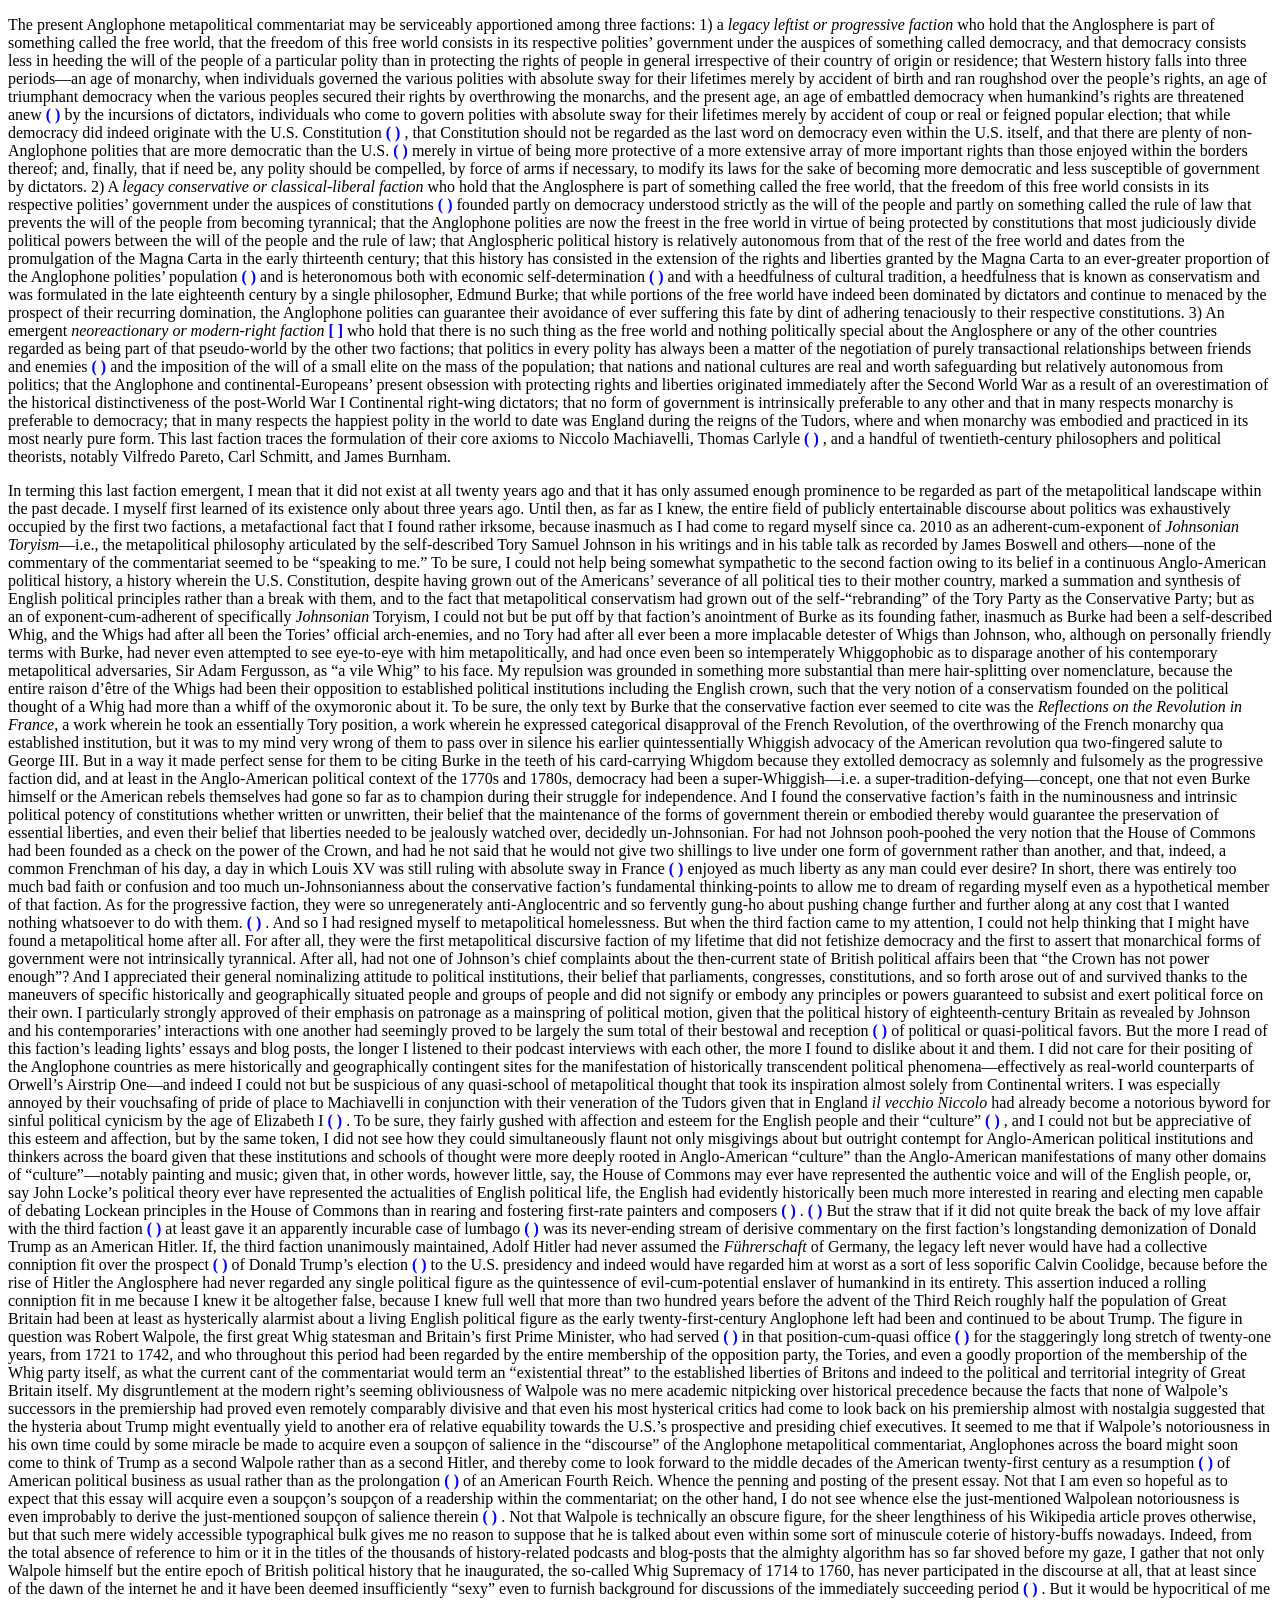
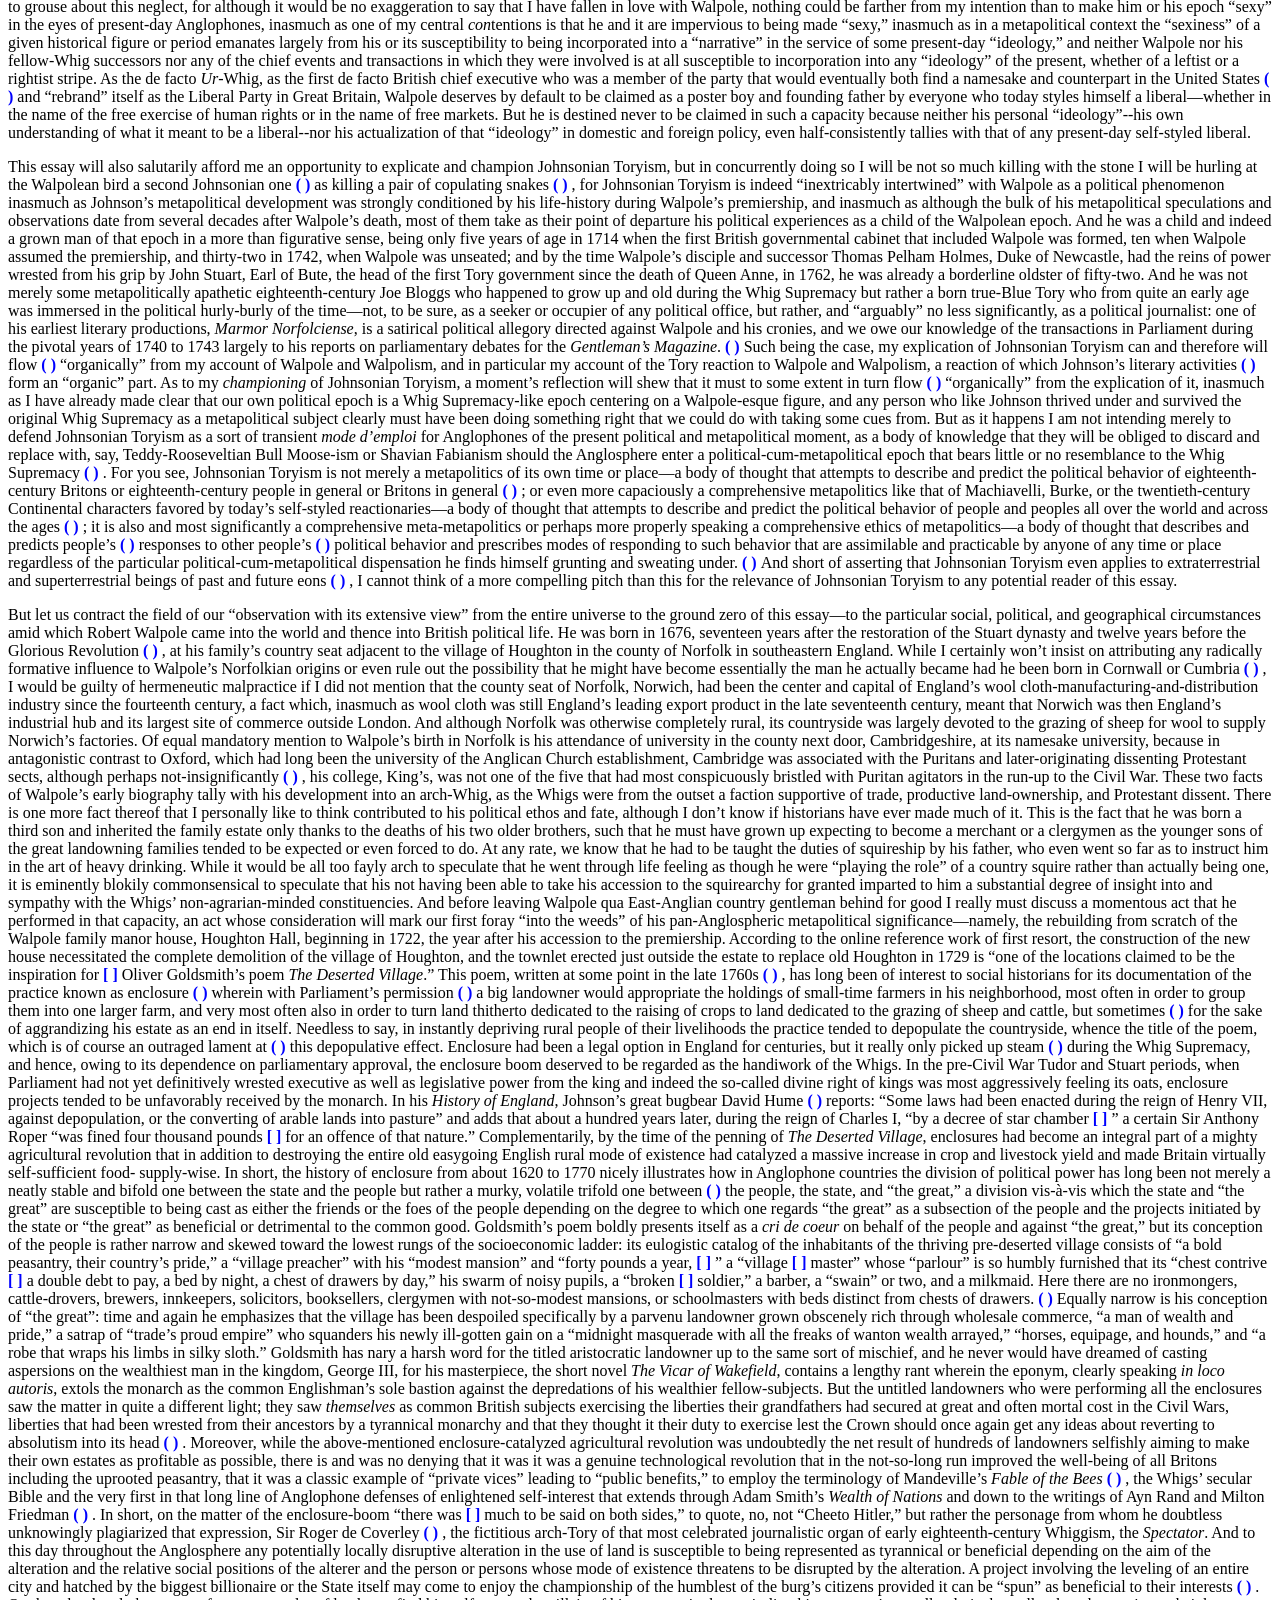
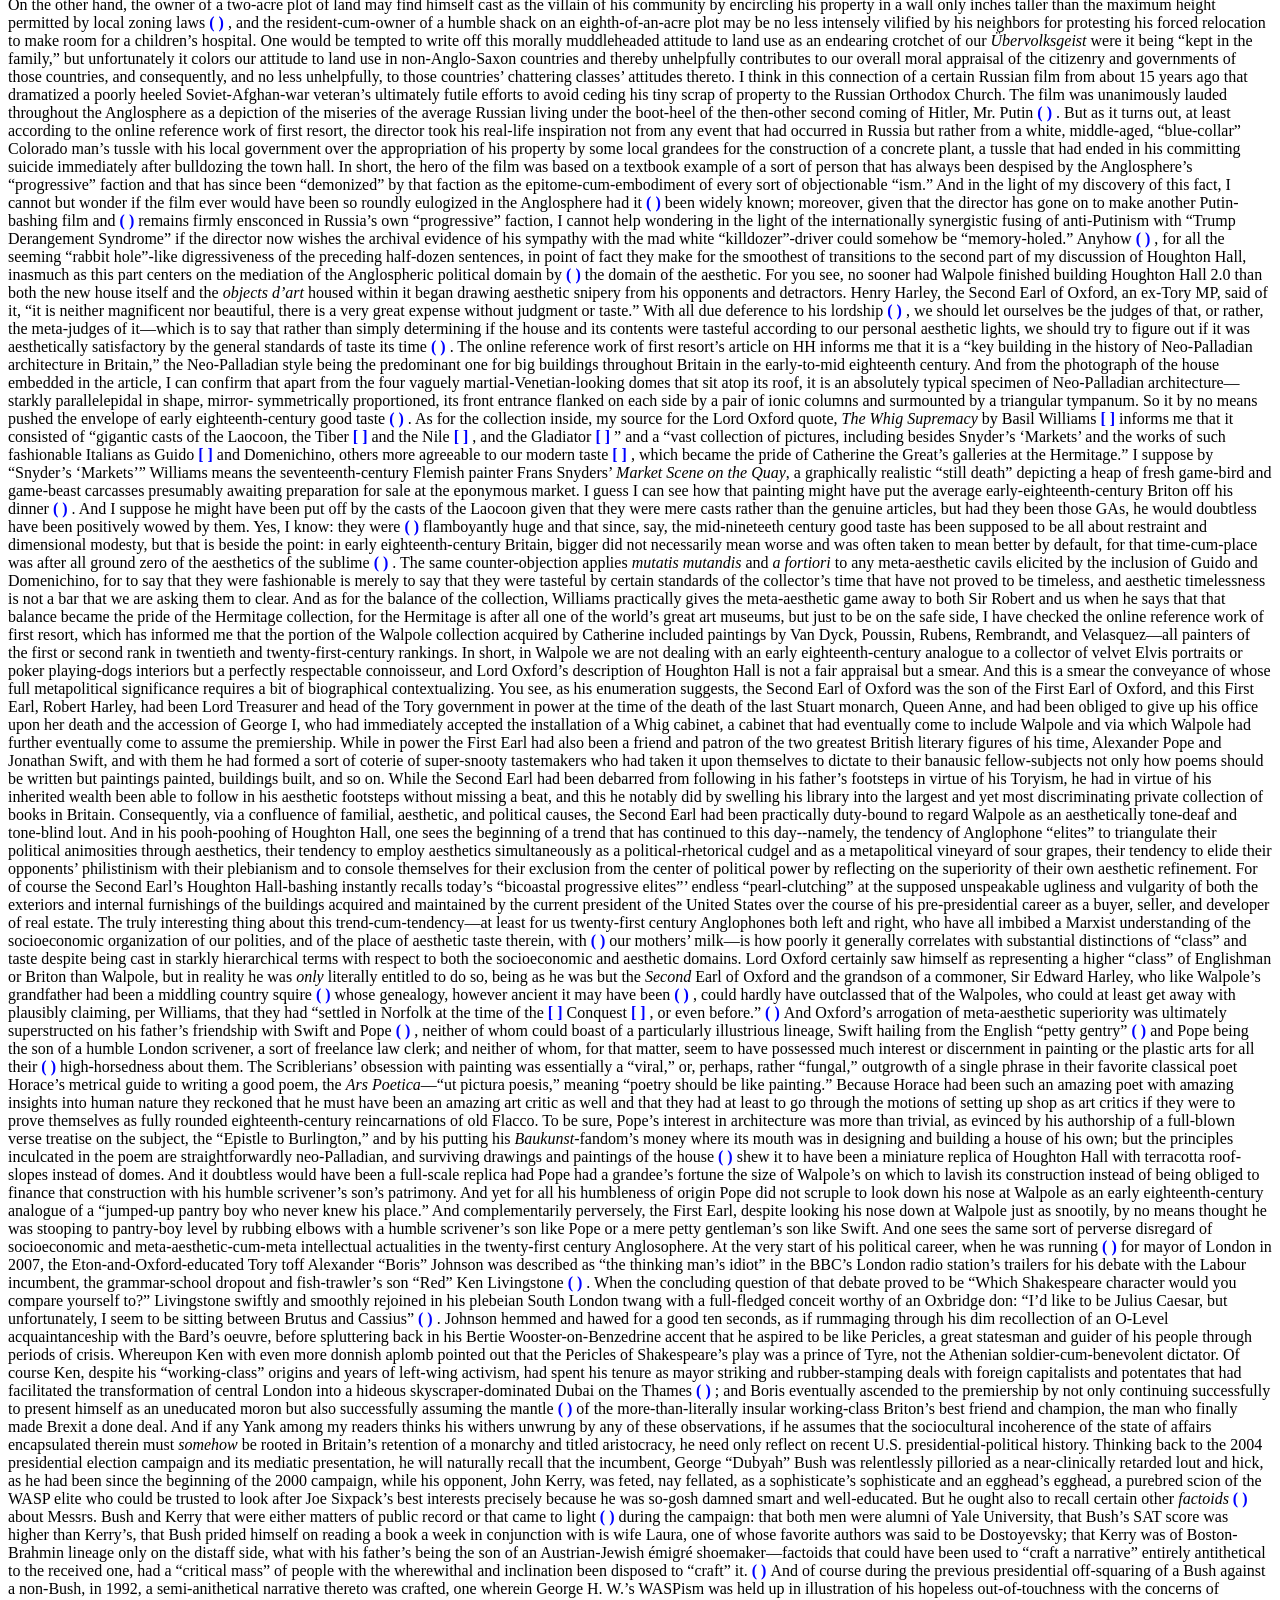
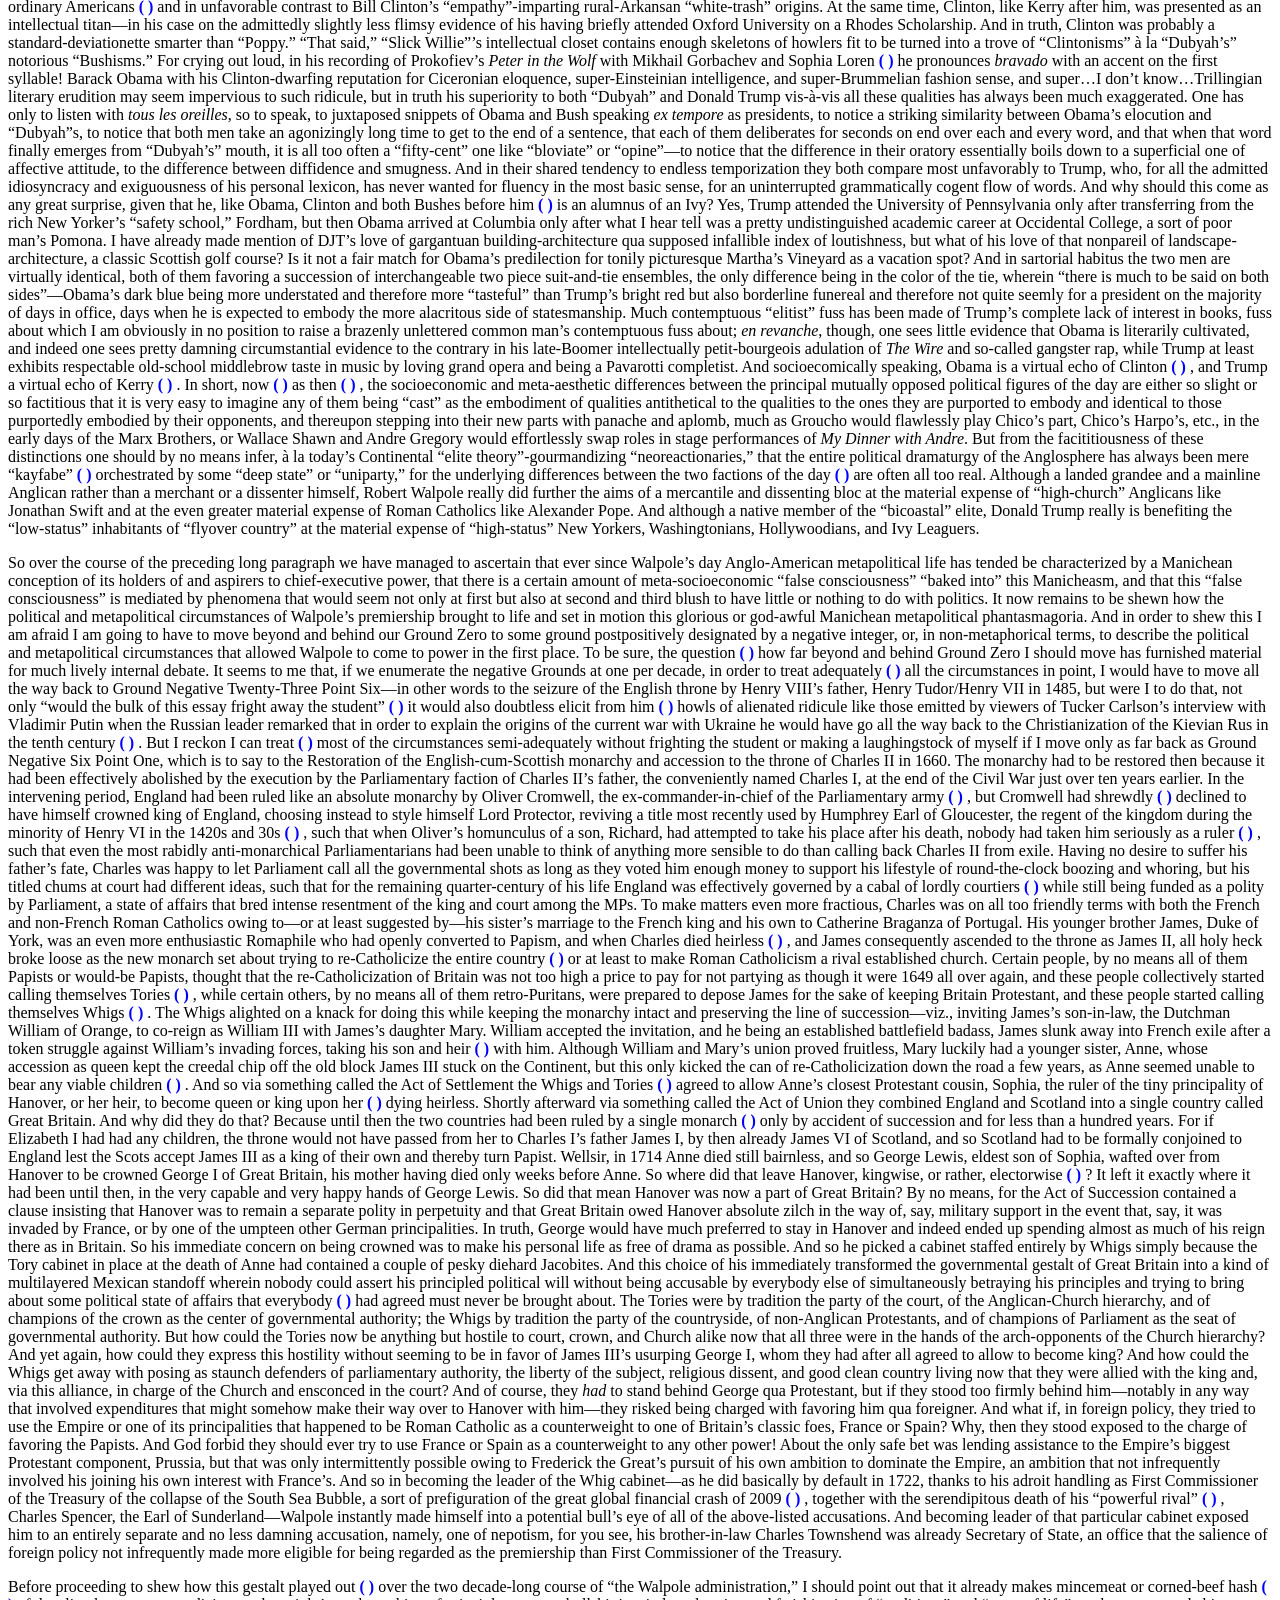
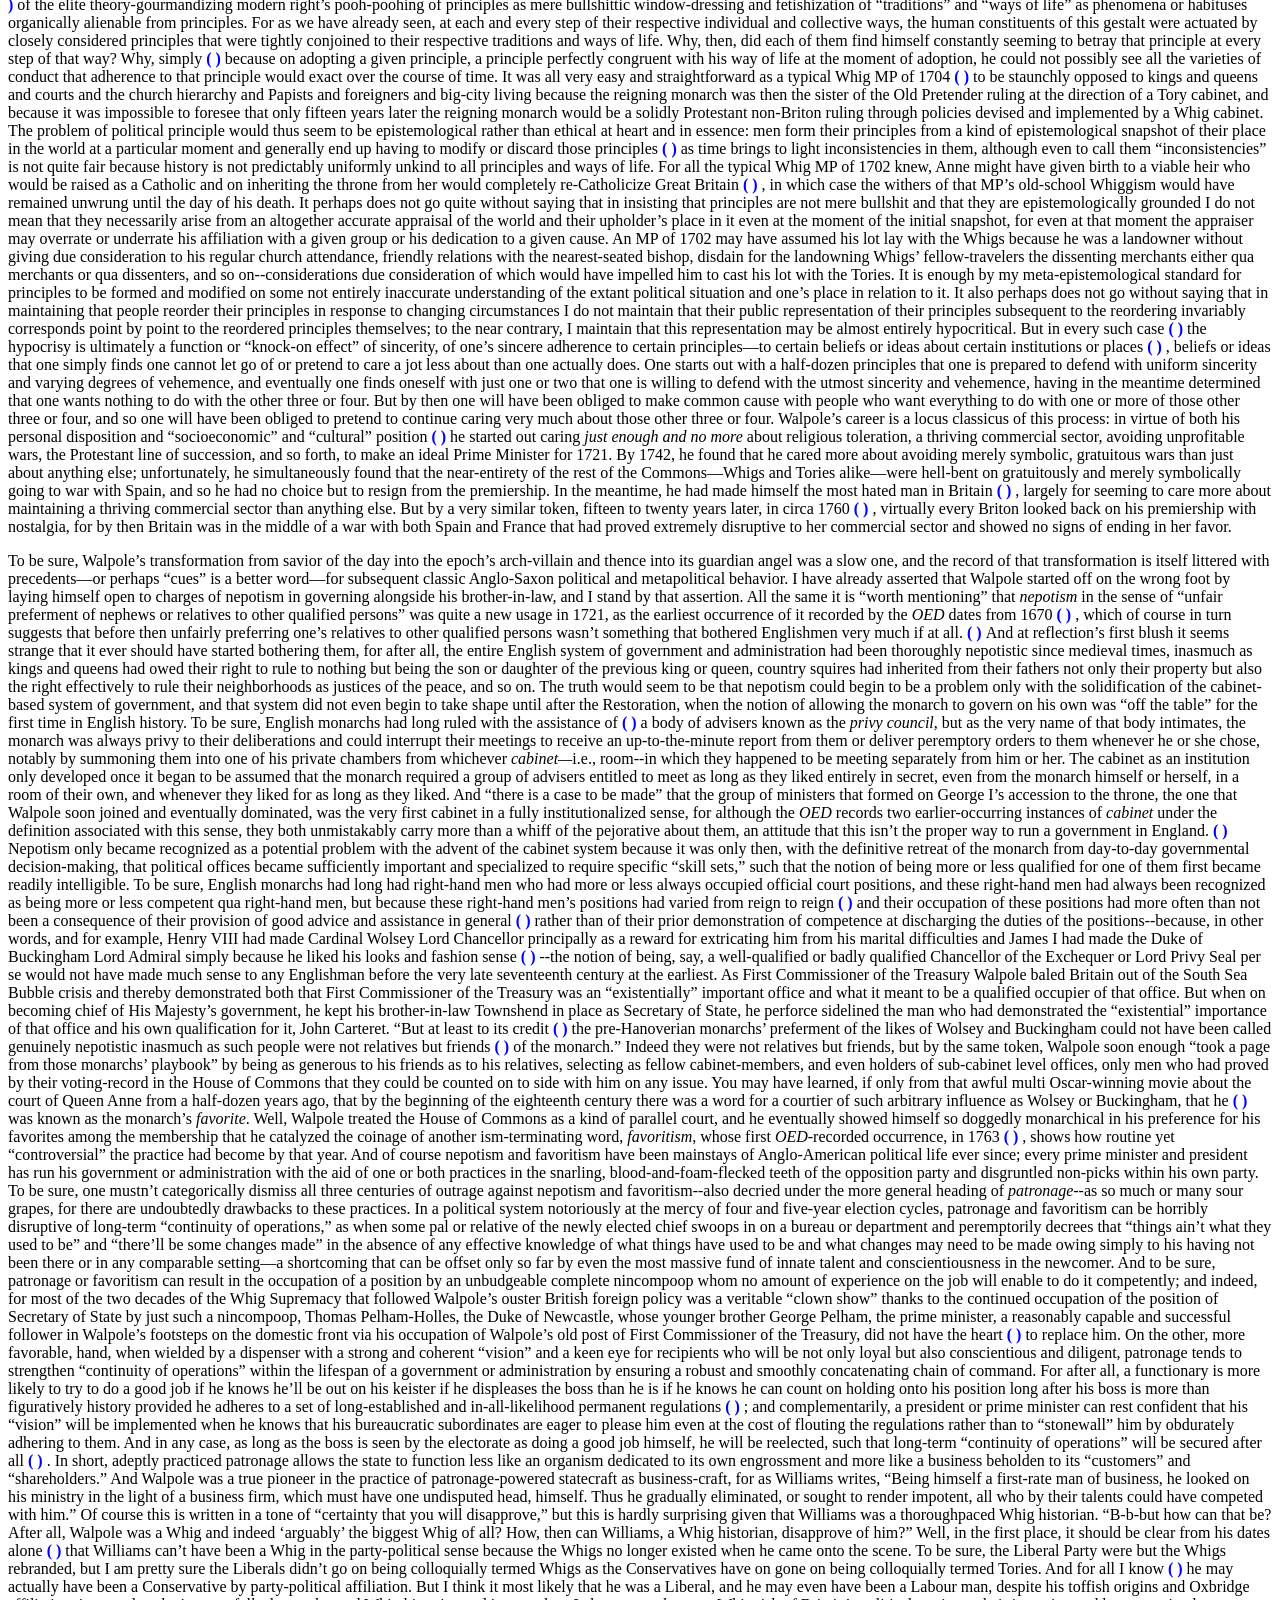
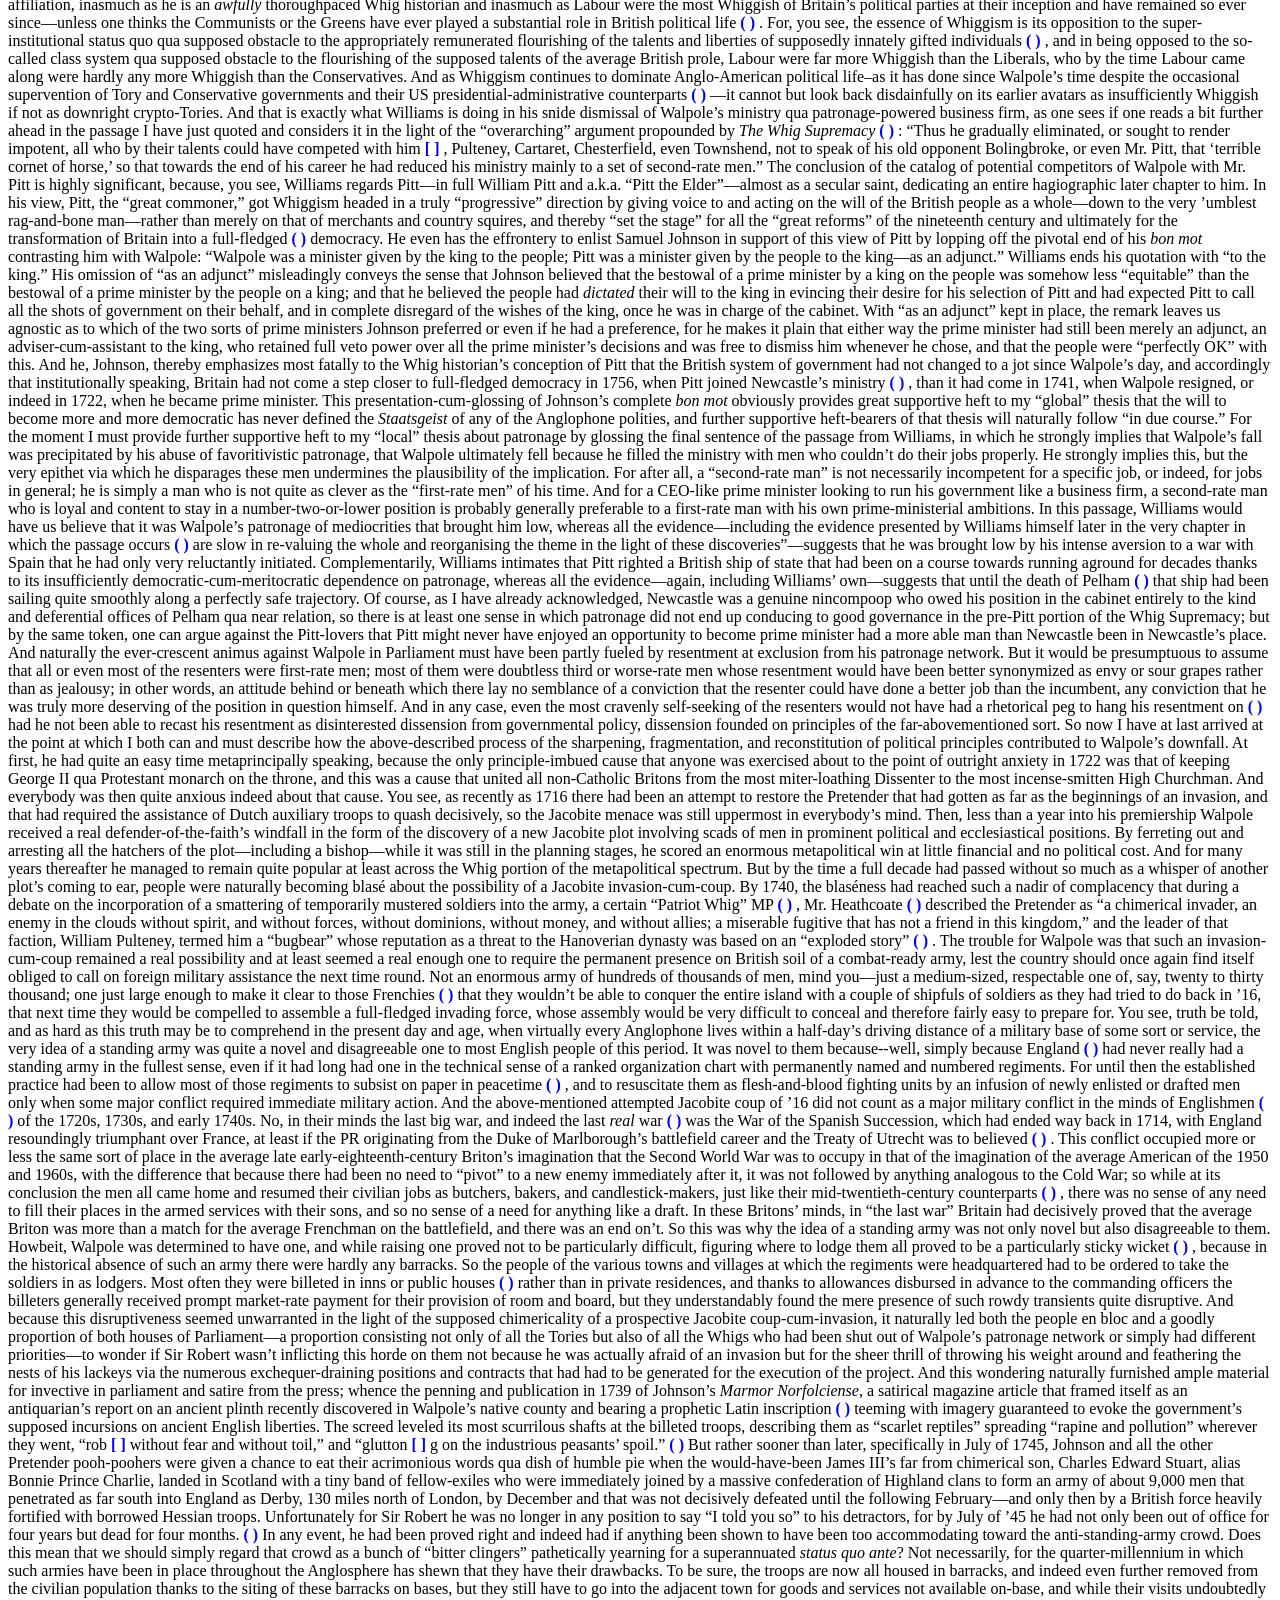
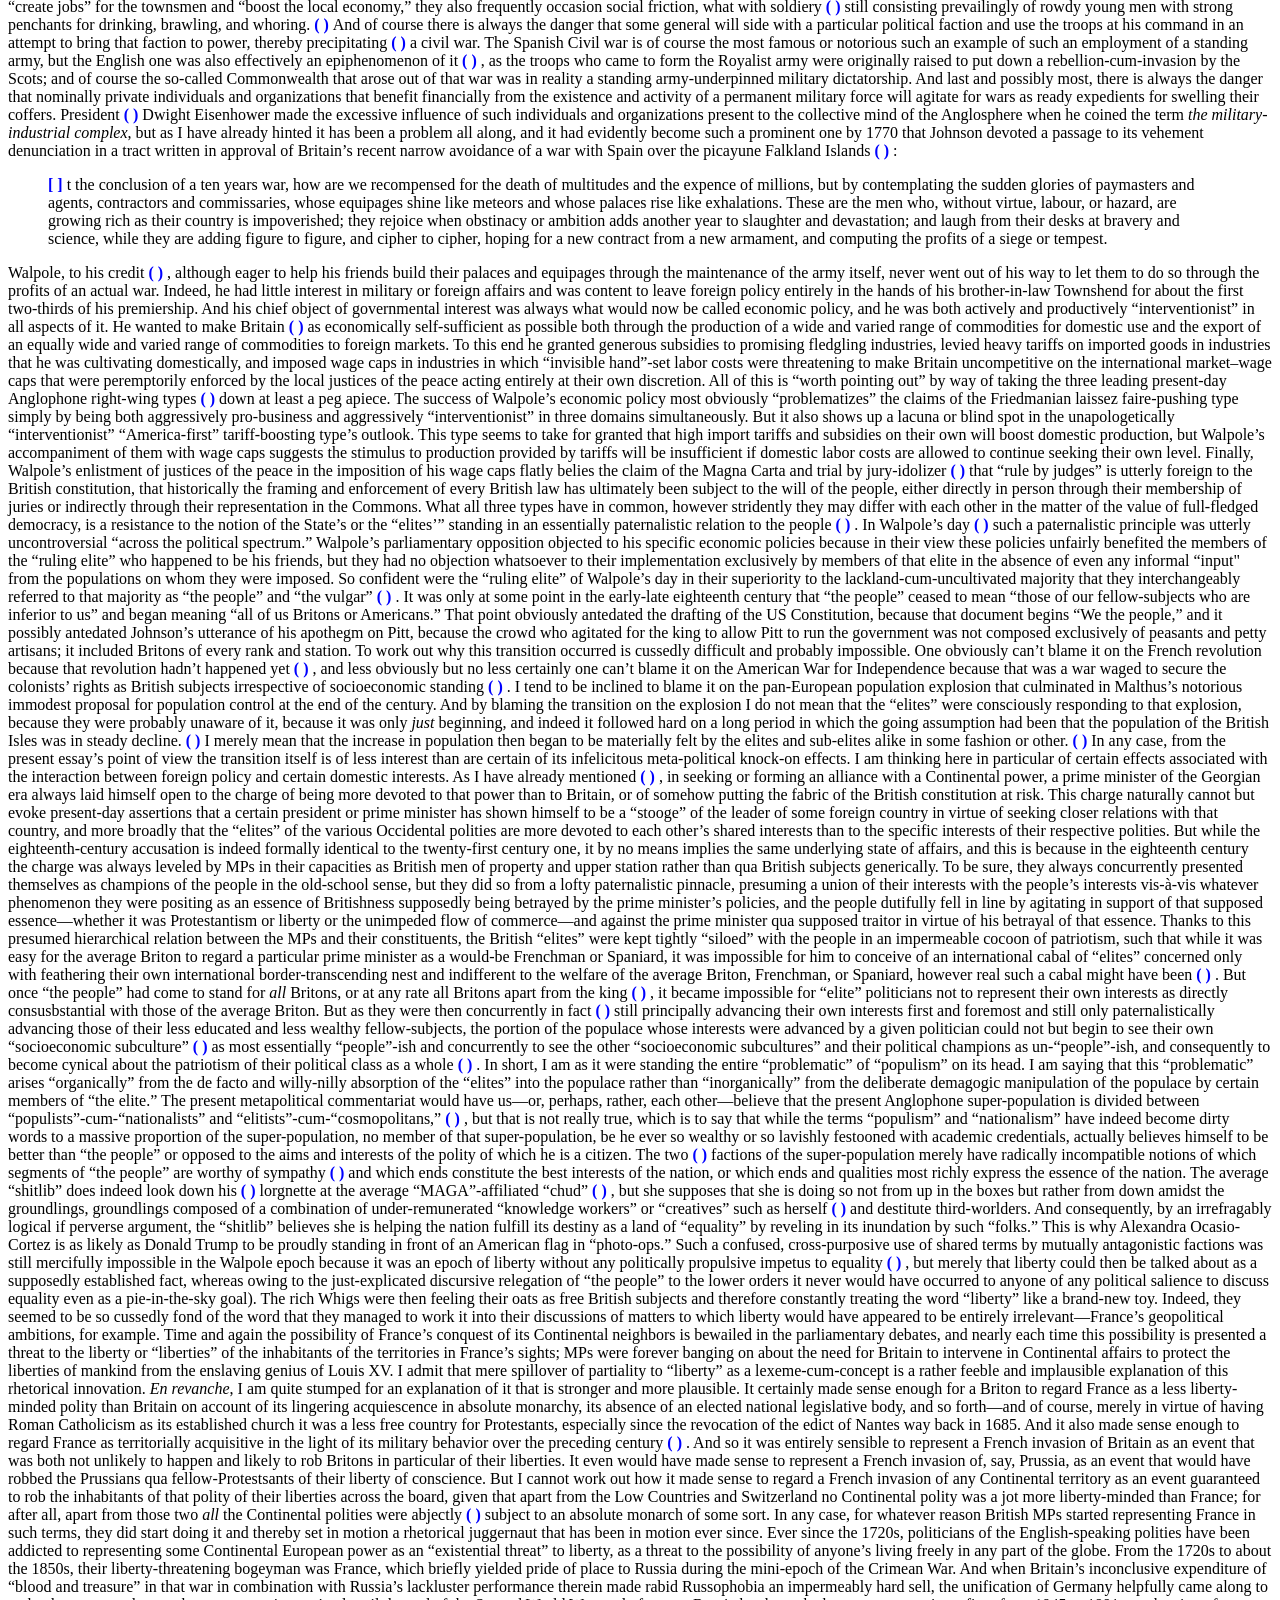
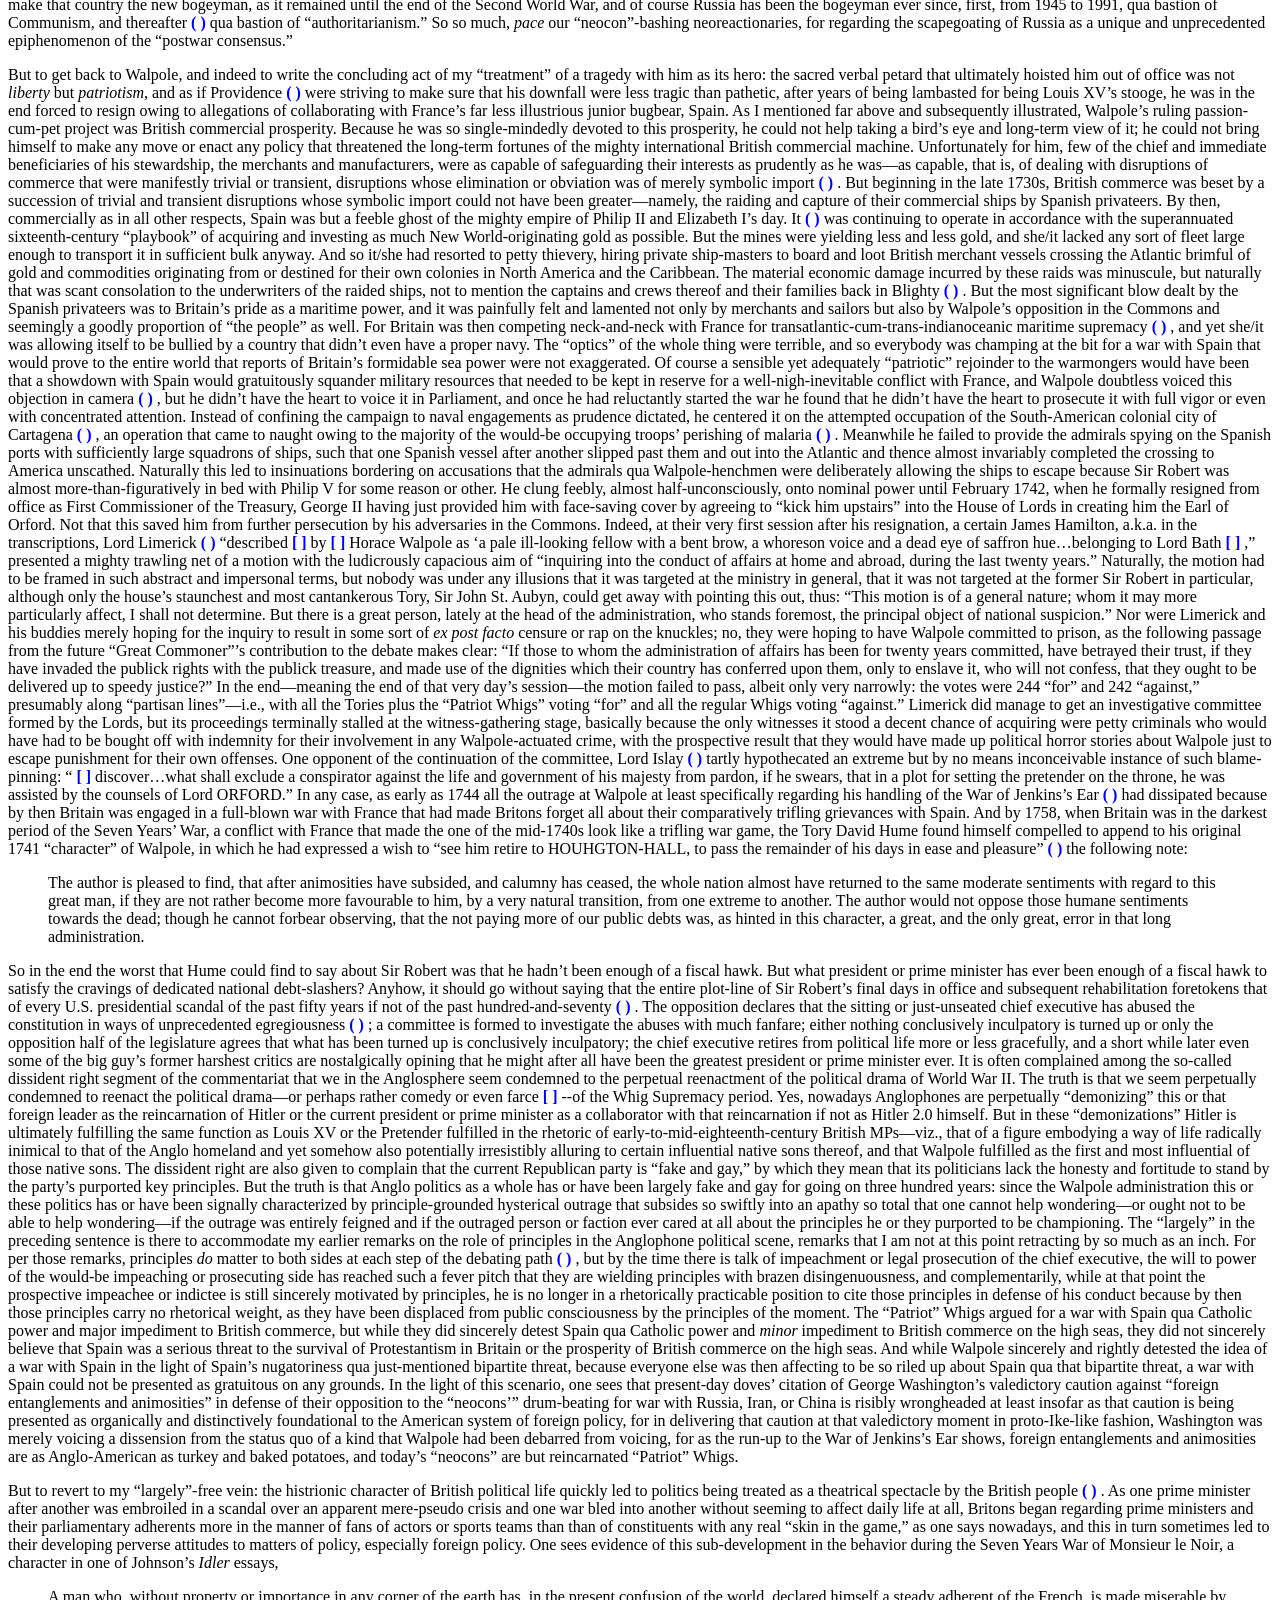
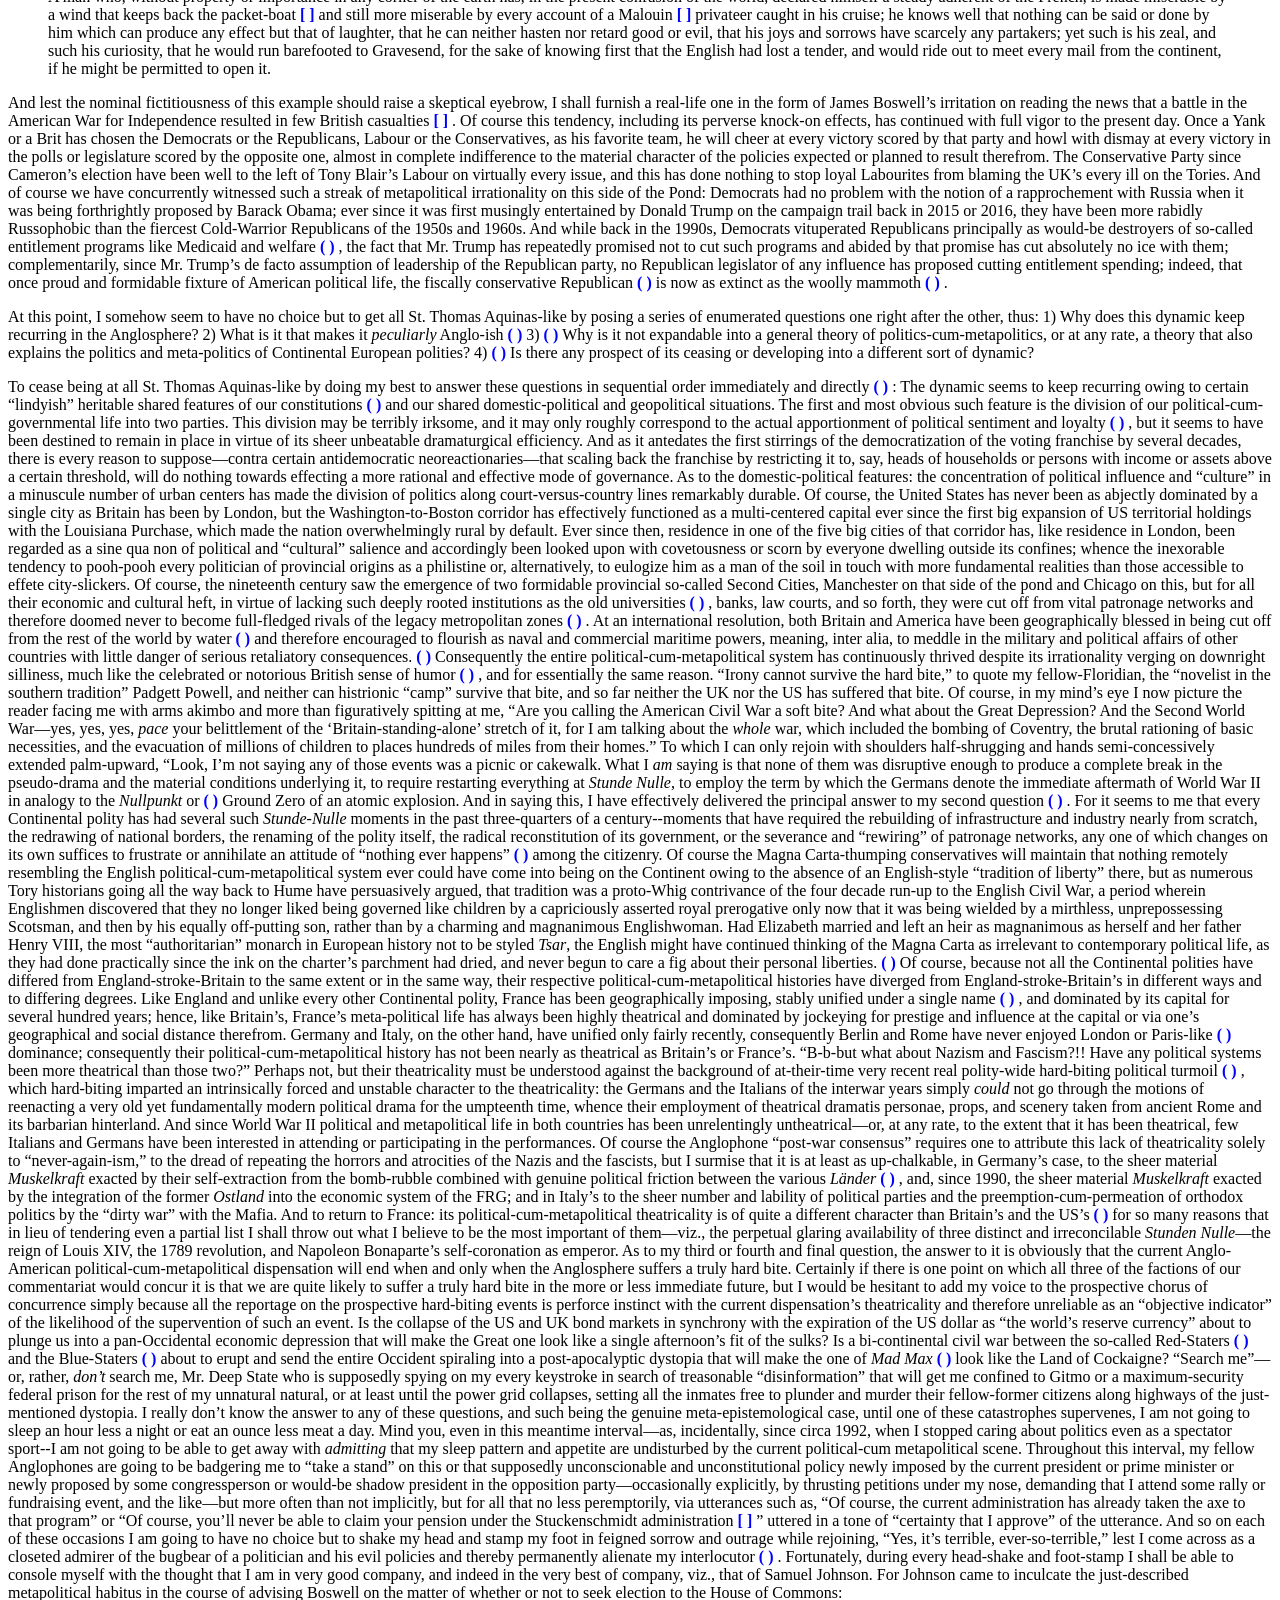
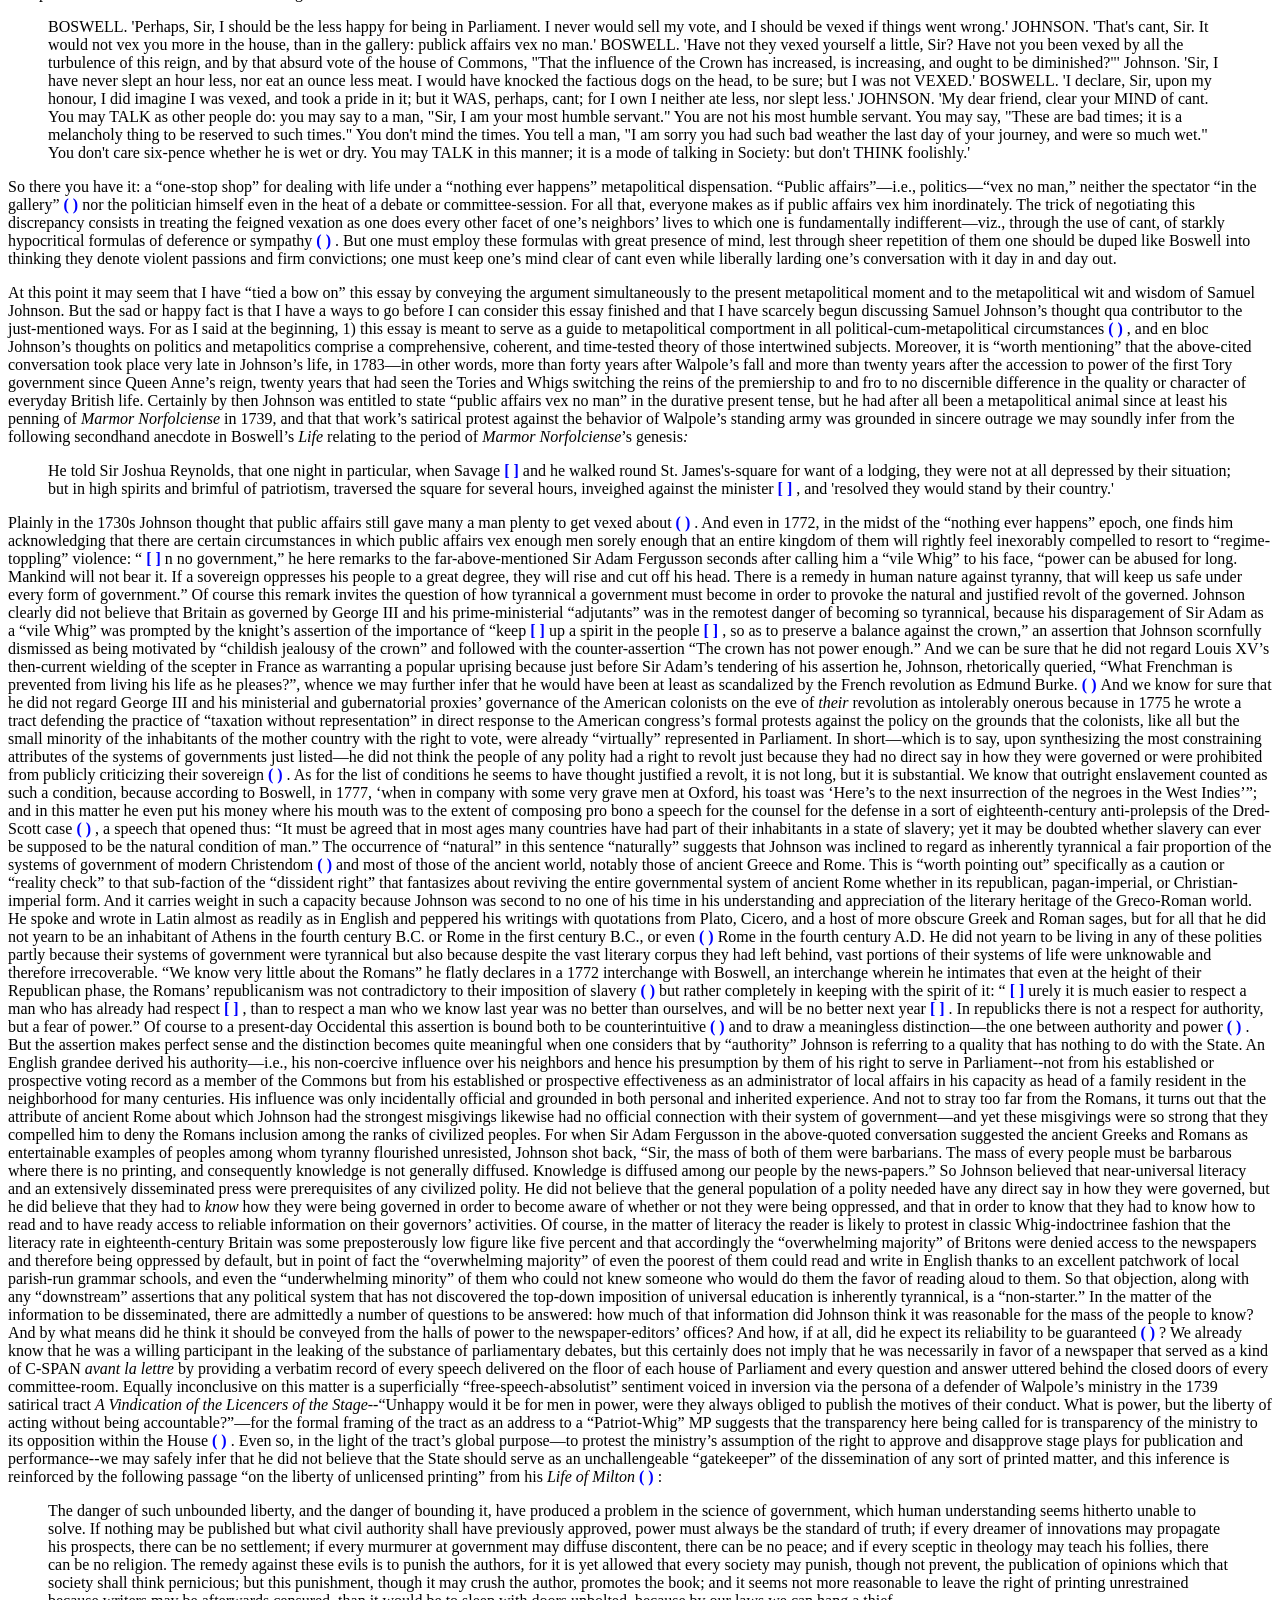
<file: MetawhiggeryPost.html>
<!DOCTYPE html>
<html lang="en">
<head>
<meta charset="UTF-8">
<meta name="viewport" content="width=device-width, initial-scale=1.0">
<title>Automated Toggle Text</title>
<style>
  .toggle-text { display: none; }
  .toggle-arrow {
    cursor: pointer;
    color: blue;
    font-weight: bold;
    text-decoration: none;
    transition: color 0.3s ease;
  }
</style>
</head>
<body>
<!-- RAW TEXT BLOCK WITH FORMATTING BUT NO TOGGLE CODE -->
<div id="text-block">
 
 <p>The present Anglophone metapolitical commentariat may be serviceably apportioned among three factions: 1) a <em>legacy leftist or progressive faction</em> who hold that the Anglosphere is part of something called the free world, that the freedom of this free world consists in its respective polities’ government under the auspices of something called democracy, and that democracy consists less in heeding the will of the people of a particular polity than in protecting the rights of people in general irrespective of their country of origin or residence; that Western history falls into three periods—an age of monarchy, when individuals governed the various polities with absolute sway for their lifetimes merely by accident of birth and ran roughshod over the people’s rights, an age of triumphant democracy when the various peoples secured their rights by overthrowing the monarchs, and the present age, an age of embattled democracy when humankind’s rights are threatened anew (anew as in since ca. 1920, not since ca., say, 2010) by the incursions of dictators, individuals who come to govern polities with absolute sway for their lifetimes merely by accident of coup or real or feigned popular election; that while democracy did indeed originate with the U.S. Constitution (along, subsidiarily, with some unwritten British contemporary-cum-counterpart), that Constitution should not be regarded as the last word on democracy even within the U.S. itself, and that there are plenty of non-Anglophone polities that are more democratic than the U.S. (or any other Anglophone polity) merely in virtue of being more protective of a more extensive array of more important rights than those enjoyed within the borders thereof; and, finally, that if need be, any polity should be compelled, by force of arms if necessary, to modify its laws for the sake of becoming more democratic and less susceptible of government by dictators. 2) A <em>legacy conservative or classical-liberal faction</em> who hold that the Anglosphere is part of something called the free world, that the freedom of this free world consists in its respective polities’ government under the auspices of constitutions (whether written or unwritten) founded partly on democracy understood strictly as the will of the people and partly on something called the rule of law that prevents the will of the people from becoming tyrannical; that the Anglophone polities are now the freest in the free world in virtue of being protected by constitutions that most judiciously divide political powers between the will of the people and the rule of law; that Anglospheric political history is relatively autonomous from that of the rest of the free world and dates from the promulgation of the Magna Carta in the early thirteenth century; that this history has consisted in the extension of the rights and liberties granted by the Magna Carta to an ever-greater proportion of the Anglophone polities’ population (occasionally in defiance of would-be despotic monarchs) and is heteronomous both with economic self-determination (otherwise known as liberalism, as formulated by philosophers like John Locke and Adam Smith) and with a heedfulness of cultural tradition, a heedfulness that is known as conservatism and was formulated in the late eighteenth century by a single philosopher, Edmund Burke; that while portions of the free world have indeed been dominated by dictators and continue to menaced by the prospect of their recurring domination, the Anglophone polities can guarantee their avoidance of ever suffering this fate by dint of adhering tenaciously to their respective constitutions. 3) An emergent <em>neoreactionary or modern-right faction</em> [<em>modern-right</em> being the preferred designation of the man who perhaps best deserves to be regarded as the faction’s founder-cum-leader, Curtis Yarvin] who hold that there is no such thing as the free world and nothing politically special about the Anglosphere or any of the other countries regarded as being part of that pseudo-world by the other two factions; that politics in every polity has always been a matter of the negotiation of purely transactional relationships between friends and enemies (or clients and patrons) and the imposition of the will of a small elite on the mass of the population; that nations and national cultures are real and worth safeguarding but relatively autonomous from politics; that the Anglophone and continental-Europeans’ present obsession with protecting rights and liberties originated immediately after the Second World War as a result of an overestimation of the historical distinctiveness of the post-World War I Continental right-wing dictators; that no form of government is intrinsically preferable to any other and that in many respects monarchy is preferable to democracy; that in many respects the happiest polity in the world to date was England during the reigns of the Tudors, where and when monarchy was embodied and practiced in its most nearly pure form. This last faction traces the formulation of their core axioms to Niccolo Machiavelli, Thomas Carlyle (whom it regards as a heroic outlier from the dominant Burkean vein of Anglophone political thought), and a handful of twentieth-century philosophers and political theorists, notably Vilfredo Pareto, Carl Schmitt, and James Burnham. </p>
<p>In terming this last faction emergent, I mean that it did not exist at all twenty years ago and that it has only assumed enough prominence to be regarded as part of the metapolitical landscape within the past decade. I myself first learned of its existence only about three years ago. Until then, as far as I knew, the entire field of publicly entertainable discourse about politics was exhaustively occupied by the first two factions, a metafactional fact that I found rather irksome, because inasmuch as I had come to regard myself since ca. 2010 as an adherent-cum-exponent of <em>Johnsonian Toryism</em>—i.e., the metapolitical philosophy articulated by the self-described Tory Samuel Johnson in his writings and in his table talk as recorded by James Boswell and others—none of the commentary of the commentariat seemed to be “speaking to me.” To be sure, I could not help being somewhat sympathetic to the second faction owing to its belief in a continuous Anglo-American political history, a history wherein the U.S. Constitution, despite having grown out of the Americans’ severance of all political ties to their mother country, marked a summation and synthesis of English political principles rather than a break with them, and to the fact that metapolitical conservatism had grown out of the self-“rebranding” of the Tory Party as the Conservative Party; but as an of exponent-cum-adherent of specifically <em>Johnsonian</em> Toryism, I could not but be put off by that faction’s anointment of Burke as its founding father, inasmuch as Burke had been a self-described Whig, and the Whigs had after all been the Tories’ official arch-enemies, and no Tory had after all ever been a more implacable detester of Whigs than Johnson, who, although on personally friendly terms with Burke, had never even attempted to see eye-to-eye with him metapolitically, and had once even been so intemperately Whiggophobic as to disparage another of his contemporary metapolitical adversaries, Sir Adam Fergusson, as “a vile Whig” to his face. My repulsion was grounded in something more substantial than mere hair-splitting over nomenclature, because the entire raison d’être of the Whigs had been their opposition to established political institutions including the English crown, such that the very notion of a conservatism founded on the political thought of a Whig had more than a whiff of the oxymoronic about it. To be sure, the only text by Burke that the conservative faction ever seemed to cite was the <em>Reflections on the Revolution in France</em>, a work wherein he took an essentially Tory position, a work wherein he expressed categorical disapproval of the French Revolution, of the overthrowing of the French monarchy qua established institution, but it was to my mind very wrong of them to pass over in silence his earlier quintessentially Whiggish advocacy of the American revolution qua two-fingered salute to George III. But in a way it made perfect sense for them to be citing Burke in the teeth of his card-carrying Whigdom because they extolled democracy as solemnly and fulsomely as the progressive faction did, and at least in the Anglo-American political context of the 1770s and 1780s, democracy had been a super-Whiggish—i.e. a super-tradition-defying—concept, one that not even Burke himself or the American rebels themselves had gone so far as to champion during their struggle for independence. And I found the conservative faction’s faith in the numinousness and intrinsic political potency of constitutions whether written or unwritten, their belief that the maintenance of the forms of government therein or embodied thereby would guarantee the preservation of essential liberties, and even their belief that liberties needed to be jealously watched over, decidedly un-Johnsonian. For had not Johnson pooh-poohed the very notion that the House of Commons had been founded as a check on the power of the Crown, and had he not said that he would not give two shillings to live under one form of government rather than another, and that, indeed, a common Frenchman of his day, a day in which Louis XV was still ruling with absolute sway in France (for Johnson died in December 1784, more than a half-decade before the storming of the Bastille) enjoyed as much liberty as any man could ever desire? In short, there was entirely too much bad faith or confusion and too much un-Johnsonianness about the conservative faction’s fundamental thinking-points to allow me to dream of regarding myself even as a hypothetical member of that faction. As for the progressive faction, they were so unregenerately anti-Anglocentric and so fervently gung-ho about pushing change further and further along at any cost that I wanted nothing whatsoever to do with them. (And in case you wanted to know how Anglocentric and un-gung-ho about pushing change further and further along I am, in the light of “gung-ho”’s Chinese provenance and recent year of origination [1942, according to my 1990 <em>Concise Oxford Dictionary</em>], I committed it to virtual paper in the preceding sentence only with extreme reluctance.). And so I had resigned myself to metapolitical homelessness. But when the third faction came to my attention, I could not help thinking that I might have found a metapolitical home after all. For after all, they were the first metapolitical discursive faction of my lifetime that did not fetishize democracy and the first to assert that monarchical forms of government were not intrinsically tyrannical. After all, had not one of Johnson’s chief complaints about the then-current state of British political affairs been that “the Crown has not power enough”? And I appreciated their general nominalizing attitude to political institutions, their belief that parliaments, congresses, constitutions, and so forth arose out of and survived thanks to the maneuvers of specific historically and geographically situated people and groups of people and did not signify or embody any principles or powers guaranteed to subsist and exert political force on their own. I particularly strongly approved of their emphasis on patronage as a mainspring of political motion, given that the political history of eighteenth-century Britain as revealed by Johnson and his contemporaries’ interactions with one another had seemingly proved to be largely the sum total of their bestowal and reception (and non-bestowal and non-reception) of political or quasi-political favors. But the more I read of this faction’s leading lights’ essays and blog posts, the longer I listened to their podcast interviews with each other, the more I found to dislike about it and them. I did not care for their positing of the Anglophone countries as mere historically and geographically contingent sites for the manifestation of historically transcendent political phenomena—effectively as real-world counterparts of Orwell’s Airstrip One—and indeed I could not but be suspicious of any quasi-school of metapolitical thought that took its inspiration almost solely from Continental writers. I was especially annoyed by their vouchsafing of pride of place to Machiavelli in conjunction with their veneration of the Tudors given that in England <em>il vecchio Niccolo</em> had already become a notorious byword for sinful political cynicism by the age of Elizabeth I (as notably witnessed by the future Richard III’s anachronistic boasting of his facility at “playing the Machiavel” in Shakespeare’s <em>2 Henry VI</em>). To be sure, they fairly gushed with affection and esteem for the English people and their “culture” (and for the American people and their “culture” as outgrowths of the English motherland), and I could not but be appreciative of this esteem and affection, but by the same token, I did not see how they could simultaneously flaunt not only misgivings about but outright contempt for Anglo-American political institutions and thinkers across the board given that these institutions and schools of thought were more deeply rooted in Anglo-American “culture” than the Anglo-American manifestations of many other domains of “culture”—notably painting and music; given that, in other words, however little, say, the House of Commons may ever have represented the authentic voice and will of the English people, or, say John Locke’s political theory ever have represented the actualities of English political life, the English had evidently historically been much more interested in rearing and electing men capable of debating Lockean principles in the House of Commons than in rearing and fostering first-rate painters and composers (for the only pre-twentieth century English painters of international standing are Gainsborough and Turner [and, just perhaps, Hogarth] and to this day, no English composer is named in the same breath as “the three German Bs” [Bach, Beethoven, and Brahms] or even as Rossini, Chopin, and Tchaikovsky. [And no, the worldwide fame of the Beatles, Rolling Stones, et al. emphatically does not refute my assertion, just as the equally true assertion that there are no American composers of international standing is emphatically not refuted by the international fame of Bob Dylan, the Beach Boys, et al.]). (But of course, being accursed so-called Millennials and Zoomers almost to a man [for they are all men], these neoreactionaries are almost all complete ignoramuses vis-à-vis all the non-verbal fine arts [and most of them are such near-complete ignoramuses vis-à-vis literature that they think <em>The Lord of the Rings</em> is the literary masterpiece of the twentieth century], the sole exception who springs to mind, a cagey expat English “anon” who styles himself John Dee, being a so-called Gen-Xer evidently only a few years younger than the present writer [for he has mentioned having been a college chum of the actress Claire Danes]. [The abovementioned Mr. Yarvin, being a year younger than the present writer, is also a Gen-Xer but also enough of a philistine to count his discovery of the Rolling Stones qua aesthetic outrankers of Bon Jovi a turning point in his life and to base his entire overview of contemporary American political life on a conceit derived from Tolkien—viz., the distinction between “MAGA” types qua Hobbits and upmarket right-wingers like himself qua Dark Elves.]) But the straw that if it did not quite break the back of my love affair with the third faction (for I remained and remain grateful to it for shifting the so-called Overton Window on the question of democracy-versus-monarchy) at least gave it an apparently incurable case of lumbago (incidentally, as I type this sentence, I cannot help wondering how a metaphor as cussedly inefficient as “the straw that broke the camel’s back” ever made it through the first stress-test at the metaphor idiom-engineering shop because of course one cannot place anything immediately on a camel’s back on account of the interposition of the beast’s hump or humps. Surely if it had been determined that the vehicle of the metaphor absolutely had to be a camel rather than, say, a mule, the hump or humps should have been brought into play [so as to result, perchance, in a phrase like “the straw that crushed flat the camel’s hump(s)”]. Of course the present parenthesis has nothing to do with the subject-matter of this essay, but if I don’t register this sad commentary on the genius of our language here, who will register it anywhere? [Incidentally, the complete etymological and semantic unrelatedness of <em>lumbago</em> to<em> plumbago</em> constitutes no less sad commentary, but I <em>have</em> registered that commentary elsewhere.]) was its never-ending stream of derisive commentary on the first faction’s longstanding demonization of Donald Trump as an American Hitler. If, the third faction unanimously maintained, Adolf Hitler had never assumed the <em>Führerschaft</em> of Germany, the legacy left never would have had a collective conniption fit over the prospect (and later, fact) of Donald Trump’s election (and later, reelection) to the U.S. presidency and indeed would have regarded him at worst as a sort of less soporific Calvin Coolidge, because before the rise of Hitler the Anglosphere had never regarded any single political figure as the quintessence of evil-cum-potential enslaver of humankind in its entirety. This assertion induced a rolling conniption fit in me because I knew it be altogether false, because I knew full well that more than two hundred years before the advent of the Third Reich roughly half the population of Great Britain had been at least as hysterically alarmist about a living English political figure as the early twenty-first-century Anglophone left had been and continued to be about Trump. The figure in question was Robert Walpole, the first great Whig statesman and Britain’s first Prime Minister, who had served (or ruled) in that position-cum-quasi office (for his official position-cum-office had been that of First Commissioner of the Treasury, the designation of “Prime Minister” being then merely colloquial and even now apparently not officially official) for the staggeringly long stretch of twenty-one years, from 1721 to 1742, and who throughout this period had been regarded by the entire membership of the opposition party, the Tories, and even a goodly proportion of the membership of the Whig party itself, as what the current cant of the commentariat would term an “existential threat” to the established liberties of Britons and indeed to the political and territorial integrity of Great Britain itself. My disgruntlement at the modern right’s seeming obliviousness of Walpole was no mere academic nitpicking over historical precedence because the facts that none of Walpole’s successors in the premiership had proved even remotely comparably divisive and that even his most hysterical critics had come to look back on his premiership almost with nostalgia suggested that the hysteria about Trump might eventually yield to another era of relative equability towards the U.S.’s prospective and presiding chief executives. It seemed to me that if Walpole’s notoriousness in his own time could by some miracle be made to acquire even a soupçon of salience in the “discourse” of the Anglophone metapolitical commentariat, Anglophones across the board might soon come to think of Trump as a second Walpole rather than as a second Hitler, and thereby come to look forward to the middle decades of the American twenty-first century as a resumption (or continuation) of American political business as usual rather than as the prolongation (or aggravation) of an American Fourth Reich. Whence the penning and posting of the present essay. Not that I am even so hopeful as to expect that this essay will acquire even a soupçon’s soupçon of a readership within the commentariat; on the other hand, I do not see whence else the just-mentioned Walpolean notoriousness is even improbably to derive the just-mentioned soupçon of salience therein (cf. the above sub-parenthesis on the laundering of my speculations on “the straw that broke the camel’s back” herein). Not that Walpole is technically an obscure figure, for the sheer lengthiness of his Wikipedia article proves otherwise, but that such mere widely accessible typographical bulk gives me no reason to suppose that he is talked about even within some sort of minuscule coterie of history-buffs nowadays. Indeed, from the total absence of reference to him or it in the titles of the thousands of history-related podcasts and blog-posts that the almighty algorithm has so far shoved before my gaze, I gather that not only Walpole himself but the entire epoch of British political history that he inaugurated, the so-called Whig Supremacy of 1714 to 1760, has never participated in the discourse at all, that at least since of the dawn of the internet he and it have been deemed insufficiently “sexy” even to furnish background for discussions of the immediately succeeding period (which does attract a fair amount of attention on account of its concurrence with the American and French Revolutions and its inclusion of metapolitically useful figures such as Burke and George III). But it would be hypocritical of me to grouse about this neglect, for although it would be no exaggeration to say that I have fallen in love with Walpole, nothing could be farther from my intention than to make him or his epoch “sexy” in the eyes of present-day Anglophones, inasmuch as one of my central <em>con</em>tentions is that he and it are impervious to being made “sexy,” inasmuch as in a metapolitical context the “sexiness” of a given historical figure or period emanates largely from his or its susceptibility to being incorporated into a “narrative” in the service of some present-day “ideology,” and neither Walpole nor his fellow-Whig successors nor any of the chief events and transactions in which they were involved is at all susceptible to incorporation into any “ideology” of the present, whether of a leftist or a rightist stripe. As the de facto <em>Ur</em>-Whig, as the first de facto British chief executive who was a member of the party that would eventually both find a namesake and counterpart in the United States (for until just before the Civil War, the Whig Party was the Democratic Party’s sole competitor, and the Republican Party was in some respects an outgrowth of it rather than a usurper of it) and “rebrand” itself as the Liberal Party in Great Britain, Walpole deserves by default to be claimed as a poster boy and founding father by everyone who today styles himself a liberal—whether in the name of the free exercise of human rights or in the name of free markets. But he is destined never to be claimed in such a capacity because neither his personal “ideology”--his own understanding of what it meant to be a liberal--nor his actualization of that “ideology” in domestic and foreign policy, even half-consistently tallies with that of any present-day self-styled liberal.</p>
<p>This essay will also salutarily afford me an opportunity to explicate and champion Johnsonian Toryism, but in concurrently doing so I will be not so much killing with the stone I will be hurling at the Walpolean bird a second Johnsonian one (I reach first for the hackneyed metaphor because it most concisely conveys the principal idea of two effects springing from a single agent-actuated cause, although because I flatter myself that I am performing a positive service for others rather than merely ridding myself of a nuisance, I wish some expression like “delivering two sackfuls of gold in a single sack” were as hackneyed as “killing two birds with one stone”) as killing a pair of copulating snakes (a vehicle-half that admittedly imbues the metaphor with even more infelicitous subsidiary connotations than “two birds”; but here, too, the main idea must be given pride of place), for Johnsonian Toryism is indeed “inextricably intertwined” with Walpole as a political phenomenon inasmuch as Johnson’s metapolitical development was strongly conditioned by his life-history during Walpole’s premiership, and inasmuch as although the bulk of his metapolitical speculations and observations date from several decades after Walpole’s death, most of them take as their point of departure his political experiences as a child of the Walpolean epoch. And he was a child and indeed a grown man of that epoch in a more than figurative sense, being only five years of age in 1714 when the first British governmental cabinet that included Walpole was formed, ten when Walpole assumed the premiership, and thirty-two in 1742, when Walpole was unseated; and by the time Walpole’s disciple and successor Thomas Pelham Holmes, Duke of Newcastle, had the reins of power wrested from his grip by John Stuart, Earl of Bute, the head of the first Tory government since the death of Queen Anne, in 1762, he was already a borderline oldster of fifty-two. And he was not merely some metapolitically apathetic eighteenth-century Joe Bloggs who happened to grow up and old during the Whig Supremacy but rather a born true-Blue Tory who from quite an early age was immersed in the political hurly-burly of the time—not, to be sure, as a seeker or occupier of any political office, but rather, and “arguably” no less significantly, as a political journalist: one of his earliest literary productions, <em>Marmor Norfolciense</em>, is a satirical political allegory directed against Walpole and his cronies, and we owe our knowledge of the transactions in Parliament during the pivotal years of 1740 to 1743 largely to his reports on parliamentary debates for the <em>Gentleman’s Magazine</em>. (It would seem that to this day there is no consensus either on whether these reports come close enough to transcriptions to serve as an authentic record of the debates or on whether the manner and extent to which they appear to diverge therefrom merits their inclusion in Johnson’s literary corpus. [In the <em>Life of Johnson</em>, Boswell writes that from the outset Johnson had been expected to produce them only on the basis of “scanty notes furnished by persons employed to attend in both houses of Parliament” and that Johnson himself told him that “sometimes…he had nothing more communicated to him than the names of the several speakers, and the part which they had taken in the debate.”] As I shall be quoting these reports fairly extensively in this essay, it perhaps beho(o)ves me to throw in my own 2<em>d</em>. on the question here. My “gut feeling”-mediated opinion of them is that they discriminate so clearly and finely between the personalities and sentiments of the speakers [and often in ways that tally with their contemporaries’ appraisals of their characters in memoirs and letters] that Johnson must generally have been furnished with quite detailed and accurate notes, but that the style and tone are so prevailingly Johnsonian [such that even men who were reported to be complete boobies, like Lord Choldomeley, always sound intelligent even when their arguments are at their most vacuous] that one cannot but regard them as canonical, or at least no more apocryphal than Johnson’s numerous forays into ghost-writing [e.g., his sermon for the clergyman-turned-forger William Dodd].) Such being the case, my explication of Johnsonian Toryism can and therefore will flow (or, more properly, unfold) “organically” from my account of Walpole and Walpolism, and in particular my account of the Tory reaction to Walpole and Walpolism, a reaction of which Johnson’s literary activities (and even certain of his extra-literary activities) form an “organic” part. As to my <em>championing</em> of Johnsonian Toryism, a moment’s reflection will shew that it must to some extent in turn flow (or, more properly, champ) “organically” from the explication of it, inasmuch as I have already made clear that our own political epoch is a Whig Supremacy-like epoch centering on a Walpole-esque figure, and any person who like Johnson thrived under and survived the original Whig Supremacy as a metapolitical subject clearly must have been doing something right that we could do with taking some cues from. But as it happens I am not intending merely to defend Johnsonian Toryism as a sort of transient <em>mode d’emploi</em> for Anglophones of the present political and metapolitical moment, as a body of knowledge that they will be obliged to discard and replace with, say, Teddy-Rooseveltian Bull Moose-ism or Shavian Fabianism should the Anglosphere enter a political-cum-metapolitical epoch that bears little or no resemblance to the Whig Supremacy (not that I think there is any great likelihood of that happening, inasmuch as, as I shall shew, the principal features of the Whig Supremacy have been “baked into” the political and metapolitical constitution [with a sub-lowercase “c”] of the Anglosphere, such that they by now constitute that sphere’s very bedrock [if anything spherical can have a bedrock], such that even during the most seemingly un-Whig Supremacy-like periods of post-Whig Supremacy Anglospheric history—say, the twenty years leading up to the passage of the Reform Act, or the fifty years straddling and encompassing the American Civil War—were periods in which it was still at bottom Whig Supremacy-like business as usual throughout the Anglosphere despite all the overlying pre-or post-Whig Supremacyesque hype and hooplah). For you see, Johnsonian Toryism is not merely a metapolitics of its own time or place—a body of thought that attempts to describe and predict the political behavior of eighteenth-century Britons or eighteenth-century people in general or Britons in general (although, to be sure it does attempt to do that); or even more capaciously a comprehensive metapolitics like that of Machiavelli, Burke, or the twentieth-century Continental characters favored by today’s self-styled reactionaries—a body of thought that attempts to describe and predict the political behavior of people and peoples all over the world and across the ages (although, to be sure, it also attempts to do that); it is also and most significantly a comprehensive meta-metapolitics or perhaps more properly speaking a comprehensive ethics of metapolitics—a body of thought that describes and predicts people’s (and peoples’) responses to other people’s (and peoples’) political behavior and prescribes modes of responding to such behavior that are assimilable and practicable by anyone of any time or place regardless of the particular political-cum-metapolitical dispensation he finds himself grunting and sweating under. (Perhaps not quite needless to say, in crediting Johnsonian Toryism with such predictive and prescriptive force I am not crediting Johnson himself with a sort of pedestrianly supernatural metapolitical omniscience that would allow one to infer from some assertion of his how to behave down to the level of each muscle-movement without any preceding adjustment of the sense that takes into account the material changes in everyday life that have supervened in the course of the intervening quarter of a millennium. Roughly speaking, I am ascribing to each of Johnson’s meta-political utterances the same kind and degree of prescience that may be plausibly ascribed to even the most at-first-blush-super-superannuated laws in the Old Testament, such as the one promulgated in Deuteronomy 22:8: “When thou buildest a new house, then thou shalt make a battlement for thy roof, that thou bring not blood upon thine house, if any man fall from thence,” which a certain Reformed Presbyterian pastor of today has cannily interpreted in twenty-first-century terms as, “If you have a swimming pool in your backyard, make sure you put a fence around it so as avoid being sued by the family of some passerby or guest unlucky or foolish enough to have drowned in it.”) And short of asserting that Johnsonian Toryism even applies to extraterrestrial and superterrestrial beings of past and future eons (which, for aught I know, it very well may do), I cannot think of a more compelling pitch than this for the relevance of Johnsonian Toryism to any potential reader of this essay.</p>
<p>But let us contract the field of our “observation with its extensive view” from the entire universe to the ground zero of this essay—to the particular social, political, and geographical circumstances amid which Robert Walpole came into the world and thence into British political life. He was born in 1676, seventeen years after the restoration of the Stuart dynasty and twelve years before the Glorious Revolution (hence at just the right time both to take the reestablished solidity of monarchy for granted and to be made most vividly aware of the precariousness of the Stuarts’ hold on the institution), at his family’s country seat adjacent to the village of Houghton in the county of Norfolk in southeastern England. While I certainly won’t insist on attributing any radically formative influence to Walpole’s Norfolkian origins or even rule out the possibility that he might have become essentially the man he actually became had he been born in Cornwall or Cumbria (although any Cornishmen or Cumbrians among my readers will doubtless bristle at the conjecture and reach for a pasty or a Cumberland sausage to fling at me [and perhaps not entirely without reason, per the below-cited observation on John Carteret’s Cornishness]), I would be guilty of hermeneutic malpractice if I did not mention that the county seat of Norfolk, Norwich, had been the center and capital of England’s wool cloth-manufacturing-and-distribution industry since the fourteenth century, a fact which, inasmuch as wool cloth was still England’s leading export product in the late seventeenth century, meant that Norwich was then England’s industrial hub and its largest site of commerce outside London. And although Norfolk was otherwise completely rural, its countryside was largely devoted to the grazing of sheep for wool to supply Norwich’s factories. Of equal mandatory mention to Walpole’s birth in Norfolk is his attendance of university in the county next door, Cambridgeshire, at its namesake university, because in antagonistic contrast to Oxford, which had long been the university of the Anglican Church establishment, Cambridge was associated with the Puritans and later-originating dissenting Protestant sects, although perhaps not-insignificantly (i.e., inasmuch as tending to preempt any temptation to regard Walpole as not merely a supporter but a rabid champion of dissent), his college, King’s, was not one of the five that had most conspicuously bristled with Puritan agitators in the run-up to the Civil War. These two facts of Walpole’s early biography tally with his development into an arch-Whig, as the Whigs were from the outset a faction supportive of trade, productive land-ownership, and Protestant dissent. There is one more fact thereof that I personally like to think contributed to his political ethos and fate, although I don’t know if historians have ever made much of it. This is the fact that he was born a third son and inherited the family estate only thanks to the deaths of his two older brothers, such that he must have grown up expecting to become a merchant or a clergymen as the younger sons of the great landowning families tended to be expected or even forced to do. At any rate, we know that he had to be taught the duties of squireship by his father, who even went so far as to instruct him in the art of heavy drinking. While it would be all too fayly arch to speculate that he went through life feeling as though he were “playing the role” of a country squire rather than actually being one, it is eminently blokily commonsensical to speculate that his not having been able to take his accession to the squirearchy for granted imparted to him a substantial degree of insight into and sympathy with the Whigs’ non-agrarian-minded constituencies. And before leaving Walpole qua East-Anglian country gentleman behind for good I really must discuss a momentous act that he performed in that capacity, an act whose consideration will mark our first foray “into the weeds” of his pan-Anglospheric metapolitical significance—namely, the rebuilding from scratch of the Walpole family manor house, Houghton Hall, beginning in 1722, the year after his accession to the premiership. According to the online reference work of first resort, the construction of the new house necessitated the complete demolition of the village of Houghton, and the townlet erected just outside the estate to replace old Houghton in 1729 is “one of the locations claimed to be the inspiration for [Johnson’s friend, disciple, and fellow-Tory] Oliver Goldsmith’s poem <em>The Deserted Village</em>.” This poem, written at some point in the late 1760s (its publication year being 1770), has long been of interest to social historians for its documentation of the practice known as enclosure (or officially “inclosure”) wherein with Parliament’s permission (and locally negotiated none-too-generous compensation) a big landowner would appropriate the holdings of small-time farmers in his neighborhood, most often in order to group them into one larger farm, and very most often also in order to turn land thitherto dedicated to the raising of crops to land dedicated to the grazing of sheep and cattle, but sometimes (as in Walpole’s case) for the sake of aggrandizing his estate as an end in itself. Needless to say, in instantly depriving rural people of their livelihoods the practice tended to depopulate the countryside, whence the title of the poem, which is of course an outraged lament at (or of or against) this depopulative effect. Enclosure had been a legal option in England for centuries, but it really only picked up steam (to employ a quasi-anachronistic expression [but only a <em>quasi</em>-anachronistic one, for the steam engine was after invented at the beginning of the eighteenth century even if it wasn’t much used in industry until the late-middle thereof]) during the Whig Supremacy, and hence, owing to its dependence on parliamentary approval, the enclosure boom deserved to be regarded as the handiwork of the Whigs. In the pre-Civil War Tudor and Stuart periods, when Parliament had not yet definitively wrested executive as well as legislative power from the king and indeed the so-called divine right of kings was most aggressively feeling its oats, enclosure projects tended to be unfavorably received by the monarch. In his <em>History of England</em>, Johnson’s great bugbear David Hume (himself a proud Tory [although Johnson scornfully termed him “a Tory by chance”]) reports: “Some laws had been enacted during the reign of Henry VII, against depopulation, or the converting of arable lands into pasture” and adds that about a hundred years later, during the reign of Charles I, “by a decree of star chamber [the star chamber being an organ of monarchical power bitterly resented by Parliament]” a certain Sir Anthony Roper “was fined four thousand pounds [approximately ten gazillion pounds in today’s money] for an offence of that nature.” Complementarily, by the time of the penning of <em>The Deserted Village</em>, enclosures had become an integral part of a mighty agricultural revolution that in addition to destroying the entire old easygoing English rural mode of existence had catalyzed a massive increase in crop and livestock yield and made Britain virtually self-sufficient food- supply-wise. In short, the history of enclosure from about 1620 to 1770 nicely illustrates how in Anglophone countries the division of political power has long been not merely a neatly stable and bifold one between the state and the people but rather a murky, volatile trifold one between (or among) the people, the state, and “the great,” a division vis-à-vis which the state and “the great” are susceptible to being cast as either the friends or the foes of the people depending on the degree to which one regards “the great” as a subsection of the people and the projects initiated by the state or “the great” as beneficial or detrimental to the common good. Goldsmith’s poem boldly presents itself as a <em>cri de coeur</em> on behalf of the people and against “the great,” but its conception of the people is rather narrow and skewed toward the lowest rungs of the socioeconomic ladder: its eulogistic catalog of the inhabitants of the thriving pre-deserted village consists of “a bold peasantry, their country’s pride,” a “village preacher” with his “modest mansion” and “forty pounds a year, [approximately, I don’t know, twenty thousand pounds in today’s money?]” a “village [school] master” whose “parlour” is so humbly furnished that its “chest contrive[s] a double debt to pay, a bed by night, a chest of drawers by day,” his swarm of noisy pupils, a “broken [i.e., retired] soldier,” a barber, a “swain” or two, and a milkmaid. Here there are no ironmongers, cattle-drovers, brewers, innkeepers, solicitors, booksellers, clergymen with not-so-modest mansions, or schoolmasters with beds distinct from chests of drawers. (Here of course one can’t help interjecting that the obvious reason these types do not figure in the poem is that its setting is a <em>village</em>, a locale-type in which such people were seldom to be found, but by the same token, one might ask why Goldsmith did not choose to write a poem about the locale-type in which they were positively rife--viz., the thriving English market town, as he must have passed through many of examples thereof [e.g., supposing the original of his poem to be Houghton—Diss, Thetford, and King’s Lynn] on his way to the village.) Equally narrow is his conception of “the great”: time and again he emphasizes that the village has been despoiled specifically by a parvenu landowner grown obscenely rich through wholesale commerce, “a man of wealth and pride,” a satrap of “trade’s proud empire” who squanders his newly ill-gotten gain on a “midnight masquerade with all the freaks of wanton wealth arrayed,” “horses, equipage, and hounds,” and “a robe that wraps his limbs in silky sloth.” Goldsmith has nary a harsh word for the titled aristocratic landowner up to the same sort of mischief, and he never would have dreamed of casting aspersions on the wealthiest man in the kingdom, George III, for his masterpiece, the short novel <em>The Vicar of Wakefield</em>, contains a lengthy rant wherein the eponym, clearly speaking <em>in loco autoris</em>, extols the monarch as the common Englishman’s sole bastion against the depredations of his wealthier fellow-subjects. But the untitled landowners who were performing all the enclosures saw the matter in quite a different light; they saw <em>themselves</em> as common British subjects exercising the liberties their grandfathers had secured at great and often mortal cost in the Civil Wars, liberties that had been wrested from their ancestors by a tyrannical monarchy and that they thought it their duty to exercise lest the Crown should once again get any ideas about reverting to absolutism into its head (so to speak). Moreover, while the above-mentioned enclosure-catalyzed agricultural revolution was undoubtedly the net result of hundreds of landowners selfishly aiming to make their own estates as profitable as possible, there is and was no denying that it was it was a genuine technological revolution that in the not-so-long run improved the well-being of all Britons including the uprooted peasantry, that it was a classic example of “private vices” leading to “public benefits,” to employ the terminology of Mandeville’s <em>Fable of the Bees </em>(1714), the Whigs’ secular Bible and the very first in that long line of Anglophone defenses of enlightened self-interest that extends through Adam Smith’s <em>Wealth of Nations</em> and down to the writings of Ayn Rand and Milton Friedman (if admittedly not much further down since). In short, on the matter of the enclosure-boom “there was [and still is] much to be said on both sides,” to quote, no, not “Cheeto Hitler,” but rather the personage from whom he doubtless unknowingly plagiarized that expression, Sir Roger de Coverley (a synecdoche for the above-mentioned titled aristocracy despite being a mere Sir), the fictitious arch-Tory of that most celebrated journalistic organ of early eighteenth-century Whiggism, the <em>Spectator</em>. And to this day throughout the Anglosphere any potentially locally disruptive alteration in the use of land is susceptible to being represented as tyrannical or beneficial depending on the aim of the alteration and the relative social positions of the alterer and the person or persons whose mode of existence threatens to be disrupted by the alteration. A project involving the leveling of an entire city and hatched by the biggest billionaire or the State itself may come to enjoy the championship of the humblest of the burg’s citizens provided it can be “spun” as beneficial to their interests (or the interests of the nation as a whole, of certain “underprivileged” demographic tranches thereof, of the long-term survival of human or animal life on earth, autc). On the other hand, the owner of a two-acre plot of land may find himself cast as the villain of his community by encircling his property in a wall only inches taller than the maximum height permitted by local zoning laws (as a certain kulak in my community seems to have been recently cast to judge by the demolition of such a wall only weeks after a zoning hearing advertised in front of it), and the resident-cum-owner of a humble shack on an eighth-of-an-acre plot may be no less intensely vilified by his neighbors for protesting his forced relocation to make room for a children’s hospital. One would be tempted to write off this morally muddleheaded attitude to land use as an endearing crotchet of our <em>Übervolksgeist</em> were it being “kept in the family,” but unfortunately it colors our attitude to land use in non-Anglo-Saxon countries and thereby unhelpfully contributes to our overall moral appraisal of the citizenry and governments of those countries, and consequently, and no less unhelpfully, to those countries’ chattering classes’ attitudes thereto. I think in this connection of a certain Russian film from about 15 years ago that dramatized a poorly heeled Soviet-Afghan-war veteran’s ultimately futile efforts to avoid ceding his tiny scrap of property to the Russian Orthodox Church. The film was unanimously lauded throughout the Anglosphere as a depiction of the miseries of the average Russian living under the boot-heel of the then-other second coming of Hitler, Mr. Putin (George “Dubyah” Bush then being the main second coming thereof, of course). But as it turns out, at least according to the online reference work of first resort, the director took his real-life inspiration not from any event that had occurred in Russia but rather from a white, middle-aged, “blue-collar” Colorado man’s tussle with his local government over the appropriation of his property by some local grandees for the construction of a concrete plant, a tussle that had ended in his committing suicide immediately after bulldozing the town hall. In short, the hero of the film was based on a textbook example of a sort of person that has always been despised by the Anglosphere’s “progressive” faction and that has since been “demonized” by that faction as the epitome-cum-embodiment of every sort of objectionable “ism.” And in the light of my discovery of this fact, I cannot but wonder if the film ever would have been so roundly eulogized in the Anglosphere had it (the fact) been widely known; moreover, given that the director has gone on to make another Putin-bashing film and (at least per the online reference work of first resort) remains firmly ensconced in Russia’s own “progressive” faction, I cannot help wondering in the light of the internationally synergistic fusing of anti-Putinism with “Trump Derangement Syndrome” if the director now wishes the archival evidence of his sympathy with the mad white “killdozer”-driver could somehow be “memory-holed.” Anyhow (and speaking of holes), for all the seeming “rabbit hole”-like digressiveness of the preceding half-dozen sentences, in point of fact they make for the smoothest of transitions to the second part of my discussion of Houghton Hall, inasmuch as this part centers on the mediation of the Anglospheric political domain by (or the infusion of that domain with) the domain of the aesthetic. For you see, no sooner had Walpole finished building Houghton Hall 2.0 than both the new house itself and the <em>objects d’art</em> housed within it began drawing aesthetic snipery from his opponents and detractors. Henry Harley, the Second Earl of Oxford, an ex-Tory MP, said of it, “it is neither magnificent nor beautiful, there is a very great expense without judgment or taste.” With all due deference to his lordship (i.e., none whatsoever, for reasons that will shortly become clear), we should let ourselves be the judges of that, or rather, the meta-judges of it—which is to say that rather than simply determining if the house and its contents were tasteful according to our personal aesthetic lights, we should try to figure out if it was aesthetically satisfactory by the general standards of taste its time (whence the undesirability of simply taking Lord Oxford-qua-individual critic’s word for it that they were tasteless). The online reference work of first resort’s article on HH informs me that it is a “key building in the history of Neo-Palladian architecture in Britain,” the Neo-Palladian style being the predominant one for big buildings throughout Britain in the early-to-mid eighteenth century. And from the photograph of the house embedded in the article, I can confirm that apart from the four vaguely martial-Venetian-looking domes that sit atop its roof, it is an absolutely typical specimen of Neo-Palladian architecture—starkly parallelepidal in shape, mirror- symmetrically proportioned, its front entrance flanked on each side by a pair of ionic columns and surmounted by a triangular tympanum. So it by no means pushed the envelope of early eighteenth-century good taste (not that envelopes had been invented by then). As for the collection inside, my source for the Lord Oxford quote, <em>The Whig Supremacy</em> by Basil Williams [which, incidentally, I have selected as my chief source of material on the political situation of our central period simply because in virtue of its antiquity {being originally published in 1939 and not revised since 1960} it is perforce devoid of full-fledged “wokery” even if it is at bottom frightfully “proto-woke” in being frightfully whiggish in the Butterfieldian sense in constantly running down the English of the early-to-mid eighteenth century for not being as “progressive” and “democratic” as their fellow-countrymen of the late nineteenth] informs me that it consisted of “gigantic casts of the Laocoon, the Tiber [i.e., presumably, the famous ancient statue thereof with Romulus and Remus] and the Nile [i.e., presumably the famous ancient statue of the god thereof], and the Gladiator [i.e., presumably, the famous ancient statue of an unidentified circus fighter] ” and a “vast collection of pictures, including besides Snyder’s ‘Markets’ and the works of such fashionable Italians as Guido [i.e., presumably, Guido Reni] and Domenichino, others more agreeable to our modern taste [i.e., the taste of us Britons of 1939 or perhaps 1960], which became the pride of Catherine the Great’s galleries at the Hermitage.” I suppose by “Snyder’s ‘Markets’” Williams means the seventeenth-century Flemish painter Frans Snyders’ <em>Market Scene on the Quay</em>, a graphically realistic “still death” depicting a heap of fresh game-bird and game-beast carcasses presumably awaiting preparation for sale at the eponymous market. I guess I can see how that painting might have put the average early-eighteenth-century Briton off his dinner (lunch being a later eighteenth-century or possibly even early nineteenth-century invention). And I suppose he might have been put off by the casts of the Laocoon given that they were mere casts rather than the genuine articles, but had they been those GAs, he would doubtless have been positively wowed by them. Yes, I know: they were (and are) flamboyantly huge and that since, say, the mid-nineteeth century good taste has been<em> </em>supposed to be all about restraint and dimensional modesty, but that is beside the point: in early eighteenth-century Britain, bigger did not necessarily mean worse and was often taken to mean better by default, for that time-cum-place was after all ground zero of the aesthetics of the sublime (the first essay in which is not Lessing’s <em>Laocoon</em> or even Burke’s <em>Philosophical Enquiry into our Notions of the Sublime</em>, but Joseph Addison’s number on the attribute of ‘greatness’ in the above-mentioned <em>Spectator</em>). The same counter-objection applies <em>mutatis mutandis</em> and <em>a fortiori</em> to any meta-aesthetic cavils elicited by the inclusion of Guido and Domenichino, for to say that they were fashionable is merely to say that they were tasteful by certain standards of the collector’s time that have not proved to be timeless, and aesthetic timelessness is not a bar that we are asking them to clear. And as for the balance of the collection, Williams practically gives the meta-aesthetic game away to both Sir Robert and us when he says that that balance became the pride of the Hermitage collection, for the Hermitage is after all one of the world’s great art museums, but just to be on the safe side, I have checked the online reference work of first resort, which has informed me that the portion of the Walpole collection acquired by Catherine included paintings by Van Dyck, Poussin, Rubens, Rembrandt, and Velasquez—all painters of the first or second rank in twentieth and twenty-first-century rankings. In short, in Walpole we are not dealing with an early eighteenth-century analogue to a collector of velvet Elvis portraits or poker playing-dogs interiors but a perfectly respectable connoisseur, and Lord Oxford’s description of Houghton Hall is not a fair appraisal but a smear. And this is a smear the conveyance of whose full metapolitical significance requires a bit of biographical contextualizing. You see, as his enumeration suggests, the Second Earl of Oxford was the son of the First Earl of Oxford, and this First Earl, Robert Harley, had been Lord Treasurer and head of the Tory government in power at the time of the death of the last Stuart monarch, Queen Anne, and had been obliged to give up his office upon her death and the accession of George I, who had immediately accepted the installation of a Whig cabinet, a cabinet that had eventually come to include Walpole and via which Walpole had further eventually come to assume the premiership. While in power the First Earl had also been a friend and patron of the two greatest British literary figures of his time, Alexander Pope and Jonathan Swift, and with them he had formed a sort of coterie of super-snooty tastemakers who had taken it upon themselves to dictate to their banausic fellow-subjects not only how poems should be written but paintings painted, buildings built, and so on. While the Second Earl had been debarred from following in his father’s footsteps in virtue of his Toryism, he had in virtue of his inherited wealth been able to follow in his aesthetic footsteps without missing a beat, and this he notably did by swelling his library into the largest and yet most discriminating private collection of books in Britain. Consequently, via a confluence of familial, aesthetic, and political causes, the Second Earl had been practically duty-bound to regard Walpole as an aesthetically tone-deaf and tone-blind lout. And in his pooh-poohing of Houghton Hall, one sees the beginning of a trend that has continued to this day--namely, the tendency of Anglophone “elites” to triangulate their political animosities through aesthetics, their tendency to employ aesthetics simultaneously as a political-rhetorical cudgel and as a metapolitical vineyard of sour grapes, their tendency to elide their opponents’ philistinism with their plebianism and to console themselves for their exclusion from the center of political power by reflecting on the superiority of their own aesthetic refinement. For of course the Second Earl’s Houghton Hall-bashing instantly recalls today’s “bicoastal progressive elites”’ endless “pearl-clutching” at the supposed unspeakable ugliness and vulgarity of both the exteriors and internal furnishings of the buildings acquired and maintained by the current president of the United States over the course of his pre-presidential career as a buyer, seller, and developer of real estate. The truly interesting thing about this trend-cum-tendency—at least for us twenty-first century Anglophones both left and right, who have all imbibed a Marxist understanding of the socioeconomic organization of our polities, and of the place of aesthetic taste therein, with (or like) our mothers’ milk—is how poorly it generally correlates with substantial distinctions of “class” and taste despite being cast in starkly hierarchical terms with respect to both the socioeconomic and aesthetic domains. Lord Oxford certainly saw himself as representing a higher “class” of Englishman or Briton than Walpole, but in reality he was <em>only</em> literally entitled to do so, being as he was but the <em>Second</em> Earl of Oxford and the grandson of a commoner, Sir Edward Harley, who like Walpole’s grandfather had been a middling country squire (his family seat being in Herefordshire in the West Midlands [i.e., almost exactly as far from London as Norfolk, only in a northwestern rather than northeastern direction]) whose genealogy, however ancient it may have been (for I am not about to be bothered to find out how ancient), could hardly have outclassed that of the Walpoles, who could at least get away with plausibly claiming, per Williams, that they had “settled in Norfolk at the time of the [Norman] Conquest [i.e., in 1066], or even before.” (It must further be remarked here by way of illustrating the muddledness of all the political distinctions in point that Sir Edward Harley was [I trust the reader will forgive my relaxing from the pluperfect into the simple past tense for the duration of this parenthesis] a Puritan who fought in the Parliamentary army in the Civil War—in other words, that he was a member of the political faction that developed into the Whigs—whereas Robert Walpole’s grandfather, Sir Edward Walpole, did not participate in the Civil War at all and entered political life as an MP in 1660, after the Restoration, by which time the differences between Parliament and the Crown had been temporarily neutralized, such that it would be a bit of a stretch even to term him a proto-Whig [although apparently by the following generation the Walpoles were sufficiently Whiggish to regard Sir Robert’s father’s younger brother Horatio as the black sheep of the family for standing for Parliament as a Tory].) And Oxford’s arrogation of meta-aesthetic superiority was ultimately superstructed on his father’s friendship with Swift and Pope (with whom and a couple of other literary men he formed a sort of gang who styled themselves the “Scriblerians”), neither of whom could boast of a particularly illustrious lineage, Swift hailing from the English “petty gentry” (the online AI engine of, say, fourth resort, calls the Swifts’ estate in Goodrich, Herefordshire [yes, yes, yes: the same county as the one in which the Harleys were based {although as Swift grew up entirely in Ireland and his father had relocated thither as a consequence of being dispossessed even of those “modest holdings” for fighting on the Royalist side in the Civil War ,it’s hard to imagine he “bonded” much with the First Earl over their being fellow-Herefordshire lads}] “respectable but modest”) and Pope being the son of a humble London scrivener, a sort of freelance law clerk; and neither of whom, for that matter, seem to have possessed much interest or discernment in painting or the plastic arts for all their (and Pope’s in particular) high-horsedness about them. The Scriblerians’ obsession with painting was essentially a “viral,” or, perhaps, rather “fungal,” outgrowth of a single phrase in their favorite classical poet Horace’s metrical guide to writing a good poem, the <em>Ars Poetica</em>—“ut pictura poesis,” meaning “poetry should be like painting.” Because Horace had been such an amazing poet with amazing insights into human nature they reckoned that he must have been an amazing art critic as well and that they had at least to go through the motions of setting up shop as art critics if they were to prove themselves as fully rounded eighteenth-century reincarnations of old Flacco. To be sure, Pope’s interest in architecture was more than trivial, as evinced by his authorship of a full-blown verse treatise on the subject, the “Epistle to Burlington,” and by his putting his <em>Baukunst</em>-fandom’s money where its mouth was in designing and building a house of his own; but the principles inculcated in the poem are straightforwardly neo-Palladian, and surviving drawings and paintings of the house (for it was demolished by some harridan of a baroness about twenty years before the invention of photography) shew it to have been a miniature replica of Houghton Hall with terracotta roof-slopes instead of domes. And it doubtless would have been a full-scale replica had Pope had a grandee’s fortune the size of Walpole’s on which to lavish its construction instead of being obliged to finance that construction with his humble scrivener’s son’s patrimony. And yet for all his humbleness of origin Pope did not scruple to look down his nose at Walpole as an early eighteenth-century analogue of a “jumped-up pantry boy who never knew his place.” And complementarily perversely, the First Earl, despite looking his nose down at Walpole just as snootily, by no means thought he was stooping to pantry-boy level by rubbing elbows with a humble scrivener’s son like Pope or a mere petty gentleman’s son like Swift. And one sees the same sort of perverse disregard of socioeconomic and meta-aesthetic-cum-meta intellectual actualities in the twenty-first century Anglosophere. At the very start of his political career, when he was running (or in Britspeak “standing”) for mayor of London in 2007, the Eton-and-Oxford-educated Tory toff Alexander “Boris” Johnson was described as “the thinking man’s idiot” in the BBC’s London radio station’s trailers for his debate with the Labour incumbent, the grammar-school dropout and fish-trawler’s son “Red” Ken Livingstone (so much, incidentally for the Beeb’s legally obligatory political neutrality, what what?). When the concluding question of that debate proved to be “Which Shakespeare character would you compare yourself to?” Livingstone swiftly and smoothly rejoined in his plebeian South London twang with a full-fledged conceit worthy of an Oxbridge don: “I’d like to be Julius Caesar, but unfortunately, I seem to be sitting between Brutus and Cassius” (Brutus presumably being Johnson, and Cassius being the Ralph Nader-esque irrelevant third, Liberal-Democratic, candidate, Brian Paddick, whose answer to the question I cannot recall, as is of course only fitting in the light of his effective political nonexistence [which fittingly terminated in his being made a life peer as Baron Paddick]). Johnson hemmed and hawed for a good ten seconds, as if rummaging through his dim recollection of an O-Level acquaintanceship with the Bard’s oeuvre, before spluttering back in his Bertie Wooster-on-Benzedrine accent that he aspired to be like Pericles, a great statesman and guider of his people through periods of crisis. Whereupon Ken with even more donnish aplomb pointed out that the Pericles of Shakespeare’s play was a prince of Tyre, not the Athenian soldier-cum-benevolent dictator. Of course Ken, despite his “working-class” origins and years of left-wing activism, had spent his tenure as mayor striking and rubber-stamping deals with foreign capitalists and potentates that had facilitated the transformation of central London into a hideous skyscraper-dominated Dubai on the Thames (a development that, despite its manifest aesthetic rebarbativeness, is invariably touted as the main proof cum-centerpiece of London’s transformation from a stuffy, parochial warren of bowler-hatted bankers and baked beans-on-toast-gourmandizing Cockneys into an <em>amazingly sophisticated cosmopolitan world-class city</em>); and Boris eventually ascended to the premiership by not only continuing successfully to present himself as an uneducated moron but also successfully assuming the mantle (or, in class-appropriate terms, “mac”) of the more-than-literally insular working-class Briton’s best friend and champion, the man who finally made Brexit a done deal. And if any Yank among my readers thinks his withers unwrung by any of these observations, if he assumes that the sociocultural incoherence of the state of affairs encapsulated therein must <em>somehow </em>be rooted in Britain’s retention of a monarchy and titled aristocracy, he need only reflect on recent U.S. presidential-political history. Thinking back to the 2004 presidential election campaign and its mediatic presentation, he will naturally recall that the incumbent, George “Dubyah” Bush was relentlessly pilloried as a near-clinically retarded lout and hick, as he had been since the beginning of the 2000 campaign, while his opponent, John Kerry, was feted, nay fellated, as a sophisticate’s sophisticate and an egghead’s egghead, a purebred scion of the WASP elite who could be trusted to look after Joe Sixpack’s best interests precisely because he was so-gosh damned smart and well-educated. But he ought also to recall certain other <em>factoids</em> (I think, incidentally, that <em>factette</em> would have been a much nicer term for the entity-type in question, but journalists are not renowned for their niceness in either the oldfangled or the newfangled sense) about Messrs. Bush and Kerry that were either matters of public record or that came to light (however dim or dextral that light may have been) during the campaign: that both men were alumni of Yale University, that Bush’s SAT score was higher than Kerry’s, that Bush prided himself on reading a book a week in conjunction with is wife Laura, one of whose favorite authors was said to be Dostoyevsky; that Kerry was of Boston-Brahmin lineage only on the distaff side, what with his father’s being the son of an Austrian-Jewish émigré shoemaker—factoids that could have been used to “craft a narrative” entirely antithetical to the received one, had a “critical mass” of people with the wherewithal and inclination been disposed to “craft” it. (That the official “narrative” proved wholly persuasive at least to the Democratic Party’s “base” I can attest on the evidence of something my yellow-dog Democrat mother said at the time: “I want a president who is more intelligent than me.”) And of course during the previous presidential off-squaring of a Bush against a non-Bush, in 1992, a semi-anithetical narrative thereto was crafted, one wherein George H. W.’s WASPism was held up in illustration of his hopeless out-of-touchness with the concerns of ordinary Americans (recall the merciless <em>Monty Python’s the Meaning of Life</em>-esque “framing” of his visit to a supermarket with its “soundbiting” of his inability to contain squeals of delighted surprise on apparently beholding a checkout laser-scanner for the first time) and in unfavorable contrast to Bill Clinton’s “empathy”-imparting rural-Arkansan “white-trash” origins. At the same time, Clinton, like Kerry after him, was presented as an intellectual titan—in his case on the admittedly slightly less flimsy evidence of his having briefly attended Oxford University on a Rhodes Scholarship. And in truth, Clinton was probably a standard-deviationette smarter than “Poppy.” “That said,” “Slick Willie”’s intellectual closet contains enough skeletons of howlers fit to be turned into a trove of “Clintonisms” à la “Dubyah’s” notorious “Bushisms.” For crying out loud, in his recording of Prokofiev’s <em>Peter in the Wolf </em>with<em> </em>Mikhail Gorbachev and Sophia Loren (!) he pronounces <em>bravado</em> with an accent on the first syllable! Barack Obama with his Clinton-dwarfing reputation for Ciceronian eloquence, super-Einsteinian intelligence, and super-Brummelian fashion sense, and super…I don’t know…Trillingian literary erudition may seem impervious to such ridicule, but in truth his superiority to both “Dubyah” and Donald Trump vis-à-vis all these qualities has always been much exaggerated. One has only to listen with <em>tous les oreilles</em>, so to speak, to juxtaposed snippets of Obama and Bush speaking <em>ex tempore</em> as presidents, to notice a striking similarity between Obama’s elocution and “Dubyah”s, to notice that both men take an agonizingly long time to get to the end of a sentence, that each of them deliberates for seconds on end over each and every word, and that when that word finally emerges from “Dubyah’s” mouth, it is all too often a “fifty-cent” one like “bloviate” or “opine”—to notice that the difference in their oratory essentially boils down to a superficial one of affective attitude, to the difference between diffidence and smugness. And in their shared tendency to endless temporization they both compare most unfavorably to Trump, who, for all the admitted idiosyncracy and exiguousness of his personal lexicon, has never wanted for fluency in the most basic sense, for an uninterrupted grammatically cogent flow of words. And why should this come as any great surprise, given that he, like Obama, Clinton and both Bushes before him (but not Joe Biden, the University of Delaware law-school washout!) is an alumnus of an Ivy? Yes, Trump attended the University of Pennsylvania only after transferring from the rich New Yorker’s “safety school,” Fordham, but then Obama arrived at Columbia only after what I hear tell was a pretty undistinguished academic career at Occidental College, a sort of poor man’s Pomona. I have already made mention of DJT’s love of gargantuan building-architecture qua supposed infallible index of loutishness, but what of his love of that nonpareil of landscape-architecture, a classic Scottish golf course? Is it not a fair match for Obama’s predilection for tonily picturesque Martha’s Vineyard as a vacation spot? And in sartorial habitus the two men are virtually identical, both of them favoring a succession of interchangeable two piece suit-and-tie ensembles, the only difference being in the color of the tie, wherein “there is much to be said on both sides”—Obama’s dark blue being more understated and therefore more “tasteful” than Trump’s bright red but also borderline funereal and therefore not quite seemly for a president on the majority of days in office, days when he is expected to embody the more alacritous side of statesmanship. Much contemptuous “elitist” fuss has been made of Trump’s complete lack of interest in books, fuss about which I am obviously in no position to raise a brazenly unlettered common man’s contemptuous fuss about; <em>en revanche</em>, though, one sees little evidence that Obama is literarily cultivated, and indeed one sees pretty damning circumstantial evidence to the contrary in his late-Boomer intellectually petit-bourgeois adulation of <em>The Wire</em> and so-called gangster rap, while Trump at least exhibits respectable old-school middlebrow taste in music by loving grand opera and being a Pavarotti completist. And socioecomically speaking, Obama is a virtual echo of Clinton (i.e., inasmuch as he is the child of a partially low-status “broken home”), and Trump a virtual echo of Kerry (i.e., inasmuch as he is the grandson of a German-speaking immigrant who married into New York high society). In short, now (in the early twenty-first century) as then (in the early eighteenth), the socioeconomic and meta-aesthetic differences between the principal mutually opposed political figures of the day are either so slight or so factitious that it is very easy to imagine any of them being “cast” as the embodiment of qualities antithetical to the qualities to the ones they are purported to embody and identical to those purportedly embodied by their opponents, and thereupon stepping into their new parts with panache and aplomb, much as Groucho would flawlessly play Chico’s part, Chico’s Harpo’s, etc., in the early days of the Marx Brothers, or Wallace Shawn and Andre Gregory would effortlessly swap roles in stage performances of <em>My Dinner with Andre</em>. But from the facititiousness of these distinctions one should by no means infer, à la today’s Continental “elite theory”-gourmandizing “neoreactionaries,” that the entire political dramaturgy of the Anglosphere has always been mere “kayfabe” (“kayfabe” being inscrutable “pro”-wrestling slang for the factitious feuds between “heroes” and “heels” organized by the management of the WWF/WWE [feuds wherein each of the wrestlers is merely pretending to hate his opponent’s guts]) orchestrated by some “deep state” or “uniparty,” for the underlying differences between the two factions of the day (and there <em>always</em> only two of them) are often all too real. Although a landed grandee and a mainline Anglican rather than a merchant or a dissenter himself, Robert Walpole really did further the aims of a mercantile and dissenting bloc at the material expense of “high-church” Anglicans like Jonathan Swift and at the even greater material expense of Roman Catholics like Alexander Pope. And although a native member of the “bicoastal” elite, Donald Trump really is benefiting the “low-status” inhabitants of “flyover country” at the material expense of “high-status” New Yorkers, Washingtonians, Hollywoodians, and Ivy Leaguers.</p>
<p>So over the course of the preceding long paragraph we have managed to ascertain that ever since Walpole’s day Anglo-American metapolitical life has tended be characterized by a Manichean conception of its holders of and aspirers to chief-executive power, that there is a certain amount of meta-socioeconomic “false consciousness” “baked into” this Manicheasm, and that this “false consciousness” is mediated by phenomena that would seem not only at first but also at second and third blush to have little or nothing to do with politics. It now remains to be shewn how the political and metapolitical circumstances of Walpole’s premiership brought to life and set in motion this glorious or god-awful Manichean metapolitical phantasmagoria. And in order to shew this I am afraid I am going to have to move beyond and behind our Ground Zero to some ground postpositively designated by a negative integer, or, in non-metaphorical terms, to describe the political and metapolitical circumstances that allowed Walpole to come to power in the first place. To be sure, the question (of) how far beyond and behind Ground Zero I should move has furnished material for much lively internal debate. It seems to me that, if we enumerate the negative Grounds at one per decade, in order to treat adequately (of) all the circumstances in point, I would have to move all the way back to Ground Negative Twenty-Three Point Six—in other words to the seizure of the English throne by Henry VIII’s father, Henry Tudor/Henry VII in 1485, but were I to do that, not only “would the bulk of this essay fright away the student” (to quote Samuel Johnson <em>mutato mutando</em>) it would also doubtless elicit from him (the student) howls of alienated ridicule like those emitted by viewers of Tucker Carlson’s interview with Vladimir Putin when the Russian leader remarked that in order to explain the origins of the current war with Ukraine he would have go all the way back to the Christianization of the Kievian Rus in the tenth century (as he “arguably” actually did have to do, inasmuch as present-day Ukrainian nationalism is in large part founded in the Ukrainians’ sense that they are “the real Russians” owing to their ancestors’ participation in this event, which took place before Moscow even existed). But I reckon I can treat (of) most of the circumstances semi-adequately without frighting the student or making a laughingstock of myself if I move only as far back as Ground Negative Six Point One, which is to say to the Restoration of the English-cum-Scottish monarchy and accession to the throne of Charles II in 1660. The monarchy had to be restored then because it had been effectively abolished by the execution by the Parliamentary faction of Charles II’s father, the conveniently named Charles I, at the end of the Civil War just over ten years earlier. In the intervening period, England had been ruled like an absolute monarchy by Oliver Cromwell, the ex-commander-in-chief of the Parliamentary army (or, rather, its anti-Parliamentary and ultra-anti-royalist offshoot), but Cromwell had shrewdly (if ever-so-reluctantly) declined to have himself crowned king of England, choosing instead to style himself Lord Protector, reviving a title most recently used by Humphrey Earl of Gloucester, the regent of the kingdom during the minority of Henry VI in the 1420s and 30s (so much for not straying past Ground Negative Six Point One, and while I’m back here at ca. Ground Negative Thirty, I might as well go all the way back to ca. Ground Negative One Hundred Eighty by remarking that Cromwell’s declining of the crown had inevitably been partly inspired Julius Caesar’s example), such that when Oliver’s homunculus of a son, Richard, had attempted to take his place after his death, nobody had taken him seriously as a ruler (whereas if he had instead been crowned King Richard IV, son of Oliver I, he could while remaining king have conveniently handed the reins of power over to another Lord Protector), such that even the most rabidly anti-monarchical Parliamentarians had been unable to think of anything more sensible to do than calling back Charles II from exile. Having no desire to suffer his father’s fate, Charles was happy to let Parliament call all the governmental shots as long as they voted him enough money to support his lifestyle of round-the-clock boozing and whoring, but his titled chums at court had different ideas, such that for the remaining quarter-century of his life England was effectively governed by a cabal of lordly courtiers (apparently their initials even spelled out the acronym C.A.B.A.L, at least with the help of a little creative orthography from their Parliamentary foes) while still being funded as a polity by Parliament, a state of affairs that bred intense resentment of the king and court among the MPs. To make matters even more fractious, Charles was on all too friendly terms with both the French and non-French Roman Catholics owing to—or at least suggested by—his sister’s marriage to the French king and his own to Catherine Braganza of Portugal. His younger brother James, Duke of York, was an even more enthusiastic Romaphile who had openly converted to Papism, and when Charles died heirless (Catherine having proved barren, although he had sired numerous children through several paramours [he being a veritable seventeenth-century Elon Musk in the siring department]), and James consequently ascended to the throne as James II, all holy heck broke loose as the new monarch set about trying to re-Catholicize the entire country (or, rather, the entirety of both <em>countries</em>, because we mustn’t forget the Scots [although we are well within our rights to forget the Welsh {because there were only a butcher’s-dozen thousand of them and Wales had been politically united with England for few Welshmen even knew how long} and the Irish {because they were already largely Popish despite Oliver’s efforts to kill off the Papist majority}]) or at least to make Roman Catholicism a rival established church. Certain people, by no means all of them Papists or would-be Papists, thought that the re-Catholicization of Britain was not too high a price to pay for not partying as though it were 1649 all over again, and these people collectively started calling themselves Tories (tedious and ultimately inconclusive meta-etymological digression here omitted), while certain others, by no means all of them retro-Puritans, were prepared to depose James for the sake of keeping Britain Protestant, and these people started calling themselves Whigs (Tedious and Ultimately Inconclusive Meta-Etymological digression No. 2 here omitted). The Whigs alighted on a knack for doing this while keeping the monarchy intact and preserving the line of succession—viz., inviting James’s son-in-law, the Dutchman William of Orange, to co-reign as William III with James’s daughter Mary. William accepted the invitation, and he being an established battlefield badass, James slunk away into French exile after a token struggle against William’s invading forces, taking his son and heir (another James) with him. Although William and Mary’s union proved fruitless, Mary luckily had a younger sister, Anne, whose accession as queen kept the creedal chip off the old block James III stuck on the Continent, but this only kicked the can of re-Catholicization down the road a few years, as Anne seemed unable to bear any viable children (though not for lack of trying on the part of her and her consort, some cipher of a Danish prince). And so via something called the Act of Settlement the Whigs and Tories (minus a substantial sliver of the latter who clung to the old Tory conviction that the original line of succession should be preserved at all costs, a sliver collectively known as <em>Jacobites</em> [so called because {and by no means to be confused with the <em>Jacobins</em> of French-Revolutionary infamy}] after <em>Jacobus</em>, the Latin name from which <em>James</em> ultimately derives) agreed to allow Anne’s closest Protestant cousin, Sophia, the ruler of the tiny principality of Hanover, or her heir, to become queen or king upon her (Anne’s) dying heirless. Shortly afterward via something called the Act of Union they combined England and Scotland into a single country called Great Britain. And why did they do that? Because until then the two countries had been ruled by a single monarch (or duoarch) only by accident of succession and for less than a hundred years. For if Elizabeth I had had any children, the throne would not have passed from her to Charles I’s father James I, by then already James VI of Scotland, and so Scotland had to be formally conjoined to England lest the Scots accept James III as a king of their own and thereby turn Papist. Wellsir, in 1714 Anne died still bairnless, and so George Lewis, eldest son of Sophia, wafted over from Hanover to be crowned George I of Great Britain, his mother having died only weeks before Anne. So where did that leave Hanover, kingwise, or rather, electorwise (for he was styled not the King but the Elector of Hanover, owing to his having a vote in who got to be Holy Roman Emperor)? It left it exactly where it had been until then, in the very capable and very happy hands of George Lewis. So did that mean Hanover was now a part of Great Britain? By no means, for the Act of Succession contained a clause insisting that Hanover was to remain a separate polity in perpetuity and that Great Britain owed Hanover absolute zilch in the way of, say, military support in the event that, say, it was invaded by France, or by one of the umpteen other German principalities. In truth, George would have much preferred to stay in Hanover and indeed ended up spending almost as much of his reign there as in Britain. So his immediate concern on being crowned was to make his personal life as free of drama as possible. And so he picked a cabinet staffed entirely by Whigs simply because the Tory cabinet in place at the death of Anne had contained a couple of pesky diehard Jacobites. And this choice of his immediately transformed the governmental gestalt of Great Britain into a kind of multilayered Mexican standoff wherein nobody could assert his principled political will without being accusable by everybody else of simultaneously betraying his principles and trying to bring about some political state of affairs that everybody (including the supposed betrayer cum disaster-monger himself) had agreed must never be brought about. The Tories were by tradition the party of the court, of the Anglican-Church hierarchy, and of champions of the crown as the center of governmental authority; the Whigs by tradition the party of the countryside, of non-Anglican Protestants, and of champions of Parliament as the seat of governmental authority. But how could the Tories now be anything but hostile to court, crown, and Church alike now that all three were in the hands of the arch-opponents of the Church hierarchy? And yet again, how could they express this hostility without seeming to be in favor of James III’s usurping George I, whom they had after all agreed to allow to become king? And how could the Whigs get away with posing as staunch defenders of parliamentary authority, the liberty of the subject, religious dissent, and good clean country living now that they were allied with the king and, via this alliance, in charge of the Church and ensconced in the court? And of course, they <em>had</em> to stand behind George qua Protestant, but if they stood too firmly behind him—notably in any way that involved expenditures that might somehow make their way over to Hanover with him—they risked being charged with favoring him qua foreigner. And what if, in foreign policy, they tried to use the Empire or one of its principalities that happened to be Roman Catholic as a counterweight to one of Britain’s classic foes, France or Spain? Why, then they stood exposed to the charge of favoring the Papists. And God forbid they should ever try to use France or Spain as a counterweight to any other power! About the only safe bet was lending assistance to the Empire’s biggest Protestant component, Prussia, but that was only intermittently possible owing to Frederick the Great’s pursuit of his own ambition to dominate the Empire, an ambition that not infrequently involved his joining his own interest with France’s. And so in becoming the leader of the Whig cabinet—as he did basically by default in 1722, thanks to his adroit handling as First Commissioner of the Treasury of the collapse of the South Sea Bubble, a sort of prefiguration of the great global financial crash of 2009 (I term it a prefiguration of that event rather than of, say, the onset of the Great Depression in 1929 because like that event it was precipitated by overvaluation in an easily specified financial locus, the South Sea Company’s stock-fund in its case and the federally subsidized portion of the US housing market in the GFC’s), together with the serendipitous death of his “powerful rival” (so Williams), Charles Spencer, the Earl of Sunderland—Walpole instantly made himself into a potential bull’s eye of all of the above-listed accusations. And becoming leader of that particular cabinet exposed him to an entirely separate and no less damning accusation, namely, one of nepotism, for you see, his brother-in-law Charles Townshend was already Secretary of State, an office that the salience of foreign policy not infrequently made more eligible for being regarded as the premiership than First Commissioner of the Treasury. </p>
<p>Before proceeding to shew how this gestalt played out (or perhaps, rather, “assumed reanimation,” for a gestalt is after all a sort of still picture like a cartoon-animation cell, and as we have seen, the gestalt in point arose out of a succession of previous gestalts, and it would subsequently scarcely ever remain stationary for more than a few weeks in succession) over the two decade-long course of “the Walpole administration,” I should point out that it already makes mincemeat or corned-beef hash (the second of these, incidentally, being by far the apter of the two metaphorical vehicles, albeit only by way of folk etymology [for my ever-trusty 1990 <em>Concise Oxford</em> <em>Dictionary</em> informs me that the <em>corn</em> in <em>corned beef</em> is derived from a Germanic root cognate with the Latin word <em>granum</em> meaning “grain” rather than from the name of England’s southwesternmost county], inasmuch as according to Williams, Walpole’s chief Tory adversary John Carteret’s signature aloofness from domestic politics was chiefly ascribable to his being a native of Cornwall, what with the Cornish being a Celtic people who were anciently as “proudly independent” of the English as the Irish and who more or less to this day [i.e., inasmuch in his late-1970s <em>Desert Island Disks</em> interview the opera-singer Benjamin Luxon huffily asserted that he considered himself a Cornwallman rather than an Englishman] bitterly resent their ancient absorption into the polity of England) of the elite theory-gourmandizing modern right’s pooh-poohing of principles as mere bullshittic window-dressing and fetishization of “traditions” and “ways of life” as phenomena or habituses organically alienable from principles. For as we have already seen, at each and every step of their respective individual and collective ways, the human constituents of this gestalt were actuated by closely considered principles that were tightly conjoined to their respective traditions and ways of life. Why, then, did each of them find himself constantly seeming to betray that principle at every step of that way? Why, simply (or at least mainly) because on adopting a given principle, a principle perfectly congruent with his way of life at the moment of adoption, he could not possibly see all the varieties of conduct that adherence to that principle would exact over the course of time. It was all very easy and straightforward as a typical Whig MP of 1704 (a date I have chosen because it both postdates the accession of Anne and precedes all of the above-mentioned acts) to be staunchly opposed to kings and queens and courts and the church hierarchy and Papists and foreigners and big-city living because the reigning monarch was then the sister of the Old Pretender ruling at the direction of a Tory cabinet, and because it was impossible to foresee that only fifteen years later the reigning monarch would be a solidly Protestant non-Briton ruling through policies devised and implemented by a Whig cabinet. The problem of political principle would thus seem to be epistemological rather than ethical at heart and in essence: men form their principles from a kind of epistemological snapshot of their place in the world at a particular moment and generally end up having to modify or discard those principles (and concomitantly being enabled to call out their contemporaries for the modification and discarding of <em>their</em> principles) as time brings to light inconsistencies in them, although even to call them “inconsistencies” is not quite fair because history is not predictably uniformly unkind to all principles and ways of life. For all the typical Whig MP of 1702 knew, Anne might have given birth to a viable heir who would be raised as a Catholic and on inheriting the throne from her would completely re-Catholicize Great Britain (or, rather, England, Scotland, and Wales, for had Anne birthed a viable heir there would have been no Act of Union and hence no Great Britain), in which case the withers of that MP’s old-school Whiggism would have remained unwrung until the day of his death. It perhaps does not go quite without saying that in insisting that principles are not mere bullshit and that they are epistemologically grounded I do not mean that they necessarily arise from an altogether accurate appraisal of the world and their upholder’s place in it even at the moment of the initial snapshot, for even at that moment the appraiser may overrate or underrate his affiliation with a given group or his dedication to a given cause. An MP of 1702 may have assumed his lot lay with the Whigs because he was a landowner without giving due consideration to his regular church attendance, friendly relations with the nearest-seated bishop, disdain for the landowning Whigs’ fellow-travelers the dissenting merchants either qua merchants or qua dissenters, and so on--considerations due consideration of which would have impelled him to cast his lot with the Tories. It is enough by my meta-epistemological standard for principles to be formed and modified on some not entirely inaccurate understanding of the extant political situation and one’s place in relation to it. It also perhaps does not go without saying that in maintaining that people reorder their principles in response to changing circumstances I do not maintain that their public representation of their principles subsequent to the reordering invariably corresponds point by point to the reordered principles themselves; to the near contrary, I maintain that this representation may be almost entirely hypocritical. But in every such case (so I maintain) the hypocrisy is ultimately a function or “knock-on effect” of sincerity, of one’s sincere adherence to certain principles—to certain beliefs or ideas about certain institutions or places (as in de Gaulle’s “certain idea of France”), beliefs or ideas that one simply finds one cannot let go of or pretend to care a jot less about than one actually does. One starts out with a half-dozen principles that one is prepared to defend with uniform sincerity and varying degrees of vehemence, and eventually one finds oneself with just one or two that one is willing to defend with the utmost sincerity and vehemence, having in the meantime determined that one wants nothing to do with the other three or four. But by then one will have been obliged to make common cause with people who want everything to do with one or more of those other three or four, and so one will have been obliged to pretend to continue caring very much about those other three or four. Walpole’s career is a locus classicus of this process: in virtue of both his personal disposition and “socioeconomic” and “cultural” position (although of course both “socioeconomics” and “culture” are themselves highly personalized) he started out caring <em>just enough and no more</em> about religious toleration, a thriving commercial sector, avoiding unprofitable wars, the Protestant line of succession, and so forth, to make an ideal Prime Minister for 1721. By 1742, he found that he cared more about avoiding merely symbolic, gratuitous wars than just about anything else; unfortunately, he simultaneously found that the near-entirety of the rest of the Commons—Whigs and Tories alike—were hell-bent on gratuitously and merely symbolically going to war with Spain, and so he had no choice but to resign from the premiership. In the meantime, he had made himself the most hated man in Britain (so ardently hated, indeed, that it was only by allowing himself to be “kicked upstairs” to the House of Lords that he avoided impeachment by his fellow-MPs and possibly even trial for treason by the judiciary), largely for seeming to care more about maintaining a thriving commercial sector than anything else. But by a very similar token, fifteen to twenty years later, in circa 1760 (he having died only a few years after his resignation, in 1745), virtually every Briton looked back on his premiership with nostalgia, for by then Britain was in the middle of a war with both Spain and France that had proved extremely disruptive to her commercial sector and showed no signs of ending in her favor.</p>
<p>To be sure, Walpole’s transformation from savior of the day into the epoch’s arch-villain and thence into its guardian angel was a slow one, and the record of that transformation is itself littered with precedents—or perhaps “cues” is a better word—for subsequent classic Anglo-Saxon political and metapolitical behavior. I have already asserted that Walpole started off on the wrong foot by laying himself open to charges of nepotism in governing alongside his brother-in-law, and I stand by that assertion. All the same it is “worth mentioning” that <em>nepotism</em> in the sense of “unfair preferment of nephews or relatives to other qualified persons” was quite a new usage in 1721, as the earliest occurrence of it recorded by the <em>OED</em> dates from 1670 (and interestingly if bemusingly the third occurrence, from 1705, originates from the pen of Joseph Addison, co-author of the <em>Spectator</em>, which, as mentioned above, was the Whigs’ chief instrument of “cultural hegemony”), which of course in turn suggests that before then unfairly preferring one’s relatives to other qualified persons wasn’t something that bothered Englishmen very much if at all. (<em>En revanche</em>, it is “worth mentioning,” if only parenthetically, that the seventeenth-century date of this first occurrence brazenly gives the lie to the notion, one very dear to the “modern right,” that it was only subsequent and thanks to the emergence of the twentieth-century “meritocracy” based on objective qualifying examinations and professional accreditation that nepotism and other forms of patronage began to be stigmatized.) And at reflection’s first blush it seems strange that it ever should have started bothering them, for after all, the entire English system of government and administration had been thoroughly nepotistic since medieval times, inasmuch as kings and queens had owed their right to rule to nothing but being the son or daughter of the previous king or queen, country squires had inherited from their fathers not only their property but also the right effectively to rule their neighborhoods as justices of the peace, and so on. The truth would seem to be that nepotism could begin to be a problem only with the solidification of the cabinet-based system of government, and that system did not even begin to take shape until after the Restoration, when the notion of allowing the monarch to govern on his own was “off the table” for the first time in English history. To be sure, English monarchs had long ruled with the assistance of (and in some reigns effectively at the direction of) a body of advisers known as the <em>privy council</em>, but as the very name of that body intimates, the monarch was always privy to their deliberations and could interrupt their meetings to receive an up-to-the-minute report from them or deliver peremptory orders to them whenever he or she chose, notably by summoning them into one of his private chambers from whichever <em>cabinet—</em>i.e., room<em>--</em>in which they happened to be meeting separately from him or her. The cabinet as an institution only developed once it began to be assumed that the monarch required a group of advisers entitled to meet as long as they liked entirely in secret, even from the monarch himself or herself, in a room of their own, and whenever they liked for as long as they liked. And “there is a case to be made” that the group of ministers that formed on George I’s accession to the throne, the one that Walpole soon joined and eventually dominated, was the very first cabinet in a fully institutionalized sense, for although the <em>OED</em> records two earlier-occurring instances of <em>cabinet</em> under the definition associated with this sense, they both unmistakably carry more than a whiff of the pejorative about them, an attitude that this isn’t the proper way to run a government in England. (The first, from 1644, and something called<em> Mercurius Brit.</em>, refers to “your cabinet or Junto” in unfavorable contrast to “our State Committee,” thereby raising the specter of England’s turning into a kind of banana republic <em>avant la lettre</em>; the second, from James II’s fellow-Papist and chief literary beneficiary-cum-apologist, John Dryden, remarks “Everything was then managed by the jealousie of her Mysterious Cabinet”—i.e., apparently, a small group of confabbers that was unwarrantedly keeping the monarch “out of the loop” and wielding unduly great power.) Nepotism only became recognized as a potential problem with the advent of the cabinet system because it was only then, with the definitive retreat of the monarch from day-to-day governmental decision-making, that political offices became sufficiently important and specialized to require specific “skill sets,” such that the notion of being more or less qualified for one of them first became readily intelligible. To be sure, English monarchs had long had right-hand men who had more or less always occupied official court positions, and these right-hand men had always been recognized as being more or less competent qua right-hand men, but because these right-hand men’s positions had varied from reign to reign (and even within a specific reign) and their occupation of these positions had more often than not been a consequence of their provision of good advice and assistance in general (or merely of the monarch’s partiality to them for reasons having nothing to with their competence as advisers and assistants) rather than of their prior demonstration of competence at discharging the duties of the positions--because, in other words, and for example, Henry VIII had made Cardinal Wolsey Lord Chancellor principally as a reward for extricating him from his marital difficulties and James I had made the Duke of Buckingham Lord Admiral simply because he liked his looks and fashion sense (and only after elevating him to his dukedom for the same reason)--the notion of being, say, a well-qualified or badly qualified Chancellor of the Exchequer or Lord Privy Seal per se would not have made much sense to any Englishman before the very late seventeenth century at the earliest. As First Commissioner of the Treasury Walpole baled Britain out of the South Sea Bubble crisis and thereby demonstrated both that First Commissioner of the Treasury was an “existentially” important office and what it meant to be a qualified occupier of that office. But when on becoming chief of His Majesty’s government, he kept his brother-in-law Townshend in place as Secretary of State, he perforce sidelined the man who had demonstrated the “existential” importance of that office and his own qualification for it, John Carteret. “But at least to its credit (or perhaps, rather, even to its discredit) the pre-Hanoverian monarchs’ preferment of the likes of Wolsey and Buckingham could not have been called genuinely nepotistic inasmuch as such people were not relatives but friends (or ;friends with benefits’) of the monarch.” Indeed they were not relatives but friends, but by the same token, Walpole soon enough “took a page from those monarchs’ playbook” by being as generous to his friends as to his relatives, selecting as fellow cabinet-members, and even holders of sub-cabinet level offices, only men who had proved by their voting-record in the House of Commons that they could be counted on to side with him on any issue. You may have learned, if only from that awful multi Oscar-winning movie about the court of Queen Anne from a half-dozen years ago, that by the beginning of the eighteenth century there was a word for a courtier of such arbitrary influence as Wolsey or Buckingham, that he (or she, in the case of Abigail Masham, the figure who enjoyed such influence at Anne’s court) was known as the monarch’s <em>favorite</em>. Well, Walpole treated the House of Commons as a kind of parallel court, and he eventually showed himself so doggedly monarchical in his preference for his favorites among the membership that he catalyzed the coinage of another ism-terminating word, <em>favoritism</em>, whose first <em>OED</em>-recorded occurrence, in 1763 (and in the correspondence of John Wilkes, who out-Whigged the Whigs the following year by penning and publishing journalism so scurrilously critical of George III that it resulted in his conviction for libel and sedition [for, you see, by then a <em>Tory</em> government was in place, such that the Whigs had reverted to their old king-mistrusting ways]), shows how routine yet “controversial” the practice had become by that year. And of course nepotism and favoritism have been mainstays of Anglo-American political life ever since; every prime minister and president has run his government or administration with the aid of one or both practices in the snarling, blood-and-foam-flecked teeth of the opposition party and disgruntled non-picks within his own party. To be sure, one mustn’t categorically dismiss all three centuries of outrage against nepotism and favoritism--also decried under the more general heading of <em>patronage</em>--as so much or many sour grapes, for there are undoubtedly drawbacks to these practices. In a political system notoriously at the mercy of four and five-year election cycles, patronage and favoritism can be horribly disruptive of long-term “continuity of operations,” as when some pal or relative of the newly elected chief swoops in on a bureau or department and peremptorily decrees that “things ain’t what they used to be” and “there’ll be some changes made” in the absence of any effective knowledge of what things have used to be and what changes may need to be made owing simply to his having not been there or in any comparable setting—a shortcoming that can be offset only so far by even the most massive fund of innate talent and conscientiousness in the newcomer. And to be sure, patronage or favoritism can result in the occupation of a position by an unbudgeable complete nincompoop whom no amount of experience on the job will enable to do it competently; and indeed, for most of the two decades of the Whig Supremacy that followed Walpole’s ouster British foreign policy was a veritable “clown show” thanks to the continued occupation of the position of Secretary of State by just such a nincompoop, Thomas Pelham-Holles, the Duke of Newcastle, whose younger brother George Pelham, the prime minister, a reasonably capable and successful follower in Walpole’s footsteps on the domestic front via his occupation of Walpole’s old post of First Commissioner of the Treasury, did not have the heart (or even, in a sense, the right, owing to the formidable claims of rank and primogeniture) to replace him. On the other, more favorable, hand, when wielded by a dispenser with a strong and coherent “vision” and a keen eye for recipients who will be not only loyal but also conscientious and diligent, patronage tends to strengthen “continuity of operations” within the lifespan of a government or administration by ensuring a robust and smoothly concatenating chain of command. For after all, a functionary is more likely to try to do a good job if he knows he’ll be out on his keister if he displeases the boss than he is if he knows he can count on holding onto his position long after his boss is more than figuratively history provided he adheres to a set of long-established and in-all-likelihood permanent regulations (for once in place, a regulation can be nullified only by Parliament or Congress in a process requiring much “coalition-building” and “fine print-reading,” neither of which legislators, being prevailingly aspirant PMs or presidents in their own right-cum-cultivators of their own patronage networks among their constituents, are especially partial to); and complementarily, a president or prime minister can rest confident that his “vision” will be implemented when he knows that his bureaucratic subordinates are eager to please him even at the cost of flouting the regulations rather than to “stonewall” him by obdurately adhering to them. And in any case, as long as the boss is seen by the electorate as doing a good job himself, he will be reelected, such that long-term “continuity of operations” will be secured after all (at least until his political opponents impose term limits on his position, as the Republicans did on the presidency in the hope of forestalling the emergence of a second FDR qua Democratic quasi-monarch). In short, adeptly practiced patronage allows the state to function less like an organism dedicated to its own engrossment and more like a business beholden to its “customers” and “shareholders.” And Walpole was a true pioneer in the practice of patronage-powered statecraft as business-craft, for as Williams writes, “Being himself a first-rate man of business, he looked on his ministry in the light of a business firm, which must have one undisputed head, himself. Thus he gradually eliminated, or sought to render impotent, all who by their talents could have competed with him.” Of course this is written in a tone of “certainty that you will disapprove,” but this is hardly surprising given that Williams was a thoroughpaced Whig historian. “B-b-but how can that be? After all, Walpole was a Whig and indeed ‘arguably’ the biggest Whig of all? How, then can Williams, a Whig historian, disapprove of him?” Well, in the first place, it should be clear from his dates alone (b. 1867, d. 1950) that Williams can’t have been a Whig in the party-political sense because the Whigs no longer existed when he came onto the scene. To be sure, the Liberal Party were but the Whigs rebranded, but I am pretty sure the Liberals didn’t go on being colloquially termed Whigs as the Conservatives have on gone on being colloquially termed Tories. And for all I know (for his online-reference-work of first resort article is silent on this matter) he may actually have been a Conservative by party-political affiliation. But I think it most likely that he was a Liberal, and he may even have been a Labour man, despite his toffish origins and Oxbridge affiliation, inasmuch as he is an <em>awfully</em> thoroughpaced Whig historian and inasmuch as Labour were the most Whiggish of Britain’s political parties at their inception and have remained so ever since—unless one thinks the Communists or the Greens have ever played a substantial role in British political life (and I tend to think that they have not). For, you see, the essence of Whiggism is its opposition to the super-institutional status quo qua supposed obstacle to the appropriately remunerated flourishing of the talents and liberties of supposedly innately gifted individuals (such that, yes, yes, yes: Whiggism conceives of the status quo as inherently “favoritist”), and in being opposed to the so-called class system qua supposed obstacle to the flourishing of the supposed talents of the average British prole, Labour were far more Whiggish than the Liberals, who by the time Labour came along were hardly any more Whiggish than the Conservatives. And as Whiggism continues to dominate Anglo-American political life–as it has done since Walpole’s time despite the occasional supervention of Tory and Conservative governments and their US presidential-administrative counterparts (for political-orientation-wise the Republicans performed a sort of slow-moving half-do-se-do with the Democrats, starting out, as mentioned before, as rebranded Whigs with a radically Whiggish anti-slavery platform and only definitively becoming the less Whiggish of the two parties after the Second World War, when the Democrats “threw under the bus” the “Dixiecrat” contingent of their constituency in the Deep South)—it cannot but look back disdainfully on its earlier avatars as insufficiently Whiggish if not as downright crypto-Tories. And that is exactly what Williams is doing in his snide dismissal of Walpole’s ministry qua patronage-powered business firm, as one sees if one reads a bit further ahead in the passage I have just quoted and considers it in the light of the “overarching” argument propounded by <em>The Whig Supremacy</em> (a light that I shall be civil enough to supply in its proper place [i.e., almost immediately after supplying the just-promised balance of the passage immediately after this parenthesis]): “Thus he gradually eliminated, or sought to render impotent, all who by their talents could have competed with him [so reads the tail end of what I have already quoted], Pulteney, Cartaret, Chesterfield, even Townshend, not to speak of his old opponent Bolingbroke, or even Mr. Pitt, that ‘terrible cornet of horse,’ so that towards the end of his career he had reduced his ministry mainly to a set of second-rate men.” The conclusion of the catalog of potential competitors of Walpole with Mr. Pitt is highly significant, because, you see, Williams regards Pitt—in full William Pitt and a.k.a. “Pitt the Elder”—almost as a secular saint, dedicating an entire hagiographic later chapter to him. In his view, Pitt, the “great commoner,” got Whiggism headed in a truly “progressive” direction by giving voice to and acting on the will of the British people as a whole—down to the very ’umblest rag-and-bone man—rather than merely on that of merchants and country squires, and thereby “set the stage” for all the “great reforms” of the nineteenth century and ultimately for the transformation of Britain into a full-fledged (or, as I would prefer to term it, full-<em>blown</em>) democracy. He even has the effrontery to enlist Samuel Johnson in support of this view of Pitt by lopping off the pivotal end of his <em>bon mot</em> contrasting him with Walpole: “Walpole was a minister given by the king to the people; Pitt was a minister given by the people to the king—as an adjunct.” Williams ends his quotation with “to the king.” His omission of “as an adjunct” misleadingly conveys the sense that Johnson believed that the bestowal of a prime minister by a king on the people was somehow less “equitable” than the bestowal of a prime minister by the people on a king; and that he believed the people had <em>dictated</em> their will to the king in evincing their desire for his selection of Pitt and had expected Pitt to call all the shots of government on their behalf, and in complete disregard of the wishes of the king, once he was in charge of the cabinet. With “as an adjunct” kept in place, the remark leaves us agnostic as to which of the two sorts of prime ministers Johnson preferred or even if he had a preference, for he makes it plain that either way the prime minister had still been merely an adjunct, an adviser-cum-assistant to the king, who retained full veto power over all the prime minister’s decisions and was free to dismiss him whenever he chose, and that the people were “perfectly OK” with this. And he, Johnson, thereby emphasizes most fatally to the Whig historian’s conception of Pitt that the British system of government had not changed to a jot since Walpole’s day, and accordingly that institutionally speaking, Britain had not come a step closer to full-fledged democracy in 1756, when Pitt joined Newcastle’s ministry (and thereby became the de facto prime minister because that spot had been effectively vacant since the death of Henry Pelham in 1754), than it had come in 1741, when Walpole resigned, or indeed in 1722, when he became prime minister. This presentation-cum-glossing of Johnson’s complete <em>bon mot</em> obviously provides great supportive heft to my “global” thesis that the will to become more and more democratic has never defined the <em>Staatsgeist</em> of any of the Anglophone polities, and further supportive heft-bearers of that thesis will naturally follow “in due course.” For the moment I must provide further supportive heft to my “local” thesis about patronage by glossing the final sentence of the passage from Williams, in which he strongly implies that Walpole’s fall was precipitated by his abuse of favoritivistic patronage, that Walpole ultimately fell because he filled the ministry with men who couldn’t do their jobs properly. He strongly implies this, but the very epithet via which he disparages these men undermines the plausibility of the implication. For after all, a “second-rate man” is not necessarily incompetent for a specific job, or indeed, for jobs in general; he is simply a man who is not quite as clever as the “first-rate men” of his time. And for a CEO-like prime minister looking to run his government like a business firm, a second-rate man who is loyal and content to stay in a number-two-or-lower position is probably generally preferable to a first-rate man with his own prime-ministerial ambitions. In this passage, Williams would have us believe that it was Walpole’s patronage of mediocrities that brought him low, whereas all the evidence—including the evidence presented by Williams himself later in the very chapter in which the passage occurs (a contradiction that is neither anomalous nor detractive from Williams’s bona fides as a historian, for as Herbert Butterfield points out in his classic little magisterial hatchet-job on them, incongruity of the inescapable gist of their narrative with the nitty-gritty of their meta-factual assertions is par for the course among Whig historians: “[t]his whig tendency is so deep-rooted that even when piece-meal research has corrected the story in detail, we [i.e., they, the Whig historians {for here Butterfield is employing what I like to call “the ignoble ‘we’,” a ‘we’ that one opts for by way of signifying that the sentiments or practices in point are virtually mandatory or unquestioned despite being contemptibly wrongheaded}]) are slow in re-valuing the whole and reorganising the theme in the light of these discoveries”—suggests that he was brought low by his intense aversion to a war with Spain that he had only very reluctantly initiated. Complementarily, Williams intimates that Pitt righted a British ship of state that had been on a course towards running aground for decades thanks to its insufficiently democratic-cum-meritocratic dependence on patronage, whereas all the evidence—again, including Williams’ own—suggests that until the death of Pelham (who had, incidentally, been one of Walpole’s “second-rate” men) that ship had been sailing quite smoothly along a perfectly safe trajectory. Of course, as I have already acknowledged, Newcastle was a genuine nincompoop who owed his position in the cabinet entirely to the kind and deferential offices of Pelham qua near relation, so there is at least one sense in which patronage did not end up conducing to good governance in the pre-Pitt portion of the Whig Supremacy; but by the same token, one can argue against the Pitt-lovers that Pitt might never have enjoyed an opportunity to become prime minister had a more able man than Newcastle been in Newcastle’s place. And naturally the ever-crescent animus against Walpole in Parliament must have been partly fueled by resentment at exclusion from his patronage network. But it would be presumptuous to assume that all or even most of the resenters were first-rate men; most of them were doubtless third or worse-rate men whose resentment would have been better synonymized as envy or sour grapes rather than as jealousy; in other words, an attitude behind or beneath which there lay no semblance of a conviction that the resenter could have done a better job than the incumbent, any conviction that he was truly more deserving of the position in question himself. And in any case, even the most cravenly self-seeking of the resenters would not have had a rhetorical peg to hang his resentment on (or a rhetorical fig leaf to cover it with) had he not been able to recast his resentment as disinterested dissension from governmental policy, dissension founded on principles of the far-abovementioned sort. So now I have at last arrived at the point at which I both can and must describe how the above-described process of the sharpening, fragmentation, and reconstitution of political principles contributed to Walpole’s downfall. At first, he had quite an easy time metaprincipally speaking, because the only principle-imbued cause that anyone was exercised about to the point of outright anxiety in 1722 was that of keeping George II qua Protestant monarch on the throne, and this was a cause that united all non-Catholic Britons from the most miter-loathing Dissenter to the most incense-smitten High Churchman. And everybody was then quite anxious indeed about that cause. You see, as recently as 1716 there had been an attempt to restore the Pretender that had gotten as far as the beginnings of an invasion, and that had required the assistance of Dutch auxiliary troops to quash decisively, so the Jacobite menace was still uppermost in everybody’s mind. Then, less than a year into his premiership Walpole received a real defender-of-the-faith’s windfall in the form of the discovery of a new Jacobite plot involving scads of men in prominent political and ecclesiastical positions. By ferreting out and arresting all the hatchers of the plot—including a bishop—while it was still in the planning stages, he scored an enormous metapolitical win at little financial and no political cost. And for many years thereafter he managed to remain quite popular at least across the Whig portion of the metapolitical spectrum. But by the time a full decade had passed without so much as a whisper of another plot’s coming to ear, people were naturally becoming blasé about the possibility of a Jacobite invasion-cum-coup. By 1740, the blaséness had reached such a nadir of complacency that during a debate on the incorporation of a smattering of temporarily mustered soldiers into the army, a certain “Patriot Whig” MP (more on the “Patriot Whigs” anon), Mr. Heathcoate (which one is technically impossible to determine, as according to Johnson’s transcription of the debate [or at least the crummy Project Gutenberg edition thereof that I am obliged to use {will <em>somebody</em> out there send me a copy of the pertinent volume of the Yale edition, or at least point me to a library from which I might borrow it in the absence of any affiliation with any university?}] there were at least four Heathcoates in the Commons at the time, but in the light of the vehemence of his anti-Walpolean rhetoric, I am guessing it was George, as the <em>History of Parliament</em> reports that from 4 February 1730 onwards he “was one of the most frequent and violent speakers for the Opposition”) described the Pretender as “a chimerical invader, an enemy in the clouds without spirit, and without forces, without dominions, without money, and without allies; a miserable fugitive that has not a friend in this kingdom,” and the leader of that faction, William Pulteney, termed him a “bugbear” whose reputation as a threat to the Hanoverian dynasty was based on an “exploded story” (i.e., a debunked myth). The trouble for Walpole was that such an invasion-cum-coup remained a real possibility and at least seemed a real enough one to require the permanent presence on British soil of a combat-ready army, lest the country should once again find itself obliged to call on foreign military assistance the next time round. Not an enormous army of hundreds of thousands of men, mind you—just a medium-sized, respectable one of, say, twenty to thirty thousand; one just large enough to make it clear to those Frenchies (for the Pretender was perforce obliged to look for any military assistance to France, where he was residing in exile) that they wouldn’t be able to conquer the entire island with a couple of shipfuls of soldiers as they had tried to do back in ’16, that next time they would be compelled to assemble a full-fledged invading force, whose assembly would be very difficult to conceal and therefore fairly easy to prepare for. You see, truth be told, and as hard as this truth may be to comprehend in the present day and age, when virtually every Anglophone lives within a half-day’s driving distance of a military base of some sort or service, the very idea of a standing army was quite a novel and disagreeable one to most English people of this period. It was novel to them because--well, simply because England (or, perhaps, rather, “Britain” [it is cussedly difficult to know how to name an entity of such ontological and geographical instability as the master polity of the British Isles was at this point]) had never really had a standing army in the fullest sense, even if it had long had one in the technical sense of a ranked organization chart with permanently named and numbered regiments. For until then the established practice had been to allow most of those regiments to subsist on paper in peacetime (during which the commanding officers, most of whom hailed from the titled aristocracy and the high gentry, and many of whom had purchased their commissions, could while away their uniformed hours by playing cards and flirting with young ladies in the drawing-rooms of their civilian socioeconomic peers and superiors), and to resuscitate them as flesh-and-blood fighting units by an infusion of newly enlisted or drafted men only when some major conflict required immediate military action. And the above-mentioned attempted Jacobite coup of ’16 did not count as a major military conflict in the minds of Englishmen (or perhaps, rather, Britons) of the 1720s, 1730s, and early 1740s. No, in their minds the last big war, and indeed the last <em>real</em> war (and indeed, it is frequently referred to simply as “the last war” in the Johnson-transcribed parliamentary debates) was the War of the Spanish Succession, which had ended way back in 1714, with England resoundingly triumphant over France, at least if the PR originating from the Duke of Marlborough’s battlefield career and the Treaty of Utrecht was to believed (and for the most part it was believed). This conflict occupied more or less the same sort of place in the average late early-eighteenth-century Briton’s imagination that the Second World War was to occupy in that of the imagination of the average American of the 1950 and 1960s, with the difference that because there had been no need to “pivot” to a new enemy immediately after it, it was not followed by anything analogous to the Cold War; so while at its conclusion the men all came home and resumed their civilian jobs as butchers, bakers, and candlestick-makers, just like their mid-twentieth-century counterparts (a reversion memorably choreographically caricatured in the number “Gee, I Wish I Was Back in the Army” in the film <em>White Christmas</em>), there was no sense of any need to fill their places in the armed services with their sons, and so no sense of a need for anything like a draft. In these Britons’ minds, in “the last war” Britain had decisively proved that the average Briton was more than a match for the average Frenchman on the battlefield, and there was an end on’t. So this was why the idea of a standing army was not only novel but also disagreeable to them. Howbeit, Walpole was determined to have one, and while raising one proved not to be particularly difficult, figuring where to lodge them all proved to be a particularly sticky wicket (as he himself conceivably may have termed the problem [for cricket was already a fairly popular sport by then]), because in the historical absence of such an army there were hardly any barracks. So the people of the various towns and villages at which the regiments were headquartered had to be ordered to take the soldiers in as lodgers. Most often they were billeted in inns or public houses (if there was any “meaningful distinction” between the two back then) rather than in private residences, and thanks to allowances disbursed in advance to the commanding officers the billeters generally received prompt market-rate payment for their provision of room and board, but they understandably found the mere presence of such rowdy transients quite disruptive. And because this disruptiveness seemed unwarranted in the light of the supposed chimericality of a prospective Jacobite coup-cum-invasion, it naturally led both the people en bloc and a goodly proportion of both houses of Parliament—a proportion consisting not only of all the Tories but also of all the Whigs who had been shut out of Walpole’s patronage network or simply had different priorities—to wonder if Sir Robert wasn’t inflicting this horde on them not because he was actually afraid of an invasion but for the sheer thrill of throwing his weight around and feathering the nests of his lackeys via the numerous exchequer-draining positions and contracts that had had to be generated for the execution of the project. And this wondering naturally furnished ample material for invective in parliament and satire from the press; whence the penning and publication in 1739 of Johnson’s <em>Marmor Norfolciense</em>, a satirical magazine article that framed itself as an antiquarian’s report on an ancient plinth recently discovered in Walpole’s native county and bearing a prophetic Latin inscription (the text provides both the “original” and an English translation) teeming with imagery guaranteed to evoke the government’s supposed incursions on ancient English liberties. The screed leveled its most scurrilous shafts at the billeted troops, describing them as “scarlet reptiles” spreading “rapine and pollution” wherever they went, “rob[bing] without fear and without toil,” and “glutton[in]g on the industrious peasants’ spoil.” (Here it is “worth remarking” and perhaps even necessary to remark that the American Declaration of Independence of 1776 contains a passage that no less vehemently, if a trifle less scurrilously, complains of the billeting of British troops among the colonial people. While I shall not go so far as to assume the American colonists’ vexation was a jot less real or intense than that of their transpondial fellow-subjects of thirty-seven years earlier, given that by 1776 troop-billeting had long since become “standard operating procedure”—procedure whose warrantedness had become generally recognized by the intervening irruption of several proper wars, notably the Seven Years’ War, to the British side of which the colonists [including then-Colonel George Washington] had proudly and illustriously contributed, I cannot help conjecturing that the passage is partly imbued with the spirit of “larping,” that the colonists took a “miserable conceit” in knowingly reenacting the bellyaching of the Walpole-epoch transpondial Britons qua standard-bearers of ancient British liberties.) But rather sooner than later, specifically in July of 1745, Johnson and all the other Pretender pooh-poohers were given a chance to eat their acrimonious words qua dish of humble pie when the would-have-been James III’s far from chimerical son, Charles Edward Stuart, alias Bonnie Prince Charlie, landed in Scotland with a tiny band of fellow-exiles who were immediately joined by a massive confederation of Highland clans to form an army of about 9,000 men that penetrated as far south into England as Derby, 130 miles north of London, by December and that was not decisively defeated until the following February—and only then by a British force heavily fortified with borrowed Hessian troops. Unfortunately for Sir Robert he was no longer in any position to say “I told you so” to his detractors, for by July of ’45 he had not only been out of office for four years but dead for four months. (Whether any of the scarlet reptile-resenters for their part said <em>mea culpa</em> either during or subsequent to Prince Charles’s invasion is, alas, beyond at least my present ken, for Johnson’s parliamentary transcriptions end in 1743, and in my thirty-five years as a Johnsonian I have yet to come across even the faintest allusion to his “in-real-time” attitude to “the ’45” [as the invasion was thereafter popularly nicknamed], either in his own writings or in Boswell’s or any of his other contemporaries’ memoirs of him.) In any event, he had been proved right and indeed had if anything been shown to have been too accommodating toward the anti-standing-army crowd. Does this mean that we should simply regard that crowd as a bunch of “bitter clingers” pathetically yearning for a superannuated <em>status quo ante</em>? Not necessarily, for the quarter-millennium in which such armies have been in place throughout the Anglosphere has shewn that they have their drawbacks. To be sure, the troops are now all housed in barracks, and indeed even further removed from the civilian population thanks to the siting of these barracks on bases, but they still have to go into the adjacent town for goods and services not available on-base, and while their visits undoubtedly “create jobs” for the townsmen and “boost the local economy,” they also frequently occasion social friction, what with soldiery (and the sailory and flyery) still consisting prevailingly of rowdy young men with strong penchants for drinking, brawling, and whoring. (I hear tell that in the other Norfolk, the city in Virginia, the sailors from the naval base there are so strongly despised and resented by the civilians that they are called <em>squids </em>thereby.) And of course there is always the danger that some general will side with a particular political faction and use the troops at his command in an attempt to bring that faction to power, thereby precipitating (and sometimes winning) a civil war. The Spanish Civil war is of course the most famous or notorious such an example of such an employment of a standing army, but the English one was also effectively an epiphenomenon of it (among umpteen-thousand other causes, of course), as the troops who came to form the Royalist army were originally raised to put down a rebellion-cum-invasion by the Scots; and of course the so-called Commonwealth that arose out of that war was in reality a standing army-underpinned military dictatorship. And last and possibly most, there is always the danger that nominally private individuals and organizations that benefit financially from the existence and activity of a permanent military force will agitate for wars as ready expedients for swelling their coffers. President (and ex-General) Dwight Eisenhower made the excessive influence of such individuals and organizations present to the collective mind of the Anglosphere when he coined the term <em>the military-industrial complex</em>, but as I have already hinted it has been a problem all along, and it had evidently become such a prominent one by 1770 that Johnson devoted a passage to its vehement denunciation in a tract written in approval of Britain’s recent narrow avoidance of a war with Spain over the picayune Falkland Islands (an avoidance that has since of course proved to be technically temporary by the Falklands War between the UK and Spain’s colonial heir Argentina in 1982):</p>
<blockquote>
<p>[At]t the conclusion of a ten years war, how are we recompensed for the death of multitudes and the expence of millions, but by contemplating the sudden glories of paymasters and agents, contractors and commissaries, whose equipages shine like meteors and whose palaces rise like exhalations. These are the men who, without virtue, labour, or hazard, are growing rich as their country is impoverished; they rejoice when obstinacy or ambition adds another year to slaughter and devastation; and laugh from their desks at bravery and science, while they are adding figure to figure, and cipher to cipher, hoping for a new contract from a new armament, and computing the profits of a siege or tempest.</p>
</blockquote>
<p>Walpole, to his credit (I mean, of course, the credit he should have received from the anti-standing army faction, at least to the extent that being a full-fledged hawk is incompatible with advocating for a completely ad hoc army), although eager to help his friends build their palaces and equipages through the maintenance of the army itself, never went out of his way to let them to do so through the profits of an actual war. Indeed, he had little interest in military or foreign affairs and was content to leave foreign policy entirely in the hands of his brother-in-law Townshend for about the first two-thirds of his premiership. And his chief object of governmental interest was always what would now be called economic policy, and he was both actively and productively “interventionist” in all aspects of it. He wanted to make Britain (understood as an economic bloc comprising not only the British Isles but also the North American colonies and Indian trading posts) as economically self-sufficient as possible both through the production of a wide and varied range of commodities for domestic use and the export of an equally wide and varied range of commodities to foreign markets. To this end he granted generous subsidies to promising fledgling industries, levied heavy tariffs on imported goods in industries that he was cultivating domestically, and imposed wage caps in industries in which “invisible hand”-set labor costs were threatening to make Britain uncompetitive on the international market–wage caps that were peremptorily enforced by the local justices of the peace acting entirely at their own discretion. All of this is “worth pointing out” by way of taking the three leading present-day Anglophone right-wing types (the first of whom is wholeheartedly sympathetic with the legacy-conservative faction of the commentariat and and the second and third of whom each straddle their sympathies between the legacy-conservative faction and the modern-right one) down at least a peg apiece. The success of Walpole’s economic policy most obviously “problematizes” the claims of the Friedmanian laissez faire-pushing type simply by being both aggressively pro-business and aggressively “interventionist” in three domains simultaneously. But it also shows up a lacuna or blind spot in the unapologetically “interventionist” “America-first” tariff-boosting type’s outlook. This type seems to take for granted that high import tariffs and subsidies on their own will boost domestic production, but Walpole’s accompaniment of them with wage caps suggests the stimulus to production provided by tariffs will be insufficient if domestic labor costs are allowed to continue seeking their own level. Finally, Walpole’s enlistment of justices of the peace in the imposition of his wage caps flatly belies the claim of the Magna Carta and trial by jury-idolizer (and here I will be so bold as to name a name: the historian David Starkey) that “rule by judges” is utterly foreign to the British constitution, that historically the framing and enforcement of every British law has ultimately been subject to the will of the people, either directly in person through their membership of juries or indirectly through their representation in the Commons. What all three types have in common, however stridently they may differ with each other in the matter of the value of full-fledged democracy, is a resistance to the notion of the State’s or the “elites’” standing in an essentially paternalistic relation to the people (such that, for instance, the “America-firster” is duty-bound to balk at wage caps because they imply that “the little guy” does not deserve to sell his labor at highest obtainable price, whereas he is complementarily obliged to smile on tariffs, because an exporter of foreign commodities is seen by default as a “big guy” or “fat cat”). In Walpole’s day (and in the day of every single preceding leading British or English political figure, whether monarchical or ministerial) such a paternalistic principle was utterly uncontroversial “across the political spectrum.” Walpole’s parliamentary opposition objected to his specific economic policies because in their view these policies unfairly benefited the members of the “ruling elite” who happened to be his friends, but they had no objection whatsoever to their implementation exclusively by members of that elite in the absence of even any informal “input" from the populations on whom they were imposed. So confident were the “ruling elite” of Walpole’s day in their superiority to the lackland-cum-uncultivated majority that they interchangeably referred to that majority as “the people” and “the vulgar” (as in Johnson’s remark “The vulgar are the children of the state.”). It was only at some point in the early-late eighteenth century that “the people” ceased to mean “those of our fellow-subjects who are inferior to us” and began meaning “all of us Britons or Americans.” That point obviously antedated the drafting of the US Constitution, because that document begins “We the people,” and it possibly antedated Johnson’s utterance of his apothegm on Pitt, because the crowd who agitated for the king to allow Pitt to run the government was not composed exclusively of peasants and petty artisans; it included Britons of every rank and station. To work out why this transition occurred is cussedly difficult and probably impossible. One obviously can’t blame it on the French revolution because that revolution hadn’t happened yet (and in any case that revolution was prevailingly a “larp” of the English Civil War), and less obviously but no less certainly one can’t blame it on the American War for Independence because that was a war waged to secure the colonists’ rights as British subjects irrespective of socioeconomic standing (such that there really was no “class divide” between the colonists and the so-called loyalists, Washington, Adams, Jefferson et al. being among the richest and best-educated men in the colonies). I tend to be inclined to blame it on the pan-European population explosion that culminated in Malthus’s notorious immodest proposal for population control at the end of the century. And by blaming the transition on the explosion I do not mean that the “elites” were consciously responding to that explosion, because they were probably unaware of it, because it was only <em>just</em> beginning, and indeed it followed hard on a long period in which the going assumption had been that the population of the British Isles was in steady decline. (That that assumption was at least still hobbling feebly along as late as the early 1770s is evident in Goldsmith’s <em>Vicar of Wakefield’</em>s eponym-cum-narrator’s assertion that he has gone out of his way to sire lots of children by way of doing his bit to counteract the population shrinkage.) I merely mean that the increase in population then began to be materially felt by the elites and sub-elites alike in some fashion or other. (This transition, incidentally, ought by no means to be pigeonholed as yet another epiphenomenon of the so-called rise of the middle class, as by the late eighteenth century that rise, to the extent that it was real [i.e, inasmuch as first, the borders of the middle class have always been murky and redrawable at will, and second, the notion of a middle class is of nineteenth-century provenance, such that to apply it to an eighteenth-century context is whiggishly anachronistic: the term in use for the unrich-cum-unpoor throughout the eighteenth century was the middle <em>station</em>, and it somehow seems residually attached to a providential view of society {as in “this is your station in life,”; i.e., this is where God has chosen to place you in the world}, whereas the notion of class in originating in the science of political economy was secular <em>ab ovo</em>] had been underway for well over a hundred years. Nor should it be reflexively conjoined to or with the “run-up” to any change in the official legal status or privileges of any sub-population. For example, women were not granted the voting franchise until the 1920s, and the possibility of granting them that franchise did not even begin to be seriously discussed until the 1830s [i.e., in the wake of the Reform Act extending the franchise to all adult males], and yet “the people” have always been understood as including women.) In any case, from the present essay’s point of view the transition itself is of less interest than are certain of its infelicitous meta-political knock-on effects. I am thinking here in particular of certain effects associated with the interaction between foreign policy and certain domestic interests. As I have already mentioned (albeit not in quite so many words), in seeking or forming an alliance with a Continental power, a prime minister of the Georgian era always laid himself open to the charge of being more devoted to that power than to Britain, or of somehow putting the fabric of the British constitution at risk. This charge naturally cannot but evoke present-day assertions that a certain president or prime minister has shown himself to be a “stooge” of the leader of some foreign country in virtue of seeking closer relations with that country, and more broadly that the “elites” of the various Occidental polities are more devoted to each other’s shared interests than to the specific interests of their respective polities. But while the eighteenth-century accusation is indeed formally identical to the twenty-first century one, it by no means implies the same underlying state of affairs, and this is because in the eighteenth century the charge was always leveled by MPs in their capacities as British men of property and upper station rather than qua British subjects generically. To be sure, they always concurrently presented themselves as champions of the people in the old-school sense, but they did so from a lofty paternalistic pinnacle, presuming a union of their interests with the people’s interests vis-à-vis whatever phenomenon they were positing as an essence of Britishness supposedly being betrayed by the prime minister’s policies, and the people dutifully fell in line by agitating in support of that supposed essence—whether it was Protestantism or liberty or the unimpeded flow of commerce—and against the prime minister qua supposed traitor in virtue of his betrayal of that essence. Thanks to this presumed hierarchical relation between the MPs and their constituents, the British “elites” were kept tightly “siloed” with the people in an impermeable cocoon of patriotism, such that while it was easy for the average Briton to regard a particular prime minister as a would-be Frenchman or Spaniard, it was impossible for him to conceive of an international cabal of “elites” concerned only with feathering their own international border-transcending nest and indifferent to the welfare of the average Briton, Frenchman, or Spaniard, however real such a cabal might have been (and it always had been fairly real owing to the intermarriages of English and British monarchs with members of foreign dynasties, intermarriages that solidified existing international affinities perhaps even more often than they gave rise to them. And as the matrimonial alliances had been invariably strongly facilitated if not entirely engineered by the princes’ “adjutants,” their ministers, regents, and favorites, they had indeed fostered the nascence of a sort of international “deep state” of proto-technocrats who came to regard the princes they nominally served as mere pawns or studs and prize fillies in a never-ending and ever-friendly game of international chess or international pedigree horse-trading [the 1975 French film known in English as <em>Let Joy Reign Supreme </em>contains a scene<em> </em>that beautifully illustrates the spirit of breezy cynicism that animated this game, a scene wherein Louis XV’s regent Philippe d’Orleans strikes a deal with a delegate of his British counterpart Stanhope {Walpole’s most powerful antecedent in the Whig supremacy} for a Franco-British alliance that each man openly admits will drive his fellow-countrymen stark raving mad on account of its flouting of the Catholic-Protestant divide]). But once “the people” had come to stand for <em>all</em> Britons, or at any rate all Britons apart from the king (as attested by the emergence of “Rule Britannia as an alternative national anthem to “God Save the King” among the Whigs), it became impossible for “elite” politicians not to represent their own interests as directly consusbstantial with those of the average Briton. But as they were then concurrently in fact (or in Commie terminology, “materially”) still principally advancing their own interests first and foremost and still only paternalistically advancing those of their less educated and less wealthy fellow-subjects, the portion of the populace whose interests were advanced by a given politician could not but begin to see their own “socioeconomic subculture” (here the inverted commas are uncharacteristically intended to convey that the phrase in point is my own coinage rather than that it is anachronistic or otherwise of dubious validity) as most essentially “people”-ish and concurrently to see the other “socioeconomic subcultures” and their political champions as un-“people”-ish, and consequently to become cynical about the patriotism of their political class as a whole (vis-à-vis which the other “subcultures” came to be regarded as “fifth columnists”). In short, I am as it were standing the entire “problematic” of “populism” on its head. I am saying that this “problematic” arises “organically” from the de facto and willy-nilly absorption of the “elites” into the populace rather than “inorganically” from the deliberate demagogic manipulation of the populace by certain members of “the elite.” The present metapolitical commentariat would have us—or, perhaps, rather, each other—believe that the present Anglophone super-population is divided between “populists”-cum-“nationalists” and “elitists”-cum-“cosmopolitans,”(one also sometimes hears of a divide between “somewheres” and “everywheres”—i.e., between Anglospheric individuals who are attached to the locales, regions, and national territories in which they were born and still reside by both necessity and inclination and Anglospheric individuals who flit from one city, region, and country to another by financially powered choice), but that is not really true, which is to say that while the terms “populism” and “nationalism” have indeed become dirty words to a massive proportion of the super-population, no member of that super-population, be he ever so wealthy or so lavishly festooned with academic credentials, actually believes himself to be better than “the people” or opposed to the aims and interests of the polity of which he is a citizen. The two (or perhaps more than two) factions of the super-population merely have radically incompatible notions of which segments of “the people” are worthy of sympathy (or, rather, as everyone insists on styling the affective state in question [because such a styling allows one to one-up the possessor of mere sympathy as deficient in feeling], “empathy”) and which ends constitute the best interests of the nation, or which ends and qualities most richly express the essence of the nation. The average “shitlib” does indeed look down his (or, rather, her [for a “shitlib” is always a woman or a man who wishes he were a woman or fancies that he is one]) lorgnette at the average “MAGA”-affiliated “chud” (or, in the British context, UKIP or Reform-affiliated “gammon”), but she supposes that she is doing so not from up in the boxes but rather from down amidst the groundlings, groundlings composed of a combination of under-remunerated “knowledge workers” or “creatives” such as herself (for in the light of the unquellable Anglosphere-wide belief that one’s socioeconomic status is determined by one’s level of income from one’s own labor, it is possible for even the most well-heeled “trust-fund kid” to regard herself as poor) and destitute third-worlders. And consequently, by an irrefragably logical if perverse argument, the “shitlib” believes she is helping the nation fulfill its destiny as a land of “equality” by reveling in its inundation by such “folks.” This is why Alexandra Ocasio-Cortez is as likely as Donald Trump to be proudly standing in front of an American flag in “photo-ops.” Such a confused, cross-purposive use of shared terms by mutually antagonistic factions was still mercifully impossible in the Walpole epoch because it was an epoch of liberty without any politically propulsive impetus to equality (in saying which I must make it abundantly clear that I do no mean that wealth and power were less evenly distributed than in subsequent, more equality-minded epochs [for indeed, the empirical evidence seems to suggest the contrary, viz., that the concentration of wealth has been growing at least since the mid-eighteenth century]), but merely that liberty could then be talked about as a supposedly established fact, whereas owing to the just-explicated discursive relegation of “the people” to the lower orders it never would have occurred to anyone of any political salience to discuss equality even as a pie-in-the-sky goal). The rich Whigs were then feeling their oats as free British subjects and therefore constantly treating the word “liberty” like a brand-new toy. Indeed, they seemed to be so cussedly fond of the word that they managed to work it into their discussions of matters to which liberty would have appeared to be entirely irrelevant—France’s geopolitical ambitions, for example. Time and again the possibility of France’s conquest of its Continental neighbors is bewailed in the parliamentary debates, and nearly each time this possibility is presented a threat to the liberty or “liberties” of the inhabitants of the territories in France’s sights; MPs were forever banging on about the need for Britain to intervene in Continental affairs to protect the liberties of mankind from the enslaving genius of Louis XV. I admit that mere spillover of partiality to “liberty” as a lexeme-cum-concept is a rather feeble and implausible explanation of this rhetorical innovation. <em>En revanche</em>, I am quite stumped for an explanation of it that is stronger and more plausible. It certainly made sense enough for a Briton to regard France as a less liberty-minded polity than Britain on account of its lingering acquiescence in absolute monarchy, its absence of an elected national legislative body, and so forth—and of course, merely in virtue of having Roman Catholicism as its established church it was a less free country for Protestants, especially since the revocation of the edict of Nantes way back in 1685. And it also made sense enough to regard France as territorially acquisitive in the light of its military behavior over the preceding century (albeit, perhaps, not to regard it as <em>preeminently</em> territorially acquisitive in the light of Spain’s behavior over an even longer period and in the light of Prussia’s conquestive ambitions from Frederick the Great’s ascent to the throne in 1740 onwards). And so it was entirely sensible to represent a French invasion of Britain as an event that was both not unlikely to happen and likely to rob Britons in particular of their liberties. It even would have made sense to represent a French invasion of, say, Prussia, as an event that would have robbed the Prussians qua fellow-Protestsants of their liberty of conscience. But I cannot work out how it made sense to regard a French invasion of any Continental territory as an event guaranteed to rob the inhabitants of that polity of their liberties across the board, given that apart from the Low Countries and Switzerland no Continental polity was a jot more liberty-minded than France; for after all, apart from those two <em>all</em> the Continental polities were abjectly (or perhaps even blasély or even proudly) subject to an absolute monarch of some sort. In any case, for whatever reason British MPs started representing France in such terms, they did start doing it and thereby set in motion a rhetorical juggernaut that has been in motion ever since. Ever since the 1720s, politicians of the English-speaking polities have been addicted to representing some Continental European power as an “existential threat” to liberty, as a threat to the possibility of anyone’s living freely in any part of the globe. From the 1720s to about the 1850s, their liberty-threatening bogeyman was France, which briefly yielded pride of place to Russia during the mini-epoch of the Crimean War. And when Britain’s inconclusive expenditure of “blood and treasure” in that war in combination with Russia’s lackluster performance therein made rabid Russophobia an impermeably hard sell, the unification of Germany helpfully came along to make that country the new bogeyman, as it remained until the end of the Second World War, and of course Russia has been the bogeyman ever since, first, from 1945 to 1991, qua bastion of Communism, and thereafter (barring, of course, the Iraq-bashing interregnum of 1991 to 2004) qua bastion of “authoritarianism.” So so much, <em>pace</em> our “neocon”-bashing neoreactionaries, for regarding the scapegoating of Russia as a unique and unprecedented epiphenomenon of the “postwar consensus.” </p>
<p>But to get back to Walpole, and indeed to write the concluding act of my “treatment” of a tragedy with him as its hero: the sacred verbal petard that ultimately hoisted him out of office was not <em>liberty</em> but <em>patriotism</em>, and as if Providence (or, if this tragedy must be “framed” as a classic pagan one, Nemesis) were striving to make sure that his downfall were less tragic than pathetic, after years of being lambasted for being Louis XV’s stooge, he was in the end forced to resign owing to allegations of collaborating with France’s far less illustrious junior bugbear, Spain. As I mentioned far above and subsequently illustrated, Walpole’s ruling passion-cum-pet project was British commercial prosperity. Because he was so single-mindedly devoted to this prosperity, he could not help taking a bird’s eye and long-term view of it; he could not bring himself to make any move or enact any policy that threatened the long-term fortunes of the mighty international British commercial machine. Unfortunately for him, few of the chief and immediate beneficiaries of his stewardship, the merchants and manufacturers, were as capable of safeguarding their interests as prudently as he was—as capable, that is, of dealing with disruptions of commerce that were manifestly trivial or transient, disruptions whose elimination or obviation was of merely symbolic import (few if any puns intended). But beginning in the late 1730s, British commerce was beset by a succession of trivial and transient disruptions whose symbolic import could not have been greater—namely, the raiding and capture of their commercial ships by Spanish privateers. By then, commercially as in all other respects, Spain was but a feeble ghost of the mighty empire of Philip II and Elizabeth I’s day. It (or as the old-school historians like Williams [for at least at the level of style there is nothing more old-school than an early twentieth century Whig historian] would say [and as I have already once said in tribute to them], “she”) was continuing to operate in accordance with the superannuated sixteenth-century “playbook” of acquiring and investing as much New World-originating gold as possible. But the mines were yielding less and less gold, and she/it lacked any sort of fleet large enough to transport it in sufficient bulk anyway. And so it/she had resorted to petty thievery, hiring private ship-masters to board and loot British merchant vessels crossing the Atlantic brimful of gold and commodities originating from or destined for their own colonies in North America and the Caribbean. The material economic damage incurred by these raids was minuscule, but naturally that was scant consolation to the underwriters of the raided ships, not to mention the captains and crews thereof and their families back in Blighty (or whatever the nickname for Britain was back then). But the most significant blow dealt by the Spanish privateers was to Britain’s pride as a maritime power, and it was painfully felt and lamented not only by merchants and sailors but also by Walpole’s opposition in the Commons and seemingly a goodly proportion of “the people” as well. For Britain was then competing neck-and-neck with France for transatlantic-cum-trans-indianoceanic maritime supremacy (it was not for nothing that “Rule Britannia” commanded its allegorical eponym to rule <em>the waves</em>), and yet she/it was allowing itself to be bullied by a country that didn’t even have a proper navy. The “optics” of the whole thing were terrible, and so everybody was champing at the bit for a war with Spain that would prove to the entire world that reports of Britain’s formidable sea power were not exaggerated. Of course a sensible yet adequately “patriotic” rejoinder to the warmongers would have been that a showdown with Spain would gratuitously squander military resources that needed to be kept in reserve for a well-nigh-inevitable conflict with France, and Walpole doubtless voiced this objection in camera (or in various cameras—i.e., not only at cabinet meetings but also, for example, in whispered chinwags at that PM’s regular meet-and-greet inscrutably known as a <em>levy</em>), but he didn’t have the heart to voice it in Parliament, and once he had reluctantly started the war he found that he didn’t have the heart to prosecute it with full vigor or even with concentrated attention. Instead of confining the campaign to naval engagements as prudence dictated, he centered it on the attempted occupation of the South-American colonial city of Cartagena (now in Colombia), an operation that came to naught owing to the majority of the would-be occupying troops’ perishing of malaria (as fresh-off-the-boat Europeans were well known to be prone to doing in the American tropics). Meanwhile he failed to provide the admirals spying on the Spanish ports with sufficiently large squadrons of ships, such that one Spanish vessel after another slipped past them and out into the Atlantic and thence almost invariably completed the crossing to America unscathed. Naturally this led to insinuations bordering on accusations that the admirals qua Walpole-henchmen were deliberately allowing the ships to escape because Sir Robert was almost more-than-figuratively in bed with Philip V for some reason or other. He clung feebly, almost half-unconsciously, onto nominal power until February 1742, when he formally resigned from office as First Commissioner of the Treasury, George II having just provided him with face-saving cover by agreeing to “kick him upstairs” into the House of Lords in creating him the Earl of Orford. Not that this saved him from further persecution by his adversaries in the Commons. Indeed, at their very first session after his resignation, a certain James Hamilton, a.k.a. in the transcriptions, Lord Limerick (“But if he was a lord, why was he in the Commons and not in the Lords [why, because he was an <em>Irish</em> lord, specifically a viscount, rather than an English one {working out which lords count as lords for electoral purposes and which ones don’t is incidentally one of the chief delights and vexations of a student of the eighteenth-century Parliament}]) “described [so the <em>History of Parliament Online</em>] by [Sir Robert’s son] Horace Walpole as ‘a pale ill-looking fellow with a bent brow, a whoreson voice and a dead eye of saffron hue…belonging to Lord Bath [i.e., a flunky of William Pulteney, the leader of the so-called Patriot Whigs {I surmise that Pulteney was the actual initiator of the motion and delegated the submission of it to Limerick because he, Pulteney, had just been “kicked upstairs” to the Lords alongside Walpole because George II wanted to make sure he didn’t fill the power vacuum in the Commons left by Walpole’s departure}],” presented a mighty trawling net of a motion with the ludicrously capacious aim of “inquiring into the conduct of affairs at home and abroad, during the last twenty years.” Naturally, the motion had to be framed in such abstract and impersonal terms, but nobody was under any illusions that it was targeted at the ministry in general, that it was not targeted at the former Sir Robert in particular, although only the house’s staunchest and most cantankerous Tory, Sir John St. Aubyn, could get away with pointing this out, thus: “This motion is of a general nature; whom it may more particularly affect, I shall not determine. But there is a great person, lately at the head of the administration, who stands foremost, the principal object of national suspicion.” Nor were Limerick and his buddies merely hoping for the inquiry to result in some sort of <em>ex post facto</em> censure or rap on the knuckles; no, they were hoping to have Walpole committed to prison, as the following passage from the future “Great Commoner”’s contribution to the debate makes clear: “If those to whom the administration of affairs has been for twenty years committed, have betrayed their trust, if they have invaded the publick rights with the publick treasure, and made use of the dignities which their country has conferred upon them, only to enslave it, who will not confess, that they ought to be delivered up to speedy justice?” In the end—meaning the end of that very day’s session—the motion failed to pass, albeit only very narrowly: the votes were 244 “for” and 242 “against,” presumably along “partisan lines”—i.e., with all the Tories plus the “Patriot Whigs” voting “for” and all the regular Whigs voting “against.” Limerick did manage to get an investigative committee formed by the Lords, but its proceedings terminally stalled at the witness-gathering stage, basically because the only witnesses it stood a decent chance of acquiring were petty criminals who would have had to be bought off with indemnity for their involvement in any Walpole-actuated crime, with the prospective result that they would have made up political horror stories about Walpole just to escape punishment for their own offenses. One opponent of the continuation of the committee, Lord Islay (presumably the Third Duke of Argyll-in waiting, the Earl of Ilay [sic] being his title while his older brother the Third Duke still lived [the Dukes of Argyll being heads of the Campbell clan, the Whigs’ and Hanoverian succession’s sole champions among the otherwise wholly Jacobite Scottish Highlanders]) tartly hypothecated an extreme but by no means inconceivable instance of such blame-pinning: “[I cannot] discover…what shall exclude a conspirator against the life and government of his majesty from pardon, if he swears, that in a plot for setting the pretender on the throne, he was assisted by the counsels of Lord ORFORD.” In any case, as early as 1744 all the outrage at Walpole at least specifically regarding his handling of the War of Jenkins’s Ear (as the war against Spain is now nicknamed in condign trivialization) had dissipated because by then Britain was engaged in a full-blown war with France that had made Britons forget all about their comparatively trifling grievances with Spain. And by 1758, when Britain was in the darkest period of the Seven Years’ War, a conflict with France that made the one of the mid-1740s look like a trifling war game, the Tory David Hume found himself compelled to append to his original 1741 “character” of Walpole, in which he had expressed a wish to “see him retire to HOUHGTON-HALL, to pass the remainder of his days in ease and pleasure” (such wishing to see the chief-executive retire permanently to his estate having of course since become a favorite trope of Anglospheric oppositions, a polite formula whose true meaning is understood to be “the stupid bastard has no business being anywhere near the reins of power, the nuclear button, etc.”) the following note:</p>
<blockquote>
<p>The author is pleased to find, that after animosities have subsided, and calumny has ceased, the whole nation almost have returned to the same moderate sentiments with regard to this great man, if they are not rather become more favourable to him, by a very natural transition, from one extreme to another. The author would not oppose those humane sentiments towards the dead; though he cannot forbear observing, that the not paying more of our public debts was, as hinted in this character, a great, and the only great, error in that long administration. </p>
</blockquote>
<p>So in the end the worst that Hume could find to say about Sir Robert was that he hadn’t been enough of a fiscal hawk. But what president or prime minister has ever been enough of a fiscal hawk to satisfy the cravings of dedicated national debt-slashers? Anyhow, it should go without saying that the entire plot-line of Sir Robert’s final days in office and subsequent rehabilitation foretokens that of every U.S. presidential scandal of the past fifty years if not of the past hundred-and-seventy (for I am but vaguely familiar with the particulars of the Teapot Dome Scandal and Andrew Johnson’s impeachment, but I don’t doubt that they were both primarily politically actuated—i.e., that they involved “abuses of presidential powers” that would have been yawningly overlooked by the scandal-mongers had the presidential shoe been on a foot of the opposite party). The opposition declares that the sitting or just-unseated chief executive has abused the constitution in ways of unprecedented egregiousness (with some “rising star” of the national political firmament supplying the most incendiary item in the list of charges, as one sees in Pitt’s contribution to the debate on Limerick’s motion); a committee is formed to investigate the abuses with much fanfare; either nothing conclusively inculpatory is turned up or only the opposition half of the legislature agrees that what has been turned up is conclusively inculpatory; the chief executive retires from political life more or less gracefully, and a short while later even some of the big guy’s former harshest critics are nostalgically opining that he might after all have been the greatest president or prime minister ever. It is often complained among the so-called dissident right segment of the commentariat that we in the Anglosphere seem condemned to the perpetual reenactment of the political drama of World War II. The truth is that we seem perpetually condemned to reenact the political drama—or perhaps rather comedy or even farce [a word that perforce evokes Marx’s observation, apropos of the 1848 French revolution and its aftermath, that Hegel forgot that history repeats itself as farce the second time around; and for aught I know he may have had the Whig Supremacy in mind as an example of such farcical repetition {i.e., inasmuch as the British of the Whig supremacy period recycled the rhetoric of the English revolutions of 1648 and 1688 to much the same unconvincing effect as the French of 1848 recycled the rhetoric of the revolution of 1789}]--of the Whig Supremacy period. Yes, nowadays Anglophones are perpetually “demonizing” this or that foreign leader as the reincarnation of Hitler or the current president or prime minister as a collaborator with that reincarnation if not as Hitler 2.0 himself. But in these “demonizations” Hitler is ultimately fulfilling the same function as Louis XV or the Pretender fulfilled in the rhetoric of early-to-mid-eighteenth-century British MPs—viz., that of a figure embodying a way of life radically inimical to that of the Anglo homeland and yet somehow also potentially irresistibly alluring to certain influential native sons thereof, and that Walpole fulfilled as the first and most influential of those native sons. The dissident right are also given to complain that the current Republican party is “fake and gay,” by which they mean that its politicians lack the honesty and fortitude to stand by the party’s purported key principles. But the truth is that Anglo politics as a whole has or have been largely fake and gay for going on three hundred years: since the Walpole administration this or these politics has or have been signally characterized by principle-grounded hysterical outrage that subsides so swiftly into an apathy so total that one cannot help wondering—or ought not to be able to help wondering—if the outrage was entirely feigned and if the outraged person or faction ever cared at all about the principles he or they purported to be championing. The “largely” in the preceding sentence is there to accommodate my earlier remarks on the role of principles in the Anglophone political scene, remarks that I am not at this point retracting by so much as an inch. For per those remarks, principles <em>do</em> matter to both sides at each step of the debating path (or, rather, to employ a more apt if regrettably anachronistic metaphor, each flipper or bumper-actuated ping of the ball inside the pinball machine that is the debating chamber), but by the time there is talk of impeachment or legal prosecution of the chief executive, the will to power of the would-be impeaching or prosecuting side has reached such a fever pitch that they are wielding principles with brazen disingenuousness, and complementarily, while at that point the prospective impeachee or indictee is still sincerely motivated by principles, he is no longer in a rhetorically practicable position to cite those principles in defense of his conduct because by then those principles carry no rhetorical weight, as they have been displaced from public consciousness by the principles of the moment. The “Patriot” Whigs argued for a war with Spain qua Catholic power and major impediment to British commerce, but while they did sincerely detest Spain qua Catholic power and <em>minor</em> impediment to British commerce on the high seas, they did not sincerely believe that Spain was a serious threat to the survival of Protestantism in Britain or the prosperity of British commerce on the high seas. And while Walpole sincerely and rightly detested the idea of a war with Spain in the light of Spain’s nugatoriness qua just-mentioned bipartite threat, because everyone else was then affecting to be so riled up about Spain qua that bipartite threat, a war with Spain could not be presented as gratuitous on any grounds. In the light of this scenario, one sees that present-day doves’ citation of George Washington’s valedictory caution against “foreign entanglements and animosities” in defense of their opposition to the “neocons’” drum-beating for war with Russia, Iran, or China is risibly wrongheaded at least insofar as that caution is being presented as organically and distinctively foundational to the American system of foreign policy, for in delivering that caution at that valedictory moment in proto-Ike-like fashion, Washington was merely voicing a dissension from the status quo of a kind that Walpole had been debarred from voicing, for as the run-up to the War of Jenkins’s Ear shows, foreign entanglements and animosities are as Anglo-American as turkey and baked potatoes, and today’s “neocons” are but reincarnated “Patriot” Whigs. </p>
<p>But to revert to my “largely”-free vein: the histrionic character of British political life quickly led to politics being treated as a theatrical spectacle by the British people (“people” in the above-described post-mid-eighteenth-century sense, not in the further above-described residual classical sense). As one prime minister after another was embroiled in a scandal over an apparent mere-pseudo crisis and one war bled into another without seeming to affect daily life at all, Britons began regarding prime ministers and their parliamentary adherents more in the manner of fans of actors or sports teams than than of constituents with any real “skin in the game,” as one says nowadays, and this in turn sometimes led to their developing perverse attitudes to matters of policy, especially foreign policy. One sees evidence of this sub-development in the behavior during the Seven Years War of Monsieur le Noir, a character in one of Johnson’s <em>Idler</em> essays,</p>
<blockquote>
<p>A man who, without property or importance in any corner of the earth has, in the present confusion of the world, declared himself a steady adherent of the French, is made miserable by a wind that keeps back the packet-boat [i.e., the boat carrying mail to and from the Continent] and still more miserable by every account of a Malouin [i.e., pro-French] privateer caught in his cruise; he knows well that nothing can be said or done by him which can produce any effect but that of laughter, that he can neither hasten nor retard good or evil, that his joys and sorrows have scarcely any partakers; yet such is his zeal, and such his curiosity, that he would run barefooted to Gravesend, for the sake of knowing first that the English had lost a tender, and would ride out to meet every mail from the continent, if he might be permitted to open it.</p>
</blockquote>
<p>And lest the nominal fictitiousness of this example should raise a skeptical eyebrow, I shall furnish a real-life one in the form of James Boswell’s irritation on reading the news that a battle in the American War for Independence resulted in few British casualties [citation needed but unobtainable owing to the present writer’s above-mentioned lack of access to a decent circulating library]. Of course this tendency, including its perverse knock-on effects, has continued with full vigor to the present day. Once a Yank or a Brit has chosen the Democrats or the Republicans, Labour or the Conservatives, as his favorite team, he will cheer at every victory scored by that party and howl with dismay at every victory in the polls or legislature scored by the opposite one, almost in complete indifference to the material character of the policies expected or planned to result therefrom. The Conservative Party since Cameron’s election have been well to the left of Tony Blair’s Labour on virtually every issue, and this has done nothing to stop loyal Labourites from blaming the UK’s every ill on the Tories. And of course we have concurrently witnessed such a streak of metapolitical irrationality on this side of the Pond: Democrats had no problem with the notion of a rapprochement with Russia when it was being forthrightly proposed by Barack Obama; ever since it was first musingly entertained by Donald Trump on the campaign trail back in 2015 or 2016, they have been more rabidly Russophobic than the fiercest Cold-Warrior Republicans of the 1950s and 1960s. And while back in the 1990s, Democrats vituperated Republicans principally as would-be destroyers of so-called entitlement programs like Medicaid and welfare (their bugbear elephant then being the then-speaker of the House of Representatives, Newt Gingrich, who did indeed succeed at placing certain caps on certain of those programs thanks to the traitorous compliance of the Democratic then-president, Bill Clinton [by whom every Democrat nevertheless steadfastly stood in the subsequent presidential election and throughout the impeachment proceedings that commenced shortly after his reelection]), the fact that Mr. Trump has repeatedly promised not to cut such programs and abided by that promise has cut absolutely no ice with them; complementarily, since Mr. Trump’s de facto assumption of leadership of the Republican party, no Republican legislator of any influence has proposed cutting entitlement spending; indeed, that once proud and formidable fixture of American political life, the fiscally conservative Republican (a.k.a. the deficit hawk) is now as extinct as the woolly mammoth (or perhaps even more extinct, if rumors of the laboratory achievements of certain mad geneticists are not exaggerated). </p>
<p>At this point, I somehow seem to have no choice but to get all St. Thomas Aquinas-like by posing a series of enumerated questions one right after the other, thus: 1) Why does this dynamic keep recurring in the Anglosphere? 2) What is it that makes it <em>peculiarly</em> Anglo-ish (nice quasi-synonym-cum-homophone of <em>English</em> that, <em>Anglo-ish</em>?) 3) (or 2a) Why is it not expandable into a general theory of politics-cum-metapolitics, or at any rate, a theory that also explains the politics and meta-politics of Continental European polities? 4) (or 3a) Is there any prospect of its ceasing or developing into a different sort of dynamic? </p>
<p>To cease being at all St. Thomas Aquinas-like by doing my best to answer these questions in sequential order immediately and directly (i.e., instead of starting with an “objection” to Question 1 formulated, perhaps, as “It would seem that there is no explanation for why this dynamic keeps recurring in the Anglosphere”): The dynamic seems to keep recurring owing to certain “lindyish” heritable shared features of our constitutions (here I am employing “constitution” with a lowercase c as it was employed by eighteenth-century writers on politics like Hume and Johnson: I understand it to mean something like “the system, whether formalized or not, according to which governmental power is exerted and politics is practiced” [I assume there is a definition of “constitution” in the governmental-cum-political sense in Johnson’s <em>Dictionary</em>, but I don’t wish to look it up, let alone cite it, lest I should be inconveniently and ultimately inappropriately constrained by it in the way that a literary critic is constrained by an assertion of authorial intention like “<em>Madame Bovary, c’est moi</em>”]) and our shared domestic-political and geopolitical situations. The first and most obvious such feature is the division of our political-cum-governmental life into two parties. This division may be terribly irksome, and it may only roughly correspond to the actual apportionment of political sentiment and loyalty (and, as we have seen, sometimes not even roughly correspond to that apportionment, for the “Patriot” Whigs hated Walpole and his adherents probably even more than the Tories did), but it seems to have been destined to remain in place in virtue of its sheer unbeatable dramaturgical efficiency. And as it antedates the first stirrings of the democratization of the voting franchise by several decades, there is every reason to suppose—contra certain antidemocratic neoreactionaries—that scaling back the franchise by restricting it to, say, heads of households or persons with income or assets above a certain threshold, will do nothing towards effecting a more rational and effective mode of governance. As to the domestic-political features: the concentration of political influence and “culture” in a minuscule number of urban centers has made the division of politics along court-versus-country lines remarkably durable. Of course, the United States has never been as abjectly dominated by a single city as Britain has been by London, but the Washington-to-Boston corridor has effectively functioned as a multi-centered capital ever since the first big expansion of US territorial holdings with the Louisiana Purchase, which made the nation overwhelmingly rural by default. Ever since then, residence in one of the five big cities of that corridor has, like residence in London, been regarded as a sine qua non of political and “cultural” salience and accordingly been looked upon with covetousness or scorn by everyone dwelling outside its confines; whence the inexorable tendency to pooh-pooh every politician of provincial origins as a philistine or, alternatively, to eulogize him as a man of the soil in touch with more fundamental realities than those accessible to effete city-slickers. Of course, the nineteenth century saw the emergence of two formidable provincial so-called Second Cities, Manchester on that side of the pond and Chicago on this, but for all their economic and cultural heft, in virtue of lacking such deeply rooted institutions as the old universities (Oxford and Cambridge both being reachable from London in less than a day even before the advent of the railway), banks, law courts, and so forth, they were cut off from vital patronage networks and therefore doomed never to become full-fledged rivals of the legacy metropolitan zones (and while the Los Angeles-to-San Francisco corridor has “arguably” become a rival to the Washington-to-Boston one, this has only been thanks to Los Angeles’s having started out [yes, I know the town was founded in the late eighteenth century, but it didn’t start to become a proper city until the movie-makers arrived] as an annex of New York thanks to the Broadway-to-Hollywood pipeline of the film industry’s first three or four decades). At an international resolution, both Britain and America have been geographically blessed in being cut off from the rest of the world by water (Britain as an island, the US as a prolate isthmus flanked by two oceans) and therefore encouraged to flourish as naval and commercial maritime powers, meaning, inter alia, to meddle in the military and political affairs of other countries with little danger of serious retaliatory consequences. (And no: neither Trafalgar nor the early part of World War II when “Britain stood alone” nor even the post-World War II era of worldwide vulnerability to nuclear annihilation counts as a serious counterexample, for what matters in this case is the collective “lived experience” of occupation or devastation from abroad as something that has actually happened.) Consequently the entire political-cum-metapolitical system has continuously thrived despite its irrationality verging on downright silliness, much like the celebrated or notorious British sense of humor (of which the American sense of humor, including the supposedly organically Jewish standup patter of the so-called Borsch Belt, is but an offshoot), and for essentially the same reason. “Irony cannot survive the hard bite,” to quote my fellow-Floridian, the “novelist in the southern tradition” Padgett Powell, and neither can histrionic “camp” survive that bite, and so far neither the UK nor the US has suffered that bite. Of course, in my mind’s eye I now picture the reader facing me with arms akimbo and more than figuratively spitting at me, “Are you calling the American Civil War a soft bite? And what about the Great Depression? And the Second World War—yes, yes, yes, <em>pace</em> your belittlement of the ‘Britain-standing-alone’ stretch of it, for I am talking about the <em>whole</em> war, which included the bombing of Coventry, the brutal rationing of basic necessities, and the evacuation of millions of children to places hundreds of miles from their homes.” To which I can only rejoin with shoulders half-shrugging and hands semi-concessively extended palm-upward, “Look, I’m not saying any of those events was a picnic or cakewalk. What I <em>am</em> saying is that none of them was disruptive enough to produce a complete break in the pseudo-drama and the material conditions underlying it, to require restarting everything at <em>Stunde Nulle</em>, to employ the term by which the Germans denote the immediate aftermath of World War II in analogy to the <em>Nullpunkt</em> or (above-mentioned) Ground Zero of an atomic explosion. And in saying this, I have effectively delivered the principal answer to my second question (or second and third questions). For it seems to me that every Continental polity has had several such <em>Stunde-Nulle</em> moments in the past three-quarters of a century--moments that have required the rebuilding of infrastructure and industry nearly from scratch, the redrawing of national borders, the renaming of the polity itself, the radical reconstitution of its government, or the severance and “rewiring” of patronage networks, any one of which changes on its own suffices to frustrate or annihilate an attitude of “nothing ever happens” (to employ the darling catch phrase of today’s neoreactionaries, who of course erroneously fancy this attitude is a phenomenon of very recent origin) among the citizenry. Of course the Magna Carta-thumping conservatives will maintain that nothing remotely resembling the English political-cum-metapolitical system ever could have come into being on the Continent owing to the absence of an English-style “tradition of liberty” there, but as numerous Tory historians going all the way back to Hume have persuasively argued, that tradition was a proto-Whig contrivance of the four decade run-up to the English Civil War, a period wherein Englishmen discovered that they no longer liked being governed like children by a capriciously asserted royal prerogative only now that it was being wielded by a mirthless, unprepossessing Scotsman, and then by his equally off-putting son, rather than by a charming and magnanimous Englishwoman. Had Elizabeth married and left an heir as magnanimous as herself and her father Henry VIII, the most “authoritarian” monarch in European history not to be styled <em>Tsar</em>, the English might have continued thinking of the Magna Carta as irrelevant to contemporary political life, as they had done practically since the ink on the charter’s parchment had dried, and never begun to care a fig about their personal liberties. (Of course it is entirely possible that Elizabeth would have ceased to be regarded by her subjects with the peculiar mixture of awe and affection that imparted such salutary stability to her reign had she married, and God alone knows along what sorts of lines the English’s political self-consciousness would have developed in that case.) Of course, because not all the Continental polities have differed from England-stroke-Britain to the same extent or in the same way, their respective political-cum-metapolitical histories have diverged from England-stroke-Britain’s in different ways and to differing degrees. Like England and unlike every other Continental polity, France has been geographically imposing, stably unified under a single name (and in this last respect it has been even more uniform than England-stroke-Britain), and dominated by its capital for several hundred years; hence, like Britain’s, France’s meta-political life has always been highly theatrical and dominated by jockeying for prestige and influence at the capital or via one’s geographical and social distance therefrom. Germany and Italy, on the other hand, have unified only fairly recently, consequently Berlin and Rome have never enjoyed London or Paris-like (or even New York or Washington, DC-like) dominance; consequently their political-cum-metapolitical history has not been nearly as theatrical as Britain’s or France’s. “B-b-but what about Nazism and Fascism?!! Have any political systems been more theatrical than those two?” Perhaps not, but their theatricality must be understood against the background of at-their-time very recent real polity-wide hard-biting political turmoil (unification in the case of both countries, and unification plus defeat in war in Germany’s case), which hard-biting imparted an intrinsically forced and unstable character to the theatricality: the Germans and the Italians of the interwar years simply <em>could</em> not go through the motions of reenacting a very old yet fundamentally modern political drama for the umpteenth time, whence their employment of theatrical dramatis personae, props, and scenery taken from ancient Rome and its barbarian hinterland. And since World War II political and metapolitical life in both countries has been unrelentingly untheatrical—or, at any rate, to the extent that it has been theatrical, few Italians and Germans have been interested in attending or participating in the performances. Of course the Anglophone “post-war consensus” requires one to attribute this lack of theatricality solely to “never-again-ism,” to the dread of repeating the horrors and atrocities of the Nazis and the fascists, but I surmise that it is at least as up-chalkable, in Germany’s case, to the sheer material <em>Muskelkraft</em> exacted by their self-extraction from the bomb-rubble combined with genuine political friction between the various <em>Länder </em>(that friction being a holdover from the pre-unification era), and, since 1990, the sheer material <em>Muskelkraft</em> exacted by the integration of the former <em>Ostland </em>into the economic system of the FRG; and in Italy’s to the sheer number and lability of political parties and the preemption-cum-permeation of orthodox politics by the “dirty war” with the Mafia. And to return to France: its political-cum-metapolitical theatricality is of quite a different character than Britain’s and the US’s (notably in being dominated by street demonstrations rather than debates in the legislature) for so many reasons that in lieu of tendering even a partial list I shall throw out what I believe to be the most important of them—viz., the perpetual glaring availability of three distinct and irreconcilable <em>Stunden Nulle</em>—the reign of Louis XIV, the 1789 revolution, and Napoleon Bonaparte’s self-coronation as emperor. As to my third or fourth and final question, the answer to it is obviously that the current Anglo-American political-cum-metapolitical dispensation will end when and only when the Anglosphere suffers a truly hard bite. Certainly if there is one point on which all three of the factions of our commentariat would concur it is that we are quite likely to suffer a truly hard bite in the more or less immediate future, but I would be hesitant to add my voice to the prospective chorus of concurrence simply because all the reportage on the prospective hard-biting events is perforce instinct with the current dispensation’s theatricality and therefore unreliable as an “objective indicator” of the likelihood of the supervention of such an event. Is the collapse of the US and UK bond markets in synchrony with the expiration of the US dollar as “the world’s reserve currency” about to plunge us into a pan-Occidental economic depression that will make the Great one look like a single afternoon’s fit of the sulks?<span id="anchor"></span> Is a bi-continental civil war between the so-called Red-Staters (perchance in alliance with their UK-based Somewhere counterparts) and the Blue-Staters (perchance in alliance with their UK-based Anywhere counterparts) about to erupt and send the entire Occident spiraling into a post-apocalyptic dystopia that will make the one of <em>Mad Max </em>(or even<em> The Road Warrior</em>) look like the Land of Cockaigne? “Search me”—or, rather, <em>don’t</em> search me, Mr. Deep State who is supposedly spying on my every keystroke in search of treasonable “disinformation” that will get me confined to Gitmo or a maximum-security federal prison for the rest of my unnatural natural, or at least until the power grid collapses, setting all the inmates free to plunder and murder their fellow-former citizens along highways of the just-mentioned dystopia. I really don’t know the answer to any of these questions, and such being the genuine meta-epistemological case, until one of these catastrophes supervenes, I am not going to sleep an hour less a night or eat an ounce less meat a day. Mind you, even in this meantime interval—as, incidentally, since circa 1992, when I stopped caring about politics even as a spectator sport--I am not going to be able to get away with <em>admitting</em> that my sleep pattern and appetite are undisturbed by the current political-cum metapolitical scene. Throughout this interval, my fellow Anglophones are going to be badgering me to “take a stand” on this or that supposedly unconscionable and unconstitutional policy newly imposed by the current president or prime minister or newly proposed by some congressperson or would-be shadow president in the opposition party—occasionally explicitly, by thrusting petitions under my nose, demanding that I attend some rally or fundraising event, and the like—but more often than not implicitly, but for all that no less peremptorily, via utterances such as, “Of course, the current administration has already taken the axe to that program” or “Of course, you’ll never be able to claim your pension under the Stuckenschmidt administration [<em>Stuckenschmidt</em> here denoting the name of some person appalledly projected to be occupying the White House or Number Ten four or eight years hence]” uttered in a tone of “certainty that I approve” of the utterance. And so on each of these occasions I am going to have no choice but to shake my head and stamp my foot in feigned sorrow and outrage while rejoining, “Yes, it’s terrible, ever-so-terrible,” lest I come across as a closeted admirer of the bugbear of a politician and his evil policies and thereby permanently alienate my interlocutor (who will more often than not be someone on whose good opinion of me some vital facet of my well-being depends). Fortunately, during every head-shake and foot-stamp I shall be able to console myself with the thought that I am in very good company, and indeed in the very best of company, viz., that of Samuel Johnson. For Johnson came to inculcate the just-described metapolitical habitus in the course of advising Boswell on the matter of whether or not to seek election to the House of Commons:</p>
<blockquote>
<p>BOSWELL. 'Perhaps, Sir, I should be the less happy for being in Parliament. I never would sell my vote, and I should be vexed if things went wrong.' JOHNSON. 'That's cant, Sir. It would not vex you more in the house, than in the gallery: publick affairs vex no man.' BOSWELL. 'Have not they vexed yourself a little, Sir? Have not you been vexed by all the turbulence of this reign, and by that absurd vote of the house of Commons, "That the influence of the Crown has increased, is increasing, and ought to be diminished?"' Johnson. 'Sir, I have never slept an hour less, nor eat an ounce less meat. I would have knocked the factious dogs on the head, to be sure; but I was not VEXED.' BOSWELL. 'I declare, Sir, upon my honour, I did imagine I was vexed, and took a pride in it; but it WAS, perhaps, cant; for I own I neither ate less, nor slept less.' JOHNSON. 'My dear friend, clear your MIND of cant. You may TALK as other people do: you may say to a man, "Sir, I am your most humble servant." You are not his most humble servant. You may say, "These are bad times; it is a melancholy thing to be reserved to such times." You don't mind the times. You tell a man, "I am sorry you had such bad weather the last day of your journey, and were so much wet." You don't care six-pence whether he is wet or dry. You may TALK in this manner; it is a mode of talking in Society: but don't THINK foolishly.' </p>
</blockquote>
<p>So there you have it: a “one-stop shop” for dealing with life under a “nothing ever happens” metapolitical dispensation. “Public affairs”—i.e., politics—“vex no man,” neither the spectator “in the gallery” (or in front of the House or Senate floor-mediating television screen) nor the politician himself even in the heat of a debate or committee-session. For all that, everyone makes as if public affairs vex him inordinately. The trick of negotiating this discrepancy consists in treating the feigned vexation as one does every other facet of one’s neighbors’ lives to which one is fundamentally indifferent—viz., through the use of cant, of starkly hypocritical formulas of deference or sympathy (or as today’s cant-lexicon would term it [as hinted above], “empathy”). But one must employ these formulas with great presence of mind, lest through sheer repetition of them one should be duped like Boswell into thinking they denote violent passions and firm convictions; one must keep one’s mind clear of cant even while liberally larding one’s conversation with it day in and day out. </p>
<p>At this point it may seem that I have “tied a bow on” this essay by conveying the argument simultaneously to the present metapolitical moment and to the metapolitical wit and wisdom of Samuel Johnson. But the sad or happy fact is that I have a ways to go before I can consider this essay finished and that I have scarcely begun discussing Samuel Johnson’s thought qua contributor to the just-mentioned ways. For as I said at the beginning, 1) this essay is meant to serve as a guide to metapolitical comportment in all political-cum-metapolitical circumstances (i.e., not merely during epochs of “nothing ever happens” [and as I have perhaps not made sufficiently clear, even during “nothing ever happens” epochs, very real things of a political nature that ought to disturb one’s appetite and sleep may be happening; it is merely that during such epochs the “current discourse” makes it difficult to recognize them, let alone intelligently discuss them]), and en bloc Johnson’s thoughts on politics and metapolitics comprise a comprehensive, coherent, and time-tested theory of those intertwined subjects. Moreover, it is “worth mentioning” that the above-cited conversation took place very late in Johnson’s life, in 1783—in other words, more than forty years after Walpole’s fall and more than twenty years after the accession to power of the first Tory government since Queen Anne’s reign, twenty years that had seen the Tories and Whigs switching the reins of the premiership to and fro to no discernible difference in the quality or character of everyday British life. Certainly by then Johnson was entitled to state “public affairs vex no man” in the durative present tense, but he had after all been a metapolitical animal since at least his penning of <em>Marmor Norfolciense</em> in 1739, and that that work’s satirical protest against the behavior of Walpole’s standing army was grounded in sincere outrage we may soundly infer from the following secondhand anecdote in Boswell’s <em>Life </em>relating to the period of <em>Marmor Norfolciense</em>’s genesis<em>:</em></p>
<blockquote>
<p>He told Sir Joshua Reynolds, that one night in particular, when Savage [i.e., the crazy poet Richard Savage, one of Johnson’s bosom friends during his early years in London] and he walked round St. James's-square for want of a lodging, they were not at all depressed by their situation; but in high spirits and brimful of patriotism, traversed the square for several hours, inveighed against the minister [i.e. Walpole], and 'resolved they would stand by their country.'<em></em></p>
</blockquote>
<p>Plainly in the 1730s Johnson thought that public affairs still gave many a man plenty to get vexed about (even if one cannot help wondering if he and Savage would have inveighed against the minister quite so vehemently or at such great length if they had not wanted a lodging). And even in 1772, in the midst of the “nothing ever happens” epoch, one finds him acknowledging that there are certain circumstances in which public affairs vex enough men sorely enough that an entire kingdom of them will rightly feel inexorably compelled to resort to “regime-toppling” violence: “[I]n no government,” he here remarks to the far-above-mentioned Sir Adam Fergusson seconds after calling him a “vile Whig” to his face, “power can be abused for long. Mankind will not bear it. If a sovereign oppresses his people to a great degree, they will rise and cut off his head. There is a remedy in human nature against tyranny, that will keep us safe under every form of government.” Of course this remark invites the question of how tyrannical a government must become in order to provoke the natural and justified revolt of the governed. Johnson clearly did not believe that Britain as governed by George III and his prime-ministerial “adjutants” was in the remotest danger of becoming so tyrannical, because his disparagement of Sir Adam as a “vile Whig” was prompted by the knight’s assertion of the importance of “keep[ing] up a spirit in the people [here, incidentally, is an early use of “the people” to designate the higher orders along with the lower ones], so as to preserve a balance against the crown,” an assertion that Johnson scornfully dismissed as being motivated by “childish jealousy of the crown” and followed with the counter-assertion “The crown has not power enough.” And we can be sure that he did not regard Louis XV’s then-current wielding of the scepter in France as warranting a popular uprising because just before Sir Adam’s tendering of his assertion he, Johnson, rhetorically queried, “What Frenchman is prevented from living his life as he pleases?”, whence we may further infer that he would have been at least as scandalized by the French revolution as Edmund Burke. (Yes, I know that in 1772 that revolution still lay seventeen years in the future, but contra received Dickensian opinion on the run-up to the French Revolution, inside-dopesters on that run-up are in unanimous agreement that the French were freer and more prosperous in 1789 than they had been not only seventeen but fifty and a hundred years earlier.) And we know for sure that he did not regard George III and his ministerial and gubernatorial proxies’ governance of the American colonists on the eve of <em>their</em> revolution as intolerably onerous because in 1775 he wrote a tract defending the practice of “taxation without representation” in direct response to the American congress’s formal protests against the policy on the grounds that the colonists, like all but the small minority of the inhabitants of the mother country with the right to vote, were already “virtually” represented in Parliament. In short—which is to say, upon synthesizing the most constraining attributes of the systems of governments just listed—he did not think the people of any polity had a right to revolt just because they had no direct say in how they were governed or were prohibited from publicly criticizing their sovereign (for as the reader will recall, John Wilkes faced imprisonment as a result of denouncing George III by name in print). As for the list of conditions he seems to have thought justified a revolt, it is not long, but it is substantial. We know that outright enslavement counted as such a condition, because according to Boswell, in 1777, ‘when in company with some very grave men at Oxford, his toast was ‘Here’s to the next insurrection of the negroes in the West Indies’”; and in this matter he even put his money where his mouth was to the extent of composing pro bono a speech for the counsel for the defense in a sort of eighteenth-century anti-prolepsis of the Dred-Scott case (i.e. one in which the defendant was a West-Indian slave who had managed to escape from his master and arrive in “free” Scotland and in which the bench [i.e., that of the Scottish Court of Session, a juryless court like the US and UK Supreme Courts] came to rule in his favor), a speech that opened thus: “It must be agreed that in most ages many countries have had part of their inhabitants in a state of slavery; yet it may be doubted whether slavery can ever be supposed to be the natural condition of man.” The occurrence of “natural” in this sentence “naturally” suggests that Johnson was inclined to regard as inherently tyrannical a fair proportion of the systems of government of modern Christendom (i.e. those of Tsarist Russia and the numerous German monarchies in which serfdom was still legal) and most of those of the ancient world, notably those of ancient Greece and Rome. This is “worth pointing out” specifically as a caution or “reality check” to that sub-faction of the “dissident right” that fantasizes about reviving the entire governmental system of ancient Rome whether in its republican, pagan-imperial, or Christian-imperial form. And it carries weight in such a capacity because Johnson was second to no one of his time in his understanding and appreciation of the literary heritage of the Greco-Roman world. He spoke and wrote in Latin almost as readily as in English and peppered his writings with quotations from Plato, Cicero, and a host of more obscure Greek and Roman sages, but for all that he did not yearn to be an inhabitant of Athens in the fourth century B.C. or Rome in the first century B.C., or even (say, for the sake of therein retaining his Christianity) Rome in the fourth century A.D. He did not yearn to be living in any of these polities partly because their systems of government were tyrannical but also because despite the vast literary corpus they had left behind, vast portions of their systems of life were unknowable and therefore irrecoverable. “We know very little about the Romans” he flatly declares in a 1772 interchange with Boswell, an interchange wherein he intimates that even at the height of their Republican phase, the Romans’ republicanism was not contradictory to their imposition of slavery (something “worth keeping in mind” when we are sighingly reminded by the Constitution-fethisizing conservatives that the founders of the American republic regrettably “did not live up to their ideals”) but rather completely in keeping with the spirit of it: “[S]urely it is much easier to respect a man who has already had respect [i.e. à la the current head of an ancient English landowning family], than to respect a man who we know last year was no better than ourselves, and will be no better next year [i.e. à la a Roman consul]. In republicks there is not a respect for authority, but a fear of power.” Of course to a present-day Occidental this assertion is bound both to be counterintuitive (for aren’t we perpetually told that the worst thing about a monarch is that he can’t be voted out of office?) and to draw a meaningless distinction—the one between authority and power (for do we not term those governmental bodies that must be obeyed on pain of imprisonment—the police, city hall, and so forth—“the authorities”?). But the assertion makes perfect sense and the distinction becomes quite meaningful when one considers that by “authority” Johnson is referring to a quality that has nothing to do with the State. An English grandee derived his authority—i.e., his non-coercive influence over his neighbors and hence his presumption by them of his right to serve in Parliament--not from his established or prospective voting record as a member of the Commons but from his established or prospective effectiveness as an administrator of local affairs in his capacity as head of a family resident in the neighborhood for many centuries. His influence was only incidentally official and grounded in both personal and inherited experience. And not to stray too far from the Romans, it turns out that the attribute of ancient Rome about which Johnson had the strongest misgivings likewise had no official connection with their system of government—and yet these misgivings were so strong that they compelled him to deny the Romans inclusion among the ranks of civilized peoples. For when Sir Adam Fergusson in the above-quoted conversation suggested the ancient Greeks and Romans as entertainable examples of peoples among whom tyranny flourished unresisted, Johnson shot back, “Sir, the mass of both of them were barbarians. The mass of every people must be barbarous where there is no printing, and consequently knowledge is not generally diffused. Knowledge is diffused among our people by the news-papers.” So Johnson believed that near-universal literacy and an extensively disseminated press were prerequisites of any civilized polity. He did not believe that the general population of a polity needed have any direct say in how they were governed, but he did believe that they had to <em>know</em> how they were being governed in order to become aware of whether or not they were being oppressed, and that in order to know that they had to know how to read and to have ready access to reliable information on their governors’ activities. Of course, in the matter of literacy the reader is likely to protest in classic Whig-indoctrinee fashion that the literacy rate in eighteenth-century Britain was some preposterously low figure like five percent and that accordingly the “overwhelming majority” of Britons were denied access to the newspapers and therefore being oppressed by default, but in point of fact the “overwhelming majority” of even the poorest of them could read and write in English thanks to an excellent patchwork of local parish-run grammar schools, and even the “underwhelming minority” of them who could not knew someone who would do them the favor of reading aloud to them. So that objection, along with any “downstream” assertions that any political system that has not discovered the top-down imposition of universal education is inherently tyrannical, is a “non-starter.” In the matter of the information to be disseminated, there are admittedly a number of questions to be answered: how much of that information did Johnson think it was reasonable for the mass of the people to know? And by what means did he think it should be conveyed from the halls of power to the newspaper-editors’ offices? And how, if at all, did he expect its reliability to be guaranteed (or, to put this last question another way, “To what extent, if at all, did he expect publishers or journalists to be punished for disseminating inaccurate information about what the government was up to?”)? We already know that he was a willing participant in the leaking of the substance of parliamentary debates, but this certainly does not imply that he was necessarily in favor of a newspaper that served as a kind of C-SPAN <em>avant la lettre </em>by providing a verbatim record of every speech delivered on the floor of each house of Parliament and every question and answer uttered behind the closed doors of every committee-room. Equally inconclusive on this matter is a superficially “free-speech-absolutist” sentiment voiced in inversion via the persona of a defender of Walpole’s ministry in the 1739 satirical tract <em>A Vindication of the Licencers of the Stage--</em>“Unhappy would it be for men in power, were they always obliged to publish the motives of their conduct. What is power, but the liberty of acting without being accountable?”—for the formal framing of the tract as an address to a “Patriot-Whig” MP suggests that the transparency here being called for is transparency of the ministry to its opposition within the House (although the use of “publish” intimates that at least a publicly available summary of motives is desired). Even so, in the light of the tract’s global purpose—to protest the ministry’s assumption of the right to approve and disapprove stage plays for publication and performance--we may safely infer that he did not believe that the State should serve as an unchallengeable “gatekeeper” of the dissemination of any sort of printed matter, and this inference is reinforced by the following passage “on the liberty of unlicensed printing” from his <em>Life of Milton </em>(1781):</p>
<blockquote>
<p>The danger of such unbounded liberty, and the danger of bounding it, have produced a problem in the science of government, which human understanding seems hitherto unable to solve. If nothing may be published but what civil authority shall have previously approved, power must always be the standard of truth; if every dreamer of innovations may propagate his prospects, there can be no settlement; if every murmurer at government may diffuse discontent, there can be no peace; and if every sceptic in theology may teach his follies, there can be no religion. The remedy against these evils is to punish the authors, for it is yet allowed that every society may punish, though not prevent, the publication of opinions which that society shall think pernicious; but this punishment, though it may crush the author, promotes the book; and it seems not more reasonable to leave the right of printing unrestrained because writers may be afterwards censured, than it would be to sleep with doors unbolted, because by our laws we can hang a thief.</p>
</blockquote>
<p>To judge merely by the ratio of words in this passage devoted to the dangers potentially arising from liberty of the press to those devoted to the dangers potentially arising from the curtailing of that liberty, one might suppose that Johnson took a prevailingly “authoritarian” view of the matter, and indeed he does here seem to lean towards approving of some sort or degree of preemptive censorship, some governmentally actuated means of preventing politically incendiary writings from being published to begin with. But it seems to me that this ratio is more than amply counterbalanced by the sequential pride of place granted to the conviction that power must not always be, or perhaps even must never be, the standard of truth. It is also “worth pointing out” that all the dangerous sorts of publications enumerated here are explicitly presented as conveyors of <em>opinions </em>rather than of mere facts. Presumably, then, Johnson would have been completely in favor of unbounded liberty of the press could the press have been counted on to simply to convey dispassionate accounts of the government’s current and prospective policies, but as these examples shew, the journalism trade of late eighteenth-century Britain was rife with people who were less interested in reporting on what the government was up to than in criticizing or “murmuring” at it as a matter of course, not to mention even more troublesome “dreamers” hell-bent not on merely criticizing the then-current ministry but on introducing “innovations” into the underlying system of government itself. And Johnson was certainly no fan of such dreams of political innovation. We know this for certain because on 26 October 1769, he told Boswell point-blank, “Why, sir, most schemes of political improvement are very laughable things.” Of course “laughable” is a much less scary word than “dangerous,” but it is also not a synonym of “harmless,” and the intrinsic laughability of a scheme is no impediment to its being taken very seriously by its deviser and the people to whom he pitches it and hence ultimately no impediment to its eventual attempted implementation. All the same, one must admit that “laughable” <em>is </em>inter alia a synonym of “impracticable,” such that it may initially seem puzzling why Johnson was so apprehensive about the publication of all those would-be innovatory dreamers’ schemes, for if he really thought they were doomed never to get off the ground (if I may be permitted to be so anachronistic as to use the phrase “get off the ground” in connection with a remark antedating the balloon craze of 1784 [a craze into which Johnson himself was swept up despite being nearly at death’s door by then] by fifteen years) there seems not to have been much point in his even “cantishly” pretending to be worried about them. Why, then, does he seem to be worried enough about them to bid fair to lose many an hour of sleep and eat many an ounce less meat on their account? The answer to this question is to be found in an unlikely source, and, indeed an at-first-blush completely irrelevant one, namely a passage in Johnson’s preface to his <em>Dictionary</em> treating of the topic of spelling—on his own editorial spelling policy and on various lately tendered proposals for the reform of the orthography of the English language:</p>
<blockquote>
<p>[T]he chief rule which I propose to follow is, to make no innovation without a reason sufficient to balance the inconvenience of change; and such reasons I do not expect often to find. All change is of itself an evil, which ought not to be hazarded but for evident advantage; and as inconstancy is in every case a mark of weakness, it will add nothing to the reputation of our tongue. There are, indeed, some who despise the inconveniencies of confusion, who seem to take pleasure in departing from custom, and to think alteration desirable for its own sake; and the reformation of our orthography, which these writers have attempted, should not pass without its due honours, but that I suppose they hold singularity its own reward, or may dread the fascination of lavish praise.</p>
</blockquote>
<p>The load-bearing principle of this passage is contained in the sternly categorical assertion “All change is of itself an evil”; in other words, change in <em>any</em> setting—very much including that of any political system—is <em>evil—</em>i.e., lacking in any redeeming quality or character of any kind. This obviously means at minimum that Johnson is against any innovations introduced merely on the grounds that the present system is embarrassingly old-fashioned or has gotten “stuck in a rut” or “could use an injection of new blood”; that at minimum he is a proponent of the maxim, “If it ain’t broke, don’t fix it.” But one quickly sees that there is more to Johnson’s aversion to innovation than this, for he adds that change “ought not to be hazarded but for evident advantage.” <em>Evident </em>was a much more forceful adjective than it is now; it meant “obvious” or “unmistakable” and not merely “seeming” or “likely.” So Johnson is saying that one should not “hazard”—i.e., even try--changing anything unless the result of the change is <em>guaranteed </em>to prove advantageous, unless one can be sure that the improvements or “conveniencies” that it will introduce will outweigh the “inconveniencies” occasioned by the thing in its present state. And as the paragraph immediately following the above-quoted passage shews, Johnson extended his proscription of alteration even to entities and practices that were manifestly inaccurate or ill-conceived:</p>
<blockquote>
<p>The present usage of spelling, where the present usage can be distinguished, will, therefore, in this work, be generally followed; yet there will be often occasion to observe, that it is in itself inaccurate, and tolerated rather than chosen; particularly when, by the change of one letter or more, the meaning of a word is obscured, as in <em>farrier</em> for <em>ferrier</em>, as it was formerly written, from <em>ferrum</em>, or <em>fer</em>; in gibberish for gebrish, the jargon of Geber, and his chemical followers, understood by none but their own tribe. <em> </em></p>
</blockquote>
<p>“I know,” Johnson is saying here, “that a farrier, a shoer of horses, was originally called a <em>ferrier </em>because he worked with iron, which in Latin is <em>ferrum</em> or <em>fer</em>, and that it would be quite advantageous to readers to be reminded of the connection between the trade and the metal; I know, indeed, that the spelling <em>farrier</em> is apt to cause readers to form erroneous conjectural etymologies (to get them supposing, for example, that the word is derived from <em>far </em>on account of the greater distances that may be traversed by a shod horse), but <em>farrier</em> has become the customary spelling of the word, and so that is how I am going to spell it rather than occasion writers the minimal inconvenience of having to memorize the restored spelling.” This policy obviously evinces a more skeptical attitude to potential innovation even than that encapsulated in that darling metaphor of today’s conservatives, Chesterton’s Fence. G.K. Chesterton holds that if you see a fence standing in the middle of a field, you ought to find out why it was erected in the first place before you tear it down. Johnson more exactingly holds that even if you find out that the fence was erected for an absolutely nonsensical or nefarious reason, you should probably leave it standing anyway, lest you be descended on before sundown by an angry posse or mob of yeoman-farmers or peasants demanding to know why you tore down their beloved fence. And via this image of the angry posse or mob we have, I believe, arrived at an answer to the question why Johnson was so apprehensive about political dreamers: namely, that because although these dreamers’ innovative systems were doomed to fail, they were also bound to occasion a world of inconvenience and disorder in the run-up to their failure. For a sense of just how much inconvenience and disorder would be produced even by the introduction of such a system in the seemingly picayune domain of orthography, we need only consider George Bernard Shaw’s early-mid twentieth-century scheme to render English spelling entirely phonetic. He produced a sample paragraph of English prose rewritten in accordance with the specifications of this scheme: without a scintilla of exaggeration one might say (in the words of England’s first printer William Caxton regarding the English of pre-Norman-Invasion times) that this recasting looks “more like to Dutch than to English.” Imagine what it would have been like to be a civil servant or a journalist or even a greengrocer of ca. 1930, forced to look up the spelling of every single word in Shaw’s Dutchified <em>OED</em> before committing it to paper or signage (although I don’t see exactly <em>how </em>one would have gone about looking up any words in such a dictionary, given that such up-looking requires one to have an approximately accurate spelling ready to mind). And this example certainly gives us reason for joining Johnson in entertaining the notion of preemptively censoring “dreamers”; for Shaw was not merely some rural crank churning out a mimeographed village newsletter from his garden shed but the most influential “public intellectual” of his day, a man with carte-blanche access to Britain’s leading newspapers. To be sure, for reasons about which I can only speculate (my chief speculation being that the “dreamerly” portion of the British “establishment” were concurrently busy trying to to extirpate ninety percent of our language’s lexicon via Basic English and consequently relegated Shaw’s scheme to the back burner or “to-do list”), his spelling-reform scheme never got off the ground (a metaphoric idiom I am of course fully justified in employing in connection with Shaw, who lived not only to learn of the Wright brothers’ first flight but also to be endangered by bombs dropped by the first generation of jet airplanes). But he managed to do plenty of damage through his championing of the supposed social reforms of the god-awful Fabian Society, many of whose baleful knock-on effects we are suffering under to this day. </p>
<p>But even the most obliging acknowledger of the inevitability of such disorder may feel entitled to rejoin, “For all the inconvenience these ‘dreamers’’ schemes may occasion in the short term, are not at least the best of them justifiable on the grounds that in the long run they will result in a way of doing things that is more rational and convenient than the old way?” Johnson’s answer to this question would appear to be an unequivocal “No” grounded in an awareness that the long run cannot be counted on to serve as an even semi-serviceable bearer of the dreamers’ original intentions; that in the longish run the dreamers themselves, viewing the consequences of the implementation of their schemes with disappointment or horror, tend to get cold feet or reverse course; and that in the longer run they tend to be succeeded by disciples or imitators who either forget the scheme’s original purpose or knowingly repurpose it in the light of altered circumstances; such that in the longest run one tends to be dealing with a way of doing things that is at least as irrational or inconvenient as the old way. One gathers that he maintained such a jaundiced view of the long run, and maintained it specifically with regard to politics, above all from the following piece of the “<em>Collectanea,</em>” a miniature anthology of table talk “sourced” from another of Johnson’s amanuenses that Boswell inserted in the <em>Life “</em>to supply” the “blank” of a year, 1770, in which he neither saw nor corresponded with Johnson: “Whiggism, at the time of the Revolution [i.e., the “Glorious” one of 1688] he said, was accompanied with certain principles, but latterly, as a mere party distinction under Walpole and the Pelhams, was no better than the politicks of stock-jobbers, and the religion of infidels.” (It will be observed that here Johnson appears to take a much dimmer view of Walpole than my own and indeed, inasmuch as I have presented Walpole as a man who “fell on his sword” over a certain principle, that of avoiding gratuitous wars, a view of him that directly contradicts mine. And to a certain extent that appearance would appear to be a reality, such that I cannot but believe that Johnson was rather unfair to Sir Robert. In particular it seems to me that as a despiser of gratuitous wars he should have registered some appreciation of Walpole’s affinity with him in this regard. All the same, it ought to be observed in Johnson’s defense, first, that he is taking a highly “macroscopic” view of the latter-day Whigs that considers the Walpole and Pelham ministries as a single unit, and second, that it is worth distinguishing between Walpole as an individual political agent and Walpole as a begetter of general political tendencies that transcended his individual political consciousness and will. For while he doubtless saw himself as solely furthering commerce of the most wholesomely productive type, because his schemes for furthering that commerce were so heavily dependent on borrowing and lending by the government to and from extra-governmental bodies, they perforce led to an increased “financialization” of Britain’s economy and politics, to increased interest [in all senses of the word] in short-term investment on the part of voters and their representatives in the Commons.) This was a devolution of “principles” into “party distinction” that Johnson had quasi-personally witnessed over the course of his own life: the Whigs of his childhood years had retained vestiges of the first-generation Whigs’ principled resistance to the royal prerogative as an instrument of religious tyranny and to the imposition of Roman Catholicism on a Protestant people and had engaged in productive forms of commerce like the manufacture and distribution of goods by way of actualizing their Protestant piety, but by his middle-adult years the Whigs had become knee-jerk resilers against religion en bloc and purely lucre-seeking practitioners of an utterly unproductive form of commerce—buying and selling stocks in companies and governmental projects in whose fortunes they did not have even the most distant or fleeting material concern. But for all his admiration of the original Whigs’ principles, Johnson could not have sympathized with their invocation of parliamentary privilege as grounds for their assertion of those principles, for from his readings in English political history, he knew that the House of Commons had undergone a far more pronounced devolution than that of the Whig party, that, indeed, it had come to serve a purpose directly contradictory to the one under whose auspices it had first assumed political salience. “The House of Commons,” he observed to Boswell, “was originally not a privilege of the people, but a check for the Crown on the House of Lords. I remember Henry the Eighth wanted them to do something; they hesitated in the morning, but did it in the afternoon. He told them, ‘It is well you did; or half your heads should have been upon Temple Bar [i.e., the gate on which the impaled heads of executed traitors were displayed].” It will be seen that the political philosophy implied by these passage is fundamentally incompatible with Burkean conservatism’s notion of the rightly ordered political system as founded in tradition conceived as “a contract between the living and the dead and unborn.” For (per the just-mentioned implied philosophy) by dint of the transformations in political institutions effected by the sheer drift of history, the living will find themselves constantly betraying both the dead and the unborn, will find themselves justifying their political will in terms that would have been or are bound to be outrageous or unintelligible to them. And at least if one holds truthfulness to be a morally indispensable attribute of a political philosophy, one must regard Johnson’s version of conservatism as morally superior to the Burkean version, inasmuch as Burkean conservatism is founded in a fundamentally erroneous “narrative”—the “narrative” that English liberty (since “rebranded” as “democracy”) had its beginnings in the slightly “democratic” assembly of barons instituted by the drafting of the Magna Carta, a body that paved the way for the institution of the House of Commons as a more “democratic” assembly. One must indeed acknowledge that despite being the official political philosophy of Tories and Toryism, Burkean conservatism is a wholly Whiggish political philosophy inasmuch as it conceives of English political history as a process at least initially ineluctably vectored towards the institution of the “reforms” that its exponents prize most highly. It also tends to be Whiggish—i.e., deleteriously innovative--in practice, inasmuch as restoring an institution to its supposed original purpose perforce entails making modifications to it that are to varying degrees incompatible with its smooth functioning as a constituent of what Johnson called “the system of life”—the massive aggregation-cum-network of habituated practices that allows the current inhabitants of the earth to interact with each other in productive and mutually beneficial ways. Much more modest in both principle and practice than its Burkean pseudo-counterpart, Johnsonian conservatism calls for the maintenance of a contract between the living and the living, for allowing people to continue to interact with each other in the ways to which they have become accustomed over the course of their lives—a prescription that seems but bare-bones commonsensical even with regard to Burkean conservatism’s preoccupation with posterity, inasmuch as the living will never get around to begetting the unborn if they are not allowed to get along with one another in the present and near-term future. Perhaps a trifle less obviously, but no less inexorably, Johnsonian conservatism is radically incompatible with today’s neoreactionaries’ calls to restore political institutions to their <em>actual</em> original purposes. One often hears or sees these types mouthing or typing the slogan “The purpose of a system is what it does” (or its ungainly acronym “PoSiWID”) as ironic shorthand for “A system tends to serve a bad purpose directly contradictory to its original good one and this is an outrageous state of affairs that must be reversed.” One hears or sees them citing PoSiWID in connection with, for example, the Social Security system of regular benefits checks for all retired Americans over the age of sixty-five. They will point out that this system was introduced at a time when the average life expectancy of Americans was, say, fifty-five (the figure cited is always implausibly low and thereby revelatory of unseemly vestiges of Whiggism in the citer [i.e., inasmuch as the erroneous notion that average life expectancy has been steadily rising throughout the Occident since the early twentieth century is one of the most cherished myths of present-day Whiggism] and retired Americans tended to be significantly poorer than their still-working compatriots, and that now that life expectancy is much higher and retirees tend to be significantly richer than working people, the system ought now to restrict the issuance of its moneys to impoverished retirees over the age of, say, seventy). Johnsonian conservatism has no place for this kind of argument, for it affirms “The purpose of a system is what it does” unpejoratively. Per Johnsonian conservatism, even the best-heeled multi-billionaires should continue to receive government benefit checks on turning sixty-five until the cows of political doomsday come home, however unjust this may be from the point of view of the original instituters of Social Security. Of course the expression “the cows of political doomsday come home” invites the exquisite corpse-producing termination “to roost”—in other words, it invites the objection that we simply <em>can’t </em>keep financing rich over-65s indefinitely, that sooner or later—and perhaps soonest rather than later—the federal government is bound to default on its debt obligations in the effort to service all those rich pensioners, thereby precipitating a financial-cum-social catastrophe more akin to the Great Potato Famine than the Great Depression, and this is (at least to the present writer’s mind) an entirely reasonable objection and one that suggests that some sort of modification of Social-Security policy in the near term is highly desirable. But it is an objection founded on entirely different principles than anti-“PoSiWID”-ism; it is, in fact, an objection founded on an eminently Johnsonian fusion of the principle of “evident advantage” and the principle of the maintenance of the contract between the living and the living. For the moment (and I mean the quasi-literal moment, the moment comprising, say, the next half-dozen years), per Johnsonian conservatism, the federal government should continue doling out checks to all persons sixty-five and older because such out-doling is fulfilling the well-established expectation of the living to receive a Social Security Check on attaining the age of sixty-five, but if it can be ascertained that the out-doling of these checks will result in a financial-cum-social catastrophe within, say, the next ten years, because such a catastrophe would be an eye-burstingly evident disadvantage and would entail a violation of much more significant clauses of the contract between the living and the living (<em>today’s</em> living, mind you, not the Burkean living of fifty or a hundred years hence) than the one fulfilled in the out-doling of Social Security benefits checks—viz., the clauses corresponding to the expectations that US dollars will be employable in the purchase of basic foodstuffs, that there will be foodstuffs to purchase in the first place, that there will be sufficient electrical power to allow these foodstuffs to be prepared for consumption and keep people from freezing to death, and so on. And from this application of Johnsonian principles to Social Security it is an easy transition to the long-deferred provision of an answer to the question about tyranny in general and its potential actualization in censorship in particular. We may infer that from Johnsonian conservatism’s point of view a government has overstepped the bounds of acceptable interference in the dissemination of news when the people start to notice that it is trying to deceive them about some noteworthy event or to conceal information relating to that event from them, to notice when it is interfering with the degree of “transparency” about current events to which they have long been accustomed. Very recent Anglospheric history is rife with such moments, the most salient (if not ultimately the most deleterious in “knock- on” effects) probably being the US federal government’s politically motivated effort during the “run-up” to the 2020 presidential election to suppress and distort news of the discovery of a laptop owned by President-to-be Biden’s son Hunter, both via successfully applied pressure on social media to suppress the <em>New York Post</em>’s report on the discovery and knowingly false FBI “expert”-delivered testimony that the original tidings of the laptop were probably “Russian disinformation.” Most if not all of these instances of governmental censorship were tyrannical by Johnsonian conservatism’s standards, but whether even the worst of them called for “human nature’s remedy against tyranny” is debatable. For in point of fact, in each case the truth quickly came to generally accessible light in defiance of governmental power. One ultimately did not have to be a subscriber to the <em>New York Post </em>to learn about Hunter Biden’s laptop and to conclude that it was real because news both of the laptop and of the government’s meta- “disinformation” about it was successfully circulated by other organs of journalism, many of them enjoying a far more extensive “reach” than the <em>Post </em>itself, and the same pattern of more or less prompt disclosure has attended all the other instances (yes, yes, yes: <em>as far as we know</em>). In the light of this, one is to some extent inclined to think that according to Johnsonian Toryism’s lights none of them called for breaking out one’s pitchfork and torch, especially in the further light of Johnson’s notoriously partial definition of “Tory” in the <em>Dictionary:</em> “One who adheres to the ancient constitution of the state, and the apostolical hierarchy of the church of England.” The “constitution” Johnson refers to here is Britain’s celebratedly (or, among Stateside Founding Father-fetishists, notoriously) “unwritten” one whose constitution in the other principal sense of the word has never been precisely determined—in other words, there has never been a general consensus on whether the British constitution consists most narrowly in the totality of acts passed by Parliament and signed off on into kingdom-wide law by the King or Queen, or less narrowly of the totality of these acts plus the monarch and Parliament themselves (or, in a different register, of these acts plus the laws promulgated by bodies of smaller jurisdiction like county and borough councils), or much more broadly of all of the above plus certain quasi-governmental organizations and the regulations established thereby. It will be observed that in the definition Johnson implicitly separates the Anglican church from the constitution by devoting a separate, <em>and</em>-preceded noun clause to it, but according to even a narrowly broad understanding of the constitution of the constitution ([sic] on the repetition of <em>constitution</em>) that church is an organic constitution-constituent in virtue of the inclusion of its bishops qua “peers spiritual” in the membership of the House of Lords. (And indeed, inasmuch as at various points in his writings and in his Boswell-reported conversation, Johnson unambiguously treats of clergymen of various ranks as political figures, one cannot but infer that while penning the definition he was tempted to strike the <em>and</em> and replace it with <em>including</em>.) All of this being the case, it would have been plausibly arguable that the British constitution was being violated if, say, the vicars and curates across the realm had been instructed by the Archbishop of Canterbury to preach against some newly passed act of Parliament, or even if some “grassroots network” of vicars had collectively taken it upon themselves to preach against the act; but in the event that such a kingdom-wide ecclesial filibuster had taken place, it would have been no less plausibly arguable that the British constitution was not being violated by the oratorical opposition of the clergy because the Anglican clergy weren’t really a part of the constitution or (in a completely incommensurable “take”) because owing to the influentiality of the clergy on the populace, the law would never be generally accepted as a law. One sees evidence of this ambiguity of the precise boundaries of the English-stroke-British constitution vis-à-vis the Church—and of that ambiguity’s political and meta-exploitability by Britons nominally at the very center of power—in a debate in the House of Lords in February 1743 over a bill for an act regulating the sale and taxing of distilled spirits (which had only very recently fallen under the government’s “radar screen” owing to the wild popularity of domestically produced “bootleg” gin among the working poor [as was obliquely noted during the debate, which includes references to highly taxed “foreign spirits” that one must infer to have consisted of the imported French brandy that had long been a staple potation among the gentry and nobility]). The proposed act, a veritable archetype of the whirlwind of legislation for decriminalizing or legalizing historically “controlled substances” that has swept through the Occident over the past thirty years, was intended to replace an existing law proscribing the sale and consumption of domestically distilled spirits outright. This law had proved so unpopular that it had effectively become a dead letter. You see, the prosecution of the illegal gin-retailers had required the presentation of the sworn testimony of informers in court and in their presence, and whenever word had gotten round that a trial of one of these gin-hawkers was about to take place, a mob of angry poor gin-drinkers would swarm the venue and set the defendant free as he was being led into the courtroom. The judges had eventually gotten so tired of these intimidating and disorderly mini-riots that they refused to hear any cases initiated by the informers, and complementarily, the occupation of gin-narc had eventually become so notorious among the vulgar that nobody would practice it. The bill for a new law stipulated the purchase of licenses for the retailing of the spirits, and the granting of the licenses was to be left entirely to the discretion of the judges. It also just so happened to stipulate that all the revenue from the licensing fees was to be applied to the hiring of mercenary troops to participate in the hawkish new cabinet’s Continental military schemes. And so the opponents of the bill naturally argued that just as under the existing law the judges felt pressured by the rabble to turn a blind eye to gin-hawking, they would now feel pressured by the ministry to grant licenses for gin-hawking with a super-liberal hand. To this (at least to my mind) altogether commonsensical argument, John Carteret, by then back in the cabinet as Secretary of State and therefore effectively in monarchical charge of foreign policy (Walpole’s successor as First Commissioner of the Treasury, and hence the nominal Prime Minister, Spencer Compton, being according to Williams a “nonentity” who deferred to Carteret in all matters), and therefore directly interested in seeing the bill pass, presented an ingenious counter-argument. If, he said, the judges would be bound to feel beholden to the ministry, they would be bound to feel even more beholden to a body of persons with far more clout than any governmental cabinet—viz., the Anglican clergy, </p>
<blockquote>
<p>by whose whose counsels [the judges’ conduct] is to be regulated, and by whose admonitions it ought to be reformed; admonitions which cannot be supposed to be without force from men to whom the great province of preaching virtue and truth is committed, and whose profession is so much reverenced, that reputation and infamy are generally in their power. Should the justices, my lords, abuse their authority, either for the increase of the revenue, or any other purpose, what could they expect but to be marked out on the next day of publick worship for reproach and derision? What could they hope but that their crimes should be displayed in the most odious view to their neighbours, their children, and their dependents; and that all those from whom nature or interest teaches them to desire friendship, reverence, or esteem, will be taught to consider them as the slaves of power and the agents of villainy, as the propagators of debauchery, and the enemies of mankind?</p>
</blockquote>
<p>In short, according to Carteret, from the pulpit the clergy wielded a degree of “soft power” that was much more influential on the judges’ rulings than any parliamentary act despite not being backed by the officially more forceful power of the law. And the same argument, <em>mutatis mutandis</em>, may be plausibly tendered regarding the various media organizations involved in controversies such as the one over Hunter Biden’s laptop: an argument that they form a part of our own unwritten constitution, of which the FBI is not necessarily a more powerful constituent despite operating (at least nominally) under the auspices of our written constitution; hence, if a critical mass of these organizations declare themselves opposed to any fiat or opinion emanating from the executive branch of the federal government, they can ensure that that fiat or opinion will not be heeded by a substantial proportion of the American public. I own that the meta-argument that I have just tendered bears a striking resemblance to the “new right’s” foremost theoretician Curtis Yarvin’s most celebrated and notorious assertions about what he has semi-felicitously christened “the Cathedral” (I say “semi-felicitously” because a cathedral is after all but a local branch of the Catholic Church, and Yarvin envisages the christened entity as a geographically dispersed entity like the Church en bloc, and further envisages it as comporting itself like a many thousand-headed pope), by which he means the agents of the so-called Deep State acting in hand-in-glove and lockstep conjunction with “progressive”-minded organs of journalism like the <em>New York Times</em>. But my view of the matter differs slightly but significantly from Yarvin’s inasmuch as I would lump such right-wing media organizations as <em>Fox News</em> and the <em>Daily Wire</em> in with the <em>New York Times. </em>And of course Yarvin would argue that these organizations are not really all that conservative and therefore ultimately function as mere “controlled opposition” to the Deep State’s best-laid bad plans, and that may very well <em>ultimately</em> be true, but the fact remains that they at least intermittently “push back against” the Deep State and its mediatic collaborators’ most daring political sallies and therefore at least intermittently function as impediments to the imposition of a nationwide “progressive” consensus. On occasion their “pushback” has even taken the form of extra-journalistic interventions that have blocked exertions of State power in other domains than that of free expression, exertions thereof that were far more readily construable as tyrannical in a Johnsonian sense because they impinged more palpably on Americans’ ability to “live life as they pleased.” I am thinking here in particular of Matt Walsh of the <em>Daily Wire</em>’s appearance, during the long period of lingering “Blue-State” hysteria about COVID, at meetings of a local school-board in Virginia to protest the board’s imposition of mask-wearing on pupils, and its concurrent obdurate adherence to a “trans-friendly” bathroom policy even in the wake of a self-identified male “trans” student’s assault on a female student; and of that same organization’s successful lawsuit against the Biden administration’s executive order excluding non-takers of the COVID vaccine from employment by medium and large-sized businesses. It perhaps does not quite go without saying that in asserting that the “Cathedral” is more politically capacious than Yarvin claims it is, I am not maintaining that we have nothing to worry about—that unduly aggressive exertions of “hard” or “soft” power from one side of the political divide will be automatically checked by comparably aggressive resistance from the other. We Anglophones of the 2020s evidently (in the old-school eighteenth-century sense) live in more genuinely politically fraught circumstances than those of late eighteenth-century Britain, circumstances in which “hard” and “soft” power are exerted with sufficient force and frequency to at least make it worthwhile occasionally entertaining a resort to nature’s remedy, and despite a few troubling tyrannesque gestures by the second Trump administration and its allies at the state level—notably certain attempts to criminalize criticism of the Israeli government as “antisemitic hate speech”—one cannot but concede to Yarvin that the preponderance of such exertion has at least lately emanated from the left. All the same, I am not even slightly inclined to retract my above-tendered assertion that Anglophone metapolitical discourse prevailingly remains as theatrical as it was two hundred-and-fifty years ago, and Yarvin’s presentation of the entirety of Anglophone political history since the late seventeenth century as a vast left-wing conspiracy is a case in point of illustration of this perduring theatricality. To be sure, it seems to me that our political circumstances are much more fraught not only than they were 250 years but even than they were a dozen-and-a-half years ago, when I penned my above-mentioned original apologia for Johnsonian Toryism. In that essay, I argued that while it was perfectly acceptable from a Johnsonian point of view to object to the indefinite detention of suspected terrorists at Guantanamo Bay on constitutional grounds—to argue that such detentions violated the ancient constitutional principle of <em>habeas corpus—</em>it was not good Johnsonian practice to adduce as further grounds for one’s protest the assertion that these detentions could serve as a precedent for locking away demographically typical American citizens without due process. Such an assertion, I then argued, counted as cant in the Johnsonian sense because the so-called war on terror was self-evidently targeted like a laser at foreigners of a very specific ethno-religious stripe. The past decade has of course shewn that the US federal government is only too willing to spy on and lock up demographically typical Americans in the name of combating terrorism. So the Gitmo detentions turned out to establish a precedent for repressive political conduct after all. But even though that conduct has been exerted mainly by the two Democratic presidential administrations that have been in place since, it cannot correctly be termed a component of a left-wing conspiracy because the precedent itself was set by a Republican administration, that of George W. Bush. And by a similar token, I cannot in all Johnsonian-Toryish candor regard my lackadaisical attitude to the Gitmo detentions as contemptibly naive because at the time there was no way of knowing that they would serve as such a precedent and indeed no good reason for supposing that they would because there was no good reason for assuming that President Obama would be reelected and that if he were he would find it both politically expedient and politically tenable to target demographically typical Americans as potential terrorists, and indeed from a Johnsonian-Toryish point of view not even “the benefit of hindsight” gives us legitimate cause to assume that either event was inevitable. From a Johnsonian-Toryish point of view, just as Henry VIII’s son and successor Edward VI might very well have survived to his majority and thereby enjoyed an opportunity of being just as domineering towards the Commons as his father and thereby prevented that body from developing into a check on the crown, so Obama might very well have been succeeded by a Republican president who would have kept the war on terror squarely focused on Middle-Easterners and northern Subcontinentals, or in his second term he might very well have found Congress more receptive to his policies (because, for example, the Democrats might very well have become the majority party in the House), and thereupon felt less stroppily disposed towards the Republicans’ voting base, etc. In the light of this confusing political-cum-metapolitical state of affairs, a state of affairs for which the middle-aged and elderly Samuel Johnson’s own time fails to provide us with many obvious antecedents, the best that a Johnsonian Tory can do is vigilantly await the unmistakable prompting of human nature while avoiding getting drawn into the drama of discourse, which means taking care neither to adduce nor heed any arguments grounded in teleological “narratives,” “narratives” centering on the purpose this or that institution or practice was originally meant to serve rather than on the purpose it has come to serve in the here and now.</p>
<p>A bit of dot-connecting and tidying-up is in order before I “land the plane” that is this essay:</p>
<p>1) The reader may have noticed, perhaps to his annoyance at the awkward wordiness of this policy, that in considering the applicability of my cherished political-cum-metapolitical philosophy to present-day phenomena and situations I have consistently employed expressions like “from the point of view of Johnsonian Toryism” and sedulously avoided expressions like “from Johnson’s point of view.” This is because from the point of view of Johnsonian Toryism, the question of what Johnson himself would do were he in our shoes (which he would have found decidedly odd-fitting less on account of their replacement of buckles with laces than on account of their division into left foot and right foot-fitters [for from one of the notes in his edition of Shakespeare we have learned that that division postdates his time]) is not only unethical but nonsensical. For Johnsonian Toryism is first and foremost a philosophy that directs itself towards and concerns itself with the human individual as embedded in a specific historical moment and system of life. It more than figuratively cannot conceive of what it would be wise or virtuous or expedient for a person of undetermined historical situation to do in any undetermined situation. One may safely assume that Johnson would not approve of many of the most cherished institutions of present-day American life because he did not even approve of many of the most cherished institutions of colonial American life of two hundred-and-fifty years ago. Indeed, he thought the entire European colonial adventure in the Americas since Columbus’s discovery of them had been a colossal mistake (a fact that I own is always going to make him a tough sell even to anti-wokesters of the “classical-liberal” stripe). He didn’t even particularly like the American colonists as a sub-ethnos or quasi-<em>Volk, </em>as one learns from a certain table-tirade of April 15, 1778 in which he declared that he was “willing to love all mankind, <em>except an American</em>”<em> </em>and that he would “burn and destroy” the colonists qua passel of “Rascals—Robbers--Pirates.” At the same time, one may safely assume that he would approve of present-day Americans’ efforts to preserve their way of life because for all his disapproval of the colonization of the Americas and the colonists, in keeping with his belief that change was evil, he did not <em>really</em> believe the colonists should be exterminated, or even resettled. He thought, indeed, that they should be allowed to continue flourishing in the New World, <em>provided that</em> they contented themselves with the system of colonial life established and maintained by the British crown and did not seek to tamper with that system by demanding actual rather than virtual representation in Parliament.</p>
<p>2) From Johnsonian Toryism’s equable if grumpy acquiescence in ill-conceived innovations become established practice one ought not to infer that a Johnsonian Tory must bend the knee to every statute and ordinance that has become the law of the land (whether the land is a polity or a language or any other component of day-to-day life), for the absence of such an obligation is a corollary of Johnsonian Toryism’s softly “deontologized” conception of politics, constitutions, and so forth. A Johnsonian Tory is not required, for example, to champion a law that has only very recently passed into the law books, for the mere fact of its passage thereinto does not establish it as a component of the current system of life. The best present-day example of such a law-type is probably the one completely legalizing the use of super-hard drugs like heroin and fentanyl in certain US cities and states. I doubt that even a majority of the people who initiated such legislation and ushered it through the city councils and state legislatures thought that it was a good idea, and the truth is that the use of super-hard drugs is not considered normal even by the most “progressive” among us; it is not regarded by anyone—even the people who directly foster it--as part of our system of life. And so the Johnsonian Tory is well within his rights to raise a completely disrespectful ruckus about such laws, to fulminate against them in the news-papers and even to run for political office on a platform centered on their prospective repeal. To be sure, there are doubtless a few doctrinaire hedonists in the affected polities who have taken to using such drugs simply because it is now legal for them to do so, and there is always a chance, however slim, that their example will be followed by sufficiently large numbers that heroin and fentanyl use becomes a component of the American system of life of twenty or thirty years hence, such that the Johnsonian Tory of 2045 or 2055 may find himself having to argue against the recriminalization of such drugs (I am not trying to be cute or edgy but to limn accurately the conceivable future trajectory of this fallen world, in which the most intrinsically appalling horrors have a tendency to become humdrum quotidiana) on the grounds that insufficiently evident advantage would result from it. </p>
<p>3) From Johnsonian Toryism’s anti-teleologism one ought not to infer that the Johnsonian Tory has no regard for tradition; to the contrary, he has a greater regard for tradition than its anointed guardian, the Burkean conservative, from whom he differs merely in having a different <em>conception</em> of tradition. Tradition for the Johnsonian Tory is simply the aggregate of things and practices that came into being or use many lifetimes ago and have been fortunate enough to survive into the present. It was with such a notion of tradition in mind that Johnson defined a Tory as “one who adheres to the <em>ancient </em>constitution of the state.” I own that it is not particularly easy to specify <em>why </em>such ancient things are due such adherence and that to declare that it is due to them as a matter of course is to invite an akimbo-armed charge of being a monster who would have defended the continuation of chattel slavery in the antebellum era and to risk being obliged to affirm that the Whigs and their successors the “progressives” have been on the side of the angels all along for the sake of avoiding consignment to the devils by one’s contemporaries. And indeed Johnson himself, had anyone thought to challenge him on it, might have conceded that his own position on this matter shewed that he was not a pure Tory, for he regarded slavery with abhorrence to the extent of querying “How is it that we hear the loudest yelps of liberty among the drivers of negroes?” in his notorious (at least chez all Burkean “conservatives”) defense of “taxation” of the American colonists “without representation,” <em>Taxation No Tyranny</em>, and (as mentioned above) toasting the next insurrection of negroes in the West Indies. But in the end, it seems to me, the Johnsonian Tory is within his rights to stand firm against such demurrals on the grounds that they are at best ill-considered, that several consecutive moments of reflection will persuade any reasonable person that slavery in its atrociousness is an atypical example of an ancient practice, that most anciently established things remain present in the present system of life for laudable reasons, that they have shewn themselves to work in all sorts of salutary ways; that oblivion is already conspiring fruitfully enough with transient expediency to introduce more change than can be good for any of us without our lending it a helping hand by chopping and changing old things out of mere “childish jealousy” of their antecedence of our personal or collective will. And speaking of collectivity, it seems to me that a more general circulation of Johnsonian Toryism’s attitude to old things will go a long way towards solving that question “Who are we?” that has been bedeviling every precinct of the Anglosphere—and every faction of its commentariat—since at least the dawn of the present century. For per Johnsonian Toryism this question is always furnishable with quite a simple and straightforward reply, viz. “We are the aggregate of people who care about the preservation of a particular old thing or set of old things.” Of course the precise constitution of that “we” will depend on which particular old thing or set of old things is in point. For example, I am quite content to regard myself as a constituent of the “we” of “we Americans” chiefly because the United States has preserved a greater share of the old things of English (or British) civilization than have any of the other still-extant Anglophone polities—notably, the imperial system of measurements, the Fahrenheit temperature scale, and Protestant Christianity as a belief system grounded in the Bible and the writings of its most penetrating interpreters (as opposed to “the Liberal Democrat Party at worship” into which Anglican Protestantism has degenerated over the past century [<em>pace</em> my earlier stricture against pondering what Samuel Johnson would say or do today, I cannot resist wondering whether he, who likened a woman preacher to a dog walking on its hind legs, would regard the present Anglican Church’s retention of ‘the ancient apostolical’ hierarchy of bishops and archbishops under nominal subordination to the king as sufficiently redemptive of its numerous ghastly innovations to warrant his remaining a member of that church rather than defecting to Roman Catholicism or a conservative Evangelical denomination {although in truth, my wondering swiftly perishes in the light of his guarded admiration of Wesley and other leading Dissenters, his frank admission to Boswell that he would make a good Papist}]); and were these old English (or British) things now in better repair in the United Kingdom than in the United States, I would probably be captive to a powerful yen to cross the Pond and seek naturalization as a British subject (yes, yes, yes: I know Brits are now citizens rather than subjects, but it is hard to imagine their clinging to those other old things while renouncing the feudal grandeur of subjecthood in favor of dull republican citizenhood). Of course there are other Americans who regard themselves as Americans because they care about certain other old American things—notably the above-much-belittled fetishizers of the country’s written Constitution; or the valuers of the country as the habitation of the direct descendants of certain Britons who settled here three or four centuries ago. I on the other don’t care all that much about the Constitution or these ancient American families. To be sure, I <em>like</em> them, and I am glad they are still here, but I would not be <em>vexed </em>if they disappeared; nor would I believe myself a jot less American in their absence. For me the real “game changer” would probably be the supplanting of the greatest old thing of all, the English language, as the tongue most widely spoken here. I would derive scant consolation from the swearing in of Miles Standish’s great-great-great-great-great-great grandson as president under the forms of the Constitution if linguistic demographics obliged him to deliver his inaugural address in Spanish or Chinese. Indeed, it is not even inconceivable that in a post-Anglophone US I might develop a yen to emigrate to some polity in which English remained highly valued, and in so yearning I would of course be yearning to cease to be one of the “we” of “we Americans” and to become one of the “we” of, say, “we Indians”—for even now the “elites” of India are more careful and reverential in their use of English—more Johnsonian in their concern to preserve “the wells of English undefiled” rather than embrace every solecism, peasantism. and barbarism with gusto and condescendingly pooh-pooh every gesture of resistance to their willful linguistic slovenliness as “prescriptivism”–than their counterparts in the US and the UK. Needless to say, the task of synthesizing even a minuscule fraction of the myriad “we”s into a larger “we” capable of surviving as a polity, a nation, a “culture,” or what have you would be a job of work that even the most ambitious “dreamer” of schemes of political improvement might find too Heraclean to tackle. Fortunately, Johnsonian Toryism does not address itself to such dreamers; fortunately it addresses itself to reasonable, conscientious, and hard-working yet hard-bitten people obliged to “make provision for the day that is passing over them” as Johnson was throughout the long eight-year period of his compilation of the <em>Dictionary.</em> Consequently, any salutary political influence it is destined to exert will derive not from its “top-down” imposition by policymakers but rather from its gradual insinuation into the idea-scapes of such people, who on being brought by it to “clear their minds of cant” will cease wasting their non-provision-making hours championing and denouncing things old and new about which they don’t care a jot, things whose fortunes and misfortunes have never caused them to sleep an hour less or eat an ounce less meat merely for the sake of not letting down some cause or movement to which they have nailed themselves merely because a tiny planklet of its platform happens to be an old thing that they care about a great deal. Once the number of cant-purged ideascapes has reached a so-called critical mass, perhaps there will be a so-called preference cascade that will ultimately result in a purging of cant from the entire political and metapolitical landscape, such that the myriad “we’s” will be reduced to a mere umpteen “we’s” who, in felicitous contrast to their predecessors, will know exactly where they stand in relation to each other. But now I am starting to sound like a laughable cant-purveying dreamer myself, so I had best leave off here. </p>
 
</div>
<!-- JAVASCRIPT TO AUTOMATICALLY APPLY TOGGLES -->

  <script>
function applyToggles() {
  const container = document.getElementById("text-block");
  let html = container.innerHTML;

  const opens = ["(", "[", "{"];
  const closes = [")", "]", "}"];

  let stack = [];
  let output = "";
  let idCounter = 0;

  for (let i = 0; i < html.length; i++) {
    let ch = html[i];

    // Opening bracket
    if (opens.includes(ch)) {
      let id = "toggle-" + (idCounter++);
      stack.push({ ch, id });

      output += `
        <span class="toggle-arrow"
              onclick="toggleText('${id}')"
              onmouseover="hoverEffect('${id}', true)"
              onmouseout="hoverEffect('${id}', false)">
          ${ch}
        </span>
        <span id="${id}" class="toggle-text" style="display:none;">
      `;
      continue;
    }

    // Closing bracket
    if (closes.includes(ch)) {
      let expected = opens[closes.indexOf(ch)];
      let top = stack.pop();

      // If mismatched, just output normally
      if (!top || top.ch !== expected) {
        output += ch;
        continue;
      }

      output += `</span>
        <span class="toggle-arrow"
              onclick="toggleText('${top.id}')"
              onmouseover="hoverEffect('${top.id}', true)"
              onmouseout="hoverEffect('${top.id}', false)">
          ${ch}
        </span>
      `;
      continue;
    }

    // Normal character
    output += ch;
  }

  container.innerHTML = output;
}

function toggleText(id) {
  const el = document.getElementById(id);
  el.style.display = (el.style.display === "none") ? "inline" : "none";
}

function hoverEffect(id, on) {
  const els = document.querySelectorAll(`[onclick="toggleText('${id}')"]`);
  els.forEach(el => el.style.color = on ? "orange" : "blue");
}

window.onload = applyToggles;
</script>

 
</body>
</html>
</file>
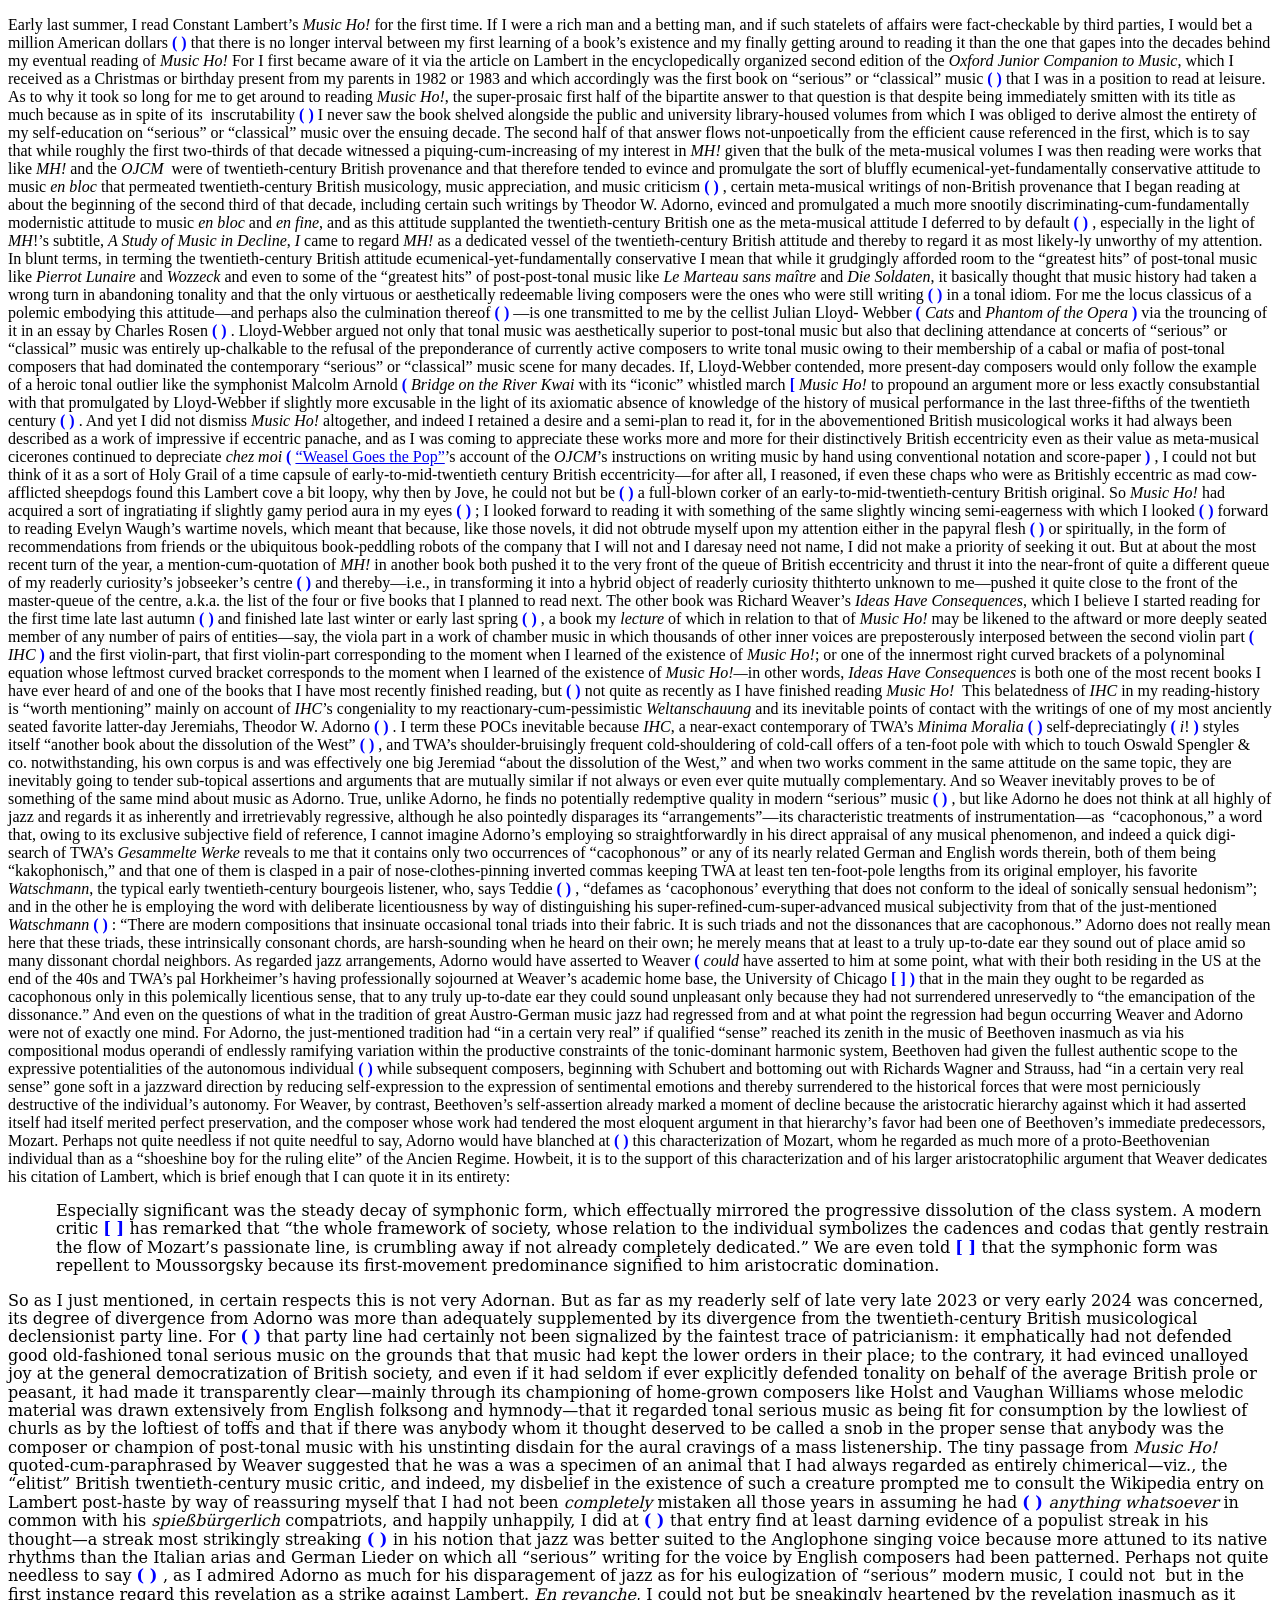
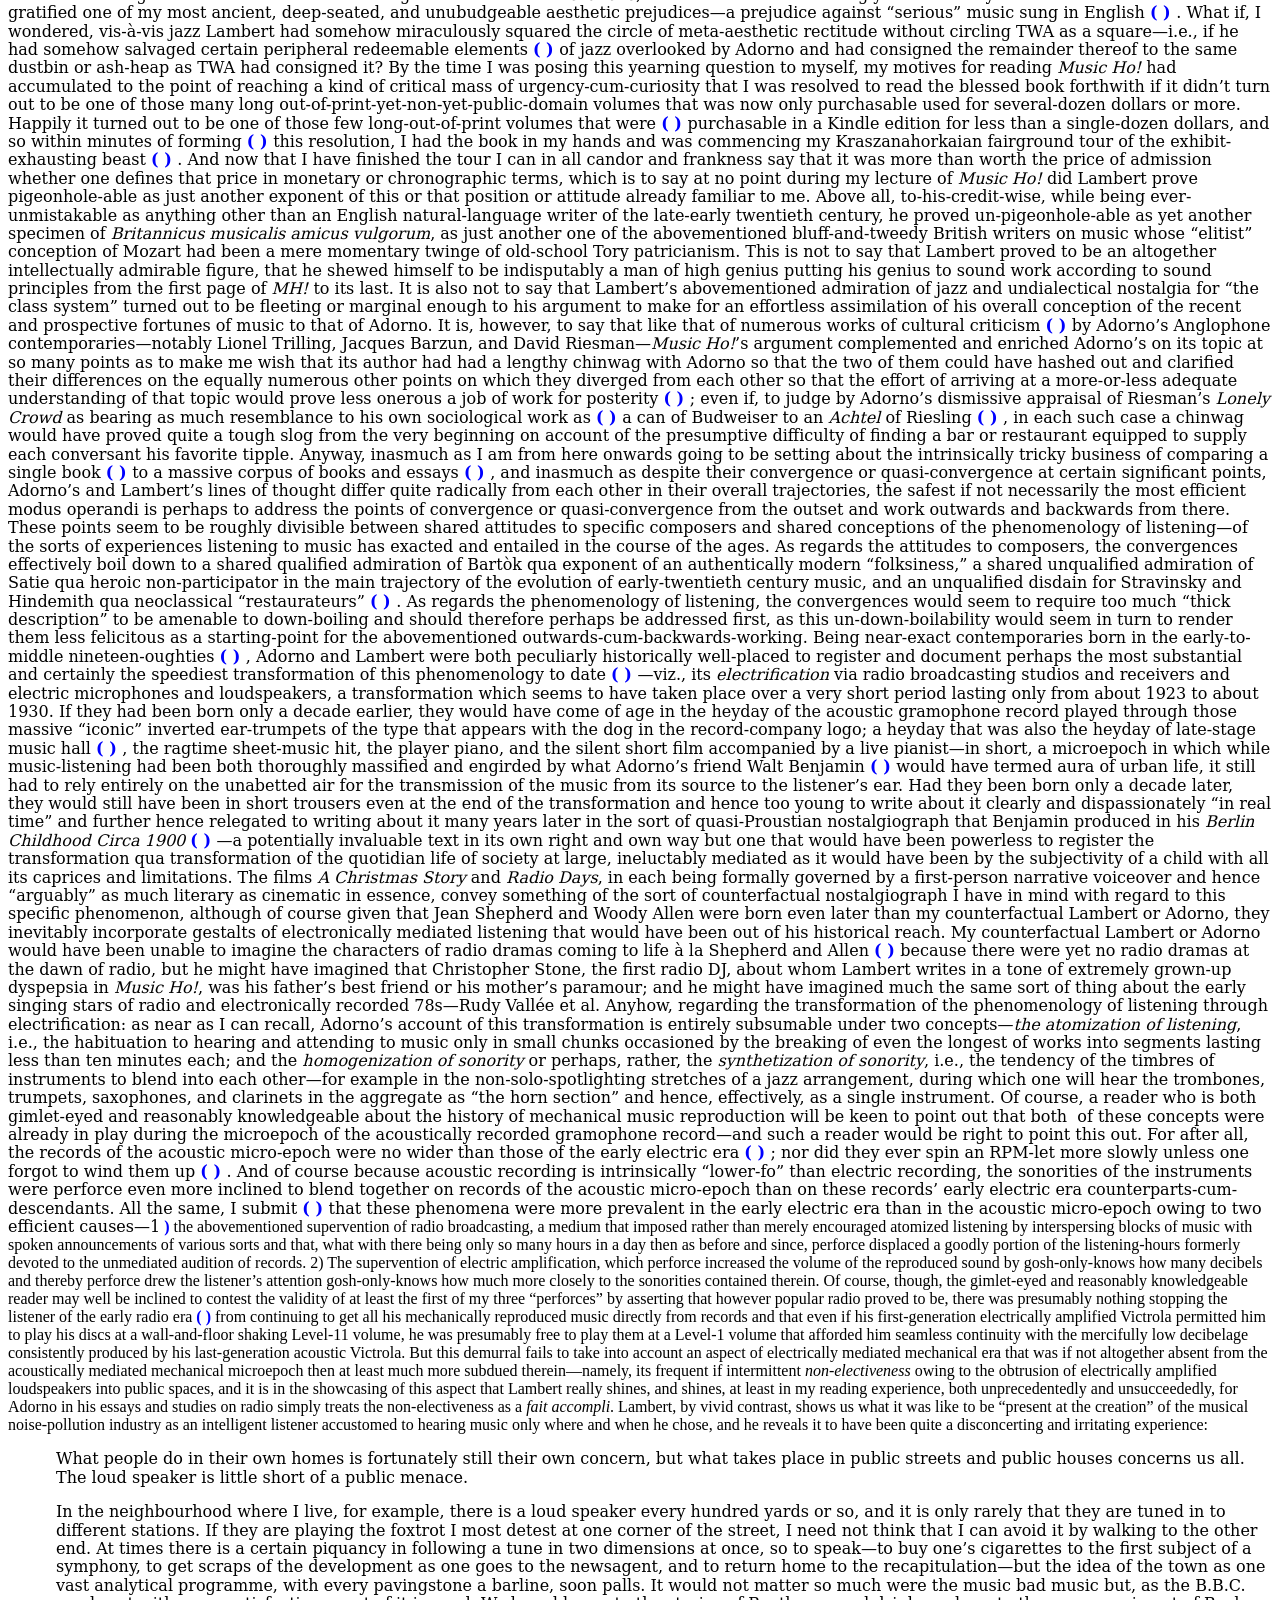
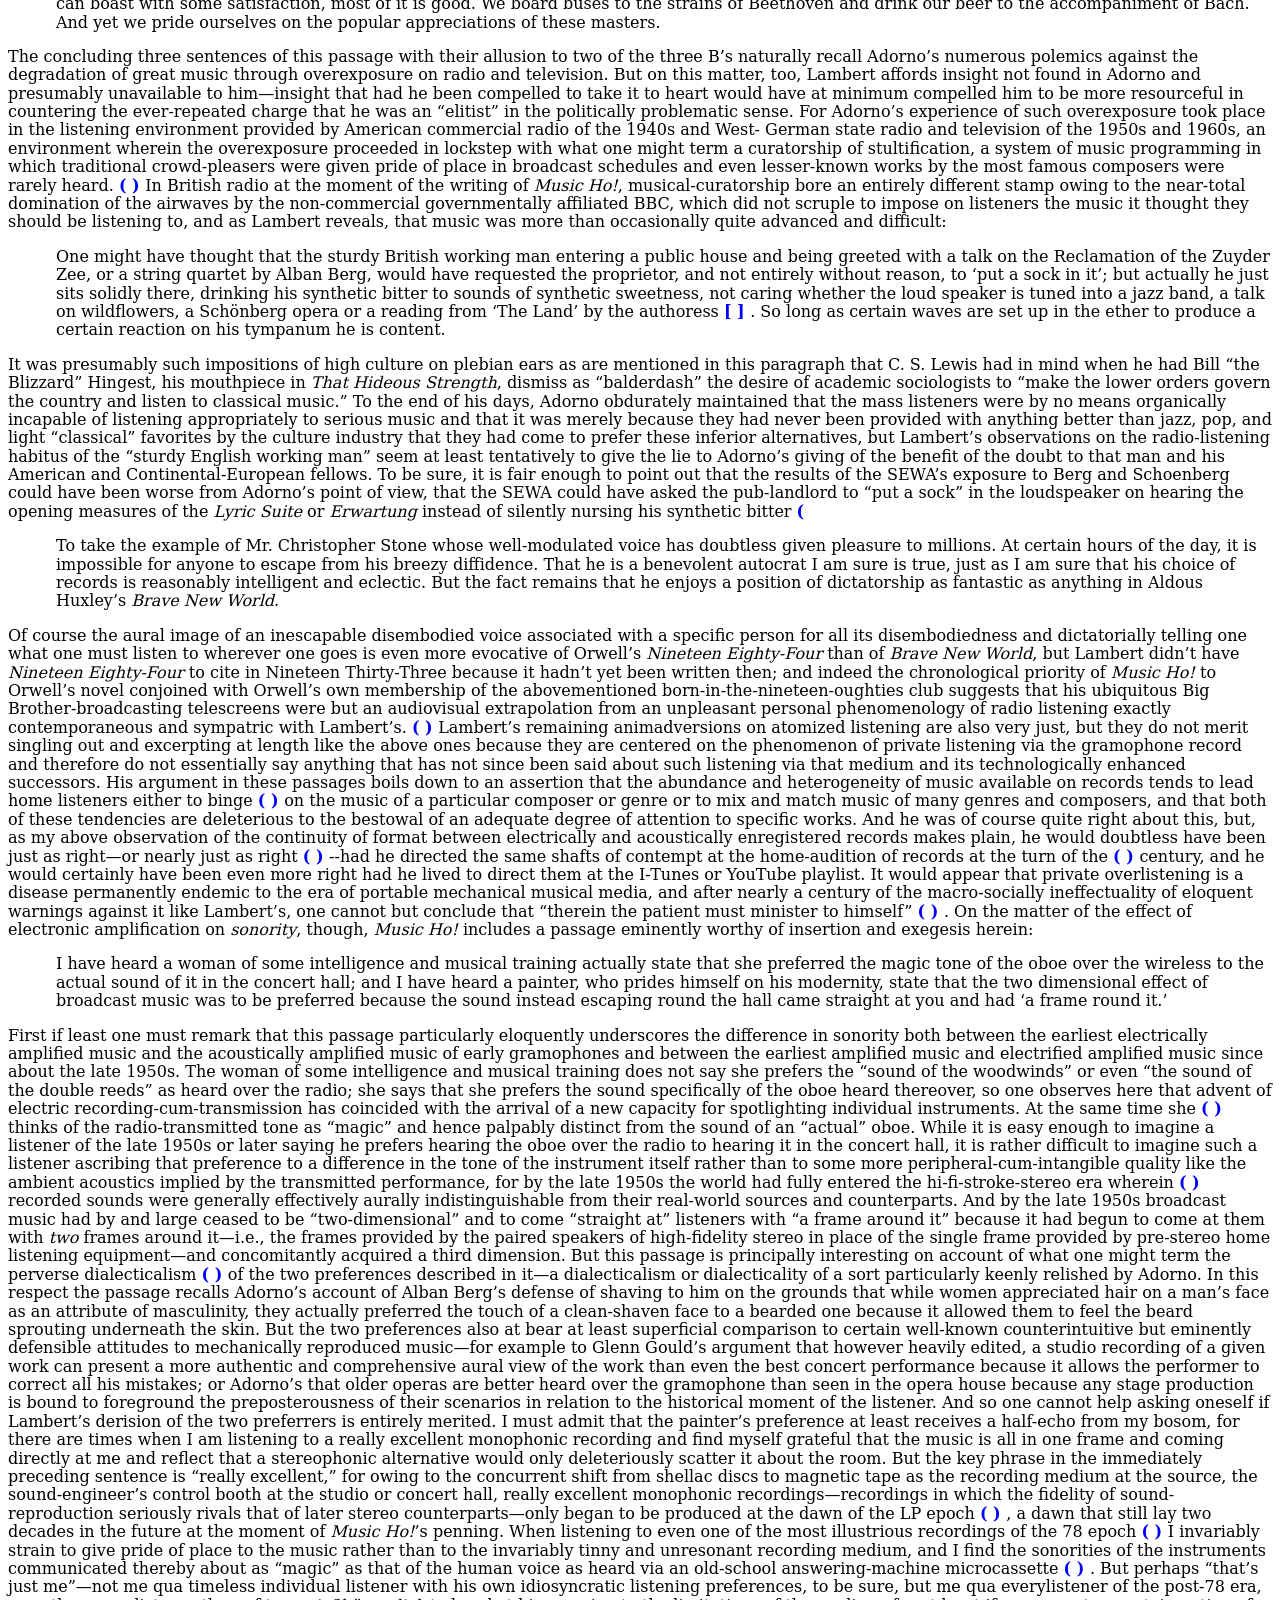
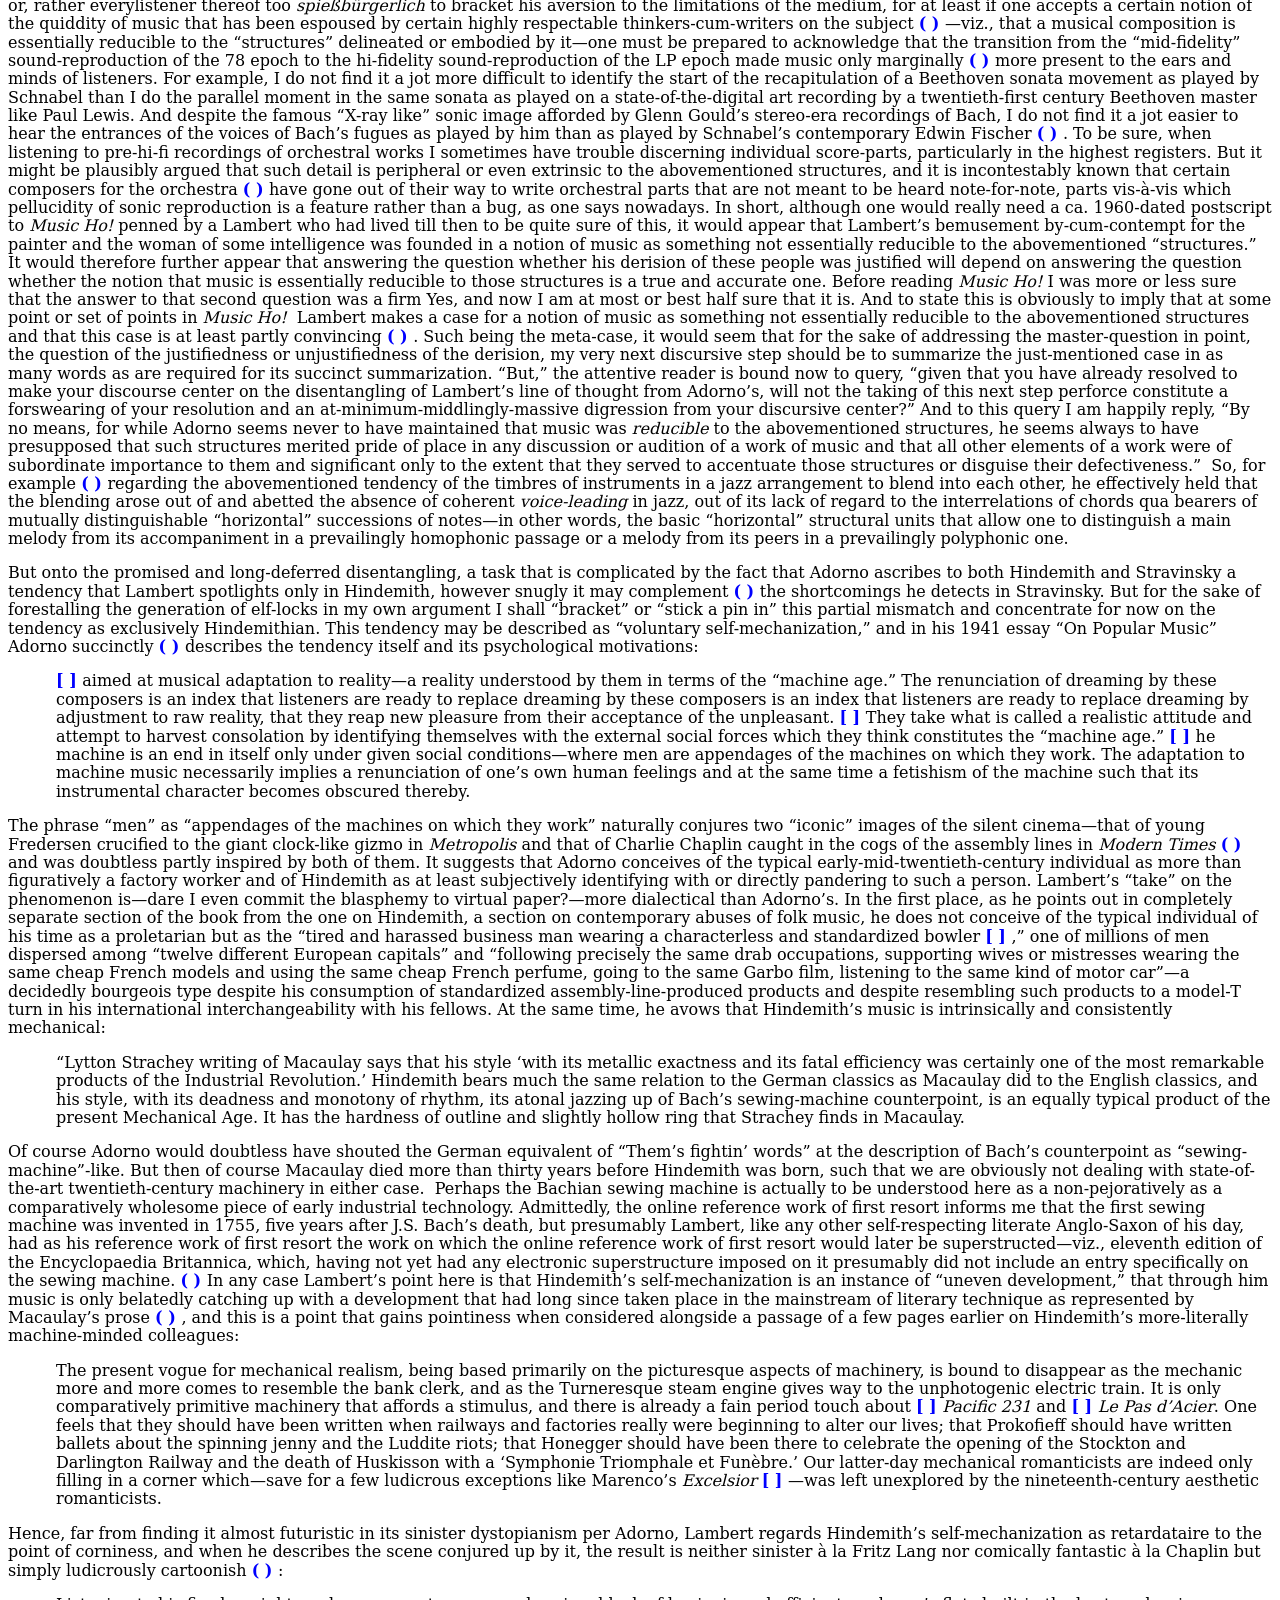
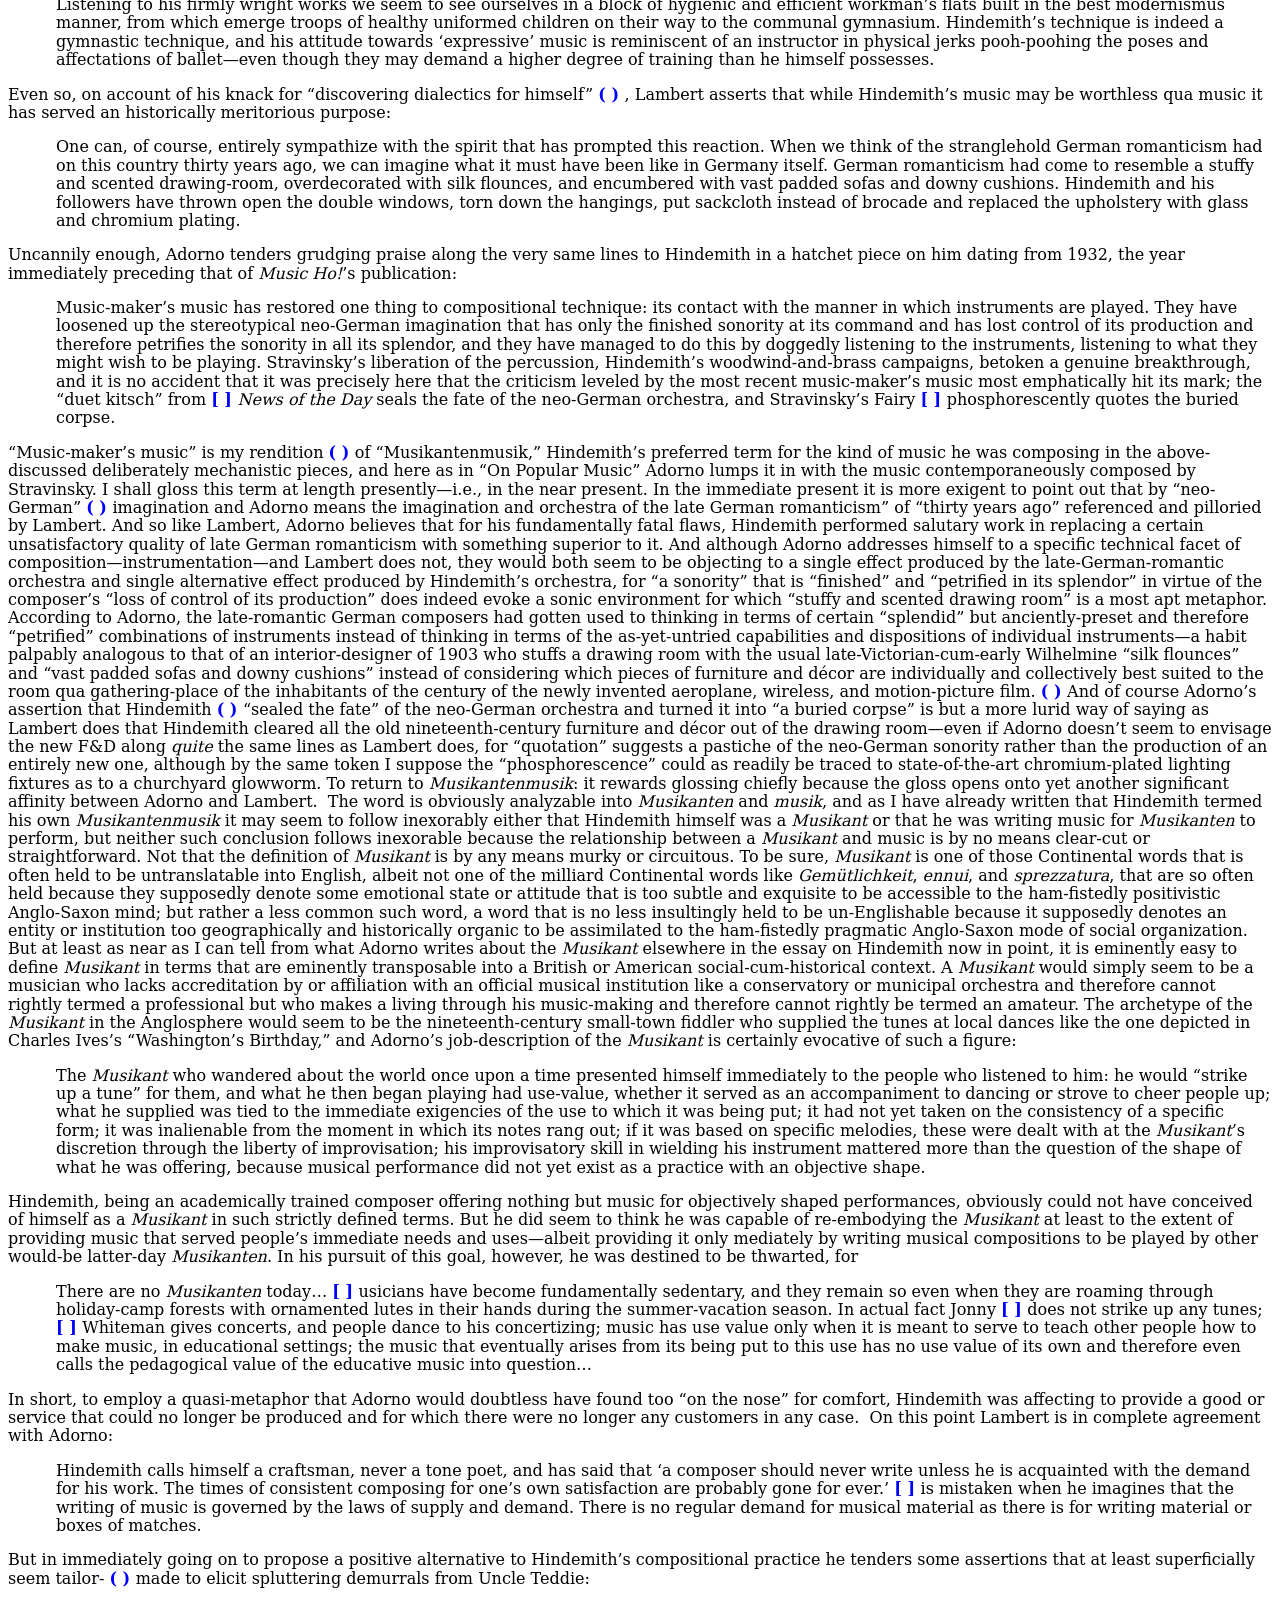
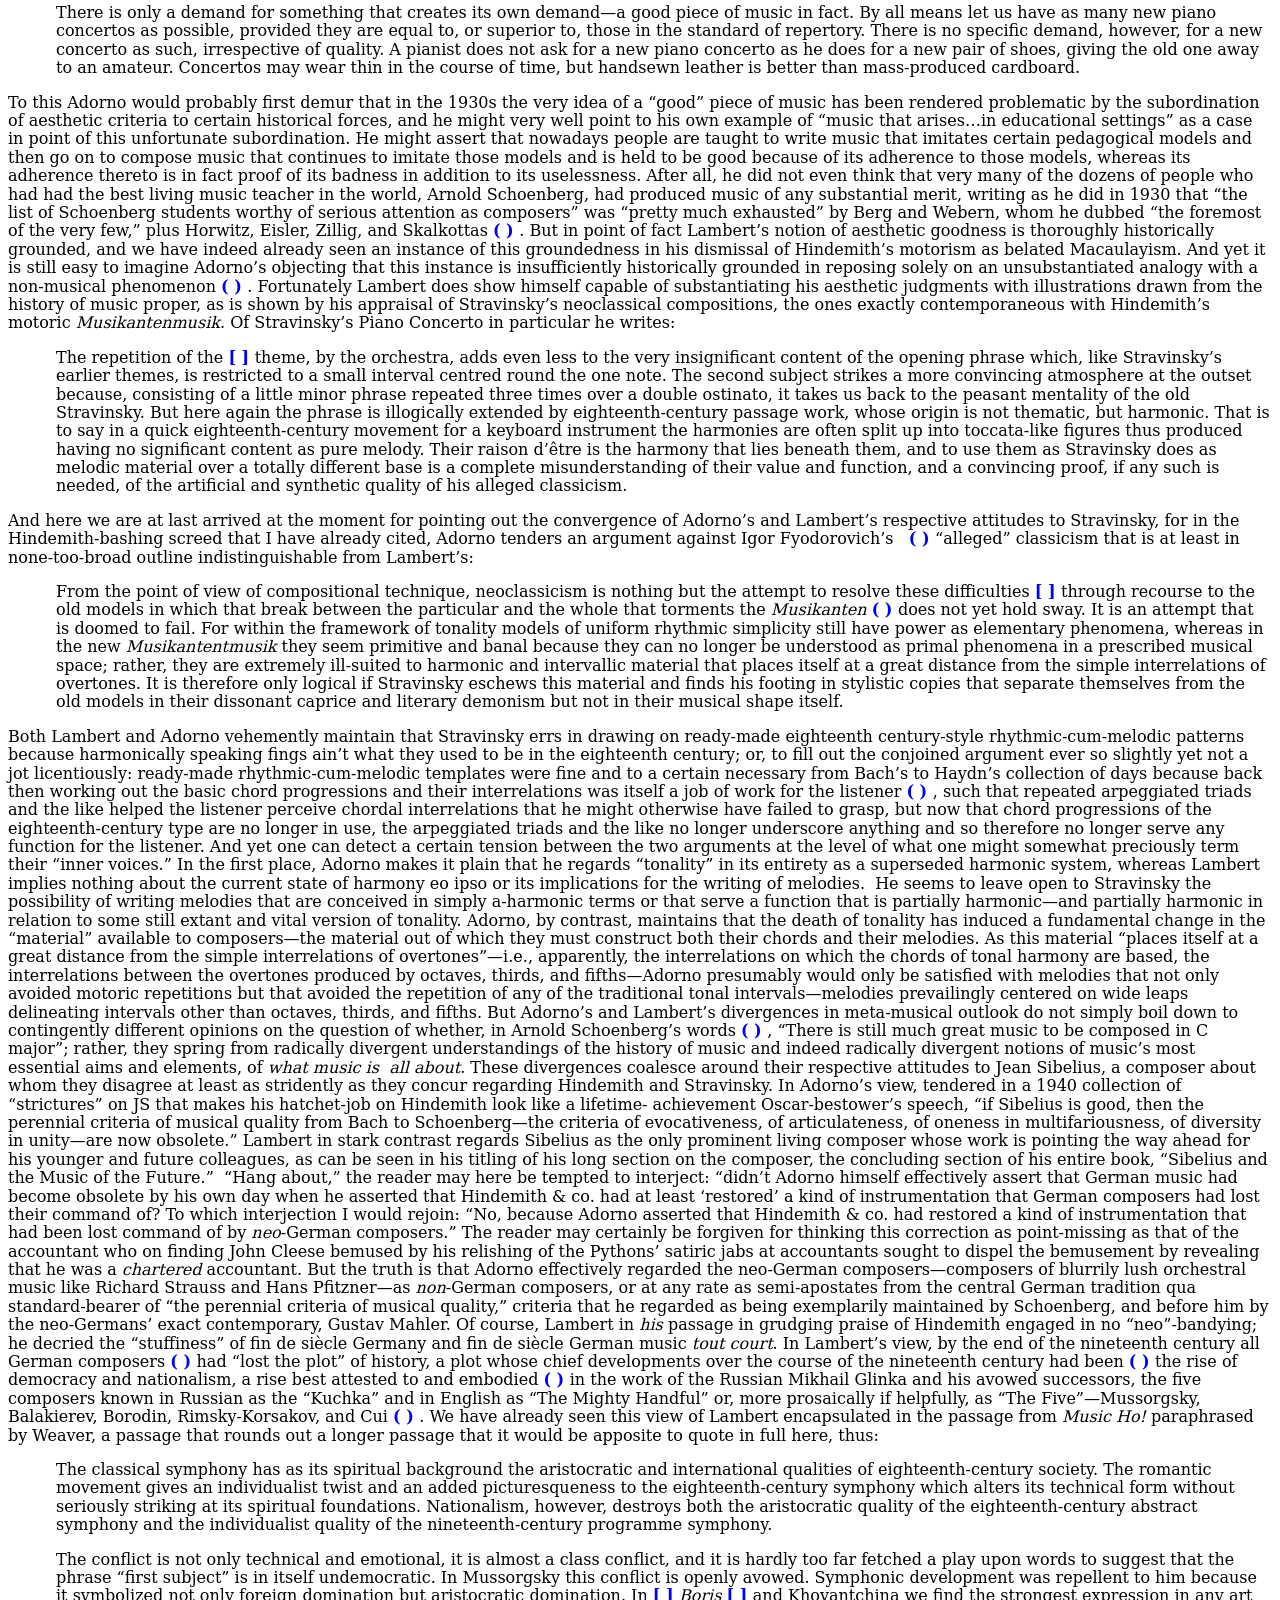
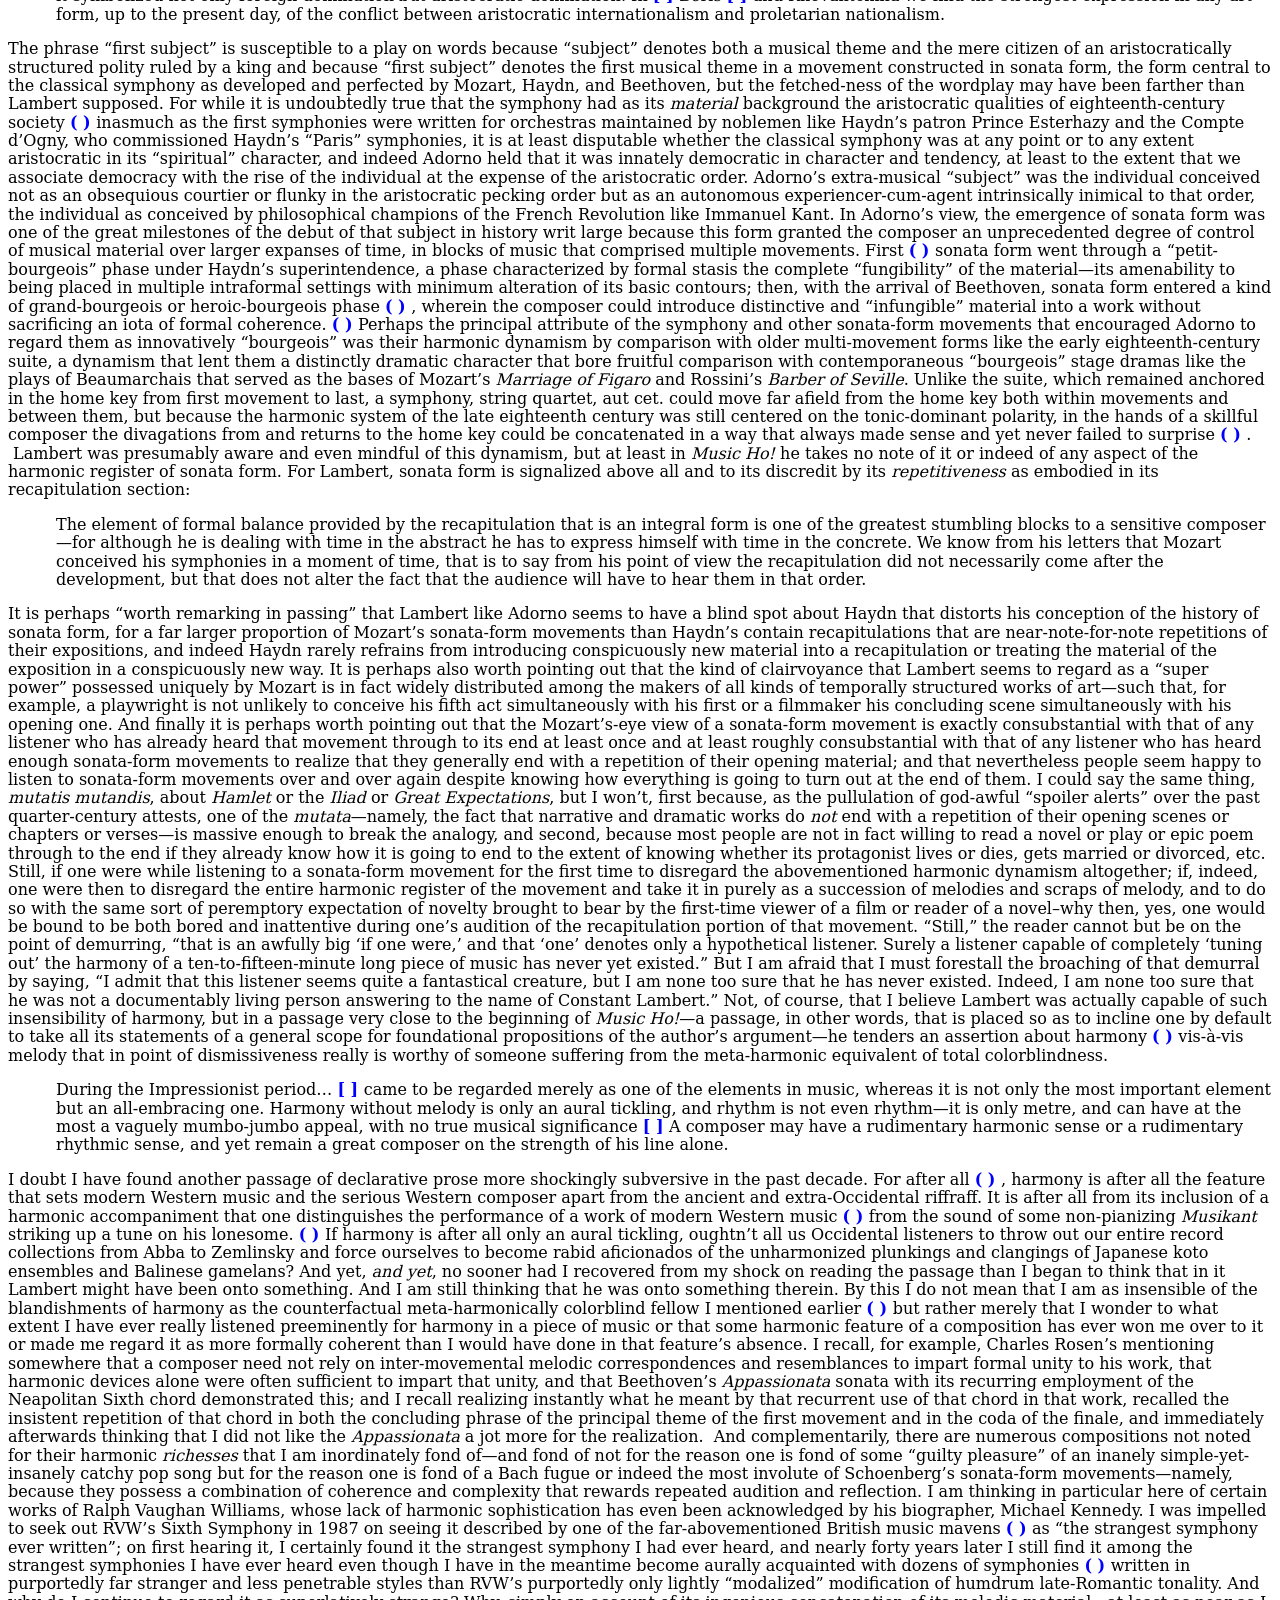
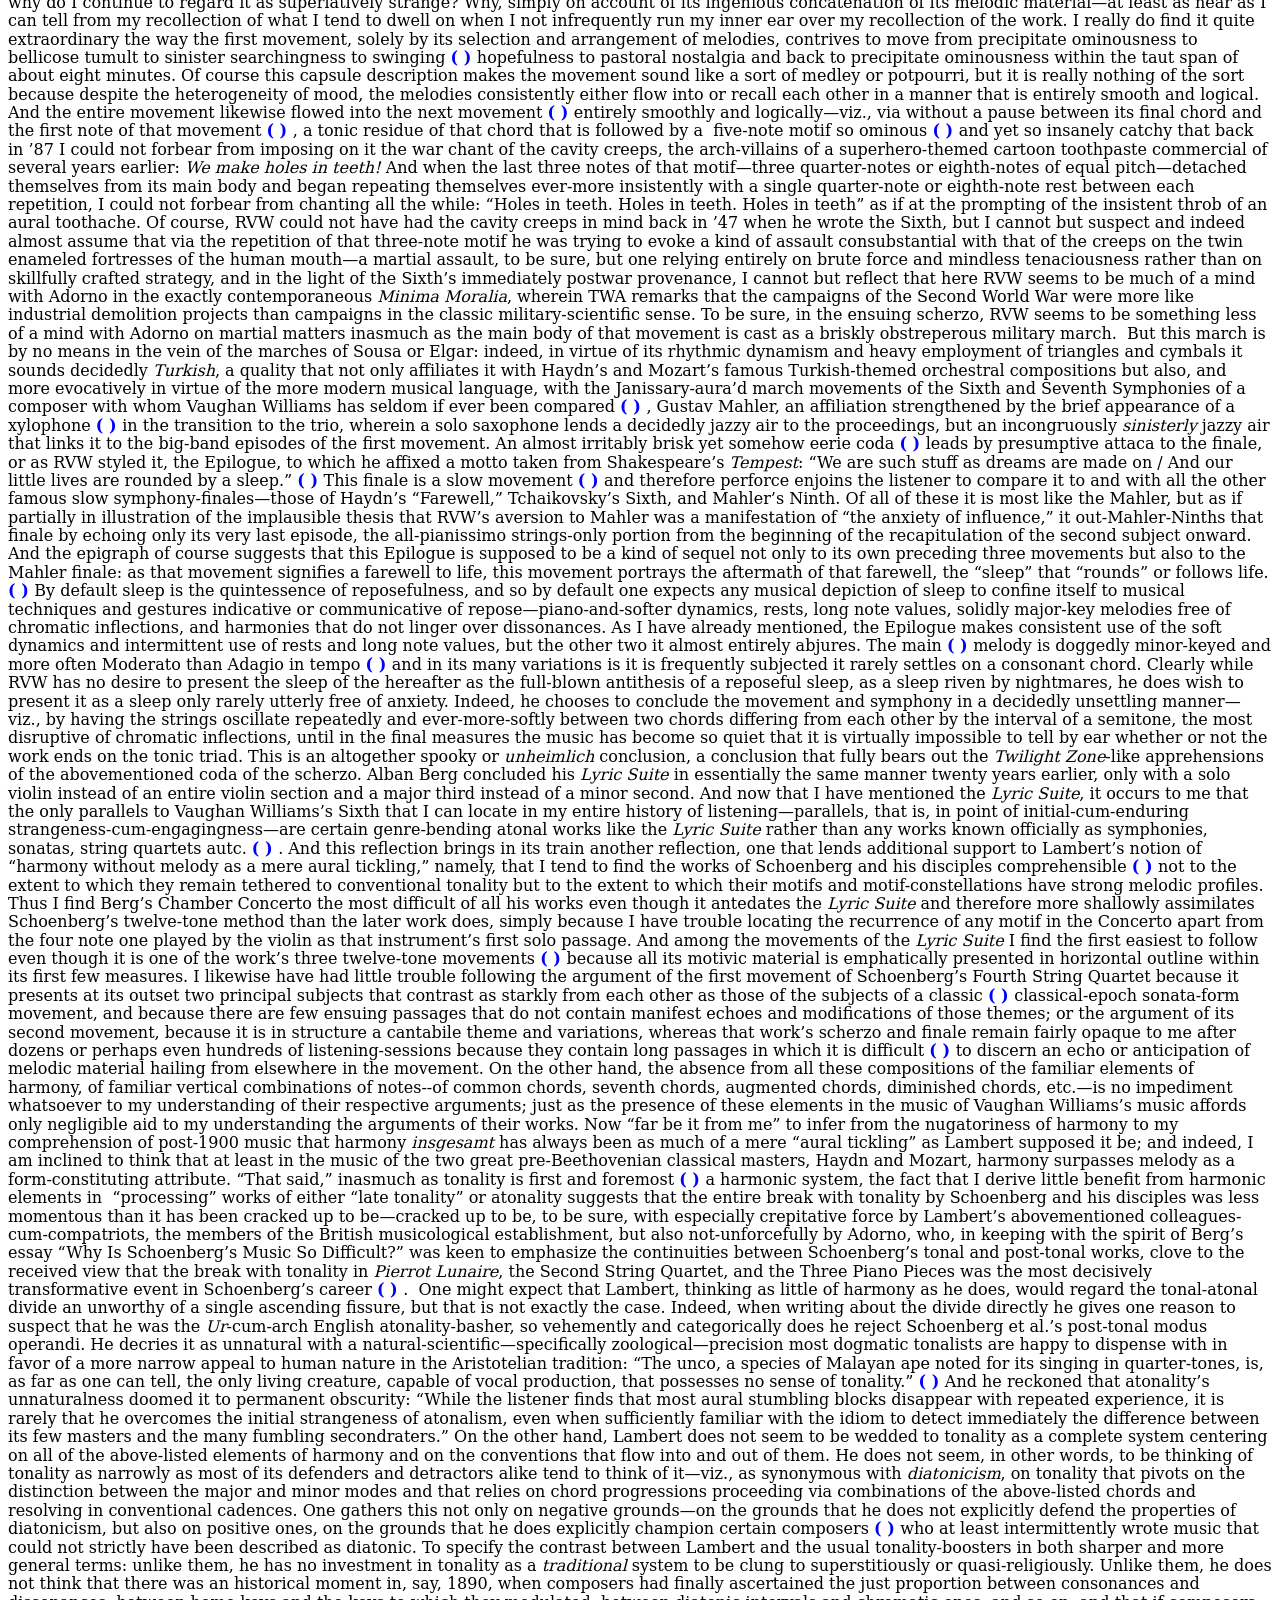
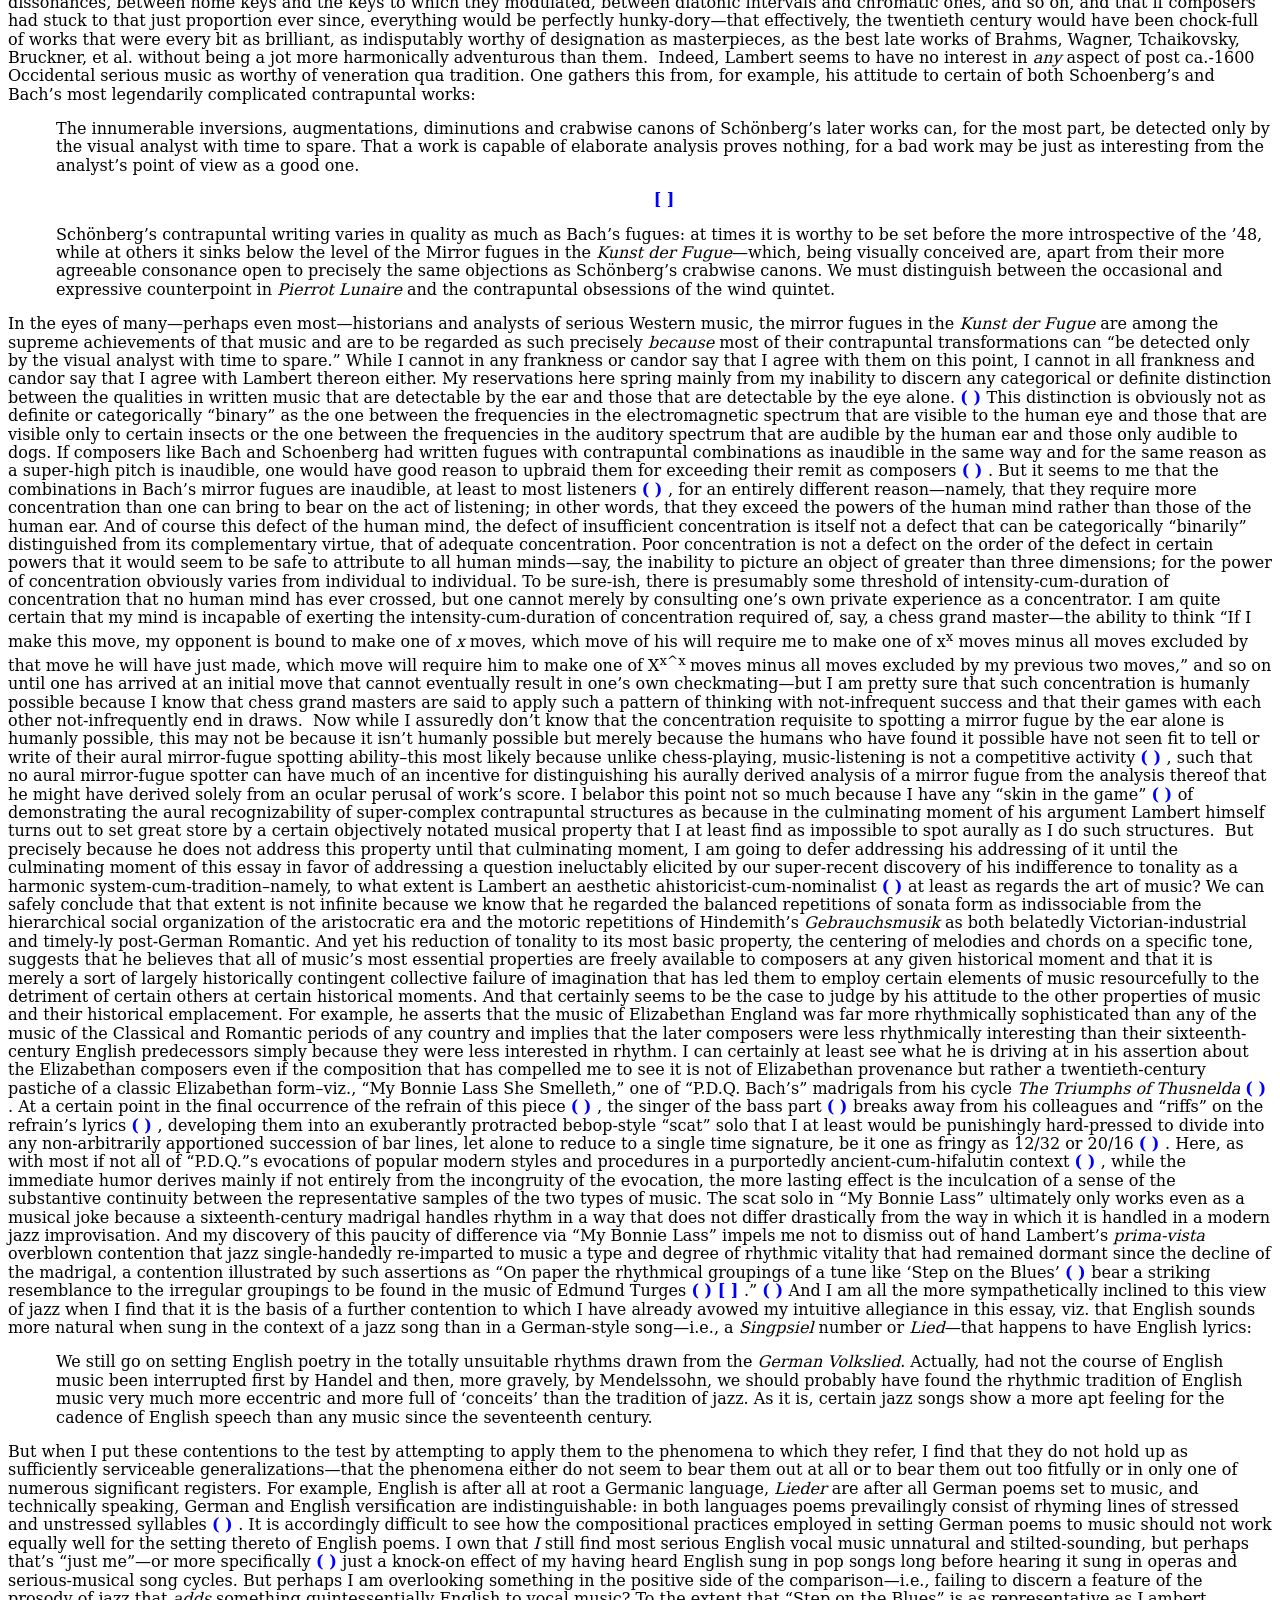
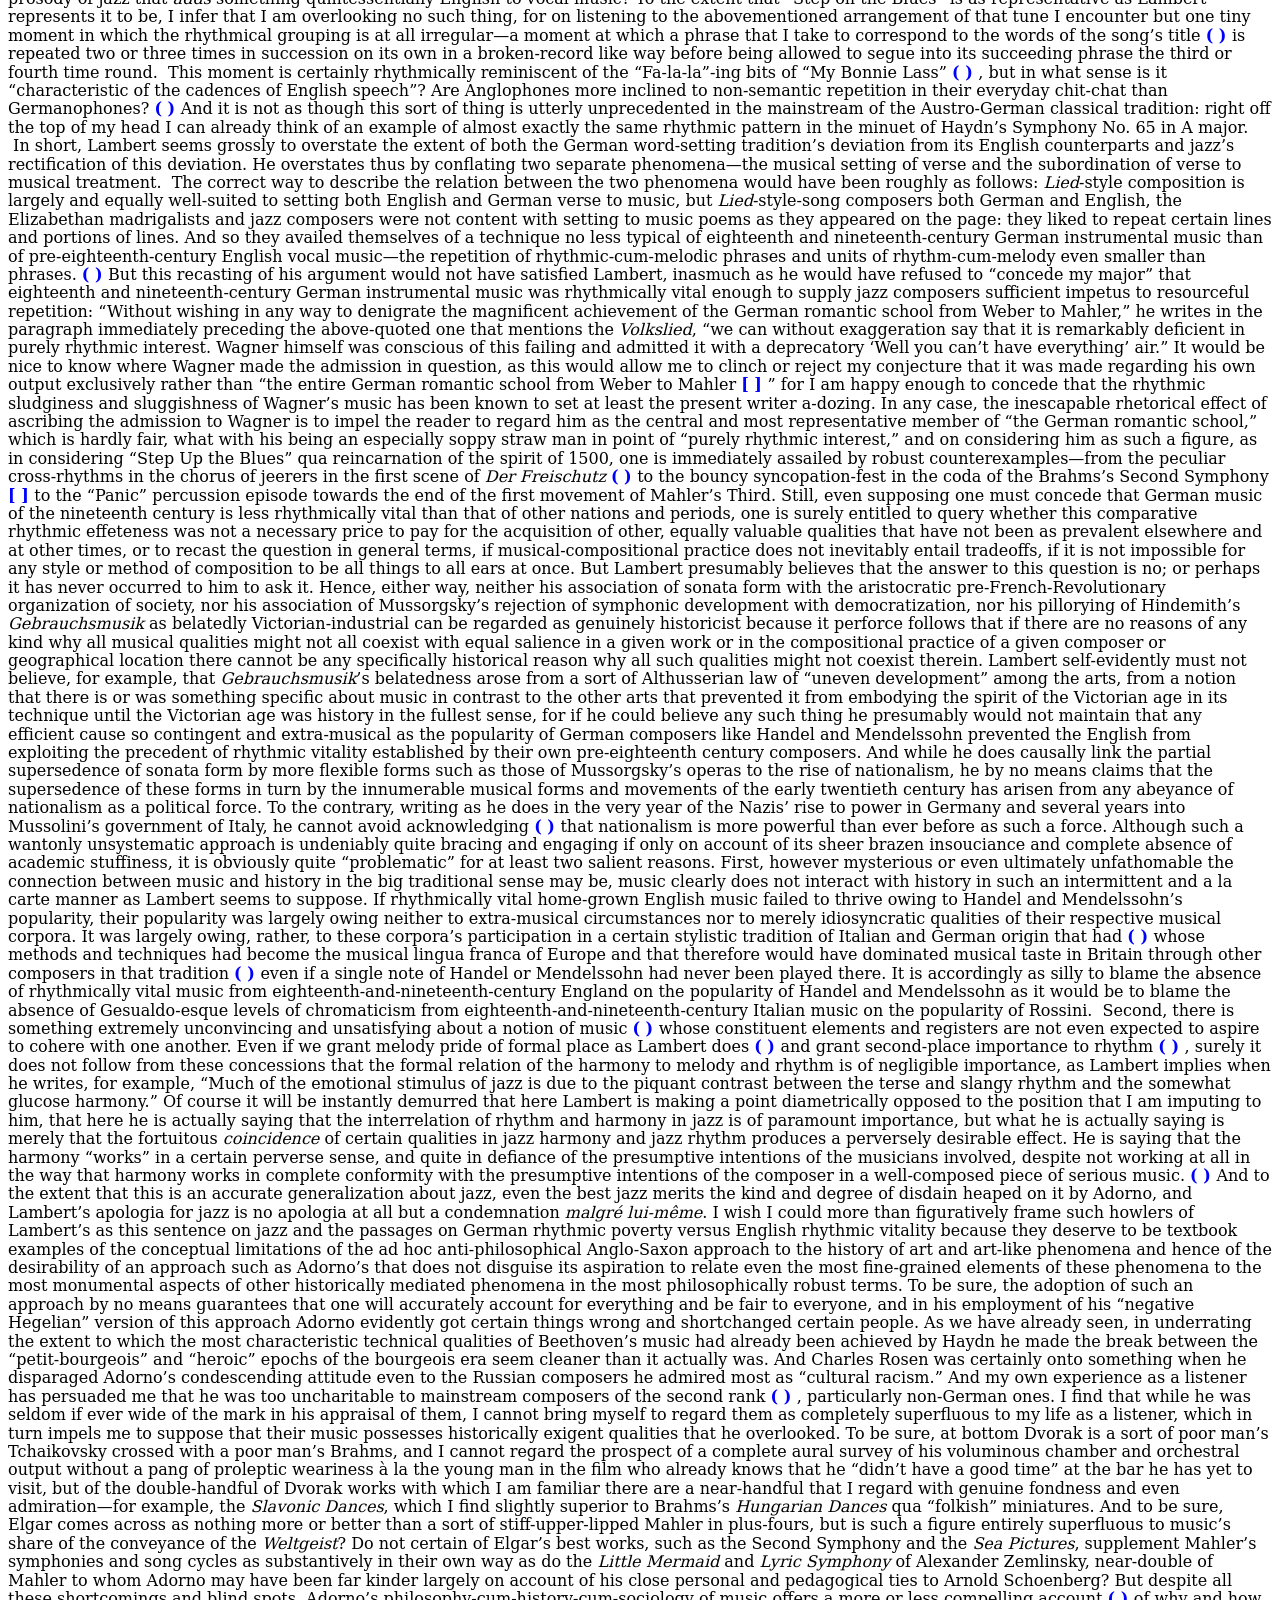
<file: Music Ho Ho draft.html>
<!DOCTYPE html>
<html lang="en">
<head>
<meta charset="UTF-8">
<meta name="viewport" content="width=device-width, initial-scale=1.0">
<title>Automated Toggle Text</title>
<style>
  .toggle-text { display: none; }
  .toggle-arrow {
    cursor: pointer;
    color: blue;
    font-weight: bold;
    text-decoration: none;
    transition: color 0.3s ease;
  }
</style>
</head>
<body>
<!-- RAW TEXT BLOCK WITH FORMATTING BUT NO TOGGLE CODE -->
<div id="text-block">
<p><span>Early last summer, I read Constant Lambert’s </span><i>Music Ho!</i><span> for the first time. If I were
a rich man and a betting man, and if such statelets of affairs were
fact-checkable by third parties, I would bet a million American dollars (or
indeed, what would more or less come to the same thing these days, a million
British pounds) that there is no longer interval between my first learning of a
book’s existence and my finally getting around to reading it than the one that
gapes into the decades behind my eventual reading of </span><i>Music Ho!</i><span> For I first became aware of it via the article on Lambert
in the encyclopedically organized second edition of the </span><i>Oxford Junior Companion to Music</i><span>, which I received as a Christmas
or birthday present from my parents in 1982 or 1983 and which accordingly was
the first book on “serious” or “classical” music (or at least _prevailingly_ on
that subject, for the second-edition <i>OJCM</i>, although dominated by treatments
of such “serious” or “classical”-musical subjects as sonata form, counterpoint,
and the great and not-so-great composers perforce contained grotesquely
oversized articles on jazz, the Beatles, and rock simply in virtue of being a
work of post-1960s provenance [and although I’m not sure I have ever even
glanced at the first edition, I assume that it contains at least a grotesquely
oversized article on jazz simply in virtue of being a work of post-1920s
provenance]) that I was in a position to read at leisure. As to why it took so
long for me to get around to reading </span><i>Music
Ho!</i><span>, the super-prosaic first half of the bipartite answer to that question
is that despite being immediately smitten with its title as much because as in
spite of its</span><span>&nbsp; </span><span>inscrutability (for having
not yet read a line of Shakespeare at the age of ten or eleven, I did not know
it was a quotation from the Bard [and indeed, despite having read all the lines
of Shakespeare several times over by then, at the commencement of last summer’s
reading I thought it a playful misquotation of </span><i>Twelfth Night’s </i><span>“Westward ho!” {or perhaps even of Ben Jonson’s use
of that Jacobean London boatmen’s exclamation as the title of one of his plays}
and was stood corrected only by Lambert’s own helpful reminder within the
book’s pages that he had taken the title verbatim from the heroine’s summoning
of musicians in </span><i>Antony and Cleopatra</i><span>])
I never saw the book shelved alongside the public and university library-housed
volumes from which I was obliged to derive almost the entirety of my
self-education on “serious” or “classical” music over the ensuing decade. The second
half of that answer flows not-unpoetically from the efficient cause referenced
in the first, which is to say that while roughly the first two-thirds of that
decade witnessed a piquing-cum-increasing of my interest in </span><i>MH!</i><span> given that the bulk of the
meta-musical volumes I was then reading were works that like </span><i>MH!</i><span> and the </span><i>OJCM</i><span>&nbsp; </span><span>were of
twentieth-century British provenance and that therefore tended to evince and
promulgate the sort of bluffly ecumenical-yet-fundamentally conservative attitude
to music </span><i>en bloc </i><span>that permeated
twentieth-century British musicology, music appreciation, and music criticism
(and that, incidentally, continues to permeate them today at least among the
practitioners of these practices who were already active in the year 2000),
certain meta-musical writings of non-British provenance that I began reading at
about the beginning of the second third of that decade, including certain such
writings by Theodor W. Adorno, evinced and promulgated a much more snootily
discriminating-cum-fundamentally modernistic attitude to music </span><i>en bloc</i><span> and </span><i>en fine</i><span>, and as this attitude supplanted the twentieth-century
British one as the meta-musical attitude I deferred to by default (and hence
more or less regarded as my own), especially in the light of </span><i>MH</i><span>!’s subtitle, </span><i>A Study of Music in Decline</i><span>, </span><i>I</i><span>
came to regard </span><i>MH!</i><span> as a dedicated
vessel of the twentieth-century British attitude and thereby to regard it as
most likely-ly unworthy of my attention. In blunt terms, in terming the
twentieth-century British attitude ecumenical-yet-fundamentally conservative I
mean that while it grudgingly afforded room to the “greatest hits” of
post-tonal music like </span><i>Pierrot Lunaire</i><span>
and </span><i>Wozzeck</i><span> and even to some of the
“greatest hits” of post-post-tonal music like </span><i>Le Marteau sans maître</i><span> and </span><i>Die
Soldaten</i><span>, it basically thought that music history had taken a wrong turn in
abandoning tonality and that the only virtuous or aesthetically redeemable
living composers were the ones who were still writing (or had returned to
writing) in a tonal idiom. For me the locus classicus of a polemic embodying
this attitude—and perhaps also the culmination thereof (for in dating from the
early-to-mid-1990s it is one of the more recent such polemics I have
encountered)—is one transmitted to me by the cellist Julian Lloyd- Webber (younger
brother of the abominable co-perpetrator of </span><i>Cats</i><span>
and </span><i>Phantom of the Opera</i><span>) via the
trouncing of it in an essay by Charles Rosen (next to Adorno probably the
non-British meta-musical writer to whom my current meta-musical outlook is most
deeply indebted). Lloyd-Webber argued not only that tonal music was
aesthetically superior to post-tonal music but also that declining attendance
at concerts of “serious” or “classical” music was entirely up-chalkable to the
refusal of the preponderance of currently active composers to write tonal music
owing to their membership of a cabal or mafia of post-tonal composers that had
dominated the contemporary “serious” or “classical” music scene for many
decades. If, Lloyd-Webber contended, more present-day composers would only
follow the example of a heroic tonal outlier like the symphonist Malcolm Arnold
(best known to the public as a film composer, and super-best known thereto for
the musical soundtrack of </span><i>Bridge on the
River Kwai</i><span> with its “iconic” whistled march [whose “iconicity” perhaps
motivated Weber to cite Arnold in particular as a norm, although he must surely
have known that the march had actually not been written by Arnold but by a much
earlier composer {and he might very well even have known that that composer’s
name was F. J. Ricketts}), why then then the bums would come rushing back
towards the seats of the symphony halls like one’s favorite metaphorical
vehicle for a set of entities individually inexorably attracted to more or less
any odd member of a set of other entities. (“Moths to a flame” obviously won’t
do because we are talking about multiple seats as well as multiple bums, and
“more or less any odd member” must be stipulated because concertgoers are both
generally utterly unattached to specific seats and highly choosy about specific
tiers of seats.) To this shopworn kvetchfest Rosen rejoined with
age-appropriate crotchetiness (for he was by then in his seventh or eighth
decade and Lloyd-Webber only in his fourth or fifth) that there was or were no
shortage of living professional tonal composers, that to the admittedly small
extent that new works were commissioned by current “serious”-or -“classical”
music-performing ensembles they were prevailingly works composed by those
selfsame sorts of composers, such that if these ensembles were failing to draw
bums to seats with contemporary works this could only be because they were
happy enough listening to the established pre-ca.-1920-originating tonal
repertoire—to the three Bs plus Haydn, Mozart, Tchaikovsky, et a half-dozen al.—and
felt no need to have it supplemented with newer works in tonal idioms; and that
if it seemed to Lloyd-Webber that the new “serious”-or-“classical” music scene
was dominated by a cabal or mafia of post-tonal composers, this was merely
because certain works by living post-tonal composers had attracted more
enthusiastic advocates among musicians—musicians who championed them by going
out of their way to play them—than most works by living tonal composers had
done. I expected </span><i>Music Ho!</i><span> to
propound an argument more or less exactly consubstantial with that promulgated
by Lloyd-Webber if slightly more excusable in the light of its axiomatic absence
of knowledge of the history of musical performance in the last three-fifths of
the twentieth century (and indeed slightly more redeemable in the light of the
incorporation of a sub-handful of tonal composers of the second fifth of the
twentieth century [at the moment I can think of only three: Ravel, Prokofiev,
and Shostakovich] into the pantheon of the three Bs et al.). And yet I did not dismiss
</span><i>Music Ho! </i><span>altogether, and indeed I
retained a desire and a semi-plan to read it, for in the abovementioned British
musicological works it had always been described as a work of impressive if
eccentric panache, and as I was coming to appreciate these works more and more
for their distinctively British eccentricity even as their value as
meta-musical cicerones continued to depreciate </span><i>chez moi</i><span> (I have, incidentally, tried to communicate something of
this crescently ambivalent impression in </span><a href="http://shirtysleeves.blogspot.com/2010/05/weasel-goes-pop.html">“Weasel
Goes the Pop”</a><span>’s account of the </span><i>OJCM</i><span>’s
instructions on writing music by hand using conventional notation and
score-paper), I could not but think of it as a sort of Holy Grail of a time
capsule of early-to-mid-twentieth century British eccentricity—for after all, I
reasoned, if even these chaps who were as Britishly eccentric as mad
cow-afflicted sheepdogs found this Lambert cove a bit loopy, why then by Jove, he
could not but be (or have been) a full-blown corker of an early-to-mid-twentieth-century
British original. So </span><i>Music Ho!</i><span> had
acquired a sort of ingratiating if slightly gamy period aura in my eyes (and
stomach); I looked forward to reading it with something of the same slightly
wincing semi-eagerness with which I looked (and continue to look) forward to
reading Evelyn Waugh’s wartime novels, which meant that because, like those
novels, it did not obtrude myself upon my attention either in the papyral flesh
(to this day I’m not sure I ever espied it in the stacks of the central branch
of Baltimore’s Enoch Pratt Free Library, my most recent big library of
frequentation [where one would have expected to find a book as once-famous as </span><i>Music Ho!</i><span>, at least until the Pratt went
the way of all other public libraries by consigning the bulk of its collection
to behind-the-scenes storage {if not the incinerator}]) or spiritually, in the
form of recommendations from friends or the ubiquitous book-peddling robots of
the company that I will not and I daresay need not name, I did not make a
priority of seeking it out. But at about the most recent turn of the year, a
mention-cum-quotation of </span><i>MH! </i><span>in
another book both pushed it to the very front of the queue of British
eccentricity and thrust it into the near-front of quite a different queue of my
readerly curiosity’s jobseeker’s centre ([sic] for we must stick to the British
nomenclature, right?) and thereby—i.e., in transforming it into a hybrid object
of readerly curiosity thithterto unknown to me—pushed it quite close to the
front of the master-queue of the centre, a.k.a. the list of the four or five
books that I planned to read next. The other book was Richard Weaver’s </span><i>Ideas Have Consequences</i><span>, which I believe
I started reading for the first time late last autumn (i.e., that of 2023) and
finished late last winter or early last spring (i.e., that of 2023-24 or 2024,
respectively), a book my </span><i>lecture</i><span> of
which in relation to that of </span><i>Music Ho!</i><span>
may be likened to the aftward or more deeply seated member of any number of
pairs of entities—say, the viola part in a work of chamber music in which thousands
of other inner voices are preposterously interposed between the second violin
part (that part corresponding to the moment when I learned of the existence of </span><i>IHC</i><span>) and the first violin-part, that
first violin-part corresponding to the moment when I learned of the existence
of </span><i>Music Ho!</i><span>; or one of the innermost
right curved brackets of a polynominal equation whose leftmost curved bracket
corresponds to the moment when I learned of the existence of </span><i>Music Ho!—</i><span>in other words, </span><i>Ideas Have Consequences</i><span> is both one of
the most recent books I have ever heard of and one of the books that I have
most recently finished reading, but (obviously) not quite as recently as I have
finished reading </span><i>Music Ho!</i><span>&nbsp; </span><span>This belatedness of </span><i>IHC</i><span> in my reading-history is “worth mentioning” mainly on account
of </span><i>IHC</i><span>’s congeniality to my
reactionary-cum-pessimistic </span><i>Weltanschauung</i><span>
and its inevitable points of contact with the writings of one of my most
anciently seated favorite latter-day Jeremiahs, Theodor W. Adorno (whose work I
first heard of in the course of the abovementioned first decade of my
musicological autodidactic project, specifically via the footnotes of the
British music-writer Donald Mitchell’s last book on the music of Gustav Mahler).
I term these POCs inevitable because </span><i>IHC</i><span>,
a near-exact contemporary of TWA’s </span><i>Minima
Moralia</i><span> (publication dates: 1948 [IHC] and 1951 [MM]) self-depreciatingly
([</span><i>sic</i><span>] on the first </span><i>i</i><span>!) styles itself “another book about
the dissolution of the West” (avoiding sliding into an abject averral of utterly
futile superfluity only via the omission of a prepositive “yet”), and TWA’s shoulder-bruisingly
frequent cold-shouldering of cold-call offers of a ten-foot pole with which to
touch Oswald Spengler &amp; co. notwithstanding, his own corpus is and was effectively
one big Jeremiad “about the dissolution of the West,” and when two works
comment in the same attitude on the same topic, they are inevitably going to tender
sub-topical assertions and arguments that are mutually similar if not always or
even ever quite mutually complementary. And so Weaver inevitably proves to be
of something of the same mind about music as Adorno. True, unlike Adorno, he
finds no potentially redemptive quality in modern “serious” music (and indeed,
as near as I can recall or retrieve, he does not mention by name any composer
more recent than Debussy), but like Adorno he does not think at all highly of
jazz and regards it as inherently and irretrievably regressive, although he
also pointedly disparages its “arrangements”—its characteristic treatments of
instrumentation—as </span><span>&nbsp;</span><span>“cacophonous,” a word
that, owing to its exclusive subjective field of reference, I cannot imagine
Adorno’s employing so straightforwardly in his direct appraisal of any musical
phenomenon, and indeed a quick digi-search of TWA’s </span><i>Gesammelte Werke</i><span> reveals to me that it contains only two
occurrences of “cacophonous” or any of its nearly related German and English
words therein, both of them being “kakophonisch,” and that one of them is
clasped in a pair of nose-clothes-pinning inverted commas keeping TWA at least
ten ten-foot-pole lengths from its original employer, his favorite </span><i>Watschmann</i><span>, the typical early
twentieth-century bourgeois listener, who, says Teddie (only in German and in
the passive voice), “defames as ‘cacophonous’ everything that does not conform
to the ideal of sonically sensual hedonism”; and in the other he is employing
the word with deliberate licentiousness by way of distinguishing his super-refined-cum-super-advanced
musical subjectivity from that of the just-mentioned </span><i>Watschmann </i><span>(here again I am translating from a German text): “There
are modern compositions that insinuate occasional tonal triads into their
fabric. It is such triads and not the dissonances that are cacophonous.” Adorno
does not really mean here that these triads, these intrinsically consonant
chords, are harsh-sounding when he heard on their own; he merely means that at
least to a truly up-to-date ear they sound out of place amid so many dissonant
chordal neighbors. As regarded jazz arrangements, Adorno would have asserted to
Weaver (and presumably </span><i>could</i><span> have asserted
to him at some point, what with their both residing in the US at the end of the
40s and TWA’s pal Horkheimer’s having professionally sojourned at Weaver’s
academic home base, the University of Chicago [although I own I don’t know and
can’t be bothered to find out whether Weaver was already at the U of C at the
start of Horkheimer’s sojurn]) that in the main they ought to be regarded as
cacophonous only in this polemically licentious sense, that to any truly up-to-date
ear they could sound unpleasant only because they had not surrendered
unreservedly to “the emancipation of the dissonance.” And even on the questions
of what in the tradition of great Austro-German music jazz had regressed from
and at what point the regression had begun occurring Weaver and Adorno were not
of exactly one mind. For Adorno, the just-mentioned tradition had “in a certain
very real” if qualified “sense” reached its zenith in the music of Beethoven
inasmuch as via his compositional modus operandi of endlessly ramifying
variation within the productive constraints of the tonic-dominant harmonic
system, Beethoven had given the fullest authentic scope to the expressive
potentialities of the autonomous individual (a.k.a. the “subject” in the
Kantian sense) while subsequent composers, beginning with Schubert and
bottoming out with Richards Wagner and Strauss, had “in a certain very real
sense” gone soft in a jazzward direction by reducing self-expression to the
expression of sentimental emotions and thereby surrendered to the historical
forces that were most perniciously destructive of the individual’s autonomy.
For Weaver, by contrast, Beethoven’s self-assertion already marked a moment of
decline because the aristocratic hierarchy against which it had asserted itself
had itself merited perfect preservation, and the composer whose work had
tendered the most eloquent argument in that hierarchy’s favor had been one of
Beethoven’s immediate predecessors, Mozart. Perhaps not quite needless if not
quite needful to say, Adorno would have blanched at (and perhaps actually did
blanch at) this characterization of Mozart, whom he regarded as much more of a proto-Beethovenian
individual than as a “shoeshine boy for the ruling elite” of the Ancien Regime.
Howbeit, it is to the support of this characterization and of his larger
aristocratophilic argument that Weaver dedicates his citation of Lambert, which
is brief enough that I can quote it in its entirety:</span></p>

<p class="MsoNormal" style="margin-left: .5in;"><span style="font-family: &quot;Georgia&quot;,&quot;serif&quot;; font-size: 12.0pt; line-height: 115%;">Especially significant was the
steady decay of symphonic form, which effectually mirrored the progressive
dissolution of the class system. A modern critic [i.e., Lambert] has remarked
that “the whole framework of society, whose relation to the individual
symbolizes the cadences and codas that gently restrain the flow of Mozart’s
passionate line, is crumbling away if not already completely dedicated.” We are
even told [by Lambert] that the symphonic form was repellent to Moussorgsky
because its first-movement predominance signified to him aristocratic
domination. <span style="mso-spacerun: yes;">&nbsp;</span><span style="mso-spacerun: yes;">&nbsp;&nbsp;&nbsp;</span><span style="mso-spacerun: yes;">&nbsp;&nbsp;&nbsp;</span><span style="mso-spacerun: yes;">&nbsp;&nbsp;&nbsp;</span><o:p></o:p></span></p>

<p class="MsoNormal"><span style="font-family: &quot;Georgia&quot;,&quot;serif&quot;; font-size: 12.0pt; line-height: 115%;">So as I just mentioned, in certain respects this is not very
Adornan. But as far as my readerly self of late very late 2023 or very early
2024 was concerned, its degree of divergence from Adorno was more than
adequately supplemented by its divergence from the twentieth-century British
musicological declensionist party line. For (so I reflected in very late 2023
or very early 2024) that party line had certainly not been signalized by the
faintest trace of patricianism: it emphatically had not defended good
old-fashioned tonal serious music on the grounds that that music had kept the
lower orders in their place; to the contrary, it had evinced unalloyed joy at
the general democratization of British society, and even if it had seldom if
ever explicitly defended tonality on behalf of the average British prole or
peasant, it had made it transparently clear—mainly through its championing of
home-grown composers like Holst and Vaughan Williams whose melodic material was
drawn extensively from English folksong and hymnody—that it regarded tonal serious
music as being fit for consumption by the lowliest of churls as by the loftiest
of toffs and that if there was anybody whom it thought deserved to be called a
snob in the proper sense that anybody was the composer or champion of
post-tonal music with his unstinting disdain for the aural cravings of a mass
listenership. The tiny passage from <i style="mso-bidi-font-style: normal;">Music
Ho!</i> quoted-cum-paraphrased by Weaver suggested that he was a was a specimen
of an animal that I had always regarded as entirely chimerical—viz., the
“elitist” British twentieth-century music critic, and indeed, my disbelief in
the existence of such a creature prompted me to consult the Wikipedia entry on
Lambert post-haste by way of reassuring myself that I had not been <i style="mso-bidi-font-style: normal;">completely</i> mistaken all those years in
assuming he had (had) <i style="mso-bidi-font-style: normal;">anything whatsoever
</i>in common with his <i style="mso-bidi-font-style: normal;">spie</i></span><i style="mso-bidi-font-style: normal;"><span style="font-family: &quot;Georgia&quot;,&quot;serif&quot;; font-size: 12.0pt; line-height: 115%; mso-bidi-font-family: Calibri; mso-bidi-theme-font: minor-latin;">ß</span></i><i style="mso-bidi-font-style: normal;"><span style="font-family: &quot;Georgia&quot;,&quot;serif&quot;; font-size: 12.0pt; line-height: 115%;">b</span></i><i style="mso-bidi-font-style: normal;"><span style="font-family: &quot;Georgia&quot;,&quot;serif&quot;; font-size: 12.0pt; line-height: 115%; mso-bidi-font-family: Calibri; mso-bidi-theme-font: minor-latin;">ü</span></i><i style="mso-bidi-font-style: normal;"><span style="font-family: &quot;Georgia&quot;,&quot;serif&quot;; font-size: 12.0pt; line-height: 115%;">rgerlich</span></i><span style="font-family: &quot;Georgia&quot;,&quot;serif&quot;; font-size: 12.0pt; line-height: 115%;">
compatriots, and happily unhappily, I did at (or in) that entry find at least
darning evidence of a populist streak in his thought—a streak most strikingly
streaking (i.e., exhibitionistically naked) in his notion that jazz was better
suited to the Anglophone singing voice because more attuned to its native
rhythms than the Italian arias and German Lieder on which all “serious” writing
for the voice by English composers had been patterned. Perhaps not quite
needless to say (i.e., because received opinion is so universal and obdurate in
its contention that Adorno completely misunderstood jazz [i.e., inasmuch as all
the music on which he had founded his notion of it supposedly been “fake” jazz
{whereas there is abundant evidence that he was as hip (however reluctantly,
out of mere professional necessity) to the hottest jazzmen as most ardent
jitterbugger}] that the reader may very well have assumed that my
already-signaled fandom of Adorno excluded fandom of his jazz-execration, such that
he or she may have erroneously attributed a mien or in a tone of po-faced
disdain worthy of TWA himself to my remark that both TWA and Dick Weaver
disliked jazz), as I admired Adorno as much for his disparagement of jazz as
for his eulogization of “serious” modern music, I could not<span style="mso-spacerun: yes;">&nbsp; </span>but in the first instance regard this
revelation as a strike against Lambert. <i style="mso-bidi-font-style: normal;">En
revanche</i>, I could not but be sneakingly heartened by the revelation
inasmuch as it gratified one of my most ancient, deep-seated, and unubudgeable
aesthetic prejudices—a prejudice against “serious” music sung in English (a
prejudice, incidentally, that I [had] made public in my blog-posted admission
that all English operatic and <i style="mso-bidi-font-style: normal;">liederisch</i>
singing off-puttingly reminded me of the improvised operas-for-tiny-tots
concocted by the professional bass-baritone John Reardon and several
unprofessional singers on <i style="mso-bidi-font-style: normal;">Mister Rogers’
Neighborhood</i>). What if, I wondered, vis-à-vis jazz Lambert had somehow miraculously
squared the circle of meta-aesthetic rectitude without circling TWA as a
square—i.e., if he had somehow salvaged certain peripheral redeemable elements
(and <i style="mso-bidi-font-style: normal;">only</i> those elements) of jazz overlooked
by Adorno and had consigned the remainder thereof to the same dustbin or
ash-heap as TWA had consigned it? By the time I was posing this yearning
question to myself, my motives for reading <i style="mso-bidi-font-style: normal;">Music
Ho!</i> had accumulated to the point of reaching a kind of critical mass of
urgency-cum-curiosity that I was resolved to read the blessed book<i style="mso-bidi-font-style: normal;"> </i>forthwith if it didn’t turn out to be
one of those many long out-of-print-yet-non-yet-public-domain volumes that was
now only purchasable used for several-dozen dollars or more. Happily it turned
out to be one of those few long-out-of-print volumes that were (and are)
purchasable in a Kindle edition for less than a single-dozen dollars, and so
within minutes of forming (or being formed by) this resolution, I had the book
in my hands and was commencing my Kraszanahorkaian fairground tour of the exhibit-exhausting
beast (the beast still being Lambert, of course, and <i style="mso-bidi-font-style: normal;">Music Ho!</i> being an entirely adequate synecdoche for him, at least
qua writer [or, rather, more specifically {for Lambert’s own repeated odd use
of “writer” as an alternative to “composer” somehow prompts me to provide such
specification at least while treating of his work} <i style="mso-bidi-font-style: normal;">writer in natural verbal language</i>], inasmuch as it is the only book
he ever published). And now that I have finished the tour I can in all candor and
frankness say that it was more than worth the price of admission whether one
defines that price in monetary or chronographic terms, which is to say at no
point during my lecture of <i style="mso-bidi-font-style: normal;">Music Ho!</i>
did Lambert prove pigeonhole-able as just another exponent of this or that
position or attitude already familiar to me. Above all, to-his-credit-wise,
while being ever-unmistakable as anything other than an English
natural-language writer of the late-early twentieth century, he proved
un-pigeonhole-able as yet another specimen of <i style="mso-bidi-font-style: normal;">Britannicus musicalis amicus vulgorum</i>, as just another one of the
abovementioned bluff-and-tweedy British writers on music whose “elitist”
conception of Mozart had been a mere momentary twinge of old-school Tory
patricianism. This is not to say that Lambert proved to be an altogether
intellectually admirable figure, that he shewed himself to be indisputably a
man of high genius putting his genius to sound work according to sound
principles from the first page of <i style="mso-bidi-font-style: normal;">MH!</i>
to its last. It is also not to say that Lambert’s abovementioned admiration of
jazz and undialectical nostalgia for “the class system” turned out to be
fleeting or marginal enough to his argument to make for an effortless
assimilation of his overall conception of the recent and prospective fortunes
of music to that of Adorno. It is, however, to say that like that of numerous
works of cultural criticism (for lack of a better blanket genre-designation) by
Adorno’s Anglophone contemporaries—notably Lionel Trilling, Jacques Barzun, and
David Riesman—<i style="mso-bidi-font-style: normal;">Music Ho!</i>’s argument
complemented and enriched Adorno’s on its topic at so many points as to make me
wish that its author had had a lengthy chinwag with Adorno so that the two of
them could have hashed out and clarified their differences on the equally
numerous other points on which they diverged from each other so that the effort
of arriving at a more-or-less adequate understanding of that topic would prove
less onerous a job of work for posterity (or at least the portion of posterity
embodied in the present writer); even if, to judge by Adorno’s dismissive
appraisal of Riesman’s <i style="mso-bidi-font-style: normal;">Lonely Crowd</i> as
bearing as much resemblance to his own sociological work as (effectively [for although
my imperfection of memory and bereavement of access to the source of the remark
oblige me to coarsen TWA’s phrasing, the analogy was most certainly framed in
oenological-cum-geographical terms]) a can of Budweiser to an <i style="mso-bidi-font-style: normal;">Achtel</i> of Riesling (this despite TWA’s citation
of <i style="mso-bidi-font-style: normal;">The Lonely Crowd</i> in unqualified
support of his argument in one of his essays), in each such case a chinwag
would have proved quite a tough slog from the very beginning on account of the presumptive
difficulty of finding a bar or restaurant equipped to supply each conversant
his favorite tipple. Anyway, inasmuch as I am from here onwards going to be setting
about the intrinsically tricky business of comparing a single book (Lambert’s)
to a massive corpus of books and essays (Adorno’s, plus a smattering of the writings
of Rosen and perhaps one or two other representative later-cum-non-British
writers about music), and inasmuch as despite their convergence or
quasi-convergence at certain significant points, Adorno’s and Lambert’s lines
of thought differ quite radically from each other in their overall
trajectories, the safest if not necessarily the most efficient modus operandi
is perhaps to address the points of convergence or quasi-convergence from the
outset and work outwards and backwards from there. These points seem to be
roughly divisible between shared attitudes to specific composers and shared conceptions
of the phenomenology of listening—of the sorts of experiences listening to
music has exacted and entailed in the course of the ages. As regards the attitudes
to composers, the convergences effectively boil down to a shared qualified
admiration of Bartòk qua exponent of an authentically modern “folksiness,” a
shared unqualified admiration of Satie qua heroic non-participator in the main
trajectory of the evolution of early-twentieth century music, and an
unqualified disdain for Stravinsky and Hindemith qua neoclassical
“restaurateurs” (to employ in the plural Arnold Schoenberg’s [whom I
incidentally just thought of including in the list of convergees before
concluding that Lambert’s attitude to him was ultimately a sort of grudging
respect and hence too distant from Adorno’s qualified adulation] wittily
bivalent term of disparagement for Stravinsky alone). As regards the
phenomenology of listening, the convergences would seem to require too much
“thick description” to be amenable to down-boiling and should therefore perhaps
be addressed first, as this un-down-boilability would seem in turn to render
them less felicitous as a starting-point for the abovementioned
outwards-cum-backwards-working. Being near-exact contemporaries born in the
early-to-middle nineteen-oughties (TWA in 1903, CL in 1905), Adorno and Lambert
were both peculiarly historically well-placed to register and document perhaps
the most substantial and certainly the speediest transformation of this
phenomenology to date (not only their date but also ours)—viz., its <i style="mso-bidi-font-style: normal;">electrification</i> via radio broadcasting
studios and receivers and electric microphones and loudspeakers, a
transformation which seems to have taken place over a very short period lasting
only from about 1923 to about 1930. If they had been born only a decade
earlier, they would have come of age in the heyday of the acoustic gramophone
record played through those massive “iconic” inverted ear-trumpets of the type
that appears with the dog in the record-company logo; a heyday that was also the
heyday of late-stage music hall (whence the prominence thereof in the poems of
T. S. Eliot [b. 1889]), the ragtime sheet-music hit, the player piano, and the
silent short film accompanied by a live pianist—in short, a microepoch in which
while music-listening had been both thoroughly massified and engirded by what
Adorno’s friend Walt Benjamin (b. 1892, and hence exactly too early by the interval
now in point) would have termed aura of urban life, it still had to rely
entirely on the unabetted air for the transmission of the music from its source
to the listener’s ear. Had they been born only a decade later, they would still
have been in short trousers even at the end of the transformation and hence too
young to write about it clearly and dispassionately “in real time” and further
hence relegated to writing about it many years later in the sort of
quasi-Proustian nostalgiograph that Benjamin produced in his <i style="mso-bidi-font-style: normal;">Berlin Childhood Circa 1900 </i>(and shorter
examples of which Adorno, taking as his point of reference therefor his own
“Frankfurt Childhood Circa 1910,” incorporated into several of his large-form
works, notably <i style="mso-bidi-font-style: normal;">Minima Moralia</i>)—a
potentially invaluable text in its own right and own way but one that would
have been powerless to register the transformation qua transformation of the quotidian
life of society at large, ineluctably mediated as it would have been by the
subjectivity of a child with all its caprices and limitations. The films <i style="mso-bidi-font-style: normal;">A Christmas Story</i> and <i style="mso-bidi-font-style: normal;">Radio Days</i>, in each being formally
governed by a first-person narrative voiceover and hence “arguably” as much literary
as cinematic in essence, convey something of the sort of counterfactual
nostalgiograph I have in mind with regard to this specific phenomenon, although
of course given that Jean Shepherd and Woody Allen were born even later than my
counterfactual Lambert or Adorno, they inevitably incorporate gestalts of
electronically mediated listening that would have been out of his historical
reach. My counterfactual Lambert or Adorno would have been unable to imagine
the characters of radio dramas coming to life à la Shepherd and Allen (if in
such a setting as this one really is supposed to pretend that “Allen” is Mr.
Konigsberg’s surname [for of course on account of all the you- know-whats of
the past third of a century no member of the general public any longer feels
comfortable referring to him chummily as “Woody”]) because there were yet no
radio dramas at the dawn of radio, but he might have imagined that Christopher
Stone, the first radio DJ, about whom Lambert writes in a tone of extremely
grown-up dyspepsia in <i style="mso-bidi-font-style: normal;">Music Ho!</i>, was
his father’s best friend or his mother’s paramour; and he might have imagined
much the same sort of thing about the early singing stars of radio and
electronically recorded 78s—Rudy Vallée et al. Anyhow, regarding the
transformation of the phenomenology of listening through electrification: as
near as I can recall, Adorno’s<i style="mso-bidi-font-style: normal;"> </i>account
of this transformation is entirely subsumable under two concepts—<i style="mso-bidi-font-style: normal;">the atomization of listening</i>, i.e., the
habituation to hearing and attending to music only in small chunks occasioned
by the breaking of even the longest of works into segments lasting less than
ten minutes each; and the <i style="mso-bidi-font-style: normal;">homogenization
of sonority</i> or perhaps, rather, the <i style="mso-bidi-font-style: normal;">synthetization
of sonority</i>, i.e., the tendency of the timbres of instruments to blend into
each other—for example in the non-solo-spotlighting stretches of a jazz
arrangement, during which one will hear the trombones, trumpets, saxophones,
and clarinets in the aggregate as “the horn section” and hence, effectively, as
a single instrument. Of course, a reader who is both gimlet-eyed and reasonably
knowledgeable about the history of mechanical music reproduction will be keen
to point out that both <span style="mso-spacerun: yes;">&nbsp;</span>of these concepts
were already in play during the microepoch of the acoustically recorded
gramophone record—and such a reader would be right to point this out. For after
all, the records of the acoustic micro-epoch were no wider than those of the
early electric era ([sic], incidentally, on the leapfrogging over “epoch” to
“era,” for we are after all still in the period of electrically mediated music
reproduction {electronics being after all but a miniaturized electrics}, such
that it has been at least a quarter-century since that period surpassed in
length the locus classicus of an historical period long enough to be regarded as
an era—viz., the Victorian one); nor did they ever spin an RPM-let more slowly
unless one forgot to wind them up (and presumably, although I don’t know enough
about the inner workings of acoustic Victrolas to confirm this, a record was as
likely to play faster than the prescribed 78RPM through over-winding as slower
through under-winding). And of course because acoustic recording is
intrinsically “lower-fo” than electric recording, the sonorities of the
instruments were perforce even more inclined to blend together on records of
the acoustic micro-epoch than on these records’ early electric era
counterparts-cum-descendants. All the same, I submit (and I am as sure as one
can be about such non-fact-checkable statelets of affairs that Adorno would
have concurred with my submission) that these phenomena were more prevalent in
the early electric era than in the acoustic micro-epoch owing to two efficient
causes—1) the abovementioned supervention of radio broadcasting, a medium that
imposed rather than merely encouraged atomized listening by interspersing
blocks of music with spoken announcements of various sorts and that, what with
there being only so many hours in a day then as before and since, perforce
displaced a goodly portion of the listening-hours formerly devoted to the
unmediated audition of records. 2) The supervention of electric amplification,
which perforce increased the volume of the reproduced sound by gosh-only-knows
how many decibels and thereby perforce drew the listener’s attention gosh-only-knows
how much more closely to the sonorities contained therein. Of course, though,
the gimlet-eyed and reasonably knowledgeable reader may well be inclined to
contest the validity of at least the first of my three “perforces” by asserting
that however popular radio proved to be, there was presumably nothing stopping
the listener of the early radio era (which of course I am describing as an era
because like electrical mediation, radio is still very much with us, however
marginal proper old-school radio stations may have become to today’s
phenomenology of listening) from continuing to get all his mechanically
reproduced music directly from records and that even if his first-generation
electrically amplified Victrola permitted him to play his discs at a
wall-and-floor shaking Level-11 volume, he was presumably free to play them at
a Level-1 volume that afforded him seamless continuity with the mercifully low
decibelage consistently produced by his last-generation acoustic Victrola. But
this demurral fails to take into account an aspect of electrically mediated
mechanical era that was if not altogether absent from the acoustically mediated
mechanical microepoch then at least much more subdued therein—namely, its frequent
if intermittent <i style="mso-bidi-font-style: normal;">non-electiveness</i>
owing to the obtrusion of electrically amplified loudspeakers into public
spaces, and it is in the showcasing of this aspect that Lambert really shines,
and shines, at least in my reading experience, both unprecedentedly and
unsucceededly, for Adorno in his essays and studies on radio simply treats the
non-electiveness as a <i style="mso-bidi-font-style: normal;">fait accompli</i>.
Lambert, by vivid contrast, shows us what it was like to be “present at the
creation” of the musical noise-pollution industry as an intelligent listener
accustomed to hearing music only where and when he chose, and he reveals it to
have been quite a disconcerting and irritating experience:<o:p></o:p></span></p>

<p class="MsoNormal" style="margin-left: .5in;"><span style="font-family: &quot;Georgia&quot;,&quot;serif&quot;; font-size: 12.0pt; line-height: 115%;">What people do in their own
homes is fortunately still their own concern, but what takes place in public
streets and public houses concerns us all. The loud speaker is little short of
a public menace.<o:p></o:p></span></p>

<p class="MsoNormal" style="margin-left: .5in;"><span style="font-family: &quot;Georgia&quot;,&quot;serif&quot;; font-size: 12.0pt; line-height: 115%;">In the neighbourhood where I
live, for example, there is a loud speaker every hundred yards or so, and it is
only rarely that they are tuned in to different stations. If they are playing
the foxtrot I most detest at one corner of the street, I need not think that I
can avoid it by walking to the other end. At times there is a certain piquancy
in following a tune in two dimensions at once, so to speak—to buy one’s
cigarettes to the first subject of a symphony, to get scraps of the development
as one goes to the newsagent, and to return home to the recapitulation—but the
idea of the town as one vast analytical programme, with every pavingstone a
barline, soon palls. It would not matter so much were the music bad music but,
as the B.B.C. can boast with some satisfaction, most of it is good. We board
buses to the strains of Beethoven and drink our beer to the accompaniment of
Bach. And yet we pride ourselves on the popular appreciations of these masters.
<o:p></o:p></span></p>

<p class="MsoNormal"><span style="font-family: &quot;Georgia&quot;,&quot;serif&quot;; font-size: 12.0pt; line-height: 115%;">The concluding three sentences of this passage with their
allusion to two of the three B’s naturally recall Adorno’s numerous polemics
against the degradation of great music through overexposure on radio and
television. But on this matter, too, Lambert affords insight not found in
Adorno and presumably unavailable to him—insight that had he been compelled to
take it to heart would have at minimum compelled him to be more resourceful in
countering the ever-repeated charge that he was an “elitist” in the politically
problematic sense. For Adorno’s experience of such overexposure took place in the
listening environment provided by American commercial radio of the 1940s and
West- German state radio and television of the 1950s and 1960s, an environment
wherein the overexposure proceeded in lockstep with what one might term a
curatorship of stultification, a system of music programming in which traditional
crowd-pleasers were given pride of place in broadcast schedules and even
lesser-known works by the most famous composers were rarely heard. (Somewhere
or other Adorno tenders a gripe to the effect that among American radio
listeners, Beethoven’s Fourth Symphony is regarded as an eldritch obscurity.) In
British radio at the moment of the writing of <i style="mso-bidi-font-style: normal;">Music Ho!</i>, musical-curatorship bore an entirely different stamp owing
to the near-total domination of the airwaves by the non-commercial
governmentally affiliated BBC, which did not scruple to impose on listeners the
music it thought they should be listening to, and as Lambert reveals, that
music was more than occasionally quite advanced and difficult:<o:p></o:p></span></p>

<p class="MsoNormal" style="margin-left: .5in;"><span style="font-family: &quot;Georgia&quot;,&quot;serif&quot;; font-size: 12.0pt; line-height: 115%;">One might have thought that the
sturdy British working man entering a public house and being greeted with a
talk on the Reclamation of the Zuyder Zee, or a string quartet by Alban Berg,
would have requested the proprietor, and not entirely without reason, to ‘put a
sock in it’; but actually he just sits solidly there, drinking his synthetic
bitter to sounds of synthetic sweetness, not caring whether the loud speaker is
tuned into a jazz band, a talk on wildflowers, a Schönberg opera or a reading
from ‘The Land’ by the authoress [i.e., Vita Sackville-West]. So long as
certain waves are set up in the ether to produce a certain reaction on his
tympanum he is content.<o:p></o:p></span></p>

<p class="MsoNormal"><span style="font-family: &quot;Georgia&quot;,&quot;serif&quot;; font-size: 12.0pt; line-height: 115%;">It was presumably such impositions of high culture on
plebian ears as are mentioned in this paragraph that C. S. Lewis had in mind
when he had Bill “the Blizzard” Hingest, his mouthpiece in <i style="mso-bidi-font-style: normal;">That Hideous Strength</i>, dismiss as “balderdash” the desire of
academic sociologists to “make the lower orders govern the country and listen
to classical music.” To the end of his days, Adorno obdurately maintained that
the mass listeners were by no means organically incapable of listening
appropriately to serious music and that it was merely because they had never
been provided with anything better than jazz, pop, and light “classical”
favorites by the culture industry that they had come to prefer these inferior
alternatives, but Lambert’s observations on the radio-listening habitus of the
“sturdy English working man” seem at least tentatively to give the lie to
Adorno’s giving of the benefit of the doubt to that man and his American and
Continental-European fellows. To be sure, it is fair enough to point out that
the results of the SEWA’s exposure to Berg and Schoenberg could have been worse
from Adorno’s point of view, that the SEWA could have asked the pub-landlord to
“put a sock” in the loudspeaker on hearing the opening measures of the <i style="mso-bidi-font-style: normal;">Lyric Suite</i> or <i style="mso-bidi-font-style: normal;">Erwartung</i> instead of silently nursing his synthetic bitter
(whatever that is [I suspect Lambert is merely snootily abusing some perfectly
natural mass-produced lager like Watney’s Red Barrel {whose posters with their
slogans of “We want Watneys!” Adorno presumably saw during his very brief early-WWII
sojourn in England and definitely excoriated as a sort of allegory of the
culture industry’s manufactured fandom}) to them from their first measures to
their last. And to be sure, it is perhaps even fairer to point out that Lambert
only reports on the SEWA’s audition of these pieces from the outside,
presenting no other evidence of his indifference to their distinctness from
jazz-band tunes or the poetry of Vita Sackville-West than the “solidness” with
which he sits there on his barstool taking them in; that presumably he never even
thought to <i style="mso-bidi-font-style: normal;">ask</i> the SEWA what he
thought of them, and that for all he, Lambert, apparently actually knew, the
“solidness” was but a mask for the most rapt attention-cum-ardent appreciation
of them and “The Land” (and, complementarily, for the fiercest aversion to the
jazz-band tunes). And to be sure, it is perhaps fairest of all to point out
that Adorno himself, for all the firmness of his conviction that the common man
could be brought to love and understand even the most formidably complex
compositions of the Second Viennese School under the right circumstances
(however sketchily he may ever have gotten round to adumbrating those
circumstances), thought it “schoolmasterly presumption” to “force culture down
the throats of an unwilling population,” such that is seems at least not
improbable that had he spent as much time studying British curatorship of music
as its American counterpart he would have been as dissatisfied with the former
as with the latter; a supposition that finds reinforcement in Lambert’s brief
stricture on the decidedly schoolmasterly Christopher Stone, the early-1930s BBC’s
sole disk jockey (and, indeed, the UK’s first DJ ever, according to the online
reference work of first resort):<o:p></o:p></span></p>

<p class="MsoNormal" style="margin-left: .5in;"><span style="font-family: &quot;Georgia&quot;,&quot;serif&quot;; font-size: 12.0pt; line-height: 115%;">To take the example of Mr.
Christopher Stone whose well-modulated voice has doubtless given pleasure to
millions. At certain hours of the day, it is impossible for anyone to escape
from his breezy diffidence. That he is a benevolent autocrat I am sure is true,
just as I am sure that his choice of records is reasonably intelligent and
eclectic. But the fact remains that he enjoys a position of dictatorship as
fantastic as anything in Aldous Huxley’s <i style="mso-bidi-font-style: normal;">Brave
New World</i>. <span style="mso-spacerun: yes;">&nbsp;</span><span style="mso-spacerun: yes;">&nbsp;&nbsp;</span><o:p></o:p></span></p>

<p class="MsoNormal"><span style="font-family: &quot;Georgia&quot;,&quot;serif&quot;; font-size: 12.0pt; line-height: 115%;">Of course the aural image of an inescapable disembodied voice
associated with a specific person for all its disembodiedness and dictatorially
telling one what one must listen to wherever one goes is even more evocative of
Orwell’s <i style="mso-bidi-font-style: normal;">Nineteen Eighty-Four</i> than of
<i style="mso-bidi-font-style: normal;">Brave New World</i>, but Lambert didn’t
have <i style="mso-bidi-font-style: normal;">Nineteen Eighty-Four </i>to cite in
Nineteen Thirty-Three because it hadn’t yet been written then; and indeed the
chronological priority of <i style="mso-bidi-font-style: normal;">Music Ho!</i>
to Orwell’s novel conjoined with Orwell’s own membership of the abovementioned
born-in-the-nineteen-oughties club suggests that his ubiquitous Big Brother-broadcasting
telescreens were but an audiovisual extrapolation from an unpleasant personal
phenomenology of radio listening exactly contemporaneous and sympatric with Lambert’s.
(In-further-deed, when I learn from the online reference work of first resort
that in the late thirties Stone expanded his DJ-ing activities into
child-orientated programming under the sobriquet “Uncle Chris,” I cannot but
wonder if Big Brother owed the faux-familial cast of his name to Stone [even as
I cannot but laugh at Stone-qua-“Uncle Chris”’s more vivid anticipation of
SCTV’s Floyd Robertson-qua- “Count Floyd”].) Lambert’s remaining animadversions
on atomized listening are also very just, but they do not merit singling out
and excerpting at length like the above ones because they are centered on the
phenomenon of private listening via the gramophone record and therefore do not
essentially say anything that has not since been said about such listening via
that medium and its technologically enhanced successors. His argument in these
passages boils down to an assertion that the abundance and heterogeneity of
music available on records tends to lead home listeners either to binge (as we
would say nowadays) on the music of a particular composer or genre or to mix
and match music of many genres and composers, and that both of these tendencies
are deleterious to the bestowal of an adequate degree of attention to specific
works. And he was of course quite right about this, but, as my above
observation of the continuity of format between electrically and acoustically
enregistered records makes plain, he would doubtless have been just as right—or
nearly just as right (for the sheer quantity of available repertoire had doubtless
increased several-fold in the intervening thirty years)--had he directed the
same shafts of contempt at the home-audition of records at the turn of the (nineteenth
to the twentieth) century, and he would certainly have been even more right had
he lived to direct them at the I-Tunes or YouTube playlist. It would appear
that private overlistening is a disease permanently endemic to the era of
portable mechanical musical media, and after nearly a century of the
macro-socially ineffectuality of eloquent warnings against it like Lambert’s,
one cannot but conclude that “therein the patient must minister to himself” (as
the present writer has sedulously attempted to do for at least forty years with
admittedly only modest and intermittent success). On the matter of the effect
of electronic amplification on <i style="mso-bidi-font-style: normal;">sonority</i>,
though, <i style="mso-bidi-font-style: normal;">Music Ho!</i> includes a passage
eminently worthy of insertion and exegesis herein:<o:p></o:p></span></p>

<p class="MsoNormal" style="margin-left: .5in;"><span style="font-family: &quot;Georgia&quot;,&quot;serif&quot;; font-size: 12.0pt; line-height: 115%;">I have heard a woman of some
intelligence and musical training actually state that she preferred the magic
tone of the oboe over the wireless to the actual sound of it in the concert
hall; and I have heard a painter, who prides himself on his modernity, state
that the two dimensional effect of broadcast music was to be preferred because
the sound instead escaping round the hall came straight at you and had ‘a frame
round it.’<o:p></o:p></span></p>

<p class="MsoNormal"><span style="font-family: &quot;Georgia&quot;,&quot;serif&quot;; font-size: 12.0pt; line-height: 115%;">First if least one must remark that this passage
particularly eloquently underscores the difference in sonority both between the
earliest electrically amplified music and the acoustically amplified music of
early gramophones and between the earliest amplified music and electrified
amplified music since about the late 1950s. The woman of some intelligence and
musical training does not say she prefers the “sound of the woodwinds” or even
“the sound of the double reeds” as heard over the radio; she says that she
prefers the sound specifically of the oboe heard thereover, so one observes
here that advent of electric recording-cum-transmission has coincided with the
arrival of a new capacity for spotlighting individual instruments. At the same
time she (or Lambert) thinks of the radio-transmitted tone as “magic” and hence
palpably distinct from the sound of an “actual” oboe. While it is easy enough
to imagine a listener of the late 1950s or later saying he prefers hearing the
oboe over the radio to hearing it in the concert hall, it is rather difficult
to imagine such a listener ascribing that preference to a difference in the
tone of the instrument itself rather than to some more peripheral-cum-intangible
quality like the ambient acoustics implied by the transmitted performance, for
by the late 1950s the world had fully entered the hi-fi-stroke-stereo era
wherein (barring the conspicuous supervention of flaws in the transmitting
medium like radio static or scratches on a record) recorded sounds were
generally effectively aurally indistinguishable from their real-world sources
and counterparts. And by the late 1950s broadcast music had by and large ceased
to be “two-dimensional” and to come “straight at” listeners with “a frame
around it” because it had begun to come at them with <i style="mso-bidi-font-style: normal;">two</i> frames around it—i.e., the frames provided by the paired
speakers of high-fidelity stereo in place of the single frame provided by
pre-stereo home listening equipment—and concomitantly acquired a third
dimension. But this passage is principally interesting on account of what one
might term the perverse dialecticalism (or dialectality) of the two preferences
described in it—a dialecticalism or dialecticality of a sort particularly
keenly relished by Adorno. In this respect the passage recalls Adorno’s account
of Alban Berg’s defense of shaving to him on the grounds that while women
appreciated hair on a man’s face as an attribute of masculinity, they actually
preferred the touch of a clean-shaven face to a bearded one because it allowed
them to feel the beard sprouting underneath the skin. But the two preferences
also at bear at least superficial comparison to certain well-known counterintuitive
but eminently defensible attitudes to mechanically reproduced music—for example
to Glenn Gould’s argument that however heavily edited, a studio recording of a
given work can present a more authentic and comprehensive aural view of the work
than even the best concert performance because it allows the performer to
correct all his mistakes; or Adorno’s that older operas are better heard over
the gramophone than seen in the opera house because any stage production is
bound to foreground the preposterousness of their scenarios in relation to the
historical moment of the listener. And so one cannot help asking oneself if
Lambert’s derision of the two preferrers is entirely merited. I must admit that
the painter’s preference at least receives a half-echo from my bosom, for there
are times when I am listening to a really excellent monophonic recording and
find myself grateful that the music is all in one frame and coming directly at
me and reflect that a stereophonic alternative would only deleteriously scatter
it about the room. But the key phrase in the immediately preceding sentence is
“really excellent,” for owing to the concurrent shift from shellac discs to
magnetic tape as the recording medium at the source, the sound-engineer’s
control booth at the studio or concert hall, really excellent monophonic
recordings—recordings in which the fidelity of sound-reproduction seriously
rivals that of later stereo counterparts—only began to be produced at the dawn
of the LP epoch (which I do not hesitate to term an epoch rather than an era inasmuch
as it lasted at most a mere four decades [for the current vinyl revival in
classical music listening is but a picayune offshoot of the uninterrupted fetishization
of the medium by fans of “underground” and “indie” pop music]), a dawn that
still lay two decades in the future at the moment of <i style="mso-bidi-font-style: normal;">Music Ho!</i>’s penning. When listening to even one of the most
illustrious recordings of the 78 epoch (say, one of Artur Schnabel’s renditions
of the Beethoven piano sonatas) I invariably strain to give pride of place to
the music rather than to the invariably tinny and unresonant recording medium,
and I find the sonorities of the instruments communicated thereby about as
“magic” as that of the human voice as heard via an old-school answering-machine
microcassette (a sonority that I concede may sound “magic” indeed to certain younkers
[doubtless the very same younkers whose consumer dollars are fueling the
abovementioned picayune classical vinyl revival] who grew up with digital voicemail).
But perhaps “that’s just me”—not me qua timeless individual listener with his
own idiosyncratic listening preferences, to be sure, but me qua everylistener
of the post-78 era, or, rather everylistener thereof too <i style="mso-bidi-font-style: normal;">spießbürgerlich</i> to bracket his aversion to the limitations of the
medium, for at least if one accepts a certain notion of the quiddity of music
that has been espoused by certain highly respectable thinkers-cum-writers on
the subject (e.g., the abovementioned Mr. Gould)—viz., that a musical composition
is essentially reducible to the “structures” delineated or embodied by it—one
must be prepared to acknowledge that the transition from the “mid-fidelity” sound-reproduction
of the 78 epoch to the hi-fidelity sound-reproduction of the LP epoch made
music only marginally (if at all) more present to the ears and minds of
listeners. For example, I do not find it a jot more difficult to identify the
start of the recapitulation of a Beethoven sonata movement as played by
Schnabel than I do the parallel moment in the same sonata as played on a
state-of-the-digital art recording by a twentieth-first century Beethoven
master like Paul Lewis. And despite the famous “X-ray like” sonic image
afforded by Glenn Gould’s stereo-era recordings of Bach, I do not find it a jot
easier to hear the entrances of the voices of Bach’s fugues as played by him
than as played by Schnabel’s contemporary Edwin Fischer (indeed, I tend to find
it slightly easier to hear Fischer’s entrances on account of his old-school
predilection for playing them more loudly than the already-active voices). To
be sure, when listening to pre-hi-fi recordings of orchestral works I sometimes
have trouble discerning individual score-parts, particularly in the highest
registers. But it might be plausibly argued that such detail is peripheral or
even extrinsic to the abovementioned structures, and it is incontestably known
that certain composers for the orchestra (notably Richard Strauss, as Charles
Rosen points out in his monograph on Arnold Schoenberg) have gone out of their
way to write orchestral parts that are not meant to be heard note-for-note,
parts vis-à-vis which pellucidity of sonic reproduction is a feature rather
than a bug, as one says nowadays. In short, although one would really need a
ca. 1960-dated postscript to <i style="mso-bidi-font-style: normal;">Music Ho!</i>
penned by a Lambert who had lived till then to be quite sure of this, it would
appear that Lambert’s bemusement by-cum-contempt for the painter and the woman
of some intelligence was founded in a notion of music as something not
essentially reducible to the abovementioned “structures.” It would therefore
further appear that answering the question whether his derision of these people
was justified will depend on answering the question whether the notion that
music is essentially reducible to those structures is a true and accurate one.
Before reading <i style="mso-bidi-font-style: normal;">Music Ho!</i> I was more
or less sure that the answer to that second question was a firm Yes, and now I
am at most or best half sure that it is. And to state this is obviously to
imply that at some point or set of points in <i style="mso-bidi-font-style: normal;">Music Ho!</i> <span style="mso-spacerun: yes;">&nbsp;</span>Lambert makes a
case for a notion of music as something not essentially reducible to the
abovementioned structures and that this case is at least partly convincing (at
least to me). Such being the meta-case, it would seem that for the sake of
addressing the master-question in point, the question of the justifiedness or
unjustifiedness of the derision, my very next discursive step should be to
summarize the just-mentioned case in as many words as are required for its
succinct summarization. “But,” the attentive reader is bound now to query,
“given that you have already resolved to make your discourse center on the
disentangling of Lambert’s line of thought from Adorno’s, will not the taking
of this next step perforce constitute a forswearing of your resolution and an at-minimum-middlingly-massive
digression from your discursive center?” And to this query I am happily reply,
“By no means, for while Adorno seems never to have maintained that music was <i style="mso-bidi-font-style: normal;">reducible</i> to the abovementioned
structures, he seems always to have presupposed that such structures merited
pride of place in any discussion or audition of a work of music and that all
other elements of a work were of subordinate importance to them and significant
only to the extent that they served to accentuate those structures or disguise
their defectiveness.” <span style="mso-spacerun: yes;">&nbsp;</span>So, for example
(an example that helpfully will allow me to do some backfilling on Adorno’s
conjectural attitude to the passage from Lambert about the magic oboe sound and
the aural picture frame) regarding the abovementioned tendency of the timbres
of instruments in a jazz arrangement to blend into each other, he effectively held
that the blending arose out of and abetted the absence of coherent <i style="mso-bidi-font-style: normal;">voice-leading</i> in jazz, out of its lack
of regard to the interrelations of chords qua bearers of mutually
distinguishable “horizontal” successions of notes—in other words, the basic
“horizontal” structural units that allow one to distinguish a main melody from
its accompaniment in a prevailingly homophonic passage or a melody from its
peers in a prevailingly polyphonic one.<o:p></o:p></span></p>

<p class="MsoNormal"><span style="font-family: &quot;Georgia&quot;,&quot;serif&quot;; font-size: 12.0pt; line-height: 115%;">But onto the promised and long-deferred disentangling, a
task that is complicated by the fact that Adorno ascribes to both Hindemith and
Stravinsky a tendency that Lambert spotlights only in Hindemith, however snugly
it may complement (and in fact does complement) the shortcomings he detects in
Stravinsky. But for the sake of forestalling the generation of elf-locks in my
own argument I shall “bracket” or “stick a pin in” this partial mismatch and
concentrate for now on the tendency as exclusively Hindemithian. This tendency
may be described as “voluntary self-mechanization,” and in his 1941 essay “On
Popular Music” Adorno succinctly (albeit not so succinctly as to dissuade me
from omitting some sentences from my transcription of the pertinent passage) describes
the tendency itself and its psychological motivations:<o:p></o:p></span></p>

<p class="MsoNormal" style="margin-left: .5in;"><span style="font-family: &quot;Georgia&quot;,&quot;serif&quot;; font-size: 12.0pt; line-height: 115%;">[Stravinsky and Hindemith]
aimed at musical adaptation to reality—a reality understood by them in terms of
the “machine age.” The renunciation of dreaming by these composers is an index
that listeners are ready to replace dreaming by these composers is an index
that listeners are ready to replace dreaming by adjustment to raw reality, that
they reap new pleasure from their acceptance of the unpleasant. […] They take
what is called a realistic attitude and attempt to harvest consolation by
identifying themselves with the external social forces which they think
constitutes the “machine age.” [….T]he machine is an end in itself only under
given social conditions—where men are appendages of the machines on which they
work. The adaptation to machine music necessarily implies a renunciation of
one’s own human feelings and at the same time a fetishism of the machine such
that its instrumental character becomes obscured thereby.<span style="mso-spacerun: yes;">&nbsp;&nbsp; </span><span style="mso-spacerun: yes;">&nbsp;&nbsp;</span><o:p></o:p></span></p>

<p class="MsoNormal"><span style="font-family: &quot;Georgia&quot;,&quot;serif&quot;; font-size: 12.0pt; line-height: 115%;">The phrase “men” as “appendages of the machines on which they
work” naturally conjures two “iconic” images of the silent cinema—that of young
Fredersen crucified to the giant clock-like gizmo in <i style="mso-bidi-font-style: normal;">Metropolis</i> and that of Charlie Chaplin caught in the cogs of the
assembly lines in <i style="mso-bidi-font-style: normal;">Modern Times</i>
(which, yes, I know, has a soundtrack and is therefore technically not a silent
film) and was doubtless partly inspired by both of them. It suggests that
Adorno conceives of the typical early-mid-twentieth-century individual as more
than figuratively a factory worker and of Hindemith as at least subjectively
identifying with or directly pandering to such a person. Lambert’s “take” on
the phenomenon is—dare I even commit the blasphemy to virtual paper?—more
dialectical than Adorno’s. In the first place, as he points out in completely
separate section of the book from the one on Hindemith, a section on
contemporary abuses of folk music, he does not conceive of the typical
individual of his time as a proletarian but as the “tired and harassed business
man wearing a characterless and standardized bowler [hat],” one of millions of
men dispersed among “twelve different European capitals” and “following
precisely the same drab occupations, supporting wives or mistresses wearing the
same cheap French models and using the same cheap French perfume, going to the
same Garbo film, listening to the same kind of motor car”—a decidedly bourgeois
type despite his consumption of standardized assembly-line-produced products
and despite resembling such products to a model-T turn in his international
interchangeability with his fellows. At the same time, he avows that
Hindemith’s music is intrinsically and consistently mechanical: <o:p></o:p></span></p>

<p class="MsoNormal" style="margin-left: .5in;"><span style="font-family: &quot;Georgia&quot;,&quot;serif&quot;; font-size: 12.0pt; line-height: 115%;">“Lytton Strachey writing of
Macaulay says that his style ‘with its metallic exactness and its fatal
efficiency was certainly one of the most remarkable products of the Industrial
Revolution.’ Hindemith bears much the same relation to the German classics as
Macaulay did to the English classics, and his style, with its deadness and
monotony of rhythm, its atonal jazzing up of Bach’s sewing-machine
counterpoint, is an equally typical product of the present Mechanical Age. It
has the hardness of outline and slightly hollow ring that Strachey finds in
Macaulay. <o:p></o:p></span></p>

<p class="MsoNormal"><span style="font-family: &quot;Georgia&quot;,&quot;serif&quot;; font-size: 12.0pt; line-height: 115%;">Of course Adorno would doubtless have shouted the German
equivalent of “Them’s fightin’ words” at the description of Bach’s counterpoint
as “sewing-machine”-like. But then of course Macaulay died more than thirty
years before Hindemith was born, such that we are obviously not dealing with
state-of-the-art twentieth-century machinery in either case. <span style="mso-spacerun: yes;">&nbsp;</span>Perhaps the Bachian sewing machine is actually
to be understood here as a non-pejoratively as a comparatively wholesome piece
of early industrial technology. Admittedly, the online reference work of first
resort informs me that the first sewing machine was invented in 1755, five
years after J.S. Bach’s death, but presumably Lambert, like any other
self-respecting literate Anglo-Saxon of his day, had as his reference work of
first resort the work on which the online reference work of first resort would
later be superstructed—viz., eleventh edition of the Encyclopaedia Britannica,
which, having not yet had any electronic superstructure imposed on it presumably
did not include an entry specifically on the sewing machine. (And perhaps I
shall someday even verify this, if I can ever be bothered to dig my own
eleventh edition of the <i style="mso-bidi-font-style: normal;">EB</i> out of the
half-dozen storage crates amongst which it is dispersed.) In any case Lambert’s
point here is that Hindemith’s self-mechanization is an instance of “uneven
development,” that through him music is only belatedly catching up with a
development that had long since taken place in the mainstream of literary
technique as represented by Macaulay’s prose (and that had indeed long since
been left behind by hip post-Victorian men of letters like Strachey), and this
is a point that gains pointiness when considered alongside a passage of a few
pages earlier on Hindemith’s more-literally machine-minded colleagues:<o:p></o:p></span></p>

<p class="MsoNormal" style="margin-left: .5in;"><span style="font-family: &quot;Georgia&quot;,&quot;serif&quot;; font-size: 12.0pt; line-height: 115%;">The present vogue for
mechanical realism, being based primarily on the picturesque aspects of
machinery, is bound to disappear as the mechanic more and more comes to
resemble the bank clerk, and as the Turneresque steam engine gives way to the
unphotogenic electric train. It is only comparatively primitive machinery that
affords a stimulus, and there is already a fain period touch about [Arthur
Honegger’s] <i style="mso-bidi-font-style: normal;">Pacific 231</i> and [Sergei
Prokofiev’s] <i style="mso-bidi-font-style: normal;">Le Pas d’Acier</i>. One feels
that they should have been written when railways and factories really were
beginning to alter our lives; that Prokofieff should have written ballets about
the spinning jenny and the Luddite riots; that Honegger should have been there
to celebrate the opening of the Stockton and Darlington Railway and the death
of Huskisson with a ‘Symphonie Triomphale et Funèbre.’ Our latter-day
mechanical romanticists are indeed only filling in a corner which—save for a
few ludicrous exceptions like Marenco’s <i style="mso-bidi-font-style: normal;">Excelsior</i>
[Oh, <i style="mso-bidi-font-style: normal;">that</i> old thing! {I cannot but
wonder if these utterly mystifying references, which occur at a rate of several
per page in <i style="mso-bidi-font-style: normal;">Music Ho</i>! (witness the
one to Huskisson immediately above) more eloquently bespeak my ignorance of the
<i style="mso-bidi-font-style: normal;">points de repère </i>of the “culturally
literate” early-mid-twentieth century Anglo-Saxon or Lambert’s mastery of them;
or if indeed Lambert himself expected any of his contemporaries to recognize
even a substantial minority of his references and was not in fact lobbing most
of them at his imagined reader like so many “googlies bowled from the inside
skin of the popping crease,” as he doubtless would have described them.}]—was
left unexplored by the nineteenth-century aesthetic romanticists.<o:p></o:p></span></p>

<p class="MsoNormal"><span style="font-family: &quot;Georgia&quot;,&quot;serif&quot;; font-size: 12.0pt; line-height: 115%;">Hence, far from finding it almost futuristic in its sinister
dystopianism per Adorno, Lambert regards Hindemith’s self-mechanization as retardataire
to the point of corniness, and when he describes the scene conjured up by it,
the result is neither sinister à la Fritz Lang nor comically fantastic à la
Chaplin but simply ludicrously cartoonish (à la…Friz Freleng, perchance?):<o:p></o:p></span></p>

<p class="MsoNormal" style="margin-left: .5in;"><span style="font-family: &quot;Georgia&quot;,&quot;serif&quot;; font-size: 12.0pt; line-height: 115%;">Listening to his firmly wright
works we seem to see ourselves in a block of hygienic and efficient workman’s
flats built in the best modernismus manner, from which emerge troops of healthy
uniformed children on their way to the communal gymnasium. Hindemith’s
technique is indeed a gymnastic technique, and his attitude towards
‘expressive’ music is reminiscent of an instructor in physical jerks
pooh-poohing the poses and affectations of ballet—even though they may demand a
higher degree of training than he himself possesses.<o:p></o:p></span></p>

<p class="MsoNormal"><span style="font-family: &quot;Georgia&quot;,&quot;serif&quot;; font-size: 12.0pt; line-height: 115%;">Even so, on account of his knack for “discovering dialectics
for himself” (as Adorno characterized Berg’s above-cited apercu about shaving),
Lambert asserts that while Hindemith’s music may be worthless qua music it has
served an historically meritorious purpose:<o:p></o:p></span></p>

<p class="MsoNormal" style="margin-left: .5in;"><span style="font-family: &quot;Georgia&quot;,&quot;serif&quot;; font-size: 12.0pt; line-height: 115%;">One can, of course, entirely
sympathize with the spirit that has prompted this reaction. When we think of
the stranglehold German romanticism had on this country thirty years ago, we
can imagine what it must have been like in Germany itself. German romanticism
had come to resemble a stuffy and scented drawing-room, overdecorated with silk
flounces, and encumbered with vast padded sofas and downy cushions. Hindemith
and his followers have thrown open the double windows, torn down the hangings,
put sackcloth instead of brocade and replaced the upholstery with glass and
chromium plating. <span style="mso-spacerun: yes;">&nbsp;</span><o:p></o:p></span></p>

<p class="MsoNormal"><span style="font-family: &quot;Georgia&quot;,&quot;serif&quot;; font-size: 12.0pt; line-height: 115%;">Uncannily enough, Adorno tenders grudging praise along the
very same lines to Hindemith in a hatchet piece on him dating from 1932, the
year immediately preceding that of <i style="mso-bidi-font-style: normal;">Music
Ho!</i>’s publication:<o:p></o:p></span></p>

<p class="MsoNormal" style="margin-left: .5in;"><span style="font-family: &quot;Georgia&quot;,&quot;serif&quot;; font-size: 12.0pt; line-height: 115%;">Music-maker’s music has
restored one thing to compositional technique: its contact with the manner in
which instruments are played. They have loosened up the stereotypical
neo-German imagination that has only the finished sonority at its command and
has lost control of its production and therefore petrifies the sonority in all
its splendor, and they have managed to do this by doggedly listening to the
instruments, listening to what they might wish to be playing. Stravinsky’s
liberation of the percussion, Hindemith’s woodwind-and-brass campaigns, betoken
a genuine breakthrough, and it is no accident that it was precisely here that
the criticism leveled by the most recent music-maker’s music most emphatically
hit its mark; the “duet kitsch” from [Hindemith’s comic opera] <i style="mso-bidi-font-style: normal;">News of the Day</i> seals the fate of the
neo-German orchestra, and Stravinsky’s Fairy [i.e., his ballet <i style="mso-bidi-font-style: normal;">Le baiser de la fée</i>] phosphorescently
quotes the buried corpse.<span style="mso-spacerun: yes;">&nbsp; </span><o:p></o:p></span></p>

<p class="MsoNormal"><span style="font-family: &quot;Georgia&quot;,&quot;serif&quot;; font-size: 12.0pt; line-height: 115%;">“Music-maker’s music” is my rendition (for the original
passage is in German, and I am its Englisher) of “Musikantenmusik,” Hindemith’s
preferred term for the kind of music he was composing in the above-discussed
deliberately mechanistic pieces, and here as in “On Popular Music” Adorno lumps
it in with the music contemporaneously composed by Stravinsky. I shall gloss
this term at length presently—i.e., in the near present. In the immediate
present it is more exigent to point out that by “neo-German” (“neudeutsch” in
the original) imagination and Adorno means the imagination and orchestra of the
late German romanticism” of “thirty years ago” referenced and pilloried by Lambert.
And so like Lambert, Adorno believes that for his fundamentally fatal flaws,
Hindemith performed salutary work in replacing a certain unsatisfactory quality
of late German romanticism with something superior to it. And although Adorno
addresses himself to a specific technical facet of
composition—instrumentation—and Lambert does not, they would both seem to be
objecting to a single effect produced by the late-German-romantic orchestra and
single alternative effect produced by Hindemith’s orchestra, for “a sonority”
that is “finished” and “petrified in its splendor” in virtue of the composer’s
“loss of control of its production” does indeed evoke a sonic environment for
which “stuffy and scented drawing room” is a most apt metaphor. According to
Adorno, the late-romantic German composers had gotten used to thinking in terms
of certain “splendid” but anciently-preset and therefore “petrified”
combinations of instruments instead of thinking in terms of the as-yet-untried
capabilities and dispositions of individual instruments—a habit palpably
analogous to that of an interior-designer of 1903 who stuffs a drawing room with
the usual late-Victorian-cum-early Wilhelmine “silk flounces” and “vast padded
sofas and downy cushions” instead of considering which pieces of furniture and
décor are individually and collectively best suited to the room qua
gathering-place of the inhabitants of the century of the newly invented
aeroplane, wireless, and motion-picture film. (Of course, this concluding
catalogue of inventions is my own interpolation, but here I am “arguably” but paying
condign equivocal homage to Lambert, whose own figurative universe is rather
conceptually cluttered in obliging us to think of Hindemith as a belated
Victorian on one level and as a cutting-edge Bauhausian on another.) And of
course Adorno’s assertion that Hindemith (with Stravinsky’s help) “sealed the
fate” of the neo-German orchestra and turned it into “a buried corpse” is but a
more lurid way of saying as Lambert does that Hindemith cleared all the old
nineteenth-century furniture and décor out of the drawing room—even if Adorno
doesn’t seem to envisage the new F&amp;D along <i style="mso-bidi-font-style: normal;">quite</i> the same lines as Lambert does, for “quotation” suggests a
pastiche of the neo-German sonority rather than the production of an entirely
new one, although by the same token I suppose the “phosphorescence” could as readily
be traced to state-of-the-art chromium-plated lighting fixtures as to a
churchyard glowworm. To return to <i style="mso-bidi-font-style: normal;">Musikantenmusik</i>:
it rewards glossing chiefly because the gloss opens onto yet another
significant affinity between Adorno and Lambert.<span style="mso-spacerun: yes;">&nbsp; </span>The word is obviously analyzable into <i style="mso-bidi-font-style: normal;">Musikanten</i> and <i style="mso-bidi-font-style: normal;">musik</i>, and as I have already written that Hindemith termed his own <i style="mso-bidi-font-style: normal;">Musikantenmusik</i> it may seem to follow
inexorably either that Hindemith himself was a <i style="mso-bidi-font-style: normal;">Musikant</i> or that he was writing music for <i style="mso-bidi-font-style: normal;">Musikanten</i> to perform, but neither such conclusion follows
inexorable because the relationship between a <i style="mso-bidi-font-style: normal;">Musikant</i> and music is by no means clear-cut or straightforward. Not
that the definition of <i style="mso-bidi-font-style: normal;">Musikant </i>is by
any means murky or circuitous. To be sure, <i style="mso-bidi-font-style: normal;">Musikant</i>
is one of those Continental words that is often held to be untranslatable into
English, albeit not one of the milliard Continental words like <i style="mso-bidi-font-style: normal;">Gemütlichkeit</i>, <i style="mso-bidi-font-style: normal;">ennui</i>, and <i style="mso-bidi-font-style: normal;">sprezzatura</i>, that
are so often held because they supposedly denote some emotional state or attitude
that is too subtle and exquisite to be accessible to the ham-fistedly positivistic
Anglo-Saxon mind; but rather a less common such word, a word that is no less
insultingly held to be un-Englishable because it supposedly denotes an entity
or institution too geographically and historically organic to be assimilated to
the ham-fistedly pragmatic Anglo-Saxon mode of social organization. But at
least as near as I can tell from what Adorno writes about the <i style="mso-bidi-font-style: normal;">Musikant</i> elsewhere in the essay on
Hindemith now in point, it is eminently easy to define <i style="mso-bidi-font-style: normal;">Musikant </i>in terms that are eminently transposable into a British or
American social-cum-historical context. A <i style="mso-bidi-font-style: normal;">Musikant</i>
would simply seem to be a musician who lacks accreditation by or affiliation
with an official musical institution like a conservatory or municipal orchestra
and therefore cannot rightly termed a professional but who makes a living
through his music-making and therefore cannot rightly be termed an amateur. The
archetype of the <i style="mso-bidi-font-style: normal;">Musikant</i> in the
Anglosphere would seem to be the nineteenth-century small-town fiddler who
supplied the tunes at local dances like the one depicted in Charles Ives’s
“Washington’s Birthday,” and Adorno’s job-description of the <i style="mso-bidi-font-style: normal;">Musikant</i> is certainly evocative of such
a figure:<o:p></o:p></span></p>

<p class="MsoNormal" style="margin-left: .5in;"><span style="font-family: &quot;Georgia&quot;,&quot;serif&quot;; font-size: 12.0pt; line-height: 115%;">The <i style="mso-bidi-font-style: normal;">Musikant</i> who wandered about the world once upon a time presented
himself immediately to the people who listened to him: he would “strike up a
tune” for them, and what he then began playing had use-value, whether it served
as an accompaniment to dancing or strove to cheer people up; what he supplied
was tied to the immediate exigencies of the use to which it was being put; it
had not yet taken on the consistency of a specific form; it was inalienable
from the moment in which its notes rang out; if it was based on specific
melodies, these were dealt with at the <i style="mso-bidi-font-style: normal;">Musikant</i>’s
discretion through the liberty of improvisation; his improvisatory skill in
wielding his instrument mattered more than the question of the shape of what he
was offering, because musical performance did not yet exist as a practice with
an objective shape.<o:p></o:p></span></p>

<p class="MsoNormal"><span style="font-family: &quot;Georgia&quot;,&quot;serif&quot;; font-size: 12.0pt; line-height: 115%;">Hindemith, being an academically trained composer offering
nothing but music for objectively shaped performances, obviously could not have
conceived of himself as a <i style="mso-bidi-font-style: normal;">Musikant</i> in
such strictly defined terms. But he did seem to think he was capable of
re-embodying the <i style="mso-bidi-font-style: normal;">Musikant</i> at least to
the extent of providing music that served people’s immediate needs and uses—albeit
providing it only mediately by writing musical compositions to be played by
other would-be latter-day <i style="mso-bidi-font-style: normal;">Musikanten</i>.
In his pursuit of this goal, however, he was destined to be thwarted, for<o:p></o:p></span></p>

<p class="MsoNormal" style="margin-left: .5in;"><span style="font-family: &quot;Georgia&quot;,&quot;serif&quot;; font-size: 12.0pt; line-height: 115%;">There are no <i style="mso-bidi-font-style: normal;">Musikanten</i> today…[M]usicians have become
fundamentally sedentary, and they remain so even when they are roaming through
holiday-camp forests with ornamented lutes in their hands during the summer-vacation
season. In actual fact Jonny [the hero of <i style="mso-bidi-font-style: normal;">Jonny
spielt auf</i>, {Jonny strikes up} Ernst Krenek’s opera about a jazz violinist]
does not strike up any tunes; [Paul] Whiteman gives concerts, and people dance
to his concertizing; music has use value only when it is meant to serve to
teach other people how to make music, in educational settings; the music that
eventually arises from its being put to this use has no use value of its own
and therefore even calls the pedagogical value of the educative music into
question…<o:p></o:p></span></p>

<p class="MsoNormal"><span style="font-family: &quot;Georgia&quot;,&quot;serif&quot;; font-size: 12.0pt; line-height: 115%;">In short, to employ a quasi-metaphor that Adorno would
doubtless have found too “on the nose” for comfort, Hindemith was affecting to
provide a good or service that could no longer be produced and for which there
were no longer any customers in any case.<span style="mso-spacerun: yes;">&nbsp;
</span>On this point Lambert is in complete agreement with Adorno:<o:p></o:p></span></p>

<p class="MsoNormal" style="margin-left: .5in;"><span style="font-family: &quot;Georgia&quot;,&quot;serif&quot;; font-size: 12.0pt; line-height: 115%;">Hindemith calls himself a
craftsman, never a tone poet, and has said that ‘a composer should never write
unless he is acquainted with the demand for his work. The times of consistent
composing for one’s own satisfaction are probably gone for ever.’ [But he ] is
mistaken when he imagines that the writing of music is governed by the laws of
supply and demand. There is no regular demand for musical material as there is
for writing material or boxes of matches.<o:p></o:p></span></p>

<p class="MsoNormal"><span style="font-family: &quot;Georgia&quot;,&quot;serif&quot;; font-size: 12.0pt; line-height: 115%;">But in immediately going on to propose a positive alternative
to Hindemith’s compositional practice he tenders some assertions that at least
superficially seem tailor-(or shoemaker) made to elicit spluttering demurrals
from Uncle Teddie:<span style="mso-spacerun: yes;">&nbsp;&nbsp; </span><o:p></o:p></span></p>

<p class="MsoNormal" style="margin-left: .5in;"><span style="font-family: &quot;Georgia&quot;,&quot;serif&quot;; font-size: 12.0pt; line-height: 115%;">There is only a demand for
something that creates its own demand—a good piece of music in fact. By all
means let us have as many new piano concertos as possible, provided they are
equal to, or superior to, those in the standard of repertory. There is no
specific demand, however, for a new concerto as such, irrespective of quality.
A pianist does not ask for a new piano concerto as he does for a new pair of
shoes, giving the old one away to an amateur. Concertos may wear thin in the
course of time, but handsewn leather is better than mass-produced cardboard.<o:p></o:p></span></p>

<p class="MsoNormal"><span style="font-family: &quot;Georgia&quot;,&quot;serif&quot;; font-size: 12.0pt; line-height: 115%;">To this Adorno would probably first demur that in the 1930s
the very idea of a “good” piece of music has been rendered problematic by the
subordination of aesthetic criteria to certain historical forces, and he might
very well point to his own example of “music that arises…in educational
settings” as a case in point of this unfortunate subordination. He might assert
that nowadays people are taught to write music that imitates certain
pedagogical models and then go on to compose music that continues to imitate
those models and is held to be good because of its adherence to those models,
whereas its adherence thereto is in fact proof of its badness in addition to
its uselessness. After all, he did not even think that very many of the dozens
of people who had had the best living music teacher in the world, Arnold
Schoenberg, had produced music of any substantial merit, writing as he did in
1930 that “the list of Schoenberg students worthy of serious attention as
composers” was “pretty much exhausted” by Berg and Webern, whom he dubbed “the
foremost of the very few,” plus Horwitz, Eisler, Zillig, and Skalkottas (and
given that Eisler is the only one of these last four to have retained even a
ghost of a reputation in the early twentieth-first century, one cannot help
being inclined to suppose that Adorno’s appraisal of them was if anything too
generous [although of course I remain open to being persuaded that each and
every one of them has been criminally neglected by posterity]). But in point of
fact Lambert’s notion of aesthetic goodness is thoroughly historically
grounded, and we have indeed already seen an instance of this groundedness in
his dismissal of Hindemith’s motorism as belated Macaulayism. And yet it is
still easy to imagine Adorno’s objecting that this instance is insufficiently
historically grounded in reposing solely on an unsubstantiated analogy with a
non-musical phenomenon (even if Adorno himself did not shrink from drawing equally
fast-and-loose analogies, as may be seen in his remark in his monograph on
Wagner that Wotan’s vaunting of his spear’s indestructability by fire
anticipated the advertising copy of twentieth-century manufacturers of
flame-resistant kitchenware). Fortunately Lambert does show himself capable of
substantiating his aesthetic judgments with illustrations drawn from the
history of music proper, as is shown by his appraisal of Stravinsky’s
neoclassical compositions, the ones exactly contemporaneous with Hindemith’s
motoric <i style="mso-bidi-font-style: normal;">Musikantenmusik</i>. Of
Stravinsky’s Piano Concerto in particular he writes:<o:p></o:p></span></p>

<p class="MsoNormal" style="margin-left: .5in;"><span style="font-family: &quot;Georgia&quot;,&quot;serif&quot;; font-size: 12.0pt; line-height: 115%;">The repetition of the [opening]
theme, by the orchestra, adds even less to the very insignificant content of
the opening phrase which, like Stravinsky’s earlier themes, is restricted to a
small interval centred round the one note. The second subject strikes a more
convincing atmosphere at the outset because, consisting of a little minor
phrase repeated three times over a double ostinato, it takes us back to the
peasant mentality of the old Stravinsky. But here again the phrase is
illogically extended by eighteenth-century passage work, whose origin is not
thematic, but harmonic. That is to say in a quick eighteenth-century movement
for a keyboard instrument the harmonies are often split up into toccata-like
figures thus produced having no significant content as pure melody. Their
raison d’être is the harmony that lies beneath them, and to use them as
Stravinsky does as melodic material over a totally different base is a complete
misunderstanding of their value and function, and a convincing proof, if any such
is needed, of the artificial and synthetic quality of his alleged classicism.<o:p></o:p></span></p>

<p class="MsoNormal"><span style="font-family: &quot;Georgia&quot;,&quot;serif&quot;; font-size: 12.0pt; line-height: 115%;">And here we are at last arrived at the moment for pointing
out the convergence of Adorno’s and Lambert’s respective attitudes to
Stravinsky, for in the Hindemith-bashing screed that I have already cited,
Adorno tenders an argument against Igor Fyodorovich’s <span style="mso-spacerun: yes;">&nbsp;</span>(and his lesser contemporary epigones’) “alleged”
classicism that is at least in none-too-broad outline indistinguishable from
Lambert’s:<o:p></o:p></span></p>

<p class="MsoNormal" style="margin-left: .5in;"><span style="font-family: &quot;Georgia&quot;,&quot;serif&quot;; font-size: 12.0pt; line-height: 115%;">From the point of view of compositional
technique, neoclassicism is nothing but the attempt to resolve these
difficulties [i.e., the difficulties motoric <i style="mso-bidi-font-style: normal;">Musikanten</i> have employing time as anything other than an “idling of
the technical-compositional understanding” in the light of the “cessation of
that dialectically contrastive possibility of composition that could master
time”] through recourse to the old models in which that break between the
particular and the whole that torments the <i style="mso-bidi-font-style: normal;">Musikanten</i>
(or the more knowing among them) does not yet hold sway. It is an attempt that
is doomed to fail. For within the framework of tonality models of uniform
rhythmic simplicity still have power as elementary phenomena, whereas in the
new <i style="mso-bidi-font-style: normal;">Musikantentmusik</i> they seem
primitive and banal because they can no longer be understood as primal
phenomena in a prescribed musical space; rather, they are extremely ill-suited
to harmonic and intervallic material that places itself at a great distance
from the simple interrelations of overtones. It is therefore only logical if
Stravinsky eschews this material and finds his footing in stylistic copies that
separate themselves from the old models in their dissonant caprice and literary
demonism but not in their musical shape itself.<o:p></o:p></span></p>

<p class="MsoNormal"><span style="font-family: &quot;Georgia&quot;,&quot;serif&quot;; font-size: 12.0pt; line-height: 115%;">Both Lambert and Adorno vehemently maintain that Stravinsky errs
in drawing on ready-made eighteenth century-style rhythmic-cum-melodic patterns
because harmonically speaking fings ain’t what they used to be in the
eighteenth century; or, to fill out the conjoined argument ever so slightly yet
not a jot licentiously: ready-made rhythmic-cum-melodic templates were fine and
to a certain necessary from Bach’s to Haydn’s collection of days because back
then working out the basic chord progressions and their interrelations was
itself a job of work for the listener (this is what Adorno is getting at in
describing the old templates as “primal”: in the eighteenth century the entire
“framework of tonality” was still new to composers and listeners alike), such
that repeated arpeggiated triads and the like helped the listener perceive chordal
interrelations that he might otherwise have failed to grasp, but now that chord
progressions of the eighteenth-century type are no longer in use, the arpeggiated
triads and the like no longer underscore anything and so therefore no longer
serve any function for the listener. And yet one can detect a certain tension between
the two arguments at the level of what one might somewhat preciously term their
“inner voices.” In the first place, Adorno makes it plain that he regards
“tonality” in its entirety as a superseded harmonic system, whereas Lambert
implies nothing about the current state of harmony eo ipso or its implications
for the writing of melodies.<span style="mso-spacerun: yes;">&nbsp; </span>He seems to
leave open to Stravinsky the possibility of writing melodies that are conceived
in simply a-harmonic terms or that serve a function that is partially
harmonic—and partially harmonic in relation to some still extant and vital
version of tonality. Adorno, by contrast, maintains that the death of tonality
has induced a fundamental change in the “material” available to composers—the
material out of which they must construct both their chords and their melodies.
As this material “places itself at a great distance from the simple
interrelations of overtones”—i.e., apparently, the interrelations on which the
chords of tonal harmony are based, the interrelations between the overtones
produced by octaves, thirds, and fifths—Adorno presumably would only be
satisfied with melodies that not only avoided motoric repetitions but that
avoided the repetition of any of the traditional tonal intervals—melodies
prevailingly centered on wide leaps delineating intervals other than octaves,
thirds, and fifths. But Adorno’s and Lambert’s divergences in meta-musical
outlook do not simply boil down to contingently different opinions on the
question of whether, in Arnold Schoenberg’s words (or at least words repeatedly
attributed to Arnold Schoenberg, for I have yet to trace them to a credible
source), “There is still much great music to be composed in C major”; rather, they
spring from radically divergent understandings of the history of music and
indeed radically divergent notions of music’s most essential aims and elements,
of <i style="mso-bidi-font-style: normal;">what music is <span style="mso-spacerun: yes;">&nbsp;</span>all about</i>. These divergences coalesce
around their respective attitudes to Jean Sibelius, a composer about whom they
disagree at least as stridently as they concur regarding Hindemith and
Stravinsky. In Adorno’s view, tendered in a 1940 collection of “strictures” on
JS that makes his hatchet-job on Hindemith look like a lifetime- achievement
Oscar-bestower’s speech, “if Sibelius is good, then the perennial criteria of
musical quality from Bach to Schoenberg—the criteria of evocativeness, of
articulateness, of oneness in multifariousness, of diversity in unity—are now
obsolete.” Lambert in stark contrast regards Sibelius as the only prominent
living composer whose work is pointing the way ahead for his younger and future
colleagues, as can be seen in his titling of his long section on the composer,
the concluding section of his entire book, “Sibelius and the Music of the
Future.” <span style="mso-spacerun: yes;">&nbsp;</span>“Hang about,” the reader may
here be tempted to interject: “didn’t Adorno himself effectively assert that
German music had become obsolete by his own day when he asserted that Hindemith
&amp; co. had at least ‘restored’ a kind of instrumentation that German composers
had lost their command of? To which interjection I would rejoin: “No, because
Adorno asserted that Hindemith &amp; co. had restored a kind of instrumentation
that had been lost command of by <i style="mso-bidi-font-style: normal;">neo</i>-German
composers.” The reader may certainly be forgiven for thinking this correction
as point-missing as that of the accountant who on finding John Cleese bemused by
his relishing of the Pythons’ satiric jabs at accountants sought to dispel the
bemusement by revealing that he was a <i style="mso-bidi-font-style: normal;">chartered</i>
accountant. But the truth is that Adorno effectively regarded the neo-German
composers—composers of blurrily lush orchestral music like Richard Strauss and
Hans Pfitzner—as <i style="mso-bidi-font-style: normal;">non</i>-German
composers, or at any rate as semi-apostates from the central German tradition
qua standard-bearer of “the perennial criteria of musical quality,” criteria
that he regarded as being exemplarily maintained by Schoenberg, and before him
by the neo-Germans’ exact contemporary, Gustav Mahler. Of course, Lambert in <i style="mso-bidi-font-style: normal;">his</i> passage in grudging praise of
Hindemith engaged in no “neo”-bandying; he decried the “stuffiness” of fin de
siècle Germany and fin de siècle German music <i style="mso-bidi-font-style: normal;">tout court</i>. In Lambert’s view, by the end of the nineteenth century
all German composers (including the pre-atonal Schoenberg, whose first
masterpiece, <i style="mso-bidi-font-style: normal;">Verklärte Nacht</i>, he
dismisses as “stodgy” and “academic”) had “lost the plot” of history, a plot
whose chief developments over the course of the nineteenth century had been (in
his view) the rise of democracy and nationalism, a rise best attested to and
embodied (in his view) in the work of the Russian Mikhail Glinka and his avowed
successors, the five composers known in Russian as the “Kuchka” and in English
as “The Mighty Handful” or, more prosaically if helpfully, as “The Five”—Mussorgsky,
Balakierev, Borodin, Rimsky-Korsakov, and Cui (but not at all embodied or attested
to in the work of the most famous Russian composer ever, Tchaikovsky, for
Lambert appears to have adhered to the then-received notion that Tchaikovsky
wasn’t a proper Russian composer but a sort of super-talented ape of the
Germans and the French). We have already seen this view of Lambert encapsulated
in the passage from <i style="mso-bidi-font-style: normal;">Music Ho!</i>
paraphrased by Weaver, a passage that rounds out a longer passage that it would
be apposite to quote in full here, thus:<o:p></o:p></span></p>

<p class="MsoNormal" style="margin-left: .5in;"><span style="font-family: &quot;Georgia&quot;,&quot;serif&quot;; font-size: 12.0pt; line-height: 115%;">The classical symphony has as
its spiritual background the aristocratic and international qualities of
eighteenth-century society. The romantic movement gives an individualist twist
and an added picturesqueness to the eighteenth-century symphony which alters
its technical form without seriously striking at its spiritual foundations.
Nationalism, however, destroys both the aristocratic quality of the
eighteenth-century abstract symphony and the individualist quality of the
nineteenth-century programme symphony.<o:p></o:p></span></p>

<p class="MsoNormal" style="margin-left: .5in;"><span style="font-family: &quot;Georgia&quot;,&quot;serif&quot;; font-size: 12.0pt; line-height: 115%;">The conflict is not only
technical and emotional, it is almost a class conflict, and it is hardly too
far fetched a play upon words to suggest that the phrase “first subject” is in
itself undemocratic. In Mussorgsky this conflict is openly avowed. Symphonic
development was repellent to him because it symbolized not only foreign
domination but aristocratic domination. In [Mussorgsky’s operas] <i style="mso-bidi-font-style: normal;">Boris</i> [<i style="mso-bidi-font-style: normal;">Godunov</i>] and Khovantchina we find the strongest expression in any
art form, up to the present day, of the conflict between aristocratic
internationalism and proletarian nationalism. <o:p></o:p></span></p>

<p class="MsoNormal"><span style="font-family: &quot;Georgia&quot;,&quot;serif&quot;; font-size: 12.0pt; line-height: 115%;">The phrase “first subject” is susceptible to a play on words
because “subject” denotes both a musical theme and the mere citizen of an
aristocratically structured polity ruled by a king and because “first subject”
denotes the first musical theme in a movement constructed in sonata form, the
form central to the classical symphony as developed and perfected by Mozart,
Haydn, and Beethoven, but the fetched-ness of the wordplay may have been
farther than Lambert supposed. For while it is undoubtedly true that the
symphony had as its <i style="mso-bidi-font-style: normal;">material</i>
background the aristocratic qualities of eighteenth-century society (I shall
“stick a pin” in the international qualities for now) inasmuch as the first
symphonies were written for orchestras maintained by noblemen like Haydn’s patron
Prince Esterhazy and the Compte d’Ogny, who commissioned Haydn’s “Paris”
symphonies, it is at least disputable whether the classical symphony was at any
point or to any extent aristocratic in its “spiritual” character, and indeed
Adorno held that it was innately democratic in character and tendency, at least
to the extent that we associate democracy with the rise of the individual at
the expense of the aristocratic order. Adorno’s extra-musical “subject” was the
individual conceived not as an obsequious courtier or flunky in the
aristocratic pecking order but as an autonomous experiencer-cum-agent
intrinsically inimical to that order, the individual as conceived by
philosophical champions of the French Revolution like Immanuel Kant. In Adorno’s
view, the emergence of sonata form was one of the great milestones of the debut
of that subject in history writ large because this form granted the composer an
unprecedented degree of control of musical material over larger expanses of
time, in blocks of music that comprised multiple movements. First (so Adorno)
sonata form went through a “petit-bourgeois” phase under Haydn’s
superintendence, a phase characterized by formal stasis the complete
“fungibility” of the material—its amenability to being placed in multiple
intraformal settings with minimum alteration of its basic contours; then, with
the arrival of Beethoven, sonata form entered a kind of grand-bourgeois or
heroic-bourgeois phase (parenthetical disclaimer: here the terminology is mine,
not Adorno’s, as I cannot recollect his explicitly contrasting Haydn’s strain
of bourgeoisness with Beethoven’s), wherein the composer could introduce
distinctive and “infungible” material into a work without sacrificing an iota
of formal coherence. (Naturally this narrative grotesquely exaggerates the
contrast between Beethoven’s modus operandi and Haydn’s, and one could
plausibly enough argue that Haydn was a grander bourgeois than Beethoven in
that throughout his career he was working with sonata form itself as his core material
and material that far from being “infungible” exhibited infinite plasticity in
his hands. Still, I cannot in good faith upbraid Adorno too harshly for his
meta-petty pigeonholing of Haydn as an arch-pigeonholer inasmuch as one can
only fully appreciate the extent of Haydn’s inexorable innovativeness by
acquainting oneself with multi-decade stretches of his oeuvre, which really
only became practicable with the Antal Dorati’s conclusion of his complete
cycle of the symphonies in the early 1970s, in other words several years after
Adorno’s death. Of course Adorno presumably <i style="mso-bidi-font-style: normal;">could</i>
have acquainted himself with such stretches by perusing the scores of all the
Haydn symphonies, string quartets, piano trios, etc., as these scores were
presumably not difficult to obtain in either Frankfurt, New York, or Los
Angeles [his three main cities of residence]. But it would have been
unreasonable to expect him or indeed anyone but a dedicated Haydn scholar like
Herr Hoboken or H. C. Robbins Landon to undertake such an extensive ocular
survey; there are “only so many hours in the day” even for a fully
professionally trained composer like Adorno, a man fully conversant with the
mysteries of musical notation. And by the same token, given a complete set of
recordings of the Haydn symphonies, string quartets, piano trios, autc. even an
amateurishly untrained listener like the present writer, a man only very
spottily acquainted with the aforesaid mysteries, can acquire a more or less adequate
sense of their formal and contentual diversity as a corpus [which is by no
means to be confused with an adequate sense of their respective formal and
contentual <i style="mso-bidi-font-style: normal;">richesses</i>] within the span
of a year no matter how busy he is, by simply regularly and recurrently employing
a random selection from the as aural wallpaper. And the same holds true,
mutatis mutandis, for any other comparably gargantuan collection of musical
compositions organized according to any other principle. This is “worth” both “pointing
out” and “sticking a pin in” because <i style="mso-bidi-font-style: normal;">pace</i>
both Adorno’s and Lambert’s disparagement of “atomized listening,” the capacity
of most serious music to yield up even its most recondite treasures to such
listening provided that the atomization is offset by sheer doggedness of
repetition naturally contains implications for an appraisal of music’s
essential versus accidental qualities, implications whose explication must
perforce be postponed to the moment when I have fully explicated Lambert’s and
Adorno’s respective appraisals of that distinction.) Perhaps the principal
attribute of the symphony and other sonata-form movements that encouraged
Adorno to regard them as innovatively “bourgeois” was their harmonic dynamism
by comparison with older multi-movement forms like the early eighteenth-century
suite, a dynamism that lent them a distinctly dramatic character that bore
fruitful comparison with contemporaneous “bourgeois” stage dramas like the
plays of Beaumarchais that served as the bases of Mozart’s <i style="mso-bidi-font-style: normal;">Marriage of Figaro</i> and Rossini’s <i style="mso-bidi-font-style: normal;">Barber of Seville</i>. Unlike the suite, which remained anchored in the
home key from first movement to last, a symphony, string quartet, aut cet.
could move far afield from the home key both within movements and between them,
but because the harmonic system of the late eighteenth century was still
centered on the tonic-dominant polarity, in the hands of a skillful composer
the divagations from and returns to the home key could be concatenated in a way
that always made sense and yet never failed to surprise (yes, yes, yes: not
unlike Figaro’s discovery that he is Marcellina and Dr. Bartolo’s lovechild, or
Figaro’s and Count Almaviva’s discovery that they have been planning to commit
adultery with their own wives). <span style="mso-spacerun: yes;">&nbsp;</span>Lambert
was presumably aware and even mindful of this dynamism, but at least in <i style="mso-bidi-font-style: normal;">Music Ho!</i> he takes no note of it or
indeed of any aspect of the harmonic register of sonata form. For Lambert,
sonata form is signalized above all and to its discredit by its <i style="mso-bidi-font-style: normal;">repetitiveness</i> as embodied in its
recapitulation section:<o:p></o:p></span></p>

<p class="MsoNormal" style="margin-left: .5in;"><span style="font-family: &quot;Georgia&quot;,&quot;serif&quot;; font-size: 12.0pt; line-height: 115%;">The element of formal balance
provided by the recapitulation that is an integral form is one of the greatest
stumbling blocks to a sensitive composer—for although he is dealing with time
in the abstract he has to express himself with time in the concrete. We know
from his letters that Mozart conceived his symphonies in a moment of time, that
is to say from his point of view the recapitulation did not necessarily come
after the development, but that does not alter the fact that the audience will
have to hear them in that order. <o:p></o:p></span></p>

<p class="MsoNormal"><span style="font-family: &quot;Georgia&quot;,&quot;serif&quot;; font-size: 12.0pt; line-height: 115%;">It is perhaps “worth remarking in passing” that Lambert like
Adorno seems to have a blind spot about Haydn that distorts his conception of
the history of sonata form, for a far larger proportion of Mozart’s sonata-form
movements than Haydn’s contain recapitulations that are near-note-for-note
repetitions of their expositions, and indeed Haydn rarely refrains from introducing
conspicuously new material into a recapitulation or treating the material of
the exposition in a conspicuously new way. It is perhaps also worth pointing
out that the kind of clairvoyance that Lambert seems to regard as a “super
power” possessed uniquely by Mozart is in fact widely distributed among the
makers of all kinds of temporally structured works of art—such that, for
example, a playwright is not unlikely to conceive his fifth act simultaneously
with his first or a filmmaker his concluding scene simultaneously with his
opening one. And finally it is perhaps worth pointing out that the Mozart’s-eye
view of a sonata-form movement is exactly consubstantial with that of any
listener who has already heard that movement through to its end at least once
and at least roughly consubstantial with that of any listener who has heard
enough sonata-form movements to realize that they generally end with a repetition
of their opening material; and that nevertheless people seem happy to listen to
sonata-form movements over and over again despite knowing how everything is
going to turn out at the end of them. I could say the same thing, <i style="mso-bidi-font-style: normal;">mutatis mutandis</i>, about <i style="mso-bidi-font-style: normal;">Hamlet</i> or the <i style="mso-bidi-font-style: normal;">Iliad</i> or <i style="mso-bidi-font-style: normal;">Great Expectations</i>,
but I won’t, first because, as the pullulation of god-awful “spoiler alerts”
over the past quarter-century attests, one of the <i style="mso-bidi-font-style: normal;">mutata</i>—namely, the fact that narrative and dramatic works do <i style="mso-bidi-font-style: normal;">not</i> end with a repetition of their
opening scenes or chapters or verses—is massive enough to break the analogy,
and second, because most people are not in fact willing to read a novel or play
or epic poem through to the end if they already know how it is going to end to
the extent of knowing whether its protagonist lives or dies, gets married or
divorced, etc. Still, if one were while listening to a sonata-form movement for
the first time to disregard the abovementioned harmonic dynamism altogether;
if, indeed, one were then to disregard the entire harmonic register of the
movement and take it in purely as a succession of melodies and scraps of
melody, and to do so with the same sort of peremptory expectation of novelty
brought to bear by the first-time viewer of a film or reader of a novel–why
then, yes, one would be bound to be both bored and inattentive during one’s
audition of the recapitulation portion of that movement. “Still,” the reader
cannot but be on the point of demurring, “that is an awfully big ‘if one were,’
and that ‘one’ denotes only a hypothetical listener. Surely a listener capable
of completely ‘tuning out’ the harmony of a ten-to-fifteen-minute long piece of
music has never yet existed.” But I am afraid that I must forestall the
broaching of that demurral by saying, “I admit that this listener seems quite a
fantastical creature, but I am none too sure that he has never existed. Indeed,
I am none too sure that he was not a documentably living person answering to
the name of Constant Lambert.” Not, of course, that I believe Lambert was
actually capable of such insensibility of harmony, but in a passage very close
to the beginning of <i style="mso-bidi-font-style: normal;">Music Ho!</i>—a
passage, in other words, that is placed so as to incline one by default to take
all its statements of a general scope for foundational propositions of the
author’s argument—he tenders an assertion about harmony (and rhythm [by which
he seems to mean not rhythm in the strictest sense—i.e., the variation of note
lengths in combination with variations in volume—but rhythm as an organized
pattern of such variations [as in a dance meter or an ostinato], for in the complete
absence of rhythm would not be recognizable as a melody or distinguishable from
a tone row]) vis-à-vis melody that in point of dismissiveness really is worthy
of someone suffering from the meta-harmonic equivalent of total colorblindness.
<o:p></o:p></span></p>

<p class="MsoNormal" style="margin-left: .5in;"><span style="font-family: &quot;Georgia&quot;,&quot;serif&quot;; font-size: 12.0pt; line-height: 115%;">During the Impressionist
period…[melody] came to be regarded merely as one of the elements in music,
whereas it is not only the most important element but an all-embracing one.
Harmony without melody is only an aural tickling, and rhythm is not even
rhythm—it is only metre, and can have at the most a vaguely mumbo-jumbo appeal,
with no true musical significance […] A composer may have a rudimentary
harmonic sense or a rudimentary rhythmic sense, and yet remain a great composer
on the strength of his line alone.<span style="mso-spacerun: yes;">&nbsp; </span><o:p></o:p></span></p>

<p class="MsoNormal"><span style="font-family: &quot;Georgia&quot;,&quot;serif&quot;; font-size: 12.0pt; line-height: 115%;">I doubt I have found another passage of declarative prose
more shockingly subversive in the past decade. For after all (and as Lambert
himself semi-acknowledges later via a different route, i.e., by stating,
“harmony as we understand it does not exist in primitive African music”),
harmony is after all the feature that sets modern Western music and the serious
Western composer apart from the ancient and extra-Occidental riffraff. It is
after all from its inclusion of a harmonic accompaniment that one distinguishes
the performance of a work of modern Western music (even non-serious modern
Western music, i.e. pop music) from the sound of some non-pianizing <i style="mso-bidi-font-style: normal;">Musikant</i> striking up a tune on his
lonesome. (And of course Bach’s suites and partitas for solo cello and solo
violin don’t count as vehicles of such a sound, for as everybody who has read
the first line of a set of liner notes of a recording of any of them knows,
despite their prevailing reliance on single-string notation they all somehow
miraculously contrive to delineate continuo-ready harmony from first note—or,
rather, virtual chord—to last.) If harmony is after all only an aural tickling,
oughtn’t all us Occidental listeners to throw out our entire record collections
from Abba to Zemlinsky and force ourselves to become rabid aficionados of the
unharmonized plunkings and clangings of Japanese koto ensembles and Balinese
gamelans? And yet, <i style="mso-bidi-font-style: normal;">and yet</i>, no sooner
had I recovered from my shock on reading the passage than I began to think that
in it Lambert might have been onto something. And I am still thinking that he
was onto something therein. By this I do not mean that I am as insensible of
the blandishments of harmony as the counterfactual meta-harmonically colorblind
fellow I mentioned earlier (or, what comes to the same thing, that that fellow
is not counterfactual but actual and that <i style="mso-bidi-font-style: normal;">c’est
moi</i>) but rather merely that I wonder to what extent I have ever really
listened preeminently for harmony in a piece of music or that some harmonic
feature of a composition has ever won me over to it or made me regard it as
more formally coherent than I would have done in that feature’s absence. I
recall, for example, Charles Rosen’s mentioning somewhere that a composer need
not rely on inter-movemental melodic correspondences and resemblances to impart
formal unity to his work, that harmonic devices alone were often sufficient to
impart that unity, and that Beethoven’s <i style="mso-bidi-font-style: normal;">Appassionata</i>
sonata with its recurring employment of the Neapolitan Sixth chord demonstrated
this; and I recall realizing instantly what he meant by that recurrent use of
that chord in that work, recalled the insistent repetition of that chord in
both the concluding phrase of the principal theme of the first movement and in
the coda of the finale, and immediately afterwards thinking that I did not like
the <i style="mso-bidi-font-style: normal;">Appassionata</i> a jot more for the
realization.<span style="mso-spacerun: yes;">&nbsp; </span>And complementarily, there
are numerous compositions not noted for their harmonic <i style="mso-bidi-font-style: normal;">richesses</i> that I am inordinately fond of—and fond of not for the
reason one is fond of some “guilty pleasure” of an inanely simple-yet-insanely
catchy pop song but for the reason one is fond of a Bach fugue or indeed the
most involute of Schoenberg’s sonata-form movements—namely, because they
possess a combination of coherence and complexity that rewards repeated
audition and reflection. I am thinking in particular here of certain works of
Ralph Vaughan Williams, whose lack of harmonic sophistication has even been
acknowledged by his biographer, Michael Kennedy. I was impelled to seek out
RVW’s Sixth Symphony in 1987 on seeing it described by one of the
far-abovementioned British music mavens (perhaps Kennedy himself) as “the
strangest symphony ever written”; on first hearing it, I certainly found it the
strangest symphony I had ever heard, and nearly forty years later I still find
it among the strangest symphonies I have ever heard even though I have in the
meantime become aurally acquainted with dozens of symphonies (e.g., Webern’s
and Schnittke’s) written in purportedly far stranger and less penetrable styles
than RVW’s purportedly only lightly “modalized” modification of humdrum
late-Romantic tonality. And why do I continue to regard it as superlatively
strange? Why, simply on account of its ingenious concatenation of its melodic
material—at least as near as I can tell from my recollection of what I tend to
dwell on when I not infrequently run my inner ear over my recollection of the
work. I really do find it quite extraordinary the way the first movement,
solely by its selection and arrangement of melodies, contrives to move from
precipitate ominousness to bellicose tumult to sinister searchingness to swinging
(in the big-band sense) hopefulness to pastoral nostalgia and back to
precipitate ominousness within the taut span of about eight minutes. Of course
this capsule description makes the movement sound like a sort of medley or
potpourri, but it is really nothing of the sort because despite the
heterogeneity of mood, the melodies consistently either flow into or recall
each other in a manner that is entirely smooth and logical. And the entire
movement likewise flowed into the next movement (the <i style="mso-bidi-font-style: normal;">positional</i> “slow movement” of the work, albeit possibly not its
slowest [(sic) on the “possibly,” for by way of emphasizing the aural apprehensibility
of the beauties and complexities of this work I am deliberately if conveniently
consulting nothing but my memory of it]) entirely smoothly and logically—viz.,
via without a pause between its final chord and the first note of that movement
(doubtless the uninterruptedness is marked <i style="mso-bidi-font-style: normal;">attaca</i>
in the score), a tonic residue of that chord that is followed by a<span style="mso-spacerun: yes;">&nbsp; </span>five-note motif so ominous (in keeping with
the <i style="mso-bidi-font-style: normal;">attaca</i> continuation of the mood
of the conclusion) and yet so insanely catchy that back in ’87 I could not
forbear from imposing on it the war chant of the cavity creeps, the
arch-villains of a superhero-themed cartoon toothpaste commercial of several
years earlier: <i style="mso-bidi-font-style: normal;">We make holes in teeth!</i>
And when the last three notes of that motif—three quarter-notes or eighth-notes
of equal pitch—detached themselves from its main body and began repeating
themselves ever-more insistently with a single quarter-note or eighth-note rest
between each repetition, I could not forbear from chanting all the while:
“Holes in teeth. Holes in teeth. Holes in teeth” as if at the prompting of the
insistent throb of an aural toothache. Of course, RVW could not have had the
cavity creeps in mind back in ’47 when he wrote the Sixth, but I cannot but
suspect and indeed almost assume that via the repetition of that three-note
motif he was trying to evoke a kind of assault consubstantial with that of the
creeps on the twin enameled fortresses of the human mouth—a martial assault, to
be sure, but one relying entirely on brute force and mindless tenaciousness
rather than on skillfully crafted strategy, and in the light of the Sixth’s
immediately postwar provenance, I cannot but reflect that here RVW seems to be
much of a mind with Adorno in the exactly contemporaneous <i style="mso-bidi-font-style: normal;">Minima Moralia</i>, wherein TWA remarks that the campaigns of the
Second World War were more like industrial demolition projects than campaigns
in the classic military-scientific sense. To be sure, in the ensuing scherzo,
RVW seems to be something less of a mind with Adorno on martial matters
inasmuch as the main body of that movement is cast as a briskly obstreperous military
march. <span style="mso-spacerun: yes;">&nbsp;</span>But this march is by no means in
the vein of the marches of Sousa or Elgar: indeed, in virtue of its rhythmic
dynamism and heavy employment of triangles and cymbals it sounds decidedly <i style="mso-bidi-font-style: normal;">Turkish</i>, a quality that not only
affiliates it with Haydn’s and Mozart’s famous Turkish-themed orchestral
compositions but also, and more evocatively in virtue of the more modern
musical language, with the Janissary-aura’d march movements of the Sixth and
Seventh Symphonies of a composer with whom Vaughan Williams has seldom if ever
been compared (and whom he at least affected to despise), Gustav Mahler, an
affiliation strengthened by the brief appearance of a xylophone (an instrument
that figures prominently in the first two movements of GM’s Sixth) in the
transition to the trio, wherein a solo saxophone lends a decidedly jazzy air to
the proceedings, but an incongruously <i style="mso-bidi-font-style: normal;">sinisterly
</i>jazzy air that links it to the big-band episodes of the first movement. An
almost irritably brisk yet somehow eerie coda (it always sounds to me as if it
had been lifted note-for-note from the soundtrack of some late-1950s or
early-1960s American suspense-drama series like <i style="mso-bidi-font-style: normal;">The Twilight Zone</i> or <i style="mso-bidi-font-style: normal;">Alfred
Hitchcock</i> <i style="mso-bidi-font-style: normal;">Presents</i>, specifically
a moment thereof coinciding with the protagonist’s discovery of some
disturbing-if-not-quite-terrifying secret ancillary to the main one of the
episode) leads by presumptive attaca to the finale, or as RVW styled it, the
Epilogue, to which he affixed a motto taken from Shakespeare’s <i style="mso-bidi-font-style: normal;">Tempest</i>: “We are such stuff as dreams
are made on / And our little lives are rounded by a sleep.” (RVW had a knack
for literary framing devices that also recalls Mahler and has perhaps only been
surpassed by his in erudition and aptness.) This finale is a slow movement (the
tempo is marked “Moderato,” but frequent rests and passages of long-held chords
give it the effect of an Adagio) and therefore perforce enjoins the listener to
compare it to and with all the other famous slow symphony-finales—those of Haydn’s
“Farewell,” Tchaikovsky’s Sixth, and Mahler’s Ninth. Of all of these it is most
like the Mahler, but as if partially in illustration of the implausible thesis
that RVW’s aversion to Mahler was a manifestation of “the anxiety of
influence,” it out-Mahler-Ninths that finale by echoing only its very last
episode, the all-pianissimo strings-only portion from the beginning of the
recapitulation of the second subject onward. And the epigraph of course
suggests that this Epilogue is supposed to be a kind of sequel not only to its
own preceding three movements but also to the Mahler finale: as that movement
signifies a farewell to life, this movement portrays the aftermath of that farewell,
the “sleep” that “rounds” or follows life. (Of course in the context of
Shakespeare’s play the couplet suggests that this sleep not only follows but
also <i style="mso-bidi-font-style: normal;">precedes</i> life—i.e., that we
living humans are all dreams in the mind of some other being, perhaps God as
imagined by Berkeley, but in forbearing to complement this sleepy epilogue with
a prologue preceding the first movement, RVW declines to run with this
suggestion [and wisely so as far as I am concerned, for to my imagination’s
ears the conjectural result sounds less Berkeleyan than Pirsigian.]) By default
sleep is the quintessence of reposefulness, and so by default one expects any
musical depiction of sleep to confine itself to musical techniques and gestures
indicative or communicative of repose—piano-and-softer dynamics, rests, long
note values, solidly major-key melodies free of chromatic inflections, and
harmonies that do not linger over dissonances. As I have already mentioned, the
Epilogue makes consistent use of the soft dynamics and intermittent use of rests
and long note values, but the other two it almost entirely abjures. The main
(and “arguably” only) melody is doggedly minor-keyed and more often Moderato
than Adagio in tempo (albeit not so often, per my above remark, as to make one cease
to think of the movement as Adagio-esque) and in its many variations is it is
frequently subjected it rarely settles on a consonant chord. Clearly while RVW has
no desire to present the sleep of the hereafter as the full-blown antithesis of
a reposeful sleep, as a sleep riven by nightmares, he does wish to present it
as a sleep only rarely utterly free of anxiety. Indeed, he chooses to conclude
the movement and symphony in a decidedly unsettling manner—viz., by having the
strings oscillate repeatedly and ever-more-softly between two chords differing
from each other by the interval of a semitone, the most disruptive of chromatic
inflections, until in the final measures the music has become so quiet that it
is virtually impossible to tell by ear whether or not the work ends on the
tonic triad. This is an altogether spooky or <i style="mso-bidi-font-style: normal;">unheimlich</i> conclusion, a conclusion that fully bears out the <i style="mso-bidi-font-style: normal;">Twilight Zone</i>-like apprehensions of the
abovementioned coda of the scherzo. Alban Berg concluded his <i style="mso-bidi-font-style: normal;">Lyric Suite</i> in essentially the same
manner twenty years earlier, only with a solo violin instead of an entire
violin section and a major third instead of a minor second. And now that I have
mentioned the <i style="mso-bidi-font-style: normal;">Lyric Suite</i>, it occurs
to me that the only parallels to Vaughan Williams’s Sixth that I can locate in
my entire history of listening—parallels, that is, in point of
initial-cum-enduring strangeness-cum-engagingness—are certain genre-bending
atonal works like the <i style="mso-bidi-font-style: normal;">Lyric Suite</i>
rather than any works known officially as symphonies, sonatas, string quartets
autc. (apart, perhaps, from Schoenberg’s Second String Quartet, which, in including
a part for a soprano singer in its last two movements is “arguably” less of a
proper string quartet than the <i style="mso-bidi-font-style: normal;">Lyric
Suite</i>). And this reflection brings in its train another reflection, one
that lends additional support to Lambert’s notion of “harmony without melody as
a mere aural tickling,” namely, that I tend to find the works of Schoenberg and
his disciples comprehensible (comprehensible, that is, in a way that subsumes
the just-mentioned strangeness-cum-engagingness, for total incomprehension is
the handmaid [or possibly mistress] of boredom rather than of <i style="mso-bidi-font-style: normal;">Unheimlichkeit</i>) not to the extent to
which they remain tethered to conventional tonality but to the extent to which
their motifs and motif-constellations have strong melodic profiles. Thus I find
Berg’s Chamber Concerto the most difficult of all his works even though it
antedates the <i style="mso-bidi-font-style: normal;">Lyric Suite</i> and therefore
more shallowly assimilates Schoenberg’s twelve-tone method than the later work
does, simply because I have trouble locating the recurrence of any motif in the
Concerto apart from the four note one played by the violin as that instrument’s
first solo passage. And among the movements of the <i style="mso-bidi-font-style: normal;">Lyric Suite</i> I find the first easiest to follow even though it is
one of the work’s three twelve-tone movements (the others being “freely atonal”
in construction and hence presumably more abundant in vestiges of tonal
harmony) because all its motivic material is emphatically presented in
horizontal outline within its first few measures. I likewise have had little
trouble following the argument of the first movement of Schoenberg’s Fourth
String Quartet because it presents at its outset two principal subjects that
contrast as starkly from each other as those of the subjects of a classic
(i.e., non-monothematic) classical-epoch sonata-form movement, and because
there are few ensuing passages that do not contain manifest echoes and
modifications of those themes; or the argument of its second movement, because
it is in structure a cantabile theme and variations, whereas that work’s
scherzo and finale remain fairly opaque to me after dozens or perhaps even
hundreds of listening-sessions because they contain long passages in which it
is difficult (at least for me) to discern an echo or anticipation of melodic
material hailing from elsewhere in the movement. On the other hand, the absence
from all these compositions of the familiar elements of harmony, of familiar
vertical combinations of notes--of common chords, seventh chords, augmented
chords, diminished chords, etc.—is no impediment whatsoever to my understanding
of their respective arguments; just as the presence of these elements in the
music of Vaughan Williams’s music affords only negligible aid to my
understanding the arguments of their works. Now “far be it from me” to infer
from the nugatoriness of harmony to my comprehension of post-1900 music that
harmony <i style="mso-bidi-font-style: normal;">insgesamt</i> has always been as
much of a mere “aural tickling” as Lambert supposed it be; and indeed, I am
inclined to think that at least in the music of the two great pre-Beethovenian
classical masters, Haydn and Mozart, harmony surpasses melody as a
form-constituting attribute. “That said,” inasmuch as tonality is first and
foremost (or perhaps even solely) a harmonic system, the fact that I derive
little benefit from harmonic elements in<span style="mso-spacerun: yes;">&nbsp;
</span>“processing” works of either “late tonality” or atonality suggests that
the entire break with tonality by Schoenberg and his disciples was less
momentous than it has been cracked up to be—cracked up to be, to be sure, with
especially crepitative force by Lambert’s abovementioned
colleagues-cum-compatriots, the members of the British musicological
establishment, but also not-unforcefully by Adorno, who, in keeping with the
spirit of Berg’s essay “Why Is Schoenberg’s Music So Difficult?” was keen to
emphasize the continuities between Schoenberg’s tonal and post-tonal works,
clove to the received view that the break with tonality in <i style="mso-bidi-font-style: normal;">Pierrot Lunaire</i>, the Second String Quartet, and the Three Piano
Pieces was the most decisively transformative event in Schoenberg’s career (and
in the career of modern music en bloc). <span style="mso-spacerun: yes;">&nbsp;</span>One might expect that Lambert, thinking as
little of harmony as he does, would regard the tonal-atonal divide an unworthy
of a single ascending fissure, but that is not exactly the case. Indeed, when
writing about the divide directly he gives one reason to suspect that he was
the <i style="mso-bidi-font-style: normal;">Ur</i>-cum-arch English
atonality-basher, so vehemently and categorically does he reject Schoenberg et
al.’s post-tonal modus operandi. He decries it as unnatural with a natural-scientific—specifically
zoological—precision most dogmatic tonalists are happy to dispense with in
favor of a more narrow appeal to human nature in the Aristotelian tradition:
“The unco, a species of Malayan ape noted for its singing in quarter-tones, is,
as far as one can tell, the only living creature, capable of vocal production,
that possesses no sense of tonality.” (Here it is perhaps “worth mentioning,” if
only parenthetically, that Schoenberg was only too willing to concede a
natural-scientific basis to tonality, likening it as he did somewhere to the
laws of gravity and aerodynamics, and from this comparison he derived the
inference that inasmuch as we have managed to fly in defiance of those laws via
the aeroplane, we should not feel inhibited from writing music that flouts the
prescriptions of tonality. [Here it is perhaps “worth mentioning,” if only sub-parenthetically,
that it may have been this aeronautical conceit that further suggested to
Schoenberg his late-life comparison of the “breather of air from another
planet” in his Second String Quartet’s finale, his first fully atonal piece, to
an astronaut. {Here it is definitely “worth mentioning,” if only
sub-parenthetically, that this comparison exasperated Adorno.}]) And he
reckoned that atonality’s unnaturalness doomed it to permanent obscurity:
“While the listener finds that most aural stumbling blocks disappear with
repeated experience, it is rarely that he overcomes the initial strangeness of
atonalism, even when sufficiently familiar with the idiom to detect immediately
the difference between its few masters and the many fumbling secondraters.” On
the other hand, Lambert does not seem to be wedded to tonality as a complete
system centering on all of the above-listed elements of harmony and on the
conventions that flow into and out of them. He does not seem, in other words,
to be thinking of tonality as narrowly as most of its defenders and detractors
alike tend to think of it—viz., as synonymous with <i style="mso-bidi-font-style: normal;">diatonicism</i>, on tonality that pivots on the distinction between the
major and minor modes and that relies on chord progressions proceeding via
combinations of the above-listed chords and resolving in conventional cadences.
One gathers this not only on negative grounds—on the grounds that he does not
explicitly defend the properties of diatonicism, but also on positive ones, on
the grounds that he does explicitly champion certain composers (e.g., Satie,
Debussy, and Bartók) who at least intermittently wrote music that could not
strictly have been described as diatonic. To specify the contrast between
Lambert and the usual tonality-boosters in both sharper and more general terms:
unlike them, he has no investment in tonality as a <i style="mso-bidi-font-style: normal;">traditional</i> system to be clung to superstitiously or
quasi-religiously. Unlike them, he does not think that there was an historical
moment in, say, 1890, when composers had finally ascertained the just
proportion between consonances and dissonances, between home keys and the keys
to which they modulated, between diatonic intervals and chromatic ones, and so
on, and that if composers had stuck to that just proportion ever since,
everything would be perfectly hunky-dory—that effectively, the twentieth
century would have been chock-full of works that were every bit as brilliant, as
indisputably worthy of designation as masterpieces, as the best late works of
Brahms, Wagner, Tchaikovsky, Bruckner, et al. without being a jot more
harmonically adventurous than them.<span style="mso-spacerun: yes;">&nbsp;
</span>Indeed, Lambert seems to have no interest in <i style="mso-bidi-font-style: normal;">any</i> aspect of post ca.-1600 Occidental serious music as worthy of
veneration qua tradition. One gathers this from, for example, his attitude to
certain of both Schoenberg’s and Bach’s most legendarily complicated
contrapuntal works:<o:p></o:p></span></p>

<p class="MsoNormal" style="margin-left: .5in;"><span style="font-family: &quot;Georgia&quot;,&quot;serif&quot;; font-size: 12.0pt; line-height: 115%;">The innumerable inversions,
augmentations, diminutions and crabwise canons of Schönberg’s later works can,
for the most part, be detected only by the visual analyst with time to spare.
That a work is capable of elaborate analysis proves nothing, for a bad work may
be just as interesting from the analyst’s point of view as a good one.<o:p></o:p></span></p>

<p align="center" class="MsoNormal" style="margin-left: .5in; text-align: center;"><span style="font-family: &quot;Georgia&quot;,&quot;serif&quot;; font-size: 12.0pt; line-height: 115%;">[…]<o:p></o:p></span></p>

<p class="MsoNormal" style="margin-left: .5in;"><span style="font-family: &quot;Georgia&quot;,&quot;serif&quot;; font-size: 12.0pt; line-height: 115%;">Schönberg’s contrapuntal
writing varies in quality as much as Bach’s fugues: at times it is worthy to be
set before the more introspective of the ’48, while at others it sinks below
the level of the Mirror fugues in the <i style="mso-bidi-font-style: normal;">Kunst
der Fugue</i>—which, being visually conceived are, apart from their more
agreeable consonance open to precisely the same objections as Schönberg’s
crabwise canons. We must distinguish between the occasional and expressive
counterpoint in <i style="mso-bidi-font-style: normal;">Pierrot Lunaire</i> and
the contrapuntal obsessions of the wind quintet.<span style="mso-spacerun: yes;">&nbsp; </span><o:p></o:p></span></p>

<p class="MsoNormal"><span style="font-family: &quot;Georgia&quot;,&quot;serif&quot;; font-size: 12.0pt; line-height: 115%;">In the eyes of many—perhaps even most—historians and
analysts of serious Western music, the mirror fugues in the <i style="mso-bidi-font-style: normal;">Kunst der Fugue</i> are among the supreme
achievements of that music and are to be regarded as such precisely <i style="mso-bidi-font-style: normal;">because</i> most of their contrapuntal
transformations can “be detected only by the visual analyst with time to
spare.” While I cannot in any frankness or candor say that I agree with them on
this point, I cannot in all frankness and candor say that I agree with Lambert
thereon either. My reservations here spring mainly from my inability to discern
any categorical or definite distinction between the qualities in written music
that are detectable by the ear and those that are detectable by the eye alone. (I
say “mainly” because there is at least “a case to be made,” however feeble, for
notated music as an artefact worth taking in through the eyes alone.) This
distinction is obviously not as definite or categorically “binary” as the one
between the frequencies in the electromagnetic spectrum that are visible to the
human eye and those that are visible only to certain insects or the one between
the frequencies in the auditory spectrum that are audible by the human ear and
those only audible to dogs. If composers like Bach and Schoenberg had written
fugues with contrapuntal combinations as inaudible in the same way and for the
same reason as a super-high pitch is inaudible, one would have good reason to
upbraid them for exceeding their remit as composers (or simply for being
absolutely barmy). But it seems to me that the combinations in Bach’s mirror
fugues are inaudible, at least to most listeners (and certainly to the present
writer-cum-listener), for an entirely different reason—namely, that they
require more concentration than one can bring to bear on the act of listening;
in other words, that they exceed the powers of the human mind rather than those
of the human ear. And of course this defect of the human mind, the defect of insufficient
concentration is itself not a defect that can be categorically “binarily”
distinguished from its complementary virtue, that of adequate concentration.
Poor concentration is not a defect on the order of the defect in certain powers
that it would seem to be safe to attribute to all human minds—say, the
inability to picture an object of greater than three dimensions; for the power
of concentration obviously varies from individual to individual. To be
sure-ish, there is presumably some threshold of intensity-cum-duration of
concentration that no human mind has ever crossed, but one cannot merely by
consulting one’s own private experience as a concentrator. I am quite certain
that my mind is incapable of exerting the intensity-cum-duration of concentration
required of, say, a chess grand master—the ability to think “If I make this
move, my opponent is bound to make one of <i style="mso-bidi-font-style: normal;">x</i>
moves, which move of his will require me to make one of x<sup>x</sup> moves
minus all moves excluded by that move he will have just made, which move will
require him to make one of X<sup>x^x </sup>moves minus all moves excluded by my
previous two moves,” and so on until one has arrived at an initial move that cannot
eventually result in one’s own checkmating—but I am pretty sure that such
concentration is humanly possible because I know that chess grand masters are
said to apply such a pattern of thinking with not-infrequent success and that
their games with each other not-infrequently end in draws.<span style="mso-spacerun: yes;">&nbsp; </span>Now while I assuredly don’t know that the
concentration requisite to spotting a mirror fugue by the ear alone is humanly
possible, this may not be because it isn’t humanly possible but merely because the
humans who have found it possible have not seen fit to tell or write of their
aural mirror-fugue spotting ability–this most likely because unlike chess-playing,
music-listening is not a competitive activity (at least not officially), such
that no aural mirror-fugue spotter can have much of an incentive for
distinguishing his aurally derived analysis of a mirror fugue from the analysis
thereof that he might have derived solely from an ocular perusal of work’s
score. I belabor this point not so much because I have any “skin in the game”
(or, rather, non-game) of demonstrating the aural recognizability of
super-complex contrapuntal structures as because in the culminating moment of
his argument Lambert himself turns out to set great store by a certain
objectively notated musical property that I at least find as impossible to spot
aurally as I do such structures. <span style="mso-spacerun: yes;">&nbsp;</span>But
precisely because he does not address this property until that culminating
moment, I am going to defer addressing his addressing of it until the
culminating moment of this essay in favor of addressing a question ineluctably
elicited by our super-recent discovery of his indifference to tonality as a
harmonic system-cum-tradition–namely, to what extent is Lambert an aesthetic
ahistoricist-cum-nominalist (which is to say, inter alia, the philosophical
antipode of Adorno, an [and perhaps <i style="mso-bidi-font-style: normal;">the</i>]
arch aesthetic historicist-cum-realist) at least as regards the art of music?
We can safely conclude that that extent is not infinite because we know that he
regarded the balanced repetitions of sonata form as indissociable from the
hierarchical social organization of the aristocratic era and the motoric
repetitions of Hindemith’s <i style="mso-bidi-font-style: normal;">Gebrauchsmusik</i>
as both belatedly Victorian-industrial and timely-ly post-German Romantic. And
yet his reduction of tonality to its most basic property, the centering of
melodies and chords on a specific tone, suggests that he believes that all of
music’s most essential properties are freely available to composers at any
given historical moment and that it is merely a sort of largely historically
contingent collective failure of imagination that has led them to employ
certain elements of music resourcefully to the detriment of certain others at
certain historical moments. And that certainly seems to be the case to judge by
his attitude to the other properties of music and their historical emplacement.
For example, he asserts that the music of Elizabethan England was far more
rhythmically sophisticated than any of the music of the Classical and Romantic
periods of any country and implies that the later composers were less
rhythmically interesting than their sixteenth-century English predecessors
simply because they were less interested in rhythm. I can certainly at least
see what he is driving at in his assertion about the Elizabethan composers even
if the composition that has compelled me to see it is not of Elizabethan
provenance but rather a twentieth-century pastiche of a classic Elizabethan
form–viz., “My Bonnie Lass She Smelleth,” one of “P.D.Q. Bach’s” madrigals from
his cycle <i style="mso-bidi-font-style: normal;">The Triumphs of Thusnelda</i>
(a composition with which, incidentally, I am familiar only aurally, through
the recording of it included as a sort of filler to the LP of the premiere
recording of “P.D.Q.”’s “half-act” opera <i style="mso-bidi-font-style: normal;">The
Stoned Guest</i>). At a certain point in the final occurrence of the refrain of
this piece (a piece which, being a madrigal is <i style="mso-bidi-font-style: normal;">a capella</i> from beginning to end), the singer of the bass part
(performed in the recording by none other than “P.D.Q.”’s
“discoverer”-cum-creator, Prof. Peter Schickele) breaks away from his
colleagues and “riffs” on the refrain’s lyrics (lyrics consisting entirely of
iterations, curtailments, and extensions of the nonsense phrase “Fa-la-la” à la
the refrain of the Christmas carol “Deck the Halls” [a correspondence that
enables “P.D.Q.” to conclude the piece with a word for word-cum-note for note
quotation of that song]), developing them into an exuberantly protracted
bebop-style “scat” solo that I at least would be punishingly hard-pressed to
divide into any non-arbitrarily apportioned succession of bar lines, let alone
to reduce to a single time signature, be it one as fringy as 12/32 or 20/16
(although I can only presume that it has been satisfactorily notated, as
“P.D.Q.”’s works have all been published as scores intended for complete
realization on their basis alone). Here, as with most if not all of “P.D.Q.”s evocations
of popular modern styles and procedures in a purportedly ancient-cum-hifalutin
context (including the just-mentioned evocation of “Deck the Halls”), while the
immediate humor derives mainly if not entirely from the incongruity of the
evocation, the more lasting effect is the inculcation of a sense of the substantive
continuity between the representative samples of the two types of music. The
scat solo in<i style="mso-bidi-font-style: normal;"> </i>“My Bonnie Lass” ultimately
only works even as a musical joke because a sixteenth-century madrigal handles
rhythm in a way that does not differ drastically from the way in which it is
handled in a modern jazz improvisation. And my discovery of this paucity of
difference via “My Bonnie Lass”<i style="mso-bidi-font-style: normal;"> </i>impels
me not to dismiss out of hand Lambert’s <i style="mso-bidi-font-style: normal;">prima-vista</i>
overblown contention that jazz single-handedly re-imparted to music a type and degree
of rhythmic vitality that had remained dormant since the decline of the
madrigal, a contention illustrated by such assertions as “On paper the
rhythmical groupings of a tune like ‘Step on the Blues’ (from <i style="mso-bidi-font-style: normal;">The Girl Friend</i>) bear a striking
resemblance to the irregular groupings to be found in the music of Edmund
Turges (circa 1500) […].” (I am unsure, incidentally, if Lambert’s
bibliographic information is entirely accurate here, and the online reference
source of first resort isn’t giving me much help in ascertaining if he is. It
identifies <i style="mso-bidi-font-style: normal;">The Girl Friend</i> as “a
musical comedy with music by Richard Rodgers, lyrics by Lorenz Hart and book by
Herbert Fields” but does not list “Step on the Blues” as one of that work’s
songs, while the 78-disc label of the only recording of “Step on the Blues” I
have managed to access via YouTube, an instrumental arrangement performed by
the “Ipana Troubadours, S.C. Lanin—Director,” credits “Conrad, Donaldson, and
Harbach” as the song’s composers and “Kitty’s Kisses” as the work from which it
hails.) And I am all the more sympathetically inclined to this view of jazz
when I find that it is the basis of a further contention to which I have
already avowed my intuitive allegiance in this essay, viz. that English sounds
more natural when sung in the context of a jazz song than in a German-style
song—i.e., a <i style="mso-bidi-font-style: normal;">Singpsiel</i> number or <i style="mso-bidi-font-style: normal;">Lied</i>—that happens to have English
lyrics:<o:p></o:p></span></p>

<p class="MsoNormal" style="margin-left: .5in;"><span style="font-family: &quot;Georgia&quot;,&quot;serif&quot;; font-size: 12.0pt; line-height: 115%;">We still go on setting English poetry
in the totally unsuitable rhythms drawn from the<i style="mso-bidi-font-style: normal;"> German Volkslied</i>. Actually, had not the course of English music
been interrupted first by Handel and then, more gravely, by Mendelssohn, we
should probably have found the rhythmic tradition of English music very much
more eccentric and more full of ‘conceits’ than the tradition of jazz. As it
is, certain jazz songs show a more apt feeling for the cadence of English
speech than any music since the seventeenth century. <span style="mso-spacerun: yes;">&nbsp;</span><span style="mso-spacerun: yes;">&nbsp;&nbsp;&nbsp;</span><span style="mso-spacerun: yes;">&nbsp;&nbsp;&nbsp;</span><o:p></o:p></span></p>

<p class="MsoNormal"><span style="font-family: &quot;Georgia&quot;,&quot;serif&quot;; font-size: 12.0pt; line-height: 115%;">But when I put these contentions to the test by attempting
to apply them to the phenomena to which they refer, I find that they do not
hold up as sufficiently serviceable generalizations—that the phenomena either
do not seem to bear them out at all or to bear them out too fitfully or in only
one of numerous significant registers. For example, English is after all at
root a Germanic language, <i style="mso-bidi-font-style: normal;">Lieder</i> are
after all German poems set to music, and technically speaking, German and
English versification are indistinguishable: in both languages poems
prevailingly consist of rhyming lines of stressed and unstressed syllables (a
concurrence that presumably greatly contributed to the establishment of
Shakespeare as a classic in the German-speaking world via Schlegel’s and
Tieck’s translations [for all of Shakespeare’s verse is accentual-syllabic and
an underappreciated portion of it rhymes even in the plays]). It is accordingly
difficult to see how the compositional practices employed in setting German
poems to music should not work equally well for the setting thereto of English
poems. I own that <i style="mso-bidi-font-style: normal;">I</i> still find most
serious English vocal music unnatural and stilted-sounding, but perhaps that’s
“just me”—or more specifically (as already conjectured in “Weasel Goes the
Pop”) just a knock-on effect of my having heard English sung in pop songs long
before hearing it sung in operas and serious-musical song cycles. But perhaps I
am overlooking something in the positive side of the comparison—i.e., failing
to discern a feature of the prosody of jazz that <i style="mso-bidi-font-style: normal;">adds</i> something quintessentially English to vocal music? To the
extent that “Step on the Blues” is as representative as Lambert represents it
to be, I infer that I am overlooking no such thing, for on listening to the
abovementioned arrangement of that tune I encounter but one tiny moment in
which the rhythmical grouping is at all irregular—a moment at which a phrase
that I take to correspond to the words of the song’s title (i.e., inasmuch as
when I hear it I reflexively want to sing it as ‘Step ON the blues’) is
repeated two or three times in succession on its own in a broken-record like
way before being allowed to segue into its succeeding phrase the third or
fourth time round.<span style="mso-spacerun: yes;">&nbsp; </span>This moment is
certainly rhythmically reminiscent of the “Fa-la-la”-ing bits of “My Bonnie
Lass” (which will have to do as a succedaneum for the groupings of Turges, for
I hear no such groupings in the single recording of a Turges composition that I
have managed to dredge up at the Chewb and yet I dare not regard it as representative),
but in what sense is it “characteristic of the cadences of English speech”? Are
Anglophones more inclined to non-semantic repetition in their everyday
chit-chat than Germanophones? (Well, perhaps—after all, Max Headroom was as
Anglo-American as Winston Churchill.) And it is not as though this sort of
thing is utterly unprecedented in the mainstream of the Austro-German classical
tradition: right off the top of my head I can already think of an example of almost
exactly the same rhythmic pattern in the minuet of Haydn’s Symphony No. 65 in A
major. <span style="mso-spacerun: yes;">&nbsp;</span>In short, Lambert seems grossly
to overstate the extent of both the German word-setting tradition’s deviation
from its English counterparts and jazz’s rectification of this deviation. He
overstates thus by conflating two separate phenomena—the musical setting of
verse and the subordination of verse to musical treatment. <span style="mso-spacerun: yes;">&nbsp;</span>The correct way to describe the relation
between the two phenomena would have been roughly as follows: <i style="mso-bidi-font-style: normal;">Lied</i>-style composition is largely and
equally well-suited to setting both English and German verse to music, but <i style="mso-bidi-font-style: normal;">Lied</i>-style-song composers both German
and English, the Elizabethan madrigalists and jazz composers were not content
with setting to music poems as they appeared on the page: they liked to repeat certain
lines and portions of lines. And so they availed themselves of a technique no
less typical of eighteenth and nineteenth-century German instrumental music than
of pre-eighteenth-century English vocal music—the repetition of rhythmic-cum-melodic
phrases and units of rhythm-cum-melody even smaller than phrases. (Of course in
the case of jazz, one is most often not dealing with a pre-extant poem but with
a set of words, such that the repetition of the words readily arises from of
the repetition of the rhythmic-cum-melodic units.) But this recasting of his
argument would not have satisfied Lambert, inasmuch as he would have refused to
“concede my major” that eighteenth and nineteenth-century German instrumental
music was rhythmically vital enough to supply jazz composers sufficient impetus
to resourceful repetition: “Without wishing in any way to denigrate the
magnificent achievement of the German romantic school from Weber to Mahler,” he
writes in the paragraph immediately preceding the above-quoted one that
mentions the <i style="mso-bidi-font-style: normal;">Volkslied</i>, “we can
without exaggeration say that it is remarkably deficient in purely rhythmic
interest. Wagner himself was conscious of this failing and admitted it with a
deprecatory ‘Well you can’t have everything’ air.” It would be nice to know
where Wagner made the admission in question, as this would allow me to clinch
or reject my conjecture that it was made regarding his own output exclusively
rather than “the entire German romantic school from Weber to Mahler [and if the
so, perforce partly clairvoyantly, inasmuch as Mahler was still a 23-year-old
composer-in-training in 1883, the year of Wagner’s death]” for I am happy
enough to concede that the rhythmic sludginess and sluggishness of Wagner’s
music has been known to set at least the present writer a-dozing. In any case,
the inescapable rhetorical effect of ascribing the admission to Wagner is to
impel the reader to regard him as the central and most representative member of
“the German romantic school,” which is hardly fair, what with his being an
especially soppy straw man in point of “purely rhythmic interest,” and on
considering him as such a figure, as in considering “Step Up the Blues” qua
reincarnation of the spirit of 1500, one is immediately assailed by robust
counterexamples—from the peculiar cross-rhythms in the chorus of jeerers in the
first scene of <i style="mso-bidi-font-style: normal;">Der Freischutz</i> (with
the women singing a succession of unsyncopated notes of uniformly short length while
the men chime in with notes of varying length at irregular intervals) to the
bouncy syncopation-fest in the coda of the Brahms’s Second Symphony [which,
admittedly, Lambert would have excluded from “the German romantic school” on
account of Brahms’s status as the official successor of Beethoven qua
pre-romantic symphonist] to the “Panic” percussion episode towards the end of
the first movement of Mahler’s Third. Still, even supposing one must concede
that German music of the nineteenth century is less rhythmically vital than
that of other nations and periods, one is surely entitled to query whether this
comparative rhythmic effeteness was not a necessary price to pay for the
acquisition of other, equally valuable qualities that have not been as
prevalent elsewhere and at other times, or to recast the question in general
terms, if musical-compositional practice does not inevitably entail tradeoffs, if
it is not impossible for any style or method of composition to be all things to
all ears at once. But Lambert presumably believes that the answer to this
question is no; or perhaps it has never occurred to him to ask it. Hence, either
way, neither his association of sonata form with the aristocratic
pre-French-Revolutionary organization of society, nor his association of Mussorgsky’s
rejection of symphonic development with democratization, nor his pillorying of
Hindemith’s <i style="mso-bidi-font-style: normal;">Gebrauchsmusik</i> as
belatedly Victorian-industrial can be regarded as genuinely historicist because
it perforce follows that if there are no reasons of any kind why all musical
qualities might not all coexist with equal salience in a given work or in the
compositional practice of a given composer or geographical location there
cannot be any specifically historical reason why all such qualities might not
coexist therein. Lambert self-evidently must not believe, for example, that<i style="mso-bidi-font-style: normal;"> Gebrauchsmusik</i>’s belatedness arose from
a sort of Althusserian law of “uneven development” among the arts, from a
notion that there is or was something specific about music in contrast to the
other arts that prevented it from embodying the spirit of the Victorian age in
its technique until the Victorian age was history in the fullest sense, for if
he could believe any such thing he presumably would not maintain that any efficient
cause so contingent and extra-musical as the popularity of German composers
like Handel and Mendelssohn prevented the English from exploiting the precedent
of rhythmic vitality established by their own pre-eighteenth century composers.
And while he does causally link the partial supersedence of sonata form by more
flexible forms such as those of Mussorgsky’s operas to the rise of nationalism,
he by no means claims that the supersedence of these forms in turn by the
innumerable musical forms and movements of the early twentieth century has
arisen from any abeyance of nationalism as a political force. To the contrary,
writing as he does in the very year of the Nazis’ rise to power in Germany and
several years into Mussolini’s government of Italy, he cannot avoid
acknowledging (albeit only briefly and occasionally) that nationalism is more
powerful than ever before as such a force. Although such a wantonly
unsystematic approach is undeniably quite bracing and engaging if only on
account of its sheer brazen insouciance and complete absence of academic
stuffiness, it is obviously quite “problematic” for at least two salient
reasons. First, however mysterious or even ultimately unfathomable the
connection between music and history in the big traditional sense may be, music
clearly does not interact with history in such an intermittent and a la carte
manner as Lambert seems to suppose. If rhythmically vital home-grown English
music failed to thrive owing to Handel and Mendelssohn’s popularity, their
popularity was largely owing neither to extra-musical circumstances nor to
merely idiosyncratic qualities of their respective musical corpora. It was
largely owing, rather, to these corpora’s participation in a certain stylistic
tradition of Italian and German origin that had (as Lambert himself fleetingly
acknowledges) whose methods and techniques had become the musical lingua franca
of Europe and that therefore would have dominated musical taste in Britain
through other composers in that tradition (and indeed did dominate it through
at least two others—Haydn and J.C. Bach) even if a single note of Handel or
Mendelssohn had never been played there. It is accordingly as silly to blame
the absence of rhythmically vital music from eighteenth-and-nineteenth-century
England on the popularity of Handel and Mendelssohn as it would be to blame the
absence of Gesualdo-esque levels of chromaticism from
eighteenth-and-nineteenth-century Italian music on the popularity of
Rossini.<span style="mso-spacerun: yes;">&nbsp; </span>Second, there is something extremely
unconvincing and unsatisfying about a notion of music (or of any other art)
whose constituent elements and registers are not even expected to aspire to cohere
with one another. Even if we grant melody pride of formal place as Lambert does
(and as I have already effectively granted he is right in dong) and grant
second-place importance to rhythm (as Lambert appears to do in repining so
stridently at lack of rhythmic vitality), surely it does not follow from these
concessions that the formal relation of the harmony to melody and rhythm is of
negligible importance, as Lambert implies when he writes, for example, “Much of
the emotional stimulus of jazz is due to the piquant contrast between the terse
and slangy rhythm and the somewhat glucose harmony.” Of course it will be
instantly demurred that here Lambert is making a point diametrically opposed to
the position that I am imputing to him, that here he is actually saying that
the interrelation of rhythm and harmony in jazz is of paramount importance, but
what he is actually saying is merely that the fortuitous <i style="mso-bidi-font-style: normal;">coincidence</i> of certain qualities in jazz harmony and jazz rhythm
produces a perversely desirable effect. He is saying that the harmony “works”
in a certain perverse sense, and quite in defiance of the presumptive
intentions of the musicians involved, despite not working at all in the way
that harmony works in complete conformity with the presumptive intentions of
the composer in a well-composed piece of serious music. (A normative
counterexample to this perverse functioning of superfluous elements is afforded
by the cello parts of Haydn’s piano trios. As is well known, they merely double
the bassline of the piano and consequently contribute nothing substantial to
the musical argument, such that they could be stripped away entirely and the
ex-trios would function perfectly well as sonatas for violin and piano. And yet
inasmuch as they do not contradict the musical argument, it is quite clear that
they consistently serve a purely coloristic purpose, that of adding greater
weight to the bassline, making it sound “bassier.” The “glucosity” of jazz
harmony as described by Lambert bears more fruitful comparison to those moments
in Haydn’s early string quartets in which the cello is suddenly directed to
play in a higher register than the viola and thereby to deprive the music of a
bassline, moments that suggest inadvertency on the composer’s part, as if [in
the approximate words of a twentieth-century British music critic whom I now
unable to identify, just as I am now unable to pinpoint the book in which I
read them] Haydn has briefly forgotten that he is not still writing for a
continuo ensemble in which the bassline has already been supplied by the
contrabass.) And to the extent that this is an accurate generalization about
jazz, even the best jazz merits the kind and degree of disdain heaped on it by
Adorno, and Lambert’s apologia for jazz is no apologia at all but a
condemnation <i style="mso-bidi-font-style: normal;">malgré lui-même</i>. I wish
I could more than figuratively frame such howlers of Lambert’s as this sentence
on jazz and the passages on German rhythmic poverty versus English rhythmic
vitality because they deserve to be textbook examples of the conceptual
limitations of the ad hoc anti-philosophical Anglo-Saxon approach to the
history of art and art-like phenomena and hence of the desirability of an
approach such as Adorno’s that does not disguise its aspiration to relate even
the most fine-grained elements of these phenomena to the most monumental
aspects of other historically mediated phenomena in the most philosophically
robust terms. To be sure, the adoption of such an approach by no means
guarantees that one will accurately account for everything and be fair to
everyone, and in his employment of his “negative Hegelian” version of this
approach Adorno evidently got certain things wrong and shortchanged certain
people. As we have already seen, in underrating the extent to which the most
characteristic technical qualities of Beethoven’s music had already been achieved
by Haydn he made the break between the “petit-bourgeois” and “heroic” epochs of
the bourgeois era seem cleaner than it actually was. And Charles Rosen was
certainly onto something when he disparaged Adorno’s condescending attitude
even to the Russian composers he admired most as “cultural racism.” And my own
experience as a listener has persuaded me that he was too uncharitable to mainstream
composers of the second rank (as opposed to full-fledged oddballs like Satie),
particularly non-German ones. I find that while he was seldom if ever wide of
the mark in his appraisal of them, I cannot bring myself to regard them as
completely superfluous to my life as a listener, which in turn impels me to
suppose that their music possesses historically exigent qualities that he
overlooked. To be sure, at bottom Dvorak is a sort of poor man’s Tchaikovsky
crossed with a poor man’s Brahms, and I cannot regard the prospect of a
complete aural survey of his voluminous chamber and orchestral output without a
pang of proleptic weariness à la the young man in the film who already knows
that he “didn’t have a good time” at the bar he has yet to visit, but of the
double-handful of Dvorak works with which I am familiar there are a
near-handful that I regard with genuine fondness and even admiration—for
example, the <i style="mso-bidi-font-style: normal;">Slavonic Dances</i>, which I
find slightly superior to Brahms’s <i style="mso-bidi-font-style: normal;">Hungarian
Dances</i> qua “folkish” miniatures. And to be sure, Elgar comes across as
nothing more or better than a sort of stiff-upper-lipped Mahler in plus-fours,
but is such a figure entirely superfluous to music’s share of the conveyance of
the <i style="mso-bidi-font-style: normal;">Weltgeist</i>? Do not certain of Elgar’s
best works, such as the Second Symphony and the <i style="mso-bidi-font-style: normal;">Sea Pictures</i>, supplement Mahler’s symphonies and song cycles as
substantively in their own way as do the <i style="mso-bidi-font-style: normal;">Little
Mermaid</i> and <i style="mso-bidi-font-style: normal;">Lyric Symphony</i> of
Alexander Zemlinsky, near-double of Mahler to whom Adorno may have been far
kinder largely on account of his close personal and pedagogical ties to Arnold
Schoenberg? But despite all these shortcomings and blind spots, Adorno’s
philosophy-cum-history-cum-sociology of music offers a more or less compelling
account (I refuse for likeability’s sake to stoop to employing the other n-word
[i.e., n**r****e] let alone the even more execrable other s-word [i.e., s***y])
of why and how music changed when, where, and how it did between, say, the late
seventeenth and the latish twentieth century (it having been perforce prevented
from weighing in on musical change in the full-blown late twentieth century
owing to Adorno’s death in 1969). It is an account that more or less
satisfactorily explains (or can easily be made to explain), for example, why
native-composed madrigals and whimsical English-language entertainments like
Purcell’s <i style="mso-bidi-font-style: normal;">King Arthur</i> died out in
Britain and German and Italian composers of operas, symphonies, and the like
became popular in their place—viz., because the native notated music of
pre-1700 was too “aristocratic” in a bluffly barbarous late-medieval sort of
way, and the version of the aristocratic that acquired ascendancy in the early
eighteenth century was already half bourgeois. And it is an account that more
or less satisfactorily explains why Wagner is a less than totally satisfactory
composer—viz., not, as Lambert supposes, because his music is too rhythmically monotonous
but because it is too harmonically and melodically unsystematic. <span style="mso-spacerun: yes;">&nbsp;</span>It moreover more or less satisfactorily
explains why Wagner came to write such harmonically and melodically
unsystematic music in the first place—viz., because he was a typical
middle-class showman of his age, the age of the definitively post-heroic
bourgeoisie. (To be sure, Adorno was not alone in tendering this thesis about
Wagner, or theses about Wagner along such lines, for Jacques Barzun said more
or less the same thing at more or less exactly the same moment in his
triographic screed <i style="mso-bidi-font-style: normal;">Darwin Marx Wagner</i>
[a book written and published, like Adorno’s <i style="mso-bidi-font-style: normal;">In Search of Wagner</i>, in the very early 1940s]. But as it indicates
in its title, Barzun’s book is interested in Wagner’s music primarily as an
embodiment of certain concepts likewise embodied in the work of Darwin and Marx
[notably evolution as a supposedly inexorable and purely mechanical process] and
therefore engages only fleetingly and superficially with its technical aspects.
This is “worth pointing out” because it shows that a contextualizing practice
as general in scope as cultural history [for Barzun styled himself a cultural
historian] is as inadequate to a treatment of a specific art as an inadequately
contextual treatment thereof such as Lambert’s.) Finally but not finically, it
quite persuasively presents Schoenberg’s leap to atonality as an inevitable
response to the shambolic state in which tonality had been left by Wagner and
both jazz and neoclassicism’s cleaving to tonality as an equally inevitable
capitulation to this shambolic state, all the while tightly linking these
developments to changes in individual and collective psychology throughout the
Occident. Not too shabby, eh? Not that I maintain that Adorno’s
philosophy-cum-history-cum-sociology of music is the only possible coherent and
compelling account of music of the quarter-millennium that it covers but that
no other account thereof that even aspires to such “interdisciplinary” scope
and depth has yet appeared. The account comprised by Charles Rosen’s two great
period-centered studies, <i style="mso-bidi-font-style: normal;">The Classical
Style</i> and <i style="mso-bidi-font-style: normal;">The Romantic Generation</i>,
probably comes closest, but while these books laudably devote far more detail
to the analysis of scores than Adorno ever did, they are much more modest in scope
than even Adorno’s slimmest monographs, contenting themselves à la Barzun with
loosely linking the changes in musical practice to certain chronologically
parallel developments in politics and philosophy. “<i style="mso-bidi-font-style: normal;">Schon gut, schon gut</i>. I catch. But to return to Lambert vis-à-vis
Adorno: if Adorno on the whole despite his shortcomings almost everything right
with his systematizing approach, while Lambert gets many if not most things
wrong with his scattershot approach, why do you value <i style="mso-bidi-font-style: normal;">Music Ho!</i> at all, let alone find that it bears serious comparison
with Adorno’s corpus of writings on music?” I value <i style="mso-bidi-font-style: normal;">Music Ho!</i> and indeed value it quite highly first because of
Lambert’s above-discussed knacks (if not geniuses) for vividly describing key
phenomena in the history of the experience of listening and for justifying the
best composers of the abovementioned second rank (composers among whom I number
Vaughan Williams, whose justification by Lambert I have effectively extended
and amplified in my above account of VW’s Sixth Symphony),<span style="mso-spacerun: yes;">&nbsp; </span>and second because despite availing himself
of an entirely different method from Adorno’s (or, indeed, a non-method),
Lambert starts with a core desideratum for music that is essentially the same
as Adorno’s (not to mention mine) and arrives at the same conclusion regarding
the shortcomings of contemporary music in relation to this desideratum: he
thinks that music should not repeat itself whether the referent of “itself” is
music written in earlier historical periods or music written earlier in a
specific composition, and he believes that much of music of the early twentieth
century has been repeating itself in both these bad senses (which is why his
book is subtitled “a study of music in <i style="mso-bidi-font-style: normal;">decline</i>”
despite his guarded enthusiasm for jazz and certain composers of the second
rank). Like Adorno, he is not a Julian Lloyd-Webber figure who thinks it would
be all fine and dandy for composers to keep writing in the musical language of
D’Indy until the end of time. Like Adorno, he regards music that repeats itself
as inauthentic and lacking in truth content, even if he contingently
articulates this view in terms that Adorno would have abhorred as inauthentic
and false because obsolete or insufficiently historically mediated–in terms,
that is, of quality and utility (as in the above-quoted example likening a
piano concerto to a pair of shoes). One sees this laudable horror of repetition
in his general disdain for sonata form. To be sure, he was wrong to disdain
sonata form as practiced by Haydn and Mozart (as he dimly seems to be aware
when he passingly terms the repetitions in Haydn “charming” because “in Haydn
and Mozart our emotional reaction is derived from the movement as a whole”)
because in that version of sonata form the repetition subsists in meaningful
tension with harmonic difference, but he was not wrong to disdain it as
practiced in “the typical nineteenth-century symphony as represented by
Tchaikovsky <i style="mso-bidi-font-style: normal;">No. 5</i>, Dvořák’s <i style="mso-bidi-font-style: normal;">From the New World</i>, and César Franck in
D minor” because in these works the repetitions are very much note-for-note
echoes bereft of any meaning-bearing harmonic difference. (Although in singling
out these works as <i style="mso-bidi-font-style: normal;">the</i> typical
symphonies of their period he undersells nineteenth-century composers’
awareness of the antiquatedness of sonata form and their efforts to modify it
to suit the exigencies of their material. In neither Tchaikovsky’s Fourth nor
his Sixth Symphony, is any section of first-movement sonata form dealt with in
a straightforwardly conventional way.) His irritation with nineteenth-century
sonata form is essentially consubstantial with the attitude expressed by Elliott
Carter towards the school of musical composition known as minimalism seventy
years later:<o:p></o:p></span></p>

<p style="background: white; margin-bottom: .25in; margin-left: .5in; margin-right: 0in; margin-top: 0in;"><span style="font-family: &quot;Georgia&quot;,&quot;serif&quot;;">[Minimalism is]
death. If you write one bar and then repeat it over again, the music ceases to
have anything to do with the composer, from my point of view, anyway. It means
a person’s stopped living. It doesn’t have anything to do with music. […] I
think that one of the big problems we live with is that that kind of repetition
is everywhere, in advertising, in public address systems, and in politicians
always saying the same thing. We live in a minimalist world, I feel. <o:p></o:p></span></p>

<p style="background: white; margin-bottom: .25in; margin-left: 0in; margin-right: 0in; margin-top: 0in;"><span style="font-family: &quot;Georgia&quot;,&quot;serif&quot;;">Here it is “worth
pointing out” that Carter was born in 1908, hence in the same decade as both
Lambert and Adorno, such that he, like them, was “present at the creation” of
the musical noise-pollution industry, and that although he spoke these words in
2003 (specifically to Geoffrey Norris in a newspaper interview), it is
reasonable to suppose that he conceived of “the minimalist world” as having
come into being not with the premiere of “the first minimalist composition to
make a significant impact on the public consciousness,” Terry Riley’s <i style="mso-bidi-font-style: normal;">In C</i>, in 1964, but in his own youth,
with the advent of the aforesaid industry and the attendant loudspeaker-mediated
incessant musical din so stridently decried by Lambert (for a “public address
system” is of course but a localized network of loudspeakers). And had Lambert
lived to hear <i style="mso-bidi-font-style: normal;">In C</i> and its hundreds
of “classical”-chart topping successors by Riley, Philip Glass, and John Adams,
he would doubtless have regarded minimalism as an unsurprising outcome of the
reinforcement of the late Romantic and neoclassical predilection for
anachronistic repetition by two further generations of universally enforced
radio and gramophone-listening. <span style="mso-spacerun: yes;">&nbsp;</span>(As for
Adorno, although he lived a further half-decade after the premiere of <i style="mso-bidi-font-style: normal;">In C</i>, he presumably regarded whatever
minimalist compositions he could not avoid encountering as beneath his notice,
for short of a complete revolution in his understanding of music, he could not
but have despised minimalism, and we know he underwent no such revolution
because he is on record as denouncing rock music [whose massive popularity in
his target pedagogical demographic prevented him from ignoring it], a form or
style united with minimalism in [so the rabid Adorno fan Glenn Gould in 1981]
its “deadly dull…exploit[ation of] one beat that goes on and on and on
indefinitely.”) <span style="mso-spacerun: yes;">&nbsp;</span>For Lambert alighted on
the remarkable discovery—a discovery disclosed quite early on in <i style="mso-bidi-font-style: normal;">Music Ho!</i>—that to write music “that has
something to do with music” it does not suffice “to write one bar and not
repeat it again,” for in merely doing that one willy-nilly repeats what others
have already composed, exactly in the manner of a twentieth-century would-be
Columbus or Magellan who set out to explore the world just as his fifteenth and
sixteenth-century predecessors had done—i.e., pointing a ship in some randomly
chosen direction:<o:p></o:p></span></p>

<p style="background: white; margin-bottom: .25in; margin-left: .5in; margin-right: 0in; margin-top: 0in;"><span style="font-family: &quot;Georgia&quot;,&quot;serif&quot;;">There is an
obvious end to the amount of purely physical experiment in music, just as there
is an obvious end to geographical exploration. Wyndham Lewis has pointed out
[where?] that when speed and familiarity have reduced travelling in space to
the level of the humdrum those in search of the exotic will have to travel in
time, and this is what has already happened in music. The Impressionist
composers vastly speeded up the facilities for space travel in music, exploring
the remotest jungles and treating uncharted seas though they were the
Serpentine [in London’s Hyde Park]. Stravinsky, at one time the globe trotter
par excellence can no longer thrill us with his traveller’s tales of the
primitive steppe and has, quite logically, taken to time travelling instead. He
reminds one of the character in a play by Evreinoff [Who he?] who lives half in
the eighteenth century, half in the present.<o:p></o:p></span></p>

<p style="background: white; margin-bottom: .25in; margin-left: 0in; margin-right: 0in; margin-top: 0in;"><span style="font-family: &quot;Georgia&quot;,&quot;serif&quot;;">I was both
thrilled and crestfallen when I read this passage for the first time—thrilled
because it was and is so impressively spot-on, and crestfallen because the
conceit propounded therein was one that I had long before come up with on my
own—and thereby proved its unsurprising applicability, <i style="mso-bidi-font-style: normal;">mutatis mutandis</i>, to other arts than music. <span style="mso-spacerun: yes;">&nbsp;</span>Adorno did not alight on the cartographical conceit,
but although in 1933 he was still championing Schoenberg and his pupils as
genuinely progressive figures, by 1953 he had like Lambert tentatively arrived
at the conclusion that nothing wholly and essentially new remained to be done
in music: “The suspicion is justified that [the pianist and fellow-advocate of
the Second Viennese School] Edward Steuermann once expressed, namely that
music, at least great music, whose concept extends from Bach via Beethoven to
Schoenberg, is a transient category, bound up with the bourgeois era and fated
to be forgotten.” To be sure, Adorno continued to take an interest in
contemporary music and developed a particularly keen enthusiasm for the works
of Pierre Boulez, but on the whole he regarded the most supposedly advanced
composers of his last two decades, the so-called total serialists, as mere
epigones of the most near-totally serial-minded mind of the Second Viennese
School, Anton Webern. And his consignment of <i style="mso-bidi-font-style: normal;">all</i> of “music, at least great music” to the bourgeois era naturally
recalls Lambert’s consignment of sonata form to the aristocratic one with the
difference that it is at least “arguably” correct, as the Second World War
“arguably” dealt the coup de grace to the bourgeois era that had received a
near-fatal body-blow in the First, even though as perceptive a cultural critic
as Jean Amery would go on describing the present as “late bourgeois” into the
early 1970s. In any case, by the early 1950s, the neoclassicists had vanished
from the time-traveling musical circuit (Stravinsky himself having meanwhile
become a late-life convert to Schoenberg’s method), leaving in their place the
latest generation of jazz musicians: “It [i.e., the fated oblivion of great
music]” continues Adorno immediately after the just-quoted one,<o:p></o:p></span></p>

<p style="background: white; margin-bottom: .25in; margin-left: .5in; margin-right: 0in; margin-top: 0in;"><span style="font-family: &quot;Georgia&quot;,&quot;serif&quot;;">is not unlike the
way a jazz athlete, highly qualified in his particular specialty, who already
finds it impossible what was actually at stake, rejects serious music as <i style="mso-bidi-font-style: normal;">corny</i>, as an old-fashioned mixture of
naiveté and affectation, and at the same time—having long since ceased to be
content with pride at his own ignorance—goes so far as to declare himself an
adherent of that music in the name of the <i style="mso-bidi-font-style: normal;">Weltgeist</i>.
<o:p></o:p></span></p>

<p style="background: white; margin-bottom: .25in; margin-left: 0in; margin-right: 0in; margin-top: 0in;"><span style="font-family: &quot;Georgia&quot;,&quot;serif&quot;;">This
characterization of the jazz musician qua exponent of regressive music who
fancies himself in the post-vanguard of the great tradition anticipates Chuck
Berry’s 1956 autogenealogy of himself and his own songs in “Roll Over Beethoven,”
and when rock ‘n’ roll morphed into its much more pretentious instar, rock tout
court, pop musicians’ will to disparage the “corniness” of traditional serious
music while demonstrating their mastery of it became much more flagrant. No
popster’s claim to deserve to be recognized as a “serious artist” is complete
absent the release of a record featuring an ineptly arranged wash of orchestral
strings, but in the “video” for the recording, the audio for these strings is
invariably synched with manifestly fresh-off-the-reel footage of toothless octogenarian
violinists in tie-and-tails. And although pop’s technical stock in trade has
not changed an iota since “Roll Over Beethoven,” few if any of the thousands of
spin-off styles and genres of pop that have appeared in the past six
decades--from funk to rap to speed metal to techno to grime--have failed to
pass themselves off as “groundbreaking” or “revolutionary” developments “in
music” (not just pop music, all music), a tendency whose wearisome apparent
interminability eventually prompted me to apply my then-newly discovered (or as
I then thought, invented) cartographical conceit by privately likening the more
recent of these self-off-passings to “the umpteenth discovery of Poughkeepsie.”
But enough about me, and indeed about Lambert and Adorno qua fellow-disparagers
of the music of their time, for even more interesting than their concurrence
that the current state of music (give or take twenty years) was parlously
moribund is their divergence regarding the best means of addressing and
rectifying this state. Adorno was neither slow to propose such a means nor
brief in expatiating on it, but the terms of his expatiation were unhappily
(some would naturally say “conveniently”) so tentative and vague that one—not only
I, but many another reader including Richard Leppert, the editor of a
collection of <i style="mso-bidi-font-style: normal;">Essays on Music</i> by
TWA—is stumped to imagine what form the means in question might actually take.
But perhaps this de facto formlessness is “no accident,” for Adorno dubbed this
prospective post-bourgeois <i style="mso-bidi-font-style: normal;">musique
informelle</i>, “informelle” being not the French equivalent of the English <i style="mso-bidi-font-style: normal;">informal</i> (although as we shall very
shortly see, Adorno doubtless wished it to carry overtones of that word) but a
neologism, the negation of <i style="mso-bidi-font-style: normal;">formelle</i>,
a word that <i style="mso-bidi-font-style: normal;">Cassell’s French Dictionary</i>
(first published in 1972 last revised in 1981, and hence a more reliable source
on a septuagenarian word than the latest Larousse) renders as “formal, express,
precise, plain, explicit.” So this is clearly (and plainly and precisely, if
not necessarily formally, expressly, or explicitly) a case in which “a bug is a
feature”: an authentic <i style="mso-bidi-font-style: normal;">musique informelle</i>
would be informal, not definitely stated (or prepared slowly), vague, imprecise,
and implicit, and such indeed is the impression of it given in closest approach
to a definition of it:<o:p></o:p></span></p>

<p style="background: white; margin-bottom: .25in; margin-left: .5in; margin-right: 0in; margin-top: 0in;"><span style="font-family: &quot;Georgia&quot;,&quot;serif&quot;;">What is meant is
a type of music which has discarded all forms which are external or abstract or
which confront it in an inflexible way. At the same time, although such music
should be completely free of anything irreducibly alien to itself or
superimposed on it, it should nevertheless constitute itself in an objectively
compelling way, in the musical substance itself, and not in terms of musical
laws. (tr. Susan Gillespie) <span style="mso-spacerun: yes;">&nbsp;</span><span style="mso-spacerun: yes;">&nbsp;</span><span style="mso-spacerun: yes;">&nbsp;</span><span style="mso-spacerun: yes;">&nbsp;</span><o:p></o:p></span></p>

<p style="background: white; margin-bottom: .25in; margin-left: 0in; margin-right: 0in; margin-top: 0in;"><span style="font-family: &quot;Georgia&quot;,&quot;serif&quot;;">“Ironically,”
whenever I try to picture this type of music in action or “praxis,” I
inevitably find it hard not to think of it as some kind of revival of <i style="mso-bidi-font-style: normal;">Musikantenmusik </i>or <i style="mso-bidi-font-style: normal;">Gebrauchsmusik</i>, as some lone fiddler “striking up a tune” or gaggle
of musically untrained people launching into song at the prompting of some contingent
and fleeting stimulus. And I suppose it is possible that Adorno himself
imagined <i style="mso-bidi-font-style: normal;">musique informelle </i>as just
that, inasmuch as he tendered a codicil to the definition that is tailor-made
for inoculating any such revival against kitschy anachronism: “<i style="mso-bidi-font-style: normal;">Musique informelle</i> is not cultural
neutralism, but a critique of the past.” A latter-day <i style="mso-bidi-font-style: normal;">Musikant</i> who was also a practitioner of <i style="mso-bidi-font-style: normal;">musique informelle </i>would evade kitschy anachronism because whatever
he happened to play, it would definitely not be an old tune presented to his
listener’s ears as if it had been made up on the spot or written literally only
yesterday. It might, rather, take the form—excuse me, <i style="mso-bidi-font-style: normal;">un</i>form—excuse me, <i style="mso-bidi-font-style: normal;">in</i>form—of,
say, the opening four-note motif of Beethoven’s Fifth Symphony, but of that
motif as played an allusion elicited by the exigencies of a quotidian
moment—say, the ringing of a telephone in the familiar (or once familiar)
rhythm of a whole notes alternating with dotted whole rests (or in the UK,
double quarter notes alternating with dotted half notes). On hearing the
ring-tone, the phone’s owner (a non-musician) might say to a friend in the same
room before answering the call, “It’s like fate knocking at the door,” thereby
prompting the friend qua latter-day <i style="mso-bidi-font-style: normal;">Musikant</i>
to say, “But if it were really fate knocking at the door, wouldn’t it sound
like this?” then pick up his violin and play the opening notes of the Fifth (perchance
much to the consternation of the call-taker who by then has answered the call
and is trying to listen to the party at the other end [who, perchance, in a
delicious instance of “the irony fate,” is delivering to him some fatefully or
fatally bad news]). <span style="mso-spacerun: yes;">&nbsp;</span>As to why I can’t seem
to think of <i style="mso-bidi-font-style: normal;">musique informelle</i>’s
taking any <i style="mso-bidi-font-style: normal;">other </i>form than latter-day
<i style="mso-bidi-font-style: normal;">Musikantschaft</i>, this may simply be owing
to some contingent personal defect of my imagination, a defect that is
preventing me from conceiving of a version of music-production that is
eminently feasible, or it may very well be that my imagination is onto
something, that it has correctly intuited the practical or logistical
impossibility, even in the most utopian future post-bourgeois society—a society
in which “the realm of freedom” had been completely “wrested from the realm of
necessity” (to cite the definition of the telos of Marxism formulated<span style="mso-spacerun: yes;">&nbsp; </span>by the as-of-this-writing [Halloween
2024]-properly-late [i.e., per my “Glossary of Solecisms and Barbarisms,” as
opposed to long dead and therefore not properly late] self-styled Marxist
Frederic Jameson)—of regularly and reliably producing music in the absence of
the imposition of formal constraints that would perforce compromise the
produced music qua “critique of the past.” Certainly the only extant approach
to a counterexample that springs to mind, that of the practice of John Cage,
does not seem quite to fit the bill because although its hospitability to
randomness and contingency is certainly inimical to formality, its exiguousness
of input from the composer calls into question its very actuality as a
form—excuse me, inform—of composing, and its relation to the past is not so
much one of critique as of indiscriminate assault (Elliott Carter likened it to
the desire to burn down an opera house, perhaps partly in allusion to the
resemblance of Cage qua showman to Wagner the one-time meta-theatrical arsonist),
and in any case Adorno himself was aware of Cage and although he praised his
work’s “polemical meaning,” and asserted that his “contribution [could] not be
exaggerated,” he stopped well short of anointing him as the world’s first
practitioner of <i style="mso-bidi-font-style: normal;">musique informelle</i>.
Perhaps certain works of electronic music would have satisfied him. I am
thinking here of Pousseur’s <i style="mso-bidi-font-style: normal;">Jeu de
miroirs de Votre Faust</i>, which in a long episode dominated by taped soprano
voice and piano traverses the entire history of Western music in a manner
reminiscent of Joyce’s traversal of literary history in the hospital episode of
Joyce’s <i style="mso-bidi-font-style: normal;">Ulysses</i> (and hence inexorably
functions as a form of music criticism as the other episode functions as a form
of literary criticism). <i style="mso-bidi-font-style: normal;">Jeu de miroirs</i>
dates from 1967, so Adorno might just have had a chance to hear it, and he does
in fact mention Pousseur approvingly in the essay in which he formulates the
principle of <i style="mso-bidi-font-style: normal;">musique informelle</i>,
albeit without citing a specific work (and as that essay dates from before 1967
he could not have been thinking specifically of <i style="mso-bidi-font-style: normal;">Jeu de miroirs</i>). <o:p></o:p></span></p>

<p style="background: white; margin-bottom: .0001pt; margin: 0in;"><span style="font-family: &quot;Georgia&quot;,&quot;serif&quot;;">In any case, what is essentially in point
here is not what would have pleased Adorno but what approach to
music-production might have most effectually resolved the problem of
musical-topographical exhaustion (or may have already resolved it or may yet
resolve it). So let us take a look at Lambert’s suggestions regarding such an
approach—or, rather, “prescriptions” regarding it, for that unlike Adorno he has
quite definite notions of the sort of approach to take can be readily seen (as
I mentioned before) in his titling of the pertinent chapter “Sibelius and the Music
of the Future.” Of course from this title it can also readily be seen (as I
also mentioned before) that the prescription boils down to an adjuration to
future composers to imitate Sibelius, and I must needs admit that when I found
him yoking Sibelius’s name with futurity so explicitly in that title I both saw
at least a mild shade of red and felt an eyebrow (specifically and perhaps
felicitously my left one, as my right one is almost paralytically incapable of
solitary motion) jerk skeptically upward. For after all, I had never seen
Sibelius presented as a “progressive” composer by even his most dedicated
admirers and ardent propagandists (who were at least legionesque among
Lambert’s contemporaries-cum-colleagues in the Anglosphere, to Adorno’s intense
irritation [but in bringing Adorno back in I am getting a little ahead of
myself]). Indeed, I had read somewhere or other that within his lifetime
Sibelius was widely regarded (to his own Adorno-esque intense irritation) as
the immediate successor to Tchaikovsky as a symphonist, and so given that
Lambert regarded Tchaikovsky as an exponent of “the typical nineteenth-century
symphony” it was surprising (and remains bemusing [for Lambert never registers
any awareness of the genealogy linking the two composers, let alone makes any
effort to refute it]) that he also apparently regarded Sibelius as an exponent
of a kind of symphony that ought to serve as a model for the typical
twentieth-century one. <span style="mso-spacerun: yes;">&nbsp;</span>But as it turns
out, <i style="mso-bidi-font-style: normal;">chez</i> Lambert there is no
contradiction between the notion of Sibelius as a non-progressive and Sibelius
as pioneer or pathbreaker because Lambert does not regard him as the founder of
an entirely new method of composition à la Schoenberg. <span style="mso-spacerun: yes;">&nbsp;</span>Mind you, I myself have never found the
comparison to Tchaikovsky particularly apt; indeed, to my ears there is only
one episode in all of Sibelius’s symphonic output—which I have at least
technically aurally surveyed (i.e., been in aural proximity to a loudspeaker
through which it has streamed) in its entirety dozens of times over—that might
actually be mistaken for something by Tchaikovsky—viz., the impossibly treacly
principal melody of the finale of the Second Symphony, which really does sound
(at least to my ears) like the lyrical second subject from the first movement
of Tchaikovsky’s Sixth on saccharine-coated estrogen pills. Still, it is true
that (at least to my ears) Sibelius could never be mistaken for the kind of
twentieth-century composer whom Adorno termed (naturally disparagingly)
“moderately modern,” a composer like Prokofiev or Shostakovich or Hindemith or
the later Bartók who, while never making the leap into full-blown atonality,
wrote in a style-cum-idiom that would have been found unthinkably chromatic and
dissonant in the late nineteenth century. And yet again, he is not a
twentieth-century composer who, like Elgar or Zemlinsky (Adorno is doubtless
turning in his grave at my mentioning these two in the same typographical
breath), sounds pretty much like a classic late Romantic or post-Romantic who
overstayed his historical welcome by a few decades. In short, Jeanny S. is
quite “a tough nut to crack,” in the words of Glenn Gould apropos of himself in
one of his self-interviews. And speaking of Gould, it is “worth pointing out”
that he was an ardent Sibeliusian (I defy you to take a crack at the tough nut
of pronouncing that word, DGR), indeed, so ardent a one that he used the last
few minutes of S.’s Fifth as the soundtrack of the conclusion of his radio
documentary <i style="mso-bidi-font-style: normal;">The Idea of North</i> by way
of underscoring the implicitly normative narrator’s presentation of northern
Canada as a William Jamesian alternative to war-cum-Rodenberrian final
frontier. It is “worth pointing this out” because Gould was also an ardent
Adornian (even if his Adorno-fandom seems to have been built on a much
slenderer foundation than his Sibelius-fandom—viz., the collection of essays
known in English as <i style="mso-bidi-font-style: normal;">Prisms</i>). And so he
was perforce a champion of Adorno’s “perennial criteria of musical quality from
Bach to Schoenberg”—the qualities of “evocativeness, of articulateness, of
oneness in multifariousness, of diversity in unity.” Indeed, he could be said
to have been “more royalist than the king” in his prizing of these qualities, inasmuch
as while Adorno did seek and find “articulateness,” “oneness in
multifariousness” and “diversity and unity” principally in the-quality-composers-from-Bach-to-Schoenberg’s
contrapuntal passages and consistently treated <i style="mso-bidi-font-style: normal;">contrapuntal</i>’s antonym <i style="mso-bidi-font-style: normal;">homophonic</i>
almost as a dirty word, he never went so far, as Gould once (i.e., in his
interview with Tim Page regarding his 1981 recording of Bach’s <i style="mso-bidi-font-style: normal;">Goldberg Variations</i>) did, as to declare
that “all of the music that really interested” him (“not just some of it, all
of it”) was “contrapuntal in nature.” And yet, <i style="mso-bidi-font-style: normal;">wie gesagt</i>, Gould was an ardent admirer of Sibelius, the scourge of
Adorno’s master-criteria (at least according to Adorno). <span style="mso-spacerun: yes;">&nbsp;</span>So what gave or gives? Why, evidently, either
that Sibelius’s music actually abounds in “articulateness,” “oneness in
multifariousness” and “diversity in unity,” and that Adorno failed to see (or
hear) this, or that S.’s music is as exiguous in these qualities as Adorno
supposed and Gould enjoyed S.’s music as a so-called guilty pleasure rather
than taking a “real interest in it.” Or, just possibly, that S.’s music abounds
in a kind or kinds of “articulateness,” “oneness in multifariousness,” or
“diversity in unity” that operate or operates independently of counterpoint and
that Adorno overlooked this abundance while Gould “felt it in his bones” (as
Gould said he expected the listener to feel his own highly articulated
treatment of tempo in relation to meter in the 1981 <i style="mso-bidi-font-style: normal;">Goldbergs</i>), and that this abundance on its own was good enough for
Gould whatever he might have claimed about the monopolization of his interest
by counterpoint. Or, just barely possibly, that S.’s music, while being markedly
deficient in “articulateness,” “oneness in multifariousness” and “diversity in
unity” makes up for this deficiency by being more “evocative” than Adorno gave it
credit for being and that this evocativeness on its own was good enough for
Gould whatever he might have claimed about the monopolization of his interest
by counterpoint. For my part, before reading Lambert’s chapter on him (to which
I swear we <i style="mso-bidi-font-style: normal;">will</i> return shortly, DGR),
by which point I had completed most of the abovementioned several-dozen aural
surveys of the symphonies, I found myself unbudgeably on Adorno’s side and
hence utterly unable to bring myself over to Gould’s, and indeed, I not only
found Sibelius’s music lacking in the meritorious qualities specified in
general terms by Adorno but also positively abounding in the bad ones specified
by him in more particular terms in the following passage: <o:p></o:p></span></p>

<p style="background: white; margin-bottom: .0001pt; margin: 0in;"><span style="font-family: &quot;Georgia&quot;,&quot;serif&quot;;"><o:p>&nbsp;</o:p></span></p>

<p style="background: white; margin-bottom: .0001pt; margin-bottom: 0in; margin-left: .5in; margin-right: 0in; margin-top: 0in;"><span style="font-family: &quot;Georgia&quot;,&quot;serif&quot;;">In
isolation everything sounds workaday and familiar. The motifs are fragments of
the lingua franca of tonality. But they are combined into a meaningless nexus:
it is as if nouns like <i style="mso-bidi-font-style: normal;">filling station</i>,
<i style="mso-bidi-font-style: normal;">lunch</i>, <i style="mso-bidi-font-style: normal;">death</i>, <i style="mso-bidi-font-style: normal;">Greta</i>, and <i style="mso-bidi-font-style: normal;">ploughshare</i> are being indiscriminately
coupled with verbs and particles. An incomprehensible whole assembled out of
the most trivial details produces a mirage of the unfathomable. <span style="mso-spacerun: yes;">&nbsp;</span><o:p></o:p></span></p>

<p style="background: white; margin-bottom: .0001pt; margin: 0in;"><span style="font-family: &quot;Georgia&quot;,&quot;serif&quot;;"><o:p>&nbsp;</o:p></span></p>

<p style="background: white; margin-bottom: .0001pt; margin: 0in;"><span style="font-family: &quot;Georgia&quot;,&quot;serif&quot;;">A good example of such a “meaningless
nexus” is (and in writing in the present tense as I cannot honestly avoid doing
I am obviously letting at least three-quarters of the cat out of the bag
regarding my view of the degree of persuasiveness of Lambert’s argument) the
abovementioned conclusion of the Fifth Symphony. It begins with an episode melodically
dominated by a rhythmically unvarying motif oscillating repeatedly between
upward movement by the interval of a fifth and downward movement by the
interval of a third. There is scarcely a more familiar vocable of “the lingua
franca of tonality” than such oscillation along these intervals: it is exactly
the kind of thing a toddler produces the first time he is placed in front of a
piano keyboard in a calm enough mood to pick out individual notes with one
finger instead of pounding out Ivesian tone clusters with his fists. And of
course “there is nothing wrong” with starting out with such primevally familiar
material just as there is nothing wrong with starting work on a<span style="mso-spacerun: yes;">&nbsp; </span>sentence with the determination that it is
going to include a primevally familiar word like “lunch” or “death.” But
Sibelius simply repeats the oscillation over and over again (yes, Glenn, just
like one of your accursed minimalists or rock musicians [speaking of whom it is
comically telling that the online reference work of first resort both cites ten
occurrences of the motif in pop songs and acknowledges that it cannot
distinguish between the ones that are quotations and the ones that are merely
coincidental]) for a minute or two and then abruptly drops the motif, whereupon
the symphony concludes with an ordinary V-I cadence in quarter notes—but one
whose V part is apportioned among a half-dozen or so of those notes punctuated
by rests of equal or greater length, so that the first-time listener is left in
suspense as to when and whether the tonic chord will ever drop. The effect is
rather like—nay, <i style="mso-bidi-font-style: normal;">exactly</i> like—listening
in on a dog being repeatedly being told “wait for it” by his owner before
finally being given the password that permits him to open his jaws to receive
the long-withheld mini-biscuit. It is also more broadly reminiscent of the
codas of Haydn’s “Joke” quartet and Beethoven’s Eighth Symphony, but unlike
these it fails to “land,” as one says of punchlines nowadays, because the
aforementioned several minutes of bi-intervallic oscillation were manifestly un-jocular
in tone and momentum (the online reference work of first resort claims that it
is an imitation of the horn call of Thor, surely the least humorous, the most
po-faced, of pagan gods—but one doesn’t need to be aware of the allusion [as I
was not until more than figuratively yesterday as of this writing {Guy Fawkes
Boxing Day 2024}] to be incapable of construing it as comical). In short, it is
in a more than figurative sense a non-sequitur. Presumably Adorno was hinting
at this quality of the abrupt illogical juxtaposition of different registers in
including both a quasi-archaism like <i style="mso-bidi-font-style: normal;">ploughshares</i>
and an ultra-modernism like <i style="mso-bidi-font-style: normal;">filling-station</i>
in his catalogue of nouns. I grant that not every movement of every one of
Sibelius’s symphonies is as flagrantly irrational as the finale of the Fifth.
But almost wherever I do not hear irrationality, I hear vacuity: “There’s no
there there.” Take the opening movement of the Fourth: it is celebrated by
Sibeliusians as <i style="mso-bidi-font-style: normal;">the</i> great musical
embodiment of the spirit of tragedy. To my ears it embodies nothing but a sort
of querulous inertia. “Don’t get me wrong here”; don’t mistake my
dissatisfaction for mere <i style="mso-bidi-font-style: normal;">impatience</i>,
the manifestation of an incorrigible “short attention span,” for I dare say no listener
appreciates a truly <i style="mso-bidi-font-style: normal;">mahoosive</i>
symphonic adagio—say, the third movement of Bruckner’s or the first of
Shostakovich’s Eighth, each of which dwarfs the first of Sibelius’s Fourth in
duration—more than I do. But in these music-modules there is always <i style="mso-bidi-font-style: normal;">something happening</i> at however glacial a
pace; at every moment of them an argument is audibly in the midst of being
propounded, at every moment of them something is on its way to reaching or becoming
something else, whereas a Sibelius movement always seems to be merely marking
time and treading water in pseudo-preparation for its arbitrary lurch into the
next episode of special effect-mongering. And of course from my couching of
this description in the present tense, the reader will have gathered that for
all its amplitude, Lambert’s chapter on Sibelius did not succeed at persuading
me that this seeming was after all mere semblance, that there was after all a
there somewhere in the roughly 200 minutes comprising the famous Finn’s symphonic
output; and indeed on the whole the chapter struck me as a perfect analogue or
counterpart of my established conception of the typical Sibelius work, for for
the most part the chapter is just “one damn thing after another,” which is to
say that for the most part Lambert contents himself with simply providing a
sort of play-by-play description of all the episodes of all of the symphonies,
together with those of the two well-known tone poems, <i style="mso-bidi-font-style: normal;">Finlandia</i> and <i style="mso-bidi-font-style: normal;">Tapiola</i>, in
chronological sequence. I say “for the most part” because I can recall exactly
two passages in which he does something different—and I freely concede to his
credit (at least according to the standards of my <span style="mso-spacerun: yes;">&nbsp;</span>personal credit-rating agency) that the
something-different done at the first of these points has effected a
modification of my appraisal of Sibelius in the composer’s favor, albeit one
too slight and localized to have been worth incorporating into the
just-tendered summary of that appraisal; and that the something-different done
at the second of them has offered at least the remote prospect of a more
substantial, less localized favorable modification thereof. The first passage
occurs in the discussion of the first movement of the Second Symphony:<o:p></o:p></span></p>

<p style="background: white; margin-bottom: .0001pt; margin: 0in;"><span style="font-family: &quot;Georgia&quot;,&quot;serif&quot;;"><o:p>&nbsp;</o:p></span></p>

<p style="background: white; margin-bottom: .0001pt; margin-bottom: 0in; margin-left: .5in; margin-right: 0in; margin-top: 0in;"><span style="font-family: &quot;Georgia&quot;,&quot;serif&quot;;">The
exposition of this particular movement, a string of apparently loosely knit
episodes, is completely incomprehensible at first hearing, and it is only
towards the end of the development and in the curiously telescoped
recapitulation that the full significance of the opening theme becomes
apparent. Instead of being presented with a fait accompli of a theme that is
then analyzed and developed in fragments, we are presented with several
enigmatic fragments that only become a fait accompli on the final page. It is
like watching a sculptured head being built up from the armature with little
pellets of clay, or to put it more vulgarly, it is like a detective story in
which the reader does not know until the final chapter whether the blotting
paper or the ashtray throws more light on the discovery of the corpse in the
library.<span style="mso-spacerun: yes;">&nbsp;&nbsp; </span><span style="mso-spacerun: yes;">&nbsp;</span><o:p></o:p></span></p>

<p class="MsoNormal"><span style="font-family: &quot;Georgia&quot;,&quot;serif&quot;; font-size: 12.0pt; line-height: 115%;"><o:p>&nbsp;</o:p></span></p>

<p class="MsoNormal"><span style="font-family: &quot;Georgia&quot;,&quot;serif&quot;; font-size: 12.0pt; line-height: 115%;">This passage—or at least everything in it up to the word
“clay”—made me eager to revisit (or re-re-re-visit) the Second because it
suggested (and still suggests) that in its first movement Sibelius was engaged
in quite an innovative and compelling formal treatment of thematic material for
which I could think of a precedent only in the finale of the card-carrying
maverick Charles Ives’s Orchestral Set No. 2, composed many years after
Sibelius’s number-sake (such that, of course, if the parallel proved as close
as this passage suggested, the laurels for innovation would have to be removed
from Chuck’s semi-bald head and placed on Jean’s fully bald one). In Ives’s
work the fragments that only gradually become a “fait accompli” are those of
the hymn-tune “The Sweet By and By,” and they are presented over the course a
multi-minute crescendo in which one hears them in rondo-like fashion interspersed
with material foreign to the tune before the melody is finally blared out in
full by the orchestral tutti, such that the effect is, yes, like a sculpture
being assembled from little bits of clay, but also like an intrinsically effortful
and repeatedly frustrated struggle to attain a clear-cut and irrevocable result
like reaching the top of the Jeffersonian hill, such that and the instant
intelligibility of the melody--even to someone hearing it for the first
time—owing to its square-built phrasing and harmony leaves the listener no room
to doubt that he is beholding a fully sculptured head. In short, Ives employs
this new treatment of thematic material in a way that is highly dramatic, and this
is “worth pointing out” because it may ultimately serve to absolve Sibelius of
at least some of the blame for my disappointment in it during my post-Lambert
revisitation. For on reading the Lambert I could not help expecting the
Sibelius to be as dramatic in pacing as the Ives; I could not but expect the
revelation of Sibelius’s fait accompli to be quite a viscerally imposing moment
by comparison with the moments of its preparation. I did not realize that the
comparison of the listening-experience to the viewing of a sculpture being
shaped was to be taken in a phenomenologically exact sense and that listening
to the movement would feel less like watching a play than (to employ Gene
Hackman’s famous simile for the spectation of a Rohmer film [not that Rohmer is
in any sense a cinematic analogue to Sibelius]) “watching paint dry,” for the
fait turns out to be quite a niggling little tune and it is revealed with
absolutely no fanfare (pun intended inasmuch as the revelation is not preceded
by the horn-call of Thor or any other sort of tucket or sennet) and in dynamics
that I assume are mezzo-forte at the loudest. Not that Lambert’s conceit of the
sculpture is entirely ill-founded, inasmuch as the movement’s principal theme
is indeed assembled out of smaller parts, but it is deeply misleading, inasmuch
as the parts are far fewer in number than those of the clay pellets that would
be required to produce a likeness of a human head and do not interpenetrate in the
organic yet striking way that those pellets would be compelled to do. They are
rather more like three or four cars of a very primitive toy train that are
easily distinguished from each other by shape and color but not by function,
and listening to the movement is rather like watching a child toy with each of
these cars in succession before joining them together in a completely arbitrary
order that is no more or less correct than any of the sub-handful or
double-handful of other possible permutations. Lambert obviously gets closer to
this characterization of the movement with his second, more “vulgar,”
detective-story conceit, but even here he misleads because the fundamental
distinction between the metaphor vehicles is not between U and non-U, for of
course the difference between a discovered objet d’art and a discovery one
makes at the end of a detective story is that even after one has seen the
object d’art assembled one takes pleasure and interest in contemplating it,
whereas once one has made the discovery in the story one has no interest in re-seeing
the objects that occasioned the discovery, or indeed of ever reading the story
again. And I certainly have no interest in re-listening to Sibelius’s Second
Symphony now that I know how the principal theme of its first movement is put
together (for the reader already knows in what scant regard I hold the work’s
finale), for all my interest has evaporated with the (very faint) surprise of
hearing that theme assembled for the first time, just as my the interest in the
punch-line coda of the finale of the Fifth has evaporated now that I know how
many times the V of tis final cadence is repeated. <o:p></o:p></span></p>

<p class="MsoNormal"><span style="font-family: &quot;Georgia&quot;,&quot;serif&quot;; font-size: 12.0pt; line-height: 115%;">So on the whole, the first exceptional passage in Lambert’s
exposition of Sibelius isn’t quite so redemptive of the composer’s modus
operandi as I let on. Still, it provides evidence of Sibelius’s general use of
a certain approach that, if employed more deftly, à la Ives, may yield
compelling results and that I may just conceivably discover <i style="mso-bidi-font-style: normal;">has</i> yielded more compelling results
elsewhere in S.’s oeuvre if I will only listen through it more attentively yet
another time (as I am afraid I am not likely to do). As for the second passage,
it bids fair to be far more redemptive, and here it is:<o:p></o:p></span></p>

<p class="MsoNormal" style="margin-left: .5in;"><span style="font-family: &quot;Georgia&quot;,&quot;serif&quot;; font-size: 12.0pt; line-height: 115%;">Like the colour in a Cézanne
landscape, Sibelius’s orchestration is an integral part of the form. One might
almost describe it as having a kind of aural perspective, supplying a
contrapuntal element that is sometimes lacking in the music itself. Just as in
the polyphonic period a vertical section taken through the counterpoint
[presumably that of some Renaissance-Italian analogue of Sibelius, but who was
that?] often reveals harmonic combinations more remarkable than any of the
Monteverdi school of writers [as opposed to what other school of composition of
the seicento?], so in Sibelius’ symphonies a vertical section taken through the
orchestration often reveals a spacing of instruments more remarkable than
anything to be found in the impressionist school. But as in the case of the
polyphonic writers, this point of colour is the result of a logical development
of independent lines. It cannot be detached from its context and for this
reason Sibelius’ scoring does not lend itself to plagiarism as do Delius’s
harmony or Stravinsky’s rhythm.<span style="mso-spacerun: yes;">&nbsp; </span><span style="mso-spacerun: yes;">&nbsp;</span><span style="mso-spacerun: yes;">&nbsp;&nbsp;&nbsp;&nbsp;</span><span style="mso-spacerun: yes;">&nbsp;&nbsp;</span><span style="mso-spacerun: yes;">&nbsp;</span><o:p></o:p></span></p>

<p class="MsoNormal"><span style="font-family: &quot;Georgia&quot;,&quot;serif&quot;; font-size: 12.0pt; line-height: 115%;">The opening comparison—reaffirmed by explicit mention of the
impressionists as foils in the third sentence—is certainly both very arresting
and very promising, as one already knows exactly how Cézanne’s use of color
differs from that of his impressionist predecessors, and the mention of
perspective in particular calls to mind Cèzanne’s paintings of mountains
wherein thanks to the coloration it is always clear which portions of the
composition represent recesses in the montane rock and which portions represent
protuberances thereof. If Sibelius is indeed a full-fledged musical
post-impressionist at the level of orchestration, as this comparison all but
explicit says he is, he is already at least slightly more worthy of
consideration than Adorno supposes. The rest of the passage, if borne out by
the music, would make Sibelius into a figure whom Adorno would positively be
obliged to admire qua partial one-upper of his revered Second Viennese School.
For this “vertical section taken through the orchestration” suggests nothing
less innovative than a kind of “harmonization,” a transposition into the harmonic
register, of Anton Webern’s <i style="mso-bidi-font-style: normal;">Klangfarbenmelodie</i>,
a melody in which the change in instrumental timbre from note to note is as
integral as the change in pitch. A block of chords in which the fact that, say,
a bassoon rather than a tuba is playing the bass note and a piccolo rather than
an ocarina the highest pitch, and so on, is of important structural
significance certainly sounds interesting. The only trouble is that at least so
far, I can employ “sounds” here only in its non-aural, extended
quasi-metaphorical sense, as the construction of the described type is one that
I cannot yet actually hear with my ears in Sibelius’s music or even can yet imagine
so hearing in any music: like Schoenberg’s crabwise canons (for yes: we have at
last arrived at the abovementioned culminating moment) it would seem to be an
effect that is only perceptible via an ocular inspection of the score. And so
one “circles back” to the comparison to Cézanne only to find that it
ineluctably forces one back into the horizontal axis. For if the analogue to
post-impressionist painterly perspective really arises “from the development of
independent lines,” it cannot but be apprehensible solely through the ear’s
tracking of those lines over time just as visual perspective is apprehended via
the eye’s tracking of the transitions between colors in space. If perspective
in Sibelius’s music really functioned in this way, one would in listening to a
Sibelius symphony find oneself taking in several traditional <i style="mso-bidi-font-style: normal;">Klangfarbenmelodien</i> at once—to find one
line cycling through various sonorities while other lines above and below it in
average pitch cycled through a different succession of sonorities; to find, say
(and for madness-avoidance’s sake, confining ourselves to two lines), a
clarinet passage yielding to a flute passage and in turn to an oboe passage
while, say, a violin passage yielded to a viola passage and in turn to a cello
passage, and so on such that<span style="mso-spacerun: yes;">&nbsp; </span>one heard a
transition between a succession of composite sonorities: clarinet-violin
followed by flute-viola, oboe-cello, and so on. But to the best of my imperfect
but by no means necessarily inadequate recollection (for instrumental color is
perhaps the element of music most readily imprinted on the memory and retained
thereby, and it is entirely fair to characterize in general terms an effect
that casts such a capacious net over a composer’s oeuvre as coloration does),
Sibelius’s orchestration does not work at all like this; rather, in his
symphonies, one tends to hear passages dominated or even monopolized across
horizontal lines by instruments of one family succeeding to passages dominated
or even monopolized across such lines by instruments of another family—to find passages
in the massed high strings followed by passages in the reeded-woodwinds
followed by passages in the horns, and so on. And if my ear has surmised
correctly, then it seems to me that Lambert’s case for Sibelius hasn’t got a
load-bearing leg to stand on, for he himself admits that it his music is
“sometimes lacking in <span style="mso-spacerun: yes;">&nbsp;</span>counterpoint,”
i.e., utterly bereft of any interaction between distinguishable melodic lines as
opposed to thinly possessed of relatively simple interaction between such
lines, a quality that one would describe as “rudimentarily contrapuntal”; and
if Sibelius’s music is in fact dominated by the kind of blocky orchestration
that my mind’s ear recollects, one would have to substitute “most often” for
“sometimes” inasmuch as such orchestration is impervious to contrapuntal
treatment. “But you yourself have admitted to being smitten with the music of
Vaughan Williams, which is likewise largely bereft of contrapuntal interest.”
Yes, but as my narrative account of his Sixth Vaughan has shown, Williams’s
music compensates for the lack of counterpoint (as for its primitive harmony)
by abounding in full-fledged, long-limbed melodies, and not even Lambert makes
any bones about the infrequency of proper melodies in Sibelius’s. “OK, but if
Sibelius’s music is such a contrapuntal desert as you have surmised it is, how
did it ever garner the admiration of Glenn Gould, who is on record as saying
that ‘all the music that really interests me is of a contrapuntal nature’?” Ah,
for an answer to that question we must at last turn to that Adorno-cited
quality of <i style="mso-bidi-font-style: normal;">evocativeness</i>. For of all
the qualities TWA cites, evocativeness is the one most “arguably” extant solely
in the ear of the beholder. That which evokes a dung heap in my mind may for
aught I know evoke a bed of roses in yours, and while Sibelius’s music evoked
nothing but “inarticulacy” and “an inhibited promiscuity in the darkness” in
Adorno’s mind (as in mine, for that matter), in Gould’s it presumably evoked
the frozen flatlands of Finland, “the land of a thousand lakes,” qua sister
realm of the Canadian North, or else why would he have used the Fifth in the
soundtrack of his documentary? Mind you, I am not saying that evocativeness is
entirely subjective or that Sibelius’s music in particular is objectively
entirely unevocative of the lake-pitted Finnish flatlands; I am saying (or
perhaps merely conjecturing), rather, that the twentieth century saw the
naissance and crescence of a mass subjective craving for musical evocations of
Scandinavian landscapes, particularly among Anglo-Americans, and that
Sibelius’s music happened to be the only type of contemporary music that even came
close to being adequate to satisfying that craving. Of course there were other
Scandinavian composers around at the time—notably Gould’s cousin the Norwegian
Edvard Grieg and the Dane Carl Nielsen. But Grieg was essentially a
Scandinavian Dvorak (i.e., a Scandinavian poor man’s Brahms), such that he
confined his evocations of Scandinavia to the <i style="mso-bidi-font-style: normal;">human</i> aspect of that region through the quotation and
pseudo-quotation of Scandinavian folksong in music that was otherwise
indistinguishable from that of a conservative German romantic. And as for
Nielsen—why, he effectively hamstrung himself even in being a Dane rather than
a Finn or a Norwegian, for in non-human geographical terms, Denmark is a cozy
outcropping of the least climatically forbidding part of Germany, the balmy
grasslands of the north. And in any case, Nielsen’s music is too ostentatiously
feisty and dynamic to evoke the signature Scandinavian trait of nearly
inanimate inertness—not for nothing did he subtitle his Fourth Symphony “The
Inextinguishable” and his Second Symphony “The Four Temperaments”—only one of
which, the phlegmatic, is truly applicable to the Scandinavians as pined for by
people down under (i.e., all the Anglophones, for even Anglophones of the
northern hemisphere see themselves as spiritual Australians by comparison with the
Scandinavians–better tanned, more physically active, more outspoken, etc.). So
that left and leaves Sibelius by default. (And yes, I <i style="mso-bidi-font-style: normal;">know</i> that the Finns are by a certain definition not Scandinavian at
all—i.e., because they speak a language that is completely unrelated to Danish,
Swedish, and Norwegian. But to the fetishizers of the particular flavor of
Scandinaviana now in point, the Finns’ linguistic isolation makes them even <i style="mso-bidi-font-style: normal;">more</i> Scandinavian than the inhabitants
of the other countries—i.e., more like unwilling transplants from some planet
as arid scarce and flora and fauna as the moon.)<span style="mso-spacerun: yes;">&nbsp; </span>I repeat: <i style="mso-bidi-font-style: normal;">I</i>
do not find Sibelius’s music evocative of any place or thing in particular. But
I am not a piner for Scandinaviana. If I were such a piner, I might contrive to
make myself find it evocative of Scandinavia just as a piner for Italiana might
contrive to transport himself all the way to downtown Pisa or Florence on the
wings of a whiff of oregano. It is exactly like the recentish craze for “Scandy
noir” detective shows. As far as I am concerned the setting of a detective show
in the uplands of Norway or one of the three or four oversized fishing villages
that pass for cities in Sweden only makes it about ten times as boring as it
would have been otherwise (which would have already been intolerably boring as
far as I am concerned), but there are obviously millions of people who eat up
such shows like taffy-coated lutefisk—and more power to them/who am I to
complain? Well, I am obviously one to complain a great deal about it, but I am
powerless to do anything about it, for my discovery of Lambert’s enthronement
of Sibelius as the king of the realm of the “music of the future” in the teeth
of his manifest fatal defects has persuaded me that on such slight affective
effects as those produced by Sibelius’s music the better part of the world’s
admiration of aesthetic artifacts of all sorts hinges. That awful new argoteme <i style="mso-bidi-font-style: normal;">vibes</i> is really a much juster <i style="mso-bidi-font-style: normal;">mot juste</i> for the phenomenon than <i style="mso-bidi-font-style: normal;">atmosphere</i> or <i style="mso-bidi-font-style: normal;">mood</i>—for unlike these it conveys a sense of its slightness, its
exiguousness, its fugitiveness, its waywardness, and at the same time its
hypnotic rhetorical irresistibility. Once a certain composer, painter, poet,
novelist, filmmaker or genre or style of music, painting, poetry aut al &amp;
c. has given you certain <i style="mso-bidi-font-style: normal;">vibes</i>, that
is enough to win you over to him or it for life. (And complementarily, to fill
out the schema in argotically correct terms, once such an entity has <i style="mso-bidi-font-style: normal;">given you the ick</i>, you will shun it like
the pest for life). And it now seems to me quite likely that vibes-infection
adequately accounts for most if not all of Lambert’s shortcomings as an apologist
for the music he loves-cum-polemicist against the music he hates. He has <i style="mso-bidi-font-style: normal;">not</i> squared the circle of meta-aesthetic
rectitude of jazz for me because he has not recuperated the manifest
inadequacies of jazz’s harmonic pseudo-system, but he doubtless never saw any
need of recuperating that pseudo-system because the vibes he got from jazz’s
rhythmic tricks—together with its Anglophone vocals—sufficiently redeemed it
for him. “How ironic that having set out to reconcile Lambert with Adorno, you
have come to endorse an attitude to music espoused by a bugbear of both of
them—viz., Richard Wagner, namely, in his categorical rejection of Mozart on
the grounds that he could ‘hear the sound of crockery’ in it!” I do not endorse
the attitude; I merely regrettably acknowledge the objective force of the
phenomenon that gave (and continues) to give rise to it. <i style="mso-bidi-font-style: normal;">Was mich betrifft</i>, and essentially per Adorno, one’s affective
disposition to a given piece or body of music ought to be traceable to
objective qualities in the music, and that disposition should be enriched and
made more favorable as one discovers further objective qualities in it or
impoverished and made less favorable as one fails to find them therein. But if one
cannot find those qualities and at the same time finds one’s affective
attachment to the music undiminished, or one does find them yet finds one’s
affective revulsion from the music undiminished, one ought at least to admit
this—to admit that one likes it for unaccountable reasons, and Lambert
repeatedly apparently fails to tender such an admission (the hedge of
“apparently” being necessary because I obviously can never discern if his enthusiasm
or disdain is feigned rather than real). Such at least I hope I have done in my
account of my attitude to the music of Vaughan Williams: I acknowledge that I
love it despite its exiguousness of harmonic and contrapuntal interest, and
while I am willing to concede that this lingering love is a point in favor of
Lambert’s assertion of the primacy of melody, I am not willing to concede that
melody on its own is enough to carry a musical composition of substantial
dimensions—or, in more particularized terms, that a harmonically and
contrapuntally more involved Vaughan Williams would not have been at least a
modestly superior composer to the actual Vaughan Williams. <span style="mso-spacerun: yes;">&nbsp;</span>“Fine, but what does it ultimately matter that
Lambert has turned out to be such a…how do you say…<i style="mso-bidi-font-style: normal;">flake</i>?” <i style="mso-bidi-font-style: normal;">Flake</i>, although
nearly as objectionable as <i style="mso-bidi-font-style: normal;">vibes </i>(although
for partly antithetical reasons, i.e., because it is an argoteme that seems to
have <i style="mso-bidi-font-style: normal;">lost</i> its currency since its
mid-1980s heyday [the non-antithetical part being that it seems ill-suited to
designating anyone not hailing from the west coast of North America {such
ill-suitedness being precisely what made Ronald Reagan’s application of it to
Moamar Khadafy so piquant}]), is probably just as <i style="mso-bidi-font-style: normal;">juste</i> a <i style="mso-bidi-font-style: normal;">mot juste</i> here as
<i style="mso-bidi-font-style: normal;">vibes</i> was above. For Lambert would
indeed seem to have <i style="mso-bidi-font-style: normal;">flaked out on me</i>;
i.e., failed to deliver on a promise out of sheer thoughtlessness and
flightiness. OK, so as I was saying, what does it matter that Lambert has
turned out to be such a flake? For fudge’s sake, the bloke’s been dead for
nearly three-quarters of a century and until three-quarters of a year ago you
hadn’t read a word he’d written and yet you’re acting as wobegonely wounded as
he if were your brother and had just eloped with your fiancée. Why should you
give a tinker’s toss that Lambert has turned out to be at bottom—or at least in
certain respects—yet another blustering unsystematic early twentieth-century
English music critic, and why do you instead give many a toss of Thor’s mighty hammer
about it?” Why, because, as I have already more or less stated, for all my
admiration of Adorno, I was hoping to find in Lambert proof that great music
had not effectively died out with the Second Viennese School in the middle of
the twentieth century. I was hoping to find something new “to listen for in
music” and to find that that something new was to be found in composers and
schools of composition that I had hitherto poo-pooed or neglected. And to be
sure, Lambert <i style="mso-bidi-font-style: normal;">has</i> afforded me
something at least slightly more valuable than a booby prize for my hopes—viz.,
a modicum of relief from the guilt (or, at any rate, the uneasiness) I had
always felt at listening for melody more than for any other musical attribute.
But on the whole he has merely reaffirmed or even fortified my original
prejudices—on the whole, he has made me admire Schoenberg and co. more and
Stravinsky and co. less and persuaded me that jazz and Sibelius are an even
bigger waste of listening-time than I had previously supposed. “But have you
ever <i style="mso-bidi-font-style: normal;">really</i> believed that music
effectively died out with the Second Viennese School; or, to put it another
way, do you <i style="mso-bidi-font-style: normal;">really</i> never listen to
music written since the death of Schoenberg?” Not <i style="mso-bidi-font-style: normal;">never</i> but decidedly <i style="mso-bidi-font-style: normal;">seldom</i>—and
I can easily count the composers of that seldom-listened-to music on one hand. And
of this sub-handful I can in good faith call only two new favorites of mine
(which is essentially to say, composers who have reliably offered me something
new to listen for)—namely, Elliott Carter and Alfred Schnittke. As I have
already remarked in one of my essays comparing Glenn Gould and Charles Rosen,
Carter really did move beyond the Second Viennese School in a substantial way
via his technique of “metric modulation,” which transposed counterpoint into
the dimension of time by allowing separate musical lines to be treated as
discrete <i style="mso-bidi-font-style: normal;">events </i>generally occurring
at different speeds and only occasionally converging in tempo and thereby
giving a transitory impression of a single event (just as in traditional
counterpoint the lines move about in space in relation to each other and give
the impression of occupying a single space only at certain pivotal harmonic
moments). Still, although it undoubtedly makes for absorbing and super-dramatic
listening, Carter’s new counterpoint is after all still <i style="mso-bidi-font-style: normal;">a form of counterpoint </i>and therefore in “a certain real sense” more
of a refinement than an innovation, such that “in a certain real sense” our old
bugbear John Cage was very much onto something when he snidely described
Carter’s music as “adding another wing onto the academy.” As for Schnittke, he
was certainly not merely giving expression to personal megalomania when he said
that his technique of “polystylism [had] guided the musical avant-garde out of
its crisis,” because this technique, although superficially resembling that of
Stravinskyian neoclassicism, allowed him to deal with the problem of form in a
genuinely innovative way; namely, by treating the styles of entire musical
epochs and registers of taste in much the same way as earlier composers had
treated blocks of contrasting material within a style—such that, for example,
his string trio begins in a florid post-post romantic style reminiscent of
Berg, then passes into a sort of dessicated Schubertian early romanticism, and
concludes in a sort of infantilized version of the baroque contrapuntal style;
all of this adding up to an argument as coherent as any of those propounded by
any of the great symphonists from Haydn to Mahler. Still, there is no denying
that such a technique remains ineluctably retrospective and that the moral
inculcated by it is always the same—namely, to quote from memory (and therefore
regrettably not quite accurately in letter but, one hopes, accurately enough in
spirit) Schnittke’s pal and frequent premierer the violinist Gidon Kremer, “The
gestures associated with these forms and styles used to have meaning, and now
they don’t, and that’s why we’re in a mess.” “But” (by the way, this is your
friendly reader-stroke-interlocutor talking, not Mr. Kremer) “if this moral is
true, isn’t it worth inculcating, and perhaps even worth inculcating many times
over?” Yes, up to a point—I mean up to a certain <i style="mso-bidi-font-style: normal;">historical</i> point, beyond which the inculcation seems to become (or
perhaps even already to have begun to become) more and more nearly gratuitous.
After all, Schnittke was born in 1934, the year immediately after the
publication of <i style="mso-bidi-font-style: normal;">Music Ho!</i>, a year in
which, <i style="mso-bidi-font-style: normal;">pace</i> Lambert and per Adorno,
the old forms and styles had “arguably” just been given a new lease of life in
the Second Viennese School’s first decade of twelve-tone compositions; and when
Schoenberg died he was already seventeen years old, old enough to have grown up
taking that new lease of life for granted, such that his late-century
lamentations on the death of the old forms and styles can be taken as sincere outpourings
of grief of someone who was “present at the destruction.” But now, in 2024,
Schnittke himself has been dead for more than a quarter-century and the moment
of the death of those old forms and styles has all but passed out of living
memory. We are now as temporally remote from Schoenberg’s last works as those
last works were from the middle-period works of Brahms and Tchaikovsky. One can
only live among ruins so long before they become one’s everyday household
furniture, just as one can only full-throatedly bewail the passing of one’s
youth until early middle age. A “crisis in meaning” in music clearly supervened
about a century ago and has not since been resolved, but with each passing year
it becomes more and more debatable whether this crisis is in any sense or to
any degree <i style="mso-bidi-font-style: normal;">our</i> crisis and more and
more defensible to regard this crisis as “history” in the quasi-pejorative
argotic sense.<span style="mso-spacerun: yes;">&nbsp; </span>“So are you saying that
now all’s right with the world, such that we no longer need that angst-ridden
music of the early mid-to-late late twentieth century as a sort of shoulder to
cry on—no, not a shoulder to cry on, because that sounds more like something
out of the sentimental nineteenth century—say, a sort of fellow psychiatric
patient to scream our lungs out in company with?” By no means: to the contrary,
I think that all is a good deal wronger with the world than it was in the early
mid-to-late twentieth century. But I also find that not even the most
angst-ridden music of the twentieth century adequately conveys a sense of the
wrongness, and I also cannot conceive of a form of music—or, rather (because we
must bear in mind Adorno’s <i style="mso-bidi-font-style: normal;">musique
informelle</i> as a lingering potentiality, however feeble) a <i style="mso-bidi-font-style: normal;">version of music-production</i>, that would
adequately convey that sense. In other words, I suspect that music qua conveyer
of the current state of the <i style="mso-bidi-font-style: normal;">Weltgeist</i>
may have had its day, that contra Schoenberg, not only is “there no longer a
good deal more music to be composed in C major” but there is no longer the
tiniest smattering more music in any key or non-key to be composed.<span style="mso-spacerun: yes;">&nbsp; </span>“So what are composers to do now?” I don’t
for the life of me know, and to be perfectly candid and frank, for all my above
verbal handwringing, it has since occurred to me I don’t <i style="mso-bidi-font-style: normal;">really</i> care whether any new <i style="mso-bidi-font-style: normal;">Weltgeist</i>-bearing
music is being composed now or will ever be composed again. Seriously, mate or
matess, what concern of it is it to me, a mere—mere in the sense of
“exclusive,” not in the sense of “humble” or “less important than the ‘artist’—listener-cum-student
whether it is composed or not? Certainly it would be nice to hear a work of
music that was new in the fullest chronological sense—i.e., not merely new to
my ears but new to the world altogether—that also seemed to be new in the
fullest <i style="mso-bidi-font-style: normal;">weltgeisttragend</i> sense, but I
am not going “to sleep an hour less or eat an ounce less meat” no matter how
long I go without hearing such a composition. And in more general terms, the
terms of the various current crises of all the arts from music to painting to “literary
fiction,” I think that one should seriously entertain the notion that the
crises are mere (mere not only in the sense of “exclusive” but also in the
sense of “humble” and “less important than just about everything else
imaginable”) epiphenomena of the death-throes of a racket—not a tennis racket,
mind you, but a mafia-style racket. Consider the <i style="mso-bidi-font-style: normal;">current perpetuum</i> mobile of novelists and would-be novelists’
kvetchfests about how the internet and so-called smart phone have “killed”
so-called literary fiction because nowadays a character in a novel could
instantly get out of any quandary by just ringing up someone or just googling
something. I suppose it’s more or less true (I concede through gritted teeth
qua militant and justified anti-Whig [i.e., inasmuch as while <i style="mso-bidi-font-style: normal;">I</i> find Google ever-more-woefully
inadequate for my own research purposes and hardly ever find myself in a
quandary from which a so-called landline phone would not have extricated me
just as serviceably as a so-called smart one (i.e., a quandary during which I
am not at home or within a very short walking distance of the sort of
establishment that used to afford access to a pay telephone), I realize that
the great mass of today’s mollycoddled hypochurls find both Google and
so-called smart phones super-adequate and super-indispensable, respectively])
that so-called “literary” fiction has been killed by that very duo of culprits,
and I suppose that because that is more or less true, more or less everyone who
has trained himself to write a novel is now out of a job, but so what? Does
anybody really need (“need” in the broadest sybaritic sense, of course, not in
the narrowest life-and-death one) to read books about nonexistent present-day people
trying to extricate themselves from nonexistent present-day problems? Would any
<i style="mso-bidi-font-style: normal;">reader</i> care a jot if such books
ceased to be written altogether? Or at any rate, would any <i style="mso-bidi-font-style: normal;">decent</i> reader, any reader who wasn’t an unregenerate turd, care a
jot about that (for I own that now as ever before a good chunk of even the
highest-browed reading public consists of people for whom a mirror-perfect
description of the quotidiana of a life exactly like their own in all its
external particulars is sufficiently gratifying [cf. the writer in Tarkovsky’s <i style="mso-bidi-font-style: normal;">Stalker</i>’s weary admission that he only
writes about his readers])? (While I am here, I might as well provide a <i style="mso-bidi-font-style: normal;">specific</i> example of such a
kvetchfest—one from a writer lamenting that one could never get away with
writing the sort of book that W.G. Sebald used to write, the sort thick with
geographical references that but very imperfectly “map onto” the real world;
first because every such reference would be instantly fact-checked and
corrected by every reader via a consultation of Google maps and related
engines, and second, because Google maps and related engines allowed every
would-be reader to explore “virtually” most of the sorts of places WGS had
explored in person. But to the first of these laments one might readily demur
that Google maps etc. have simply “raised the bar” for would-be Sebaldians,
that they must now take care to fact-check their <i style="mso-bidi-font-style: normal;">points de repère </i>meticulously before committing them to paper [and
as for the counter-demurral that such a writer benefits “artistically” from
being allowed to bend or break the truth, I can only say that the for all the respectability,
nay venerability, of falsification, nobody has ever adduced a compelling
argument in defense of it—i.e., convincingly argued that inaccuracy qua
inaccuracy possesses intrinsic virtues or that <i style="mso-bidi-font-style: normal;">caeteris paribus</i> an accurate account of the world is not always
superior to an inaccurate one.] And to the second of the laments one might
readily demur that the opportunity for “every man” to become “his own W.G.
Sebald” in yet another sense from the one I effectuated in my pastiche is a
cause for rejoicing rather than for repining. Seriously: if a “virtual” stroll
through a train station in a big continental-European city or along the High
Street of a small English seacoast town affords a present-day person the same
kind of food for thought that WGS found in actual <i style="mso-bidi-font-style: normal;">flâneurie</i> in such places, who but a jobbing author qua jobbing
author—i.e., a wisher for the broadest possible range of readerly market
niches--can sincerely regret this rather than welcome it? “B-b-b-ut,” you pout-stammer,
“if <i style="mso-bidi-font-style: normal;">anyone </i>can engage in such <i style="mso-bidi-font-style: normal;">flâneurie</i> now, what is the point of
writing a book prompted by the thoughts prompted by such <i style="mso-bidi-font-style: normal;">flâneurie</i>?” Why, exactly as much of a point, and exactly the same
sort of point, as there has <i style="mso-bidi-font-style: normal;">always</i>
been of writing a book prompted by the thoughts prompted by geographically
situated entities one has solely encountered through books and other –i.e., a
point that can range from “none whatsoever” to “the most important point in the
universe of significance” depending on the nature and quality of the thoughts
prompted by the virtual <i style="mso-bidi-font-style: normal;">flâneurie</i>. Of
course, as for the portion of the cachet of WGS-esque books derived from their
arising from the presence of “boots on the ground” in exactly two senses—i.e.,
that of the boots worn by the <i style="mso-bidi-font-style: normal;">flâneur</i>
as he strolls along the actual High Street and that of the “Boots” in the sign
in the window of that High-Street’s chemist’s shop as he strolls past it—well,
that is admittedly all <i style="mso-bidi-font-style: normal;">foutu</i>,
history, “gone with the wind,” etc. But to lament the obsolescence of that
portion is simply and utterly perverse inasmuch as the raison d’être and final
cause of such<i style="mso-bidi-font-style: normal;"> </i>boots-on-the-ground<i style="mso-bidi-font-style: normal;"> flâneurie</i> was or were always the nexus
of thoughts arising from it rather than the cash-making opportunities arising
therefrom. Such a lament is as perverse as would be a lament at the collapse of
the crutch-making industry in consequence of a plummet in the rates of leg
injuries [and no, not on the eminently defensible {if still highly debatable}
grounds that “something has been is lost” now that nobody can any longer know
what it feels like to walk with the aid of a crutch, but on the grounds that
one has thereby been deprived of the opportunity to make a killing in the
crutch-making industry]. <span style="mso-spacerun: yes;">&nbsp;</span>So
“ironically,” however strongly I may have soured on Lambert, I am going to have
to give him the last word—albeit not <i style="mso-bidi-font-style: normal;">his</i>
last word, the word in which he buoyantly envisages a future teeming with
latter-latter day Sibeliuses, but, rather, the earlier-placed word of his
above-quoted strictures on Hindemith’s <i style="mso-bidi-font-style: normal;">Gebrauchsmusik</i>
qua gratuitous inventory of shoddily made shoes (a metaphor that now strikes me
as all-too “on the nose,” for Lambert himself was after all by vocation first and
foremost a composer and hence doubtless all-too-readily inclined to think of
music as a shoe-like commodity [and hence further more desperately inclined to
search for a ‘music of the future’ into which to insinuate his own prospective
compositional trajectory, whereas Adorno, having thrown over his ambition to be
a composer donkey’s years before the Second Viennese School gave up the ghost,
was naturally warmer to the notion of a version of contemporary musical praxis
that transcended the traditional bounds of composition as a métier], although
he certainly deserves praise for behaving like an ethical artisan by refusing
to recommend shoddy goods merely in order to drum up custom for his trade en
bloc [when I search for a counterexample I immediately alight on one that
perhaps felicitously centers on producers of goods that are as intangible as
music: viz., that of university professors who publicly decry the governmental
underfunding of the very elementary and secondary-school teachers whom they
unreservedly sneer at amongst themselves]). We now have all the shoes we need
or will ever need, thank you very much, Mr. Composer. We have, withal, plenty
of specimens of every type of shoe-pair we will ever need—plenty of brogues,
plenty of slippers, plenty of pumps, plenty of clodhoppers, etc. (but gosh
forbid a single pair of sandals or flip-flops); which is to say, in literal
terms, plenty of specimens of every musical form and genre—plenty of
symphonies, plenty of concertos, plenty of song-cycles, plenty of string
quartets, etc. (but gosh forbid a single rock or hip-hop album). “Very well,
but in that case, we can only allow Lambert to have the <i style="mso-bidi-font-style: normal;">penultimate</i> word. For if you really believe that we have <i style="mso-bidi-font-style: normal;">all</i> the music we need, you are perforce
consigning <i style="mso-bidi-font-style: normal;">all</i> that music to a
museum—” –How I <i style="mso-bidi-font-style: normal;">do</i> wish that people
would stop rushing for the metaphor of the museum the moment anyone hints at
leaving something as it is for a millisecond or two instead of adding onto it
like gangbusters and with hammer and tongs; or at least that they would stop
employing the metaphor in an attitude oozing with “certainty that you will
approve” their disdain for museums, as if a museum were the most nauseating
sort of place in the world not barring an unventilated field latrine. <span style="mso-spacerun: yes;">&nbsp;</span>Remember: I am approaching this entire problem
or question from the point of view (and ear) not of a composer but of a <i style="mso-bidi-font-style: normal;">listener</i>, such that as far as I (and
you, DGR, whom I am by default interpellating as a non-composer) am concerned,
turning to the omnium of music in question would simply mean putting it all in
one place, a place into which it has “arguably” already been put by generations
of reference works, and a place into which some super-rare bird of a genuinely
innovative composition could conceivably be introduced every now and then
(i.e., inasmuch as actual museums occasionally make adjustments to their fixed
exhibitions). But in any case, the purpose or function that I am envisaging for
this omnium is less nearly akin to that of a museum than to that of a school of
martial arts, which is to say that I am envisaging it as a body of knowledge
which, although it is of ancient origin and has not been recently augmented, continues
to provide living people with certain (as in both <i style="mso-bidi-font-style: normal;">particular</i> and <i style="mso-bidi-font-style: normal;">sure</i>) means
of dealing with the situations that life throws at them (or throws them into,
to get all Heideggerian about it). What I meantersay is that just because the
world has changed in certain non-superficial ways since (say) Haydn’s and
Beethoven’s and Brahms’s and Schoenberg’s respective times we all can still
benefit from an understanding of how each of these men dealt with the world as
it existed in each of those periods. <span style="mso-spacerun: yes;">&nbsp;</span>“So
each of us can learn what it was like to compose a fugue or a sonata form movement
in 1780 versus 1820 versus 1880 versus 1920?” <i style="mso-bidi-font-style: normal;">No!</i> Remember, I am talking here about the experience of the
listener, and of the listener qua not mere culinary connoisseur of
sound-painting but qua active cogitator about the idea of the world conveyed by
a given work of music. For example: Haydn’s music conveys certain ideas about
God, death, love, the human community, and so on that are manifestly different
from both Bach’s and Beethoven’s and even more patently different from Brahms’s
and Schoenberg’s, and by reflecting on these ideas one can try them on for
size, so to speak, and see how congruent they are with one’s own ideas of the
world—not only as it is now but also as it once was and as it someday might be
again. Consider the notion-cum-phenomenon of the tragic as it is expressed and
articulated in two works separated from each other by almost exactly two
centuries, Haydn’s 49<sup>th</sup> Symphony and Shostakovich’s 13<sup>th</sup>
String Quartet. Both these works are thoroughly tragic in tone and spirit from
beginning to end. But it would obviously be very wrong and indeed almost silly
to say that the Haydn symphony anticipates the tone and spirit of the
Shostakovich quartet or that the tone and spirit of the quartet echo the tone
and spirit of the symphony. Something obviously happened to the tragic between
1770 and 1970, and it is none too difficult to specify what happened to
it—viz., that it ceased being noble and poised and became hysterical and
neurotic. But of course these words “hysterical” and “neurotic” are themselves
of nineteenth-century or early-twentieth century origin and would have been
unintelligible to a person of 1770, so then one has to ask oneself “To what extent
is this supervention of neurosis and hysteria the effect of the composer’s
experience, and of organic and permanent changes in the general character of
experience that took place between 1770 and 1970, and to what extent is it the
effect of some sort of ‘copy-cat’ phenomenon like fashion that can be shaken
off more easily?” Of course people will answer such a question by outragedly
yet exasperatedly pointing to the “the horrors and atrocities of the twentieth
century” or more specifically “the horrors and atrocities of Russia under
Stalin” as if that explained absolutely everything when it in fact explains
nothing because most people (including Shostakovich) did not experience or
witness most of those horrors and atrocities directly, and by the same token
Haydn did eventually experience or witness at least some of the immediate
consequences of events as violent as the French Revolution and the Napoleonic
Wars and yet failed to compose a work of the 1790s or 18-oughties that was
nearly as tragic as his 49<sup>th</sup> Symphony. <span style="mso-spacerun: yes;">&nbsp;</span>And as for us inhabitants of the 2020s, we are
“arguably” or “in a certain very real sense” more insulated from true horrors
and atrocities than both Haydn and Shostakovich; and by the same token we have
“arguably” or “in a certain very real sense” witnessed and experienced horrors
and atrocities whose horror and atrocity neither of those men could have
imagined. Hence the fact that Haydn still “speaks to us” to a certain degree
encouragingly suggests that we may yet be able to reclaim a sense of the tragic
that is not neurotic, while the fact that even Shostakovich’s sense of the
tragic can sometimes strike us as corny suggests that we may already be too far
gone to reclaim <i style="mso-bidi-font-style: normal;">any</i> sense of the
tragic, or at any rate a sense thereof that has not been vitiated by some force
even less wholesome than neuroticism. Only closer aural and intellectual
attention to the works and to their degree of correspondence with our
experience of the world in the broadest and most comprehensive sense will
perhaps—and yes, only perhaps—enable us to determine which of these suggestions
is well founded and approach that world accordingly. And so I am essentially
arguing that we should approach the entire established corpus of serious music in
the same attitude and spirit, and with the same aims and purpose, as those in
and which I long ago argued we should approach the combined literary corpus of
James Boswell and Samuel Johnson. Here of course the reader will demur that
applying such an approach to music will be infinitely more difficult and
perhaps even impossible owing to music’s being a non-verbal medium, but here,
as with his mistaking my advice to listeners for advice to composers, he will
be making a category error about the object and the nature of my counsel—for I am
not saying that one should <i style="mso-bidi-font-style: normal;">write</i>
about music in this manner (although even here I am strongly inclined to “deny
the reader’s major,” inasmuch as I suspect that a great deal of extant
worthwhile writing about music, including Lambert’s and Adorno’s has resulted
from the application of the indicated approach) but rather that one should think
and feel about it (and feel about <i style="mso-bidi-font-style: normal;">in</i>
it) therein; and doing this will entail nothing at all complicated or elusive.
Everyone who has spent any amount of time listening to music hailing from
mutually far-flung historical periods (‘<i style="mso-bidi-font-style: normal;">Any
</i>amount—say, 30 seconds?’ Obviously not, but I should think a few hundred
hours would suffice) knows that they express and articulate correspondingly
mutually far flung attitudes to the world, and the longer, more closely, and more
extensively one listens the better one will understand the differences between
such attitudes even if one never so much as dreams of writing a single sentence
about them. <span style="mso-spacerun: yes;">&nbsp;&nbsp;</span><span style="mso-spacerun: yes;">&nbsp;&nbsp;</span><span style="mso-spacerun: yes;">&nbsp;</span><o:p></o:p></span></p>

<p class="MsoNormal"><span style="font-family: &quot;Georgia&quot;,&quot;serif&quot;; font-size: 12.0pt; line-height: 115%;"><o:p>&nbsp;</o:p></span></p>

<p align="center" class="MsoNormal" style="text-align: center;"><span style="font-family: &quot;Georgia&quot;,&quot;serif&quot;; font-size: 12.0pt; line-height: 115%;">THE END<o:p></o:p></span></p>

<p class="MsoNormal" style="tab-stops: 319.5pt;"><span style="font-family: &quot;Georgia&quot;,&quot;serif&quot;; font-size: 12.0pt; line-height: 115%;"><span style="mso-tab-count: 1;">&nbsp;&nbsp;&nbsp;&nbsp;&nbsp;&nbsp;&nbsp;&nbsp;&nbsp;&nbsp;&nbsp;&nbsp;&nbsp;&nbsp;&nbsp;&nbsp;&nbsp;&nbsp;&nbsp;&nbsp;&nbsp;&nbsp;&nbsp;&nbsp;&nbsp;&nbsp;&nbsp;&nbsp;&nbsp;&nbsp;&nbsp;&nbsp;&nbsp;&nbsp;&nbsp;&nbsp;&nbsp;&nbsp;&nbsp;&nbsp;&nbsp;&nbsp;&nbsp;&nbsp;&nbsp;&nbsp;&nbsp;&nbsp;&nbsp;&nbsp;&nbsp;&nbsp;&nbsp;&nbsp;&nbsp;&nbsp;&nbsp;&nbsp;&nbsp;&nbsp;&nbsp;&nbsp;&nbsp;&nbsp;&nbsp;&nbsp;&nbsp;&nbsp;&nbsp;&nbsp;&nbsp;&nbsp;&nbsp;&nbsp;&nbsp;&nbsp;&nbsp;&nbsp;&nbsp;&nbsp;&nbsp;&nbsp;&nbsp;&nbsp;&nbsp;&nbsp;&nbsp;&nbsp;&nbsp;&nbsp;&nbsp;&nbsp;&nbsp;&nbsp;&nbsp;&nbsp;&nbsp;&nbsp;&nbsp;&nbsp;&nbsp;&nbsp;&nbsp;&nbsp;&nbsp;&nbsp; </span><o:p></o:p></span></p>

<p class="MsoNormal"><span style="font-family: &quot;Georgia&quot;,&quot;serif&quot;; font-size: 12.0pt; line-height: 115%;"><o:p>&nbsp;</o:p></span></p>
</div>

<!-- JAVASCRIPT TO AUTOMATICALLY APPLY TOGGLES -->

  <script>
function applyToggles() {
  const container = document.getElementById("text-block");
  let html = container.innerHTML;

  const opens = ["(", "[", "{"];
  const closes = [")", "]", "}"];

  let stack = [];
  let output = "";
  let idCounter = 0;

  for (let i = 0; i < html.length; i++) {
    let ch = html[i];

    // Opening bracket
    if (opens.includes(ch)) {
      let id = "toggle-" + (idCounter++);
      stack.push({ ch, id });

      output += `
        <span class="toggle-arrow"
              onclick="toggleText('${id}')"
              onmouseover="hoverEffect('${id}', true)"
              onmouseout="hoverEffect('${id}', false)">
          ${ch}
        </span>
        <span id="${id}" class="toggle-text" style="display:none;">
      `;
      continue;
    }

    // Closing bracket
    if (closes.includes(ch)) {
      let expected = opens[closes.indexOf(ch)];
      let top = stack.pop();

      // If mismatched, just output normally
      if (!top || top.ch !== expected) {
        output += ch;
        continue;
      }

      output += `</span>
        <span class="toggle-arrow"
              onclick="toggleText('${top.id}')"
              onmouseover="hoverEffect('${top.id}', true)"
              onmouseout="hoverEffect('${top.id}', false)">
          ${ch}
        </span>
      `;
      continue;
    }

    // Normal character
    output += ch;
  }

  container.innerHTML = output;
}

function toggleText(id) {
  const el = document.getElementById(id);
  el.style.display = (el.style.display === "none") ? "inline" : "none";
}

function hoverEffect(id, on) {
  const els = document.querySelectorAll(`[onclick="toggleText('${id}')"]`);
  els.forEach(el => el.style.color = on ? "orange" : "blue");
}

window.onload = applyToggles;
</script>

  
</body>
</html>
</file>
